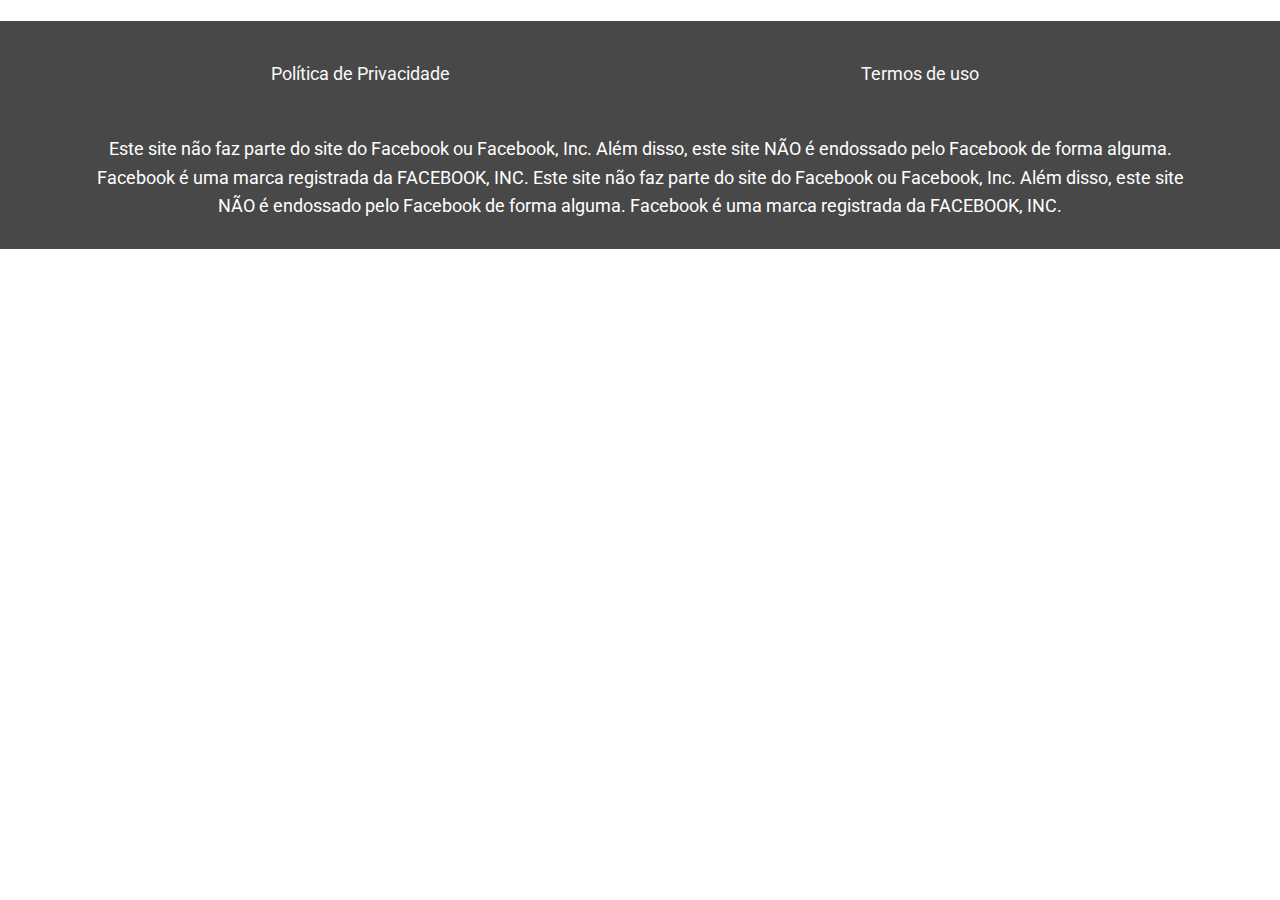
<file: index.html>
<!DOCTYPE html> <html lang="pt-BR"> <head> 	<meta charset="UTF-8"> 			<title>Dinheiro com Áudios &#8211; P V &#8211; O Segredo dos Banqueiros</title> 		<meta name="viewport" content="width=device-width, initial-scale=1" /> <meta name='robots' content='max-image-preview:large' /> <title>Dinheiro com Áudios &#8211; P V &#8211; O Segredo dos Banqueiros</title> <link rel='dns-prefetch' href='//s.w.org' /> <link rel="alternate" type="application/rss+xml" title="Feed para O Segredo dos Banqueiros &raquo;" href="https://segredodosbanqueiros.online/feed/" /> <link rel="alternate" type="application/rss+xml" title="Feed de comentários para O Segredo dos Banqueiros &raquo;" href="https://segredodosbanqueiros.online/comments/feed/" /> <script>
window._wpemojiSettings = {"baseUrl":"https:\/\/s.w.org\/images\/core\/emoji\/14.0.0\/72x72\/","ext":".png","svgUrl":"https:\/\/s.w.org\/images\/core\/emoji\/14.0.0\/svg\/","svgExt":".svg","source":{"concatemoji":"https:\/\/segredodosbanqueiros.online\/wp-includes\/js\/wp-emoji-release.min.js?ver=6.0.3"}};
/*! This file is auto-generated */
!function(e,a,t){var n,r,o,i=a.createElement("canvas"),p=i.getContext&&i.getContext("2d");function s(e,t){var a=String.fromCharCode,e=(p.clearRect(0,0,i.width,i.height),p.fillText(a.apply(this,e),0,0),i.toDataURL());return p.clearRect(0,0,i.width,i.height),p.fillText(a.apply(this,t),0,0),e===i.toDataURL()}function c(e){var t=a.createElement("script");t.src=e,t.defer=t.type="text/javascript",a.getElementsByTagName("head")[0].appendChild(t)}for(o=Array("flag","emoji"),t.supports={everything:!0,everythingExceptFlag:!0},r=0;r<o.length;r++)t.supports[o[r]]=function(e){if(!p||!p.fillText)return!1;switch(p.textBaseline="top",p.font="600 32px Arial",e){case"flag":return s([127987,65039,8205,9895,65039],[127987,65039,8203,9895,65039])?!1:!s([55356,56826,55356,56819],[55356,56826,8203,55356,56819])&&!s([55356,57332,56128,56423,56128,56418,56128,56421,56128,56430,56128,56423,56128,56447],[55356,57332,8203,56128,56423,8203,56128,56418,8203,56128,56421,8203,56128,56430,8203,56128,56423,8203,56128,56447]);case"emoji":return!s([129777,127995,8205,129778,127999],[129777,127995,8203,129778,127999])}return!1}(o[r]),t.supports.everything=t.supports.everything&&t.supports[o[r]],"flag"!==o[r]&&(t.supports.everythingExceptFlag=t.supports.everythingExceptFlag&&t.supports[o[r]]);t.supports.everythingExceptFlag=t.supports.everythingExceptFlag&&!t.supports.flag,t.DOMReady=!1,t.readyCallback=function(){t.DOMReady=!0},t.supports.everything||(n=function(){t.readyCallback()},a.addEventListener?(a.addEventListener("DOMContentLoaded",n,!1),e.addEventListener("load",n,!1)):(e.attachEvent("onload",n),a.attachEvent("onreadystatechange",function(){"complete"===a.readyState&&t.readyCallback()})),(e=t.source||{}).concatemoji?c(e.concatemoji):e.wpemoji&&e.twemoji&&(c(e.twemoji),c(e.wpemoji)))}(window,document,window._wpemojiSettings);
</script> <style> img.wp-smiley, img.emoji { 	display: inline !important; 	border: none !important; 	box-shadow: none !important; 	height: 1em !important; 	width: 1em !important; 	margin: 0 0.07em !important; 	vertical-align: -0.1em !important; 	background: none !important; 	padding: 0 !important; } </style> 	<style id='wp-block-library-inline-css'> :root{--wp-admin-theme-color:#007cba;--wp-admin-theme-color--rgb:0,124,186;--wp-admin-theme-color-darker-10:#006ba1;--wp-admin-theme-color-darker-10--rgb:0,107,161;--wp-admin-theme-color-darker-20:#005a87;--wp-admin-theme-color-darker-20--rgb:0,90,135;--wp-admin-border-width-focus:2px}@media (-webkit-min-device-pixel-ratio:2),(min-resolution:192dpi){:root{--wp-admin-border-width-focus:1.5px}}:root{--wp--preset--font-size--normal:16px;--wp--preset--font-size--huge:42px}:root .has-very-light-gray-background-color{background-color:#eee}:root .has-very-dark-gray-background-color{background-color:#313131}:root .has-very-light-gray-color{color:#eee}:root .has-very-dark-gray-color{color:#313131}:root .has-vivid-green-cyan-to-vivid-cyan-blue-gradient-background{background:linear-gradient(135deg,#00d084,#0693e3)}:root .has-purple-crush-gradient-background{background:linear-gradient(135deg,#34e2e4,#4721fb 50%,#ab1dfe)}:root .has-hazy-dawn-gradient-background{background:linear-gradient(135deg,#faaca8,#dad0ec)}:root .has-subdued-olive-gradient-background{background:linear-gradient(135deg,#fafae1,#67a671)}:root .has-atomic-cream-gradient-background{background:linear-gradient(135deg,#fdd79a,#004a59)}:root .has-nightshade-gradient-background{background:linear-gradient(135deg,#330968,#31cdcf)}:root .has-midnight-gradient-background{background:linear-gradient(135deg,#020381,#2874fc)}.has-regular-font-size{font-size:1em}.has-larger-font-size{font-size:2.625em}.has-normal-font-size{font-size:var(--wp--preset--font-size--normal)}.has-huge-font-size{font-size:var(--wp--preset--font-size--huge)}.has-text-align-center{text-align:center}.has-text-align-left{text-align:left}.has-text-align-right{text-align:right}#end-resizable-editor-section{display:none}.aligncenter{clear:both}.items-justified-left{justify-content:flex-start}.items-justified-center{justify-content:center}.items-justified-right{justify-content:flex-end}.items-justified-space-between{justify-content:space-between}.screen-reader-text{border:0;clip:rect(1px,1px,1px,1px);-webkit-clip-path:inset(50%);clip-path:inset(50%);height:1px;margin:-1px;overflow:hidden;padding:0;position:absolute;width:1px;word-wrap:normal!important}.screen-reader-text:focus{background-color:#ddd;clip:auto!important;-webkit-clip-path:none;clip-path:none;color:#444;display:block;font-size:1em;height:auto;left:5px;line-height:normal;padding:15px 23px 14px;text-decoration:none;top:5px;width:auto;z-index:100000}html :where(.has-border-color),html :where([style*=border-width]){border-style:solid}html :where(img[class*=wp-image-]){height:auto;max-width:100%} </style> <style id='global-styles-inline-css'> body{--wp--preset--color--black: #000000;--wp--preset--color--cyan-bluish-gray: #abb8c3;--wp--preset--color--white: #ffffff;--wp--preset--color--pale-pink: #f78da7;--wp--preset--color--vivid-red: #cf2e2e;--wp--preset--color--luminous-vivid-orange: #ff6900;--wp--preset--color--luminous-vivid-amber: #fcb900;--wp--preset--color--light-green-cyan: #7bdcb5;--wp--preset--color--vivid-green-cyan: #00d084;--wp--preset--color--pale-cyan-blue: #8ed1fc;--wp--preset--color--vivid-cyan-blue: #0693e3;--wp--preset--color--vivid-purple: #9b51e0;--wp--preset--color--foreground: #000000;--wp--preset--color--background: #ffffff;--wp--preset--color--primary: #1a4548;--wp--preset--color--secondary: #ffe2c7;--wp--preset--color--tertiary: #F6F6F6;--wp--preset--gradient--vivid-cyan-blue-to-vivid-purple: linear-gradient(135deg,rgba(6,147,227,1) 0%,rgb(155,81,224) 100%);--wp--preset--gradient--light-green-cyan-to-vivid-green-cyan: linear-gradient(135deg,rgb(122,220,180) 0%,rgb(0,208,130) 100%);--wp--preset--gradient--luminous-vivid-amber-to-luminous-vivid-orange: linear-gradient(135deg,rgba(252,185,0,1) 0%,rgba(255,105,0,1) 100%);--wp--preset--gradient--luminous-vivid-orange-to-vivid-red: linear-gradient(135deg,rgba(255,105,0,1) 0%,rgb(207,46,46) 100%);--wp--preset--gradient--very-light-gray-to-cyan-bluish-gray: linear-gradient(135deg,rgb(238,238,238) 0%,rgb(169,184,195) 100%);--wp--preset--gradient--cool-to-warm-spectrum: linear-gradient(135deg,rgb(74,234,220) 0%,rgb(151,120,209) 20%,rgb(207,42,186) 40%,rgb(238,44,130) 60%,rgb(251,105,98) 80%,rgb(254,248,76) 100%);--wp--preset--gradient--blush-light-purple: linear-gradient(135deg,rgb(255,206,236) 0%,rgb(152,150,240) 100%);--wp--preset--gradient--blush-bordeaux: linear-gradient(135deg,rgb(254,205,165) 0%,rgb(254,45,45) 50%,rgb(107,0,62) 100%);--wp--preset--gradient--luminous-dusk: linear-gradient(135deg,rgb(255,203,112) 0%,rgb(199,81,192) 50%,rgb(65,88,208) 100%);--wp--preset--gradient--pale-ocean: linear-gradient(135deg,rgb(255,245,203) 0%,rgb(182,227,212) 50%,rgb(51,167,181) 100%);--wp--preset--gradient--electric-grass: linear-gradient(135deg,rgb(202,248,128) 0%,rgb(113,206,126) 100%);--wp--preset--gradient--midnight: linear-gradient(135deg,rgb(2,3,129) 0%,rgb(40,116,252) 100%);--wp--preset--gradient--vertical-secondary-to-tertiary: linear-gradient(to bottom,var(--wp--preset--color--secondary) 0%,var(--wp--preset--color--tertiary) 100%);--wp--preset--gradient--vertical-secondary-to-background: linear-gradient(to bottom,var(--wp--preset--color--secondary) 0%,var(--wp--preset--color--background) 100%);--wp--preset--gradient--vertical-tertiary-to-background: linear-gradient(to bottom,var(--wp--preset--color--tertiary) 0%,var(--wp--preset--color--background) 100%);--wp--preset--gradient--diagonal-primary-to-foreground: linear-gradient(to bottom right,var(--wp--preset--color--primary) 0%,var(--wp--preset--color--foreground) 100%);--wp--preset--gradient--diagonal-secondary-to-background: linear-gradient(to bottom right,var(--wp--preset--color--secondary) 50%,var(--wp--preset--color--background) 50%);--wp--preset--gradient--diagonal-background-to-secondary: linear-gradient(to bottom right,var(--wp--preset--color--background) 50%,var(--wp--preset--color--secondary) 50%);--wp--preset--gradient--diagonal-tertiary-to-background: linear-gradient(to bottom right,var(--wp--preset--color--tertiary) 50%,var(--wp--preset--color--background) 50%);--wp--preset--gradient--diagonal-background-to-tertiary: linear-gradient(to bottom right,var(--wp--preset--color--background) 50%,var(--wp--preset--color--tertiary) 50%);--wp--preset--duotone--dark-grayscale: url('#wp-duotone-dark-grayscale');--wp--preset--duotone--grayscale: url('#wp-duotone-grayscale');--wp--preset--duotone--purple-yellow: url('#wp-duotone-purple-yellow');--wp--preset--duotone--blue-red: url('#wp-duotone-blue-red');--wp--preset--duotone--midnight: url('#wp-duotone-midnight');--wp--preset--duotone--magenta-yellow: url('#wp-duotone-magenta-yellow');--wp--preset--duotone--purple-green: url('#wp-duotone-purple-green');--wp--preset--duotone--blue-orange: url('#wp-duotone-blue-orange');--wp--preset--duotone--foreground-and-background: url('#wp-duotone-foreground-and-background');--wp--preset--duotone--foreground-and-secondary: url('#wp-duotone-foreground-and-secondary');--wp--preset--duotone--foreground-and-tertiary: url('#wp-duotone-foreground-and-tertiary');--wp--preset--duotone--primary-and-background: url('#wp-duotone-primary-and-background');--wp--preset--duotone--primary-and-secondary: url('#wp-duotone-primary-and-secondary');--wp--preset--duotone--primary-and-tertiary: url('#wp-duotone-primary-and-tertiary');--wp--preset--font-size--small: 1rem;--wp--preset--font-size--medium: 1.125rem;--wp--preset--font-size--large: 1.75rem;--wp--preset--font-size--x-large: clamp(1.75rem, 3vw, 2.25rem);--wp--preset--font-family--system-font: -apple-system,BlinkMacSystemFont,"Segoe UI",Roboto,Oxygen-Sans,Ubuntu,Cantarell,"Helvetica Neue",sans-serif;--wp--preset--font-family--source-serif-pro: "Source Serif Pro", serif;--wp--custom--spacing--small: max(1.25rem, 5vw);--wp--custom--spacing--medium: clamp(2rem, 8vw, calc(4 * var(--wp--style--block-gap)));--wp--custom--spacing--large: clamp(4rem, 10vw, 8rem);--wp--custom--spacing--outer: var(--wp--custom--spacing--small, 1.25rem);--wp--custom--typography--font-size--huge: clamp(2.25rem, 4vw, 2.75rem);--wp--custom--typography--font-size--gigantic: clamp(2.75rem, 6vw, 3.25rem);--wp--custom--typography--font-size--colossal: clamp(3.25rem, 8vw, 6.25rem);--wp--custom--typography--line-height--tiny: 1.15;--wp--custom--typography--line-height--small: 1.2;--wp--custom--typography--line-height--medium: 1.4;--wp--custom--typography--line-height--normal: 1.6;}body { margin: 0; }body{background-color: var(--wp--preset--color--background);color: var(--wp--preset--color--foreground);font-family: var(--wp--preset--font-family--system-font);font-size: var(--wp--preset--font-size--medium);line-height: var(--wp--custom--typography--line-height--normal);--wp--style--block-gap: 1.5rem;}.wp-site-blocks > .alignleft { float: left; margin-right: 2em; }.wp-site-blocks > .alignright { float: right; margin-left: 2em; }.wp-site-blocks > .aligncenter { justify-content: center; margin-left: auto; margin-right: auto; }.wp-site-blocks > * { margin-block-start: 0; margin-block-end: 0; }.wp-site-blocks > * + * { margin-block-start: var( --wp--style--block-gap ); }h1{font-family: var(--wp--preset--font-family--source-serif-pro);font-size: var(--wp--custom--typography--font-size--colossal);font-weight: 300;line-height: var(--wp--custom--typography--line-height--tiny);}h2{font-family: var(--wp--preset--font-family--source-serif-pro);font-size: var(--wp--custom--typography--font-size--gigantic);font-weight: 300;line-height: var(--wp--custom--typography--line-height--small);}h3{font-family: var(--wp--preset--font-family--source-serif-pro);font-size: var(--wp--custom--typography--font-size--huge);font-weight: 300;line-height: var(--wp--custom--typography--line-height--tiny);}h4{font-family: var(--wp--preset--font-family--source-serif-pro);font-size: var(--wp--preset--font-size--x-large);font-weight: 300;line-height: var(--wp--custom--typography--line-height--tiny);}h5{font-family: var(--wp--preset--font-family--system-font);font-size: var(--wp--preset--font-size--medium);font-weight: 700;line-height: var(--wp--custom--typography--line-height--normal);text-transform: uppercase;}h6{font-family: var(--wp--preset--font-family--system-font);font-size: var(--wp--preset--font-size--medium);font-weight: 400;line-height: var(--wp--custom--typography--line-height--normal);text-transform: uppercase;}a{color: var(--wp--preset--color--foreground);}.wp-block-button__link{background-color: var(--wp--preset--color--primary);border-radius: 0;color: var(--wp--preset--color--background);font-size: var(--wp--preset--font-size--medium);}.wp-block-post-title{font-family: var(--wp--preset--font-family--source-serif-pro);font-size: var(--wp--custom--typography--font-size--gigantic);font-weight: 300;line-height: var(--wp--custom--typography--line-height--tiny);}.wp-block-post-comments{padding-top: var(--wp--custom--spacing--small);}.wp-block-pullquote{border-width: 1px 0;}.wp-block-query-title{font-family: var(--wp--preset--font-family--source-serif-pro);font-size: var(--wp--custom--typography--font-size--gigantic);font-weight: 300;line-height: var(--wp--custom--typography--line-height--small);}.wp-block-quote{border-width: 1px;}.wp-block-site-title{font-family: var(--wp--preset--font-family--system-font);font-size: var(--wp--preset--font-size--medium);font-style: italic;font-weight: normal;line-height: var(--wp--custom--typography--line-height--normal);}.has-black-color{color: var(--wp--preset--color--black) !important;}.has-cyan-bluish-gray-color{color: var(--wp--preset--color--cyan-bluish-gray) !important;}.has-white-color{color: var(--wp--preset--color--white) !important;}.has-pale-pink-color{color: var(--wp--preset--color--pale-pink) !important;}.has-vivid-red-color{color: var(--wp--preset--color--vivid-red) !important;}.has-luminous-vivid-orange-color{color: var(--wp--preset--color--luminous-vivid-orange) !important;}.has-luminous-vivid-amber-color{color: var(--wp--preset--color--luminous-vivid-amber) !important;}.has-light-green-cyan-color{color: var(--wp--preset--color--light-green-cyan) !important;}.has-vivid-green-cyan-color{color: var(--wp--preset--color--vivid-green-cyan) !important;}.has-pale-cyan-blue-color{color: var(--wp--preset--color--pale-cyan-blue) !important;}.has-vivid-cyan-blue-color{color: var(--wp--preset--color--vivid-cyan-blue) !important;}.has-vivid-purple-color{color: var(--wp--preset--color--vivid-purple) !important;}.has-foreground-color{color: var(--wp--preset--color--foreground) !important;}.has-background-color{color: var(--wp--preset--color--background) !important;}.has-primary-color{color: var(--wp--preset--color--primary) !important;}.has-secondary-color{color: var(--wp--preset--color--secondary) !important;}.has-tertiary-color{color: var(--wp--preset--color--tertiary) !important;}.has-black-background-color{background-color: var(--wp--preset--color--black) !important;}.has-cyan-bluish-gray-background-color{background-color: var(--wp--preset--color--cyan-bluish-gray) !important;}.has-white-background-color{background-color: var(--wp--preset--color--white) !important;}.has-pale-pink-background-color{background-color: var(--wp--preset--color--pale-pink) !important;}.has-vivid-red-background-color{background-color: var(--wp--preset--color--vivid-red) !important;}.has-luminous-vivid-orange-background-color{background-color: var(--wp--preset--color--luminous-vivid-orange) !important;}.has-luminous-vivid-amber-background-color{background-color: var(--wp--preset--color--luminous-vivid-amber) !important;}.has-light-green-cyan-background-color{background-color: var(--wp--preset--color--light-green-cyan) !important;}.has-vivid-green-cyan-background-color{background-color: var(--wp--preset--color--vivid-green-cyan) !important;}.has-pale-cyan-blue-background-color{background-color: var(--wp--preset--color--pale-cyan-blue) !important;}.has-vivid-cyan-blue-background-color{background-color: var(--wp--preset--color--vivid-cyan-blue) !important;}.has-vivid-purple-background-color{background-color: var(--wp--preset--color--vivid-purple) !important;}.has-foreground-background-color{background-color: var(--wp--preset--color--foreground) !important;}.has-background-background-color{background-color: var(--wp--preset--color--background) !important;}.has-primary-background-color{background-color: var(--wp--preset--color--primary) !important;}.has-secondary-background-color{background-color: var(--wp--preset--color--secondary) !important;}.has-tertiary-background-color{background-color: var(--wp--preset--color--tertiary) !important;}.has-black-border-color{border-color: var(--wp--preset--color--black) !important;}.has-cyan-bluish-gray-border-color{border-color: var(--wp--preset--color--cyan-bluish-gray) !important;}.has-white-border-color{border-color: var(--wp--preset--color--white) !important;}.has-pale-pink-border-color{border-color: var(--wp--preset--color--pale-pink) !important;}.has-vivid-red-border-color{border-color: var(--wp--preset--color--vivid-red) !important;}.has-luminous-vivid-orange-border-color{border-color: var(--wp--preset--color--luminous-vivid-orange) !important;}.has-luminous-vivid-amber-border-color{border-color: var(--wp--preset--color--luminous-vivid-amber) !important;}.has-light-green-cyan-border-color{border-color: var(--wp--preset--color--light-green-cyan) !important;}.has-vivid-green-cyan-border-color{border-color: var(--wp--preset--color--vivid-green-cyan) !important;}.has-pale-cyan-blue-border-color{border-color: var(--wp--preset--color--pale-cyan-blue) !important;}.has-vivid-cyan-blue-border-color{border-color: var(--wp--preset--color--vivid-cyan-blue) !important;}.has-vivid-purple-border-color{border-color: var(--wp--preset--color--vivid-purple) !important;}.has-foreground-border-color{border-color: var(--wp--preset--color--foreground) !important;}.has-background-border-color{border-color: var(--wp--preset--color--background) !important;}.has-primary-border-color{border-color: var(--wp--preset--color--primary) !important;}.has-secondary-border-color{border-color: var(--wp--preset--color--secondary) !important;}.has-tertiary-border-color{border-color: var(--wp--preset--color--tertiary) !important;}.has-vivid-cyan-blue-to-vivid-purple-gradient-background{background: var(--wp--preset--gradient--vivid-cyan-blue-to-vivid-purple) !important;}.has-light-green-cyan-to-vivid-green-cyan-gradient-background{background: var(--wp--preset--gradient--light-green-cyan-to-vivid-green-cyan) !important;}.has-luminous-vivid-amber-to-luminous-vivid-orange-gradient-background{background: var(--wp--preset--gradient--luminous-vivid-amber-to-luminous-vivid-orange) !important;}.has-luminous-vivid-orange-to-vivid-red-gradient-background{background: var(--wp--preset--gradient--luminous-vivid-orange-to-vivid-red) !important;}.has-very-light-gray-to-cyan-bluish-gray-gradient-background{background: var(--wp--preset--gradient--very-light-gray-to-cyan-bluish-gray) !important;}.has-cool-to-warm-spectrum-gradient-background{background: var(--wp--preset--gradient--cool-to-warm-spectrum) !important;}.has-blush-light-purple-gradient-background{background: var(--wp--preset--gradient--blush-light-purple) !important;}.has-blush-bordeaux-gradient-background{background: var(--wp--preset--gradient--blush-bordeaux) !important;}.has-luminous-dusk-gradient-background{background: var(--wp--preset--gradient--luminous-dusk) !important;}.has-pale-ocean-gradient-background{background: var(--wp--preset--gradient--pale-ocean) !important;}.has-electric-grass-gradient-background{background: var(--wp--preset--gradient--electric-grass) !important;}.has-midnight-gradient-background{background: var(--wp--preset--gradient--midnight) !important;}.has-vertical-secondary-to-tertiary-gradient-background{background: var(--wp--preset--gradient--vertical-secondary-to-tertiary) !important;}.has-vertical-secondary-to-background-gradient-background{background: var(--wp--preset--gradient--vertical-secondary-to-background) !important;}.has-vertical-tertiary-to-background-gradient-background{background: var(--wp--preset--gradient--vertical-tertiary-to-background) !important;}.has-diagonal-primary-to-foreground-gradient-background{background: var(--wp--preset--gradient--diagonal-primary-to-foreground) !important;}.has-diagonal-secondary-to-background-gradient-background{background: var(--wp--preset--gradient--diagonal-secondary-to-background) !important;}.has-diagonal-background-to-secondary-gradient-background{background: var(--wp--preset--gradient--diagonal-background-to-secondary) !important;}.has-diagonal-tertiary-to-background-gradient-background{background: var(--wp--preset--gradient--diagonal-tertiary-to-background) !important;}.has-diagonal-background-to-tertiary-gradient-background{background: var(--wp--preset--gradient--diagonal-background-to-tertiary) !important;}.has-small-font-size{font-size: var(--wp--preset--font-size--small) !important;}.has-medium-font-size{font-size: var(--wp--preset--font-size--medium) !important;}.has-large-font-size{font-size: var(--wp--preset--font-size--large) !important;}.has-x-large-font-size{font-size: var(--wp--preset--font-size--x-large) !important;}.has-system-font-font-family{font-family: var(--wp--preset--font-family--system-font) !important;}.has-source-serif-pro-font-family{font-family: var(--wp--preset--font-family--source-serif-pro) !important;} </style> <style id='wp-webfonts-inline-css'> @font-face{font-family:"Source Serif Pro";font-style:normal;font-weight:200 900;font-display:fallback;src:local("Source Serif Pro"), url('./fonts/SourceSerif4Variable-Roman.ttf.woff2') format('woff2');font-stretch:normal;}@font-face{font-family:"Source Serif Pro";font-style:italic;font-weight:200 900;font-display:fallback;src:local("Source Serif Pro"), url('./fonts/SourceSerif4Variable-Italic.ttf.woff2') format('woff2');font-stretch:normal;} </style> <link rel='stylesheet' id='twentytwentytwo-style-css'  href='./css/twentytwentytwo-style.css' media='all' /> <link rel='stylesheet' id='elementor-icons-ekiticons-css'  href='./css/elementskit-lite-modules-elementskit-icon-pack-assets-css-ekiticons.css' media='all' /> <link rel='stylesheet' id='elementor-icons-css'  href='./css/elementor-assets-lib-eicons-css-elementor-icons.min.css' media='all' /> <link rel='stylesheet' id='elementor-frontend-css'  href='./css/elementor-assets-css-frontend-lite.min.css' media='all' /> <link rel='stylesheet' id='elementor-post-5-css'  href='./css/elementor-css-post-5.css' media='all' /> <link rel='stylesheet' id='elementor-pro-css'  href='./css/pro-elements-assets-css-frontend-lite.min.css' media='all' /> <link rel='stylesheet' id='elementor-post-702-css'  href='./css/elementor-css-post-702.css' media='all' /> <link rel='stylesheet' id='ekit-widget-styles-css'  href='./css/elementskit-lite-widgets-init-assets-css-widget-styles.css' media='all' /> <link rel='stylesheet' id='ekit-responsive-css'  href='./css/elementskit-lite-widgets-init-assets-css-responsive.css' media='all' /> <link rel='stylesheet' id='google-fonts-1-css'  href='https://fonts.googleapis.com/css?family=Roboto%3A100%2C100italic%2C200%2C200italic%2C300%2C300italic%2C400%2C400italic%2C500%2C500italic%2C600%2C600italic%2C700%2C700italic%2C800%2C800italic%2C900%2C900italic%7CRoboto+Slab%3A100%2C100italic%2C200%2C200italic%2C300%2C300italic%2C400%2C400italic%2C500%2C500italic%2C600%2C600italic%2C700%2C700italic%2C800%2C800italic%2C900%2C900italic&#038;display=auto&#038;ver=6.0.3' media='all' /> <link rel="preconnect" href="https://fonts.gstatic.com/" crossorigin>        <script>
            /* <![CDATA[ */
            var rcewpp = {
                "ajax_url":"https://segredodosbanqueiros.online/wp-admin/admin-ajax.php",
                "nonce": "af49a2e420",
                "home_url": "https://segredodosbanqueiros.online/",
                "settings_icon": 'https://segredodosbanqueiros.online/wp-content/plugins/export-wp-page-to-static-html/admin/images/settings.png',
                "settings_hover_icon": 'https://segredodosbanqueiros.online/wp-content/plugins/export-wp-page-to-static-html/admin/images/settings_hover.png'
            };
            /* ]]\> */
        </script>         <script src='./js/jquery-jquery.min.js' id='jquery-core-js'></script> <script src='./js/jquery-jquery-migrate.min.js' id='jquery-migrate-js'></script> <link rel="https://api.w.org/" href="https://segredodosbanqueiros.online/wp-json/" /><link rel="alternate" type="application/json" href="https://segredodosbanqueiros.online/wp-json/wp/v2/pages/702" /><link rel="EditURI" type="application/rsd+xml" title="RSD" href="https://segredodosbanqueiros.online/xmlrpc.php?rsd" /> <link rel="wlwmanifest" type="application/wlwmanifest+xml" href="https://segredodosbanqueiros.online/wp-includes/wlwmanifest.xml" />  <meta name="generator" content="WordPress 6.0.3" /> <link rel="canonical" href="https://segredodosbanqueiros.online/dinheiro-audios-faq-2-2-2/" /> <link rel='shortlink' href='https://segredodosbanqueiros.online/?p=702' /> <link rel="alternate" type="application/json+oembed" href="https://segredodosbanqueiros.online/wp-json/oembed/1.0/embed?url=https%3A%2F%2Fsegredodosbanqueiros.online%2Fdinheiro-audios-faq-2-2-2%2F" /> <link rel="alternate" type="text/xml+oembed" href="https://segredodosbanqueiros.online/wp-json/oembed/1.0/embed?url=https%3A%2F%2Fsegredodosbanqueiros.online%2Fdinheiro-audios-faq-2-2-2%2F&#038;format=xml" /> <script>
color = '__socialproof-light-style';
position = '__socialproof-position-left';
radius = '__socialproof-radius-squared';
delay = '6000';
delayBetween = '17000';
sheetUrl = 'https://docs.google.com/spreadsheets/d/1ZBI6Nb594DDPr3q9SLvLWPpl1phv2sufoLluDu88NRE/edit?usp=sharing';
iconImgUrl = 'default';
geoAPI =  true;
brandLink = '';
brandName = 'tempo real ';
var s=document.getElementsByTagName('script')[0];
var sc=document.createElement('script');
sc.type='text/javascript';
sc.async=true;
sc.src='https://socialproofwhitelabel.com/socialproof/app/api/v4/socialproof-widget.js?v' + Math.random();
s.parentNode.insertBefore(sc,s);
</script> <!-- Google Tag Manager -->  <script>(function(w,d,s,l,i){w[l]=w[l]||[];w[l].push({'gtm.start':
new Date().getTime(),event:'gtm.js'});var f=d.getElementsByTagName(s)[0],
j=d.createElement(s),dl=l!='dataLayer'?'&l='+l:'';j.async=true;j.src=
'https://www.googletagmanager.com/gtm.js?id='+i+dl;f.parentNode.insertBefore(j,f);
})(window,document,'script','dataLayer','GTM-TX7H5PT');</script>  <!-- End Google Tag Manager -->      <!-- Google Tag Manager -->  <script>(function(w,d,s,l,i){w[l]=w[l]||[];w[l].push({'gtm.start':
new Date().getTime(),event:'gtm.js'});var f=d.getElementsByTagName(s)[0],
j=d.createElement(s),dl=l!='dataLayer'?'&l='+l:'';j.async=true;j.src=
'https://www.googletagmanager.com/gtm.js?id='+i+dl;f.parentNode.insertBefore(j,f);
})(window,document,'script','dataLayer','GTM-PSCJF44');</script>  <!-- End Google Tag Manager -->  		<style id="wp-custom-css"> 			  /** Start Template Kit CSS: Yoga Studio (css/customizer.css) **/  /* Kit 45 Fix for Parallax Backgrounds + Video */   .envato-kit-45-background-fix {     -webkit-transform: translate3d(0,0,0);       transform: translate3d(0,0,0);   }  /** End Template Kit CSS: Yoga Studio (css/customizer.css) **/    /** Start Block Kit CSS: 144-3-3a7d335f39a8579c20cdf02f8d462582 **/  .envato-block__preview{overflow: visible;}  /* Envato Kit 141 Custom Styles - Applied to the element under Advanced */  .elementor-headline-animation-type-drop-in .elementor-headline-dynamic-wrapper{ 	text-align: center; } .envato-kit-141-top-0 h1, .envato-kit-141-top-0 h2, .envato-kit-141-top-0 h3, .envato-kit-141-top-0 h4, .envato-kit-141-top-0 h5, .envato-kit-141-top-0 h6, .envato-kit-141-top-0 p { 	margin-top: 0; }  .envato-kit-141-newsletter-inline .elementor-field-textual.elementor-size-md { 	padding-left: 1.5rem; 	padding-right: 1.5rem; }  .envato-kit-141-bottom-0 p { 	margin-bottom: 0; }  .envato-kit-141-bottom-8 .elementor-price-list .elementor-price-list-item .elementor-price-list-header { 	margin-bottom: .5rem; }  .envato-kit-141.elementor-widget-testimonial-carousel.elementor-pagination-type-bullets .swiper-container { 	padding-bottom: 52px; }  .envato-kit-141-display-inline { 	display: inline-block; }  .envato-kit-141 .elementor-slick-slider ul.slick-dots { 	bottom: -40px; }  /** End Block Kit CSS: 144-3-3a7d335f39a8579c20cdf02f8d462582 **/  		</style> 			<meta name="viewport" content="width=device-width, initial-scale=1.0, viewport-fit=cover" /></head> <body class="page-template page-template-elementor_canvas page page-id-702 wp-embed-responsive elementor-default elementor-template-canvas elementor-kit-5 elementor-page elementor-page-702"> <!-- Google Tag Manager (noscript) -->  <noscript><iframe src="https://www.googletagmanager.com/ns.html?id=GTM-TX7H5PT"  height="0" width="0" style="display:none;visibility:hidden"></iframe></noscript>  <!-- End Google Tag Manager (noscript) -->    <!-- Google Tag Manager (noscript) -->  <noscript><iframe src="https://www.googletagmanager.com/ns.html?id=GTM-PSCJF44"  height="0" width="0" style="display:none;visibility:hidden"></iframe></noscript>  <!-- End Google Tag Manager (noscript) --> 	<svg xmlns="http://www.w3.org/2000/svg" viewbox="0 0 0 0" width="0" height="0" focusable="false" role="none" style="visibility: hidden; position: absolute; left: -9999px; overflow: hidden;" ><defs><filter id="wp-duotone-dark-grayscale"><fecolormatrix color-interpolation-filters="sRGB" type="matrix" values=" .299 .587 .114 0 0 .299 .587 .114 0 0 .299 .587 .114 0 0 .299 .587 .114 0 0 " /><fecomponenttransfer color-interpolation-filters="sRGB" ><fefuncr type="table" tablevalues="0 0.49803921568627" /><fefuncg type="table" tablevalues="0 0.49803921568627" /><fefuncb type="table" tablevalues="0 0.49803921568627" /><fefunca type="table" tablevalues="1 1" /></fecomponenttransfer><fecomposite in2="SourceGraphic" operator="in" /></filter></defs></svg><svg xmlns="http://www.w3.org/2000/svg" viewbox="0 0 0 0" width="0" height="0" focusable="false" role="none" style="visibility: hidden; position: absolute; left: -9999px; overflow: hidden;" ><defs><filter id="wp-duotone-grayscale"><fecolormatrix color-interpolation-filters="sRGB" type="matrix" values=" .299 .587 .114 0 0 .299 .587 .114 0 0 .299 .587 .114 0 0 .299 .587 .114 0 0 " /><fecomponenttransfer color-interpolation-filters="sRGB" ><fefuncr type="table" tablevalues="0 1" /><fefuncg type="table" tablevalues="0 1" /><fefuncb type="table" tablevalues="0 1" /><fefunca type="table" tablevalues="1 1" /></fecomponenttransfer><fecomposite in2="SourceGraphic" operator="in" /></filter></defs></svg><svg xmlns="http://www.w3.org/2000/svg" viewbox="0 0 0 0" width="0" height="0" focusable="false" role="none" style="visibility: hidden; position: absolute; left: -9999px; overflow: hidden;" ><defs><filter id="wp-duotone-purple-yellow"><fecolormatrix color-interpolation-filters="sRGB" type="matrix" values=" .299 .587 .114 0 0 .299 .587 .114 0 0 .299 .587 .114 0 0 .299 .587 .114 0 0 " /><fecomponenttransfer color-interpolation-filters="sRGB" ><fefuncr type="table" tablevalues="0.54901960784314 0.98823529411765" /><fefuncg type="table" tablevalues="0 1" /><fefuncb type="table" tablevalues="0.71764705882353 0.25490196078431" /><fefunca type="table" tablevalues="1 1" /></fecomponenttransfer><fecomposite in2="SourceGraphic" operator="in" /></filter></defs></svg><svg xmlns="http://www.w3.org/2000/svg" viewbox="0 0 0 0" width="0" height="0" focusable="false" role="none" style="visibility: hidden; position: absolute; left: -9999px; overflow: hidden;" ><defs><filter id="wp-duotone-blue-red"><fecolormatrix color-interpolation-filters="sRGB" type="matrix" values=" .299 .587 .114 0 0 .299 .587 .114 0 0 .299 .587 .114 0 0 .299 .587 .114 0 0 " /><fecomponenttransfer color-interpolation-filters="sRGB" ><fefuncr type="table" tablevalues="0 1" /><fefuncg type="table" tablevalues="0 0.27843137254902" /><fefuncb type="table" tablevalues="0.5921568627451 0.27843137254902" /><fefunca type="table" tablevalues="1 1" /></fecomponenttransfer><fecomposite in2="SourceGraphic" operator="in" /></filter></defs></svg><svg xmlns="http://www.w3.org/2000/svg" viewbox="0 0 0 0" width="0" height="0" focusable="false" role="none" style="visibility: hidden; position: absolute; left: -9999px; overflow: hidden;" ><defs><filter id="wp-duotone-midnight"><fecolormatrix color-interpolation-filters="sRGB" type="matrix" values=" .299 .587 .114 0 0 .299 .587 .114 0 0 .299 .587 .114 0 0 .299 .587 .114 0 0 " /><fecomponenttransfer color-interpolation-filters="sRGB" ><fefuncr type="table" tablevalues="0 0" /><fefuncg type="table" tablevalues="0 0.64705882352941" /><fefuncb type="table" tablevalues="0 1" /><fefunca type="table" tablevalues="1 1" /></fecomponenttransfer><fecomposite in2="SourceGraphic" operator="in" /></filter></defs></svg><svg xmlns="http://www.w3.org/2000/svg" viewbox="0 0 0 0" width="0" height="0" focusable="false" role="none" style="visibility: hidden; position: absolute; left: -9999px; overflow: hidden;" ><defs><filter id="wp-duotone-magenta-yellow"><fecolormatrix color-interpolation-filters="sRGB" type="matrix" values=" .299 .587 .114 0 0 .299 .587 .114 0 0 .299 .587 .114 0 0 .299 .587 .114 0 0 " /><fecomponenttransfer color-interpolation-filters="sRGB" ><fefuncr type="table" tablevalues="0.78039215686275 1" /><fefuncg type="table" tablevalues="0 0.94901960784314" /><fefuncb type="table" tablevalues="0.35294117647059 0.47058823529412" /><fefunca type="table" tablevalues="1 1" /></fecomponenttransfer><fecomposite in2="SourceGraphic" operator="in" /></filter></defs></svg><svg xmlns="http://www.w3.org/2000/svg" viewbox="0 0 0 0" width="0" height="0" focusable="false" role="none" style="visibility: hidden; position: absolute; left: -9999px; overflow: hidden;" ><defs><filter id="wp-duotone-purple-green"><fecolormatrix color-interpolation-filters="sRGB" type="matrix" values=" .299 .587 .114 0 0 .299 .587 .114 0 0 .299 .587 .114 0 0 .299 .587 .114 0 0 " /><fecomponenttransfer color-interpolation-filters="sRGB" ><fefuncr type="table" tablevalues="0.65098039215686 0.40392156862745" /><fefuncg type="table" tablevalues="0 1" /><fefuncb type="table" tablevalues="0.44705882352941 0.4" /><fefunca type="table" tablevalues="1 1" /></fecomponenttransfer><fecomposite in2="SourceGraphic" operator="in" /></filter></defs></svg><svg xmlns="http://www.w3.org/2000/svg" viewbox="0 0 0 0" width="0" height="0" focusable="false" role="none" style="visibility: hidden; position: absolute; left: -9999px; overflow: hidden;" ><defs><filter id="wp-duotone-blue-orange"><fecolormatrix color-interpolation-filters="sRGB" type="matrix" values=" .299 .587 .114 0 0 .299 .587 .114 0 0 .299 .587 .114 0 0 .299 .587 .114 0 0 " /><fecomponenttransfer color-interpolation-filters="sRGB" ><fefuncr type="table" tablevalues="0.098039215686275 1" /><fefuncg type="table" tablevalues="0 0.66274509803922" /><fefuncb type="table" tablevalues="0.84705882352941 0.41960784313725" /><fefunca type="table" tablevalues="1 1" /></fecomponenttransfer><fecomposite in2="SourceGraphic" operator="in" /></filter></defs></svg><svg xmlns="http://www.w3.org/2000/svg" viewbox="0 0 0 0" width="0" height="0" focusable="false" role="none" style="visibility: hidden; position: absolute; left: -9999px; overflow: hidden;" ><defs><filter id="wp-duotone-foreground-and-background"><fecolormatrix color-interpolation-filters="sRGB" type="matrix" values=" .299 .587 .114 0 0 .299 .587 .114 0 0 .299 .587 .114 0 0 .299 .587 .114 0 0 " /><fecomponenttransfer color-interpolation-filters="sRGB" ><fefuncr type="table" tablevalues="0 1" /><fefuncg type="table" tablevalues="0 1" /><fefuncb type="table" tablevalues="0 1" /><fefunca type="table" tablevalues="1 1" /></fecomponenttransfer><fecomposite in2="SourceGraphic" operator="in" /></filter></defs></svg><svg xmlns="http://www.w3.org/2000/svg" viewbox="0 0 0 0" width="0" height="0" focusable="false" role="none" style="visibility: hidden; position: absolute; left: -9999px; overflow: hidden;" ><defs><filter id="wp-duotone-foreground-and-secondary"><fecolormatrix color-interpolation-filters="sRGB" type="matrix" values=" .299 .587 .114 0 0 .299 .587 .114 0 0 .299 .587 .114 0 0 .299 .587 .114 0 0 " /><fecomponenttransfer color-interpolation-filters="sRGB" ><fefuncr type="table" tablevalues="0 1" /><fefuncg type="table" tablevalues="0 0.88627450980392" /><fefuncb type="table" tablevalues="0 0.78039215686275" /><fefunca type="table" tablevalues="1 1" /></fecomponenttransfer><fecomposite in2="SourceGraphic" operator="in" /></filter></defs></svg><svg xmlns="http://www.w3.org/2000/svg" viewbox="0 0 0 0" width="0" height="0" focusable="false" role="none" style="visibility: hidden; position: absolute; left: -9999px; overflow: hidden;" ><defs><filter id="wp-duotone-foreground-and-tertiary"><fecolormatrix color-interpolation-filters="sRGB" type="matrix" values=" .299 .587 .114 0 0 .299 .587 .114 0 0 .299 .587 .114 0 0 .299 .587 .114 0 0 " /><fecomponenttransfer color-interpolation-filters="sRGB" ><fefuncr type="table" tablevalues="0 0.96470588235294" /><fefuncg type="table" tablevalues="0 0.96470588235294" /><fefuncb type="table" tablevalues="0 0.96470588235294" /><fefunca type="table" tablevalues="1 1" /></fecomponenttransfer><fecomposite in2="SourceGraphic" operator="in" /></filter></defs></svg><svg xmlns="http://www.w3.org/2000/svg" viewbox="0 0 0 0" width="0" height="0" focusable="false" role="none" style="visibility: hidden; position: absolute; left: -9999px; overflow: hidden;" ><defs><filter id="wp-duotone-primary-and-background"><fecolormatrix color-interpolation-filters="sRGB" type="matrix" values=" .299 .587 .114 0 0 .299 .587 .114 0 0 .299 .587 .114 0 0 .299 .587 .114 0 0 " /><fecomponenttransfer color-interpolation-filters="sRGB" ><fefuncr type="table" tablevalues="0.10196078431373 1" /><fefuncg type="table" tablevalues="0.27058823529412 1" /><fefuncb type="table" tablevalues="0.28235294117647 1" /><fefunca type="table" tablevalues="1 1" /></fecomponenttransfer><fecomposite in2="SourceGraphic" operator="in" /></filter></defs></svg><svg xmlns="http://www.w3.org/2000/svg" viewbox="0 0 0 0" width="0" height="0" focusable="false" role="none" style="visibility: hidden; position: absolute; left: -9999px; overflow: hidden;" ><defs><filter id="wp-duotone-primary-and-secondary"><fecolormatrix color-interpolation-filters="sRGB" type="matrix" values=" .299 .587 .114 0 0 .299 .587 .114 0 0 .299 .587 .114 0 0 .299 .587 .114 0 0 " /><fecomponenttransfer color-interpolation-filters="sRGB" ><fefuncr type="table" tablevalues="0.10196078431373 1" /><fefuncg type="table" tablevalues="0.27058823529412 0.88627450980392" /><fefuncb type="table" tablevalues="0.28235294117647 0.78039215686275" /><fefunca type="table" tablevalues="1 1" /></fecomponenttransfer><fecomposite in2="SourceGraphic" operator="in" /></filter></defs></svg><svg xmlns="http://www.w3.org/2000/svg" viewbox="0 0 0 0" width="0" height="0" focusable="false" role="none" style="visibility: hidden; position: absolute; left: -9999px; overflow: hidden;" ><defs><filter id="wp-duotone-primary-and-tertiary"><fecolormatrix color-interpolation-filters="sRGB" type="matrix" values=" .299 .587 .114 0 0 .299 .587 .114 0 0 .299 .587 .114 0 0 .299 .587 .114 0 0 " /><fecomponenttransfer color-interpolation-filters="sRGB" ><fefuncr type="table" tablevalues="0.10196078431373 0.96470588235294" /><fefuncg type="table" tablevalues="0.27058823529412 0.96470588235294" /><fefuncb type="table" tablevalues="0.28235294117647 0.96470588235294" /><fefunca type="table" tablevalues="1 1" /></fecomponenttransfer><fecomposite in2="SourceGraphic" operator="in" /></filter></defs></svg>		<div data-elementor-type="wp-page" data-elementor-id="702" class="elementor elementor-702"> 									<section class="elementor-section elementor-top-section elementor-element elementor-element-c355ac5 elementor-section-boxed elementor-section-height-default elementor-section-height-default" data-id="c355ac5" data-element_type="section" data-settings="{&quot;background_background&quot;:&quot;classic&quot;}"> 						<div class="elementor-container elementor-column-gap-default"> 					<div class="elementor-column elementor-col-100 elementor-top-column elementor-element elementor-element-ea2f7bc" data-id="ea2f7bc" data-element_type="column"> 			<div class="elementor-widget-wrap"> 									</div> 		</div> 							</div> 		</section> 				<section class="elementor-section elementor-top-section elementor-element elementor-element-2585511 elementor-section-boxed elementor-section-height-default elementor-section-height-default" data-id="2585511" data-element_type="section"> 						<div class="elementor-container elementor-column-gap-default"> 					<div class="elementor-column elementor-col-100 elementor-top-column elementor-element elementor-element-c8a84dc" data-id="c8a84dc" data-element_type="column"> 			<div class="elementor-widget-wrap elementor-element-populated"> 								<div class="elementor-element elementor-element-8769b16 elementor-widget elementor-widget-html" data-id="8769b16" data-element_type="widget" data-widget_type="html.default"> 				<div class="elementor-widget-container"> 			<script type="text/javascript" id="scr_63b43d1283a182000a0d2c71">var s=document.createElement("script");s.src="https://scripts.converteai.net/4ad92a8d-b33e-478d-b9fc-278b5e78b1e8/ab-test/63b43d1283a182000a0d2c71/player.js",s.async=!0,document.head.appendChild(s);</script>		</div> 				</div> 					</div> 		</div> 							</div> 		</section> 				<section class="elementor-section elementor-top-section elementor-element elementor-element-322753c elementor-section-boxed elementor-section-height-default elementor-section-height-default" data-id="322753c" data-element_type="section" data-settings="{&quot;background_background&quot;:&quot;classic&quot;}"> 						<div class="elementor-container elementor-column-gap-default"> 					<div class="elementor-column elementor-col-100 elementor-top-column elementor-element elementor-element-a961cfb" data-id="a961cfb" data-element_type="column"> 			<div class="elementor-widget-wrap"> 									</div> 		</div> 							</div> 		</section> 				<section class="elementor-section elementor-top-section elementor-element elementor-element-b5bc24a elementor-section-boxed elementor-section-height-default elementor-section-height-default" data-id="b5bc24a" data-element_type="section" data-settings="{&quot;background_background&quot;:&quot;classic&quot;}"> 						<div class="elementor-container elementor-column-gap-default"> 					<div class="elementor-column elementor-col-100 elementor-top-column elementor-element elementor-element-97aa2d3" data-id="97aa2d3" data-element_type="column"> 			<div class="elementor-widget-wrap elementor-element-populated"> 								<section class="elementor-section elementor-inner-section elementor-element elementor-element-a633741 elementor-section-boxed elementor-section-height-default elementor-section-height-default" data-id="a633741" data-element_type="section"> 						<div class="elementor-container elementor-column-gap-default"> 					<div class="elementor-column elementor-col-50 elementor-inner-column elementor-element elementor-element-15baea1" data-id="15baea1" data-element_type="column"> 			<div class="elementor-widget-wrap elementor-element-populated"> 								<div class="elementor-element elementor-element-38e9ca3 elementor-widget elementor-widget-text-editor" data-id="38e9ca3" data-element_type="widget" data-widget_type="text-editor.default"> 				<div class="elementor-widget-container"> 			<style>/*! elementor - v3.9.2 - 21-12-2022 */ .elementor-widget-text-editor.elementor-drop-cap-view-stacked .elementor-drop-cap{background-color:#818a91;color:#fff}.elementor-widget-text-editor.elementor-drop-cap-view-framed .elementor-drop-cap{color:#818a91;border:3px solid;background-color:transparent}.elementor-widget-text-editor:not(.elementor-drop-cap-view-default) .elementor-drop-cap{margin-top:8px}.elementor-widget-text-editor:not(.elementor-drop-cap-view-default) .elementor-drop-cap-letter{width:1em;height:1em}.elementor-widget-text-editor .elementor-drop-cap{float:left;text-align:center;line-height:1;font-size:50px}.elementor-widget-text-editor .elementor-drop-cap-letter{display:inline-block}</style>				<p>Política de Privacidade</p>						</div> 				</div> 					</div> 		</div> 				<div class="elementor-column elementor-col-50 elementor-inner-column elementor-element elementor-element-e5388aa" data-id="e5388aa" data-element_type="column"> 			<div class="elementor-widget-wrap elementor-element-populated"> 								<div class="elementor-element elementor-element-bda6c03 elementor-widget elementor-widget-text-editor" data-id="bda6c03" data-element_type="widget" data-widget_type="text-editor.default"> 				<div class="elementor-widget-container"> 							<p>Termos de uso</p>						</div> 				</div> 					</div> 		</div> 							</div> 		</section> 				<div class="elementor-element elementor-element-54305d8 elementor-widget elementor-widget-text-editor" data-id="54305d8" data-element_type="widget" data-widget_type="text-editor.default"> 				<div class="elementor-widget-container"> 							<p>Este site não faz parte do site do Facebook ou Facebook, Inc. Além disso, este site NÃO é endossado pelo Facebook de forma alguma. Facebook é uma marca registrada da FACEBOOK, INC. Este site não faz parte do site do Facebook ou Facebook, Inc. Além disso, este site NÃO é endossado pelo Facebook de forma alguma. Facebook é uma marca registrada da FACEBOOK, INC.</p>						</div> 				</div> 					</div> 		</div> 							</div> 		</section> 							</div> 		 		<style id="skip-link-styles"> 		.skip-link.screen-reader-text { 			border: 0; 			clip: rect(1px,1px,1px,1px); 			clip-path: inset(50%); 			height: 1px; 			margin: -1px; 			overflow: hidden; 			padding: 0; 			position: absolute !important; 			width: 1px; 			word-wrap: normal !important; 		}  		.skip-link.screen-reader-text:focus { 			background-color: #eee; 			clip: auto !important; 			clip-path: none; 			color: #444; 			display: block; 			font-size: 1em; 			height: auto; 			left: 5px; 			line-height: normal; 			padding: 15px 23px 14px; 			text-decoration: none; 			top: 5px; 			width: auto; 			z-index: 100000; 		} 	</style> 		<script>
	( function() {
		var skipLinkTarget = document.querySelector( 'main' ),
			sibling,
			skipLinkTargetID,
			skipLink;

		// Early exit if a skip-link target can't be located.
		if ( ! skipLinkTarget ) {
			return;
		}

		// Get the site wrapper.
		// The skip-link will be injected in the beginning of it.
		sibling = document.querySelector( '.wp-site-blocks' );

		// Early exit if the root element was not found.
		if ( ! sibling ) {
			return;
		}

		// Get the skip-link target's ID, and generate one if it doesn't exist.
		skipLinkTargetID = skipLinkTarget.id;
		if ( ! skipLinkTargetID ) {
			skipLinkTargetID = 'wp--skip-link--target';
			skipLinkTarget.id = skipLinkTargetID;
		}

		// Create the skip link.
		skipLink = document.createElement( 'a' );
		skipLink.classList.add( 'skip-link', 'screen-reader-text' );
		skipLink.href = '#' + skipLinkTargetID;
		skipLink.innerHTML = 'Pular para o conteúdo';

		// Inject the skip link.
		sibling.parentElement.insertBefore( skipLink, sibling );
	}() );
	</script> 	<script src='./js/elementskit-lite-libs-framework-assets-js-frontend-script.js' id='elementskit-framework-js-frontend-js'></script> <script id='elementskit-framework-js-frontend-js-after'>
		var elementskit = {
			resturl: 'https://segredodosbanqueiros.online/wp-json/elementskit/v1/',
		}

		
</script> <script src='./js/elementskit-lite-widgets-init-assets-js-widget-scripts.js' id='ekit-widget-scripts-js'></script> <script src='./js/pro-elements-assets-js-webpack-pro.runtime.min.js' id='elementor-pro-webpack-runtime-js'></script> <script src='./js/elementor-assets-js-webpack.runtime.min.js' id='elementor-webpack-runtime-js'></script> <script src='./js/elementor-assets-js-frontend-modules.min.js' id='elementor-frontend-modules-js'></script> <script src='./js/dist-vendor-regenerator-runtime.min.js' id='regenerator-runtime-js'></script> <script src='./js/dist-vendor-wp-polyfill.min.js' id='wp-polyfill-js'></script> <script src='./js/dist-hooks.min.js' id='wp-hooks-js'></script> <script src='./js/dist-i18n.min.js' id='wp-i18n-js'></script> <script id='wp-i18n-js-after'>
wp.i18n.setLocaleData( { 'text direction\u0004ltr': [ 'ltr' ] } );
</script> <script id='elementor-pro-frontend-js-before'>
var ElementorProFrontendConfig = {"ajaxurl":"https:\/\/segredodosbanqueiros.online\/wp-admin\/admin-ajax.php","nonce":"a01718581d","urls":{"assets":"https:\/\/segredodosbanqueiros.online\/wp-content\/plugins\/pro-elements\/assets\/","rest":"https:\/\/segredodosbanqueiros.online\/wp-json\/"},"shareButtonsNetworks":{"facebook":{"title":"Facebook","has_counter":true},"twitter":{"title":"Twitter"},"linkedin":{"title":"LinkedIn","has_counter":true},"pinterest":{"title":"Pinterest","has_counter":true},"reddit":{"title":"Reddit","has_counter":true},"vk":{"title":"VK","has_counter":true},"odnoklassniki":{"title":"OK","has_counter":true},"tumblr":{"title":"Tumblr"},"digg":{"title":"Digg"},"skype":{"title":"Skype"},"stumbleupon":{"title":"StumbleUpon","has_counter":true},"mix":{"title":"Mix"},"telegram":{"title":"Telegram"},"pocket":{"title":"Pocket","has_counter":true},"xing":{"title":"XING","has_counter":true},"whatsapp":{"title":"WhatsApp"},"email":{"title":"Email"},"print":{"title":"Print"}},"facebook_sdk":{"lang":"pt_BR","app_id":""},"lottie":{"defaultAnimationUrl":"https:\/\/segredodosbanqueiros.online\/wp-content\/plugins\/pro-elements\/modules\/lottie\/assets\/animations\/default.json"}};
</script> <script src='./js/pro-elements-assets-js-frontend.min.js' id='elementor-pro-frontend-js'></script> <script src='./js/elementor-assets-lib-waypoints-waypoints.min.js' id='elementor-waypoints-js'></script> <script src='./js/jquery-ui-core.min.js' id='jquery-ui-core-js'></script> <script id='elementor-frontend-js-before'>
var elementorFrontendConfig = {"environmentMode":{"edit":false,"wpPreview":false,"isScriptDebug":false},"i18n":{"shareOnFacebook":"Compartilhar no Facebook","shareOnTwitter":"Compartilhar no Twitter","pinIt":"Fixar","download":"Baixar","downloadImage":"Baixar imagem","fullscreen":"Tela cheia","zoom":"Zoom","share":"Compartilhar","playVideo":"Reproduzir v\u00eddeo","previous":"Anterior","next":"Pr\u00f3ximo","close":"Fechar"},"is_rtl":false,"breakpoints":{"xs":0,"sm":480,"md":768,"lg":1025,"xl":1440,"xxl":1600},"responsive":{"breakpoints":{"mobile":{"label":"Celular","value":767,"default_value":767,"direction":"max","is_enabled":true},"mobile_extra":{"label":"Celular extra","value":880,"default_value":880,"direction":"max","is_enabled":false},"tablet":{"label":"Tablet","value":1024,"default_value":1024,"direction":"max","is_enabled":true},"tablet_extra":{"label":"Tablet extra","value":1200,"default_value":1200,"direction":"max","is_enabled":false},"laptop":{"label":"Laptop","value":1366,"default_value":1366,"direction":"max","is_enabled":false},"widescreen":{"label":"Widescreen","value":2400,"default_value":2400,"direction":"min","is_enabled":false}}},"version":"3.9.2","is_static":false,"experimentalFeatures":{"e_dom_optimization":true,"e_optimized_assets_loading":true,"e_optimized_css_loading":true,"a11y_improvements":true,"additional_custom_breakpoints":true,"e_import_export":true,"e_hidden_wordpress_widgets":true,"theme_builder_v2":true,"landing-pages":true,"elements-color-picker":true,"favorite-widgets":true,"admin-top-bar":true,"kit-elements-defaults":true,"page-transitions":true,"notes":true,"form-submissions":true,"e_scroll_snap":true},"urls":{"assets":"https:\/\/segredodosbanqueiros.online\/wp-content\/plugins\/elementor\/assets\/"},"settings":{"page":[],"editorPreferences":[]},"kit":{"active_breakpoints":["viewport_mobile","viewport_tablet"],"global_image_lightbox":"yes","lightbox_enable_counter":"yes","lightbox_enable_fullscreen":"yes","lightbox_enable_zoom":"yes","lightbox_enable_share":"yes","lightbox_title_src":"title","lightbox_description_src":"description"},"post":{"id":702,"title":"Dinheiro%20com%20%C3%81udios%20%E2%80%93%20P%20V%20%E2%80%93%20O%20Segredo%20dos%20Banqueiros","excerpt":"","featuredImage":false}};
</script> <script src='./js/elementor-assets-js-frontend.min.js' id='elementor-frontend-js'></script> <script src='./js/pro-elements-assets-js-elements-handlers.min.js' id='pro-elements-handlers-js'></script> <script src='./js/elementskit-lite-widgets-init-assets-js-animate-circle.js' id='animate-circle-js'></script> <script id='elementskit-elementor-js-extra'>
var ekit_config = {"ajaxurl":"https:\/\/segredodosbanqueiros.online\/wp-admin\/admin-ajax.php","nonce":"43f0303fb6"};
</script> <script src='./js/elementskit-lite-widgets-init-assets-js-elementor.js' id='elementskit-elementor-js'></script> <script src='./js/elementor-assets-lib-swiper-swiper.min.js' id='swiper-js'></script> 	</body> </html>
</file>
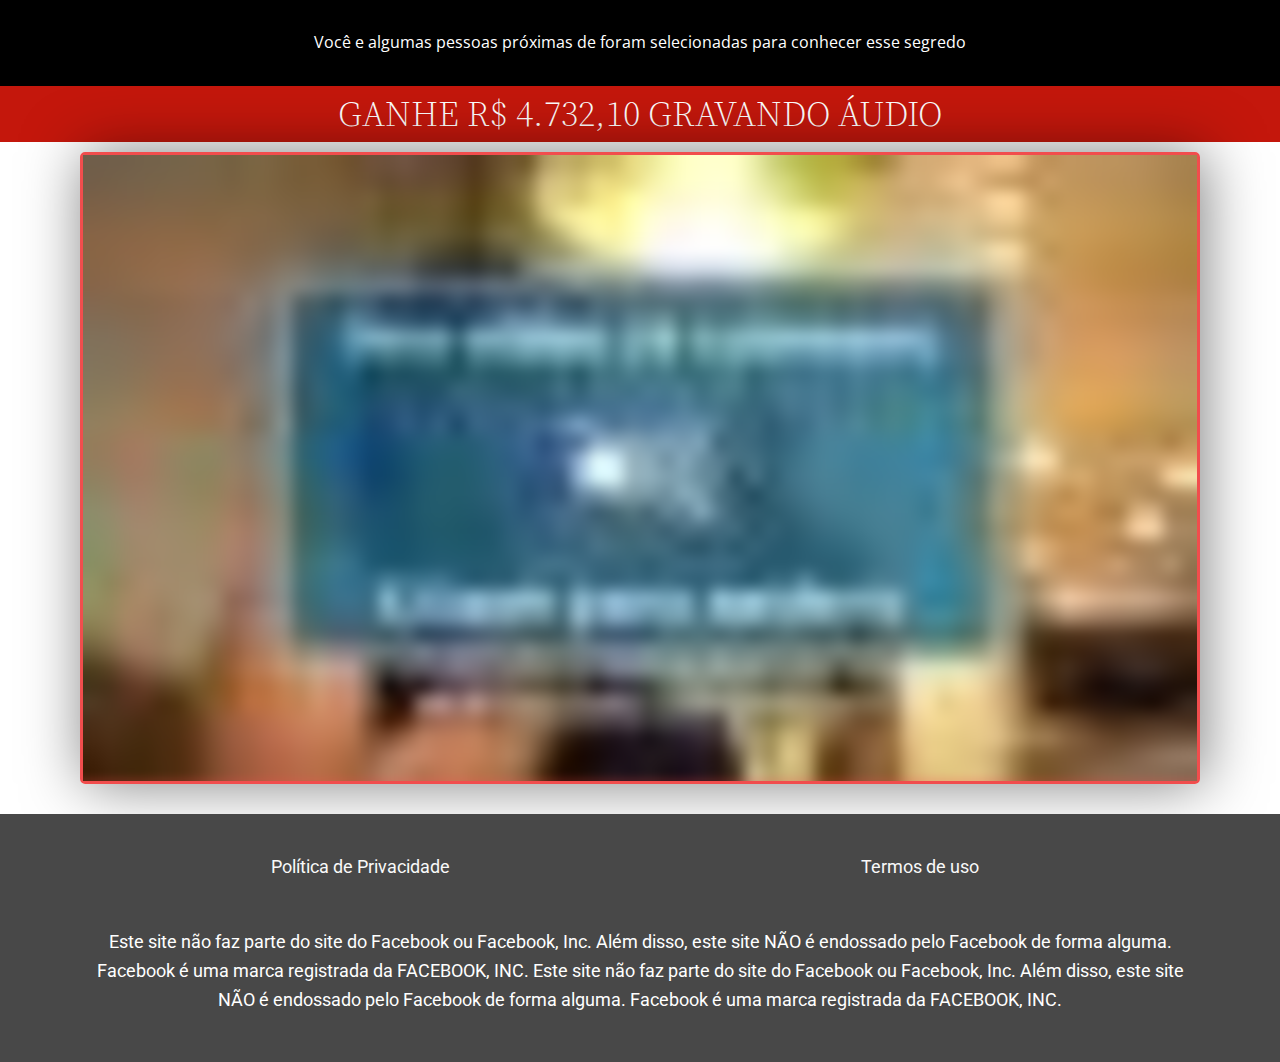
<file: 147/index.html>
<!DOCTYPE html> <html lang="pt-BR"> <head> 	<meta charset="UTF-8"> 			<title>Dinheiro com Áudios &#8211; P V &#8211; Google &#8211; 147 &#8211; O Segredo dos Banqueiros</title> 		<meta name="viewport" content="width=device-width, initial-scale=1" /> <meta name='robots' content='max-image-preview:large' /> <title>Dinheiro com Áudios &#8211; P V &#8211; Google &#8211; 147 &#8211; O Segredo dos Banqueiros</title> <link rel='dns-prefetch' href='//s.w.org' /> <link rel="alternate" type="application/rss+xml" title="Feed para O Segredo dos Banqueiros &raquo;" href="https://segredodosbanqueiros.online/feed/" /> <link rel="alternate" type="application/rss+xml" title="Feed de comentários para O Segredo dos Banqueiros &raquo;" href="https://segredodosbanqueiros.online/comments/feed/" /> <script>
window._wpemojiSettings = {"baseUrl":"https:\/\/s.w.org\/images\/core\/emoji\/14.0.0\/72x72\/","ext":".png","svgUrl":"https:\/\/s.w.org\/images\/core\/emoji\/14.0.0\/svg\/","svgExt":".svg","source":{"concatemoji":"https:\/\/segredodosbanqueiros.online\/wp-includes\/js\/wp-emoji-release.min.js?ver=6.0.1"}};
/*! This file is auto-generated */
!function(e,a,t){var n,r,o,i=a.createElement("canvas"),p=i.getContext&&i.getContext("2d");function s(e,t){var a=String.fromCharCode,e=(p.clearRect(0,0,i.width,i.height),p.fillText(a.apply(this,e),0,0),i.toDataURL());return p.clearRect(0,0,i.width,i.height),p.fillText(a.apply(this,t),0,0),e===i.toDataURL()}function c(e){var t=a.createElement("script");t.src=e,t.defer=t.type="text/javascript",a.getElementsByTagName("head")[0].appendChild(t)}for(o=Array("flag","emoji"),t.supports={everything:!0,everythingExceptFlag:!0},r=0;r<o.length;r++)t.supports[o[r]]=function(e){if(!p||!p.fillText)return!1;switch(p.textBaseline="top",p.font="600 32px Arial",e){case"flag":return s([127987,65039,8205,9895,65039],[127987,65039,8203,9895,65039])?!1:!s([55356,56826,55356,56819],[55356,56826,8203,55356,56819])&&!s([55356,57332,56128,56423,56128,56418,56128,56421,56128,56430,56128,56423,56128,56447],[55356,57332,8203,56128,56423,8203,56128,56418,8203,56128,56421,8203,56128,56430,8203,56128,56423,8203,56128,56447]);case"emoji":return!s([129777,127995,8205,129778,127999],[129777,127995,8203,129778,127999])}return!1}(o[r]),t.supports.everything=t.supports.everything&&t.supports[o[r]],"flag"!==o[r]&&(t.supports.everythingExceptFlag=t.supports.everythingExceptFlag&&t.supports[o[r]]);t.supports.everythingExceptFlag=t.supports.everythingExceptFlag&&!t.supports.flag,t.DOMReady=!1,t.readyCallback=function(){t.DOMReady=!0},t.supports.everything||(n=function(){t.readyCallback()},a.addEventListener?(a.addEventListener("DOMContentLoaded",n,!1),e.addEventListener("load",n,!1)):(e.attachEvent("onload",n),a.attachEvent("onreadystatechange",function(){"complete"===a.readyState&&t.readyCallback()})),(e=t.source||{}).concatemoji?c(e.concatemoji):e.wpemoji&&e.twemoji&&(c(e.twemoji),c(e.wpemoji)))}(window,document,window._wpemojiSettings);
</script> <style> img.wp-smiley, img.emoji { 	display: inline !important; 	border: none !important; 	box-shadow: none !important; 	height: 1em !important; 	width: 1em !important; 	margin: 0 0.07em !important; 	vertical-align: -0.1em !important; 	background: none !important; 	padding: 0 !important; } </style> 	<style id='wp-block-library-inline-css'> :root{--wp-admin-theme-color:#007cba;--wp-admin-theme-color--rgb:0,124,186;--wp-admin-theme-color-darker-10:#006ba1;--wp-admin-theme-color-darker-10--rgb:0,107,161;--wp-admin-theme-color-darker-20:#005a87;--wp-admin-theme-color-darker-20--rgb:0,90,135;--wp-admin-border-width-focus:2px}@media (-webkit-min-device-pixel-ratio:2),(min-resolution:192dpi){:root{--wp-admin-border-width-focus:1.5px}}:root{--wp--preset--font-size--normal:16px;--wp--preset--font-size--huge:42px}:root .has-very-light-gray-background-color{background-color:#eee}:root .has-very-dark-gray-background-color{background-color:#313131}:root .has-very-light-gray-color{color:#eee}:root .has-very-dark-gray-color{color:#313131}:root .has-vivid-green-cyan-to-vivid-cyan-blue-gradient-background{background:linear-gradient(135deg,#00d084,#0693e3)}:root .has-purple-crush-gradient-background{background:linear-gradient(135deg,#34e2e4,#4721fb 50%,#ab1dfe)}:root .has-hazy-dawn-gradient-background{background:linear-gradient(135deg,#faaca8,#dad0ec)}:root .has-subdued-olive-gradient-background{background:linear-gradient(135deg,#fafae1,#67a671)}:root .has-atomic-cream-gradient-background{background:linear-gradient(135deg,#fdd79a,#004a59)}:root .has-nightshade-gradient-background{background:linear-gradient(135deg,#330968,#31cdcf)}:root .has-midnight-gradient-background{background:linear-gradient(135deg,#020381,#2874fc)}.has-regular-font-size{font-size:1em}.has-larger-font-size{font-size:2.625em}.has-normal-font-size{font-size:var(--wp--preset--font-size--normal)}.has-huge-font-size{font-size:var(--wp--preset--font-size--huge)}.has-text-align-center{text-align:center}.has-text-align-left{text-align:left}.has-text-align-right{text-align:right}#end-resizable-editor-section{display:none}.aligncenter{clear:both}.items-justified-left{justify-content:flex-start}.items-justified-center{justify-content:center}.items-justified-right{justify-content:flex-end}.items-justified-space-between{justify-content:space-between}.screen-reader-text{border:0;clip:rect(1px,1px,1px,1px);-webkit-clip-path:inset(50%);clip-path:inset(50%);height:1px;margin:-1px;overflow:hidden;padding:0;position:absolute;width:1px;word-wrap:normal!important}.screen-reader-text:focus{background-color:#ddd;clip:auto!important;-webkit-clip-path:none;clip-path:none;color:#444;display:block;font-size:1em;height:auto;left:5px;line-height:normal;padding:15px 23px 14px;text-decoration:none;top:5px;width:auto;z-index:100000}html :where(.has-border-color),html :where([style*=border-width]){border-style:solid}html :where(img[class*=wp-image-]){height:auto;max-width:100%} </style> <style id='global-styles-inline-css'> body{--wp--preset--color--black: #000000;--wp--preset--color--cyan-bluish-gray: #abb8c3;--wp--preset--color--white: #ffffff;--wp--preset--color--pale-pink: #f78da7;--wp--preset--color--vivid-red: #cf2e2e;--wp--preset--color--luminous-vivid-orange: #ff6900;--wp--preset--color--luminous-vivid-amber: #fcb900;--wp--preset--color--light-green-cyan: #7bdcb5;--wp--preset--color--vivid-green-cyan: #00d084;--wp--preset--color--pale-cyan-blue: #8ed1fc;--wp--preset--color--vivid-cyan-blue: #0693e3;--wp--preset--color--vivid-purple: #9b51e0;--wp--preset--color--foreground: #000000;--wp--preset--color--background: #ffffff;--wp--preset--color--primary: #1a4548;--wp--preset--color--secondary: #ffe2c7;--wp--preset--color--tertiary: #F6F6F6;--wp--preset--gradient--vivid-cyan-blue-to-vivid-purple: linear-gradient(135deg,rgba(6,147,227,1) 0%,rgb(155,81,224) 100%);--wp--preset--gradient--light-green-cyan-to-vivid-green-cyan: linear-gradient(135deg,rgb(122,220,180) 0%,rgb(0,208,130) 100%);--wp--preset--gradient--luminous-vivid-amber-to-luminous-vivid-orange: linear-gradient(135deg,rgba(252,185,0,1) 0%,rgba(255,105,0,1) 100%);--wp--preset--gradient--luminous-vivid-orange-to-vivid-red: linear-gradient(135deg,rgba(255,105,0,1) 0%,rgb(207,46,46) 100%);--wp--preset--gradient--very-light-gray-to-cyan-bluish-gray: linear-gradient(135deg,rgb(238,238,238) 0%,rgb(169,184,195) 100%);--wp--preset--gradient--cool-to-warm-spectrum: linear-gradient(135deg,rgb(74,234,220) 0%,rgb(151,120,209) 20%,rgb(207,42,186) 40%,rgb(238,44,130) 60%,rgb(251,105,98) 80%,rgb(254,248,76) 100%);--wp--preset--gradient--blush-light-purple: linear-gradient(135deg,rgb(255,206,236) 0%,rgb(152,150,240) 100%);--wp--preset--gradient--blush-bordeaux: linear-gradient(135deg,rgb(254,205,165) 0%,rgb(254,45,45) 50%,rgb(107,0,62) 100%);--wp--preset--gradient--luminous-dusk: linear-gradient(135deg,rgb(255,203,112) 0%,rgb(199,81,192) 50%,rgb(65,88,208) 100%);--wp--preset--gradient--pale-ocean: linear-gradient(135deg,rgb(255,245,203) 0%,rgb(182,227,212) 50%,rgb(51,167,181) 100%);--wp--preset--gradient--electric-grass: linear-gradient(135deg,rgb(202,248,128) 0%,rgb(113,206,126) 100%);--wp--preset--gradient--midnight: linear-gradient(135deg,rgb(2,3,129) 0%,rgb(40,116,252) 100%);--wp--preset--gradient--vertical-secondary-to-tertiary: linear-gradient(to bottom,var(--wp--preset--color--secondary) 0%,var(--wp--preset--color--tertiary) 100%);--wp--preset--gradient--vertical-secondary-to-background: linear-gradient(to bottom,var(--wp--preset--color--secondary) 0%,var(--wp--preset--color--background) 100%);--wp--preset--gradient--vertical-tertiary-to-background: linear-gradient(to bottom,var(--wp--preset--color--tertiary) 0%,var(--wp--preset--color--background) 100%);--wp--preset--gradient--diagonal-primary-to-foreground: linear-gradient(to bottom right,var(--wp--preset--color--primary) 0%,var(--wp--preset--color--foreground) 100%);--wp--preset--gradient--diagonal-secondary-to-background: linear-gradient(to bottom right,var(--wp--preset--color--secondary) 50%,var(--wp--preset--color--background) 50%);--wp--preset--gradient--diagonal-background-to-secondary: linear-gradient(to bottom right,var(--wp--preset--color--background) 50%,var(--wp--preset--color--secondary) 50%);--wp--preset--gradient--diagonal-tertiary-to-background: linear-gradient(to bottom right,var(--wp--preset--color--tertiary) 50%,var(--wp--preset--color--background) 50%);--wp--preset--gradient--diagonal-background-to-tertiary: linear-gradient(to bottom right,var(--wp--preset--color--background) 50%,var(--wp--preset--color--tertiary) 50%);--wp--preset--duotone--dark-grayscale: url('#wp-duotone-dark-grayscale');--wp--preset--duotone--grayscale: url('#wp-duotone-grayscale');--wp--preset--duotone--purple-yellow: url('#wp-duotone-purple-yellow');--wp--preset--duotone--blue-red: url('#wp-duotone-blue-red');--wp--preset--duotone--midnight: url('#wp-duotone-midnight');--wp--preset--duotone--magenta-yellow: url('#wp-duotone-magenta-yellow');--wp--preset--duotone--purple-green: url('#wp-duotone-purple-green');--wp--preset--duotone--blue-orange: url('#wp-duotone-blue-orange');--wp--preset--duotone--foreground-and-background: url('#wp-duotone-foreground-and-background');--wp--preset--duotone--foreground-and-secondary: url('#wp-duotone-foreground-and-secondary');--wp--preset--duotone--foreground-and-tertiary: url('#wp-duotone-foreground-and-tertiary');--wp--preset--duotone--primary-and-background: url('#wp-duotone-primary-and-background');--wp--preset--duotone--primary-and-secondary: url('#wp-duotone-primary-and-secondary');--wp--preset--duotone--primary-and-tertiary: url('#wp-duotone-primary-and-tertiary');--wp--preset--font-size--small: 1rem;--wp--preset--font-size--medium: 1.125rem;--wp--preset--font-size--large: 1.75rem;--wp--preset--font-size--x-large: clamp(1.75rem, 3vw, 2.25rem);--wp--preset--font-family--system-font: -apple-system,BlinkMacSystemFont,"Segoe UI",Roboto,Oxygen-Sans,Ubuntu,Cantarell,"Helvetica Neue",sans-serif;--wp--preset--font-family--source-serif-pro: "Source Serif Pro", serif;--wp--custom--spacing--small: max(1.25rem, 5vw);--wp--custom--spacing--medium: clamp(2rem, 8vw, calc(4 * var(--wp--style--block-gap)));--wp--custom--spacing--large: clamp(4rem, 10vw, 8rem);--wp--custom--spacing--outer: var(--wp--custom--spacing--small, 1.25rem);--wp--custom--typography--font-size--huge: clamp(2.25rem, 4vw, 2.75rem);--wp--custom--typography--font-size--gigantic: clamp(2.75rem, 6vw, 3.25rem);--wp--custom--typography--font-size--colossal: clamp(3.25rem, 8vw, 6.25rem);--wp--custom--typography--line-height--tiny: 1.15;--wp--custom--typography--line-height--small: 1.2;--wp--custom--typography--line-height--medium: 1.4;--wp--custom--typography--line-height--normal: 1.6;}body { margin: 0; }body{background-color: var(--wp--preset--color--background);color: var(--wp--preset--color--foreground);font-family: var(--wp--preset--font-family--system-font);font-size: var(--wp--preset--font-size--medium);line-height: var(--wp--custom--typography--line-height--normal);--wp--style--block-gap: 1.5rem;}.wp-site-blocks > .alignleft { float: left; margin-right: 2em; }.wp-site-blocks > .alignright { float: right; margin-left: 2em; }.wp-site-blocks > .aligncenter { justify-content: center; margin-left: auto; margin-right: auto; }.wp-site-blocks > * { margin-block-start: 0; margin-block-end: 0; }.wp-site-blocks > * + * { margin-block-start: var( --wp--style--block-gap ); }h1{font-family: var(--wp--preset--font-family--source-serif-pro);font-size: var(--wp--custom--typography--font-size--colossal);font-weight: 300;line-height: var(--wp--custom--typography--line-height--tiny);}h2{font-family: var(--wp--preset--font-family--source-serif-pro);font-size: var(--wp--custom--typography--font-size--gigantic);font-weight: 300;line-height: var(--wp--custom--typography--line-height--small);}h3{font-family: var(--wp--preset--font-family--source-serif-pro);font-size: var(--wp--custom--typography--font-size--huge);font-weight: 300;line-height: var(--wp--custom--typography--line-height--tiny);}h4{font-family: var(--wp--preset--font-family--source-serif-pro);font-size: var(--wp--preset--font-size--x-large);font-weight: 300;line-height: var(--wp--custom--typography--line-height--tiny);}h5{font-family: var(--wp--preset--font-family--system-font);font-size: var(--wp--preset--font-size--medium);font-weight: 700;line-height: var(--wp--custom--typography--line-height--normal);text-transform: uppercase;}h6{font-family: var(--wp--preset--font-family--system-font);font-size: var(--wp--preset--font-size--medium);font-weight: 400;line-height: var(--wp--custom--typography--line-height--normal);text-transform: uppercase;}a{color: var(--wp--preset--color--foreground);}.wp-block-button__link{background-color: var(--wp--preset--color--primary);border-radius: 0;color: var(--wp--preset--color--background);font-size: var(--wp--preset--font-size--medium);}.wp-block-post-title{font-family: var(--wp--preset--font-family--source-serif-pro);font-size: var(--wp--custom--typography--font-size--gigantic);font-weight: 300;line-height: var(--wp--custom--typography--line-height--tiny);}.wp-block-post-comments{padding-top: var(--wp--custom--spacing--small);}.wp-block-pullquote{border-width: 1px 0;}.wp-block-query-title{font-family: var(--wp--preset--font-family--source-serif-pro);font-size: var(--wp--custom--typography--font-size--gigantic);font-weight: 300;line-height: var(--wp--custom--typography--line-height--small);}.wp-block-quote{border-width: 1px;}.wp-block-site-title{font-family: var(--wp--preset--font-family--system-font);font-size: var(--wp--preset--font-size--medium);font-style: italic;font-weight: normal;line-height: var(--wp--custom--typography--line-height--normal);}.has-black-color{color: var(--wp--preset--color--black) !important;}.has-cyan-bluish-gray-color{color: var(--wp--preset--color--cyan-bluish-gray) !important;}.has-white-color{color: var(--wp--preset--color--white) !important;}.has-pale-pink-color{color: var(--wp--preset--color--pale-pink) !important;}.has-vivid-red-color{color: var(--wp--preset--color--vivid-red) !important;}.has-luminous-vivid-orange-color{color: var(--wp--preset--color--luminous-vivid-orange) !important;}.has-luminous-vivid-amber-color{color: var(--wp--preset--color--luminous-vivid-amber) !important;}.has-light-green-cyan-color{color: var(--wp--preset--color--light-green-cyan) !important;}.has-vivid-green-cyan-color{color: var(--wp--preset--color--vivid-green-cyan) !important;}.has-pale-cyan-blue-color{color: var(--wp--preset--color--pale-cyan-blue) !important;}.has-vivid-cyan-blue-color{color: var(--wp--preset--color--vivid-cyan-blue) !important;}.has-vivid-purple-color{color: var(--wp--preset--color--vivid-purple) !important;}.has-foreground-color{color: var(--wp--preset--color--foreground) !important;}.has-background-color{color: var(--wp--preset--color--background) !important;}.has-primary-color{color: var(--wp--preset--color--primary) !important;}.has-secondary-color{color: var(--wp--preset--color--secondary) !important;}.has-tertiary-color{color: var(--wp--preset--color--tertiary) !important;}.has-black-background-color{background-color: var(--wp--preset--color--black) !important;}.has-cyan-bluish-gray-background-color{background-color: var(--wp--preset--color--cyan-bluish-gray) !important;}.has-white-background-color{background-color: var(--wp--preset--color--white) !important;}.has-pale-pink-background-color{background-color: var(--wp--preset--color--pale-pink) !important;}.has-vivid-red-background-color{background-color: var(--wp--preset--color--vivid-red) !important;}.has-luminous-vivid-orange-background-color{background-color: var(--wp--preset--color--luminous-vivid-orange) !important;}.has-luminous-vivid-amber-background-color{background-color: var(--wp--preset--color--luminous-vivid-amber) !important;}.has-light-green-cyan-background-color{background-color: var(--wp--preset--color--light-green-cyan) !important;}.has-vivid-green-cyan-background-color{background-color: var(--wp--preset--color--vivid-green-cyan) !important;}.has-pale-cyan-blue-background-color{background-color: var(--wp--preset--color--pale-cyan-blue) !important;}.has-vivid-cyan-blue-background-color{background-color: var(--wp--preset--color--vivid-cyan-blue) !important;}.has-vivid-purple-background-color{background-color: var(--wp--preset--color--vivid-purple) !important;}.has-foreground-background-color{background-color: var(--wp--preset--color--foreground) !important;}.has-background-background-color{background-color: var(--wp--preset--color--background) !important;}.has-primary-background-color{background-color: var(--wp--preset--color--primary) !important;}.has-secondary-background-color{background-color: var(--wp--preset--color--secondary) !important;}.has-tertiary-background-color{background-color: var(--wp--preset--color--tertiary) !important;}.has-black-border-color{border-color: var(--wp--preset--color--black) !important;}.has-cyan-bluish-gray-border-color{border-color: var(--wp--preset--color--cyan-bluish-gray) !important;}.has-white-border-color{border-color: var(--wp--preset--color--white) !important;}.has-pale-pink-border-color{border-color: var(--wp--preset--color--pale-pink) !important;}.has-vivid-red-border-color{border-color: var(--wp--preset--color--vivid-red) !important;}.has-luminous-vivid-orange-border-color{border-color: var(--wp--preset--color--luminous-vivid-orange) !important;}.has-luminous-vivid-amber-border-color{border-color: var(--wp--preset--color--luminous-vivid-amber) !important;}.has-light-green-cyan-border-color{border-color: var(--wp--preset--color--light-green-cyan) !important;}.has-vivid-green-cyan-border-color{border-color: var(--wp--preset--color--vivid-green-cyan) !important;}.has-pale-cyan-blue-border-color{border-color: var(--wp--preset--color--pale-cyan-blue) !important;}.has-vivid-cyan-blue-border-color{border-color: var(--wp--preset--color--vivid-cyan-blue) !important;}.has-vivid-purple-border-color{border-color: var(--wp--preset--color--vivid-purple) !important;}.has-foreground-border-color{border-color: var(--wp--preset--color--foreground) !important;}.has-background-border-color{border-color: var(--wp--preset--color--background) !important;}.has-primary-border-color{border-color: var(--wp--preset--color--primary) !important;}.has-secondary-border-color{border-color: var(--wp--preset--color--secondary) !important;}.has-tertiary-border-color{border-color: var(--wp--preset--color--tertiary) !important;}.has-vivid-cyan-blue-to-vivid-purple-gradient-background{background: var(--wp--preset--gradient--vivid-cyan-blue-to-vivid-purple) !important;}.has-light-green-cyan-to-vivid-green-cyan-gradient-background{background: var(--wp--preset--gradient--light-green-cyan-to-vivid-green-cyan) !important;}.has-luminous-vivid-amber-to-luminous-vivid-orange-gradient-background{background: var(--wp--preset--gradient--luminous-vivid-amber-to-luminous-vivid-orange) !important;}.has-luminous-vivid-orange-to-vivid-red-gradient-background{background: var(--wp--preset--gradient--luminous-vivid-orange-to-vivid-red) !important;}.has-very-light-gray-to-cyan-bluish-gray-gradient-background{background: var(--wp--preset--gradient--very-light-gray-to-cyan-bluish-gray) !important;}.has-cool-to-warm-spectrum-gradient-background{background: var(--wp--preset--gradient--cool-to-warm-spectrum) !important;}.has-blush-light-purple-gradient-background{background: var(--wp--preset--gradient--blush-light-purple) !important;}.has-blush-bordeaux-gradient-background{background: var(--wp--preset--gradient--blush-bordeaux) !important;}.has-luminous-dusk-gradient-background{background: var(--wp--preset--gradient--luminous-dusk) !important;}.has-pale-ocean-gradient-background{background: var(--wp--preset--gradient--pale-ocean) !important;}.has-electric-grass-gradient-background{background: var(--wp--preset--gradient--electric-grass) !important;}.has-midnight-gradient-background{background: var(--wp--preset--gradient--midnight) !important;}.has-vertical-secondary-to-tertiary-gradient-background{background: var(--wp--preset--gradient--vertical-secondary-to-tertiary) !important;}.has-vertical-secondary-to-background-gradient-background{background: var(--wp--preset--gradient--vertical-secondary-to-background) !important;}.has-vertical-tertiary-to-background-gradient-background{background: var(--wp--preset--gradient--vertical-tertiary-to-background) !important;}.has-diagonal-primary-to-foreground-gradient-background{background: var(--wp--preset--gradient--diagonal-primary-to-foreground) !important;}.has-diagonal-secondary-to-background-gradient-background{background: var(--wp--preset--gradient--diagonal-secondary-to-background) !important;}.has-diagonal-background-to-secondary-gradient-background{background: var(--wp--preset--gradient--diagonal-background-to-secondary) !important;}.has-diagonal-tertiary-to-background-gradient-background{background: var(--wp--preset--gradient--diagonal-tertiary-to-background) !important;}.has-diagonal-background-to-tertiary-gradient-background{background: var(--wp--preset--gradient--diagonal-background-to-tertiary) !important;}.has-small-font-size{font-size: var(--wp--preset--font-size--small) !important;}.has-medium-font-size{font-size: var(--wp--preset--font-size--medium) !important;}.has-large-font-size{font-size: var(--wp--preset--font-size--large) !important;}.has-x-large-font-size{font-size: var(--wp--preset--font-size--x-large) !important;}.has-system-font-font-family{font-family: var(--wp--preset--font-family--system-font) !important;}.has-source-serif-pro-font-family{font-family: var(--wp--preset--font-family--source-serif-pro) !important;} </style> <style id='wp-webfonts-inline-css'> @font-face{font-family:"Source Serif Pro";font-style:normal;font-weight:200 900;font-display:fallback;src:local("Source Serif Pro"), url('./fonts/SourceSerif4Variable-Roman.ttf.woff2') format('woff2');font-stretch:normal;}@font-face{font-family:"Source Serif Pro";font-style:italic;font-weight:200 900;font-display:fallback;src:local("Source Serif Pro"), url('./fonts/SourceSerif4Variable-Italic.ttf.woff2') format('woff2');font-stretch:normal;} </style> <link rel='stylesheet' id='twentytwentytwo-style-css'  href='./css/twentytwentytwo-style.css' media='all' /> <link rel='stylesheet' id='elementor-icons-ekiticons-css'  href='./css/elementskit-lite-modules-elementskit-icon-pack-assets-css-ekiticons.css' media='all' /> <link rel='stylesheet' id='elementor-icons-css'  href='./css/elementor-assets-lib-eicons-css-elementor-icons.min.css' media='all' /> <link rel='stylesheet' id='elementor-frontend-css'  href='./css/elementor-assets-css-frontend-lite.min.css' media='all' /> <link rel='stylesheet' id='elementor-post-5-css'  href='./css/elementor-css-post-5.css' media='all' /> <link rel='stylesheet' id='elementor-pro-css'  href='./css/pro-elements-assets-css-frontend-lite.min.css' media='all' /> <link rel='stylesheet' id='elementor-post-1084-css'  href='./css/elementor-css-post-1084.css' media='all' /> <link rel='stylesheet' id='ekit-widget-styles-css'  href='./css/elementskit-lite-widgets-init-assets-css-widget-styles.css' media='all' /> <link rel='stylesheet' id='ekit-responsive-css'  href='./css/elementskit-lite-widgets-init-assets-css-responsive.css' media='all' /> <link rel='stylesheet' id='google-fonts-1-css'  href='https://fonts.googleapis.com/css?family=Roboto%3A100%2C100italic%2C200%2C200italic%2C300%2C300italic%2C400%2C400italic%2C500%2C500italic%2C600%2C600italic%2C700%2C700italic%2C800%2C800italic%2C900%2C900italic%7CRoboto+Slab%3A100%2C100italic%2C200%2C200italic%2C300%2C300italic%2C400%2C400italic%2C500%2C500italic%2C600%2C600italic%2C700%2C700italic%2C800%2C800italic%2C900%2C900italic%7COpen+Sans%3A100%2C100italic%2C200%2C200italic%2C300%2C300italic%2C400%2C400italic%2C500%2C500italic%2C600%2C600italic%2C700%2C700italic%2C800%2C800italic%2C900%2C900italic&#038;display=auto&#038;ver=6.0.1' media='all' />         <script>
            /* <![CDATA[ */
            var rcewpp = {
                "ajax_url":"https://segredodosbanqueiros.online/wp-admin/admin-ajax.php",
                "nonce": "7fe155fd8f",
                "home_url": "https://segredodosbanqueiros.online/",
                "settings_icon": 'https://segredodosbanqueiros.online/wp-content/plugins/export-wp-page-to-static-html/admin/images/settings.png',
                "settings_hover_icon": 'https://segredodosbanqueiros.online/wp-content/plugins/export-wp-page-to-static-html/admin/images/settings_hover.png'
            };
            /* ]]\> */
        </script>         <script src='./js/jquery-jquery.min.js' id='jquery-core-js'></script> <script src='./js/jquery-jquery-migrate.min.js' id='jquery-migrate-js'></script> <link rel="https://api.w.org/" href="https://segredodosbanqueiros.online/wp-json/" /><link rel="alternate" type="application/json" href="https://segredodosbanqueiros.online/wp-json/wp/v2/pages/1084" /><link rel="EditURI" type="application/rsd+xml" title="RSD" href="https://segredodosbanqueiros.online/xmlrpc.php?rsd" /> <link rel="wlwmanifest" type="application/wlwmanifest+xml" href="https://segredodosbanqueiros.online/wp-includes/wlwmanifest.xml" />  <meta name="generator" content="WordPress 6.0.1" /> <link rel="canonical" href="https://segredodosbanqueiros.online/dinheiro-audios-faq-2-2-2-2-3-2-2/" /> <link rel='shortlink' href='https://segredodosbanqueiros.online/?p=1084' /> <link rel="alternate" type="application/json+oembed" href="https://segredodosbanqueiros.online/wp-json/oembed/1.0/embed?url=https%3A%2F%2Fsegredodosbanqueiros.online%2Fdinheiro-audios-faq-2-2-2-2-3-2-2%2F" /> <link rel="alternate" type="text/xml+oembed" href="https://segredodosbanqueiros.online/wp-json/oembed/1.0/embed?url=https%3A%2F%2Fsegredodosbanqueiros.online%2Fdinheiro-audios-faq-2-2-2-2-3-2-2%2F&#038;format=xml" /> <!-- Google Tag Manager -->  <script>(function(w,d,s,l,i){w[l]=w[l]||[];w[l].push({'gtm.start':
new Date().getTime(),event:'gtm.js'});var f=d.getElementsByTagName(s)[0],
j=d.createElement(s),dl=l!='dataLayer'?'&l='+l:'';j.async=true;j.src=
'https://www.googletagmanager.com/gtm.js?id='+i+dl;f.parentNode.insertBefore(j,f);
})(window,document,'script','dataLayer','GTM-TX7H5PT');</script>  <!-- End Google Tag Manager -->      <!-- Google Tag Manager -->  <script>(function(w,d,s,l,i){w[l]=w[l]||[];w[l].push({'gtm.start':
new Date().getTime(),event:'gtm.js'});var f=d.getElementsByTagName(s)[0],
j=d.createElement(s),dl=l!='dataLayer'?'&l='+l:'';j.async=true;j.src=
'https://www.googletagmanager.com/gtm.js?id='+i+dl;f.parentNode.insertBefore(j,f);
})(window,document,'script','dataLayer','GTM-PSCJF44');</script>  <!-- End Google Tag Manager -->  		<style id="wp-custom-css"> 			  /** Start Template Kit CSS: Yoga Studio (css/customizer.css) **/  /* Kit 45 Fix for Parallax Backgrounds + Video */   .envato-kit-45-background-fix {     -webkit-transform: translate3d(0,0,0);       transform: translate3d(0,0,0);   }  /** End Template Kit CSS: Yoga Studio (css/customizer.css) **/    /** Start Block Kit CSS: 144-3-3a7d335f39a8579c20cdf02f8d462582 **/  .envato-block__preview{overflow: visible;}  /* Envato Kit 141 Custom Styles - Applied to the element under Advanced */  .elementor-headline-animation-type-drop-in .elementor-headline-dynamic-wrapper{ 	text-align: center; } .envato-kit-141-top-0 h1, .envato-kit-141-top-0 h2, .envato-kit-141-top-0 h3, .envato-kit-141-top-0 h4, .envato-kit-141-top-0 h5, .envato-kit-141-top-0 h6, .envato-kit-141-top-0 p { 	margin-top: 0; }  .envato-kit-141-newsletter-inline .elementor-field-textual.elementor-size-md { 	padding-left: 1.5rem; 	padding-right: 1.5rem; }  .envato-kit-141-bottom-0 p { 	margin-bottom: 0; }  .envato-kit-141-bottom-8 .elementor-price-list .elementor-price-list-item .elementor-price-list-header { 	margin-bottom: .5rem; }  .envato-kit-141.elementor-widget-testimonial-carousel.elementor-pagination-type-bullets .swiper-container { 	padding-bottom: 52px; }  .envato-kit-141-display-inline { 	display: inline-block; }  .envato-kit-141 .elementor-slick-slider ul.slick-dots { 	bottom: -40px; }  /** End Block Kit CSS: 144-3-3a7d335f39a8579c20cdf02f8d462582 **/  		</style> 			<meta name="viewport" content="width=device-width, initial-scale=1.0, viewport-fit=cover" /></head> <body class="page-template page-template-elementor_canvas page page-id-1084 wp-embed-responsive elementor-default elementor-template-canvas elementor-kit-5 elementor-page elementor-page-1084"> <!-- Google Tag Manager (noscript) -->  <noscript><iframe src="https://www.googletagmanager.com/ns.html?id=GTM-TX7H5PT"  height="0" width="0" style="display:none;visibility:hidden"></iframe></noscript>  <!-- End Google Tag Manager (noscript) -->    <!-- Google Tag Manager (noscript) -->  <noscript><iframe src="https://www.googletagmanager.com/ns.html?id=GTM-PSCJF44"  height="0" width="0" style="display:none;visibility:hidden"></iframe></noscript>  <!-- End Google Tag Manager (noscript) --> 	<svg xmlns="http://www.w3.org/2000/svg" viewbox="0 0 0 0" width="0" height="0" focusable="false" role="none" style="visibility: hidden; position: absolute; left: -9999px; overflow: hidden;" ><defs><filter id="wp-duotone-dark-grayscale"><fecolormatrix color-interpolation-filters="sRGB" type="matrix" values=" .299 .587 .114 0 0 .299 .587 .114 0 0 .299 .587 .114 0 0 .299 .587 .114 0 0 " /><fecomponenttransfer color-interpolation-filters="sRGB" ><fefuncr type="table" tablevalues="0 0.49803921568627" /><fefuncg type="table" tablevalues="0 0.49803921568627" /><fefuncb type="table" tablevalues="0 0.49803921568627" /><fefunca type="table" tablevalues="1 1" /></fecomponenttransfer><fecomposite in2="SourceGraphic" operator="in" /></filter></defs></svg><svg xmlns="http://www.w3.org/2000/svg" viewbox="0 0 0 0" width="0" height="0" focusable="false" role="none" style="visibility: hidden; position: absolute; left: -9999px; overflow: hidden;" ><defs><filter id="wp-duotone-grayscale"><fecolormatrix color-interpolation-filters="sRGB" type="matrix" values=" .299 .587 .114 0 0 .299 .587 .114 0 0 .299 .587 .114 0 0 .299 .587 .114 0 0 " /><fecomponenttransfer color-interpolation-filters="sRGB" ><fefuncr type="table" tablevalues="0 1" /><fefuncg type="table" tablevalues="0 1" /><fefuncb type="table" tablevalues="0 1" /><fefunca type="table" tablevalues="1 1" /></fecomponenttransfer><fecomposite in2="SourceGraphic" operator="in" /></filter></defs></svg><svg xmlns="http://www.w3.org/2000/svg" viewbox="0 0 0 0" width="0" height="0" focusable="false" role="none" style="visibility: hidden; position: absolute; left: -9999px; overflow: hidden;" ><defs><filter id="wp-duotone-purple-yellow"><fecolormatrix color-interpolation-filters="sRGB" type="matrix" values=" .299 .587 .114 0 0 .299 .587 .114 0 0 .299 .587 .114 0 0 .299 .587 .114 0 0 " /><fecomponenttransfer color-interpolation-filters="sRGB" ><fefuncr type="table" tablevalues="0.54901960784314 0.98823529411765" /><fefuncg type="table" tablevalues="0 1" /><fefuncb type="table" tablevalues="0.71764705882353 0.25490196078431" /><fefunca type="table" tablevalues="1 1" /></fecomponenttransfer><fecomposite in2="SourceGraphic" operator="in" /></filter></defs></svg><svg xmlns="http://www.w3.org/2000/svg" viewbox="0 0 0 0" width="0" height="0" focusable="false" role="none" style="visibility: hidden; position: absolute; left: -9999px; overflow: hidden;" ><defs><filter id="wp-duotone-blue-red"><fecolormatrix color-interpolation-filters="sRGB" type="matrix" values=" .299 .587 .114 0 0 .299 .587 .114 0 0 .299 .587 .114 0 0 .299 .587 .114 0 0 " /><fecomponenttransfer color-interpolation-filters="sRGB" ><fefuncr type="table" tablevalues="0 1" /><fefuncg type="table" tablevalues="0 0.27843137254902" /><fefuncb type="table" tablevalues="0.5921568627451 0.27843137254902" /><fefunca type="table" tablevalues="1 1" /></fecomponenttransfer><fecomposite in2="SourceGraphic" operator="in" /></filter></defs></svg><svg xmlns="http://www.w3.org/2000/svg" viewbox="0 0 0 0" width="0" height="0" focusable="false" role="none" style="visibility: hidden; position: absolute; left: -9999px; overflow: hidden;" ><defs><filter id="wp-duotone-midnight"><fecolormatrix color-interpolation-filters="sRGB" type="matrix" values=" .299 .587 .114 0 0 .299 .587 .114 0 0 .299 .587 .114 0 0 .299 .587 .114 0 0 " /><fecomponenttransfer color-interpolation-filters="sRGB" ><fefuncr type="table" tablevalues="0 0" /><fefuncg type="table" tablevalues="0 0.64705882352941" /><fefuncb type="table" tablevalues="0 1" /><fefunca type="table" tablevalues="1 1" /></fecomponenttransfer><fecomposite in2="SourceGraphic" operator="in" /></filter></defs></svg><svg xmlns="http://www.w3.org/2000/svg" viewbox="0 0 0 0" width="0" height="0" focusable="false" role="none" style="visibility: hidden; position: absolute; left: -9999px; overflow: hidden;" ><defs><filter id="wp-duotone-magenta-yellow"><fecolormatrix color-interpolation-filters="sRGB" type="matrix" values=" .299 .587 .114 0 0 .299 .587 .114 0 0 .299 .587 .114 0 0 .299 .587 .114 0 0 " /><fecomponenttransfer color-interpolation-filters="sRGB" ><fefuncr type="table" tablevalues="0.78039215686275 1" /><fefuncg type="table" tablevalues="0 0.94901960784314" /><fefuncb type="table" tablevalues="0.35294117647059 0.47058823529412" /><fefunca type="table" tablevalues="1 1" /></fecomponenttransfer><fecomposite in2="SourceGraphic" operator="in" /></filter></defs></svg><svg xmlns="http://www.w3.org/2000/svg" viewbox="0 0 0 0" width="0" height="0" focusable="false" role="none" style="visibility: hidden; position: absolute; left: -9999px; overflow: hidden;" ><defs><filter id="wp-duotone-purple-green"><fecolormatrix color-interpolation-filters="sRGB" type="matrix" values=" .299 .587 .114 0 0 .299 .587 .114 0 0 .299 .587 .114 0 0 .299 .587 .114 0 0 " /><fecomponenttransfer color-interpolation-filters="sRGB" ><fefuncr type="table" tablevalues="0.65098039215686 0.40392156862745" /><fefuncg type="table" tablevalues="0 1" /><fefuncb type="table" tablevalues="0.44705882352941 0.4" /><fefunca type="table" tablevalues="1 1" /></fecomponenttransfer><fecomposite in2="SourceGraphic" operator="in" /></filter></defs></svg><svg xmlns="http://www.w3.org/2000/svg" viewbox="0 0 0 0" width="0" height="0" focusable="false" role="none" style="visibility: hidden; position: absolute; left: -9999px; overflow: hidden;" ><defs><filter id="wp-duotone-blue-orange"><fecolormatrix color-interpolation-filters="sRGB" type="matrix" values=" .299 .587 .114 0 0 .299 .587 .114 0 0 .299 .587 .114 0 0 .299 .587 .114 0 0 " /><fecomponenttransfer color-interpolation-filters="sRGB" ><fefuncr type="table" tablevalues="0.098039215686275 1" /><fefuncg type="table" tablevalues="0 0.66274509803922" /><fefuncb type="table" tablevalues="0.84705882352941 0.41960784313725" /><fefunca type="table" tablevalues="1 1" /></fecomponenttransfer><fecomposite in2="SourceGraphic" operator="in" /></filter></defs></svg><svg xmlns="http://www.w3.org/2000/svg" viewbox="0 0 0 0" width="0" height="0" focusable="false" role="none" style="visibility: hidden; position: absolute; left: -9999px; overflow: hidden;" ><defs><filter id="wp-duotone-foreground-and-background"><fecolormatrix color-interpolation-filters="sRGB" type="matrix" values=" .299 .587 .114 0 0 .299 .587 .114 0 0 .299 .587 .114 0 0 .299 .587 .114 0 0 " /><fecomponenttransfer color-interpolation-filters="sRGB" ><fefuncr type="table" tablevalues="0 1" /><fefuncg type="table" tablevalues="0 1" /><fefuncb type="table" tablevalues="0 1" /><fefunca type="table" tablevalues="1 1" /></fecomponenttransfer><fecomposite in2="SourceGraphic" operator="in" /></filter></defs></svg><svg xmlns="http://www.w3.org/2000/svg" viewbox="0 0 0 0" width="0" height="0" focusable="false" role="none" style="visibility: hidden; position: absolute; left: -9999px; overflow: hidden;" ><defs><filter id="wp-duotone-foreground-and-secondary"><fecolormatrix color-interpolation-filters="sRGB" type="matrix" values=" .299 .587 .114 0 0 .299 .587 .114 0 0 .299 .587 .114 0 0 .299 .587 .114 0 0 " /><fecomponenttransfer color-interpolation-filters="sRGB" ><fefuncr type="table" tablevalues="0 1" /><fefuncg type="table" tablevalues="0 0.88627450980392" /><fefuncb type="table" tablevalues="0 0.78039215686275" /><fefunca type="table" tablevalues="1 1" /></fecomponenttransfer><fecomposite in2="SourceGraphic" operator="in" /></filter></defs></svg><svg xmlns="http://www.w3.org/2000/svg" viewbox="0 0 0 0" width="0" height="0" focusable="false" role="none" style="visibility: hidden; position: absolute; left: -9999px; overflow: hidden;" ><defs><filter id="wp-duotone-foreground-and-tertiary"><fecolormatrix color-interpolation-filters="sRGB" type="matrix" values=" .299 .587 .114 0 0 .299 .587 .114 0 0 .299 .587 .114 0 0 .299 .587 .114 0 0 " /><fecomponenttransfer color-interpolation-filters="sRGB" ><fefuncr type="table" tablevalues="0 0.96470588235294" /><fefuncg type="table" tablevalues="0 0.96470588235294" /><fefuncb type="table" tablevalues="0 0.96470588235294" /><fefunca type="table" tablevalues="1 1" /></fecomponenttransfer><fecomposite in2="SourceGraphic" operator="in" /></filter></defs></svg><svg xmlns="http://www.w3.org/2000/svg" viewbox="0 0 0 0" width="0" height="0" focusable="false" role="none" style="visibility: hidden; position: absolute; left: -9999px; overflow: hidden;" ><defs><filter id="wp-duotone-primary-and-background"><fecolormatrix color-interpolation-filters="sRGB" type="matrix" values=" .299 .587 .114 0 0 .299 .587 .114 0 0 .299 .587 .114 0 0 .299 .587 .114 0 0 " /><fecomponenttransfer color-interpolation-filters="sRGB" ><fefuncr type="table" tablevalues="0.10196078431373 1" /><fefuncg type="table" tablevalues="0.27058823529412 1" /><fefuncb type="table" tablevalues="0.28235294117647 1" /><fefunca type="table" tablevalues="1 1" /></fecomponenttransfer><fecomposite in2="SourceGraphic" operator="in" /></filter></defs></svg><svg xmlns="http://www.w3.org/2000/svg" viewbox="0 0 0 0" width="0" height="0" focusable="false" role="none" style="visibility: hidden; position: absolute; left: -9999px; overflow: hidden;" ><defs><filter id="wp-duotone-primary-and-secondary"><fecolormatrix color-interpolation-filters="sRGB" type="matrix" values=" .299 .587 .114 0 0 .299 .587 .114 0 0 .299 .587 .114 0 0 .299 .587 .114 0 0 " /><fecomponenttransfer color-interpolation-filters="sRGB" ><fefuncr type="table" tablevalues="0.10196078431373 1" /><fefuncg type="table" tablevalues="0.27058823529412 0.88627450980392" /><fefuncb type="table" tablevalues="0.28235294117647 0.78039215686275" /><fefunca type="table" tablevalues="1 1" /></fecomponenttransfer><fecomposite in2="SourceGraphic" operator="in" /></filter></defs></svg><svg xmlns="http://www.w3.org/2000/svg" viewbox="0 0 0 0" width="0" height="0" focusable="false" role="none" style="visibility: hidden; position: absolute; left: -9999px; overflow: hidden;" ><defs><filter id="wp-duotone-primary-and-tertiary"><fecolormatrix color-interpolation-filters="sRGB" type="matrix" values=" .299 .587 .114 0 0 .299 .587 .114 0 0 .299 .587 .114 0 0 .299 .587 .114 0 0 " /><fecomponenttransfer color-interpolation-filters="sRGB" ><fefuncr type="table" tablevalues="0.10196078431373 0.96470588235294" /><fefuncg type="table" tablevalues="0.27058823529412 0.96470588235294" /><fefuncb type="table" tablevalues="0.28235294117647 0.96470588235294" /><fefunca type="table" tablevalues="1 1" /></fecomponenttransfer><fecomposite in2="SourceGraphic" operator="in" /></filter></defs></svg>		<div data-elementor-type="wp-page" data-elementor-id="1084" class="elementor elementor-1084"> 									<section class="elementor-section elementor-top-section elementor-element elementor-element-75904094 elementor-section-boxed elementor-section-height-default elementor-section-height-default" data-id="75904094" data-element_type="section" data-settings="{&quot;background_background&quot;:&quot;classic&quot;,&quot;sticky&quot;:&quot;top&quot;,&quot;sticky_on&quot;:[&quot;desktop&quot;,&quot;tablet&quot;,&quot;mobile&quot;],&quot;sticky_offset&quot;:0,&quot;sticky_effects_offset&quot;:0}"> 						<div class="elementor-container elementor-column-gap-default"> 					<div class="elementor-column elementor-col-100 elementor-top-column elementor-element elementor-element-28de6d1" data-id="28de6d1" data-element_type="column"> 			<div class="elementor-widget-wrap elementor-element-populated"> 								<div class="elementor-element elementor-element-1cb074d elementor-widget elementor-widget-html" data-id="1cb074d" data-element_type="widget" data-widget_type="html.default"> 				<div class="elementor-widget-container"> 			<!DOCTYPE html>  <html lang="en" >  <head>    <meta charset="UTF-8">     <link rel="stylesheet" href="">     <!-- estilo -->  <style>  @import url("https://fonts.googleapis.com/css?family=Open+Sans:400,600");  .custom-social-proof {    display:none;  visibility: visible;    position: fixed;    bottom: 20px;    left: 20px;    z-index: 9999999999999 !important;    font-family: "Open Sans", sans-serif;  }  .custom-social-proof .custom-notification {    width: 300px;        border: 0;    text-align: left;    z-index: 99999;    box-sizing: border-box;    font-weight: 400;    border-radius: 6px;    box-shadow: 2px 2px 10px 2px rgba(11, 10, 10, 0.2);    background-color: #ffffff;    position: relative;    cursor: pointer;  }  .custom-social-proof .custom-notification .custom-notification-container {    display: flex !important;    align-items: center;    height: 85px;  }  .custom-social-proof .custom-notification .custom-notification-container .custom-notification-image-wrapper img {    max-height: 80px;    width: 80px;    overflow: hidden;    border-radius: 6px 0 0 6px;    object-fit: cover;      }  .custom-social-proof .custom-notification .custom-notification-container .custom-notification-content-wrapper {    margin: 0;    height: 100%;    color: gray;    padding-left: 20px;    padding-right: 20px;    border-radius: 0 6px 6px 0;    flex: 1;    display: flex !important;    flex-direction: column;    justify-content: center;  }  .custom-social-proof .custom-notification .custom-notification-container .custom-notification-content-wrapper .custom-notification-content {    font-family: inherit !important;    margin: 0 !important;    padding: 0 !important;    font-size: 14px;    line-height: 16px;  }  .custom-social-proof .custom-notification .custom-notification-container .custom-notification-content-wrapper .custom-notification-content small {    margin-top: 2.5px !important;    display: block !important;    font-size: 12px !important;    opacity: 0.8;  }  .custom-social-proof .custom-notification .custom-close {    position: absolute;    top: 8px;    right: 8px;    height: 12px;    width: 12px;    cursor: pointer;    transition: 0.2s ease-in-out;    transform: rotate(45deg);    opacity: 0;  }  .custom-social-proof .custom-notification .custom-close::before {    content: "";    display: block;    width: 100%;    height: 2px;    background-color: gray;    position: absolute;    left: 0;    top: 5px;  }  .custom-social-proof .custom-notification .custom-close::after {    content: "";    display: block;    height: 100%;    width: 2px;    background-color: gray;    position: absolute;    left: 5px;    top: 0;  }  .custom-social-proof .custom-notification:hover .custom-close {    opacity: 1;  }     .min{  font-weight:bold;  color:#878787;  }        #nome {     color:#000;  font-weight:bold;  font-size:13px !important;  line-height:22px;  position:relative; }     </style>  </head>  <body>  <!-- partial:index.partial.html -->  <!DOCTYPE html>     <html lang="en">        <head>  <meta charset="UTF-8">      <meta name="viewport" content="width=device-width, initial-scale=1, shrink-to-fit=no">      <meta http-equiv="X-UA-Compatible" content="ie=edge">      <title>NOTIFY</title>  <link rel="stylesheet" href="./css/uxu-style.css"/>    <link href="https://stackpath.bootstrapcdn.com/font-awesome/4.7.0/css/font-awesome.min.css" rel="stylesheet"  >  <script type="text/javascript" src="https://cdnjs.cloudflare.com/ajax/libs/jquery/3.3.1/jquery.min.js"></script>  <script type="text/javascript" src="./js/8f8-script.js"></script>  </head>  <body>     <section  id="minhaDiv" class="custom-social-proof">      <div class="custom-notification">        <div class="custom-notification-container">          <div class="custom-notification-image-wrapper">            <img src="./images/credit-card-emoji.png" style=" position:relative; left:10px; width: 50px; height: 50px"/>  </div>          <div class="custom-notification-content-wrapper">            <p class="custom-notification-content">            <span id="nome">Luíza Souza De Campinas, SP</span><strong class="min" > Reservou 1 vaga agora!</strong></br><span id="avaliar">Compra realizada no Cartão.</span></span></br>                          <small>                                 <span style="color: #008069; position:relative; margin-top:2px;  float:right;" class="fa fa-check-circle"> Tempo real              </small>            </p>          </div>        </div>        <div onclick="Mudarestado('minhaDiv')"  class="custom-close"></div>      </div>    </section>  </body>  </html>  <!-- partial -->      <script type="text/javascript">

// Lista de nomes da avaliacão

// apenas precisa adicionar o nome entre as aspas

// para adicionar mais nomes, so copiar a linha abaixo sem os //

// r_nome[proximo numero da sequencia] = "nome";

 

var r_nome = new Array ();

r_nome[0] = "José Silva De Gama, DF";

r_nome[1] = "Marcos Vinicius De Manaus, AM";

r_nome[2] = "Gustavo Silva De Uberlândia, MG";

r_nome[3] = "Jéssica Machado De Niterói, RJ";

r_nome[5] = "Gabriela De Porto Alegre, RS";

r_nome[4] = "Alex M. De Santo André, SP";

r_nome[6] = "Maria Luiza De Gramado, RS";

r_nome[7] = "Morgana K. De Curitiba, PR";

r_nome[8] = "Carla B. De João Pessoa, PB";

r_nome[9] = "Sara L. De Paraíba, PB";

r_nome[10] = "Luciana Lopes De Campinas, SP";

r_nome[11] = "Mária Silva Próxima a você";

r_nome[12] = "Nátalia Costa	De Petrópolis, RJ";

r_nome[13] = "Pamela Fonseca Próxima a você";

r_nome[14] = "Beatriz Rosalio Próximas a você";

r_nome[15] = "Bruno Cruz De Manacapuru, AM";

r_nome[16] = "Nathane S. Próximas a você";

r_nome[17] = "Pedro Vinicius De Sorocaba, SP";

r_nome[18] = "Joel Santana	Próximas a você";

r_nome[19] = "Luene Teixeira De Ouro Preto, MG";

r_nome[20] = "Jhonas Nunes De Jundiai, SP";

 

 

// fim dos nomes

 

 

 

// inicio das mensagens

// edite as mensagens sempre escrevendo entre as aspas ""

 

 

var r_product = new Array ();

r_product[1] = "Compra realizada no Cartão";

r_product[2] = "Compra realizada no Cartão";

r_product[3] = "Compra realizada no Cartão";

r_product[4] = "Compra realizada no Cartão";

r_product[5] = "Compra realizada no PIX";

r_product[6] = "Compra realizada no Cartão";

r_product[7] = "Compra realizada no Cartão";

r_product[8] = "Compra realizada no Cartão";

r_product[9] = "Compra realizada no Cartão";

r_product[10] = "Compra realizada no PIX";

 

 

 

setInterval(function(){ $(".custom-social-proof").slideToggle('slow'); }, 785000); //intervalo para comeceçar

      

      

  function Mudarestado(el) {

  var display = document.getElementById(el).style.visibility;

  if(display == "hidden")

  document.getElementById(el).style.visibility = 'visible';

  else

  document.getElementById(el).style.visibility = 'hidden';

  }

          

       setInterval(function(){    

        

         

 

          $('#avaliar').text(r_product[Math.floor((Math.random() * 10) + 1)]);

          $('#nome').text(r_nome[Math.floor((Math.random() * 20) + 1)]);

          

 

   

     //console.log(timeVal);

}, 5000); //intervalo entre eles 

 

 

 

</script>  </body>  </html>		</div> 				</div> 				<div class="elementor-element elementor-element-72edbb35 elementor-widget elementor-widget-text-editor" data-id="72edbb35" data-element_type="widget" data-widget_type="text-editor.default"> 				<div class="elementor-widget-container"> 			<style>/*! elementor - v3.7.2 - 21-08-2022 */ .elementor-widget-text-editor.elementor-drop-cap-view-stacked .elementor-drop-cap{background-color:#818a91;color:#fff}.elementor-widget-text-editor.elementor-drop-cap-view-framed .elementor-drop-cap{color:#818a91;border:3px solid;background-color:transparent}.elementor-widget-text-editor:not(.elementor-drop-cap-view-default) .elementor-drop-cap{margin-top:8px}.elementor-widget-text-editor:not(.elementor-drop-cap-view-default) .elementor-drop-cap-letter{width:1em;height:1em}.elementor-widget-text-editor .elementor-drop-cap{float:left;text-align:center;line-height:1;font-size:50px}.elementor-widget-text-editor .elementor-drop-cap-letter{display:inline-block}</style>				Você e algumas pessoas próximas de <strong><span id="address" style="color:#ff0000;"></span></strong> foram selecionadas para conhecer esse segredo    <!--INÍCIO DO SCRIPT-->  <script src="https://ajax.googleapis.com/ajax/libs/jquery/3.5.1/jquery.min.js"></script>  <script>$.get("https://ipinfo.io/json", function (response) { $("#address").html(response.city);
}, "jsonp");
</script>  <!--FIM DO SCRIPT--> 						</div> 				</div> 				<div class="elementor-element elementor-element-fa0330d elementor-widget elementor-widget-html" data-id="fa0330d" data-element_type="widget" data-widget_type="html.default"> 				<div class="elementor-widget-container"> 			<script>
  !function(f,b,e,v,n,t,s)
  {if(f.fbq)return;n=f.fbq=function(){n.callMethod?
  n.callMethod.apply(n,arguments):n.queue.push(arguments)};
  if(!f._fbq)f._fbq=n;n.push=n;n.loaded=!0;n.version='2.0';
  n.queue=[];t=b.createElement(e);t.async=!0;
  t.src=v;s=b.getElementsByTagName(e)[0];
  s.parentNode.insertBefore(t,s)}(window, document,'script',
  'https://connect.facebook.net/en_US/fbevents.js');
  fbq('init', '372240923961025');
  fbq('track', 'PageView');
</script>  <noscript>    <img loading="lazy" height="1" width="1" style="display:none"          src="https://www.facebook.com/tr?id=372240923961025&ev=PageView&noscript=1"/>  </noscript>  <!-- End Facebook Pixel Code -->		</div> 				</div> 					</div> 		</div> 							</div> 		</section> 				<section class="elementor-section elementor-top-section elementor-element elementor-element-c355ac5 elementor-section-boxed elementor-section-height-default elementor-section-height-default" data-id="c355ac5" data-element_type="section" data-settings="{&quot;background_background&quot;:&quot;classic&quot;}"> 						<div class="elementor-container elementor-column-gap-default"> 					<div class="elementor-column elementor-col-100 elementor-top-column elementor-element elementor-element-ea2f7bc" data-id="ea2f7bc" data-element_type="column"> 			<div class="elementor-widget-wrap elementor-element-populated"> 								<div class="elementor-element elementor-element-b62afee elementor-widget elementor-widget-heading" data-id="b62afee" data-element_type="widget" data-widget_type="heading.default"> 				<div class="elementor-widget-container"> 			<style>/*! elementor - v3.7.2 - 21-08-2022 */ .elementor-heading-title{padding:0;margin:0;line-height:1}.elementor-widget-heading .elementor-heading-title[class*=elementor-size-]>a{color:inherit;font-size:inherit;line-height:inherit}.elementor-widget-heading .elementor-heading-title.elementor-size-small{font-size:15px}.elementor-widget-heading .elementor-heading-title.elementor-size-medium{font-size:19px}.elementor-widget-heading .elementor-heading-title.elementor-size-large{font-size:29px}.elementor-widget-heading .elementor-heading-title.elementor-size-xl{font-size:39px}.elementor-widget-heading .elementor-heading-title.elementor-size-xxl{font-size:59px}</style><h4 class="elementor-heading-title elementor-size-default">GANHE R$ 4.732,10 GRAVANDO ÁUDIO </h4>		</div> 				</div> 					</div> 		</div> 							</div> 		</section> 				<section class="elementor-section elementor-top-section elementor-element elementor-element-d2a073f elementor-section-boxed elementor-section-height-default elementor-section-height-default" data-id="d2a073f" data-element_type="section"> 						<div class="elementor-container elementor-column-gap-default"> 					<div class="elementor-column elementor-col-100 elementor-top-column elementor-element elementor-element-7c31648" data-id="7c31648" data-element_type="column"> 			<div class="elementor-widget-wrap elementor-element-populated"> 								<div class="elementor-element elementor-element-80f86d9 elementor-widget elementor-widget-html" data-id="80f86d9" data-element_type="widget" data-widget_type="html.default"> 				<div class="elementor-widget-container"> 			<div id="vid_6307e5ab3df13e000a55d8d5" style="position:relative;width:100%;padding: 56.25% 0 0;"><img id="thumb_6307e5ab3df13e000a55d8d5" src="./images/thumbnail.jpg" style="position:absolute;top:0;left:0;width:100%;height:100%;object-fit:cover;display:block;"><div id="backdrop_6307e5ab3df13e000a55d8d5" style="position:absolute;top:0;width:100%;height:100%;-webkit-backdrop-filter:blur(5px);backdrop-filter:blur(5px);"></div></div><script type="text/javascript" id="scr_6307e5ab3df13e000a55d8d5">var s=document.createElement("script");s.src="https://scripts.converteai.net/4ad92a8d-b33e-478d-b9fc-278b5e78b1e8/players/6307e5ab3df13e000a55d8d5/player.js",s.async=!0,document.head.appendChild(s);</script>		</div> 				</div> 				<div class="elementor-element elementor-element-5a68a25 elementor-widget elementor-widget-html" data-id="5a68a25" data-element_type="widget" data-widget_type="html.default"> 				<div class="elementor-widget-container"> 			  <script>

window.onload = function () {

smartplayer.instances[0].on("loadeddata", ()=> {

const buttonLinks = document.querySelectorAll('.smartplayer-call-action--link');

const queryString = window.location.search;


buttonLinks.forEach((buttonLink) => {

buttonLink.href += queryString;

})

})

}

</script>  		</div> 				</div> 					</div> 		</div> 							</div> 		</section> 				<section class="elementor-section elementor-top-section elementor-element elementor-element-2585511 elementor-section-boxed elementor-section-height-default elementor-section-height-default" data-id="2585511" data-element_type="section"> 						<div class="elementor-container elementor-column-gap-default"> 					<div class="elementor-column elementor-col-100 elementor-top-column elementor-element elementor-element-c8a84dc" data-id="c8a84dc" data-element_type="column"> 			<div class="elementor-widget-wrap"> 									</div> 		</div> 							</div> 		</section> 				<section class="elementor-section elementor-top-section elementor-element elementor-element-577a7ca elementor-section-boxed elementor-section-height-default elementor-section-height-default" data-id="577a7ca" data-element_type="section"> 						<div class="elementor-container elementor-column-gap-default"> 					<div class="elementor-column elementor-col-100 elementor-top-column elementor-element elementor-element-13b51b1" data-id="13b51b1" data-element_type="column"> 			<div class="elementor-widget-wrap elementor-element-populated"> 								<div class="elementor-element elementor-element-60a20b5 elementor-widget elementor-widget-image" data-id="60a20b5" data-element_type="widget" data-widget_type="image.default"> 				<div class="elementor-widget-container"> 			<style>/*! elementor - v3.7.2 - 21-08-2022 */ .elementor-widget-image{text-align:center}.elementor-widget-image a{display:inline-block}.elementor-widget-image a img[src$=".svg"]{width:48px}.elementor-widget-image img{vertical-align:middle;display:inline-block}</style>												<img width="768" height="147" src="./images/selos-768x147-1.png" class="attachment-medium_large size-medium_large" alt="" loading="lazy" srcset="./images/selos-768x147-1.png 768w, ./images/selos-768x147-1-300x57.png 300w" sizes="(max-width: 768px) 100vw, 768px" />															</div> 				</div> 				<div class="elementor-element elementor-element-427fd40 elementor-widget elementor-widget-spacer" data-id="427fd40" data-element_type="widget" data-widget_type="spacer.default"> 				<div class="elementor-widget-container"> 			<style>/*! elementor - v3.7.2 - 21-08-2022 */ .elementor-column .elementor-spacer-inner{height:var(--spacer-size)}.e-container{--container-widget-width:100%}.e-container>.elementor-widget-spacer{width:var(--container-widget-width,var(--spacer-size));-ms-flex-item-align:stretch;align-self:stretch;-ms-flex-negative:0;flex-shrink:0}.e-container>.elementor-widget-spacer>.elementor-widget-container,.e-container>.elementor-widget-spacer>.elementor-widget-container>.elementor-spacer{height:100%}.e-container>.elementor-widget-spacer>.elementor-widget-container>.elementor-spacer>.elementor-spacer-inner{height:var(--container-widget-height,var(--spacer-size))}</style>		<div class="elementor-spacer"> 			<div class="elementor-spacer-inner"></div> 		</div> 				</div> 				</div> 				<div class="elementor-element elementor-element-fc65266 elementor-widget elementor-widget-spacer" data-id="fc65266" data-element_type="widget" data-widget_type="spacer.default"> 				<div class="elementor-widget-container"> 					<div class="elementor-spacer"> 			<div class="elementor-spacer-inner"></div> 		</div> 				</div> 				</div> 					</div> 		</div> 							</div> 		</section> 				<section class="elementor-section elementor-top-section elementor-element elementor-element-322753c elementor-section-boxed elementor-section-height-default elementor-section-height-default" data-id="322753c" data-element_type="section" data-settings="{&quot;background_background&quot;:&quot;classic&quot;}"> 						<div class="elementor-container elementor-column-gap-default"> 					<div class="elementor-column elementor-col-100 elementor-top-column elementor-element elementor-element-a961cfb" data-id="a961cfb" data-element_type="column"> 			<div class="elementor-widget-wrap"> 									</div> 		</div> 							</div> 		</section> 				<section class="elementor-section elementor-top-section elementor-element elementor-element-b5bc24a elementor-section-boxed elementor-section-height-default elementor-section-height-default" data-id="b5bc24a" data-element_type="section" data-settings="{&quot;background_background&quot;:&quot;classic&quot;}"> 						<div class="elementor-container elementor-column-gap-default"> 					<div class="elementor-column elementor-col-100 elementor-top-column elementor-element elementor-element-97aa2d3" data-id="97aa2d3" data-element_type="column"> 			<div class="elementor-widget-wrap elementor-element-populated"> 								<section class="elementor-section elementor-inner-section elementor-element elementor-element-a633741 elementor-section-boxed elementor-section-height-default elementor-section-height-default" data-id="a633741" data-element_type="section"> 						<div class="elementor-container elementor-column-gap-default"> 					<div class="elementor-column elementor-col-50 elementor-inner-column elementor-element elementor-element-15baea1" data-id="15baea1" data-element_type="column"> 			<div class="elementor-widget-wrap elementor-element-populated"> 								<div class="elementor-element elementor-element-38e9ca3 elementor-widget elementor-widget-text-editor" data-id="38e9ca3" data-element_type="widget" data-widget_type="text-editor.default"> 				<div class="elementor-widget-container"> 							<p>Política de Privacidade</p>						</div> 				</div> 					</div> 		</div> 				<div class="elementor-column elementor-col-50 elementor-inner-column elementor-element elementor-element-e5388aa" data-id="e5388aa" data-element_type="column"> 			<div class="elementor-widget-wrap elementor-element-populated"> 								<div class="elementor-element elementor-element-bda6c03 elementor-widget elementor-widget-text-editor" data-id="bda6c03" data-element_type="widget" data-widget_type="text-editor.default"> 				<div class="elementor-widget-container"> 							<p>Termos de uso</p>						</div> 				</div> 					</div> 		</div> 							</div> 		</section> 				<div class="elementor-element elementor-element-54305d8 elementor-widget elementor-widget-text-editor" data-id="54305d8" data-element_type="widget" data-widget_type="text-editor.default"> 				<div class="elementor-widget-container"> 							<p>Este site não faz parte do site do Facebook ou Facebook, Inc. Além disso, este site NÃO é endossado pelo Facebook de forma alguma. Facebook é uma marca registrada da FACEBOOK, INC. Este site não faz parte do site do Facebook ou Facebook, Inc. Além disso, este site NÃO é endossado pelo Facebook de forma alguma. Facebook é uma marca registrada da FACEBOOK, INC.</p>						</div> 				</div> 				<div class="elementor-element elementor-element-978f32f elementor-widget elementor-widget-html" data-id="978f32f" data-element_type="widget" data-widget_type="html.default"> 				<div class="elementor-widget-container"> 			<script src="https://ajax.googleapis.com/ajax/libs/jquery/3.4.1/jquery.min.js"></script>  <script>
$('section.elementor-top-section:nth-child(5), section.elementor-top-section:nth-child(4)').hide();
setTimeout(function() {
$('section.elementor-top-section:nth-child(5), section.elementor-top-section:nth-child(4)').show();
},785000);
</script>		</div> 				</div> 					</div> 		</div> 							</div> 		</section> 							</div> 		 		<style id="skip-link-styles"> 		.skip-link.screen-reader-text { 			border: 0; 			clip: rect(1px,1px,1px,1px); 			clip-path: inset(50%); 			height: 1px; 			margin: -1px; 			overflow: hidden; 			padding: 0; 			position: absolute !important; 			width: 1px; 			word-wrap: normal !important; 		}  		.skip-link.screen-reader-text:focus { 			background-color: #eee; 			clip: auto !important; 			clip-path: none; 			color: #444; 			display: block; 			font-size: 1em; 			height: auto; 			left: 5px; 			line-height: normal; 			padding: 15px 23px 14px; 			text-decoration: none; 			top: 5px; 			width: auto; 			z-index: 100000; 		} 	</style> 		<script>
	( function() {
		var skipLinkTarget = document.querySelector( 'main' ),
			sibling,
			skipLinkTargetID,
			skipLink;

		// Early exit if a skip-link target can't be located.
		if ( ! skipLinkTarget ) {
			return;
		}

		// Get the site wrapper.
		// The skip-link will be injected in the beginning of it.
		sibling = document.querySelector( '.wp-site-blocks' );

		// Early exit if the root element was not found.
		if ( ! sibling ) {
			return;
		}

		// Get the skip-link target's ID, and generate one if it doesn't exist.
		skipLinkTargetID = skipLinkTarget.id;
		if ( ! skipLinkTargetID ) {
			skipLinkTargetID = 'wp--skip-link--target';
			skipLinkTarget.id = skipLinkTargetID;
		}

		// Create the skip link.
		skipLink = document.createElement( 'a' );
		skipLink.classList.add( 'skip-link', 'screen-reader-text' );
		skipLink.href = '#' + skipLinkTargetID;
		skipLink.innerHTML = 'Pular para o conteúdo';

		// Inject the skip link.
		sibling.parentElement.insertBefore( skipLink, sibling );
	}() );
	</script> 	<script src='./js/elementskit-lite-libs-framework-assets-js-frontend-script.js' id='elementskit-framework-js-frontend-js'></script> <script id='elementskit-framework-js-frontend-js-after'>
		var elementskit = {
			resturl: 'https://segredodosbanqueiros.online/wp-json/elementskit/v1/',
		}

		
</script> <script src='./js/elementskit-lite-widgets-init-assets-js-widget-scripts.js' id='ekit-widget-scripts-js'></script> <script src='./js/pro-elements-assets-js-webpack-pro.runtime.min.js' id='elementor-pro-webpack-runtime-js'></script> <script src='./js/elementor-assets-js-webpack.runtime.min.js' id='elementor-webpack-runtime-js'></script> <script src='./js/elementor-assets-js-frontend-modules.min.js' id='elementor-frontend-modules-js'></script> <script src='./js/dist-vendor-regenerator-runtime.min.js' id='regenerator-runtime-js'></script> <script src='./js/dist-vendor-wp-polyfill.min.js' id='wp-polyfill-js'></script> <script src='./js/dist-hooks.min.js' id='wp-hooks-js'></script> <script src='./js/dist-i18n.min.js' id='wp-i18n-js'></script> <script id='wp-i18n-js-after'>
wp.i18n.setLocaleData( { 'text direction\u0004ltr': [ 'ltr' ] } );
</script> <script id='elementor-pro-frontend-js-before'>
var ElementorProFrontendConfig = {"ajaxurl":"https:\/\/segredodosbanqueiros.online\/wp-admin\/admin-ajax.php","nonce":"086655c260","urls":{"assets":"https:\/\/segredodosbanqueiros.online\/wp-content\/plugins\/pro-elements\/assets\/","rest":"https:\/\/segredodosbanqueiros.online\/wp-json\/"},"shareButtonsNetworks":{"facebook":{"title":"Facebook","has_counter":true},"twitter":{"title":"Twitter"},"linkedin":{"title":"LinkedIn","has_counter":true},"pinterest":{"title":"Pinterest","has_counter":true},"reddit":{"title":"Reddit","has_counter":true},"vk":{"title":"VK","has_counter":true},"odnoklassniki":{"title":"OK","has_counter":true},"tumblr":{"title":"Tumblr"},"digg":{"title":"Digg"},"skype":{"title":"Skype"},"stumbleupon":{"title":"StumbleUpon","has_counter":true},"mix":{"title":"Mix"},"telegram":{"title":"Telegram"},"pocket":{"title":"Pocket","has_counter":true},"xing":{"title":"XING","has_counter":true},"whatsapp":{"title":"WhatsApp"},"email":{"title":"Email"},"print":{"title":"Print"}},"facebook_sdk":{"lang":"pt_BR","app_id":""},"lottie":{"defaultAnimationUrl":"https:\/\/segredodosbanqueiros.online\/wp-content\/plugins\/pro-elements\/modules\/lottie\/assets\/animations\/default.json"}};
</script> <script src='./js/pro-elements-assets-js-frontend.min.js' id='elementor-pro-frontend-js'></script> <script src='./js/elementor-assets-lib-waypoints-waypoints.min.js' id='elementor-waypoints-js'></script> <script src='./js/jquery-ui-core.min.js' id='jquery-ui-core-js'></script> <script id='elementor-frontend-js-before'>
var elementorFrontendConfig = {"environmentMode":{"edit":false,"wpPreview":false,"isScriptDebug":false},"i18n":{"shareOnFacebook":"Compartilhar no Facebook","shareOnTwitter":"Compartilhar no Twitter","pinIt":"Fixar","download":"Baixar","downloadImage":"Baixar imagem","fullscreen":"Tela cheia","zoom":"Zoom","share":"Compartilhar","playVideo":"Reproduzir v\u00eddeo","previous":"Anterior","next":"Pr\u00f3ximo","close":"Fechar"},"is_rtl":false,"breakpoints":{"xs":0,"sm":480,"md":768,"lg":1025,"xl":1440,"xxl":1600},"responsive":{"breakpoints":{"mobile":{"label":"Celular","value":767,"default_value":767,"direction":"max","is_enabled":true},"mobile_extra":{"label":"Celular extra","value":880,"default_value":880,"direction":"max","is_enabled":false},"tablet":{"label":"Tablet","value":1024,"default_value":1024,"direction":"max","is_enabled":true},"tablet_extra":{"label":"Tablet extra","value":1200,"default_value":1200,"direction":"max","is_enabled":false},"laptop":{"label":"Laptop","value":1366,"default_value":1366,"direction":"max","is_enabled":false},"widescreen":{"label":"Widescreen","value":2400,"default_value":2400,"direction":"min","is_enabled":false}}},"version":"3.7.2","is_static":false,"experimentalFeatures":{"e_dom_optimization":true,"e_optimized_assets_loading":true,"e_optimized_css_loading":true,"a11y_improvements":true,"additional_custom_breakpoints":true,"e_import_export":true,"e_hidden_wordpress_widgets":true,"theme_builder_v2":true,"landing-pages":true,"elements-color-picker":true,"favorite-widgets":true,"admin-top-bar":true,"page-transitions":true,"notes":true,"form-submissions":true,"e_scroll_snap":true},"urls":{"assets":"https:\/\/segredodosbanqueiros.online\/wp-content\/plugins\/elementor\/assets\/"},"settings":{"page":[],"editorPreferences":[]},"kit":{"active_breakpoints":["viewport_mobile","viewport_tablet"],"global_image_lightbox":"yes","lightbox_enable_counter":"yes","lightbox_enable_fullscreen":"yes","lightbox_enable_zoom":"yes","lightbox_enable_share":"yes","lightbox_title_src":"title","lightbox_description_src":"description"},"post":{"id":1084,"title":"Dinheiro%20com%20%C3%81udios%20%E2%80%93%20P%20V%20%E2%80%93%20Google%20%E2%80%93%20147%20%E2%80%93%20O%20Segredo%20dos%20Banqueiros","excerpt":"","featuredImage":false}};
</script> <script src='./js/elementor-assets-js-frontend.min.js' id='elementor-frontend-js'></script> <script src='./js/pro-elements-assets-js-elements-handlers.min.js' id='pro-elements-handlers-js'></script> <script src='./js/elementskit-lite-widgets-init-assets-js-animate-circle.js' id='animate-circle-js'></script> <script id='elementskit-elementor-js-extra'>
var ekit_config = {"ajaxurl":"https:\/\/segredodosbanqueiros.online\/wp-admin\/admin-ajax.php","nonce":"5258675b84"};
</script> <script src='./js/elementskit-lite-widgets-init-assets-js-elementor.js' id='elementskit-elementor-js'></script> <script src='./js/elementor-assets-lib-swiper-swiper.min.js' id='swiper-js'></script> <script src='./js/pro-elements-assets-lib-sticky-jquery.sticky.min.js' id='e-sticky-js'></script> 	</body> </html>
</file>
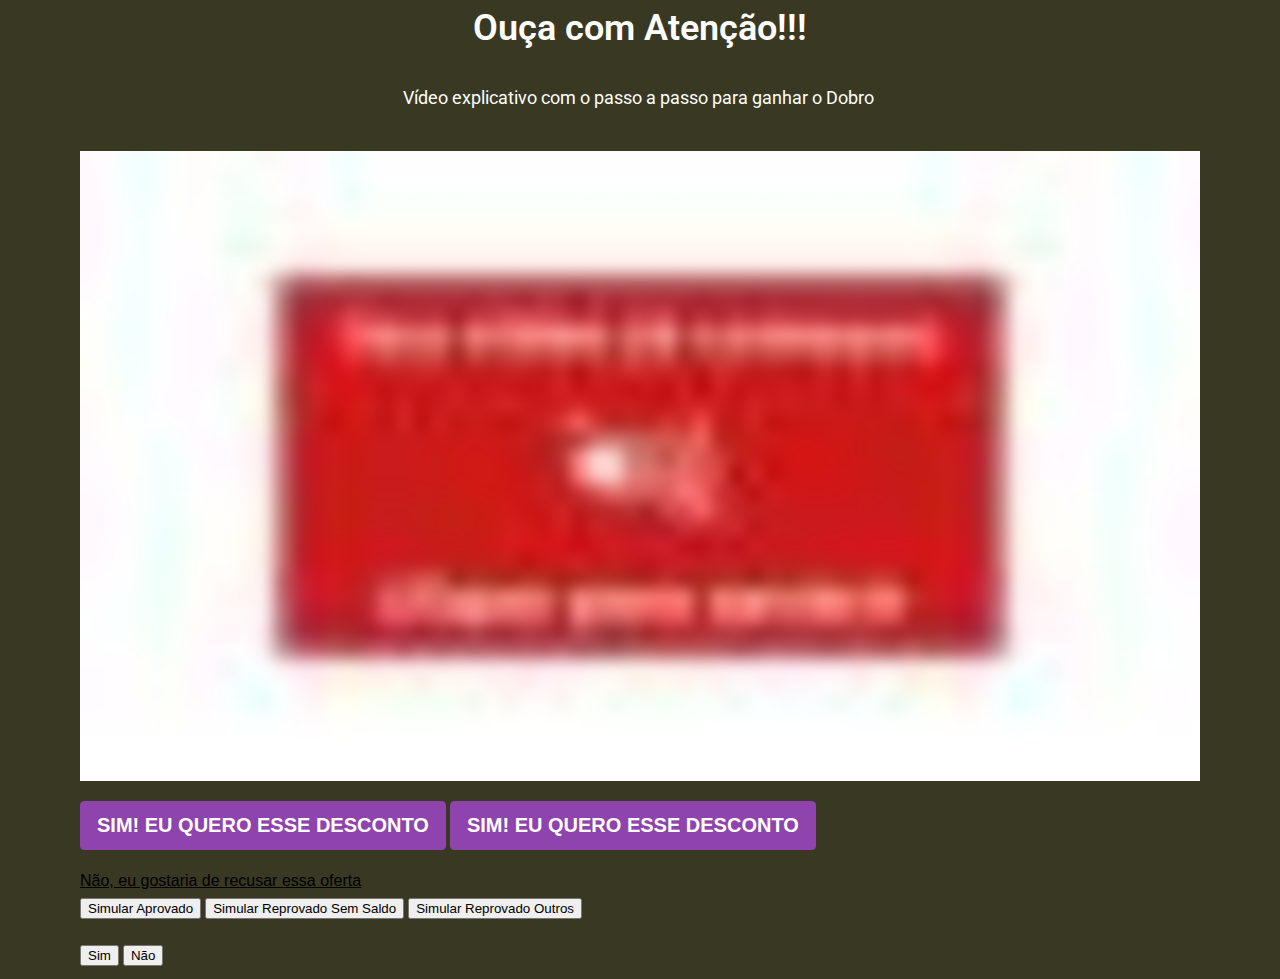
<file: downsellevermart/index.html>
<!DOCTYPE html> <html lang="pt-BR"> <head> 	<meta charset="UTF-8"> 			<title>Downsell &#8211; Dinheiro com Áudios &#8211; Evermart &#8211; O Segredo dos Banqueiros</title> 		<meta name="viewport" content="width=device-width, initial-scale=1" /> <meta name='robots' content='max-image-preview:large' /> <title>Downsell &#8211; Dinheiro com Áudios &#8211; Evermart &#8211; O Segredo dos Banqueiros</title> <link rel='dns-prefetch' href='//s.w.org' /> <link rel="alternate" type="application/rss+xml" title="Feed para O Segredo dos Banqueiros &raquo;" href="https://segredodosbanqueiros.online/feed/" /> <link rel="alternate" type="application/rss+xml" title="Feed de comentários para O Segredo dos Banqueiros &raquo;" href="https://segredodosbanqueiros.online/comments/feed/" /> <script>
window._wpemojiSettings = {"baseUrl":"https:\/\/s.w.org\/images\/core\/emoji\/14.0.0\/72x72\/","ext":".png","svgUrl":"https:\/\/s.w.org\/images\/core\/emoji\/14.0.0\/svg\/","svgExt":".svg","source":{"concatemoji":"https:\/\/segredodosbanqueiros.online\/wp-includes\/js\/wp-emoji-release.min.js?ver=6.0.2"}};
/*! This file is auto-generated */
!function(e,a,t){var n,r,o,i=a.createElement("canvas"),p=i.getContext&&i.getContext("2d");function s(e,t){var a=String.fromCharCode,e=(p.clearRect(0,0,i.width,i.height),p.fillText(a.apply(this,e),0,0),i.toDataURL());return p.clearRect(0,0,i.width,i.height),p.fillText(a.apply(this,t),0,0),e===i.toDataURL()}function c(e){var t=a.createElement("script");t.src=e,t.defer=t.type="text/javascript",a.getElementsByTagName("head")[0].appendChild(t)}for(o=Array("flag","emoji"),t.supports={everything:!0,everythingExceptFlag:!0},r=0;r<o.length;r++)t.supports[o[r]]=function(e){if(!p||!p.fillText)return!1;switch(p.textBaseline="top",p.font="600 32px Arial",e){case"flag":return s([127987,65039,8205,9895,65039],[127987,65039,8203,9895,65039])?!1:!s([55356,56826,55356,56819],[55356,56826,8203,55356,56819])&&!s([55356,57332,56128,56423,56128,56418,56128,56421,56128,56430,56128,56423,56128,56447],[55356,57332,8203,56128,56423,8203,56128,56418,8203,56128,56421,8203,56128,56430,8203,56128,56423,8203,56128,56447]);case"emoji":return!s([129777,127995,8205,129778,127999],[129777,127995,8203,129778,127999])}return!1}(o[r]),t.supports.everything=t.supports.everything&&t.supports[o[r]],"flag"!==o[r]&&(t.supports.everythingExceptFlag=t.supports.everythingExceptFlag&&t.supports[o[r]]);t.supports.everythingExceptFlag=t.supports.everythingExceptFlag&&!t.supports.flag,t.DOMReady=!1,t.readyCallback=function(){t.DOMReady=!0},t.supports.everything||(n=function(){t.readyCallback()},a.addEventListener?(a.addEventListener("DOMContentLoaded",n,!1),e.addEventListener("load",n,!1)):(e.attachEvent("onload",n),a.attachEvent("onreadystatechange",function(){"complete"===a.readyState&&t.readyCallback()})),(e=t.source||{}).concatemoji?c(e.concatemoji):e.wpemoji&&e.twemoji&&(c(e.twemoji),c(e.wpemoji)))}(window,document,window._wpemojiSettings);
</script> <style> img.wp-smiley, img.emoji { 	display: inline !important; 	border: none !important; 	box-shadow: none !important; 	height: 1em !important; 	width: 1em !important; 	margin: 0 0.07em !important; 	vertical-align: -0.1em !important; 	background: none !important; 	padding: 0 !important; } </style> 	<style id='wp-block-library-inline-css'> :root{--wp-admin-theme-color:#007cba;--wp-admin-theme-color--rgb:0,124,186;--wp-admin-theme-color-darker-10:#006ba1;--wp-admin-theme-color-darker-10--rgb:0,107,161;--wp-admin-theme-color-darker-20:#005a87;--wp-admin-theme-color-darker-20--rgb:0,90,135;--wp-admin-border-width-focus:2px}@media (-webkit-min-device-pixel-ratio:2),(min-resolution:192dpi){:root{--wp-admin-border-width-focus:1.5px}}:root{--wp--preset--font-size--normal:16px;--wp--preset--font-size--huge:42px}:root .has-very-light-gray-background-color{background-color:#eee}:root .has-very-dark-gray-background-color{background-color:#313131}:root .has-very-light-gray-color{color:#eee}:root .has-very-dark-gray-color{color:#313131}:root .has-vivid-green-cyan-to-vivid-cyan-blue-gradient-background{background:linear-gradient(135deg,#00d084,#0693e3)}:root .has-purple-crush-gradient-background{background:linear-gradient(135deg,#34e2e4,#4721fb 50%,#ab1dfe)}:root .has-hazy-dawn-gradient-background{background:linear-gradient(135deg,#faaca8,#dad0ec)}:root .has-subdued-olive-gradient-background{background:linear-gradient(135deg,#fafae1,#67a671)}:root .has-atomic-cream-gradient-background{background:linear-gradient(135deg,#fdd79a,#004a59)}:root .has-nightshade-gradient-background{background:linear-gradient(135deg,#330968,#31cdcf)}:root .has-midnight-gradient-background{background:linear-gradient(135deg,#020381,#2874fc)}.has-regular-font-size{font-size:1em}.has-larger-font-size{font-size:2.625em}.has-normal-font-size{font-size:var(--wp--preset--font-size--normal)}.has-huge-font-size{font-size:var(--wp--preset--font-size--huge)}.has-text-align-center{text-align:center}.has-text-align-left{text-align:left}.has-text-align-right{text-align:right}#end-resizable-editor-section{display:none}.aligncenter{clear:both}.items-justified-left{justify-content:flex-start}.items-justified-center{justify-content:center}.items-justified-right{justify-content:flex-end}.items-justified-space-between{justify-content:space-between}.screen-reader-text{border:0;clip:rect(1px,1px,1px,1px);-webkit-clip-path:inset(50%);clip-path:inset(50%);height:1px;margin:-1px;overflow:hidden;padding:0;position:absolute;width:1px;word-wrap:normal!important}.screen-reader-text:focus{background-color:#ddd;clip:auto!important;-webkit-clip-path:none;clip-path:none;color:#444;display:block;font-size:1em;height:auto;left:5px;line-height:normal;padding:15px 23px 14px;text-decoration:none;top:5px;width:auto;z-index:100000}html :where(.has-border-color),html :where([style*=border-width]){border-style:solid}html :where(img[class*=wp-image-]){height:auto;max-width:100%} </style> <style id='global-styles-inline-css'> body{--wp--preset--color--black: #000000;--wp--preset--color--cyan-bluish-gray: #abb8c3;--wp--preset--color--white: #ffffff;--wp--preset--color--pale-pink: #f78da7;--wp--preset--color--vivid-red: #cf2e2e;--wp--preset--color--luminous-vivid-orange: #ff6900;--wp--preset--color--luminous-vivid-amber: #fcb900;--wp--preset--color--light-green-cyan: #7bdcb5;--wp--preset--color--vivid-green-cyan: #00d084;--wp--preset--color--pale-cyan-blue: #8ed1fc;--wp--preset--color--vivid-cyan-blue: #0693e3;--wp--preset--color--vivid-purple: #9b51e0;--wp--preset--color--foreground: #000000;--wp--preset--color--background: #ffffff;--wp--preset--color--primary: #1a4548;--wp--preset--color--secondary: #ffe2c7;--wp--preset--color--tertiary: #F6F6F6;--wp--preset--gradient--vivid-cyan-blue-to-vivid-purple: linear-gradient(135deg,rgba(6,147,227,1) 0%,rgb(155,81,224) 100%);--wp--preset--gradient--light-green-cyan-to-vivid-green-cyan: linear-gradient(135deg,rgb(122,220,180) 0%,rgb(0,208,130) 100%);--wp--preset--gradient--luminous-vivid-amber-to-luminous-vivid-orange: linear-gradient(135deg,rgba(252,185,0,1) 0%,rgba(255,105,0,1) 100%);--wp--preset--gradient--luminous-vivid-orange-to-vivid-red: linear-gradient(135deg,rgba(255,105,0,1) 0%,rgb(207,46,46) 100%);--wp--preset--gradient--very-light-gray-to-cyan-bluish-gray: linear-gradient(135deg,rgb(238,238,238) 0%,rgb(169,184,195) 100%);--wp--preset--gradient--cool-to-warm-spectrum: linear-gradient(135deg,rgb(74,234,220) 0%,rgb(151,120,209) 20%,rgb(207,42,186) 40%,rgb(238,44,130) 60%,rgb(251,105,98) 80%,rgb(254,248,76) 100%);--wp--preset--gradient--blush-light-purple: linear-gradient(135deg,rgb(255,206,236) 0%,rgb(152,150,240) 100%);--wp--preset--gradient--blush-bordeaux: linear-gradient(135deg,rgb(254,205,165) 0%,rgb(254,45,45) 50%,rgb(107,0,62) 100%);--wp--preset--gradient--luminous-dusk: linear-gradient(135deg,rgb(255,203,112) 0%,rgb(199,81,192) 50%,rgb(65,88,208) 100%);--wp--preset--gradient--pale-ocean: linear-gradient(135deg,rgb(255,245,203) 0%,rgb(182,227,212) 50%,rgb(51,167,181) 100%);--wp--preset--gradient--electric-grass: linear-gradient(135deg,rgb(202,248,128) 0%,rgb(113,206,126) 100%);--wp--preset--gradient--midnight: linear-gradient(135deg,rgb(2,3,129) 0%,rgb(40,116,252) 100%);--wp--preset--gradient--vertical-secondary-to-tertiary: linear-gradient(to bottom,var(--wp--preset--color--secondary) 0%,var(--wp--preset--color--tertiary) 100%);--wp--preset--gradient--vertical-secondary-to-background: linear-gradient(to bottom,var(--wp--preset--color--secondary) 0%,var(--wp--preset--color--background) 100%);--wp--preset--gradient--vertical-tertiary-to-background: linear-gradient(to bottom,var(--wp--preset--color--tertiary) 0%,var(--wp--preset--color--background) 100%);--wp--preset--gradient--diagonal-primary-to-foreground: linear-gradient(to bottom right,var(--wp--preset--color--primary) 0%,var(--wp--preset--color--foreground) 100%);--wp--preset--gradient--diagonal-secondary-to-background: linear-gradient(to bottom right,var(--wp--preset--color--secondary) 50%,var(--wp--preset--color--background) 50%);--wp--preset--gradient--diagonal-background-to-secondary: linear-gradient(to bottom right,var(--wp--preset--color--background) 50%,var(--wp--preset--color--secondary) 50%);--wp--preset--gradient--diagonal-tertiary-to-background: linear-gradient(to bottom right,var(--wp--preset--color--tertiary) 50%,var(--wp--preset--color--background) 50%);--wp--preset--gradient--diagonal-background-to-tertiary: linear-gradient(to bottom right,var(--wp--preset--color--background) 50%,var(--wp--preset--color--tertiary) 50%);--wp--preset--duotone--dark-grayscale: url('#wp-duotone-dark-grayscale');--wp--preset--duotone--grayscale: url('#wp-duotone-grayscale');--wp--preset--duotone--purple-yellow: url('#wp-duotone-purple-yellow');--wp--preset--duotone--blue-red: url('#wp-duotone-blue-red');--wp--preset--duotone--midnight: url('#wp-duotone-midnight');--wp--preset--duotone--magenta-yellow: url('#wp-duotone-magenta-yellow');--wp--preset--duotone--purple-green: url('#wp-duotone-purple-green');--wp--preset--duotone--blue-orange: url('#wp-duotone-blue-orange');--wp--preset--duotone--foreground-and-background: url('#wp-duotone-foreground-and-background');--wp--preset--duotone--foreground-and-secondary: url('#wp-duotone-foreground-and-secondary');--wp--preset--duotone--foreground-and-tertiary: url('#wp-duotone-foreground-and-tertiary');--wp--preset--duotone--primary-and-background: url('#wp-duotone-primary-and-background');--wp--preset--duotone--primary-and-secondary: url('#wp-duotone-primary-and-secondary');--wp--preset--duotone--primary-and-tertiary: url('#wp-duotone-primary-and-tertiary');--wp--preset--font-size--small: 1rem;--wp--preset--font-size--medium: 1.125rem;--wp--preset--font-size--large: 1.75rem;--wp--preset--font-size--x-large: clamp(1.75rem, 3vw, 2.25rem);--wp--preset--font-family--system-font: -apple-system,BlinkMacSystemFont,"Segoe UI",Roboto,Oxygen-Sans,Ubuntu,Cantarell,"Helvetica Neue",sans-serif;--wp--preset--font-family--source-serif-pro: "Source Serif Pro", serif;--wp--custom--spacing--small: max(1.25rem, 5vw);--wp--custom--spacing--medium: clamp(2rem, 8vw, calc(4 * var(--wp--style--block-gap)));--wp--custom--spacing--large: clamp(4rem, 10vw, 8rem);--wp--custom--spacing--outer: var(--wp--custom--spacing--small, 1.25rem);--wp--custom--typography--font-size--huge: clamp(2.25rem, 4vw, 2.75rem);--wp--custom--typography--font-size--gigantic: clamp(2.75rem, 6vw, 3.25rem);--wp--custom--typography--font-size--colossal: clamp(3.25rem, 8vw, 6.25rem);--wp--custom--typography--line-height--tiny: 1.15;--wp--custom--typography--line-height--small: 1.2;--wp--custom--typography--line-height--medium: 1.4;--wp--custom--typography--line-height--normal: 1.6;}body { margin: 0; }body{background-color: var(--wp--preset--color--background);color: var(--wp--preset--color--foreground);font-family: var(--wp--preset--font-family--system-font);font-size: var(--wp--preset--font-size--medium);line-height: var(--wp--custom--typography--line-height--normal);--wp--style--block-gap: 1.5rem;}.wp-site-blocks > .alignleft { float: left; margin-right: 2em; }.wp-site-blocks > .alignright { float: right; margin-left: 2em; }.wp-site-blocks > .aligncenter { justify-content: center; margin-left: auto; margin-right: auto; }.wp-site-blocks > * { margin-block-start: 0; margin-block-end: 0; }.wp-site-blocks > * + * { margin-block-start: var( --wp--style--block-gap ); }h1{font-family: var(--wp--preset--font-family--source-serif-pro);font-size: var(--wp--custom--typography--font-size--colossal);font-weight: 300;line-height: var(--wp--custom--typography--line-height--tiny);}h2{font-family: var(--wp--preset--font-family--source-serif-pro);font-size: var(--wp--custom--typography--font-size--gigantic);font-weight: 300;line-height: var(--wp--custom--typography--line-height--small);}h3{font-family: var(--wp--preset--font-family--source-serif-pro);font-size: var(--wp--custom--typography--font-size--huge);font-weight: 300;line-height: var(--wp--custom--typography--line-height--tiny);}h4{font-family: var(--wp--preset--font-family--source-serif-pro);font-size: var(--wp--preset--font-size--x-large);font-weight: 300;line-height: var(--wp--custom--typography--line-height--tiny);}h5{font-family: var(--wp--preset--font-family--system-font);font-size: var(--wp--preset--font-size--medium);font-weight: 700;line-height: var(--wp--custom--typography--line-height--normal);text-transform: uppercase;}h6{font-family: var(--wp--preset--font-family--system-font);font-size: var(--wp--preset--font-size--medium);font-weight: 400;line-height: var(--wp--custom--typography--line-height--normal);text-transform: uppercase;}a{color: var(--wp--preset--color--foreground);}.wp-block-button__link{background-color: var(--wp--preset--color--primary);border-radius: 0;color: var(--wp--preset--color--background);font-size: var(--wp--preset--font-size--medium);}.wp-block-post-title{font-family: var(--wp--preset--font-family--source-serif-pro);font-size: var(--wp--custom--typography--font-size--gigantic);font-weight: 300;line-height: var(--wp--custom--typography--line-height--tiny);}.wp-block-post-comments{padding-top: var(--wp--custom--spacing--small);}.wp-block-pullquote{border-width: 1px 0;}.wp-block-query-title{font-family: var(--wp--preset--font-family--source-serif-pro);font-size: var(--wp--custom--typography--font-size--gigantic);font-weight: 300;line-height: var(--wp--custom--typography--line-height--small);}.wp-block-quote{border-width: 1px;}.wp-block-site-title{font-family: var(--wp--preset--font-family--system-font);font-size: var(--wp--preset--font-size--medium);font-style: italic;font-weight: normal;line-height: var(--wp--custom--typography--line-height--normal);}.has-black-color{color: var(--wp--preset--color--black) !important;}.has-cyan-bluish-gray-color{color: var(--wp--preset--color--cyan-bluish-gray) !important;}.has-white-color{color: var(--wp--preset--color--white) !important;}.has-pale-pink-color{color: var(--wp--preset--color--pale-pink) !important;}.has-vivid-red-color{color: var(--wp--preset--color--vivid-red) !important;}.has-luminous-vivid-orange-color{color: var(--wp--preset--color--luminous-vivid-orange) !important;}.has-luminous-vivid-amber-color{color: var(--wp--preset--color--luminous-vivid-amber) !important;}.has-light-green-cyan-color{color: var(--wp--preset--color--light-green-cyan) !important;}.has-vivid-green-cyan-color{color: var(--wp--preset--color--vivid-green-cyan) !important;}.has-pale-cyan-blue-color{color: var(--wp--preset--color--pale-cyan-blue) !important;}.has-vivid-cyan-blue-color{color: var(--wp--preset--color--vivid-cyan-blue) !important;}.has-vivid-purple-color{color: var(--wp--preset--color--vivid-purple) !important;}.has-foreground-color{color: var(--wp--preset--color--foreground) !important;}.has-background-color{color: var(--wp--preset--color--background) !important;}.has-primary-color{color: var(--wp--preset--color--primary) !important;}.has-secondary-color{color: var(--wp--preset--color--secondary) !important;}.has-tertiary-color{color: var(--wp--preset--color--tertiary) !important;}.has-black-background-color{background-color: var(--wp--preset--color--black) !important;}.has-cyan-bluish-gray-background-color{background-color: var(--wp--preset--color--cyan-bluish-gray) !important;}.has-white-background-color{background-color: var(--wp--preset--color--white) !important;}.has-pale-pink-background-color{background-color: var(--wp--preset--color--pale-pink) !important;}.has-vivid-red-background-color{background-color: var(--wp--preset--color--vivid-red) !important;}.has-luminous-vivid-orange-background-color{background-color: var(--wp--preset--color--luminous-vivid-orange) !important;}.has-luminous-vivid-amber-background-color{background-color: var(--wp--preset--color--luminous-vivid-amber) !important;}.has-light-green-cyan-background-color{background-color: var(--wp--preset--color--light-green-cyan) !important;}.has-vivid-green-cyan-background-color{background-color: var(--wp--preset--color--vivid-green-cyan) !important;}.has-pale-cyan-blue-background-color{background-color: var(--wp--preset--color--pale-cyan-blue) !important;}.has-vivid-cyan-blue-background-color{background-color: var(--wp--preset--color--vivid-cyan-blue) !important;}.has-vivid-purple-background-color{background-color: var(--wp--preset--color--vivid-purple) !important;}.has-foreground-background-color{background-color: var(--wp--preset--color--foreground) !important;}.has-background-background-color{background-color: var(--wp--preset--color--background) !important;}.has-primary-background-color{background-color: var(--wp--preset--color--primary) !important;}.has-secondary-background-color{background-color: var(--wp--preset--color--secondary) !important;}.has-tertiary-background-color{background-color: var(--wp--preset--color--tertiary) !important;}.has-black-border-color{border-color: var(--wp--preset--color--black) !important;}.has-cyan-bluish-gray-border-color{border-color: var(--wp--preset--color--cyan-bluish-gray) !important;}.has-white-border-color{border-color: var(--wp--preset--color--white) !important;}.has-pale-pink-border-color{border-color: var(--wp--preset--color--pale-pink) !important;}.has-vivid-red-border-color{border-color: var(--wp--preset--color--vivid-red) !important;}.has-luminous-vivid-orange-border-color{border-color: var(--wp--preset--color--luminous-vivid-orange) !important;}.has-luminous-vivid-amber-border-color{border-color: var(--wp--preset--color--luminous-vivid-amber) !important;}.has-light-green-cyan-border-color{border-color: var(--wp--preset--color--light-green-cyan) !important;}.has-vivid-green-cyan-border-color{border-color: var(--wp--preset--color--vivid-green-cyan) !important;}.has-pale-cyan-blue-border-color{border-color: var(--wp--preset--color--pale-cyan-blue) !important;}.has-vivid-cyan-blue-border-color{border-color: var(--wp--preset--color--vivid-cyan-blue) !important;}.has-vivid-purple-border-color{border-color: var(--wp--preset--color--vivid-purple) !important;}.has-foreground-border-color{border-color: var(--wp--preset--color--foreground) !important;}.has-background-border-color{border-color: var(--wp--preset--color--background) !important;}.has-primary-border-color{border-color: var(--wp--preset--color--primary) !important;}.has-secondary-border-color{border-color: var(--wp--preset--color--secondary) !important;}.has-tertiary-border-color{border-color: var(--wp--preset--color--tertiary) !important;}.has-vivid-cyan-blue-to-vivid-purple-gradient-background{background: var(--wp--preset--gradient--vivid-cyan-blue-to-vivid-purple) !important;}.has-light-green-cyan-to-vivid-green-cyan-gradient-background{background: var(--wp--preset--gradient--light-green-cyan-to-vivid-green-cyan) !important;}.has-luminous-vivid-amber-to-luminous-vivid-orange-gradient-background{background: var(--wp--preset--gradient--luminous-vivid-amber-to-luminous-vivid-orange) !important;}.has-luminous-vivid-orange-to-vivid-red-gradient-background{background: var(--wp--preset--gradient--luminous-vivid-orange-to-vivid-red) !important;}.has-very-light-gray-to-cyan-bluish-gray-gradient-background{background: var(--wp--preset--gradient--very-light-gray-to-cyan-bluish-gray) !important;}.has-cool-to-warm-spectrum-gradient-background{background: var(--wp--preset--gradient--cool-to-warm-spectrum) !important;}.has-blush-light-purple-gradient-background{background: var(--wp--preset--gradient--blush-light-purple) !important;}.has-blush-bordeaux-gradient-background{background: var(--wp--preset--gradient--blush-bordeaux) !important;}.has-luminous-dusk-gradient-background{background: var(--wp--preset--gradient--luminous-dusk) !important;}.has-pale-ocean-gradient-background{background: var(--wp--preset--gradient--pale-ocean) !important;}.has-electric-grass-gradient-background{background: var(--wp--preset--gradient--electric-grass) !important;}.has-midnight-gradient-background{background: var(--wp--preset--gradient--midnight) !important;}.has-vertical-secondary-to-tertiary-gradient-background{background: var(--wp--preset--gradient--vertical-secondary-to-tertiary) !important;}.has-vertical-secondary-to-background-gradient-background{background: var(--wp--preset--gradient--vertical-secondary-to-background) !important;}.has-vertical-tertiary-to-background-gradient-background{background: var(--wp--preset--gradient--vertical-tertiary-to-background) !important;}.has-diagonal-primary-to-foreground-gradient-background{background: var(--wp--preset--gradient--diagonal-primary-to-foreground) !important;}.has-diagonal-secondary-to-background-gradient-background{background: var(--wp--preset--gradient--diagonal-secondary-to-background) !important;}.has-diagonal-background-to-secondary-gradient-background{background: var(--wp--preset--gradient--diagonal-background-to-secondary) !important;}.has-diagonal-tertiary-to-background-gradient-background{background: var(--wp--preset--gradient--diagonal-tertiary-to-background) !important;}.has-diagonal-background-to-tertiary-gradient-background{background: var(--wp--preset--gradient--diagonal-background-to-tertiary) !important;}.has-small-font-size{font-size: var(--wp--preset--font-size--small) !important;}.has-medium-font-size{font-size: var(--wp--preset--font-size--medium) !important;}.has-large-font-size{font-size: var(--wp--preset--font-size--large) !important;}.has-x-large-font-size{font-size: var(--wp--preset--font-size--x-large) !important;}.has-system-font-font-family{font-family: var(--wp--preset--font-family--system-font) !important;}.has-source-serif-pro-font-family{font-family: var(--wp--preset--font-family--source-serif-pro) !important;} </style> <style id='wp-webfonts-inline-css'> @font-face{font-family:"Source Serif Pro";font-style:normal;font-weight:200 900;font-display:fallback;src:local("Source Serif Pro"), url('./fonts/SourceSerif4Variable-Roman.ttf.woff2') format('woff2');font-stretch:normal;}@font-face{font-family:"Source Serif Pro";font-style:italic;font-weight:200 900;font-display:fallback;src:local("Source Serif Pro"), url('./fonts/SourceSerif4Variable-Italic.ttf.woff2') format('woff2');font-stretch:normal;} </style> <link rel='stylesheet' id='twentytwentytwo-style-css'  href='./css/twentytwentytwo-style.css' media='all' /> <link rel='stylesheet' id='elementor-icons-ekiticons-css'  href='./css/elementskit-lite-modules-elementskit-icon-pack-assets-css-ekiticons.css' media='all' /> <link rel='stylesheet' id='elementor-icons-css'  href='./css/elementor-assets-lib-eicons-css-elementor-icons.min.css' media='all' /> <link rel='stylesheet' id='elementor-frontend-css'  href='./css/elementor-assets-css-frontend-lite.min.css' media='all' /> <link rel='stylesheet' id='elementor-post-5-css'  href='./css/elementor-css-post-5.css' media='all' /> <link rel='stylesheet' id='elementor-pro-css'  href='./css/pro-elements-assets-css-frontend-lite.min.css' media='all' /> <link rel='stylesheet' id='elementor-post-1432-css'  href='./css/elementor-css-post-1432.css' media='all' /> <link rel='stylesheet' id='ekit-widget-styles-css'  href='./css/elementskit-lite-widgets-init-assets-css-widget-styles.css' media='all' /> <link rel='stylesheet' id='ekit-responsive-css'  href='./css/elementskit-lite-widgets-init-assets-css-responsive.css' media='all' /> <link rel='stylesheet' id='google-fonts-1-css'  href='https://fonts.googleapis.com/css?family=Roboto%3A100%2C100italic%2C200%2C200italic%2C300%2C300italic%2C400%2C400italic%2C500%2C500italic%2C600%2C600italic%2C700%2C700italic%2C800%2C800italic%2C900%2C900italic%7CRoboto+Slab%3A100%2C100italic%2C200%2C200italic%2C300%2C300italic%2C400%2C400italic%2C500%2C500italic%2C600%2C600italic%2C700%2C700italic%2C800%2C800italic%2C900%2C900italic&#038;display=auto&#038;ver=6.0.2' media='all' />         <script>
            /* <![CDATA[ */
            var rcewpp = {
                "ajax_url":"https://segredodosbanqueiros.online/wp-admin/admin-ajax.php",
                "nonce": "4e8ca174f8",
                "home_url": "https://segredodosbanqueiros.online/",
                "settings_icon": 'https://segredodosbanqueiros.online/wp-content/plugins/export-wp-page-to-static-html/admin/images/settings.png',
                "settings_hover_icon": 'https://segredodosbanqueiros.online/wp-content/plugins/export-wp-page-to-static-html/admin/images/settings_hover.png'
            };
            /* ]]\> */
        </script>         <script src='./js/jquery-jquery.min.js' id='jquery-core-js'></script> <script src='./js/jquery-jquery-migrate.min.js' id='jquery-migrate-js'></script> <link rel="https://api.w.org/" href="https://segredodosbanqueiros.online/wp-json/" /><link rel="alternate" type="application/json" href="https://segredodosbanqueiros.online/wp-json/wp/v2/pages/1432" /><link rel="EditURI" type="application/rsd+xml" title="RSD" href="https://segredodosbanqueiros.online/xmlrpc.php?rsd" /> <link rel="wlwmanifest" type="application/wlwmanifest+xml" href="https://segredodosbanqueiros.online/wp-includes/wlwmanifest.xml" />  <meta name="generator" content="WordPress 6.0.2" /> <link rel="canonical" href="https://segredodosbanqueiros.online/downevermart/" /> <link rel='shortlink' href='https://segredodosbanqueiros.online/?p=1432' /> <link rel="alternate" type="application/json+oembed" href="https://segredodosbanqueiros.online/wp-json/oembed/1.0/embed?url=https%3A%2F%2Fsegredodosbanqueiros.online%2Fdownevermart%2F" /> <link rel="alternate" type="text/xml+oembed" href="https://segredodosbanqueiros.online/wp-json/oembed/1.0/embed?url=https%3A%2F%2Fsegredodosbanqueiros.online%2Fdownevermart%2F&#038;format=xml" /> <script>
color = '__socialproof-light-style';
position = '__socialproof-position-left';
radius = '__socialproof-radius-squared';
delay = '6000';
delayBetween = '17000';
sheetUrl = 'https://docs.google.com/spreadsheets/d/1ZBI6Nb594DDPr3q9SLvLWPpl1phv2sufoLluDu88NRE/edit?usp=sharing';
iconImgUrl = 'default';
geoAPI =  true;
brandLink = '';
brandName = 'tempo real ';
var s=document.getElementsByTagName('script')[0];
var sc=document.createElement('script');
sc.type='text/javascript';
sc.async=true;
sc.src='https://socialproofwhitelabel.com/socialproof/app/api/v4/socialproof-widget.js?v' + Math.random();
s.parentNode.insertBefore(sc,s);
</script> <!-- Google Tag Manager -->  <script>(function(w,d,s,l,i){w[l]=w[l]||[];w[l].push({'gtm.start':
new Date().getTime(),event:'gtm.js'});var f=d.getElementsByTagName(s)[0],
j=d.createElement(s),dl=l!='dataLayer'?'&l='+l:'';j.async=true;j.src=
'https://www.googletagmanager.com/gtm.js?id='+i+dl;f.parentNode.insertBefore(j,f);
})(window,document,'script','dataLayer','GTM-TX7H5PT');</script>  <!-- End Google Tag Manager -->      <!-- Google Tag Manager -->  <script>(function(w,d,s,l,i){w[l]=w[l]||[];w[l].push({'gtm.start':
new Date().getTime(),event:'gtm.js'});var f=d.getElementsByTagName(s)[0],
j=d.createElement(s),dl=l!='dataLayer'?'&l='+l:'';j.async=true;j.src=
'https://www.googletagmanager.com/gtm.js?id='+i+dl;f.parentNode.insertBefore(j,f);
})(window,document,'script','dataLayer','GTM-PSCJF44');</script>  <!-- End Google Tag Manager -->  		<style id="wp-custom-css"> 			  /** Start Template Kit CSS: Yoga Studio (css/customizer.css) **/  /* Kit 45 Fix for Parallax Backgrounds + Video */   .envato-kit-45-background-fix {     -webkit-transform: translate3d(0,0,0);       transform: translate3d(0,0,0);   }  /** End Template Kit CSS: Yoga Studio (css/customizer.css) **/    /** Start Block Kit CSS: 144-3-3a7d335f39a8579c20cdf02f8d462582 **/  .envato-block__preview{overflow: visible;}  /* Envato Kit 141 Custom Styles - Applied to the element under Advanced */  .elementor-headline-animation-type-drop-in .elementor-headline-dynamic-wrapper{ 	text-align: center; } .envato-kit-141-top-0 h1, .envato-kit-141-top-0 h2, .envato-kit-141-top-0 h3, .envato-kit-141-top-0 h4, .envato-kit-141-top-0 h5, .envato-kit-141-top-0 h6, .envato-kit-141-top-0 p { 	margin-top: 0; }  .envato-kit-141-newsletter-inline .elementor-field-textual.elementor-size-md { 	padding-left: 1.5rem; 	padding-right: 1.5rem; }  .envato-kit-141-bottom-0 p { 	margin-bottom: 0; }  .envato-kit-141-bottom-8 .elementor-price-list .elementor-price-list-item .elementor-price-list-header { 	margin-bottom: .5rem; }  .envato-kit-141.elementor-widget-testimonial-carousel.elementor-pagination-type-bullets .swiper-container { 	padding-bottom: 52px; }  .envato-kit-141-display-inline { 	display: inline-block; }  .envato-kit-141 .elementor-slick-slider ul.slick-dots { 	bottom: -40px; }  /** End Block Kit CSS: 144-3-3a7d335f39a8579c20cdf02f8d462582 **/  		</style> 			<meta name="viewport" content="width=device-width, initial-scale=1.0, viewport-fit=cover" /></head> <body class="page-template page-template-elementor_canvas page page-id-1432 wp-embed-responsive elementor-default elementor-template-canvas elementor-kit-5 elementor-page elementor-page-1432"> <!-- Google Tag Manager (noscript) -->  <noscript><iframe src="https://www.googletagmanager.com/ns.html?id=GTM-TX7H5PT"  height="0" width="0" style="display:none;visibility:hidden"></iframe></noscript>  <!-- End Google Tag Manager (noscript) -->    <!-- Google Tag Manager (noscript) -->  <noscript><iframe src="https://www.googletagmanager.com/ns.html?id=GTM-PSCJF44"  height="0" width="0" style="display:none;visibility:hidden"></iframe></noscript>  <!-- End Google Tag Manager (noscript) --> 	<svg xmlns="http://www.w3.org/2000/svg" viewbox="0 0 0 0" width="0" height="0" focusable="false" role="none" style="visibility: hidden; position: absolute; left: -9999px; overflow: hidden;" ><defs><filter id="wp-duotone-dark-grayscale"><fecolormatrix color-interpolation-filters="sRGB" type="matrix" values=" .299 .587 .114 0 0 .299 .587 .114 0 0 .299 .587 .114 0 0 .299 .587 .114 0 0 " /><fecomponenttransfer color-interpolation-filters="sRGB" ><fefuncr type="table" tablevalues="0 0.49803921568627" /><fefuncg type="table" tablevalues="0 0.49803921568627" /><fefuncb type="table" tablevalues="0 0.49803921568627" /><fefunca type="table" tablevalues="1 1" /></fecomponenttransfer><fecomposite in2="SourceGraphic" operator="in" /></filter></defs></svg><svg xmlns="http://www.w3.org/2000/svg" viewbox="0 0 0 0" width="0" height="0" focusable="false" role="none" style="visibility: hidden; position: absolute; left: -9999px; overflow: hidden;" ><defs><filter id="wp-duotone-grayscale"><fecolormatrix color-interpolation-filters="sRGB" type="matrix" values=" .299 .587 .114 0 0 .299 .587 .114 0 0 .299 .587 .114 0 0 .299 .587 .114 0 0 " /><fecomponenttransfer color-interpolation-filters="sRGB" ><fefuncr type="table" tablevalues="0 1" /><fefuncg type="table" tablevalues="0 1" /><fefuncb type="table" tablevalues="0 1" /><fefunca type="table" tablevalues="1 1" /></fecomponenttransfer><fecomposite in2="SourceGraphic" operator="in" /></filter></defs></svg><svg xmlns="http://www.w3.org/2000/svg" viewbox="0 0 0 0" width="0" height="0" focusable="false" role="none" style="visibility: hidden; position: absolute; left: -9999px; overflow: hidden;" ><defs><filter id="wp-duotone-purple-yellow"><fecolormatrix color-interpolation-filters="sRGB" type="matrix" values=" .299 .587 .114 0 0 .299 .587 .114 0 0 .299 .587 .114 0 0 .299 .587 .114 0 0 " /><fecomponenttransfer color-interpolation-filters="sRGB" ><fefuncr type="table" tablevalues="0.54901960784314 0.98823529411765" /><fefuncg type="table" tablevalues="0 1" /><fefuncb type="table" tablevalues="0.71764705882353 0.25490196078431" /><fefunca type="table" tablevalues="1 1" /></fecomponenttransfer><fecomposite in2="SourceGraphic" operator="in" /></filter></defs></svg><svg xmlns="http://www.w3.org/2000/svg" viewbox="0 0 0 0" width="0" height="0" focusable="false" role="none" style="visibility: hidden; position: absolute; left: -9999px; overflow: hidden;" ><defs><filter id="wp-duotone-blue-red"><fecolormatrix color-interpolation-filters="sRGB" type="matrix" values=" .299 .587 .114 0 0 .299 .587 .114 0 0 .299 .587 .114 0 0 .299 .587 .114 0 0 " /><fecomponenttransfer color-interpolation-filters="sRGB" ><fefuncr type="table" tablevalues="0 1" /><fefuncg type="table" tablevalues="0 0.27843137254902" /><fefuncb type="table" tablevalues="0.5921568627451 0.27843137254902" /><fefunca type="table" tablevalues="1 1" /></fecomponenttransfer><fecomposite in2="SourceGraphic" operator="in" /></filter></defs></svg><svg xmlns="http://www.w3.org/2000/svg" viewbox="0 0 0 0" width="0" height="0" focusable="false" role="none" style="visibility: hidden; position: absolute; left: -9999px; overflow: hidden;" ><defs><filter id="wp-duotone-midnight"><fecolormatrix color-interpolation-filters="sRGB" type="matrix" values=" .299 .587 .114 0 0 .299 .587 .114 0 0 .299 .587 .114 0 0 .299 .587 .114 0 0 " /><fecomponenttransfer color-interpolation-filters="sRGB" ><fefuncr type="table" tablevalues="0 0" /><fefuncg type="table" tablevalues="0 0.64705882352941" /><fefuncb type="table" tablevalues="0 1" /><fefunca type="table" tablevalues="1 1" /></fecomponenttransfer><fecomposite in2="SourceGraphic" operator="in" /></filter></defs></svg><svg xmlns="http://www.w3.org/2000/svg" viewbox="0 0 0 0" width="0" height="0" focusable="false" role="none" style="visibility: hidden; position: absolute; left: -9999px; overflow: hidden;" ><defs><filter id="wp-duotone-magenta-yellow"><fecolormatrix color-interpolation-filters="sRGB" type="matrix" values=" .299 .587 .114 0 0 .299 .587 .114 0 0 .299 .587 .114 0 0 .299 .587 .114 0 0 " /><fecomponenttransfer color-interpolation-filters="sRGB" ><fefuncr type="table" tablevalues="0.78039215686275 1" /><fefuncg type="table" tablevalues="0 0.94901960784314" /><fefuncb type="table" tablevalues="0.35294117647059 0.47058823529412" /><fefunca type="table" tablevalues="1 1" /></fecomponenttransfer><fecomposite in2="SourceGraphic" operator="in" /></filter></defs></svg><svg xmlns="http://www.w3.org/2000/svg" viewbox="0 0 0 0" width="0" height="0" focusable="false" role="none" style="visibility: hidden; position: absolute; left: -9999px; overflow: hidden;" ><defs><filter id="wp-duotone-purple-green"><fecolormatrix color-interpolation-filters="sRGB" type="matrix" values=" .299 .587 .114 0 0 .299 .587 .114 0 0 .299 .587 .114 0 0 .299 .587 .114 0 0 " /><fecomponenttransfer color-interpolation-filters="sRGB" ><fefuncr type="table" tablevalues="0.65098039215686 0.40392156862745" /><fefuncg type="table" tablevalues="0 1" /><fefuncb type="table" tablevalues="0.44705882352941 0.4" /><fefunca type="table" tablevalues="1 1" /></fecomponenttransfer><fecomposite in2="SourceGraphic" operator="in" /></filter></defs></svg><svg xmlns="http://www.w3.org/2000/svg" viewbox="0 0 0 0" width="0" height="0" focusable="false" role="none" style="visibility: hidden; position: absolute; left: -9999px; overflow: hidden;" ><defs><filter id="wp-duotone-blue-orange"><fecolormatrix color-interpolation-filters="sRGB" type="matrix" values=" .299 .587 .114 0 0 .299 .587 .114 0 0 .299 .587 .114 0 0 .299 .587 .114 0 0 " /><fecomponenttransfer color-interpolation-filters="sRGB" ><fefuncr type="table" tablevalues="0.098039215686275 1" /><fefuncg type="table" tablevalues="0 0.66274509803922" /><fefuncb type="table" tablevalues="0.84705882352941 0.41960784313725" /><fefunca type="table" tablevalues="1 1" /></fecomponenttransfer><fecomposite in2="SourceGraphic" operator="in" /></filter></defs></svg><svg xmlns="http://www.w3.org/2000/svg" viewbox="0 0 0 0" width="0" height="0" focusable="false" role="none" style="visibility: hidden; position: absolute; left: -9999px; overflow: hidden;" ><defs><filter id="wp-duotone-foreground-and-background"><fecolormatrix color-interpolation-filters="sRGB" type="matrix" values=" .299 .587 .114 0 0 .299 .587 .114 0 0 .299 .587 .114 0 0 .299 .587 .114 0 0 " /><fecomponenttransfer color-interpolation-filters="sRGB" ><fefuncr type="table" tablevalues="0 1" /><fefuncg type="table" tablevalues="0 1" /><fefuncb type="table" tablevalues="0 1" /><fefunca type="table" tablevalues="1 1" /></fecomponenttransfer><fecomposite in2="SourceGraphic" operator="in" /></filter></defs></svg><svg xmlns="http://www.w3.org/2000/svg" viewbox="0 0 0 0" width="0" height="0" focusable="false" role="none" style="visibility: hidden; position: absolute; left: -9999px; overflow: hidden;" ><defs><filter id="wp-duotone-foreground-and-secondary"><fecolormatrix color-interpolation-filters="sRGB" type="matrix" values=" .299 .587 .114 0 0 .299 .587 .114 0 0 .299 .587 .114 0 0 .299 .587 .114 0 0 " /><fecomponenttransfer color-interpolation-filters="sRGB" ><fefuncr type="table" tablevalues="0 1" /><fefuncg type="table" tablevalues="0 0.88627450980392" /><fefuncb type="table" tablevalues="0 0.78039215686275" /><fefunca type="table" tablevalues="1 1" /></fecomponenttransfer><fecomposite in2="SourceGraphic" operator="in" /></filter></defs></svg><svg xmlns="http://www.w3.org/2000/svg" viewbox="0 0 0 0" width="0" height="0" focusable="false" role="none" style="visibility: hidden; position: absolute; left: -9999px; overflow: hidden;" ><defs><filter id="wp-duotone-foreground-and-tertiary"><fecolormatrix color-interpolation-filters="sRGB" type="matrix" values=" .299 .587 .114 0 0 .299 .587 .114 0 0 .299 .587 .114 0 0 .299 .587 .114 0 0 " /><fecomponenttransfer color-interpolation-filters="sRGB" ><fefuncr type="table" tablevalues="0 0.96470588235294" /><fefuncg type="table" tablevalues="0 0.96470588235294" /><fefuncb type="table" tablevalues="0 0.96470588235294" /><fefunca type="table" tablevalues="1 1" /></fecomponenttransfer><fecomposite in2="SourceGraphic" operator="in" /></filter></defs></svg><svg xmlns="http://www.w3.org/2000/svg" viewbox="0 0 0 0" width="0" height="0" focusable="false" role="none" style="visibility: hidden; position: absolute; left: -9999px; overflow: hidden;" ><defs><filter id="wp-duotone-primary-and-background"><fecolormatrix color-interpolation-filters="sRGB" type="matrix" values=" .299 .587 .114 0 0 .299 .587 .114 0 0 .299 .587 .114 0 0 .299 .587 .114 0 0 " /><fecomponenttransfer color-interpolation-filters="sRGB" ><fefuncr type="table" tablevalues="0.10196078431373 1" /><fefuncg type="table" tablevalues="0.27058823529412 1" /><fefuncb type="table" tablevalues="0.28235294117647 1" /><fefunca type="table" tablevalues="1 1" /></fecomponenttransfer><fecomposite in2="SourceGraphic" operator="in" /></filter></defs></svg><svg xmlns="http://www.w3.org/2000/svg" viewbox="0 0 0 0" width="0" height="0" focusable="false" role="none" style="visibility: hidden; position: absolute; left: -9999px; overflow: hidden;" ><defs><filter id="wp-duotone-primary-and-secondary"><fecolormatrix color-interpolation-filters="sRGB" type="matrix" values=" .299 .587 .114 0 0 .299 .587 .114 0 0 .299 .587 .114 0 0 .299 .587 .114 0 0 " /><fecomponenttransfer color-interpolation-filters="sRGB" ><fefuncr type="table" tablevalues="0.10196078431373 1" /><fefuncg type="table" tablevalues="0.27058823529412 0.88627450980392" /><fefuncb type="table" tablevalues="0.28235294117647 0.78039215686275" /><fefunca type="table" tablevalues="1 1" /></fecomponenttransfer><fecomposite in2="SourceGraphic" operator="in" /></filter></defs></svg><svg xmlns="http://www.w3.org/2000/svg" viewbox="0 0 0 0" width="0" height="0" focusable="false" role="none" style="visibility: hidden; position: absolute; left: -9999px; overflow: hidden;" ><defs><filter id="wp-duotone-primary-and-tertiary"><fecolormatrix color-interpolation-filters="sRGB" type="matrix" values=" .299 .587 .114 0 0 .299 .587 .114 0 0 .299 .587 .114 0 0 .299 .587 .114 0 0 " /><fecomponenttransfer color-interpolation-filters="sRGB" ><fefuncr type="table" tablevalues="0.10196078431373 0.96470588235294" /><fefuncg type="table" tablevalues="0.27058823529412 0.96470588235294" /><fefuncb type="table" tablevalues="0.28235294117647 0.96470588235294" /><fefunca type="table" tablevalues="1 1" /></fecomponenttransfer><fecomposite in2="SourceGraphic" operator="in" /></filter></defs></svg>		<div data-elementor-type="wp-page" data-elementor-id="1432" class="elementor elementor-1432"> 									<section class="elementor-section elementor-top-section elementor-element elementor-element-514ced2 elementor-section-boxed elementor-section-height-default elementor-section-height-default" data-id="514ced2" data-element_type="section"> 						<div class="elementor-container elementor-column-gap-default"> 					<div class="elementor-column elementor-col-100 elementor-top-column elementor-element elementor-element-5266d29" data-id="5266d29" data-element_type="column"> 			<div class="elementor-widget-wrap elementor-element-populated"> 								<div class="elementor-element elementor-element-1336207 elementor-widget elementor-widget-heading" data-id="1336207" data-element_type="widget" data-widget_type="heading.default"> 				<div class="elementor-widget-container"> 			<style>/*! elementor - v3.7.8 - 02-10-2022 */ .elementor-heading-title{padding:0;margin:0;line-height:1}.elementor-widget-heading .elementor-heading-title[class*=elementor-size-]>a{color:inherit;font-size:inherit;line-height:inherit}.elementor-widget-heading .elementor-heading-title.elementor-size-small{font-size:15px}.elementor-widget-heading .elementor-heading-title.elementor-size-medium{font-size:19px}.elementor-widget-heading .elementor-heading-title.elementor-size-large{font-size:29px}.elementor-widget-heading .elementor-heading-title.elementor-size-xl{font-size:39px}.elementor-widget-heading .elementor-heading-title.elementor-size-xxl{font-size:59px}</style><h4 class="elementor-heading-title elementor-size-default">Ouça com Atenção!!!</h4>		</div> 				</div> 					</div> 		</div> 							</div> 		</section> 				<section class="elementor-section elementor-top-section elementor-element elementor-element-c754998 elementor-section-boxed elementor-section-height-default elementor-section-height-default" data-id="c754998" data-element_type="section"> 						<div class="elementor-container elementor-column-gap-default"> 					<div class="elementor-column elementor-col-100 elementor-top-column elementor-element elementor-element-1d45cb1" data-id="1d45cb1" data-element_type="column"> 			<div class="elementor-widget-wrap elementor-element-populated"> 								<div class="elementor-element elementor-element-ed9ed5f elementor-widget elementor-widget-text-editor" data-id="ed9ed5f" data-element_type="widget" data-widget_type="text-editor.default"> 				<div class="elementor-widget-container"> 			<style>/*! elementor - v3.7.8 - 02-10-2022 */ .elementor-widget-text-editor.elementor-drop-cap-view-stacked .elementor-drop-cap{background-color:#818a91;color:#fff}.elementor-widget-text-editor.elementor-drop-cap-view-framed .elementor-drop-cap{color:#818a91;border:3px solid;background-color:transparent}.elementor-widget-text-editor:not(.elementor-drop-cap-view-default) .elementor-drop-cap{margin-top:8px}.elementor-widget-text-editor:not(.elementor-drop-cap-view-default) .elementor-drop-cap-letter{width:1em;height:1em}.elementor-widget-text-editor .elementor-drop-cap{float:left;text-align:center;line-height:1;font-size:50px}.elementor-widget-text-editor .elementor-drop-cap-letter{display:inline-block}</style>				<p>Vídeo explicativo com o passo a passo para ganhar o Dobro </p>						</div> 				</div> 					</div> 		</div> 							</div> 		</section> 				<section class="elementor-section elementor-top-section elementor-element elementor-element-d30fce1 elementor-section-boxed elementor-section-height-default elementor-section-height-default" data-id="d30fce1" data-element_type="section"> 						<div class="elementor-container elementor-column-gap-default"> 					<div class="elementor-column elementor-col-100 elementor-top-column elementor-element elementor-element-d534643" data-id="d534643" data-element_type="column"> 			<div class="elementor-widget-wrap elementor-element-populated"> 								<div class="elementor-element elementor-element-938527d elementor-widget elementor-widget-html" data-id="938527d" data-element_type="widget" data-widget_type="html.default"> 				<div class="elementor-widget-container"> 			<div id="vid_63222d61cdc77500091da10c" style="position:relative;width:100%;padding: 56.25% 0 0;"><img id="thumb_63222d61cdc77500091da10c" src="./images/thumbnail.jpg" style="position:absolute;top:0;left:0;width:100%;height:100%;object-fit:cover;display:block;"><div id="backdrop_63222d61cdc77500091da10c" style="position:absolute;top:0;width:100%;height:100%;-webkit-backdrop-filter:blur(5px);backdrop-filter:blur(5px);"></div></div><script type="text/javascript" id="scr_63222d61cdc77500091da10c">var s=document.createElement("script");s.src="https://scripts.converteai.net/4ad92a8d-b33e-478d-b9fc-278b5e78b1e8/players/63222d61cdc77500091da10c/player.js",s.async=!0,document.head.appendChild(s);</script>		</div> 				</div> 					</div> 		</div> 							</div> 		</section> 				<section class="elementor-section elementor-top-section elementor-element elementor-element-8e593a4 elementor-section-boxed elementor-section-height-default elementor-section-height-default" data-id="8e593a4" data-element_type="section"> 						<div class="elementor-container elementor-column-gap-default"> 					<div class="elementor-column elementor-col-100 elementor-top-column elementor-element elementor-element-12eda3e" data-id="12eda3e" data-element_type="column"> 			<div class="elementor-widget-wrap elementor-element-populated"> 								<div class="elementor-element elementor-element-97a3cc3 elementor-widget elementor-widget-html" data-id="97a3cc3" data-element_type="widget" data-widget_type="html.default"> 				<div class="elementor-widget-container"> 			<style> /* CSS */  /* Botão de compra */ #evermart-upsell-trigger-1-F5x1pBI {   background-color:#8E43AD;   padding:12px 16px;   cursor:pointer;   color:#FFFFFF;   font-weight:600;   border-radius:4px;   border:1px solid #8E43AD;   font-size:20px; } #evermart-upsell-trigger-1-F5x1pBI:hover {   background-color:#8E43AD;   padding:12px 16px;   cursor:pointer;   color:#FFFFFF;   font-weight:600;   border-radius:4px;   border:1px solid #8E43AD;   font-size:20px; }  /* Botão de compra com 2 cartões */ #evermart-upsell-trigger-2-F5x1pBI {   background-color:#8E43AD;   padding:12px 16px;   cursor:pointer;   color:#FFFFFF;   font-weight:600;   border-radius:4px;   border:1px solid #8E43AD;   font-size:20px; } #evermart-upsell-trigger-2-F5x1pBI:hover {   background-color:#8E43AD;   padding:12px 16px;   cursor:pointer;   color:#FFFFFF;   font-weight:600;   border-radius:4px;   border:1px solid #8E43AD;   font-size:20px; }  /* Botão de recusa da compra */ #evermart-upsell-trigger-decline {   margin-top:1rem;   cursor:pointer;   font-size:16px;   text-decoration:underline;   font-family:sans-serif; } #evermart-upsell-trigger-decline:hover {   margin-top:1rem;   cursor:pointer;   font-size:16px;   text-decoration:underline;   font-family:sans-serif; }  </style>  <!-- Container do upsell -->     <div id="evermart-upsell-button-div">      <!-- Botão de compra -->     <button id="evermart-upsell-trigger-1-F5x1pBI">SIM! EU QUERO ESSE DESCONTO</button>      <!-- Botão de compra com 2 cartões (caso a compra anterior tenha sido com 2 cartões) -->     <button id="evermart-upsell-trigger-2-F5x1pBI">SIM! EU QUERO ESSE DESCONTO</button>      <!-- Label de status do processamento, de acordo com o status, as classes abaixo são aplicadas -->     <!-- 'evermart-status-text-success': pagamento feito com sucesso -->     <!-- 'evermart-status-text-loading': compra em processamento -->     <!-- 'evermart-status-text-error': falha no processamento do pagamento -->     <!-- 'evermart-status-text-already-buy': compra já foi realizada anteriormente -->     <p id="evermart-upsell-buy-status"></p>      <!-- Botão de recusa da compra -->     <div id="evermart-upsell-trigger-decline">Não, eu gostaria de recusar essa oferta</div>      <!-- Botão de aprovação da compra (no modo preview) -->     <button id="evermart-approved-simulation-trigger">Simular Aprovado</button>      <!-- Botão de rejeição da compra por falta de saldo (no modo preview) -->     <button id="evermart-reproved-balance-simulation-trigger">Simular Reprovado Sem Saldo</button>      <!-- Botão de rejeição da compra (no modo preview) -->     <button id="evermart-reproved-others-simulation-trigger">Simular Reprovado Outros</button>      <!-- Modal de confirmação da compra (caso habilitado) -->     <div id="evermart-modal-window">         <!-- Ícone para fechar o modal (cancela a compra) -->         <a id="evermart-modal-close-button"></a>          <!-- Mensagem de confirmação -->         <p id="evermart-modal-message-processing"></p>          <!-- Container dos botões de ação do comprador -->         <div id="evermart-modal-button-container">              <!-- Botão de confirmação da compra -->             <button id="evermart-modal-accept-button">Sim</button>              <!-- Botão de recusa da compra -->             <button id="evermart-modal-decline-button">Não</button>          </div>      </div>  </div> <script src="https://checkout-prd-api.mycheckout.com.br/api/v1/upsell/upsell.advanced.min.js"></script>		</div> 				</div> 					</div> 		</div> 							</div> 		</section> 							</div> 		 		<style id="skip-link-styles"> 		.skip-link.screen-reader-text { 			border: 0; 			clip: rect(1px,1px,1px,1px); 			clip-path: inset(50%); 			height: 1px; 			margin: -1px; 			overflow: hidden; 			padding: 0; 			position: absolute !important; 			width: 1px; 			word-wrap: normal !important; 		}  		.skip-link.screen-reader-text:focus { 			background-color: #eee; 			clip: auto !important; 			clip-path: none; 			color: #444; 			display: block; 			font-size: 1em; 			height: auto; 			left: 5px; 			line-height: normal; 			padding: 15px 23px 14px; 			text-decoration: none; 			top: 5px; 			width: auto; 			z-index: 100000; 		} 	</style> 		<script>
	( function() {
		var skipLinkTarget = document.querySelector( 'main' ),
			sibling,
			skipLinkTargetID,
			skipLink;

		// Early exit if a skip-link target can't be located.
		if ( ! skipLinkTarget ) {
			return;
		}

		// Get the site wrapper.
		// The skip-link will be injected in the beginning of it.
		sibling = document.querySelector( '.wp-site-blocks' );

		// Early exit if the root element was not found.
		if ( ! sibling ) {
			return;
		}

		// Get the skip-link target's ID, and generate one if it doesn't exist.
		skipLinkTargetID = skipLinkTarget.id;
		if ( ! skipLinkTargetID ) {
			skipLinkTargetID = 'wp--skip-link--target';
			skipLinkTarget.id = skipLinkTargetID;
		}

		// Create the skip link.
		skipLink = document.createElement( 'a' );
		skipLink.classList.add( 'skip-link', 'screen-reader-text' );
		skipLink.href = '#' + skipLinkTargetID;
		skipLink.innerHTML = 'Pular para o conteúdo';

		// Inject the skip link.
		sibling.parentElement.insertBefore( skipLink, sibling );
	}() );
	</script> 	<script src='./js/elementskit-lite-libs-framework-assets-js-frontend-script.js' id='elementskit-framework-js-frontend-js'></script> <script id='elementskit-framework-js-frontend-js-after'>
		var elementskit = {
			resturl: 'https://segredodosbanqueiros.online/wp-json/elementskit/v1/',
		}

		
</script> <script src='./js/elementskit-lite-widgets-init-assets-js-widget-scripts.js' id='ekit-widget-scripts-js'></script> <script src='./js/pro-elements-assets-js-webpack-pro.runtime.min.js' id='elementor-pro-webpack-runtime-js'></script> <script src='./js/elementor-assets-js-webpack.runtime.min.js' id='elementor-webpack-runtime-js'></script> <script src='./js/elementor-assets-js-frontend-modules.min.js' id='elementor-frontend-modules-js'></script> <script src='./js/dist-vendor-regenerator-runtime.min.js' id='regenerator-runtime-js'></script> <script src='./js/dist-vendor-wp-polyfill.min.js' id='wp-polyfill-js'></script> <script src='./js/dist-hooks.min.js' id='wp-hooks-js'></script> <script src='./js/dist-i18n.min.js' id='wp-i18n-js'></script> <script id='wp-i18n-js-after'>
wp.i18n.setLocaleData( { 'text direction\u0004ltr': [ 'ltr' ] } );
</script> <script id='elementor-pro-frontend-js-before'>
var ElementorProFrontendConfig = {"ajaxurl":"https:\/\/segredodosbanqueiros.online\/wp-admin\/admin-ajax.php","nonce":"e143ae8404","urls":{"assets":"https:\/\/segredodosbanqueiros.online\/wp-content\/plugins\/pro-elements\/assets\/","rest":"https:\/\/segredodosbanqueiros.online\/wp-json\/"},"shareButtonsNetworks":{"facebook":{"title":"Facebook","has_counter":true},"twitter":{"title":"Twitter"},"linkedin":{"title":"LinkedIn","has_counter":true},"pinterest":{"title":"Pinterest","has_counter":true},"reddit":{"title":"Reddit","has_counter":true},"vk":{"title":"VK","has_counter":true},"odnoklassniki":{"title":"OK","has_counter":true},"tumblr":{"title":"Tumblr"},"digg":{"title":"Digg"},"skype":{"title":"Skype"},"stumbleupon":{"title":"StumbleUpon","has_counter":true},"mix":{"title":"Mix"},"telegram":{"title":"Telegram"},"pocket":{"title":"Pocket","has_counter":true},"xing":{"title":"XING","has_counter":true},"whatsapp":{"title":"WhatsApp"},"email":{"title":"Email"},"print":{"title":"Print"}},"facebook_sdk":{"lang":"pt_BR","app_id":""},"lottie":{"defaultAnimationUrl":"https:\/\/segredodosbanqueiros.online\/wp-content\/plugins\/pro-elements\/modules\/lottie\/assets\/animations\/default.json"}};
</script> <script src='./js/pro-elements-assets-js-frontend.min.js' id='elementor-pro-frontend-js'></script> <script src='./js/elementor-assets-lib-waypoints-waypoints.min.js' id='elementor-waypoints-js'></script> <script src='./js/jquery-ui-core.min.js' id='jquery-ui-core-js'></script> <script id='elementor-frontend-js-before'>
var elementorFrontendConfig = {"environmentMode":{"edit":false,"wpPreview":false,"isScriptDebug":false},"i18n":{"shareOnFacebook":"Compartilhar no Facebook","shareOnTwitter":"Compartilhar no Twitter","pinIt":"Fixar","download":"Baixar","downloadImage":"Baixar imagem","fullscreen":"Tela cheia","zoom":"Zoom","share":"Compartilhar","playVideo":"Reproduzir v\u00eddeo","previous":"Anterior","next":"Pr\u00f3ximo","close":"Fechar"},"is_rtl":false,"breakpoints":{"xs":0,"sm":480,"md":768,"lg":1025,"xl":1440,"xxl":1600},"responsive":{"breakpoints":{"mobile":{"label":"Celular","value":767,"default_value":767,"direction":"max","is_enabled":true},"mobile_extra":{"label":"Celular extra","value":880,"default_value":880,"direction":"max","is_enabled":false},"tablet":{"label":"Tablet","value":1024,"default_value":1024,"direction":"max","is_enabled":true},"tablet_extra":{"label":"Tablet extra","value":1200,"default_value":1200,"direction":"max","is_enabled":false},"laptop":{"label":"Laptop","value":1366,"default_value":1366,"direction":"max","is_enabled":false},"widescreen":{"label":"Widescreen","value":2400,"default_value":2400,"direction":"min","is_enabled":false}}},"version":"3.7.8","is_static":false,"experimentalFeatures":{"e_dom_optimization":true,"e_optimized_assets_loading":true,"e_optimized_css_loading":true,"a11y_improvements":true,"additional_custom_breakpoints":true,"e_import_export":true,"e_hidden_wordpress_widgets":true,"theme_builder_v2":true,"landing-pages":true,"elements-color-picker":true,"favorite-widgets":true,"admin-top-bar":true,"page-transitions":true,"notes":true,"form-submissions":true,"e_scroll_snap":true},"urls":{"assets":"https:\/\/segredodosbanqueiros.online\/wp-content\/plugins\/elementor\/assets\/"},"settings":{"page":[],"editorPreferences":[]},"kit":{"active_breakpoints":["viewport_mobile","viewport_tablet"],"global_image_lightbox":"yes","lightbox_enable_counter":"yes","lightbox_enable_fullscreen":"yes","lightbox_enable_zoom":"yes","lightbox_enable_share":"yes","lightbox_title_src":"title","lightbox_description_src":"description"},"post":{"id":1432,"title":"Downsell%20%E2%80%93%20Dinheiro%20com%20%C3%81udios%20%E2%80%93%20Evermart%20%E2%80%93%20O%20Segredo%20dos%20Banqueiros","excerpt":"","featuredImage":false}};
</script> <script src='./js/elementor-assets-js-frontend.min.js' id='elementor-frontend-js'></script> <script src='./js/pro-elements-assets-js-elements-handlers.min.js' id='pro-elements-handlers-js'></script> <script src='./js/elementskit-lite-widgets-init-assets-js-animate-circle.js' id='animate-circle-js'></script> <script id='elementskit-elementor-js-extra'>
var ekit_config = {"ajaxurl":"https:\/\/segredodosbanqueiros.online\/wp-admin\/admin-ajax.php","nonce":"d86f953929"};
</script> <script src='./js/elementskit-lite-widgets-init-assets-js-elementor.js' id='elementskit-elementor-js'></script> <script src='./js/elementor-assets-lib-swiper-swiper.min.js' id='swiper-js'></script> 	</body> </html>
</file>
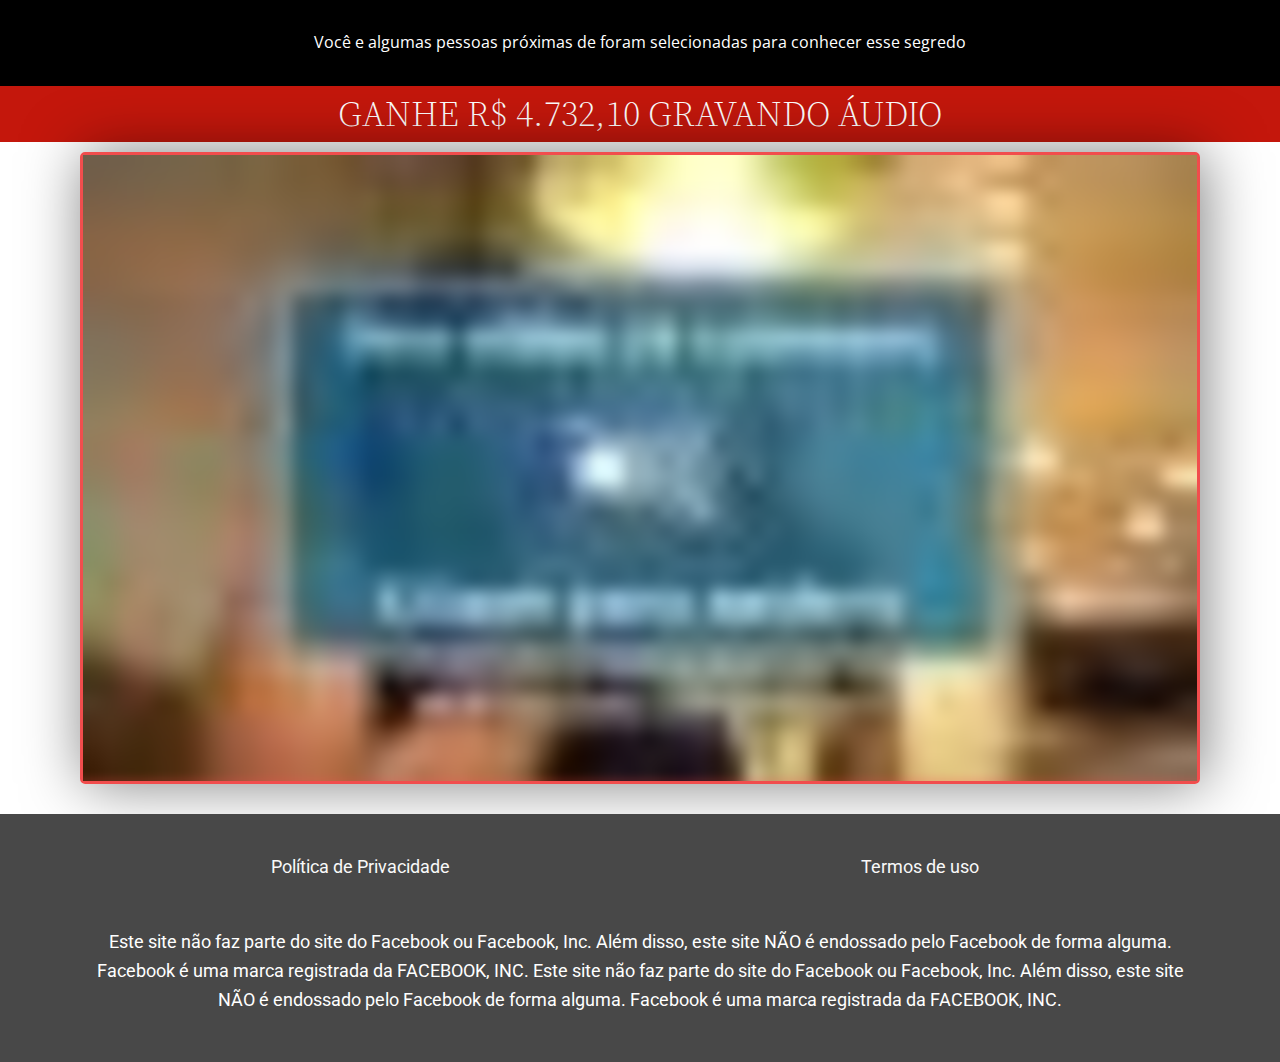
<file: facebook/index.html>
<!DOCTYPE html> <html lang="pt-BR"> <head> 	<meta charset="UTF-8"> 			<title>Dinheiro com Áudios &#8211; P V &#8211; Facebook &#8211; 147 &#8211; O Segredo dos Banqueiros</title> 		<meta name="viewport" content="width=device-width, initial-scale=1" /> <meta name='robots' content='max-image-preview:large' /> <title>Dinheiro com Áudios &#8211; P V &#8211; Facebook &#8211; 147 &#8211; O Segredo dos Banqueiros</title> <link rel='dns-prefetch' href='//s.w.org' /> <link rel="alternate" type="application/rss+xml" title="Feed para O Segredo dos Banqueiros &raquo;" href="https://segredodosbanqueiros.online/feed/" /> <link rel="alternate" type="application/rss+xml" title="Feed de comentários para O Segredo dos Banqueiros &raquo;" href="https://segredodosbanqueiros.online/comments/feed/" /> <script>
window._wpemojiSettings = {"baseUrl":"https:\/\/s.w.org\/images\/core\/emoji\/14.0.0\/72x72\/","ext":".png","svgUrl":"https:\/\/s.w.org\/images\/core\/emoji\/14.0.0\/svg\/","svgExt":".svg","source":{"concatemoji":"https:\/\/segredodosbanqueiros.online\/wp-includes\/js\/wp-emoji-release.min.js?ver=6.0.3"}};
/*! This file is auto-generated */
!function(e,a,t){var n,r,o,i=a.createElement("canvas"),p=i.getContext&&i.getContext("2d");function s(e,t){var a=String.fromCharCode,e=(p.clearRect(0,0,i.width,i.height),p.fillText(a.apply(this,e),0,0),i.toDataURL());return p.clearRect(0,0,i.width,i.height),p.fillText(a.apply(this,t),0,0),e===i.toDataURL()}function c(e){var t=a.createElement("script");t.src=e,t.defer=t.type="text/javascript",a.getElementsByTagName("head")[0].appendChild(t)}for(o=Array("flag","emoji"),t.supports={everything:!0,everythingExceptFlag:!0},r=0;r<o.length;r++)t.supports[o[r]]=function(e){if(!p||!p.fillText)return!1;switch(p.textBaseline="top",p.font="600 32px Arial",e){case"flag":return s([127987,65039,8205,9895,65039],[127987,65039,8203,9895,65039])?!1:!s([55356,56826,55356,56819],[55356,56826,8203,55356,56819])&&!s([55356,57332,56128,56423,56128,56418,56128,56421,56128,56430,56128,56423,56128,56447],[55356,57332,8203,56128,56423,8203,56128,56418,8203,56128,56421,8203,56128,56430,8203,56128,56423,8203,56128,56447]);case"emoji":return!s([129777,127995,8205,129778,127999],[129777,127995,8203,129778,127999])}return!1}(o[r]),t.supports.everything=t.supports.everything&&t.supports[o[r]],"flag"!==o[r]&&(t.supports.everythingExceptFlag=t.supports.everythingExceptFlag&&t.supports[o[r]]);t.supports.everythingExceptFlag=t.supports.everythingExceptFlag&&!t.supports.flag,t.DOMReady=!1,t.readyCallback=function(){t.DOMReady=!0},t.supports.everything||(n=function(){t.readyCallback()},a.addEventListener?(a.addEventListener("DOMContentLoaded",n,!1),e.addEventListener("load",n,!1)):(e.attachEvent("onload",n),a.attachEvent("onreadystatechange",function(){"complete"===a.readyState&&t.readyCallback()})),(e=t.source||{}).concatemoji?c(e.concatemoji):e.wpemoji&&e.twemoji&&(c(e.twemoji),c(e.wpemoji)))}(window,document,window._wpemojiSettings);
</script> <style> img.wp-smiley, img.emoji { 	display: inline !important; 	border: none !important; 	box-shadow: none !important; 	height: 1em !important; 	width: 1em !important; 	margin: 0 0.07em !important; 	vertical-align: -0.1em !important; 	background: none !important; 	padding: 0 !important; } </style> 	<style id='wp-block-library-inline-css'> :root{--wp-admin-theme-color:#007cba;--wp-admin-theme-color--rgb:0,124,186;--wp-admin-theme-color-darker-10:#006ba1;--wp-admin-theme-color-darker-10--rgb:0,107,161;--wp-admin-theme-color-darker-20:#005a87;--wp-admin-theme-color-darker-20--rgb:0,90,135;--wp-admin-border-width-focus:2px}@media (-webkit-min-device-pixel-ratio:2),(min-resolution:192dpi){:root{--wp-admin-border-width-focus:1.5px}}:root{--wp--preset--font-size--normal:16px;--wp--preset--font-size--huge:42px}:root .has-very-light-gray-background-color{background-color:#eee}:root .has-very-dark-gray-background-color{background-color:#313131}:root .has-very-light-gray-color{color:#eee}:root .has-very-dark-gray-color{color:#313131}:root .has-vivid-green-cyan-to-vivid-cyan-blue-gradient-background{background:linear-gradient(135deg,#00d084,#0693e3)}:root .has-purple-crush-gradient-background{background:linear-gradient(135deg,#34e2e4,#4721fb 50%,#ab1dfe)}:root .has-hazy-dawn-gradient-background{background:linear-gradient(135deg,#faaca8,#dad0ec)}:root .has-subdued-olive-gradient-background{background:linear-gradient(135deg,#fafae1,#67a671)}:root .has-atomic-cream-gradient-background{background:linear-gradient(135deg,#fdd79a,#004a59)}:root .has-nightshade-gradient-background{background:linear-gradient(135deg,#330968,#31cdcf)}:root .has-midnight-gradient-background{background:linear-gradient(135deg,#020381,#2874fc)}.has-regular-font-size{font-size:1em}.has-larger-font-size{font-size:2.625em}.has-normal-font-size{font-size:var(--wp--preset--font-size--normal)}.has-huge-font-size{font-size:var(--wp--preset--font-size--huge)}.has-text-align-center{text-align:center}.has-text-align-left{text-align:left}.has-text-align-right{text-align:right}#end-resizable-editor-section{display:none}.aligncenter{clear:both}.items-justified-left{justify-content:flex-start}.items-justified-center{justify-content:center}.items-justified-right{justify-content:flex-end}.items-justified-space-between{justify-content:space-between}.screen-reader-text{border:0;clip:rect(1px,1px,1px,1px);-webkit-clip-path:inset(50%);clip-path:inset(50%);height:1px;margin:-1px;overflow:hidden;padding:0;position:absolute;width:1px;word-wrap:normal!important}.screen-reader-text:focus{background-color:#ddd;clip:auto!important;-webkit-clip-path:none;clip-path:none;color:#444;display:block;font-size:1em;height:auto;left:5px;line-height:normal;padding:15px 23px 14px;text-decoration:none;top:5px;width:auto;z-index:100000}html :where(.has-border-color),html :where([style*=border-width]){border-style:solid}html :where(img[class*=wp-image-]){height:auto;max-width:100%} </style> <style id='global-styles-inline-css'> body{--wp--preset--color--black: #000000;--wp--preset--color--cyan-bluish-gray: #abb8c3;--wp--preset--color--white: #ffffff;--wp--preset--color--pale-pink: #f78da7;--wp--preset--color--vivid-red: #cf2e2e;--wp--preset--color--luminous-vivid-orange: #ff6900;--wp--preset--color--luminous-vivid-amber: #fcb900;--wp--preset--color--light-green-cyan: #7bdcb5;--wp--preset--color--vivid-green-cyan: #00d084;--wp--preset--color--pale-cyan-blue: #8ed1fc;--wp--preset--color--vivid-cyan-blue: #0693e3;--wp--preset--color--vivid-purple: #9b51e0;--wp--preset--color--foreground: #000000;--wp--preset--color--background: #ffffff;--wp--preset--color--primary: #1a4548;--wp--preset--color--secondary: #ffe2c7;--wp--preset--color--tertiary: #F6F6F6;--wp--preset--gradient--vivid-cyan-blue-to-vivid-purple: linear-gradient(135deg,rgba(6,147,227,1) 0%,rgb(155,81,224) 100%);--wp--preset--gradient--light-green-cyan-to-vivid-green-cyan: linear-gradient(135deg,rgb(122,220,180) 0%,rgb(0,208,130) 100%);--wp--preset--gradient--luminous-vivid-amber-to-luminous-vivid-orange: linear-gradient(135deg,rgba(252,185,0,1) 0%,rgba(255,105,0,1) 100%);--wp--preset--gradient--luminous-vivid-orange-to-vivid-red: linear-gradient(135deg,rgba(255,105,0,1) 0%,rgb(207,46,46) 100%);--wp--preset--gradient--very-light-gray-to-cyan-bluish-gray: linear-gradient(135deg,rgb(238,238,238) 0%,rgb(169,184,195) 100%);--wp--preset--gradient--cool-to-warm-spectrum: linear-gradient(135deg,rgb(74,234,220) 0%,rgb(151,120,209) 20%,rgb(207,42,186) 40%,rgb(238,44,130) 60%,rgb(251,105,98) 80%,rgb(254,248,76) 100%);--wp--preset--gradient--blush-light-purple: linear-gradient(135deg,rgb(255,206,236) 0%,rgb(152,150,240) 100%);--wp--preset--gradient--blush-bordeaux: linear-gradient(135deg,rgb(254,205,165) 0%,rgb(254,45,45) 50%,rgb(107,0,62) 100%);--wp--preset--gradient--luminous-dusk: linear-gradient(135deg,rgb(255,203,112) 0%,rgb(199,81,192) 50%,rgb(65,88,208) 100%);--wp--preset--gradient--pale-ocean: linear-gradient(135deg,rgb(255,245,203) 0%,rgb(182,227,212) 50%,rgb(51,167,181) 100%);--wp--preset--gradient--electric-grass: linear-gradient(135deg,rgb(202,248,128) 0%,rgb(113,206,126) 100%);--wp--preset--gradient--midnight: linear-gradient(135deg,rgb(2,3,129) 0%,rgb(40,116,252) 100%);--wp--preset--gradient--vertical-secondary-to-tertiary: linear-gradient(to bottom,var(--wp--preset--color--secondary) 0%,var(--wp--preset--color--tertiary) 100%);--wp--preset--gradient--vertical-secondary-to-background: linear-gradient(to bottom,var(--wp--preset--color--secondary) 0%,var(--wp--preset--color--background) 100%);--wp--preset--gradient--vertical-tertiary-to-background: linear-gradient(to bottom,var(--wp--preset--color--tertiary) 0%,var(--wp--preset--color--background) 100%);--wp--preset--gradient--diagonal-primary-to-foreground: linear-gradient(to bottom right,var(--wp--preset--color--primary) 0%,var(--wp--preset--color--foreground) 100%);--wp--preset--gradient--diagonal-secondary-to-background: linear-gradient(to bottom right,var(--wp--preset--color--secondary) 50%,var(--wp--preset--color--background) 50%);--wp--preset--gradient--diagonal-background-to-secondary: linear-gradient(to bottom right,var(--wp--preset--color--background) 50%,var(--wp--preset--color--secondary) 50%);--wp--preset--gradient--diagonal-tertiary-to-background: linear-gradient(to bottom right,var(--wp--preset--color--tertiary) 50%,var(--wp--preset--color--background) 50%);--wp--preset--gradient--diagonal-background-to-tertiary: linear-gradient(to bottom right,var(--wp--preset--color--background) 50%,var(--wp--preset--color--tertiary) 50%);--wp--preset--duotone--dark-grayscale: url('#wp-duotone-dark-grayscale');--wp--preset--duotone--grayscale: url('#wp-duotone-grayscale');--wp--preset--duotone--purple-yellow: url('#wp-duotone-purple-yellow');--wp--preset--duotone--blue-red: url('#wp-duotone-blue-red');--wp--preset--duotone--midnight: url('#wp-duotone-midnight');--wp--preset--duotone--magenta-yellow: url('#wp-duotone-magenta-yellow');--wp--preset--duotone--purple-green: url('#wp-duotone-purple-green');--wp--preset--duotone--blue-orange: url('#wp-duotone-blue-orange');--wp--preset--duotone--foreground-and-background: url('#wp-duotone-foreground-and-background');--wp--preset--duotone--foreground-and-secondary: url('#wp-duotone-foreground-and-secondary');--wp--preset--duotone--foreground-and-tertiary: url('#wp-duotone-foreground-and-tertiary');--wp--preset--duotone--primary-and-background: url('#wp-duotone-primary-and-background');--wp--preset--duotone--primary-and-secondary: url('#wp-duotone-primary-and-secondary');--wp--preset--duotone--primary-and-tertiary: url('#wp-duotone-primary-and-tertiary');--wp--preset--font-size--small: 1rem;--wp--preset--font-size--medium: 1.125rem;--wp--preset--font-size--large: 1.75rem;--wp--preset--font-size--x-large: clamp(1.75rem, 3vw, 2.25rem);--wp--preset--font-family--system-font: -apple-system,BlinkMacSystemFont,"Segoe UI",Roboto,Oxygen-Sans,Ubuntu,Cantarell,"Helvetica Neue",sans-serif;--wp--preset--font-family--source-serif-pro: "Source Serif Pro", serif;--wp--custom--spacing--small: max(1.25rem, 5vw);--wp--custom--spacing--medium: clamp(2rem, 8vw, calc(4 * var(--wp--style--block-gap)));--wp--custom--spacing--large: clamp(4rem, 10vw, 8rem);--wp--custom--spacing--outer: var(--wp--custom--spacing--small, 1.25rem);--wp--custom--typography--font-size--huge: clamp(2.25rem, 4vw, 2.75rem);--wp--custom--typography--font-size--gigantic: clamp(2.75rem, 6vw, 3.25rem);--wp--custom--typography--font-size--colossal: clamp(3.25rem, 8vw, 6.25rem);--wp--custom--typography--line-height--tiny: 1.15;--wp--custom--typography--line-height--small: 1.2;--wp--custom--typography--line-height--medium: 1.4;--wp--custom--typography--line-height--normal: 1.6;}body { margin: 0; }body{background-color: var(--wp--preset--color--background);color: var(--wp--preset--color--foreground);font-family: var(--wp--preset--font-family--system-font);font-size: var(--wp--preset--font-size--medium);line-height: var(--wp--custom--typography--line-height--normal);--wp--style--block-gap: 1.5rem;}.wp-site-blocks > .alignleft { float: left; margin-right: 2em; }.wp-site-blocks > .alignright { float: right; margin-left: 2em; }.wp-site-blocks > .aligncenter { justify-content: center; margin-left: auto; margin-right: auto; }.wp-site-blocks > * { margin-block-start: 0; margin-block-end: 0; }.wp-site-blocks > * + * { margin-block-start: var( --wp--style--block-gap ); }h1{font-family: var(--wp--preset--font-family--source-serif-pro);font-size: var(--wp--custom--typography--font-size--colossal);font-weight: 300;line-height: var(--wp--custom--typography--line-height--tiny);}h2{font-family: var(--wp--preset--font-family--source-serif-pro);font-size: var(--wp--custom--typography--font-size--gigantic);font-weight: 300;line-height: var(--wp--custom--typography--line-height--small);}h3{font-family: var(--wp--preset--font-family--source-serif-pro);font-size: var(--wp--custom--typography--font-size--huge);font-weight: 300;line-height: var(--wp--custom--typography--line-height--tiny);}h4{font-family: var(--wp--preset--font-family--source-serif-pro);font-size: var(--wp--preset--font-size--x-large);font-weight: 300;line-height: var(--wp--custom--typography--line-height--tiny);}h5{font-family: var(--wp--preset--font-family--system-font);font-size: var(--wp--preset--font-size--medium);font-weight: 700;line-height: var(--wp--custom--typography--line-height--normal);text-transform: uppercase;}h6{font-family: var(--wp--preset--font-family--system-font);font-size: var(--wp--preset--font-size--medium);font-weight: 400;line-height: var(--wp--custom--typography--line-height--normal);text-transform: uppercase;}a{color: var(--wp--preset--color--foreground);}.wp-block-button__link{background-color: var(--wp--preset--color--primary);border-radius: 0;color: var(--wp--preset--color--background);font-size: var(--wp--preset--font-size--medium);}.wp-block-post-title{font-family: var(--wp--preset--font-family--source-serif-pro);font-size: var(--wp--custom--typography--font-size--gigantic);font-weight: 300;line-height: var(--wp--custom--typography--line-height--tiny);}.wp-block-post-comments{padding-top: var(--wp--custom--spacing--small);}.wp-block-pullquote{border-width: 1px 0;}.wp-block-query-title{font-family: var(--wp--preset--font-family--source-serif-pro);font-size: var(--wp--custom--typography--font-size--gigantic);font-weight: 300;line-height: var(--wp--custom--typography--line-height--small);}.wp-block-quote{border-width: 1px;}.wp-block-site-title{font-family: var(--wp--preset--font-family--system-font);font-size: var(--wp--preset--font-size--medium);font-style: italic;font-weight: normal;line-height: var(--wp--custom--typography--line-height--normal);}.has-black-color{color: var(--wp--preset--color--black) !important;}.has-cyan-bluish-gray-color{color: var(--wp--preset--color--cyan-bluish-gray) !important;}.has-white-color{color: var(--wp--preset--color--white) !important;}.has-pale-pink-color{color: var(--wp--preset--color--pale-pink) !important;}.has-vivid-red-color{color: var(--wp--preset--color--vivid-red) !important;}.has-luminous-vivid-orange-color{color: var(--wp--preset--color--luminous-vivid-orange) !important;}.has-luminous-vivid-amber-color{color: var(--wp--preset--color--luminous-vivid-amber) !important;}.has-light-green-cyan-color{color: var(--wp--preset--color--light-green-cyan) !important;}.has-vivid-green-cyan-color{color: var(--wp--preset--color--vivid-green-cyan) !important;}.has-pale-cyan-blue-color{color: var(--wp--preset--color--pale-cyan-blue) !important;}.has-vivid-cyan-blue-color{color: var(--wp--preset--color--vivid-cyan-blue) !important;}.has-vivid-purple-color{color: var(--wp--preset--color--vivid-purple) !important;}.has-foreground-color{color: var(--wp--preset--color--foreground) !important;}.has-background-color{color: var(--wp--preset--color--background) !important;}.has-primary-color{color: var(--wp--preset--color--primary) !important;}.has-secondary-color{color: var(--wp--preset--color--secondary) !important;}.has-tertiary-color{color: var(--wp--preset--color--tertiary) !important;}.has-black-background-color{background-color: var(--wp--preset--color--black) !important;}.has-cyan-bluish-gray-background-color{background-color: var(--wp--preset--color--cyan-bluish-gray) !important;}.has-white-background-color{background-color: var(--wp--preset--color--white) !important;}.has-pale-pink-background-color{background-color: var(--wp--preset--color--pale-pink) !important;}.has-vivid-red-background-color{background-color: var(--wp--preset--color--vivid-red) !important;}.has-luminous-vivid-orange-background-color{background-color: var(--wp--preset--color--luminous-vivid-orange) !important;}.has-luminous-vivid-amber-background-color{background-color: var(--wp--preset--color--luminous-vivid-amber) !important;}.has-light-green-cyan-background-color{background-color: var(--wp--preset--color--light-green-cyan) !important;}.has-vivid-green-cyan-background-color{background-color: var(--wp--preset--color--vivid-green-cyan) !important;}.has-pale-cyan-blue-background-color{background-color: var(--wp--preset--color--pale-cyan-blue) !important;}.has-vivid-cyan-blue-background-color{background-color: var(--wp--preset--color--vivid-cyan-blue) !important;}.has-vivid-purple-background-color{background-color: var(--wp--preset--color--vivid-purple) !important;}.has-foreground-background-color{background-color: var(--wp--preset--color--foreground) !important;}.has-background-background-color{background-color: var(--wp--preset--color--background) !important;}.has-primary-background-color{background-color: var(--wp--preset--color--primary) !important;}.has-secondary-background-color{background-color: var(--wp--preset--color--secondary) !important;}.has-tertiary-background-color{background-color: var(--wp--preset--color--tertiary) !important;}.has-black-border-color{border-color: var(--wp--preset--color--black) !important;}.has-cyan-bluish-gray-border-color{border-color: var(--wp--preset--color--cyan-bluish-gray) !important;}.has-white-border-color{border-color: var(--wp--preset--color--white) !important;}.has-pale-pink-border-color{border-color: var(--wp--preset--color--pale-pink) !important;}.has-vivid-red-border-color{border-color: var(--wp--preset--color--vivid-red) !important;}.has-luminous-vivid-orange-border-color{border-color: var(--wp--preset--color--luminous-vivid-orange) !important;}.has-luminous-vivid-amber-border-color{border-color: var(--wp--preset--color--luminous-vivid-amber) !important;}.has-light-green-cyan-border-color{border-color: var(--wp--preset--color--light-green-cyan) !important;}.has-vivid-green-cyan-border-color{border-color: var(--wp--preset--color--vivid-green-cyan) !important;}.has-pale-cyan-blue-border-color{border-color: var(--wp--preset--color--pale-cyan-blue) !important;}.has-vivid-cyan-blue-border-color{border-color: var(--wp--preset--color--vivid-cyan-blue) !important;}.has-vivid-purple-border-color{border-color: var(--wp--preset--color--vivid-purple) !important;}.has-foreground-border-color{border-color: var(--wp--preset--color--foreground) !important;}.has-background-border-color{border-color: var(--wp--preset--color--background) !important;}.has-primary-border-color{border-color: var(--wp--preset--color--primary) !important;}.has-secondary-border-color{border-color: var(--wp--preset--color--secondary) !important;}.has-tertiary-border-color{border-color: var(--wp--preset--color--tertiary) !important;}.has-vivid-cyan-blue-to-vivid-purple-gradient-background{background: var(--wp--preset--gradient--vivid-cyan-blue-to-vivid-purple) !important;}.has-light-green-cyan-to-vivid-green-cyan-gradient-background{background: var(--wp--preset--gradient--light-green-cyan-to-vivid-green-cyan) !important;}.has-luminous-vivid-amber-to-luminous-vivid-orange-gradient-background{background: var(--wp--preset--gradient--luminous-vivid-amber-to-luminous-vivid-orange) !important;}.has-luminous-vivid-orange-to-vivid-red-gradient-background{background: var(--wp--preset--gradient--luminous-vivid-orange-to-vivid-red) !important;}.has-very-light-gray-to-cyan-bluish-gray-gradient-background{background: var(--wp--preset--gradient--very-light-gray-to-cyan-bluish-gray) !important;}.has-cool-to-warm-spectrum-gradient-background{background: var(--wp--preset--gradient--cool-to-warm-spectrum) !important;}.has-blush-light-purple-gradient-background{background: var(--wp--preset--gradient--blush-light-purple) !important;}.has-blush-bordeaux-gradient-background{background: var(--wp--preset--gradient--blush-bordeaux) !important;}.has-luminous-dusk-gradient-background{background: var(--wp--preset--gradient--luminous-dusk) !important;}.has-pale-ocean-gradient-background{background: var(--wp--preset--gradient--pale-ocean) !important;}.has-electric-grass-gradient-background{background: var(--wp--preset--gradient--electric-grass) !important;}.has-midnight-gradient-background{background: var(--wp--preset--gradient--midnight) !important;}.has-vertical-secondary-to-tertiary-gradient-background{background: var(--wp--preset--gradient--vertical-secondary-to-tertiary) !important;}.has-vertical-secondary-to-background-gradient-background{background: var(--wp--preset--gradient--vertical-secondary-to-background) !important;}.has-vertical-tertiary-to-background-gradient-background{background: var(--wp--preset--gradient--vertical-tertiary-to-background) !important;}.has-diagonal-primary-to-foreground-gradient-background{background: var(--wp--preset--gradient--diagonal-primary-to-foreground) !important;}.has-diagonal-secondary-to-background-gradient-background{background: var(--wp--preset--gradient--diagonal-secondary-to-background) !important;}.has-diagonal-background-to-secondary-gradient-background{background: var(--wp--preset--gradient--diagonal-background-to-secondary) !important;}.has-diagonal-tertiary-to-background-gradient-background{background: var(--wp--preset--gradient--diagonal-tertiary-to-background) !important;}.has-diagonal-background-to-tertiary-gradient-background{background: var(--wp--preset--gradient--diagonal-background-to-tertiary) !important;}.has-small-font-size{font-size: var(--wp--preset--font-size--small) !important;}.has-medium-font-size{font-size: var(--wp--preset--font-size--medium) !important;}.has-large-font-size{font-size: var(--wp--preset--font-size--large) !important;}.has-x-large-font-size{font-size: var(--wp--preset--font-size--x-large) !important;}.has-system-font-font-family{font-family: var(--wp--preset--font-family--system-font) !important;}.has-source-serif-pro-font-family{font-family: var(--wp--preset--font-family--source-serif-pro) !important;} </style> <style id='wp-webfonts-inline-css'> @font-face{font-family:"Source Serif Pro";font-style:normal;font-weight:200 900;font-display:fallback;src:local("Source Serif Pro"), url('./fonts/SourceSerif4Variable-Roman.ttf.woff2') format('woff2');font-stretch:normal;}@font-face{font-family:"Source Serif Pro";font-style:italic;font-weight:200 900;font-display:fallback;src:local("Source Serif Pro"), url('./fonts/SourceSerif4Variable-Italic.ttf.woff2') format('woff2');font-stretch:normal;} </style> <link rel='stylesheet' id='twentytwentytwo-style-css'  href='./css/twentytwentytwo-style.css' media='all' /> <link rel='stylesheet' id='elementor-icons-ekiticons-css'  href='./css/elementskit-lite-modules-elementskit-icon-pack-assets-css-ekiticons.css' media='all' /> <link rel='stylesheet' id='elementor-icons-css'  href='./css/elementor-assets-lib-eicons-css-elementor-icons.min.css' media='all' /> <link rel='stylesheet' id='elementor-frontend-css'  href='./css/elementor-assets-css-frontend-lite.min.css' media='all' /> <link rel='stylesheet' id='elementor-post-5-css'  href='./css/elementor-css-post-5.css' media='all' /> <link rel='stylesheet' id='elementor-pro-css'  href='./css/pro-elements-assets-css-frontend-lite.min.css' media='all' /> <link rel='stylesheet' id='elementor-post-1308-css'  href='./css/elementor-css-post-1308.css' media='all' /> <link rel='stylesheet' id='ekit-widget-styles-css'  href='./css/elementskit-lite-widgets-init-assets-css-widget-styles.css' media='all' /> <link rel='stylesheet' id='ekit-responsive-css'  href='./css/elementskit-lite-widgets-init-assets-css-responsive.css' media='all' /> <link rel='stylesheet' id='google-fonts-1-css'  href='https://fonts.googleapis.com/css?family=Roboto%3A100%2C100italic%2C200%2C200italic%2C300%2C300italic%2C400%2C400italic%2C500%2C500italic%2C600%2C600italic%2C700%2C700italic%2C800%2C800italic%2C900%2C900italic%7CRoboto+Slab%3A100%2C100italic%2C200%2C200italic%2C300%2C300italic%2C400%2C400italic%2C500%2C500italic%2C600%2C600italic%2C700%2C700italic%2C800%2C800italic%2C900%2C900italic%7COpen+Sans%3A100%2C100italic%2C200%2C200italic%2C300%2C300italic%2C400%2C400italic%2C500%2C500italic%2C600%2C600italic%2C700%2C700italic%2C800%2C800italic%2C900%2C900italic&#038;display=auto&#038;ver=6.0.3' media='all' />         <script>
            /* <![CDATA[ */
            var rcewpp = {
                "ajax_url":"https://segredodosbanqueiros.online/wp-admin/admin-ajax.php",
                "nonce": "e3f3a9168f",
                "home_url": "https://segredodosbanqueiros.online/",
                "settings_icon": 'https://segredodosbanqueiros.online/wp-content/plugins/export-wp-page-to-static-html/admin/images/settings.png',
                "settings_hover_icon": 'https://segredodosbanqueiros.online/wp-content/plugins/export-wp-page-to-static-html/admin/images/settings_hover.png'
            };
            /* ]]\> */
        </script>         <script src='./js/jquery-jquery.min.js' id='jquery-core-js'></script> <script src='./js/jquery-jquery-migrate.min.js' id='jquery-migrate-js'></script> <link rel="https://api.w.org/" href="https://segredodosbanqueiros.online/wp-json/" /><link rel="alternate" type="application/json" href="https://segredodosbanqueiros.online/wp-json/wp/v2/pages/1308" /><link rel="EditURI" type="application/rsd+xml" title="RSD" href="https://segredodosbanqueiros.online/xmlrpc.php?rsd" /> <link rel="wlwmanifest" type="application/wlwmanifest+xml" href="https://segredodosbanqueiros.online/wp-includes/wlwmanifest.xml" />  <meta name="generator" content="WordPress 6.0.3" /> <link rel="canonical" href="https://segredodosbanqueiros.online/dinheiro-audios-faq-2-2-2-2-3-4/" /> <link rel='shortlink' href='https://segredodosbanqueiros.online/?p=1308' /> <link rel="alternate" type="application/json+oembed" href="https://segredodosbanqueiros.online/wp-json/oembed/1.0/embed?url=https%3A%2F%2Fsegredodosbanqueiros.online%2Fdinheiro-audios-faq-2-2-2-2-3-4%2F" /> <link rel="alternate" type="text/xml+oembed" href="https://segredodosbanqueiros.online/wp-json/oembed/1.0/embed?url=https%3A%2F%2Fsegredodosbanqueiros.online%2Fdinheiro-audios-faq-2-2-2-2-3-4%2F&#038;format=xml" /> <script>
color = '__socialproof-light-style';
position = '__socialproof-position-left';
radius = '__socialproof-radius-squared';
delay = '6000';
delayBetween = '17000';
sheetUrl = 'https://docs.google.com/spreadsheets/d/1ZBI6Nb594DDPr3q9SLvLWPpl1phv2sufoLluDu88NRE/edit?usp=sharing';
iconImgUrl = 'default';
geoAPI =  true;
brandLink = '';
brandName = 'tempo real ';
var s=document.getElementsByTagName('script')[0];
var sc=document.createElement('script');
sc.type='text/javascript';
sc.async=true;
sc.src='https://socialproofwhitelabel.com/socialproof/app/api/v4/socialproof-widget.js?v' + Math.random();
s.parentNode.insertBefore(sc,s);
</script> <!-- Google Tag Manager -->  <script>(function(w,d,s,l,i){w[l]=w[l]||[];w[l].push({'gtm.start':
new Date().getTime(),event:'gtm.js'});var f=d.getElementsByTagName(s)[0],
j=d.createElement(s),dl=l!='dataLayer'?'&l='+l:'';j.async=true;j.src=
'https://www.googletagmanager.com/gtm.js?id='+i+dl;f.parentNode.insertBefore(j,f);
})(window,document,'script','dataLayer','GTM-TX7H5PT');</script>  <!-- End Google Tag Manager -->      <!-- Google Tag Manager -->  <script>(function(w,d,s,l,i){w[l]=w[l]||[];w[l].push({'gtm.start':
new Date().getTime(),event:'gtm.js'});var f=d.getElementsByTagName(s)[0],
j=d.createElement(s),dl=l!='dataLayer'?'&l='+l:'';j.async=true;j.src=
'https://www.googletagmanager.com/gtm.js?id='+i+dl;f.parentNode.insertBefore(j,f);
})(window,document,'script','dataLayer','GTM-PSCJF44');</script>  <!-- End Google Tag Manager -->  		<style id="wp-custom-css"> 			  /** Start Template Kit CSS: Yoga Studio (css/customizer.css) **/  /* Kit 45 Fix for Parallax Backgrounds + Video */   .envato-kit-45-background-fix {     -webkit-transform: translate3d(0,0,0);       transform: translate3d(0,0,0);   }  /** End Template Kit CSS: Yoga Studio (css/customizer.css) **/    /** Start Block Kit CSS: 144-3-3a7d335f39a8579c20cdf02f8d462582 **/  .envato-block__preview{overflow: visible;}  /* Envato Kit 141 Custom Styles - Applied to the element under Advanced */  .elementor-headline-animation-type-drop-in .elementor-headline-dynamic-wrapper{ 	text-align: center; } .envato-kit-141-top-0 h1, .envato-kit-141-top-0 h2, .envato-kit-141-top-0 h3, .envato-kit-141-top-0 h4, .envato-kit-141-top-0 h5, .envato-kit-141-top-0 h6, .envato-kit-141-top-0 p { 	margin-top: 0; }  .envato-kit-141-newsletter-inline .elementor-field-textual.elementor-size-md { 	padding-left: 1.5rem; 	padding-right: 1.5rem; }  .envato-kit-141-bottom-0 p { 	margin-bottom: 0; }  .envato-kit-141-bottom-8 .elementor-price-list .elementor-price-list-item .elementor-price-list-header { 	margin-bottom: .5rem; }  .envato-kit-141.elementor-widget-testimonial-carousel.elementor-pagination-type-bullets .swiper-container { 	padding-bottom: 52px; }  .envato-kit-141-display-inline { 	display: inline-block; }  .envato-kit-141 .elementor-slick-slider ul.slick-dots { 	bottom: -40px; }  /** End Block Kit CSS: 144-3-3a7d335f39a8579c20cdf02f8d462582 **/  		</style> 			<meta name="viewport" content="width=device-width, initial-scale=1.0, viewport-fit=cover" /></head> <body class="page-template page-template-elementor_canvas page page-id-1308 wp-embed-responsive elementor-default elementor-template-canvas elementor-kit-5 elementor-page elementor-page-1308"> <!-- Google Tag Manager (noscript) -->  <noscript><iframe src="https://www.googletagmanager.com/ns.html?id=GTM-TX7H5PT"  height="0" width="0" style="display:none;visibility:hidden"></iframe></noscript>  <!-- End Google Tag Manager (noscript) -->    <!-- Google Tag Manager (noscript) -->  <noscript><iframe src="https://www.googletagmanager.com/ns.html?id=GTM-PSCJF44"  height="0" width="0" style="display:none;visibility:hidden"></iframe></noscript>  <!-- End Google Tag Manager (noscript) --> 	<svg xmlns="http://www.w3.org/2000/svg" viewbox="0 0 0 0" width="0" height="0" focusable="false" role="none" style="visibility: hidden; position: absolute; left: -9999px; overflow: hidden;" ><defs><filter id="wp-duotone-dark-grayscale"><fecolormatrix color-interpolation-filters="sRGB" type="matrix" values=" .299 .587 .114 0 0 .299 .587 .114 0 0 .299 .587 .114 0 0 .299 .587 .114 0 0 " /><fecomponenttransfer color-interpolation-filters="sRGB" ><fefuncr type="table" tablevalues="0 0.49803921568627" /><fefuncg type="table" tablevalues="0 0.49803921568627" /><fefuncb type="table" tablevalues="0 0.49803921568627" /><fefunca type="table" tablevalues="1 1" /></fecomponenttransfer><fecomposite in2="SourceGraphic" operator="in" /></filter></defs></svg><svg xmlns="http://www.w3.org/2000/svg" viewbox="0 0 0 0" width="0" height="0" focusable="false" role="none" style="visibility: hidden; position: absolute; left: -9999px; overflow: hidden;" ><defs><filter id="wp-duotone-grayscale"><fecolormatrix color-interpolation-filters="sRGB" type="matrix" values=" .299 .587 .114 0 0 .299 .587 .114 0 0 .299 .587 .114 0 0 .299 .587 .114 0 0 " /><fecomponenttransfer color-interpolation-filters="sRGB" ><fefuncr type="table" tablevalues="0 1" /><fefuncg type="table" tablevalues="0 1" /><fefuncb type="table" tablevalues="0 1" /><fefunca type="table" tablevalues="1 1" /></fecomponenttransfer><fecomposite in2="SourceGraphic" operator="in" /></filter></defs></svg><svg xmlns="http://www.w3.org/2000/svg" viewbox="0 0 0 0" width="0" height="0" focusable="false" role="none" style="visibility: hidden; position: absolute; left: -9999px; overflow: hidden;" ><defs><filter id="wp-duotone-purple-yellow"><fecolormatrix color-interpolation-filters="sRGB" type="matrix" values=" .299 .587 .114 0 0 .299 .587 .114 0 0 .299 .587 .114 0 0 .299 .587 .114 0 0 " /><fecomponenttransfer color-interpolation-filters="sRGB" ><fefuncr type="table" tablevalues="0.54901960784314 0.98823529411765" /><fefuncg type="table" tablevalues="0 1" /><fefuncb type="table" tablevalues="0.71764705882353 0.25490196078431" /><fefunca type="table" tablevalues="1 1" /></fecomponenttransfer><fecomposite in2="SourceGraphic" operator="in" /></filter></defs></svg><svg xmlns="http://www.w3.org/2000/svg" viewbox="0 0 0 0" width="0" height="0" focusable="false" role="none" style="visibility: hidden; position: absolute; left: -9999px; overflow: hidden;" ><defs><filter id="wp-duotone-blue-red"><fecolormatrix color-interpolation-filters="sRGB" type="matrix" values=" .299 .587 .114 0 0 .299 .587 .114 0 0 .299 .587 .114 0 0 .299 .587 .114 0 0 " /><fecomponenttransfer color-interpolation-filters="sRGB" ><fefuncr type="table" tablevalues="0 1" /><fefuncg type="table" tablevalues="0 0.27843137254902" /><fefuncb type="table" tablevalues="0.5921568627451 0.27843137254902" /><fefunca type="table" tablevalues="1 1" /></fecomponenttransfer><fecomposite in2="SourceGraphic" operator="in" /></filter></defs></svg><svg xmlns="http://www.w3.org/2000/svg" viewbox="0 0 0 0" width="0" height="0" focusable="false" role="none" style="visibility: hidden; position: absolute; left: -9999px; overflow: hidden;" ><defs><filter id="wp-duotone-midnight"><fecolormatrix color-interpolation-filters="sRGB" type="matrix" values=" .299 .587 .114 0 0 .299 .587 .114 0 0 .299 .587 .114 0 0 .299 .587 .114 0 0 " /><fecomponenttransfer color-interpolation-filters="sRGB" ><fefuncr type="table" tablevalues="0 0" /><fefuncg type="table" tablevalues="0 0.64705882352941" /><fefuncb type="table" tablevalues="0 1" /><fefunca type="table" tablevalues="1 1" /></fecomponenttransfer><fecomposite in2="SourceGraphic" operator="in" /></filter></defs></svg><svg xmlns="http://www.w3.org/2000/svg" viewbox="0 0 0 0" width="0" height="0" focusable="false" role="none" style="visibility: hidden; position: absolute; left: -9999px; overflow: hidden;" ><defs><filter id="wp-duotone-magenta-yellow"><fecolormatrix color-interpolation-filters="sRGB" type="matrix" values=" .299 .587 .114 0 0 .299 .587 .114 0 0 .299 .587 .114 0 0 .299 .587 .114 0 0 " /><fecomponenttransfer color-interpolation-filters="sRGB" ><fefuncr type="table" tablevalues="0.78039215686275 1" /><fefuncg type="table" tablevalues="0 0.94901960784314" /><fefuncb type="table" tablevalues="0.35294117647059 0.47058823529412" /><fefunca type="table" tablevalues="1 1" /></fecomponenttransfer><fecomposite in2="SourceGraphic" operator="in" /></filter></defs></svg><svg xmlns="http://www.w3.org/2000/svg" viewbox="0 0 0 0" width="0" height="0" focusable="false" role="none" style="visibility: hidden; position: absolute; left: -9999px; overflow: hidden;" ><defs><filter id="wp-duotone-purple-green"><fecolormatrix color-interpolation-filters="sRGB" type="matrix" values=" .299 .587 .114 0 0 .299 .587 .114 0 0 .299 .587 .114 0 0 .299 .587 .114 0 0 " /><fecomponenttransfer color-interpolation-filters="sRGB" ><fefuncr type="table" tablevalues="0.65098039215686 0.40392156862745" /><fefuncg type="table" tablevalues="0 1" /><fefuncb type="table" tablevalues="0.44705882352941 0.4" /><fefunca type="table" tablevalues="1 1" /></fecomponenttransfer><fecomposite in2="SourceGraphic" operator="in" /></filter></defs></svg><svg xmlns="http://www.w3.org/2000/svg" viewbox="0 0 0 0" width="0" height="0" focusable="false" role="none" style="visibility: hidden; position: absolute; left: -9999px; overflow: hidden;" ><defs><filter id="wp-duotone-blue-orange"><fecolormatrix color-interpolation-filters="sRGB" type="matrix" values=" .299 .587 .114 0 0 .299 .587 .114 0 0 .299 .587 .114 0 0 .299 .587 .114 0 0 " /><fecomponenttransfer color-interpolation-filters="sRGB" ><fefuncr type="table" tablevalues="0.098039215686275 1" /><fefuncg type="table" tablevalues="0 0.66274509803922" /><fefuncb type="table" tablevalues="0.84705882352941 0.41960784313725" /><fefunca type="table" tablevalues="1 1" /></fecomponenttransfer><fecomposite in2="SourceGraphic" operator="in" /></filter></defs></svg><svg xmlns="http://www.w3.org/2000/svg" viewbox="0 0 0 0" width="0" height="0" focusable="false" role="none" style="visibility: hidden; position: absolute; left: -9999px; overflow: hidden;" ><defs><filter id="wp-duotone-foreground-and-background"><fecolormatrix color-interpolation-filters="sRGB" type="matrix" values=" .299 .587 .114 0 0 .299 .587 .114 0 0 .299 .587 .114 0 0 .299 .587 .114 0 0 " /><fecomponenttransfer color-interpolation-filters="sRGB" ><fefuncr type="table" tablevalues="0 1" /><fefuncg type="table" tablevalues="0 1" /><fefuncb type="table" tablevalues="0 1" /><fefunca type="table" tablevalues="1 1" /></fecomponenttransfer><fecomposite in2="SourceGraphic" operator="in" /></filter></defs></svg><svg xmlns="http://www.w3.org/2000/svg" viewbox="0 0 0 0" width="0" height="0" focusable="false" role="none" style="visibility: hidden; position: absolute; left: -9999px; overflow: hidden;" ><defs><filter id="wp-duotone-foreground-and-secondary"><fecolormatrix color-interpolation-filters="sRGB" type="matrix" values=" .299 .587 .114 0 0 .299 .587 .114 0 0 .299 .587 .114 0 0 .299 .587 .114 0 0 " /><fecomponenttransfer color-interpolation-filters="sRGB" ><fefuncr type="table" tablevalues="0 1" /><fefuncg type="table" tablevalues="0 0.88627450980392" /><fefuncb type="table" tablevalues="0 0.78039215686275" /><fefunca type="table" tablevalues="1 1" /></fecomponenttransfer><fecomposite in2="SourceGraphic" operator="in" /></filter></defs></svg><svg xmlns="http://www.w3.org/2000/svg" viewbox="0 0 0 0" width="0" height="0" focusable="false" role="none" style="visibility: hidden; position: absolute; left: -9999px; overflow: hidden;" ><defs><filter id="wp-duotone-foreground-and-tertiary"><fecolormatrix color-interpolation-filters="sRGB" type="matrix" values=" .299 .587 .114 0 0 .299 .587 .114 0 0 .299 .587 .114 0 0 .299 .587 .114 0 0 " /><fecomponenttransfer color-interpolation-filters="sRGB" ><fefuncr type="table" tablevalues="0 0.96470588235294" /><fefuncg type="table" tablevalues="0 0.96470588235294" /><fefuncb type="table" tablevalues="0 0.96470588235294" /><fefunca type="table" tablevalues="1 1" /></fecomponenttransfer><fecomposite in2="SourceGraphic" operator="in" /></filter></defs></svg><svg xmlns="http://www.w3.org/2000/svg" viewbox="0 0 0 0" width="0" height="0" focusable="false" role="none" style="visibility: hidden; position: absolute; left: -9999px; overflow: hidden;" ><defs><filter id="wp-duotone-primary-and-background"><fecolormatrix color-interpolation-filters="sRGB" type="matrix" values=" .299 .587 .114 0 0 .299 .587 .114 0 0 .299 .587 .114 0 0 .299 .587 .114 0 0 " /><fecomponenttransfer color-interpolation-filters="sRGB" ><fefuncr type="table" tablevalues="0.10196078431373 1" /><fefuncg type="table" tablevalues="0.27058823529412 1" /><fefuncb type="table" tablevalues="0.28235294117647 1" /><fefunca type="table" tablevalues="1 1" /></fecomponenttransfer><fecomposite in2="SourceGraphic" operator="in" /></filter></defs></svg><svg xmlns="http://www.w3.org/2000/svg" viewbox="0 0 0 0" width="0" height="0" focusable="false" role="none" style="visibility: hidden; position: absolute; left: -9999px; overflow: hidden;" ><defs><filter id="wp-duotone-primary-and-secondary"><fecolormatrix color-interpolation-filters="sRGB" type="matrix" values=" .299 .587 .114 0 0 .299 .587 .114 0 0 .299 .587 .114 0 0 .299 .587 .114 0 0 " /><fecomponenttransfer color-interpolation-filters="sRGB" ><fefuncr type="table" tablevalues="0.10196078431373 1" /><fefuncg type="table" tablevalues="0.27058823529412 0.88627450980392" /><fefuncb type="table" tablevalues="0.28235294117647 0.78039215686275" /><fefunca type="table" tablevalues="1 1" /></fecomponenttransfer><fecomposite in2="SourceGraphic" operator="in" /></filter></defs></svg><svg xmlns="http://www.w3.org/2000/svg" viewbox="0 0 0 0" width="0" height="0" focusable="false" role="none" style="visibility: hidden; position: absolute; left: -9999px; overflow: hidden;" ><defs><filter id="wp-duotone-primary-and-tertiary"><fecolormatrix color-interpolation-filters="sRGB" type="matrix" values=" .299 .587 .114 0 0 .299 .587 .114 0 0 .299 .587 .114 0 0 .299 .587 .114 0 0 " /><fecomponenttransfer color-interpolation-filters="sRGB" ><fefuncr type="table" tablevalues="0.10196078431373 0.96470588235294" /><fefuncg type="table" tablevalues="0.27058823529412 0.96470588235294" /><fefuncb type="table" tablevalues="0.28235294117647 0.96470588235294" /><fefunca type="table" tablevalues="1 1" /></fecomponenttransfer><fecomposite in2="SourceGraphic" operator="in" /></filter></defs></svg>		<div data-elementor-type="wp-page" data-elementor-id="1308" class="elementor elementor-1308"> 									<section class="elementor-section elementor-top-section elementor-element elementor-element-75904094 elementor-section-boxed elementor-section-height-default elementor-section-height-default" data-id="75904094" data-element_type="section" data-settings="{&quot;background_background&quot;:&quot;classic&quot;,&quot;sticky&quot;:&quot;top&quot;,&quot;sticky_on&quot;:[&quot;desktop&quot;,&quot;tablet&quot;,&quot;mobile&quot;],&quot;sticky_offset&quot;:0,&quot;sticky_effects_offset&quot;:0}"> 						<div class="elementor-container elementor-column-gap-default"> 					<div class="elementor-column elementor-col-100 elementor-top-column elementor-element elementor-element-28de6d1" data-id="28de6d1" data-element_type="column"> 			<div class="elementor-widget-wrap elementor-element-populated"> 								<div class="elementor-element elementor-element-1cb074d elementor-widget elementor-widget-html" data-id="1cb074d" data-element_type="widget" data-widget_type="html.default"> 				<div class="elementor-widget-container"> 			<!DOCTYPE html>  <html lang="en" >  <head>    <meta charset="UTF-8">     <link rel="stylesheet" href="">     <!-- estilo -->  <style>  @import url("https://fonts.googleapis.com/css?family=Open+Sans:400,600");  .custom-social-proof {    display:none;  visibility: visible;    position: fixed;    bottom: 20px;    left: 20px;    z-index: 9999999999999 !important;    font-family: "Open Sans", sans-serif;  }  .custom-social-proof .custom-notification {    width: 300px;        border: 0;    text-align: left;    z-index: 99999;    box-sizing: border-box;    font-weight: 400;    border-radius: 6px;    box-shadow: 2px 2px 10px 2px rgba(11, 10, 10, 0.2);    background-color: #ffffff;    position: relative;    cursor: pointer;  }  .custom-social-proof .custom-notification .custom-notification-container {    display: flex !important;    align-items: center;    height: 85px;  }  .custom-social-proof .custom-notification .custom-notification-container .custom-notification-image-wrapper img {    max-height: 80px;    width: 80px;    overflow: hidden;    border-radius: 6px 0 0 6px;    object-fit: cover;      }  .custom-social-proof .custom-notification .custom-notification-container .custom-notification-content-wrapper {    margin: 0;    height: 100%;    color: gray;    padding-left: 20px;    padding-right: 20px;    border-radius: 0 6px 6px 0;    flex: 1;    display: flex !important;    flex-direction: column;    justify-content: center;  }  .custom-social-proof .custom-notification .custom-notification-container .custom-notification-content-wrapper .custom-notification-content {    font-family: inherit !important;    margin: 0 !important;    padding: 0 !important;    font-size: 14px;    line-height: 16px;  }  .custom-social-proof .custom-notification .custom-notification-container .custom-notification-content-wrapper .custom-notification-content small {    margin-top: 2.5px !important;    display: block !important;    font-size: 12px !important;    opacity: 0.8;  }  .custom-social-proof .custom-notification .custom-close {    position: absolute;    top: 8px;    right: 8px;    height: 12px;    width: 12px;    cursor: pointer;    transition: 0.2s ease-in-out;    transform: rotate(45deg);    opacity: 0;  }  .custom-social-proof .custom-notification .custom-close::before {    content: "";    display: block;    width: 100%;    height: 2px;    background-color: gray;    position: absolute;    left: 0;    top: 5px;  }  .custom-social-proof .custom-notification .custom-close::after {    content: "";    display: block;    height: 100%;    width: 2px;    background-color: gray;    position: absolute;    left: 5px;    top: 0;  }  .custom-social-proof .custom-notification:hover .custom-close {    opacity: 1;  }     .min{  font-weight:bold;  color:#878787;  }        #nome {     color:#000;  font-weight:bold;  font-size:13px !important;  line-height:22px;  position:relative; }     </style>  </head>  <body>  <!-- partial:index.partial.html -->  <!DOCTYPE html>     <html lang="en">        <head>  <meta charset="UTF-8">      <meta name="viewport" content="width=device-width, initial-scale=1, shrink-to-fit=no">      <meta http-equiv="X-UA-Compatible" content="ie=edge">      <title>NOTIFY</title>  <link rel="stylesheet" href="./css/98e-style.css"/>    <link href="https://stackpath.bootstrapcdn.com/font-awesome/4.7.0/css/font-awesome.min.css" rel="stylesheet"  >  <script type="text/javascript" src="https://cdnjs.cloudflare.com/ajax/libs/jquery/3.3.1/jquery.min.js"></script>  <script type="text/javascript" src="./js/iyu-script.js"></script>  </head>  <body>     <section  id="minhaDiv" class="custom-social-proof">      <div class="custom-notification">        <div class="custom-notification-container">          <div class="custom-notification-image-wrapper">            <img src="./images/credit-card-emoji.png" style=" position:relative; left:10px; width: 50px; height: 50px"/>  </div>          <div class="custom-notification-content-wrapper">            <p class="custom-notification-content">            <span id="nome">Luíza Souza De Campinas, SP</span><strong class="min" > Reservou 1 vaga agora!</strong></br><span id="avaliar">Compra realizada no Cartão.</span></span></br>                          <small>                                 <span style="color: #008069; position:relative; margin-top:2px;  float:right;" class="fa fa-check-circle"> Tempo real              </small>            </p>          </div>        </div>        <div onclick="Mudarestado('minhaDiv')"  class="custom-close"></div>      </div>    </section>  </body>  </html>  <!-- partial -->      <script type="text/javascript">

// Lista de nomes da avaliacão

// apenas precisa adicionar o nome entre as aspas

// para adicionar mais nomes, so copiar a linha abaixo sem os //

// r_nome[proximo numero da sequencia] = "nome";

 

var r_nome = new Array ();

r_nome[0] = "José Silva De Gama, DF";

r_nome[1] = "Marcos Vinicius De Manaus, AM";

r_nome[2] = "Gustavo Silva De Uberlândia, MG";

r_nome[3] = "Jéssica Machado De Niterói, RJ";

r_nome[5] = "Gabriela De Porto Alegre, RS";

r_nome[4] = "Alex M. De Santo André, SP";

r_nome[6] = "Maria Luiza De Gramado, RS";

r_nome[7] = "Morgana K. De Curitiba, PR";

r_nome[8] = "Carla B. De João Pessoa, PB";

r_nome[9] = "Sara L. De Paraíba, PB";

r_nome[10] = "Luciana Lopes De Campinas, SP";

r_nome[11] = "Mária Silva Próxima a você";

r_nome[12] = "Nátalia Costa	De Petrópolis, RJ";

r_nome[13] = "Pamela Fonseca Próxima a você";

r_nome[14] = "Beatriz Rosalio Próximas a você";

r_nome[15] = "Bruno Cruz De Manacapuru, AM";

r_nome[16] = "Nathane S. Próximas a você";

r_nome[17] = "Pedro Vinicius De Sorocaba, SP";

r_nome[18] = "Joel Santana	Próximas a você";

r_nome[19] = "Luene Teixeira De Ouro Preto, MG";

r_nome[20] = "Jhonas Nunes De Jundiai, SP";

 

 

// fim dos nomes

 

 

 

// inicio das mensagens

// edite as mensagens sempre escrevendo entre as aspas ""

 

 

var r_product = new Array ();

r_product[1] = "Compra realizada no Cartão";

r_product[2] = "Compra realizada no Cartão";

r_product[3] = "Compra realizada no Cartão";

r_product[4] = "Compra realizada no Cartão";

r_product[5] = "Compra realizada no PIX";

r_product[6] = "Compra realizada no Cartão";

r_product[7] = "Compra realizada no Cartão";

r_product[8] = "Compra realizada no Cartão";

r_product[9] = "Compra realizada no Cartão";

r_product[10] = "Compra realizada no PIX";

 

 

 

setInterval(function(){ $(".custom-social-proof").slideToggle('slow'); }, 785000); //intervalo para comeceçar

      

      

  function Mudarestado(el) {

  var display = document.getElementById(el).style.visibility;

  if(display == "hidden")

  document.getElementById(el).style.visibility = 'visible';

  else

  document.getElementById(el).style.visibility = 'hidden';

  }

          

       setInterval(function(){    

        

         

 

          $('#avaliar').text(r_product[Math.floor((Math.random() * 10) + 1)]);

          $('#nome').text(r_nome[Math.floor((Math.random() * 20) + 1)]);

          

 

   

     //console.log(timeVal);

}, 5000); //intervalo entre eles 

 

 

 

</script>  </body>  </html>		</div> 				</div> 				<div class="elementor-element elementor-element-72edbb35 elementor-widget elementor-widget-text-editor" data-id="72edbb35" data-element_type="widget" data-widget_type="text-editor.default"> 				<div class="elementor-widget-container"> 			<style>/*! elementor - v3.8.0 - 30-10-2022 */ .elementor-widget-text-editor.elementor-drop-cap-view-stacked .elementor-drop-cap{background-color:#818a91;color:#fff}.elementor-widget-text-editor.elementor-drop-cap-view-framed .elementor-drop-cap{color:#818a91;border:3px solid;background-color:transparent}.elementor-widget-text-editor:not(.elementor-drop-cap-view-default) .elementor-drop-cap{margin-top:8px}.elementor-widget-text-editor:not(.elementor-drop-cap-view-default) .elementor-drop-cap-letter{width:1em;height:1em}.elementor-widget-text-editor .elementor-drop-cap{float:left;text-align:center;line-height:1;font-size:50px}.elementor-widget-text-editor .elementor-drop-cap-letter{display:inline-block}</style>				Você e algumas pessoas próximas de <strong><span id="address" style="color:#ff0000;"></span></strong> foram selecionadas para conhecer esse segredo    <!--INÍCIO DO SCRIPT-->  <script src="https://ajax.googleapis.com/ajax/libs/jquery/3.5.1/jquery.min.js"></script>  <script>$.get("https://ipinfo.io/json", function (response) { $("#address").html(response.city);
}, "jsonp");
</script>  <!--FIM DO SCRIPT--> 						</div> 				</div> 				<div class="elementor-element elementor-element-fa0330d elementor-widget elementor-widget-html" data-id="fa0330d" data-element_type="widget" data-widget_type="html.default"> 				<div class="elementor-widget-container"> 			<script>
  !function(f,b,e,v,n,t,s)
  {if(f.fbq)return;n=f.fbq=function(){n.callMethod?
  n.callMethod.apply(n,arguments):n.queue.push(arguments)};
  if(!f._fbq)f._fbq=n;n.push=n;n.loaded=!0;n.version='2.0';
  n.queue=[];t=b.createElement(e);t.async=!0;
  t.src=v;s=b.getElementsByTagName(e)[0];
  s.parentNode.insertBefore(t,s)}(window, document,'script',
  'https://connect.facebook.net/en_US/fbevents.js');
  fbq('init', '463979822498895');
  fbq('track', 'PageView');
</script>  <noscript>    <img loading="lazy" height="1" width="1" style="display:none"          src="https://www.facebook.com/tr?id=463979822498895&ev=PageView&noscript=1"/>  </noscript>  <!-- End Facebook Pixel Code -->  <!-- Google tag (gtag.js) -->  <script async src="https://www.googletagmanager.com/gtag/js?id=G-8P80QSNYJ5"></script>  <script>
  window.dataLayer = window.dataLayer || [];
  function gtag(){dataLayer.push(arguments);}
  gtag('js', new Date());

  gtag('config', 'G-8P80QSNYJ5');
</script>		</div> 				</div> 					</div> 		</div> 							</div> 		</section> 				<section class="elementor-section elementor-top-section elementor-element elementor-element-c355ac5 elementor-section-boxed elementor-section-height-default elementor-section-height-default" data-id="c355ac5" data-element_type="section" data-settings="{&quot;background_background&quot;:&quot;classic&quot;}"> 						<div class="elementor-container elementor-column-gap-default"> 					<div class="elementor-column elementor-col-100 elementor-top-column elementor-element elementor-element-ea2f7bc" data-id="ea2f7bc" data-element_type="column"> 			<div class="elementor-widget-wrap elementor-element-populated"> 								<div class="elementor-element elementor-element-b62afee elementor-widget elementor-widget-heading" data-id="b62afee" data-element_type="widget" data-widget_type="heading.default"> 				<div class="elementor-widget-container"> 			<style>/*! elementor - v3.8.0 - 30-10-2022 */ .elementor-heading-title{padding:0;margin:0;line-height:1}.elementor-widget-heading .elementor-heading-title[class*=elementor-size-]>a{color:inherit;font-size:inherit;line-height:inherit}.elementor-widget-heading .elementor-heading-title.elementor-size-small{font-size:15px}.elementor-widget-heading .elementor-heading-title.elementor-size-medium{font-size:19px}.elementor-widget-heading .elementor-heading-title.elementor-size-large{font-size:29px}.elementor-widget-heading .elementor-heading-title.elementor-size-xl{font-size:39px}.elementor-widget-heading .elementor-heading-title.elementor-size-xxl{font-size:59px}</style><h4 class="elementor-heading-title elementor-size-default">GANHE R$ 4.732,10 GRAVANDO ÁUDIO </h4>		</div> 				</div> 					</div> 		</div> 							</div> 		</section> 				<section class="elementor-section elementor-top-section elementor-element elementor-element-d2a073f elementor-section-boxed elementor-section-height-default elementor-section-height-default" data-id="d2a073f" data-element_type="section"> 						<div class="elementor-container elementor-column-gap-default"> 					<div class="elementor-column elementor-col-100 elementor-top-column elementor-element elementor-element-7c31648" data-id="7c31648" data-element_type="column"> 			<div class="elementor-widget-wrap elementor-element-populated"> 								<div class="elementor-element elementor-element-80f86d9 elementor-widget elementor-widget-html" data-id="80f86d9" data-element_type="widget" data-widget_type="html.default"> 				<div class="elementor-widget-container"> 			<div id="vid_63623540916f4d000bfa30d4" style="position:relative;width:100%;padding: 56.25% 0 0;"><img id="thumb_63623540916f4d000bfa30d4" src="./images/thumbnail.jpg" style="position:absolute;top:0;left:0;width:100%;height:100%;object-fit:cover;display:block;"><div id="backdrop_63623540916f4d000bfa30d4" style="position:absolute;top:0;width:100%;height:100%;-webkit-backdrop-filter:blur(5px);backdrop-filter:blur(5px);"></div></div><script type="text/javascript" id="scr_63623540916f4d000bfa30d4">var s=document.createElement("script");s.src="https://scripts.converteai.net/4ad92a8d-b33e-478d-b9fc-278b5e78b1e8/players/63623540916f4d000bfa30d4/player.js",s.async=!0,document.head.appendChild(s);</script>		</div> 				</div> 				<div class="elementor-element elementor-element-5a68a25 elementor-widget elementor-widget-html" data-id="5a68a25" data-element_type="widget" data-widget_type="html.default"> 				<div class="elementor-widget-container"> 			  <script>

window.onload = function () {

smartplayer.instances[0].on("loadeddata", ()=> {

const buttonLinks = document.querySelectorAll('.smartplayer-call-action--link');

const queryString = window.location.search;


buttonLinks.forEach((buttonLink) => {

buttonLink.href += queryString;

})

})

}

</script>  		</div> 				</div> 					</div> 		</div> 							</div> 		</section> 				<section class="elementor-section elementor-top-section elementor-element elementor-element-2585511 elementor-section-boxed elementor-section-height-default elementor-section-height-default" data-id="2585511" data-element_type="section"> 						<div class="elementor-container elementor-column-gap-default"> 					<div class="elementor-column elementor-col-100 elementor-top-column elementor-element elementor-element-c8a84dc" data-id="c8a84dc" data-element_type="column"> 			<div class="elementor-widget-wrap"> 									</div> 		</div> 							</div> 		</section> 				<section class="elementor-section elementor-top-section elementor-element elementor-element-577a7ca elementor-section-boxed elementor-section-height-default elementor-section-height-default" data-id="577a7ca" data-element_type="section"> 						<div class="elementor-container elementor-column-gap-default"> 					<div class="elementor-column elementor-col-100 elementor-top-column elementor-element elementor-element-13b51b1" data-id="13b51b1" data-element_type="column"> 			<div class="elementor-widget-wrap elementor-element-populated"> 								<div class="elementor-element elementor-element-60a20b5 elementor-widget elementor-widget-image" data-id="60a20b5" data-element_type="widget" data-widget_type="image.default"> 				<div class="elementor-widget-container"> 			<style>/*! elementor - v3.8.0 - 30-10-2022 */ .elementor-widget-image{text-align:center}.elementor-widget-image a{display:inline-block}.elementor-widget-image a img[src$=".svg"]{width:48px}.elementor-widget-image img{vertical-align:middle;display:inline-block}</style>												<img width="768" height="147" src="./images/selos-768x147-1.png" class="attachment-medium_large size-medium_large" alt="" loading="lazy" srcset="./images/selos-768x147-1.png 768w, ./images/selos-768x147-1-300x57.png 300w" sizes="(max-width: 768px) 100vw, 768px" />															</div> 				</div> 				<div class="elementor-element elementor-element-427fd40 elementor-widget elementor-widget-spacer" data-id="427fd40" data-element_type="widget" data-widget_type="spacer.default"> 				<div class="elementor-widget-container"> 			<style>/*! elementor - v3.8.0 - 30-10-2022 */ .elementor-column .elementor-spacer-inner{height:var(--spacer-size)}.e-con{--container-widget-width:100%}.e-con-inner>.elementor-widget-spacer,.e-con>.elementor-widget-spacer{width:var(--container-widget-width,var(--spacer-size));-ms-flex-item-align:stretch;align-self:stretch;-ms-flex-negative:0;flex-shrink:0}.e-con-inner>.elementor-widget-spacer>.elementor-widget-container,.e-con-inner>.elementor-widget-spacer>.elementor-widget-container>.elementor-spacer,.e-con>.elementor-widget-spacer>.elementor-widget-container,.e-con>.elementor-widget-spacer>.elementor-widget-container>.elementor-spacer{height:100%}.e-con-inner>.elementor-widget-spacer>.elementor-widget-container>.elementor-spacer>.elementor-spacer-inner,.e-con>.elementor-widget-spacer>.elementor-widget-container>.elementor-spacer>.elementor-spacer-inner{height:var(--container-widget-height,var(--spacer-size))}</style>		<div class="elementor-spacer"> 			<div class="elementor-spacer-inner"></div> 		</div> 				</div> 				</div> 				<div class="elementor-element elementor-element-fc65266 elementor-widget elementor-widget-spacer" data-id="fc65266" data-element_type="widget" data-widget_type="spacer.default"> 				<div class="elementor-widget-container"> 					<div class="elementor-spacer"> 			<div class="elementor-spacer-inner"></div> 		</div> 				</div> 				</div> 					</div> 		</div> 							</div> 		</section> 				<section class="elementor-section elementor-top-section elementor-element elementor-element-322753c elementor-section-boxed elementor-section-height-default elementor-section-height-default" data-id="322753c" data-element_type="section" data-settings="{&quot;background_background&quot;:&quot;classic&quot;}"> 						<div class="elementor-container elementor-column-gap-default"> 					<div class="elementor-column elementor-col-100 elementor-top-column elementor-element elementor-element-a961cfb" data-id="a961cfb" data-element_type="column"> 			<div class="elementor-widget-wrap"> 									</div> 		</div> 							</div> 		</section> 				<section class="elementor-section elementor-top-section elementor-element elementor-element-b5bc24a elementor-section-boxed elementor-section-height-default elementor-section-height-default" data-id="b5bc24a" data-element_type="section" data-settings="{&quot;background_background&quot;:&quot;classic&quot;}"> 						<div class="elementor-container elementor-column-gap-default"> 					<div class="elementor-column elementor-col-100 elementor-top-column elementor-element elementor-element-97aa2d3" data-id="97aa2d3" data-element_type="column"> 			<div class="elementor-widget-wrap elementor-element-populated"> 								<section class="elementor-section elementor-inner-section elementor-element elementor-element-a633741 elementor-section-boxed elementor-section-height-default elementor-section-height-default" data-id="a633741" data-element_type="section"> 						<div class="elementor-container elementor-column-gap-default"> 					<div class="elementor-column elementor-col-50 elementor-inner-column elementor-element elementor-element-15baea1" data-id="15baea1" data-element_type="column"> 			<div class="elementor-widget-wrap elementor-element-populated"> 								<div class="elementor-element elementor-element-38e9ca3 elementor-widget elementor-widget-text-editor" data-id="38e9ca3" data-element_type="widget" data-widget_type="text-editor.default"> 				<div class="elementor-widget-container"> 							<p>Política de Privacidade</p>						</div> 				</div> 					</div> 		</div> 				<div class="elementor-column elementor-col-50 elementor-inner-column elementor-element elementor-element-e5388aa" data-id="e5388aa" data-element_type="column"> 			<div class="elementor-widget-wrap elementor-element-populated"> 								<div class="elementor-element elementor-element-bda6c03 elementor-widget elementor-widget-text-editor" data-id="bda6c03" data-element_type="widget" data-widget_type="text-editor.default"> 				<div class="elementor-widget-container"> 							<p>Termos de uso</p>						</div> 				</div> 					</div> 		</div> 							</div> 		</section> 				<div class="elementor-element elementor-element-54305d8 elementor-widget elementor-widget-text-editor" data-id="54305d8" data-element_type="widget" data-widget_type="text-editor.default"> 				<div class="elementor-widget-container"> 							<p>Este site não faz parte do site do Facebook ou Facebook, Inc. Além disso, este site NÃO é endossado pelo Facebook de forma alguma. Facebook é uma marca registrada da FACEBOOK, INC. Este site não faz parte do site do Facebook ou Facebook, Inc. Além disso, este site NÃO é endossado pelo Facebook de forma alguma. Facebook é uma marca registrada da FACEBOOK, INC.</p>						</div> 				</div> 				<div class="elementor-element elementor-element-978f32f elementor-widget elementor-widget-html" data-id="978f32f" data-element_type="widget" data-widget_type="html.default"> 				<div class="elementor-widget-container"> 			<script src="https://ajax.googleapis.com/ajax/libs/jquery/3.4.1/jquery.min.js"></script>  <script>
$('section.elementor-top-section:nth-child(5), section.elementor-top-section:nth-child(4)').hide();
setTimeout(function() {
$('section.elementor-top-section:nth-child(5), section.elementor-top-section:nth-child(4)').show();
},785000);
</script>		</div> 				</div> 					</div> 		</div> 							</div> 		</section> 							</div> 		 		<style id="skip-link-styles"> 		.skip-link.screen-reader-text { 			border: 0; 			clip: rect(1px,1px,1px,1px); 			clip-path: inset(50%); 			height: 1px; 			margin: -1px; 			overflow: hidden; 			padding: 0; 			position: absolute !important; 			width: 1px; 			word-wrap: normal !important; 		}  		.skip-link.screen-reader-text:focus { 			background-color: #eee; 			clip: auto !important; 			clip-path: none; 			color: #444; 			display: block; 			font-size: 1em; 			height: auto; 			left: 5px; 			line-height: normal; 			padding: 15px 23px 14px; 			text-decoration: none; 			top: 5px; 			width: auto; 			z-index: 100000; 		} 	</style> 		<script>
	( function() {
		var skipLinkTarget = document.querySelector( 'main' ),
			sibling,
			skipLinkTargetID,
			skipLink;

		// Early exit if a skip-link target can't be located.
		if ( ! skipLinkTarget ) {
			return;
		}

		// Get the site wrapper.
		// The skip-link will be injected in the beginning of it.
		sibling = document.querySelector( '.wp-site-blocks' );

		// Early exit if the root element was not found.
		if ( ! sibling ) {
			return;
		}

		// Get the skip-link target's ID, and generate one if it doesn't exist.
		skipLinkTargetID = skipLinkTarget.id;
		if ( ! skipLinkTargetID ) {
			skipLinkTargetID = 'wp--skip-link--target';
			skipLinkTarget.id = skipLinkTargetID;
		}

		// Create the skip link.
		skipLink = document.createElement( 'a' );
		skipLink.classList.add( 'skip-link', 'screen-reader-text' );
		skipLink.href = '#' + skipLinkTargetID;
		skipLink.innerHTML = 'Pular para o conteúdo';

		// Inject the skip link.
		sibling.parentElement.insertBefore( skipLink, sibling );
	}() );
	</script> 	<script src='./js/elementskit-lite-libs-framework-assets-js-frontend-script.js' id='elementskit-framework-js-frontend-js'></script> <script id='elementskit-framework-js-frontend-js-after'>
		var elementskit = {
			resturl: 'https://segredodosbanqueiros.online/wp-json/elementskit/v1/',
		}

		
</script> <script src='./js/elementskit-lite-widgets-init-assets-js-widget-scripts.js' id='ekit-widget-scripts-js'></script> <script src='./js/pro-elements-assets-js-webpack-pro.runtime.min.js' id='elementor-pro-webpack-runtime-js'></script> <script src='./js/elementor-assets-js-webpack.runtime.min.js' id='elementor-webpack-runtime-js'></script> <script src='./js/elementor-assets-js-frontend-modules.min.js' id='elementor-frontend-modules-js'></script> <script src='./js/dist-vendor-regenerator-runtime.min.js' id='regenerator-runtime-js'></script> <script src='./js/dist-vendor-wp-polyfill.min.js' id='wp-polyfill-js'></script> <script src='./js/dist-hooks.min.js' id='wp-hooks-js'></script> <script src='./js/dist-i18n.min.js' id='wp-i18n-js'></script> <script id='wp-i18n-js-after'>
wp.i18n.setLocaleData( { 'text direction\u0004ltr': [ 'ltr' ] } );
</script> <script id='elementor-pro-frontend-js-before'>
var ElementorProFrontendConfig = {"ajaxurl":"https:\/\/segredodosbanqueiros.online\/wp-admin\/admin-ajax.php","nonce":"1171f19b44","urls":{"assets":"https:\/\/segredodosbanqueiros.online\/wp-content\/plugins\/pro-elements\/assets\/","rest":"https:\/\/segredodosbanqueiros.online\/wp-json\/"},"shareButtonsNetworks":{"facebook":{"title":"Facebook","has_counter":true},"twitter":{"title":"Twitter"},"linkedin":{"title":"LinkedIn","has_counter":true},"pinterest":{"title":"Pinterest","has_counter":true},"reddit":{"title":"Reddit","has_counter":true},"vk":{"title":"VK","has_counter":true},"odnoklassniki":{"title":"OK","has_counter":true},"tumblr":{"title":"Tumblr"},"digg":{"title":"Digg"},"skype":{"title":"Skype"},"stumbleupon":{"title":"StumbleUpon","has_counter":true},"mix":{"title":"Mix"},"telegram":{"title":"Telegram"},"pocket":{"title":"Pocket","has_counter":true},"xing":{"title":"XING","has_counter":true},"whatsapp":{"title":"WhatsApp"},"email":{"title":"Email"},"print":{"title":"Print"}},"facebook_sdk":{"lang":"pt_BR","app_id":""},"lottie":{"defaultAnimationUrl":"https:\/\/segredodosbanqueiros.online\/wp-content\/plugins\/pro-elements\/modules\/lottie\/assets\/animations\/default.json"}};
</script> <script src='./js/pro-elements-assets-js-frontend.min.js' id='elementor-pro-frontend-js'></script> <script src='./js/elementor-assets-lib-waypoints-waypoints.min.js' id='elementor-waypoints-js'></script> <script src='./js/jquery-ui-core.min.js' id='jquery-ui-core-js'></script> <script id='elementor-frontend-js-before'>
var elementorFrontendConfig = {"environmentMode":{"edit":false,"wpPreview":false,"isScriptDebug":false},"i18n":{"shareOnFacebook":"Compartilhar no Facebook","shareOnTwitter":"Compartilhar no Twitter","pinIt":"Fixar","download":"Baixar","downloadImage":"Baixar imagem","fullscreen":"Tela cheia","zoom":"Zoom","share":"Compartilhar","playVideo":"Reproduzir v\u00eddeo","previous":"Anterior","next":"Pr\u00f3ximo","close":"Fechar"},"is_rtl":false,"breakpoints":{"xs":0,"sm":480,"md":768,"lg":1025,"xl":1440,"xxl":1600},"responsive":{"breakpoints":{"mobile":{"label":"Celular","value":767,"default_value":767,"direction":"max","is_enabled":true},"mobile_extra":{"label":"Celular extra","value":880,"default_value":880,"direction":"max","is_enabled":false},"tablet":{"label":"Tablet","value":1024,"default_value":1024,"direction":"max","is_enabled":true},"tablet_extra":{"label":"Tablet extra","value":1200,"default_value":1200,"direction":"max","is_enabled":false},"laptop":{"label":"Laptop","value":1366,"default_value":1366,"direction":"max","is_enabled":false},"widescreen":{"label":"Widescreen","value":2400,"default_value":2400,"direction":"min","is_enabled":false}}},"version":"3.8.0","is_static":false,"experimentalFeatures":{"e_dom_optimization":true,"e_optimized_assets_loading":true,"e_optimized_css_loading":true,"a11y_improvements":true,"additional_custom_breakpoints":true,"e_import_export":true,"e_hidden_wordpress_widgets":true,"theme_builder_v2":true,"landing-pages":true,"elements-color-picker":true,"favorite-widgets":true,"admin-top-bar":true,"page-transitions":true,"notes":true,"form-submissions":true,"e_scroll_snap":true},"urls":{"assets":"https:\/\/segredodosbanqueiros.online\/wp-content\/plugins\/elementor\/assets\/"},"settings":{"page":[],"editorPreferences":[]},"kit":{"active_breakpoints":["viewport_mobile","viewport_tablet"],"global_image_lightbox":"yes","lightbox_enable_counter":"yes","lightbox_enable_fullscreen":"yes","lightbox_enable_zoom":"yes","lightbox_enable_share":"yes","lightbox_title_src":"title","lightbox_description_src":"description"},"post":{"id":1308,"title":"Dinheiro%20com%20%C3%81udios%20%E2%80%93%20P%20V%20%E2%80%93%20Facebook%20%E2%80%93%20147%20%E2%80%93%20O%20Segredo%20dos%20Banqueiros","excerpt":"","featuredImage":false}};
</script> <script src='./js/elementor-assets-js-frontend.min.js' id='elementor-frontend-js'></script> <script src='./js/pro-elements-assets-js-elements-handlers.min.js' id='pro-elements-handlers-js'></script> <script src='./js/elementskit-lite-widgets-init-assets-js-animate-circle.js' id='animate-circle-js'></script> <script id='elementskit-elementor-js-extra'>
var ekit_config = {"ajaxurl":"https:\/\/segredodosbanqueiros.online\/wp-admin\/admin-ajax.php","nonce":"92fc6a37be"};
</script> <script src='./js/elementskit-lite-widgets-init-assets-js-elementor.js' id='elementskit-elementor-js'></script> <script src='./js/elementor-assets-lib-swiper-swiper.min.js' id='swiper-js'></script> <script src='./js/pro-elements-assets-lib-sticky-jquery.sticky.min.js' id='e-sticky-js'></script> 	</body> </html>
</file>
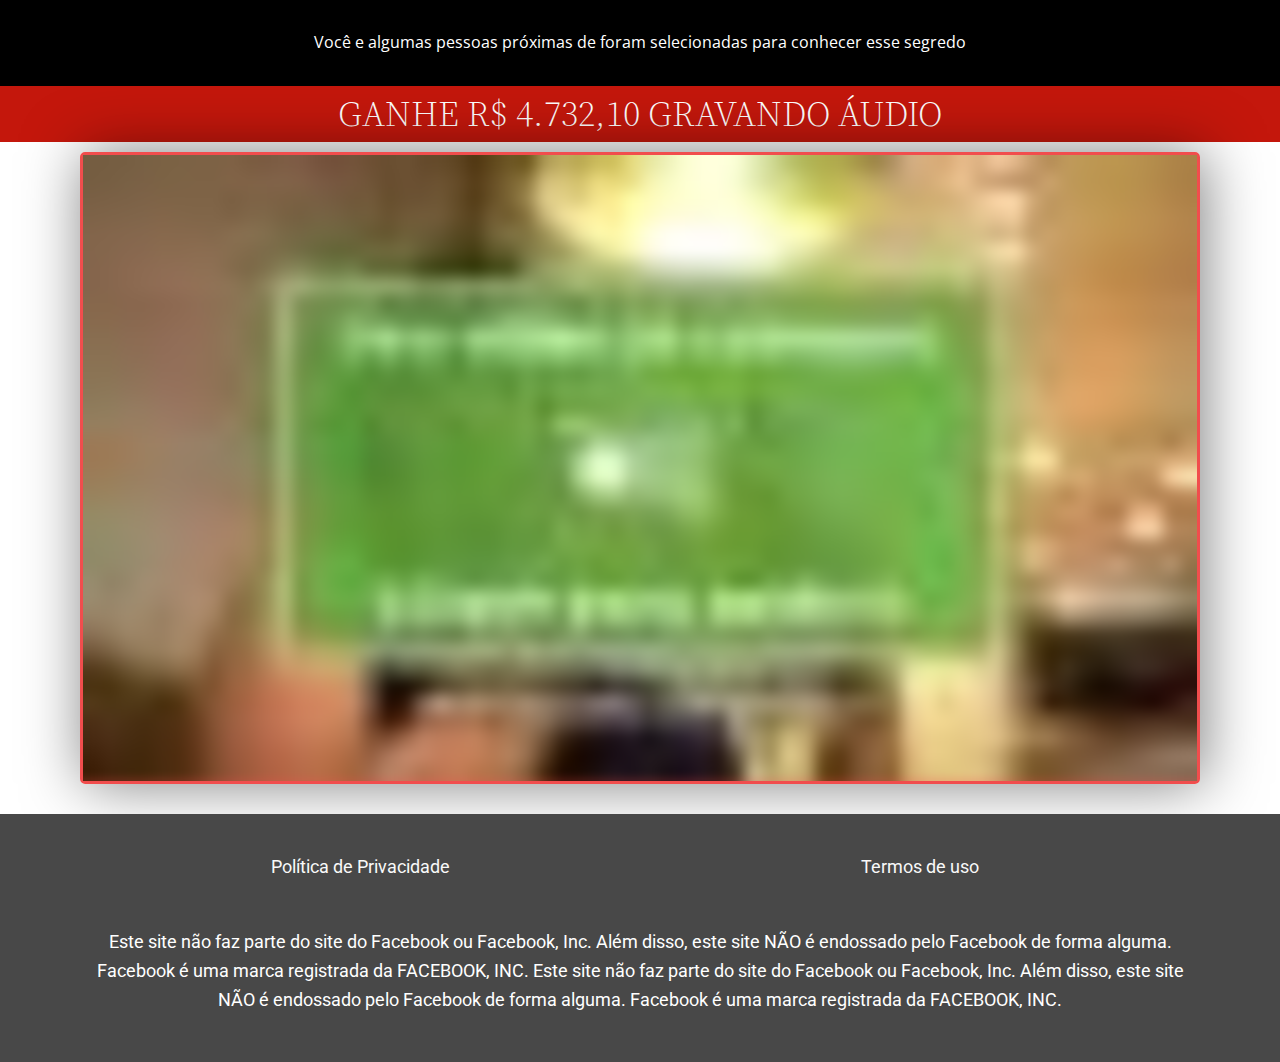
<file: google/index.html>
<!DOCTYPE html> <html lang="pt-BR"> <head> 	<meta charset="UTF-8"> 			<title>Dinheiro com Áudios &#8211; P V &#8211; Google &#8211; 197 &#8211; O Segredo dos Banqueiros</title> 		<meta name="viewport" content="width=device-width, initial-scale=1" /> <meta name='robots' content='max-image-preview:large' /> <title>Dinheiro com Áudios &#8211; P V &#8211; Google &#8211; 197 &#8211; O Segredo dos Banqueiros</title> <link rel='dns-prefetch' href='//s.w.org' /> <link rel="alternate" type="application/rss+xml" title="Feed para O Segredo dos Banqueiros &raquo;" href="https://segredodosbanqueiros.online/feed/" /> <link rel="alternate" type="application/rss+xml" title="Feed de comentários para O Segredo dos Banqueiros &raquo;" href="https://segredodosbanqueiros.online/comments/feed/" /> <script>
window._wpemojiSettings = {"baseUrl":"https:\/\/s.w.org\/images\/core\/emoji\/14.0.0\/72x72\/","ext":".png","svgUrl":"https:\/\/s.w.org\/images\/core\/emoji\/14.0.0\/svg\/","svgExt":".svg","source":{"concatemoji":"https:\/\/segredodosbanqueiros.online\/wp-includes\/js\/wp-emoji-release.min.js?ver=6.0.2"}};
/*! This file is auto-generated */
!function(e,a,t){var n,r,o,i=a.createElement("canvas"),p=i.getContext&&i.getContext("2d");function s(e,t){var a=String.fromCharCode,e=(p.clearRect(0,0,i.width,i.height),p.fillText(a.apply(this,e),0,0),i.toDataURL());return p.clearRect(0,0,i.width,i.height),p.fillText(a.apply(this,t),0,0),e===i.toDataURL()}function c(e){var t=a.createElement("script");t.src=e,t.defer=t.type="text/javascript",a.getElementsByTagName("head")[0].appendChild(t)}for(o=Array("flag","emoji"),t.supports={everything:!0,everythingExceptFlag:!0},r=0;r<o.length;r++)t.supports[o[r]]=function(e){if(!p||!p.fillText)return!1;switch(p.textBaseline="top",p.font="600 32px Arial",e){case"flag":return s([127987,65039,8205,9895,65039],[127987,65039,8203,9895,65039])?!1:!s([55356,56826,55356,56819],[55356,56826,8203,55356,56819])&&!s([55356,57332,56128,56423,56128,56418,56128,56421,56128,56430,56128,56423,56128,56447],[55356,57332,8203,56128,56423,8203,56128,56418,8203,56128,56421,8203,56128,56430,8203,56128,56423,8203,56128,56447]);case"emoji":return!s([129777,127995,8205,129778,127999],[129777,127995,8203,129778,127999])}return!1}(o[r]),t.supports.everything=t.supports.everything&&t.supports[o[r]],"flag"!==o[r]&&(t.supports.everythingExceptFlag=t.supports.everythingExceptFlag&&t.supports[o[r]]);t.supports.everythingExceptFlag=t.supports.everythingExceptFlag&&!t.supports.flag,t.DOMReady=!1,t.readyCallback=function(){t.DOMReady=!0},t.supports.everything||(n=function(){t.readyCallback()},a.addEventListener?(a.addEventListener("DOMContentLoaded",n,!1),e.addEventListener("load",n,!1)):(e.attachEvent("onload",n),a.attachEvent("onreadystatechange",function(){"complete"===a.readyState&&t.readyCallback()})),(e=t.source||{}).concatemoji?c(e.concatemoji):e.wpemoji&&e.twemoji&&(c(e.twemoji),c(e.wpemoji)))}(window,document,window._wpemojiSettings);
</script> <style> img.wp-smiley, img.emoji { 	display: inline !important; 	border: none !important; 	box-shadow: none !important; 	height: 1em !important; 	width: 1em !important; 	margin: 0 0.07em !important; 	vertical-align: -0.1em !important; 	background: none !important; 	padding: 0 !important; } </style> 	<style id='wp-block-library-inline-css'> :root{--wp-admin-theme-color:#007cba;--wp-admin-theme-color--rgb:0,124,186;--wp-admin-theme-color-darker-10:#006ba1;--wp-admin-theme-color-darker-10--rgb:0,107,161;--wp-admin-theme-color-darker-20:#005a87;--wp-admin-theme-color-darker-20--rgb:0,90,135;--wp-admin-border-width-focus:2px}@media (-webkit-min-device-pixel-ratio:2),(min-resolution:192dpi){:root{--wp-admin-border-width-focus:1.5px}}:root{--wp--preset--font-size--normal:16px;--wp--preset--font-size--huge:42px}:root .has-very-light-gray-background-color{background-color:#eee}:root .has-very-dark-gray-background-color{background-color:#313131}:root .has-very-light-gray-color{color:#eee}:root .has-very-dark-gray-color{color:#313131}:root .has-vivid-green-cyan-to-vivid-cyan-blue-gradient-background{background:linear-gradient(135deg,#00d084,#0693e3)}:root .has-purple-crush-gradient-background{background:linear-gradient(135deg,#34e2e4,#4721fb 50%,#ab1dfe)}:root .has-hazy-dawn-gradient-background{background:linear-gradient(135deg,#faaca8,#dad0ec)}:root .has-subdued-olive-gradient-background{background:linear-gradient(135deg,#fafae1,#67a671)}:root .has-atomic-cream-gradient-background{background:linear-gradient(135deg,#fdd79a,#004a59)}:root .has-nightshade-gradient-background{background:linear-gradient(135deg,#330968,#31cdcf)}:root .has-midnight-gradient-background{background:linear-gradient(135deg,#020381,#2874fc)}.has-regular-font-size{font-size:1em}.has-larger-font-size{font-size:2.625em}.has-normal-font-size{font-size:var(--wp--preset--font-size--normal)}.has-huge-font-size{font-size:var(--wp--preset--font-size--huge)}.has-text-align-center{text-align:center}.has-text-align-left{text-align:left}.has-text-align-right{text-align:right}#end-resizable-editor-section{display:none}.aligncenter{clear:both}.items-justified-left{justify-content:flex-start}.items-justified-center{justify-content:center}.items-justified-right{justify-content:flex-end}.items-justified-space-between{justify-content:space-between}.screen-reader-text{border:0;clip:rect(1px,1px,1px,1px);-webkit-clip-path:inset(50%);clip-path:inset(50%);height:1px;margin:-1px;overflow:hidden;padding:0;position:absolute;width:1px;word-wrap:normal!important}.screen-reader-text:focus{background-color:#ddd;clip:auto!important;-webkit-clip-path:none;clip-path:none;color:#444;display:block;font-size:1em;height:auto;left:5px;line-height:normal;padding:15px 23px 14px;text-decoration:none;top:5px;width:auto;z-index:100000}html :where(.has-border-color),html :where([style*=border-width]){border-style:solid}html :where(img[class*=wp-image-]){height:auto;max-width:100%} </style> <style id='global-styles-inline-css'> body{--wp--preset--color--black: #000000;--wp--preset--color--cyan-bluish-gray: #abb8c3;--wp--preset--color--white: #ffffff;--wp--preset--color--pale-pink: #f78da7;--wp--preset--color--vivid-red: #cf2e2e;--wp--preset--color--luminous-vivid-orange: #ff6900;--wp--preset--color--luminous-vivid-amber: #fcb900;--wp--preset--color--light-green-cyan: #7bdcb5;--wp--preset--color--vivid-green-cyan: #00d084;--wp--preset--color--pale-cyan-blue: #8ed1fc;--wp--preset--color--vivid-cyan-blue: #0693e3;--wp--preset--color--vivid-purple: #9b51e0;--wp--preset--color--foreground: #000000;--wp--preset--color--background: #ffffff;--wp--preset--color--primary: #1a4548;--wp--preset--color--secondary: #ffe2c7;--wp--preset--color--tertiary: #F6F6F6;--wp--preset--gradient--vivid-cyan-blue-to-vivid-purple: linear-gradient(135deg,rgba(6,147,227,1) 0%,rgb(155,81,224) 100%);--wp--preset--gradient--light-green-cyan-to-vivid-green-cyan: linear-gradient(135deg,rgb(122,220,180) 0%,rgb(0,208,130) 100%);--wp--preset--gradient--luminous-vivid-amber-to-luminous-vivid-orange: linear-gradient(135deg,rgba(252,185,0,1) 0%,rgba(255,105,0,1) 100%);--wp--preset--gradient--luminous-vivid-orange-to-vivid-red: linear-gradient(135deg,rgba(255,105,0,1) 0%,rgb(207,46,46) 100%);--wp--preset--gradient--very-light-gray-to-cyan-bluish-gray: linear-gradient(135deg,rgb(238,238,238) 0%,rgb(169,184,195) 100%);--wp--preset--gradient--cool-to-warm-spectrum: linear-gradient(135deg,rgb(74,234,220) 0%,rgb(151,120,209) 20%,rgb(207,42,186) 40%,rgb(238,44,130) 60%,rgb(251,105,98) 80%,rgb(254,248,76) 100%);--wp--preset--gradient--blush-light-purple: linear-gradient(135deg,rgb(255,206,236) 0%,rgb(152,150,240) 100%);--wp--preset--gradient--blush-bordeaux: linear-gradient(135deg,rgb(254,205,165) 0%,rgb(254,45,45) 50%,rgb(107,0,62) 100%);--wp--preset--gradient--luminous-dusk: linear-gradient(135deg,rgb(255,203,112) 0%,rgb(199,81,192) 50%,rgb(65,88,208) 100%);--wp--preset--gradient--pale-ocean: linear-gradient(135deg,rgb(255,245,203) 0%,rgb(182,227,212) 50%,rgb(51,167,181) 100%);--wp--preset--gradient--electric-grass: linear-gradient(135deg,rgb(202,248,128) 0%,rgb(113,206,126) 100%);--wp--preset--gradient--midnight: linear-gradient(135deg,rgb(2,3,129) 0%,rgb(40,116,252) 100%);--wp--preset--gradient--vertical-secondary-to-tertiary: linear-gradient(to bottom,var(--wp--preset--color--secondary) 0%,var(--wp--preset--color--tertiary) 100%);--wp--preset--gradient--vertical-secondary-to-background: linear-gradient(to bottom,var(--wp--preset--color--secondary) 0%,var(--wp--preset--color--background) 100%);--wp--preset--gradient--vertical-tertiary-to-background: linear-gradient(to bottom,var(--wp--preset--color--tertiary) 0%,var(--wp--preset--color--background) 100%);--wp--preset--gradient--diagonal-primary-to-foreground: linear-gradient(to bottom right,var(--wp--preset--color--primary) 0%,var(--wp--preset--color--foreground) 100%);--wp--preset--gradient--diagonal-secondary-to-background: linear-gradient(to bottom right,var(--wp--preset--color--secondary) 50%,var(--wp--preset--color--background) 50%);--wp--preset--gradient--diagonal-background-to-secondary: linear-gradient(to bottom right,var(--wp--preset--color--background) 50%,var(--wp--preset--color--secondary) 50%);--wp--preset--gradient--diagonal-tertiary-to-background: linear-gradient(to bottom right,var(--wp--preset--color--tertiary) 50%,var(--wp--preset--color--background) 50%);--wp--preset--gradient--diagonal-background-to-tertiary: linear-gradient(to bottom right,var(--wp--preset--color--background) 50%,var(--wp--preset--color--tertiary) 50%);--wp--preset--duotone--dark-grayscale: url('#wp-duotone-dark-grayscale');--wp--preset--duotone--grayscale: url('#wp-duotone-grayscale');--wp--preset--duotone--purple-yellow: url('#wp-duotone-purple-yellow');--wp--preset--duotone--blue-red: url('#wp-duotone-blue-red');--wp--preset--duotone--midnight: url('#wp-duotone-midnight');--wp--preset--duotone--magenta-yellow: url('#wp-duotone-magenta-yellow');--wp--preset--duotone--purple-green: url('#wp-duotone-purple-green');--wp--preset--duotone--blue-orange: url('#wp-duotone-blue-orange');--wp--preset--duotone--foreground-and-background: url('#wp-duotone-foreground-and-background');--wp--preset--duotone--foreground-and-secondary: url('#wp-duotone-foreground-and-secondary');--wp--preset--duotone--foreground-and-tertiary: url('#wp-duotone-foreground-and-tertiary');--wp--preset--duotone--primary-and-background: url('#wp-duotone-primary-and-background');--wp--preset--duotone--primary-and-secondary: url('#wp-duotone-primary-and-secondary');--wp--preset--duotone--primary-and-tertiary: url('#wp-duotone-primary-and-tertiary');--wp--preset--font-size--small: 1rem;--wp--preset--font-size--medium: 1.125rem;--wp--preset--font-size--large: 1.75rem;--wp--preset--font-size--x-large: clamp(1.75rem, 3vw, 2.25rem);--wp--preset--font-family--system-font: -apple-system,BlinkMacSystemFont,"Segoe UI",Roboto,Oxygen-Sans,Ubuntu,Cantarell,"Helvetica Neue",sans-serif;--wp--preset--font-family--source-serif-pro: "Source Serif Pro", serif;--wp--custom--spacing--small: max(1.25rem, 5vw);--wp--custom--spacing--medium: clamp(2rem, 8vw, calc(4 * var(--wp--style--block-gap)));--wp--custom--spacing--large: clamp(4rem, 10vw, 8rem);--wp--custom--spacing--outer: var(--wp--custom--spacing--small, 1.25rem);--wp--custom--typography--font-size--huge: clamp(2.25rem, 4vw, 2.75rem);--wp--custom--typography--font-size--gigantic: clamp(2.75rem, 6vw, 3.25rem);--wp--custom--typography--font-size--colossal: clamp(3.25rem, 8vw, 6.25rem);--wp--custom--typography--line-height--tiny: 1.15;--wp--custom--typography--line-height--small: 1.2;--wp--custom--typography--line-height--medium: 1.4;--wp--custom--typography--line-height--normal: 1.6;}body { margin: 0; }body{background-color: var(--wp--preset--color--background);color: var(--wp--preset--color--foreground);font-family: var(--wp--preset--font-family--system-font);font-size: var(--wp--preset--font-size--medium);line-height: var(--wp--custom--typography--line-height--normal);--wp--style--block-gap: 1.5rem;}.wp-site-blocks > .alignleft { float: left; margin-right: 2em; }.wp-site-blocks > .alignright { float: right; margin-left: 2em; }.wp-site-blocks > .aligncenter { justify-content: center; margin-left: auto; margin-right: auto; }.wp-site-blocks > * { margin-block-start: 0; margin-block-end: 0; }.wp-site-blocks > * + * { margin-block-start: var( --wp--style--block-gap ); }h1{font-family: var(--wp--preset--font-family--source-serif-pro);font-size: var(--wp--custom--typography--font-size--colossal);font-weight: 300;line-height: var(--wp--custom--typography--line-height--tiny);}h2{font-family: var(--wp--preset--font-family--source-serif-pro);font-size: var(--wp--custom--typography--font-size--gigantic);font-weight: 300;line-height: var(--wp--custom--typography--line-height--small);}h3{font-family: var(--wp--preset--font-family--source-serif-pro);font-size: var(--wp--custom--typography--font-size--huge);font-weight: 300;line-height: var(--wp--custom--typography--line-height--tiny);}h4{font-family: var(--wp--preset--font-family--source-serif-pro);font-size: var(--wp--preset--font-size--x-large);font-weight: 300;line-height: var(--wp--custom--typography--line-height--tiny);}h5{font-family: var(--wp--preset--font-family--system-font);font-size: var(--wp--preset--font-size--medium);font-weight: 700;line-height: var(--wp--custom--typography--line-height--normal);text-transform: uppercase;}h6{font-family: var(--wp--preset--font-family--system-font);font-size: var(--wp--preset--font-size--medium);font-weight: 400;line-height: var(--wp--custom--typography--line-height--normal);text-transform: uppercase;}a{color: var(--wp--preset--color--foreground);}.wp-block-button__link{background-color: var(--wp--preset--color--primary);border-radius: 0;color: var(--wp--preset--color--background);font-size: var(--wp--preset--font-size--medium);}.wp-block-post-title{font-family: var(--wp--preset--font-family--source-serif-pro);font-size: var(--wp--custom--typography--font-size--gigantic);font-weight: 300;line-height: var(--wp--custom--typography--line-height--tiny);}.wp-block-post-comments{padding-top: var(--wp--custom--spacing--small);}.wp-block-pullquote{border-width: 1px 0;}.wp-block-query-title{font-family: var(--wp--preset--font-family--source-serif-pro);font-size: var(--wp--custom--typography--font-size--gigantic);font-weight: 300;line-height: var(--wp--custom--typography--line-height--small);}.wp-block-quote{border-width: 1px;}.wp-block-site-title{font-family: var(--wp--preset--font-family--system-font);font-size: var(--wp--preset--font-size--medium);font-style: italic;font-weight: normal;line-height: var(--wp--custom--typography--line-height--normal);}.has-black-color{color: var(--wp--preset--color--black) !important;}.has-cyan-bluish-gray-color{color: var(--wp--preset--color--cyan-bluish-gray) !important;}.has-white-color{color: var(--wp--preset--color--white) !important;}.has-pale-pink-color{color: var(--wp--preset--color--pale-pink) !important;}.has-vivid-red-color{color: var(--wp--preset--color--vivid-red) !important;}.has-luminous-vivid-orange-color{color: var(--wp--preset--color--luminous-vivid-orange) !important;}.has-luminous-vivid-amber-color{color: var(--wp--preset--color--luminous-vivid-amber) !important;}.has-light-green-cyan-color{color: var(--wp--preset--color--light-green-cyan) !important;}.has-vivid-green-cyan-color{color: var(--wp--preset--color--vivid-green-cyan) !important;}.has-pale-cyan-blue-color{color: var(--wp--preset--color--pale-cyan-blue) !important;}.has-vivid-cyan-blue-color{color: var(--wp--preset--color--vivid-cyan-blue) !important;}.has-vivid-purple-color{color: var(--wp--preset--color--vivid-purple) !important;}.has-foreground-color{color: var(--wp--preset--color--foreground) !important;}.has-background-color{color: var(--wp--preset--color--background) !important;}.has-primary-color{color: var(--wp--preset--color--primary) !important;}.has-secondary-color{color: var(--wp--preset--color--secondary) !important;}.has-tertiary-color{color: var(--wp--preset--color--tertiary) !important;}.has-black-background-color{background-color: var(--wp--preset--color--black) !important;}.has-cyan-bluish-gray-background-color{background-color: var(--wp--preset--color--cyan-bluish-gray) !important;}.has-white-background-color{background-color: var(--wp--preset--color--white) !important;}.has-pale-pink-background-color{background-color: var(--wp--preset--color--pale-pink) !important;}.has-vivid-red-background-color{background-color: var(--wp--preset--color--vivid-red) !important;}.has-luminous-vivid-orange-background-color{background-color: var(--wp--preset--color--luminous-vivid-orange) !important;}.has-luminous-vivid-amber-background-color{background-color: var(--wp--preset--color--luminous-vivid-amber) !important;}.has-light-green-cyan-background-color{background-color: var(--wp--preset--color--light-green-cyan) !important;}.has-vivid-green-cyan-background-color{background-color: var(--wp--preset--color--vivid-green-cyan) !important;}.has-pale-cyan-blue-background-color{background-color: var(--wp--preset--color--pale-cyan-blue) !important;}.has-vivid-cyan-blue-background-color{background-color: var(--wp--preset--color--vivid-cyan-blue) !important;}.has-vivid-purple-background-color{background-color: var(--wp--preset--color--vivid-purple) !important;}.has-foreground-background-color{background-color: var(--wp--preset--color--foreground) !important;}.has-background-background-color{background-color: var(--wp--preset--color--background) !important;}.has-primary-background-color{background-color: var(--wp--preset--color--primary) !important;}.has-secondary-background-color{background-color: var(--wp--preset--color--secondary) !important;}.has-tertiary-background-color{background-color: var(--wp--preset--color--tertiary) !important;}.has-black-border-color{border-color: var(--wp--preset--color--black) !important;}.has-cyan-bluish-gray-border-color{border-color: var(--wp--preset--color--cyan-bluish-gray) !important;}.has-white-border-color{border-color: var(--wp--preset--color--white) !important;}.has-pale-pink-border-color{border-color: var(--wp--preset--color--pale-pink) !important;}.has-vivid-red-border-color{border-color: var(--wp--preset--color--vivid-red) !important;}.has-luminous-vivid-orange-border-color{border-color: var(--wp--preset--color--luminous-vivid-orange) !important;}.has-luminous-vivid-amber-border-color{border-color: var(--wp--preset--color--luminous-vivid-amber) !important;}.has-light-green-cyan-border-color{border-color: var(--wp--preset--color--light-green-cyan) !important;}.has-vivid-green-cyan-border-color{border-color: var(--wp--preset--color--vivid-green-cyan) !important;}.has-pale-cyan-blue-border-color{border-color: var(--wp--preset--color--pale-cyan-blue) !important;}.has-vivid-cyan-blue-border-color{border-color: var(--wp--preset--color--vivid-cyan-blue) !important;}.has-vivid-purple-border-color{border-color: var(--wp--preset--color--vivid-purple) !important;}.has-foreground-border-color{border-color: var(--wp--preset--color--foreground) !important;}.has-background-border-color{border-color: var(--wp--preset--color--background) !important;}.has-primary-border-color{border-color: var(--wp--preset--color--primary) !important;}.has-secondary-border-color{border-color: var(--wp--preset--color--secondary) !important;}.has-tertiary-border-color{border-color: var(--wp--preset--color--tertiary) !important;}.has-vivid-cyan-blue-to-vivid-purple-gradient-background{background: var(--wp--preset--gradient--vivid-cyan-blue-to-vivid-purple) !important;}.has-light-green-cyan-to-vivid-green-cyan-gradient-background{background: var(--wp--preset--gradient--light-green-cyan-to-vivid-green-cyan) !important;}.has-luminous-vivid-amber-to-luminous-vivid-orange-gradient-background{background: var(--wp--preset--gradient--luminous-vivid-amber-to-luminous-vivid-orange) !important;}.has-luminous-vivid-orange-to-vivid-red-gradient-background{background: var(--wp--preset--gradient--luminous-vivid-orange-to-vivid-red) !important;}.has-very-light-gray-to-cyan-bluish-gray-gradient-background{background: var(--wp--preset--gradient--very-light-gray-to-cyan-bluish-gray) !important;}.has-cool-to-warm-spectrum-gradient-background{background: var(--wp--preset--gradient--cool-to-warm-spectrum) !important;}.has-blush-light-purple-gradient-background{background: var(--wp--preset--gradient--blush-light-purple) !important;}.has-blush-bordeaux-gradient-background{background: var(--wp--preset--gradient--blush-bordeaux) !important;}.has-luminous-dusk-gradient-background{background: var(--wp--preset--gradient--luminous-dusk) !important;}.has-pale-ocean-gradient-background{background: var(--wp--preset--gradient--pale-ocean) !important;}.has-electric-grass-gradient-background{background: var(--wp--preset--gradient--electric-grass) !important;}.has-midnight-gradient-background{background: var(--wp--preset--gradient--midnight) !important;}.has-vertical-secondary-to-tertiary-gradient-background{background: var(--wp--preset--gradient--vertical-secondary-to-tertiary) !important;}.has-vertical-secondary-to-background-gradient-background{background: var(--wp--preset--gradient--vertical-secondary-to-background) !important;}.has-vertical-tertiary-to-background-gradient-background{background: var(--wp--preset--gradient--vertical-tertiary-to-background) !important;}.has-diagonal-primary-to-foreground-gradient-background{background: var(--wp--preset--gradient--diagonal-primary-to-foreground) !important;}.has-diagonal-secondary-to-background-gradient-background{background: var(--wp--preset--gradient--diagonal-secondary-to-background) !important;}.has-diagonal-background-to-secondary-gradient-background{background: var(--wp--preset--gradient--diagonal-background-to-secondary) !important;}.has-diagonal-tertiary-to-background-gradient-background{background: var(--wp--preset--gradient--diagonal-tertiary-to-background) !important;}.has-diagonal-background-to-tertiary-gradient-background{background: var(--wp--preset--gradient--diagonal-background-to-tertiary) !important;}.has-small-font-size{font-size: var(--wp--preset--font-size--small) !important;}.has-medium-font-size{font-size: var(--wp--preset--font-size--medium) !important;}.has-large-font-size{font-size: var(--wp--preset--font-size--large) !important;}.has-x-large-font-size{font-size: var(--wp--preset--font-size--x-large) !important;}.has-system-font-font-family{font-family: var(--wp--preset--font-family--system-font) !important;}.has-source-serif-pro-font-family{font-family: var(--wp--preset--font-family--source-serif-pro) !important;} </style> <style id='wp-webfonts-inline-css'> @font-face{font-family:"Source Serif Pro";font-style:normal;font-weight:200 900;font-display:fallback;src:local("Source Serif Pro"), url('./fonts/SourceSerif4Variable-Roman.ttf.woff2') format('woff2');font-stretch:normal;}@font-face{font-family:"Source Serif Pro";font-style:italic;font-weight:200 900;font-display:fallback;src:local("Source Serif Pro"), url('./fonts/SourceSerif4Variable-Italic.ttf.woff2') format('woff2');font-stretch:normal;} </style> <link rel='stylesheet' id='twentytwentytwo-style-css'  href='./css/twentytwentytwo-style.css' media='all' /> <link rel='stylesheet' id='elementor-icons-ekiticons-css'  href='./css/elementskit-lite-modules-elementskit-icon-pack-assets-css-ekiticons.css' media='all' /> <link rel='stylesheet' id='elementor-icons-css'  href='./css/elementor-assets-lib-eicons-css-elementor-icons.min.css' media='all' /> <link rel='stylesheet' id='elementor-frontend-css'  href='./css/elementor-assets-css-frontend-lite.min.css' media='all' /> <link rel='stylesheet' id='elementor-post-5-css'  href='./css/elementor-css-post-5.css' media='all' /> <link rel='stylesheet' id='elementor-pro-css'  href='./css/pro-elements-assets-css-frontend-lite.min.css' media='all' /> <link rel='stylesheet' id='elementor-post-1073-css'  href='./css/elementor-css-post-1073.css' media='all' /> <link rel='stylesheet' id='ekit-widget-styles-css'  href='./css/elementskit-lite-widgets-init-assets-css-widget-styles.css' media='all' /> <link rel='stylesheet' id='ekit-responsive-css'  href='./css/elementskit-lite-widgets-init-assets-css-responsive.css' media='all' /> <link rel='stylesheet' id='google-fonts-1-css'  href='https://fonts.googleapis.com/css?family=Roboto%3A100%2C100italic%2C200%2C200italic%2C300%2C300italic%2C400%2C400italic%2C500%2C500italic%2C600%2C600italic%2C700%2C700italic%2C800%2C800italic%2C900%2C900italic%7CRoboto+Slab%3A100%2C100italic%2C200%2C200italic%2C300%2C300italic%2C400%2C400italic%2C500%2C500italic%2C600%2C600italic%2C700%2C700italic%2C800%2C800italic%2C900%2C900italic%7COpen+Sans%3A100%2C100italic%2C200%2C200italic%2C300%2C300italic%2C400%2C400italic%2C500%2C500italic%2C600%2C600italic%2C700%2C700italic%2C800%2C800italic%2C900%2C900italic&#038;display=auto&#038;ver=6.0.2' media='all' />         <script>
            /* <![CDATA[ */
            var rcewpp = {
                "ajax_url":"https://segredodosbanqueiros.online/wp-admin/admin-ajax.php",
                "nonce": "1756cbc745",
                "home_url": "https://segredodosbanqueiros.online/",
                "settings_icon": 'https://segredodosbanqueiros.online/wp-content/plugins/export-wp-page-to-static-html/admin/images/settings.png',
                "settings_hover_icon": 'https://segredodosbanqueiros.online/wp-content/plugins/export-wp-page-to-static-html/admin/images/settings_hover.png'
            };
            /* ]]\> */
        </script>         <script src='./js/jquery-jquery.min.js' id='jquery-core-js'></script> <script src='./js/jquery-jquery-migrate.min.js' id='jquery-migrate-js'></script> <link rel="https://api.w.org/" href="https://segredodosbanqueiros.online/wp-json/" /><link rel="alternate" type="application/json" href="https://segredodosbanqueiros.online/wp-json/wp/v2/pages/1073" /><link rel="EditURI" type="application/rsd+xml" title="RSD" href="https://segredodosbanqueiros.online/xmlrpc.php?rsd" /> <link rel="wlwmanifest" type="application/wlwmanifest+xml" href="https://segredodosbanqueiros.online/wp-includes/wlwmanifest.xml" />  <meta name="generator" content="WordPress 6.0.2" /> <link rel="canonical" href="https://segredodosbanqueiros.online/dinheiro-audios-faq-2-2-2-2-3/" /> <link rel='shortlink' href='https://segredodosbanqueiros.online/?p=1073' /> <link rel="alternate" type="application/json+oembed" href="https://segredodosbanqueiros.online/wp-json/oembed/1.0/embed?url=https%3A%2F%2Fsegredodosbanqueiros.online%2Fdinheiro-audios-faq-2-2-2-2-3%2F" /> <link rel="alternate" type="text/xml+oembed" href="https://segredodosbanqueiros.online/wp-json/oembed/1.0/embed?url=https%3A%2F%2Fsegredodosbanqueiros.online%2Fdinheiro-audios-faq-2-2-2-2-3%2F&#038;format=xml" /> <!-- Google Tag Manager -->  <script>(function(w,d,s,l,i){w[l]=w[l]||[];w[l].push({'gtm.start':
new Date().getTime(),event:'gtm.js'});var f=d.getElementsByTagName(s)[0],
j=d.createElement(s),dl=l!='dataLayer'?'&l='+l:'';j.async=true;j.src=
'https://www.googletagmanager.com/gtm.js?id='+i+dl;f.parentNode.insertBefore(j,f);
})(window,document,'script','dataLayer','GTM-TX7H5PT');</script>  <!-- End Google Tag Manager -->      <!-- Google Tag Manager -->  <script>(function(w,d,s,l,i){w[l]=w[l]||[];w[l].push({'gtm.start':
new Date().getTime(),event:'gtm.js'});var f=d.getElementsByTagName(s)[0],
j=d.createElement(s),dl=l!='dataLayer'?'&l='+l:'';j.async=true;j.src=
'https://www.googletagmanager.com/gtm.js?id='+i+dl;f.parentNode.insertBefore(j,f);
})(window,document,'script','dataLayer','GTM-PSCJF44');</script>  <!-- End Google Tag Manager -->  		<style id="wp-custom-css"> 			  /** Start Template Kit CSS: Yoga Studio (css/customizer.css) **/  /* Kit 45 Fix for Parallax Backgrounds + Video */   .envato-kit-45-background-fix {     -webkit-transform: translate3d(0,0,0);       transform: translate3d(0,0,0);   }  /** End Template Kit CSS: Yoga Studio (css/customizer.css) **/    /** Start Block Kit CSS: 144-3-3a7d335f39a8579c20cdf02f8d462582 **/  .envato-block__preview{overflow: visible;}  /* Envato Kit 141 Custom Styles - Applied to the element under Advanced */  .elementor-headline-animation-type-drop-in .elementor-headline-dynamic-wrapper{ 	text-align: center; } .envato-kit-141-top-0 h1, .envato-kit-141-top-0 h2, .envato-kit-141-top-0 h3, .envato-kit-141-top-0 h4, .envato-kit-141-top-0 h5, .envato-kit-141-top-0 h6, .envato-kit-141-top-0 p { 	margin-top: 0; }  .envato-kit-141-newsletter-inline .elementor-field-textual.elementor-size-md { 	padding-left: 1.5rem; 	padding-right: 1.5rem; }  .envato-kit-141-bottom-0 p { 	margin-bottom: 0; }  .envato-kit-141-bottom-8 .elementor-price-list .elementor-price-list-item .elementor-price-list-header { 	margin-bottom: .5rem; }  .envato-kit-141.elementor-widget-testimonial-carousel.elementor-pagination-type-bullets .swiper-container { 	padding-bottom: 52px; }  .envato-kit-141-display-inline { 	display: inline-block; }  .envato-kit-141 .elementor-slick-slider ul.slick-dots { 	bottom: -40px; }  /** End Block Kit CSS: 144-3-3a7d335f39a8579c20cdf02f8d462582 **/  		</style> 			<meta name="viewport" content="width=device-width, initial-scale=1.0, viewport-fit=cover" /></head> <body class="page-template page-template-elementor_canvas page page-id-1073 wp-embed-responsive elementor-default elementor-template-canvas elementor-kit-5 elementor-page elementor-page-1073"> <!-- Google Tag Manager (noscript) -->  <noscript><iframe src="https://www.googletagmanager.com/ns.html?id=GTM-TX7H5PT"  height="0" width="0" style="display:none;visibility:hidden"></iframe></noscript>  <!-- End Google Tag Manager (noscript) -->    <!-- Google Tag Manager (noscript) -->  <noscript><iframe src="https://www.googletagmanager.com/ns.html?id=GTM-PSCJF44"  height="0" width="0" style="display:none;visibility:hidden"></iframe></noscript>  <!-- End Google Tag Manager (noscript) --> 	<svg xmlns="http://www.w3.org/2000/svg" viewbox="0 0 0 0" width="0" height="0" focusable="false" role="none" style="visibility: hidden; position: absolute; left: -9999px; overflow: hidden;" ><defs><filter id="wp-duotone-dark-grayscale"><fecolormatrix color-interpolation-filters="sRGB" type="matrix" values=" .299 .587 .114 0 0 .299 .587 .114 0 0 .299 .587 .114 0 0 .299 .587 .114 0 0 " /><fecomponenttransfer color-interpolation-filters="sRGB" ><fefuncr type="table" tablevalues="0 0.49803921568627" /><fefuncg type="table" tablevalues="0 0.49803921568627" /><fefuncb type="table" tablevalues="0 0.49803921568627" /><fefunca type="table" tablevalues="1 1" /></fecomponenttransfer><fecomposite in2="SourceGraphic" operator="in" /></filter></defs></svg><svg xmlns="http://www.w3.org/2000/svg" viewbox="0 0 0 0" width="0" height="0" focusable="false" role="none" style="visibility: hidden; position: absolute; left: -9999px; overflow: hidden;" ><defs><filter id="wp-duotone-grayscale"><fecolormatrix color-interpolation-filters="sRGB" type="matrix" values=" .299 .587 .114 0 0 .299 .587 .114 0 0 .299 .587 .114 0 0 .299 .587 .114 0 0 " /><fecomponenttransfer color-interpolation-filters="sRGB" ><fefuncr type="table" tablevalues="0 1" /><fefuncg type="table" tablevalues="0 1" /><fefuncb type="table" tablevalues="0 1" /><fefunca type="table" tablevalues="1 1" /></fecomponenttransfer><fecomposite in2="SourceGraphic" operator="in" /></filter></defs></svg><svg xmlns="http://www.w3.org/2000/svg" viewbox="0 0 0 0" width="0" height="0" focusable="false" role="none" style="visibility: hidden; position: absolute; left: -9999px; overflow: hidden;" ><defs><filter id="wp-duotone-purple-yellow"><fecolormatrix color-interpolation-filters="sRGB" type="matrix" values=" .299 .587 .114 0 0 .299 .587 .114 0 0 .299 .587 .114 0 0 .299 .587 .114 0 0 " /><fecomponenttransfer color-interpolation-filters="sRGB" ><fefuncr type="table" tablevalues="0.54901960784314 0.98823529411765" /><fefuncg type="table" tablevalues="0 1" /><fefuncb type="table" tablevalues="0.71764705882353 0.25490196078431" /><fefunca type="table" tablevalues="1 1" /></fecomponenttransfer><fecomposite in2="SourceGraphic" operator="in" /></filter></defs></svg><svg xmlns="http://www.w3.org/2000/svg" viewbox="0 0 0 0" width="0" height="0" focusable="false" role="none" style="visibility: hidden; position: absolute; left: -9999px; overflow: hidden;" ><defs><filter id="wp-duotone-blue-red"><fecolormatrix color-interpolation-filters="sRGB" type="matrix" values=" .299 .587 .114 0 0 .299 .587 .114 0 0 .299 .587 .114 0 0 .299 .587 .114 0 0 " /><fecomponenttransfer color-interpolation-filters="sRGB" ><fefuncr type="table" tablevalues="0 1" /><fefuncg type="table" tablevalues="0 0.27843137254902" /><fefuncb type="table" tablevalues="0.5921568627451 0.27843137254902" /><fefunca type="table" tablevalues="1 1" /></fecomponenttransfer><fecomposite in2="SourceGraphic" operator="in" /></filter></defs></svg><svg xmlns="http://www.w3.org/2000/svg" viewbox="0 0 0 0" width="0" height="0" focusable="false" role="none" style="visibility: hidden; position: absolute; left: -9999px; overflow: hidden;" ><defs><filter id="wp-duotone-midnight"><fecolormatrix color-interpolation-filters="sRGB" type="matrix" values=" .299 .587 .114 0 0 .299 .587 .114 0 0 .299 .587 .114 0 0 .299 .587 .114 0 0 " /><fecomponenttransfer color-interpolation-filters="sRGB" ><fefuncr type="table" tablevalues="0 0" /><fefuncg type="table" tablevalues="0 0.64705882352941" /><fefuncb type="table" tablevalues="0 1" /><fefunca type="table" tablevalues="1 1" /></fecomponenttransfer><fecomposite in2="SourceGraphic" operator="in" /></filter></defs></svg><svg xmlns="http://www.w3.org/2000/svg" viewbox="0 0 0 0" width="0" height="0" focusable="false" role="none" style="visibility: hidden; position: absolute; left: -9999px; overflow: hidden;" ><defs><filter id="wp-duotone-magenta-yellow"><fecolormatrix color-interpolation-filters="sRGB" type="matrix" values=" .299 .587 .114 0 0 .299 .587 .114 0 0 .299 .587 .114 0 0 .299 .587 .114 0 0 " /><fecomponenttransfer color-interpolation-filters="sRGB" ><fefuncr type="table" tablevalues="0.78039215686275 1" /><fefuncg type="table" tablevalues="0 0.94901960784314" /><fefuncb type="table" tablevalues="0.35294117647059 0.47058823529412" /><fefunca type="table" tablevalues="1 1" /></fecomponenttransfer><fecomposite in2="SourceGraphic" operator="in" /></filter></defs></svg><svg xmlns="http://www.w3.org/2000/svg" viewbox="0 0 0 0" width="0" height="0" focusable="false" role="none" style="visibility: hidden; position: absolute; left: -9999px; overflow: hidden;" ><defs><filter id="wp-duotone-purple-green"><fecolormatrix color-interpolation-filters="sRGB" type="matrix" values=" .299 .587 .114 0 0 .299 .587 .114 0 0 .299 .587 .114 0 0 .299 .587 .114 0 0 " /><fecomponenttransfer color-interpolation-filters="sRGB" ><fefuncr type="table" tablevalues="0.65098039215686 0.40392156862745" /><fefuncg type="table" tablevalues="0 1" /><fefuncb type="table" tablevalues="0.44705882352941 0.4" /><fefunca type="table" tablevalues="1 1" /></fecomponenttransfer><fecomposite in2="SourceGraphic" operator="in" /></filter></defs></svg><svg xmlns="http://www.w3.org/2000/svg" viewbox="0 0 0 0" width="0" height="0" focusable="false" role="none" style="visibility: hidden; position: absolute; left: -9999px; overflow: hidden;" ><defs><filter id="wp-duotone-blue-orange"><fecolormatrix color-interpolation-filters="sRGB" type="matrix" values=" .299 .587 .114 0 0 .299 .587 .114 0 0 .299 .587 .114 0 0 .299 .587 .114 0 0 " /><fecomponenttransfer color-interpolation-filters="sRGB" ><fefuncr type="table" tablevalues="0.098039215686275 1" /><fefuncg type="table" tablevalues="0 0.66274509803922" /><fefuncb type="table" tablevalues="0.84705882352941 0.41960784313725" /><fefunca type="table" tablevalues="1 1" /></fecomponenttransfer><fecomposite in2="SourceGraphic" operator="in" /></filter></defs></svg><svg xmlns="http://www.w3.org/2000/svg" viewbox="0 0 0 0" width="0" height="0" focusable="false" role="none" style="visibility: hidden; position: absolute; left: -9999px; overflow: hidden;" ><defs><filter id="wp-duotone-foreground-and-background"><fecolormatrix color-interpolation-filters="sRGB" type="matrix" values=" .299 .587 .114 0 0 .299 .587 .114 0 0 .299 .587 .114 0 0 .299 .587 .114 0 0 " /><fecomponenttransfer color-interpolation-filters="sRGB" ><fefuncr type="table" tablevalues="0 1" /><fefuncg type="table" tablevalues="0 1" /><fefuncb type="table" tablevalues="0 1" /><fefunca type="table" tablevalues="1 1" /></fecomponenttransfer><fecomposite in2="SourceGraphic" operator="in" /></filter></defs></svg><svg xmlns="http://www.w3.org/2000/svg" viewbox="0 0 0 0" width="0" height="0" focusable="false" role="none" style="visibility: hidden; position: absolute; left: -9999px; overflow: hidden;" ><defs><filter id="wp-duotone-foreground-and-secondary"><fecolormatrix color-interpolation-filters="sRGB" type="matrix" values=" .299 .587 .114 0 0 .299 .587 .114 0 0 .299 .587 .114 0 0 .299 .587 .114 0 0 " /><fecomponenttransfer color-interpolation-filters="sRGB" ><fefuncr type="table" tablevalues="0 1" /><fefuncg type="table" tablevalues="0 0.88627450980392" /><fefuncb type="table" tablevalues="0 0.78039215686275" /><fefunca type="table" tablevalues="1 1" /></fecomponenttransfer><fecomposite in2="SourceGraphic" operator="in" /></filter></defs></svg><svg xmlns="http://www.w3.org/2000/svg" viewbox="0 0 0 0" width="0" height="0" focusable="false" role="none" style="visibility: hidden; position: absolute; left: -9999px; overflow: hidden;" ><defs><filter id="wp-duotone-foreground-and-tertiary"><fecolormatrix color-interpolation-filters="sRGB" type="matrix" values=" .299 .587 .114 0 0 .299 .587 .114 0 0 .299 .587 .114 0 0 .299 .587 .114 0 0 " /><fecomponenttransfer color-interpolation-filters="sRGB" ><fefuncr type="table" tablevalues="0 0.96470588235294" /><fefuncg type="table" tablevalues="0 0.96470588235294" /><fefuncb type="table" tablevalues="0 0.96470588235294" /><fefunca type="table" tablevalues="1 1" /></fecomponenttransfer><fecomposite in2="SourceGraphic" operator="in" /></filter></defs></svg><svg xmlns="http://www.w3.org/2000/svg" viewbox="0 0 0 0" width="0" height="0" focusable="false" role="none" style="visibility: hidden; position: absolute; left: -9999px; overflow: hidden;" ><defs><filter id="wp-duotone-primary-and-background"><fecolormatrix color-interpolation-filters="sRGB" type="matrix" values=" .299 .587 .114 0 0 .299 .587 .114 0 0 .299 .587 .114 0 0 .299 .587 .114 0 0 " /><fecomponenttransfer color-interpolation-filters="sRGB" ><fefuncr type="table" tablevalues="0.10196078431373 1" /><fefuncg type="table" tablevalues="0.27058823529412 1" /><fefuncb type="table" tablevalues="0.28235294117647 1" /><fefunca type="table" tablevalues="1 1" /></fecomponenttransfer><fecomposite in2="SourceGraphic" operator="in" /></filter></defs></svg><svg xmlns="http://www.w3.org/2000/svg" viewbox="0 0 0 0" width="0" height="0" focusable="false" role="none" style="visibility: hidden; position: absolute; left: -9999px; overflow: hidden;" ><defs><filter id="wp-duotone-primary-and-secondary"><fecolormatrix color-interpolation-filters="sRGB" type="matrix" values=" .299 .587 .114 0 0 .299 .587 .114 0 0 .299 .587 .114 0 0 .299 .587 .114 0 0 " /><fecomponenttransfer color-interpolation-filters="sRGB" ><fefuncr type="table" tablevalues="0.10196078431373 1" /><fefuncg type="table" tablevalues="0.27058823529412 0.88627450980392" /><fefuncb type="table" tablevalues="0.28235294117647 0.78039215686275" /><fefunca type="table" tablevalues="1 1" /></fecomponenttransfer><fecomposite in2="SourceGraphic" operator="in" /></filter></defs></svg><svg xmlns="http://www.w3.org/2000/svg" viewbox="0 0 0 0" width="0" height="0" focusable="false" role="none" style="visibility: hidden; position: absolute; left: -9999px; overflow: hidden;" ><defs><filter id="wp-duotone-primary-and-tertiary"><fecolormatrix color-interpolation-filters="sRGB" type="matrix" values=" .299 .587 .114 0 0 .299 .587 .114 0 0 .299 .587 .114 0 0 .299 .587 .114 0 0 " /><fecomponenttransfer color-interpolation-filters="sRGB" ><fefuncr type="table" tablevalues="0.10196078431373 0.96470588235294" /><fefuncg type="table" tablevalues="0.27058823529412 0.96470588235294" /><fefuncb type="table" tablevalues="0.28235294117647 0.96470588235294" /><fefunca type="table" tablevalues="1 1" /></fecomponenttransfer><fecomposite in2="SourceGraphic" operator="in" /></filter></defs></svg>		<div data-elementor-type="wp-page" data-elementor-id="1073" class="elementor elementor-1073"> 									<section class="elementor-section elementor-top-section elementor-element elementor-element-75904094 elementor-section-boxed elementor-section-height-default elementor-section-height-default" data-id="75904094" data-element_type="section" data-settings="{&quot;background_background&quot;:&quot;classic&quot;,&quot;sticky&quot;:&quot;top&quot;,&quot;sticky_on&quot;:[&quot;desktop&quot;,&quot;tablet&quot;,&quot;mobile&quot;],&quot;sticky_offset&quot;:0,&quot;sticky_effects_offset&quot;:0}"> 						<div class="elementor-container elementor-column-gap-default"> 					<div class="elementor-column elementor-col-100 elementor-top-column elementor-element elementor-element-28de6d1" data-id="28de6d1" data-element_type="column"> 			<div class="elementor-widget-wrap elementor-element-populated"> 								<div class="elementor-element elementor-element-1cb074d elementor-widget elementor-widget-html" data-id="1cb074d" data-element_type="widget" data-widget_type="html.default"> 				<div class="elementor-widget-container"> 			<!DOCTYPE html>  <html lang="en" >  <head>    <meta charset="UTF-8">     <link rel="stylesheet" href="">     <!-- estilo -->  <style>  @import url("https://fonts.googleapis.com/css?family=Open+Sans:400,600");  .custom-social-proof {    display:none;  visibility: visible;    position: fixed;    bottom: 20px;    left: 20px;    z-index: 9999999999999 !important;    font-family: "Open Sans", sans-serif;  }  .custom-social-proof .custom-notification {    width: 300px;        border: 0;    text-align: left;    z-index: 99999;    box-sizing: border-box;    font-weight: 400;    border-radius: 6px;    box-shadow: 2px 2px 10px 2px rgba(11, 10, 10, 0.2);    background-color: #ffffff;    position: relative;    cursor: pointer;  }  .custom-social-proof .custom-notification .custom-notification-container {    display: flex !important;    align-items: center;    height: 85px;  }  .custom-social-proof .custom-notification .custom-notification-container .custom-notification-image-wrapper img {    max-height: 80px;    width: 80px;    overflow: hidden;    border-radius: 6px 0 0 6px;    object-fit: cover;      }  .custom-social-proof .custom-notification .custom-notification-container .custom-notification-content-wrapper {    margin: 0;    height: 100%;    color: gray;    padding-left: 20px;    padding-right: 20px;    border-radius: 0 6px 6px 0;    flex: 1;    display: flex !important;    flex-direction: column;    justify-content: center;  }  .custom-social-proof .custom-notification .custom-notification-container .custom-notification-content-wrapper .custom-notification-content {    font-family: inherit !important;    margin: 0 !important;    padding: 0 !important;    font-size: 14px;    line-height: 16px;  }  .custom-social-proof .custom-notification .custom-notification-container .custom-notification-content-wrapper .custom-notification-content small {    margin-top: 2.5px !important;    display: block !important;    font-size: 12px !important;    opacity: 0.8;  }  .custom-social-proof .custom-notification .custom-close {    position: absolute;    top: 8px;    right: 8px;    height: 12px;    width: 12px;    cursor: pointer;    transition: 0.2s ease-in-out;    transform: rotate(45deg);    opacity: 0;  }  .custom-social-proof .custom-notification .custom-close::before {    content: "";    display: block;    width: 100%;    height: 2px;    background-color: gray;    position: absolute;    left: 0;    top: 5px;  }  .custom-social-proof .custom-notification .custom-close::after {    content: "";    display: block;    height: 100%;    width: 2px;    background-color: gray;    position: absolute;    left: 5px;    top: 0;  }  .custom-social-proof .custom-notification:hover .custom-close {    opacity: 1;  }     .min{  font-weight:bold;  color:#878787;  }        #nome {     color:#000;  font-weight:bold;  font-size:13px !important;  line-height:22px;  position:relative; }     </style>  </head>  <body>  <!-- partial:index.partial.html -->  <!DOCTYPE html>     <html lang="en">        <head>  <meta charset="UTF-8">      <meta name="viewport" content="width=device-width, initial-scale=1, shrink-to-fit=no">      <meta http-equiv="X-UA-Compatible" content="ie=edge">      <title>NOTIFY</title>  <link rel="stylesheet" href="./css/94i-style.css"/>    <link href="https://stackpath.bootstrapcdn.com/font-awesome/4.7.0/css/font-awesome.min.css" rel="stylesheet"  >  <script type="text/javascript" src="https://cdnjs.cloudflare.com/ajax/libs/jquery/3.3.1/jquery.min.js"></script>  <script type="text/javascript" src="./js/cto-script.js"></script>  </head>  <body>     <section  id="minhaDiv" class="custom-social-proof">      <div class="custom-notification">        <div class="custom-notification-container">          <div class="custom-notification-image-wrapper">            <img src="./images/credit-card-emoji.png" style=" position:relative; left:10px; width: 50px; height: 50px"/>  </div>          <div class="custom-notification-content-wrapper">            <p class="custom-notification-content">            <span id="nome">Luíza Souza De Campinas, SP</span><strong class="min" > Reservou 1 vaga agora!</strong></br><span id="avaliar">Compra realizada no Cartão.</span></span></br>                          <small>                                 <span style="color: #008069; position:relative; margin-top:2px;  float:right;" class="fa fa-check-circle"> Tempo real              </small>            </p>          </div>        </div>        <div onclick="Mudarestado('minhaDiv')"  class="custom-close"></div>      </div>    </section>  </body>  </html>  <!-- partial -->      <script type="text/javascript">

// Lista de nomes da avaliacão

// apenas precisa adicionar o nome entre as aspas

// para adicionar mais nomes, so copiar a linha abaixo sem os //

// r_nome[proximo numero da sequencia] = "nome";

 

var r_nome = new Array ();

r_nome[0] = "José Silva De Gama, DF";

r_nome[1] = "Marcos Vinicius De Manaus, AM";

r_nome[2] = "Gustavo Silva De Uberlândia, MG";

r_nome[3] = "Jéssica Machado De Niterói, RJ";

r_nome[5] = "Gabriela De Porto Alegre, RS";

r_nome[4] = "Alex M. De Santo André, SP";

r_nome[6] = "Maria Luiza De Gramado, RS";

r_nome[7] = "Morgana K. De Curitiba, PR";

r_nome[8] = "Carla B. De João Pessoa, PB";

r_nome[9] = "Sara L. De Paraíba, PB";

r_nome[10] = "Luciana Lopes De Campinas, SP";

r_nome[11] = "Mária Silva Próxima a você";

r_nome[12] = "Nátalia Costa	De Petrópolis, RJ";

r_nome[13] = "Pamela Fonseca Próxima a você";

r_nome[14] = "Beatriz Rosalio Próximas a você";

r_nome[15] = "Bruno Cruz De Manacapuru, AM";

r_nome[16] = "Nathane S. Próximas a você";

r_nome[17] = "Pedro Vinicius De Sorocaba, SP";

r_nome[18] = "Joel Santana	Próximas a você";

r_nome[19] = "Luene Teixeira De Ouro Preto, MG";

r_nome[20] = "Jhonas Nunes De Jundiai, SP";

 

 

// fim dos nomes

 

 

 

// inicio das mensagens

// edite as mensagens sempre escrevendo entre as aspas ""

 

 

var r_product = new Array ();

r_product[1] = "Compra realizada no PIX";

r_product[2] = "Compra realizada no Cartão";

r_product[3] = "Compra realizada no Cartão";

r_product[4] = "Compra realizada no PIX";

r_product[5] = "Compra realizada no PIX";

r_product[6] = "Compra realizada no Cartão";

r_product[7] = "Compra realizada no PIX";

r_product[8] = "Compra realizada no Cartão";

r_product[9] = "Compra realizada no Cartão";

r_product[10] = "Compra realizada no PIX";

 

 

 

setInterval(function(){ $(".custom-social-proof").slideToggle('slow'); }, 785000); //intervalo para comeceçar

      

      

  function Mudarestado(el) {

  var display = document.getElementById(el).style.visibility;

  if(display == "hidden")

  document.getElementById(el).style.visibility = 'visible';

  else

  document.getElementById(el).style.visibility = 'hidden';

  }

          

       setInterval(function(){    

        

         

 

          $('#avaliar').text(r_product[Math.floor((Math.random() * 10) + 1)]);

          $('#nome').text(r_nome[Math.floor((Math.random() * 20) + 1)]);

          

 

   

     //console.log(timeVal);

}, 5000); //intervalo entre eles 

 

 

 

</script>  </body>  </html>		</div> 				</div> 				<div class="elementor-element elementor-element-72edbb35 elementor-widget elementor-widget-text-editor" data-id="72edbb35" data-element_type="widget" data-widget_type="text-editor.default"> 				<div class="elementor-widget-container"> 			<style>/*! elementor - v3.7.6 - 15-09-2022 */ .elementor-widget-text-editor.elementor-drop-cap-view-stacked .elementor-drop-cap{background-color:#818a91;color:#fff}.elementor-widget-text-editor.elementor-drop-cap-view-framed .elementor-drop-cap{color:#818a91;border:3px solid;background-color:transparent}.elementor-widget-text-editor:not(.elementor-drop-cap-view-default) .elementor-drop-cap{margin-top:8px}.elementor-widget-text-editor:not(.elementor-drop-cap-view-default) .elementor-drop-cap-letter{width:1em;height:1em}.elementor-widget-text-editor .elementor-drop-cap{float:left;text-align:center;line-height:1;font-size:50px}.elementor-widget-text-editor .elementor-drop-cap-letter{display:inline-block}</style>				Você e algumas pessoas próximas de <strong><span id="address" style="color:#ff0000;"></span></strong> foram selecionadas para conhecer esse segredo    <!--INÍCIO DO SCRIPT-->  <script src="https://ajax.googleapis.com/ajax/libs/jquery/3.5.1/jquery.min.js"></script>  <script>$.get("https://ipinfo.io/json", function (response) { $("#address").html(response.city);
}, "jsonp");
</script>  <!--FIM DO SCRIPT--> 						</div> 				</div> 				<div class="elementor-element elementor-element-fa0330d elementor-widget elementor-widget-html" data-id="fa0330d" data-element_type="widget" data-widget_type="html.default"> 				<div class="elementor-widget-container"> 			<script>
  !function(f,b,e,v,n,t,s)
  {if(f.fbq)return;n=f.fbq=function(){n.callMethod?
  n.callMethod.apply(n,arguments):n.queue.push(arguments)};
  if(!f._fbq)f._fbq=n;n.push=n;n.loaded=!0;n.version='2.0';
  n.queue=[];t=b.createElement(e);t.async=!0;
  t.src=v;s=b.getElementsByTagName(e)[0];
  s.parentNode.insertBefore(t,s)}(window, document,'script',
  'https://connect.facebook.net/en_US/fbevents.js');
  fbq('init', '1148385692757086');
  fbq('track', 'PageView');
</script>  <noscript>    <img loading="lazy" height="1" width="1" style="display:none"          src="https://www.facebook.com/tr?id=1148385692757086&ev=PageView&noscript=1"/>  </noscript>  <!-- End Facebook Pixel Code -->  <!-- Google tag (gtag.js) -->  <script async src="https://www.googletagmanager.com/gtag/js?id=G-8P80QSNYJ5"></script>  <script>
  window.dataLayer = window.dataLayer || [];
  function gtag(){dataLayer.push(arguments);}
  gtag('js', new Date());

  gtag('config', 'G-8P80QSNYJ5');
</script>		</div> 				</div> 					</div> 		</div> 							</div> 		</section> 				<section class="elementor-section elementor-top-section elementor-element elementor-element-c355ac5 elementor-section-boxed elementor-section-height-default elementor-section-height-default" data-id="c355ac5" data-element_type="section" data-settings="{&quot;background_background&quot;:&quot;classic&quot;}"> 						<div class="elementor-container elementor-column-gap-default"> 					<div class="elementor-column elementor-col-100 elementor-top-column elementor-element elementor-element-ea2f7bc" data-id="ea2f7bc" data-element_type="column"> 			<div class="elementor-widget-wrap elementor-element-populated"> 								<div class="elementor-element elementor-element-b62afee elementor-widget elementor-widget-heading" data-id="b62afee" data-element_type="widget" data-widget_type="heading.default"> 				<div class="elementor-widget-container"> 			<style>/*! elementor - v3.7.6 - 15-09-2022 */ .elementor-heading-title{padding:0;margin:0;line-height:1}.elementor-widget-heading .elementor-heading-title[class*=elementor-size-]>a{color:inherit;font-size:inherit;line-height:inherit}.elementor-widget-heading .elementor-heading-title.elementor-size-small{font-size:15px}.elementor-widget-heading .elementor-heading-title.elementor-size-medium{font-size:19px}.elementor-widget-heading .elementor-heading-title.elementor-size-large{font-size:29px}.elementor-widget-heading .elementor-heading-title.elementor-size-xl{font-size:39px}.elementor-widget-heading .elementor-heading-title.elementor-size-xxl{font-size:59px}</style><h4 class="elementor-heading-title elementor-size-default">GANHE R$ 4.732,10 GRAVANDO ÁUDIO </h4>		</div> 				</div> 					</div> 		</div> 							</div> 		</section> 				<section class="elementor-section elementor-top-section elementor-element elementor-element-d2a073f elementor-section-boxed elementor-section-height-default elementor-section-height-default" data-id="d2a073f" data-element_type="section"> 						<div class="elementor-container elementor-column-gap-default"> 					<div class="elementor-column elementor-col-100 elementor-top-column elementor-element elementor-element-7c31648" data-id="7c31648" data-element_type="column"> 			<div class="elementor-widget-wrap elementor-element-populated"> 								<div class="elementor-element elementor-element-80f86d9 elementor-widget elementor-widget-html" data-id="80f86d9" data-element_type="widget" data-widget_type="html.default"> 				<div class="elementor-widget-container"> 			<div id="vid_62f7f4b1698a92000a9ee80b" style="position:relative;width:100%;padding: 56.25% 0 0;"><img id="thumb_62f7f4b1698a92000a9ee80b" src="./images/thumbnail.jpg" style="position:absolute;top:0;left:0;width:100%;height:100%;object-fit:cover;display:block;"><div id="backdrop_62f7f4b1698a92000a9ee80b" style="position:absolute;top:0;width:100%;height:100%;-webkit-backdrop-filter:blur(5px);backdrop-filter:blur(5px);"></div></div><script type="text/javascript" id="scr_62f7f4b1698a92000a9ee80b">var s=document.createElement("script");s.src="https://scripts.converteai.net/4ad92a8d-b33e-478d-b9fc-278b5e78b1e8/players/62f7f4b1698a92000a9ee80b/player.js",s.async=!0,document.head.appendChild(s);</script>		</div> 				</div> 				<div class="elementor-element elementor-element-5a68a25 elementor-widget elementor-widget-html" data-id="5a68a25" data-element_type="widget" data-widget_type="html.default"> 				<div class="elementor-widget-container"> 			  <script>

window.onload = function () {

smartplayer.instances[0].on("loadeddata", ()=> {

const buttonLinks = document.querySelectorAll('.smartplayer-call-action--link');

const queryString = window.location.search;


buttonLinks.forEach((buttonLink) => {

buttonLink.href += queryString;

})

})

}

</script>  		</div> 				</div> 					</div> 		</div> 							</div> 		</section> 				<section class="elementor-section elementor-top-section elementor-element elementor-element-2585511 elementor-section-boxed elementor-section-height-default elementor-section-height-default" data-id="2585511" data-element_type="section"> 						<div class="elementor-container elementor-column-gap-default"> 					<div class="elementor-column elementor-col-100 elementor-top-column elementor-element elementor-element-c8a84dc" data-id="c8a84dc" data-element_type="column"> 			<div class="elementor-widget-wrap"> 									</div> 		</div> 							</div> 		</section> 				<section class="elementor-section elementor-top-section elementor-element elementor-element-577a7ca elementor-section-boxed elementor-section-height-default elementor-section-height-default" data-id="577a7ca" data-element_type="section"> 						<div class="elementor-container elementor-column-gap-default"> 					<div class="elementor-column elementor-col-100 elementor-top-column elementor-element elementor-element-13b51b1" data-id="13b51b1" data-element_type="column"> 			<div class="elementor-widget-wrap elementor-element-populated"> 								<div class="elementor-element elementor-element-60a20b5 elementor-widget elementor-widget-image" data-id="60a20b5" data-element_type="widget" data-widget_type="image.default"> 				<div class="elementor-widget-container"> 			<style>/*! elementor - v3.7.6 - 15-09-2022 */ .elementor-widget-image{text-align:center}.elementor-widget-image a{display:inline-block}.elementor-widget-image a img[src$=".svg"]{width:48px}.elementor-widget-image img{vertical-align:middle;display:inline-block}</style>												<img width="768" height="147" src="./images/selos-768x147-1.png" class="attachment-medium_large size-medium_large" alt="" loading="lazy" srcset="./images/selos-768x147-1.png 768w, ./images/selos-768x147-1-300x57.png 300w" sizes="(max-width: 768px) 100vw, 768px" />															</div> 				</div> 				<div class="elementor-element elementor-element-427fd40 elementor-widget elementor-widget-spacer" data-id="427fd40" data-element_type="widget" data-widget_type="spacer.default"> 				<div class="elementor-widget-container"> 			<style>/*! elementor - v3.7.6 - 15-09-2022 */ .elementor-column .elementor-spacer-inner{height:var(--spacer-size)}.e-container{--container-widget-width:100%}.e-container>.elementor-widget-spacer{width:var(--container-widget-width,var(--spacer-size));-ms-flex-item-align:stretch;align-self:stretch;-ms-flex-negative:0;flex-shrink:0}.e-container>.elementor-widget-spacer>.elementor-widget-container,.e-container>.elementor-widget-spacer>.elementor-widget-container>.elementor-spacer{height:100%}.e-container>.elementor-widget-spacer>.elementor-widget-container>.elementor-spacer>.elementor-spacer-inner{height:var(--container-widget-height,var(--spacer-size))}</style>		<div class="elementor-spacer"> 			<div class="elementor-spacer-inner"></div> 		</div> 				</div> 				</div> 				<div class="elementor-element elementor-element-fc65266 elementor-widget elementor-widget-spacer" data-id="fc65266" data-element_type="widget" data-widget_type="spacer.default"> 				<div class="elementor-widget-container"> 					<div class="elementor-spacer"> 			<div class="elementor-spacer-inner"></div> 		</div> 				</div> 				</div> 					</div> 		</div> 							</div> 		</section> 				<section class="elementor-section elementor-top-section elementor-element elementor-element-322753c elementor-section-boxed elementor-section-height-default elementor-section-height-default" data-id="322753c" data-element_type="section" data-settings="{&quot;background_background&quot;:&quot;classic&quot;}"> 						<div class="elementor-container elementor-column-gap-default"> 					<div class="elementor-column elementor-col-100 elementor-top-column elementor-element elementor-element-a961cfb" data-id="a961cfb" data-element_type="column"> 			<div class="elementor-widget-wrap"> 									</div> 		</div> 							</div> 		</section> 				<section class="elementor-section elementor-top-section elementor-element elementor-element-b5bc24a elementor-section-boxed elementor-section-height-default elementor-section-height-default" data-id="b5bc24a" data-element_type="section" data-settings="{&quot;background_background&quot;:&quot;classic&quot;}"> 						<div class="elementor-container elementor-column-gap-default"> 					<div class="elementor-column elementor-col-100 elementor-top-column elementor-element elementor-element-97aa2d3" data-id="97aa2d3" data-element_type="column"> 			<div class="elementor-widget-wrap elementor-element-populated"> 								<section class="elementor-section elementor-inner-section elementor-element elementor-element-a633741 elementor-section-boxed elementor-section-height-default elementor-section-height-default" data-id="a633741" data-element_type="section"> 						<div class="elementor-container elementor-column-gap-default"> 					<div class="elementor-column elementor-col-50 elementor-inner-column elementor-element elementor-element-15baea1" data-id="15baea1" data-element_type="column"> 			<div class="elementor-widget-wrap elementor-element-populated"> 								<div class="elementor-element elementor-element-38e9ca3 elementor-widget elementor-widget-text-editor" data-id="38e9ca3" data-element_type="widget" data-widget_type="text-editor.default"> 				<div class="elementor-widget-container"> 							<p>Política de Privacidade</p>						</div> 				</div> 					</div> 		</div> 				<div class="elementor-column elementor-col-50 elementor-inner-column elementor-element elementor-element-e5388aa" data-id="e5388aa" data-element_type="column"> 			<div class="elementor-widget-wrap elementor-element-populated"> 								<div class="elementor-element elementor-element-bda6c03 elementor-widget elementor-widget-text-editor" data-id="bda6c03" data-element_type="widget" data-widget_type="text-editor.default"> 				<div class="elementor-widget-container"> 							<p>Termos de uso</p>						</div> 				</div> 					</div> 		</div> 							</div> 		</section> 				<div class="elementor-element elementor-element-54305d8 elementor-widget elementor-widget-text-editor" data-id="54305d8" data-element_type="widget" data-widget_type="text-editor.default"> 				<div class="elementor-widget-container"> 							<p>Este site não faz parte do site do Facebook ou Facebook, Inc. Além disso, este site NÃO é endossado pelo Facebook de forma alguma. Facebook é uma marca registrada da FACEBOOK, INC. Este site não faz parte do site do Facebook ou Facebook, Inc. Além disso, este site NÃO é endossado pelo Facebook de forma alguma. Facebook é uma marca registrada da FACEBOOK, INC.</p>						</div> 				</div> 				<div class="elementor-element elementor-element-978f32f elementor-widget elementor-widget-html" data-id="978f32f" data-element_type="widget" data-widget_type="html.default"> 				<div class="elementor-widget-container"> 			<script src="https://ajax.googleapis.com/ajax/libs/jquery/3.4.1/jquery.min.js"></script>  <script>
$('section.elementor-top-section:nth-child(5), section.elementor-top-section:nth-child(4)').hide();
setTimeout(function() {
$('section.elementor-top-section:nth-child(5), section.elementor-top-section:nth-child(4)').show();
},785000);
</script>		</div> 				</div> 					</div> 		</div> 							</div> 		</section> 							</div> 		 		<style id="skip-link-styles"> 		.skip-link.screen-reader-text { 			border: 0; 			clip: rect(1px,1px,1px,1px); 			clip-path: inset(50%); 			height: 1px; 			margin: -1px; 			overflow: hidden; 			padding: 0; 			position: absolute !important; 			width: 1px; 			word-wrap: normal !important; 		}  		.skip-link.screen-reader-text:focus { 			background-color: #eee; 			clip: auto !important; 			clip-path: none; 			color: #444; 			display: block; 			font-size: 1em; 			height: auto; 			left: 5px; 			line-height: normal; 			padding: 15px 23px 14px; 			text-decoration: none; 			top: 5px; 			width: auto; 			z-index: 100000; 		} 	</style> 		<script>
	( function() {
		var skipLinkTarget = document.querySelector( 'main' ),
			sibling,
			skipLinkTargetID,
			skipLink;

		// Early exit if a skip-link target can't be located.
		if ( ! skipLinkTarget ) {
			return;
		}

		// Get the site wrapper.
		// The skip-link will be injected in the beginning of it.
		sibling = document.querySelector( '.wp-site-blocks' );

		// Early exit if the root element was not found.
		if ( ! sibling ) {
			return;
		}

		// Get the skip-link target's ID, and generate one if it doesn't exist.
		skipLinkTargetID = skipLinkTarget.id;
		if ( ! skipLinkTargetID ) {
			skipLinkTargetID = 'wp--skip-link--target';
			skipLinkTarget.id = skipLinkTargetID;
		}

		// Create the skip link.
		skipLink = document.createElement( 'a' );
		skipLink.classList.add( 'skip-link', 'screen-reader-text' );
		skipLink.href = '#' + skipLinkTargetID;
		skipLink.innerHTML = 'Pular para o conteúdo';

		// Inject the skip link.
		sibling.parentElement.insertBefore( skipLink, sibling );
	}() );
	</script> 	<script src='./js/elementskit-lite-libs-framework-assets-js-frontend-script.js' id='elementskit-framework-js-frontend-js'></script> <script id='elementskit-framework-js-frontend-js-after'>
		var elementskit = {
			resturl: 'https://segredodosbanqueiros.online/wp-json/elementskit/v1/',
		}

		
</script> <script src='./js/elementskit-lite-widgets-init-assets-js-widget-scripts.js' id='ekit-widget-scripts-js'></script> <script src='./js/pro-elements-assets-js-webpack-pro.runtime.min.js' id='elementor-pro-webpack-runtime-js'></script> <script src='./js/elementor-assets-js-webpack.runtime.min.js' id='elementor-webpack-runtime-js'></script> <script src='./js/elementor-assets-js-frontend-modules.min.js' id='elementor-frontend-modules-js'></script> <script src='./js/dist-vendor-regenerator-runtime.min.js' id='regenerator-runtime-js'></script> <script src='./js/dist-vendor-wp-polyfill.min.js' id='wp-polyfill-js'></script> <script src='./js/dist-hooks.min.js' id='wp-hooks-js'></script> <script src='./js/dist-i18n.min.js' id='wp-i18n-js'></script> <script id='wp-i18n-js-after'>
wp.i18n.setLocaleData( { 'text direction\u0004ltr': [ 'ltr' ] } );
</script> <script id='elementor-pro-frontend-js-before'>
var ElementorProFrontendConfig = {"ajaxurl":"https:\/\/segredodosbanqueiros.online\/wp-admin\/admin-ajax.php","nonce":"6091cadc13","urls":{"assets":"https:\/\/segredodosbanqueiros.online\/wp-content\/plugins\/pro-elements\/assets\/","rest":"https:\/\/segredodosbanqueiros.online\/wp-json\/"},"shareButtonsNetworks":{"facebook":{"title":"Facebook","has_counter":true},"twitter":{"title":"Twitter"},"linkedin":{"title":"LinkedIn","has_counter":true},"pinterest":{"title":"Pinterest","has_counter":true},"reddit":{"title":"Reddit","has_counter":true},"vk":{"title":"VK","has_counter":true},"odnoklassniki":{"title":"OK","has_counter":true},"tumblr":{"title":"Tumblr"},"digg":{"title":"Digg"},"skype":{"title":"Skype"},"stumbleupon":{"title":"StumbleUpon","has_counter":true},"mix":{"title":"Mix"},"telegram":{"title":"Telegram"},"pocket":{"title":"Pocket","has_counter":true},"xing":{"title":"XING","has_counter":true},"whatsapp":{"title":"WhatsApp"},"email":{"title":"Email"},"print":{"title":"Print"}},"facebook_sdk":{"lang":"pt_BR","app_id":""},"lottie":{"defaultAnimationUrl":"https:\/\/segredodosbanqueiros.online\/wp-content\/plugins\/pro-elements\/modules\/lottie\/assets\/animations\/default.json"}};
</script> <script src='./js/pro-elements-assets-js-frontend.min.js' id='elementor-pro-frontend-js'></script> <script src='./js/elementor-assets-lib-waypoints-waypoints.min.js' id='elementor-waypoints-js'></script> <script src='./js/jquery-ui-core.min.js' id='jquery-ui-core-js'></script> <script id='elementor-frontend-js-before'>
var elementorFrontendConfig = {"environmentMode":{"edit":false,"wpPreview":false,"isScriptDebug":false},"i18n":{"shareOnFacebook":"Compartilhar no Facebook","shareOnTwitter":"Compartilhar no Twitter","pinIt":"Fixar","download":"Baixar","downloadImage":"Baixar imagem","fullscreen":"Tela cheia","zoom":"Zoom","share":"Compartilhar","playVideo":"Reproduzir v\u00eddeo","previous":"Anterior","next":"Pr\u00f3ximo","close":"Fechar"},"is_rtl":false,"breakpoints":{"xs":0,"sm":480,"md":768,"lg":1025,"xl":1440,"xxl":1600},"responsive":{"breakpoints":{"mobile":{"label":"Celular","value":767,"default_value":767,"direction":"max","is_enabled":true},"mobile_extra":{"label":"Celular extra","value":880,"default_value":880,"direction":"max","is_enabled":false},"tablet":{"label":"Tablet","value":1024,"default_value":1024,"direction":"max","is_enabled":true},"tablet_extra":{"label":"Tablet extra","value":1200,"default_value":1200,"direction":"max","is_enabled":false},"laptop":{"label":"Laptop","value":1366,"default_value":1366,"direction":"max","is_enabled":false},"widescreen":{"label":"Widescreen","value":2400,"default_value":2400,"direction":"min","is_enabled":false}}},"version":"3.7.6","is_static":false,"experimentalFeatures":{"e_dom_optimization":true,"e_optimized_assets_loading":true,"e_optimized_css_loading":true,"a11y_improvements":true,"additional_custom_breakpoints":true,"e_import_export":true,"e_hidden_wordpress_widgets":true,"theme_builder_v2":true,"landing-pages":true,"elements-color-picker":true,"favorite-widgets":true,"admin-top-bar":true,"page-transitions":true,"notes":true,"form-submissions":true,"e_scroll_snap":true},"urls":{"assets":"https:\/\/segredodosbanqueiros.online\/wp-content\/plugins\/elementor\/assets\/"},"settings":{"page":[],"editorPreferences":[]},"kit":{"active_breakpoints":["viewport_mobile","viewport_tablet"],"global_image_lightbox":"yes","lightbox_enable_counter":"yes","lightbox_enable_fullscreen":"yes","lightbox_enable_zoom":"yes","lightbox_enable_share":"yes","lightbox_title_src":"title","lightbox_description_src":"description"},"post":{"id":1073,"title":"Dinheiro%20com%20%C3%81udios%20%E2%80%93%20P%20V%20%E2%80%93%20Google%20%E2%80%93%20197%20%E2%80%93%20O%20Segredo%20dos%20Banqueiros","excerpt":"","featuredImage":false}};
</script> <script src='./js/elementor-assets-js-frontend.min.js' id='elementor-frontend-js'></script> <script src='./js/pro-elements-assets-js-elements-handlers.min.js' id='pro-elements-handlers-js'></script> <script src='./js/elementskit-lite-widgets-init-assets-js-animate-circle.js' id='animate-circle-js'></script> <script id='elementskit-elementor-js-extra'>
var ekit_config = {"ajaxurl":"https:\/\/segredodosbanqueiros.online\/wp-admin\/admin-ajax.php","nonce":"e370809b47"};
</script> <script src='./js/elementskit-lite-widgets-init-assets-js-elementor.js' id='elementskit-elementor-js'></script> <script src='./js/elementor-assets-lib-swiper-swiper.min.js' id='swiper-js'></script> <script src='./js/pro-elements-assets-lib-sticky-jquery.sticky.min.js' id='e-sticky-js'></script> 	</body> </html>
</file>
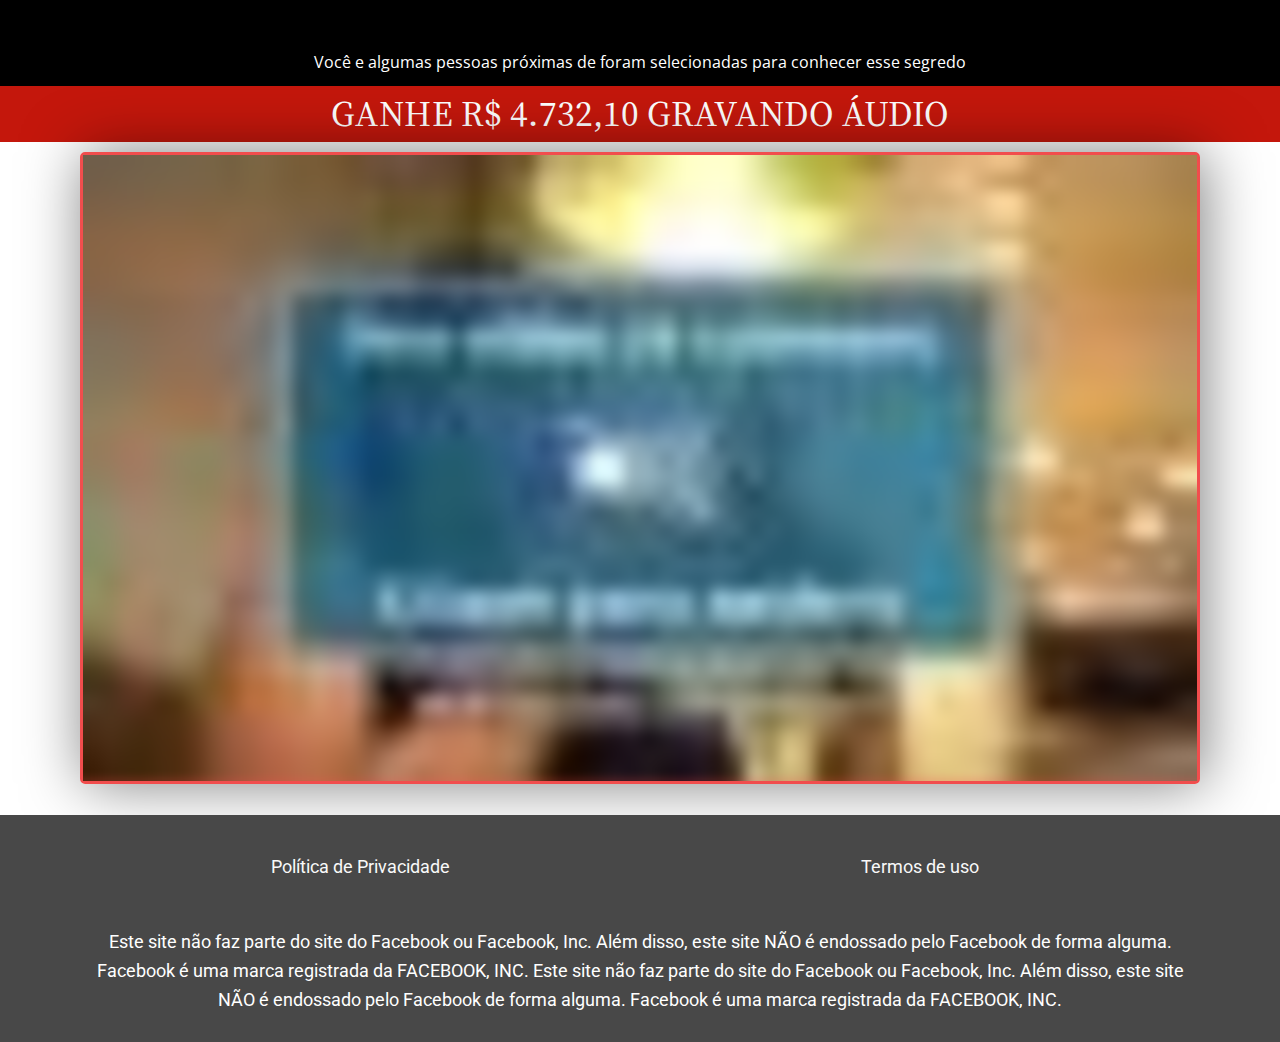
<file: google147/index.html>
<!DOCTYPE html> <html lang="pt-BR"> <head> <script src="https://www.googleoptimize.com/optimize.js?id=OPT-MLV4MW9"></script>	<meta charset="UTF-8"> 			<title>Dinheiro com Áudios &#8211; P V &#8211; GoogleOpti &#8211; A/B 147 &#8211; O Segredo dos Banqueiros</title> 		<meta name="viewport" content="width=device-width, initial-scale=1" /> <meta name='robots' content='max-image-preview:large' /> <title>Dinheiro com Áudios &#8211; P V &#8211; GoogleOpti &#8211; A/B 147 &#8211; O Segredo dos Banqueiros</title> <link rel='dns-prefetch' href='//s.w.org' /> <link rel="alternate" type="application/rss+xml" title="Feed para O Segredo dos Banqueiros &raquo;" href="https://segredodosbanqueiros.online/feed/" /> <link rel="alternate" type="application/rss+xml" title="Feed de comentários para O Segredo dos Banqueiros &raquo;" href="https://segredodosbanqueiros.online/comments/feed/" /> <script>
window._wpemojiSettings = {"baseUrl":"https:\/\/s.w.org\/images\/core\/emoji\/14.0.0\/72x72\/","ext":".png","svgUrl":"https:\/\/s.w.org\/images\/core\/emoji\/14.0.0\/svg\/","svgExt":".svg","source":{"concatemoji":"https:\/\/segredodosbanqueiros.online\/wp-includes\/js\/wp-emoji-release.min.js?ver=6.0.2"}};
/*! This file is auto-generated */
!function(e,a,t){var n,r,o,i=a.createElement("canvas"),p=i.getContext&&i.getContext("2d");function s(e,t){var a=String.fromCharCode,e=(p.clearRect(0,0,i.width,i.height),p.fillText(a.apply(this,e),0,0),i.toDataURL());return p.clearRect(0,0,i.width,i.height),p.fillText(a.apply(this,t),0,0),e===i.toDataURL()}function c(e){var t=a.createElement("script");t.src=e,t.defer=t.type="text/javascript",a.getElementsByTagName("head")[0].appendChild(t)}for(o=Array("flag","emoji"),t.supports={everything:!0,everythingExceptFlag:!0},r=0;r<o.length;r++)t.supports[o[r]]=function(e){if(!p||!p.fillText)return!1;switch(p.textBaseline="top",p.font="600 32px Arial",e){case"flag":return s([127987,65039,8205,9895,65039],[127987,65039,8203,9895,65039])?!1:!s([55356,56826,55356,56819],[55356,56826,8203,55356,56819])&&!s([55356,57332,56128,56423,56128,56418,56128,56421,56128,56430,56128,56423,56128,56447],[55356,57332,8203,56128,56423,8203,56128,56418,8203,56128,56421,8203,56128,56430,8203,56128,56423,8203,56128,56447]);case"emoji":return!s([129777,127995,8205,129778,127999],[129777,127995,8203,129778,127999])}return!1}(o[r]),t.supports.everything=t.supports.everything&&t.supports[o[r]],"flag"!==o[r]&&(t.supports.everythingExceptFlag=t.supports.everythingExceptFlag&&t.supports[o[r]]);t.supports.everythingExceptFlag=t.supports.everythingExceptFlag&&!t.supports.flag,t.DOMReady=!1,t.readyCallback=function(){t.DOMReady=!0},t.supports.everything||(n=function(){t.readyCallback()},a.addEventListener?(a.addEventListener("DOMContentLoaded",n,!1),e.addEventListener("load",n,!1)):(e.attachEvent("onload",n),a.attachEvent("onreadystatechange",function(){"complete"===a.readyState&&t.readyCallback()})),(e=t.source||{}).concatemoji?c(e.concatemoji):e.wpemoji&&e.twemoji&&(c(e.twemoji),c(e.wpemoji)))}(window,document,window._wpemojiSettings);
</script> <style> img.wp-smiley, img.emoji { 	display: inline !important; 	border: none !important; 	box-shadow: none !important; 	height: 1em !important; 	width: 1em !important; 	margin: 0 0.07em !important; 	vertical-align: -0.1em !important; 	background: none !important; 	padding: 0 !important; } </style> 	<style id='wp-block-library-inline-css'> :root{--wp-admin-theme-color:#007cba;--wp-admin-theme-color--rgb:0,124,186;--wp-admin-theme-color-darker-10:#006ba1;--wp-admin-theme-color-darker-10--rgb:0,107,161;--wp-admin-theme-color-darker-20:#005a87;--wp-admin-theme-color-darker-20--rgb:0,90,135;--wp-admin-border-width-focus:2px}@media (-webkit-min-device-pixel-ratio:2),(min-resolution:192dpi){:root{--wp-admin-border-width-focus:1.5px}}:root{--wp--preset--font-size--normal:16px;--wp--preset--font-size--huge:42px}:root .has-very-light-gray-background-color{background-color:#eee}:root .has-very-dark-gray-background-color{background-color:#313131}:root .has-very-light-gray-color{color:#eee}:root .has-very-dark-gray-color{color:#313131}:root .has-vivid-green-cyan-to-vivid-cyan-blue-gradient-background{background:linear-gradient(135deg,#00d084,#0693e3)}:root .has-purple-crush-gradient-background{background:linear-gradient(135deg,#34e2e4,#4721fb 50%,#ab1dfe)}:root .has-hazy-dawn-gradient-background{background:linear-gradient(135deg,#faaca8,#dad0ec)}:root .has-subdued-olive-gradient-background{background:linear-gradient(135deg,#fafae1,#67a671)}:root .has-atomic-cream-gradient-background{background:linear-gradient(135deg,#fdd79a,#004a59)}:root .has-nightshade-gradient-background{background:linear-gradient(135deg,#330968,#31cdcf)}:root .has-midnight-gradient-background{background:linear-gradient(135deg,#020381,#2874fc)}.has-regular-font-size{font-size:1em}.has-larger-font-size{font-size:2.625em}.has-normal-font-size{font-size:var(--wp--preset--font-size--normal)}.has-huge-font-size{font-size:var(--wp--preset--font-size--huge)}.has-text-align-center{text-align:center}.has-text-align-left{text-align:left}.has-text-align-right{text-align:right}#end-resizable-editor-section{display:none}.aligncenter{clear:both}.items-justified-left{justify-content:flex-start}.items-justified-center{justify-content:center}.items-justified-right{justify-content:flex-end}.items-justified-space-between{justify-content:space-between}.screen-reader-text{border:0;clip:rect(1px,1px,1px,1px);-webkit-clip-path:inset(50%);clip-path:inset(50%);height:1px;margin:-1px;overflow:hidden;padding:0;position:absolute;width:1px;word-wrap:normal!important}.screen-reader-text:focus{background-color:#ddd;clip:auto!important;-webkit-clip-path:none;clip-path:none;color:#444;display:block;font-size:1em;height:auto;left:5px;line-height:normal;padding:15px 23px 14px;text-decoration:none;top:5px;width:auto;z-index:100000}html :where(.has-border-color),html :where([style*=border-width]){border-style:solid}html :where(img[class*=wp-image-]){height:auto;max-width:100%} </style> <style id='global-styles-inline-css'> body{--wp--preset--color--black: #000000;--wp--preset--color--cyan-bluish-gray: #abb8c3;--wp--preset--color--white: #ffffff;--wp--preset--color--pale-pink: #f78da7;--wp--preset--color--vivid-red: #cf2e2e;--wp--preset--color--luminous-vivid-orange: #ff6900;--wp--preset--color--luminous-vivid-amber: #fcb900;--wp--preset--color--light-green-cyan: #7bdcb5;--wp--preset--color--vivid-green-cyan: #00d084;--wp--preset--color--pale-cyan-blue: #8ed1fc;--wp--preset--color--vivid-cyan-blue: #0693e3;--wp--preset--color--vivid-purple: #9b51e0;--wp--preset--color--foreground: #000000;--wp--preset--color--background: #ffffff;--wp--preset--color--primary: #1a4548;--wp--preset--color--secondary: #ffe2c7;--wp--preset--color--tertiary: #F6F6F6;--wp--preset--gradient--vivid-cyan-blue-to-vivid-purple: linear-gradient(135deg,rgba(6,147,227,1) 0%,rgb(155,81,224) 100%);--wp--preset--gradient--light-green-cyan-to-vivid-green-cyan: linear-gradient(135deg,rgb(122,220,180) 0%,rgb(0,208,130) 100%);--wp--preset--gradient--luminous-vivid-amber-to-luminous-vivid-orange: linear-gradient(135deg,rgba(252,185,0,1) 0%,rgba(255,105,0,1) 100%);--wp--preset--gradient--luminous-vivid-orange-to-vivid-red: linear-gradient(135deg,rgba(255,105,0,1) 0%,rgb(207,46,46) 100%);--wp--preset--gradient--very-light-gray-to-cyan-bluish-gray: linear-gradient(135deg,rgb(238,238,238) 0%,rgb(169,184,195) 100%);--wp--preset--gradient--cool-to-warm-spectrum: linear-gradient(135deg,rgb(74,234,220) 0%,rgb(151,120,209) 20%,rgb(207,42,186) 40%,rgb(238,44,130) 60%,rgb(251,105,98) 80%,rgb(254,248,76) 100%);--wp--preset--gradient--blush-light-purple: linear-gradient(135deg,rgb(255,206,236) 0%,rgb(152,150,240) 100%);--wp--preset--gradient--blush-bordeaux: linear-gradient(135deg,rgb(254,205,165) 0%,rgb(254,45,45) 50%,rgb(107,0,62) 100%);--wp--preset--gradient--luminous-dusk: linear-gradient(135deg,rgb(255,203,112) 0%,rgb(199,81,192) 50%,rgb(65,88,208) 100%);--wp--preset--gradient--pale-ocean: linear-gradient(135deg,rgb(255,245,203) 0%,rgb(182,227,212) 50%,rgb(51,167,181) 100%);--wp--preset--gradient--electric-grass: linear-gradient(135deg,rgb(202,248,128) 0%,rgb(113,206,126) 100%);--wp--preset--gradient--midnight: linear-gradient(135deg,rgb(2,3,129) 0%,rgb(40,116,252) 100%);--wp--preset--gradient--vertical-secondary-to-tertiary: linear-gradient(to bottom,var(--wp--preset--color--secondary) 0%,var(--wp--preset--color--tertiary) 100%);--wp--preset--gradient--vertical-secondary-to-background: linear-gradient(to bottom,var(--wp--preset--color--secondary) 0%,var(--wp--preset--color--background) 100%);--wp--preset--gradient--vertical-tertiary-to-background: linear-gradient(to bottom,var(--wp--preset--color--tertiary) 0%,var(--wp--preset--color--background) 100%);--wp--preset--gradient--diagonal-primary-to-foreground: linear-gradient(to bottom right,var(--wp--preset--color--primary) 0%,var(--wp--preset--color--foreground) 100%);--wp--preset--gradient--diagonal-secondary-to-background: linear-gradient(to bottom right,var(--wp--preset--color--secondary) 50%,var(--wp--preset--color--background) 50%);--wp--preset--gradient--diagonal-background-to-secondary: linear-gradient(to bottom right,var(--wp--preset--color--background) 50%,var(--wp--preset--color--secondary) 50%);--wp--preset--gradient--diagonal-tertiary-to-background: linear-gradient(to bottom right,var(--wp--preset--color--tertiary) 50%,var(--wp--preset--color--background) 50%);--wp--preset--gradient--diagonal-background-to-tertiary: linear-gradient(to bottom right,var(--wp--preset--color--background) 50%,var(--wp--preset--color--tertiary) 50%);--wp--preset--duotone--dark-grayscale: url('#wp-duotone-dark-grayscale');--wp--preset--duotone--grayscale: url('#wp-duotone-grayscale');--wp--preset--duotone--purple-yellow: url('#wp-duotone-purple-yellow');--wp--preset--duotone--blue-red: url('#wp-duotone-blue-red');--wp--preset--duotone--midnight: url('#wp-duotone-midnight');--wp--preset--duotone--magenta-yellow: url('#wp-duotone-magenta-yellow');--wp--preset--duotone--purple-green: url('#wp-duotone-purple-green');--wp--preset--duotone--blue-orange: url('#wp-duotone-blue-orange');--wp--preset--duotone--foreground-and-background: url('#wp-duotone-foreground-and-background');--wp--preset--duotone--foreground-and-secondary: url('#wp-duotone-foreground-and-secondary');--wp--preset--duotone--foreground-and-tertiary: url('#wp-duotone-foreground-and-tertiary');--wp--preset--duotone--primary-and-background: url('#wp-duotone-primary-and-background');--wp--preset--duotone--primary-and-secondary: url('#wp-duotone-primary-and-secondary');--wp--preset--duotone--primary-and-tertiary: url('#wp-duotone-primary-and-tertiary');--wp--preset--font-size--small: 1rem;--wp--preset--font-size--medium: 1.125rem;--wp--preset--font-size--large: 1.75rem;--wp--preset--font-size--x-large: clamp(1.75rem, 3vw, 2.25rem);--wp--preset--font-family--system-font: -apple-system,BlinkMacSystemFont,"Segoe UI",Roboto,Oxygen-Sans,Ubuntu,Cantarell,"Helvetica Neue",sans-serif;--wp--preset--font-family--source-serif-pro: "Source Serif Pro", serif;--wp--custom--spacing--small: max(1.25rem, 5vw);--wp--custom--spacing--medium: clamp(2rem, 8vw, calc(4 * var(--wp--style--block-gap)));--wp--custom--spacing--large: clamp(4rem, 10vw, 8rem);--wp--custom--spacing--outer: var(--wp--custom--spacing--small, 1.25rem);--wp--custom--typography--font-size--huge: clamp(2.25rem, 4vw, 2.75rem);--wp--custom--typography--font-size--gigantic: clamp(2.75rem, 6vw, 3.25rem);--wp--custom--typography--font-size--colossal: clamp(3.25rem, 8vw, 6.25rem);--wp--custom--typography--line-height--tiny: 1.15;--wp--custom--typography--line-height--small: 1.2;--wp--custom--typography--line-height--medium: 1.4;--wp--custom--typography--line-height--normal: 1.6;}body { margin: 0; }body{background-color: var(--wp--preset--color--background);color: var(--wp--preset--color--foreground);font-family: var(--wp--preset--font-family--system-font);font-size: var(--wp--preset--font-size--medium);line-height: var(--wp--custom--typography--line-height--normal);--wp--style--block-gap: 1.5rem;}.wp-site-blocks > .alignleft { float: left; margin-right: 2em; }.wp-site-blocks > .alignright { float: right; margin-left: 2em; }.wp-site-blocks > .aligncenter { justify-content: center; margin-left: auto; margin-right: auto; }.wp-site-blocks > * { margin-block-start: 0; margin-block-end: 0; }.wp-site-blocks > * + * { margin-block-start: var( --wp--style--block-gap ); }h1{font-family: var(--wp--preset--font-family--source-serif-pro);font-size: var(--wp--custom--typography--font-size--colossal);font-weight: 300;line-height: var(--wp--custom--typography--line-height--tiny);}h2{font-family: var(--wp--preset--font-family--source-serif-pro);font-size: var(--wp--custom--typography--font-size--gigantic);font-weight: 300;line-height: var(--wp--custom--typography--line-height--small);}h3{font-family: var(--wp--preset--font-family--source-serif-pro);font-size: var(--wp--custom--typography--font-size--huge);font-weight: 300;line-height: var(--wp--custom--typography--line-height--tiny);}h4{font-family: var(--wp--preset--font-family--source-serif-pro);font-size: var(--wp--preset--font-size--x-large);font-weight: 300;line-height: var(--wp--custom--typography--line-height--tiny);}h5{font-family: var(--wp--preset--font-family--system-font);font-size: var(--wp--preset--font-size--medium);font-weight: 700;line-height: var(--wp--custom--typography--line-height--normal);text-transform: uppercase;}h6{font-family: var(--wp--preset--font-family--system-font);font-size: var(--wp--preset--font-size--medium);font-weight: 400;line-height: var(--wp--custom--typography--line-height--normal);text-transform: uppercase;}a{color: var(--wp--preset--color--foreground);}.wp-block-button__link{background-color: var(--wp--preset--color--primary);border-radius: 0;color: var(--wp--preset--color--background);font-size: var(--wp--preset--font-size--medium);}.wp-block-post-title{font-family: var(--wp--preset--font-family--source-serif-pro);font-size: var(--wp--custom--typography--font-size--gigantic);font-weight: 300;line-height: var(--wp--custom--typography--line-height--tiny);}.wp-block-post-comments{padding-top: var(--wp--custom--spacing--small);}.wp-block-pullquote{border-width: 1px 0;}.wp-block-query-title{font-family: var(--wp--preset--font-family--source-serif-pro);font-size: var(--wp--custom--typography--font-size--gigantic);font-weight: 300;line-height: var(--wp--custom--typography--line-height--small);}.wp-block-quote{border-width: 1px;}.wp-block-site-title{font-family: var(--wp--preset--font-family--system-font);font-size: var(--wp--preset--font-size--medium);font-style: italic;font-weight: normal;line-height: var(--wp--custom--typography--line-height--normal);}.has-black-color{color: var(--wp--preset--color--black) !important;}.has-cyan-bluish-gray-color{color: var(--wp--preset--color--cyan-bluish-gray) !important;}.has-white-color{color: var(--wp--preset--color--white) !important;}.has-pale-pink-color{color: var(--wp--preset--color--pale-pink) !important;}.has-vivid-red-color{color: var(--wp--preset--color--vivid-red) !important;}.has-luminous-vivid-orange-color{color: var(--wp--preset--color--luminous-vivid-orange) !important;}.has-luminous-vivid-amber-color{color: var(--wp--preset--color--luminous-vivid-amber) !important;}.has-light-green-cyan-color{color: var(--wp--preset--color--light-green-cyan) !important;}.has-vivid-green-cyan-color{color: var(--wp--preset--color--vivid-green-cyan) !important;}.has-pale-cyan-blue-color{color: var(--wp--preset--color--pale-cyan-blue) !important;}.has-vivid-cyan-blue-color{color: var(--wp--preset--color--vivid-cyan-blue) !important;}.has-vivid-purple-color{color: var(--wp--preset--color--vivid-purple) !important;}.has-foreground-color{color: var(--wp--preset--color--foreground) !important;}.has-background-color{color: var(--wp--preset--color--background) !important;}.has-primary-color{color: var(--wp--preset--color--primary) !important;}.has-secondary-color{color: var(--wp--preset--color--secondary) !important;}.has-tertiary-color{color: var(--wp--preset--color--tertiary) !important;}.has-black-background-color{background-color: var(--wp--preset--color--black) !important;}.has-cyan-bluish-gray-background-color{background-color: var(--wp--preset--color--cyan-bluish-gray) !important;}.has-white-background-color{background-color: var(--wp--preset--color--white) !important;}.has-pale-pink-background-color{background-color: var(--wp--preset--color--pale-pink) !important;}.has-vivid-red-background-color{background-color: var(--wp--preset--color--vivid-red) !important;}.has-luminous-vivid-orange-background-color{background-color: var(--wp--preset--color--luminous-vivid-orange) !important;}.has-luminous-vivid-amber-background-color{background-color: var(--wp--preset--color--luminous-vivid-amber) !important;}.has-light-green-cyan-background-color{background-color: var(--wp--preset--color--light-green-cyan) !important;}.has-vivid-green-cyan-background-color{background-color: var(--wp--preset--color--vivid-green-cyan) !important;}.has-pale-cyan-blue-background-color{background-color: var(--wp--preset--color--pale-cyan-blue) !important;}.has-vivid-cyan-blue-background-color{background-color: var(--wp--preset--color--vivid-cyan-blue) !important;}.has-vivid-purple-background-color{background-color: var(--wp--preset--color--vivid-purple) !important;}.has-foreground-background-color{background-color: var(--wp--preset--color--foreground) !important;}.has-background-background-color{background-color: var(--wp--preset--color--background) !important;}.has-primary-background-color{background-color: var(--wp--preset--color--primary) !important;}.has-secondary-background-color{background-color: var(--wp--preset--color--secondary) !important;}.has-tertiary-background-color{background-color: var(--wp--preset--color--tertiary) !important;}.has-black-border-color{border-color: var(--wp--preset--color--black) !important;}.has-cyan-bluish-gray-border-color{border-color: var(--wp--preset--color--cyan-bluish-gray) !important;}.has-white-border-color{border-color: var(--wp--preset--color--white) !important;}.has-pale-pink-border-color{border-color: var(--wp--preset--color--pale-pink) !important;}.has-vivid-red-border-color{border-color: var(--wp--preset--color--vivid-red) !important;}.has-luminous-vivid-orange-border-color{border-color: var(--wp--preset--color--luminous-vivid-orange) !important;}.has-luminous-vivid-amber-border-color{border-color: var(--wp--preset--color--luminous-vivid-amber) !important;}.has-light-green-cyan-border-color{border-color: var(--wp--preset--color--light-green-cyan) !important;}.has-vivid-green-cyan-border-color{border-color: var(--wp--preset--color--vivid-green-cyan) !important;}.has-pale-cyan-blue-border-color{border-color: var(--wp--preset--color--pale-cyan-blue) !important;}.has-vivid-cyan-blue-border-color{border-color: var(--wp--preset--color--vivid-cyan-blue) !important;}.has-vivid-purple-border-color{border-color: var(--wp--preset--color--vivid-purple) !important;}.has-foreground-border-color{border-color: var(--wp--preset--color--foreground) !important;}.has-background-border-color{border-color: var(--wp--preset--color--background) !important;}.has-primary-border-color{border-color: var(--wp--preset--color--primary) !important;}.has-secondary-border-color{border-color: var(--wp--preset--color--secondary) !important;}.has-tertiary-border-color{border-color: var(--wp--preset--color--tertiary) !important;}.has-vivid-cyan-blue-to-vivid-purple-gradient-background{background: var(--wp--preset--gradient--vivid-cyan-blue-to-vivid-purple) !important;}.has-light-green-cyan-to-vivid-green-cyan-gradient-background{background: var(--wp--preset--gradient--light-green-cyan-to-vivid-green-cyan) !important;}.has-luminous-vivid-amber-to-luminous-vivid-orange-gradient-background{background: var(--wp--preset--gradient--luminous-vivid-amber-to-luminous-vivid-orange) !important;}.has-luminous-vivid-orange-to-vivid-red-gradient-background{background: var(--wp--preset--gradient--luminous-vivid-orange-to-vivid-red) !important;}.has-very-light-gray-to-cyan-bluish-gray-gradient-background{background: var(--wp--preset--gradient--very-light-gray-to-cyan-bluish-gray) !important;}.has-cool-to-warm-spectrum-gradient-background{background: var(--wp--preset--gradient--cool-to-warm-spectrum) !important;}.has-blush-light-purple-gradient-background{background: var(--wp--preset--gradient--blush-light-purple) !important;}.has-blush-bordeaux-gradient-background{background: var(--wp--preset--gradient--blush-bordeaux) !important;}.has-luminous-dusk-gradient-background{background: var(--wp--preset--gradient--luminous-dusk) !important;}.has-pale-ocean-gradient-background{background: var(--wp--preset--gradient--pale-ocean) !important;}.has-electric-grass-gradient-background{background: var(--wp--preset--gradient--electric-grass) !important;}.has-midnight-gradient-background{background: var(--wp--preset--gradient--midnight) !important;}.has-vertical-secondary-to-tertiary-gradient-background{background: var(--wp--preset--gradient--vertical-secondary-to-tertiary) !important;}.has-vertical-secondary-to-background-gradient-background{background: var(--wp--preset--gradient--vertical-secondary-to-background) !important;}.has-vertical-tertiary-to-background-gradient-background{background: var(--wp--preset--gradient--vertical-tertiary-to-background) !important;}.has-diagonal-primary-to-foreground-gradient-background{background: var(--wp--preset--gradient--diagonal-primary-to-foreground) !important;}.has-diagonal-secondary-to-background-gradient-background{background: var(--wp--preset--gradient--diagonal-secondary-to-background) !important;}.has-diagonal-background-to-secondary-gradient-background{background: var(--wp--preset--gradient--diagonal-background-to-secondary) !important;}.has-diagonal-tertiary-to-background-gradient-background{background: var(--wp--preset--gradient--diagonal-tertiary-to-background) !important;}.has-diagonal-background-to-tertiary-gradient-background{background: var(--wp--preset--gradient--diagonal-background-to-tertiary) !important;}.has-small-font-size{font-size: var(--wp--preset--font-size--small) !important;}.has-medium-font-size{font-size: var(--wp--preset--font-size--medium) !important;}.has-large-font-size{font-size: var(--wp--preset--font-size--large) !important;}.has-x-large-font-size{font-size: var(--wp--preset--font-size--x-large) !important;}.has-system-font-font-family{font-family: var(--wp--preset--font-family--system-font) !important;}.has-source-serif-pro-font-family{font-family: var(--wp--preset--font-family--source-serif-pro) !important;} </style> <style id='wp-webfonts-inline-css'> @font-face{font-family:"Source Serif Pro";font-style:normal;font-weight:200 900;font-display:fallback;src:local("Source Serif Pro"), url('./fonts/SourceSerif4Variable-Roman.ttf.woff2') format('woff2');font-stretch:normal;}@font-face{font-family:"Source Serif Pro";font-style:italic;font-weight:200 900;font-display:fallback;src:local("Source Serif Pro"), url('./fonts/SourceSerif4Variable-Italic.ttf.woff2') format('woff2');font-stretch:normal;} </style> <link rel='stylesheet' id='twentytwentytwo-style-css'  href='./css/twentytwentytwo-style.css' media='all' /> <link rel='stylesheet' id='elementor-icons-ekiticons-css'  href='./css/elementskit-lite-modules-elementskit-icon-pack-assets-css-ekiticons.css' media='all' /> <link rel='stylesheet' id='elementor-icons-css'  href='./css/elementor-assets-lib-eicons-css-elementor-icons.min.css' media='all' /> <link rel='stylesheet' id='elementor-frontend-css'  href='./css/elementor-assets-css-frontend-lite.min.css' media='all' /> <link rel='stylesheet' id='elementor-post-5-css'  href='./css/elementor-css-post-5.css' media='all' /> <link rel='stylesheet' id='elementor-pro-css'  href='./css/pro-elements-assets-css-frontend-lite.min.css' media='all' /> <link rel='stylesheet' id='elementor-post-1084-css'  href='./css/elementor-css-post-1084.css' media='all' /> <link rel='stylesheet' id='ekit-widget-styles-css'  href='./css/elementskit-lite-widgets-init-assets-css-widget-styles.css' media='all' /> <link rel='stylesheet' id='ekit-responsive-css'  href='./css/elementskit-lite-widgets-init-assets-css-responsive.css' media='all' /> <link rel='stylesheet' id='google-fonts-1-css'  href='https://fonts.googleapis.com/css?family=Roboto%3A100%2C100italic%2C200%2C200italic%2C300%2C300italic%2C400%2C400italic%2C500%2C500italic%2C600%2C600italic%2C700%2C700italic%2C800%2C800italic%2C900%2C900italic%7CRoboto+Slab%3A100%2C100italic%2C200%2C200italic%2C300%2C300italic%2C400%2C400italic%2C500%2C500italic%2C600%2C600italic%2C700%2C700italic%2C800%2C800italic%2C900%2C900italic%7COpen+Sans%3A100%2C100italic%2C200%2C200italic%2C300%2C300italic%2C400%2C400italic%2C500%2C500italic%2C600%2C600italic%2C700%2C700italic%2C800%2C800italic%2C900%2C900italic&#038;display=auto&#038;ver=6.0.2' media='all' />         <script>
            /* <![CDATA[ */
            var rcewpp = {
                "ajax_url":"https://segredodosbanqueiros.online/wp-admin/admin-ajax.php",
                "nonce": "59e072a008",
                "home_url": "https://segredodosbanqueiros.online/",
                "settings_icon": 'https://segredodosbanqueiros.online/wp-content/plugins/export-wp-page-to-static-html/admin/images/settings.png',
                "settings_hover_icon": 'https://segredodosbanqueiros.online/wp-content/plugins/export-wp-page-to-static-html/admin/images/settings_hover.png'
            };
            /* ]]\> */
        </script>         <script src='./js/jquery-jquery.min.js' id='jquery-core-js'></script> <script src='./js/jquery-jquery-migrate.min.js' id='jquery-migrate-js'></script> <link rel="https://api.w.org/" href="https://segredodosbanqueiros.online/wp-json/" /><link rel="alternate" type="application/json" href="https://segredodosbanqueiros.online/wp-json/wp/v2/pages/1084" /><link rel="EditURI" type="application/rsd+xml" title="RSD" href="https://segredodosbanqueiros.online/xmlrpc.php?rsd" /> <link rel="wlwmanifest" type="application/wlwmanifest+xml" href="https://segredodosbanqueiros.online/wp-includes/wlwmanifest.xml" />  <meta name="generator" content="WordPress 6.0.2" /> <link rel="canonical" href="https://segredodosbanqueiros.online/dinheiro-audios-faq-2-2-2-2-3-2-2/" /> <link rel='shortlink' href='https://segredodosbanqueiros.online/?p=1084' /> <link rel="alternate" type="application/json+oembed" href="https://segredodosbanqueiros.online/wp-json/oembed/1.0/embed?url=https%3A%2F%2Fsegredodosbanqueiros.online%2Fdinheiro-audios-faq-2-2-2-2-3-2-2%2F" /> <link rel="alternate" type="text/xml+oembed" href="https://segredodosbanqueiros.online/wp-json/oembed/1.0/embed?url=https%3A%2F%2Fsegredodosbanqueiros.online%2Fdinheiro-audios-faq-2-2-2-2-3-2-2%2F&#038;format=xml" /> <!-- Google Tag Manager -->  <script>(function(w,d,s,l,i){w[l]=w[l]||[];w[l].push({'gtm.start':
new Date().getTime(),event:'gtm.js'});var f=d.getElementsByTagName(s)[0],
j=d.createElement(s),dl=l!='dataLayer'?'&l='+l:'';j.async=true;j.src=
'https://www.googletagmanager.com/gtm.js?id='+i+dl;f.parentNode.insertBefore(j,f);
})(window,document,'script','dataLayer','GTM-TX7H5PT');</script>  <!-- End Google Tag Manager -->      <!-- Google Tag Manager -->  <script>(function(w,d,s,l,i){w[l]=w[l]||[];w[l].push({'gtm.start':
new Date().getTime(),event:'gtm.js'});var f=d.getElementsByTagName(s)[0],
j=d.createElement(s),dl=l!='dataLayer'?'&l='+l:'';j.async=true;j.src=
'https://www.googletagmanager.com/gtm.js?id='+i+dl;f.parentNode.insertBefore(j,f);
})(window,document,'script','dataLayer','GTM-PSCJF44');</script>  <!-- End Google Tag Manager -->  		<style id="wp-custom-css"> 			  /** Start Template Kit CSS: Yoga Studio (css/customizer.css) **/  /* Kit 45 Fix for Parallax Backgrounds + Video */   .envato-kit-45-background-fix {     -webkit-transform: translate3d(0,0,0);       transform: translate3d(0,0,0);   }  /** End Template Kit CSS: Yoga Studio (css/customizer.css) **/    /** Start Block Kit CSS: 144-3-3a7d335f39a8579c20cdf02f8d462582 **/  .envato-block__preview{overflow: visible;}  /* Envato Kit 141 Custom Styles - Applied to the element under Advanced */  .elementor-headline-animation-type-drop-in .elementor-headline-dynamic-wrapper{ 	text-align: center; } .envato-kit-141-top-0 h1, .envato-kit-141-top-0 h2, .envato-kit-141-top-0 h3, .envato-kit-141-top-0 h4, .envato-kit-141-top-0 h5, .envato-kit-141-top-0 h6, .envato-kit-141-top-0 p { 	margin-top: 0; }  .envato-kit-141-newsletter-inline .elementor-field-textual.elementor-size-md { 	padding-left: 1.5rem; 	padding-right: 1.5rem; }  .envato-kit-141-bottom-0 p { 	margin-bottom: 0; }  .envato-kit-141-bottom-8 .elementor-price-list .elementor-price-list-item .elementor-price-list-header { 	margin-bottom: .5rem; }  .envato-kit-141.elementor-widget-testimonial-carousel.elementor-pagination-type-bullets .swiper-container { 	padding-bottom: 52px; }  .envato-kit-141-display-inline { 	display: inline-block; }  .envato-kit-141 .elementor-slick-slider ul.slick-dots { 	bottom: -40px; }  /** End Block Kit CSS: 144-3-3a7d335f39a8579c20cdf02f8d462582 **/  		</style> 			<meta name="viewport" content="width=device-width, initial-scale=1.0, viewport-fit=cover" /></head> <body class="page-template page-template-elementor_canvas page page-id-1084 wp-embed-responsive elementor-default elementor-template-canvas elementor-kit-5 elementor-page elementor-page-1084"> <!-- Google Tag Manager (noscript) -->  <noscript><iframe src="https://www.googletagmanager.com/ns.html?id=GTM-TX7H5PT"  height="0" width="0" style="display:none;visibility:hidden"></iframe></noscript>  <!-- End Google Tag Manager (noscript) -->    <!-- Google Tag Manager (noscript) -->  <noscript><iframe src="https://www.googletagmanager.com/ns.html?id=GTM-PSCJF44"  height="0" width="0" style="display:none;visibility:hidden"></iframe></noscript>  <!-- End Google Tag Manager (noscript) --> 	<svg xmlns="http://www.w3.org/2000/svg" viewbox="0 0 0 0" width="0" height="0" focusable="false" role="none" style="visibility: hidden; position: absolute; left: -9999px; overflow: hidden;" ><defs><filter id="wp-duotone-dark-grayscale"><fecolormatrix color-interpolation-filters="sRGB" type="matrix" values=" .299 .587 .114 0 0 .299 .587 .114 0 0 .299 .587 .114 0 0 .299 .587 .114 0 0 " /><fecomponenttransfer color-interpolation-filters="sRGB" ><fefuncr type="table" tablevalues="0 0.49803921568627" /><fefuncg type="table" tablevalues="0 0.49803921568627" /><fefuncb type="table" tablevalues="0 0.49803921568627" /><fefunca type="table" tablevalues="1 1" /></fecomponenttransfer><fecomposite in2="SourceGraphic" operator="in" /></filter></defs></svg><svg xmlns="http://www.w3.org/2000/svg" viewbox="0 0 0 0" width="0" height="0" focusable="false" role="none" style="visibility: hidden; position: absolute; left: -9999px; overflow: hidden;" ><defs><filter id="wp-duotone-grayscale"><fecolormatrix color-interpolation-filters="sRGB" type="matrix" values=" .299 .587 .114 0 0 .299 .587 .114 0 0 .299 .587 .114 0 0 .299 .587 .114 0 0 " /><fecomponenttransfer color-interpolation-filters="sRGB" ><fefuncr type="table" tablevalues="0 1" /><fefuncg type="table" tablevalues="0 1" /><fefuncb type="table" tablevalues="0 1" /><fefunca type="table" tablevalues="1 1" /></fecomponenttransfer><fecomposite in2="SourceGraphic" operator="in" /></filter></defs></svg><svg xmlns="http://www.w3.org/2000/svg" viewbox="0 0 0 0" width="0" height="0" focusable="false" role="none" style="visibility: hidden; position: absolute; left: -9999px; overflow: hidden;" ><defs><filter id="wp-duotone-purple-yellow"><fecolormatrix color-interpolation-filters="sRGB" type="matrix" values=" .299 .587 .114 0 0 .299 .587 .114 0 0 .299 .587 .114 0 0 .299 .587 .114 0 0 " /><fecomponenttransfer color-interpolation-filters="sRGB" ><fefuncr type="table" tablevalues="0.54901960784314 0.98823529411765" /><fefuncg type="table" tablevalues="0 1" /><fefuncb type="table" tablevalues="0.71764705882353 0.25490196078431" /><fefunca type="table" tablevalues="1 1" /></fecomponenttransfer><fecomposite in2="SourceGraphic" operator="in" /></filter></defs></svg><svg xmlns="http://www.w3.org/2000/svg" viewbox="0 0 0 0" width="0" height="0" focusable="false" role="none" style="visibility: hidden; position: absolute; left: -9999px; overflow: hidden;" ><defs><filter id="wp-duotone-blue-red"><fecolormatrix color-interpolation-filters="sRGB" type="matrix" values=" .299 .587 .114 0 0 .299 .587 .114 0 0 .299 .587 .114 0 0 .299 .587 .114 0 0 " /><fecomponenttransfer color-interpolation-filters="sRGB" ><fefuncr type="table" tablevalues="0 1" /><fefuncg type="table" tablevalues="0 0.27843137254902" /><fefuncb type="table" tablevalues="0.5921568627451 0.27843137254902" /><fefunca type="table" tablevalues="1 1" /></fecomponenttransfer><fecomposite in2="SourceGraphic" operator="in" /></filter></defs></svg><svg xmlns="http://www.w3.org/2000/svg" viewbox="0 0 0 0" width="0" height="0" focusable="false" role="none" style="visibility: hidden; position: absolute; left: -9999px; overflow: hidden;" ><defs><filter id="wp-duotone-midnight"><fecolormatrix color-interpolation-filters="sRGB" type="matrix" values=" .299 .587 .114 0 0 .299 .587 .114 0 0 .299 .587 .114 0 0 .299 .587 .114 0 0 " /><fecomponenttransfer color-interpolation-filters="sRGB" ><fefuncr type="table" tablevalues="0 0" /><fefuncg type="table" tablevalues="0 0.64705882352941" /><fefuncb type="table" tablevalues="0 1" /><fefunca type="table" tablevalues="1 1" /></fecomponenttransfer><fecomposite in2="SourceGraphic" operator="in" /></filter></defs></svg><svg xmlns="http://www.w3.org/2000/svg" viewbox="0 0 0 0" width="0" height="0" focusable="false" role="none" style="visibility: hidden; position: absolute; left: -9999px; overflow: hidden;" ><defs><filter id="wp-duotone-magenta-yellow"><fecolormatrix color-interpolation-filters="sRGB" type="matrix" values=" .299 .587 .114 0 0 .299 .587 .114 0 0 .299 .587 .114 0 0 .299 .587 .114 0 0 " /><fecomponenttransfer color-interpolation-filters="sRGB" ><fefuncr type="table" tablevalues="0.78039215686275 1" /><fefuncg type="table" tablevalues="0 0.94901960784314" /><fefuncb type="table" tablevalues="0.35294117647059 0.47058823529412" /><fefunca type="table" tablevalues="1 1" /></fecomponenttransfer><fecomposite in2="SourceGraphic" operator="in" /></filter></defs></svg><svg xmlns="http://www.w3.org/2000/svg" viewbox="0 0 0 0" width="0" height="0" focusable="false" role="none" style="visibility: hidden; position: absolute; left: -9999px; overflow: hidden;" ><defs><filter id="wp-duotone-purple-green"><fecolormatrix color-interpolation-filters="sRGB" type="matrix" values=" .299 .587 .114 0 0 .299 .587 .114 0 0 .299 .587 .114 0 0 .299 .587 .114 0 0 " /><fecomponenttransfer color-interpolation-filters="sRGB" ><fefuncr type="table" tablevalues="0.65098039215686 0.40392156862745" /><fefuncg type="table" tablevalues="0 1" /><fefuncb type="table" tablevalues="0.44705882352941 0.4" /><fefunca type="table" tablevalues="1 1" /></fecomponenttransfer><fecomposite in2="SourceGraphic" operator="in" /></filter></defs></svg><svg xmlns="http://www.w3.org/2000/svg" viewbox="0 0 0 0" width="0" height="0" focusable="false" role="none" style="visibility: hidden; position: absolute; left: -9999px; overflow: hidden;" ><defs><filter id="wp-duotone-blue-orange"><fecolormatrix color-interpolation-filters="sRGB" type="matrix" values=" .299 .587 .114 0 0 .299 .587 .114 0 0 .299 .587 .114 0 0 .299 .587 .114 0 0 " /><fecomponenttransfer color-interpolation-filters="sRGB" ><fefuncr type="table" tablevalues="0.098039215686275 1" /><fefuncg type="table" tablevalues="0 0.66274509803922" /><fefuncb type="table" tablevalues="0.84705882352941 0.41960784313725" /><fefunca type="table" tablevalues="1 1" /></fecomponenttransfer><fecomposite in2="SourceGraphic" operator="in" /></filter></defs></svg><svg xmlns="http://www.w3.org/2000/svg" viewbox="0 0 0 0" width="0" height="0" focusable="false" role="none" style="visibility: hidden; position: absolute; left: -9999px; overflow: hidden;" ><defs><filter id="wp-duotone-foreground-and-background"><fecolormatrix color-interpolation-filters="sRGB" type="matrix" values=" .299 .587 .114 0 0 .299 .587 .114 0 0 .299 .587 .114 0 0 .299 .587 .114 0 0 " /><fecomponenttransfer color-interpolation-filters="sRGB" ><fefuncr type="table" tablevalues="0 1" /><fefuncg type="table" tablevalues="0 1" /><fefuncb type="table" tablevalues="0 1" /><fefunca type="table" tablevalues="1 1" /></fecomponenttransfer><fecomposite in2="SourceGraphic" operator="in" /></filter></defs></svg><svg xmlns="http://www.w3.org/2000/svg" viewbox="0 0 0 0" width="0" height="0" focusable="false" role="none" style="visibility: hidden; position: absolute; left: -9999px; overflow: hidden;" ><defs><filter id="wp-duotone-foreground-and-secondary"><fecolormatrix color-interpolation-filters="sRGB" type="matrix" values=" .299 .587 .114 0 0 .299 .587 .114 0 0 .299 .587 .114 0 0 .299 .587 .114 0 0 " /><fecomponenttransfer color-interpolation-filters="sRGB" ><fefuncr type="table" tablevalues="0 1" /><fefuncg type="table" tablevalues="0 0.88627450980392" /><fefuncb type="table" tablevalues="0 0.78039215686275" /><fefunca type="table" tablevalues="1 1" /></fecomponenttransfer><fecomposite in2="SourceGraphic" operator="in" /></filter></defs></svg><svg xmlns="http://www.w3.org/2000/svg" viewbox="0 0 0 0" width="0" height="0" focusable="false" role="none" style="visibility: hidden; position: absolute; left: -9999px; overflow: hidden;" ><defs><filter id="wp-duotone-foreground-and-tertiary"><fecolormatrix color-interpolation-filters="sRGB" type="matrix" values=" .299 .587 .114 0 0 .299 .587 .114 0 0 .299 .587 .114 0 0 .299 .587 .114 0 0 " /><fecomponenttransfer color-interpolation-filters="sRGB" ><fefuncr type="table" tablevalues="0 0.96470588235294" /><fefuncg type="table" tablevalues="0 0.96470588235294" /><fefuncb type="table" tablevalues="0 0.96470588235294" /><fefunca type="table" tablevalues="1 1" /></fecomponenttransfer><fecomposite in2="SourceGraphic" operator="in" /></filter></defs></svg><svg xmlns="http://www.w3.org/2000/svg" viewbox="0 0 0 0" width="0" height="0" focusable="false" role="none" style="visibility: hidden; position: absolute; left: -9999px; overflow: hidden;" ><defs><filter id="wp-duotone-primary-and-background"><fecolormatrix color-interpolation-filters="sRGB" type="matrix" values=" .299 .587 .114 0 0 .299 .587 .114 0 0 .299 .587 .114 0 0 .299 .587 .114 0 0 " /><fecomponenttransfer color-interpolation-filters="sRGB" ><fefuncr type="table" tablevalues="0.10196078431373 1" /><fefuncg type="table" tablevalues="0.27058823529412 1" /><fefuncb type="table" tablevalues="0.28235294117647 1" /><fefunca type="table" tablevalues="1 1" /></fecomponenttransfer><fecomposite in2="SourceGraphic" operator="in" /></filter></defs></svg><svg xmlns="http://www.w3.org/2000/svg" viewbox="0 0 0 0" width="0" height="0" focusable="false" role="none" style="visibility: hidden; position: absolute; left: -9999px; overflow: hidden;" ><defs><filter id="wp-duotone-primary-and-secondary"><fecolormatrix color-interpolation-filters="sRGB" type="matrix" values=" .299 .587 .114 0 0 .299 .587 .114 0 0 .299 .587 .114 0 0 .299 .587 .114 0 0 " /><fecomponenttransfer color-interpolation-filters="sRGB" ><fefuncr type="table" tablevalues="0.10196078431373 1" /><fefuncg type="table" tablevalues="0.27058823529412 0.88627450980392" /><fefuncb type="table" tablevalues="0.28235294117647 0.78039215686275" /><fefunca type="table" tablevalues="1 1" /></fecomponenttransfer><fecomposite in2="SourceGraphic" operator="in" /></filter></defs></svg><svg xmlns="http://www.w3.org/2000/svg" viewbox="0 0 0 0" width="0" height="0" focusable="false" role="none" style="visibility: hidden; position: absolute; left: -9999px; overflow: hidden;" ><defs><filter id="wp-duotone-primary-and-tertiary"><fecolormatrix color-interpolation-filters="sRGB" type="matrix" values=" .299 .587 .114 0 0 .299 .587 .114 0 0 .299 .587 .114 0 0 .299 .587 .114 0 0 " /><fecomponenttransfer color-interpolation-filters="sRGB" ><fefuncr type="table" tablevalues="0.10196078431373 0.96470588235294" /><fefuncg type="table" tablevalues="0.27058823529412 0.96470588235294" /><fefuncb type="table" tablevalues="0.28235294117647 0.96470588235294" /><fefunca type="table" tablevalues="1 1" /></fecomponenttransfer><fecomposite in2="SourceGraphic" operator="in" /></filter></defs></svg>		<div data-elementor-type="wp-page" data-elementor-id="1084" class="elementor elementor-1084"> 									<section class="elementor-section elementor-top-section elementor-element elementor-element-75904094 elementor-section-boxed elementor-section-height-default elementor-section-height-default" data-id="75904094" data-element_type="section" data-settings="{&quot;background_background&quot;:&quot;classic&quot;,&quot;sticky&quot;:&quot;top&quot;,&quot;sticky_on&quot;:[&quot;desktop&quot;,&quot;tablet&quot;,&quot;mobile&quot;],&quot;sticky_offset&quot;:0,&quot;sticky_effects_offset&quot;:0}"> 						<div class="elementor-container elementor-column-gap-default"> 					<div class="elementor-column elementor-col-100 elementor-top-column elementor-element elementor-element-28de6d1" data-id="28de6d1" data-element_type="column"> 			<div class="elementor-widget-wrap elementor-element-populated"> 								<div class="elementor-element elementor-element-fa0330d elementor-widget elementor-widget-html" data-id="fa0330d" data-element_type="widget" data-widget_type="html.default"> 				<div class="elementor-widget-container"> 			<link rel="preload" href="https://scripts.converteai.net/4ad92a8d-b33e-478d-b9fc-278b5e78b1e8/players/632ade120834270009ba0146/player.js" as="script">  <link rel="preload" href="https://cdn.converteai.net/lib/js/smartplayer/v1/smartplayer.min.js" as="script">  <link rel="preload" href="https://images.converteai.net/4ad92a8d-b33e-478d-b9fc-278b5e78b1e8/players/632ade120834270009ba0146/thumbnail.jpg" as="image">  <link rel="preload" href="https://cdn.converteai.net/4ad92a8d-b33e-478d-b9fc-278b5e78b1e8/6307e572035930000a407d47/playlist.m3u8" as="fetch">  <link rel="dns-prefetch" href="https://cdn.converteai.net">  <link rel="dns-prefetch" href="https://scripts.converteai.net">  <link rel="dns-prefetch" href="https://images.converteai.net">  <link rel="dns-prefetch" href="https://api.vturb.com.br">		</div> 				</div> 				<div class="elementor-element elementor-element-1cb074d elementor-widget elementor-widget-html" data-id="1cb074d" data-element_type="widget" data-widget_type="html.default"> 				<div class="elementor-widget-container"> 			<!DOCTYPE html>  <html lang="en" >  <head>    <meta charset="UTF-8">     <link rel="stylesheet" href="">     <!-- estilo -->  <style>  @import url("https://fonts.googleapis.com/css?family=Open+Sans:400,600");  .custom-social-proof {    display:none;  visibility: visible;    position: fixed;    bottom: 20px;    left: 20px;    z-index: 9999999999999 !important;    font-family: "Open Sans", sans-serif;  }  .custom-social-proof .custom-notification {    width: 300px;        border: 0;    text-align: left;    z-index: 99999;    box-sizing: border-box;    font-weight: 400;    border-radius: 6px;    box-shadow: 2px 2px 10px 2px rgba(11, 10, 10, 0.2);    background-color: #ffffff;    position: relative;    cursor: pointer;  }  .custom-social-proof .custom-notification .custom-notification-container {    display: flex !important;    align-items: center;    height: 85px;  }  .custom-social-proof .custom-notification .custom-notification-container .custom-notification-image-wrapper img {    max-height: 80px;    width: 80px;    overflow: hidden;    border-radius: 6px 0 0 6px;    object-fit: cover;      }  .custom-social-proof .custom-notification .custom-notification-container .custom-notification-content-wrapper {    margin: 0;    height: 100%;    color: gray;    padding-left: 20px;    padding-right: 20px;    border-radius: 0 6px 6px 0;    flex: 1;    display: flex !important;    flex-direction: column;    justify-content: center;  }  .custom-social-proof .custom-notification .custom-notification-container .custom-notification-content-wrapper .custom-notification-content {    font-family: inherit !important;    margin: 0 !important;    padding: 0 !important;    font-size: 14px;    line-height: 16px;  }  .custom-social-proof .custom-notification .custom-notification-container .custom-notification-content-wrapper .custom-notification-content small {    margin-top: 2.5px !important;    display: block !important;    font-size: 12px !important;    opacity: 0.8;  }  .custom-social-proof .custom-notification .custom-close {    position: absolute;    top: 8px;    right: 8px;    height: 12px;    width: 12px;    cursor: pointer;    transition: 0.2s ease-in-out;    transform: rotate(45deg);    opacity: 0;  }  .custom-social-proof .custom-notification .custom-close::before {    content: "";    display: block;    width: 100%;    height: 2px;    background-color: gray;    position: absolute;    left: 0;    top: 5px;  }  .custom-social-proof .custom-notification .custom-close::after {    content: "";    display: block;    height: 100%;    width: 2px;    background-color: gray;    position: absolute;    left: 5px;    top: 0;  }  .custom-social-proof .custom-notification:hover .custom-close {    opacity: 1;  }     .min{  font-weight:bold;  color:#878787;  }        #nome {     color:#000;  font-weight:bold;  font-size:13px !important;  line-height:22px;  position:relative; }     </style>  </head>  <body>  <!-- partial:index.partial.html -->  <!DOCTYPE html>     <html lang="en">        <head>  <meta charset="UTF-8">      <meta name="viewport" content="width=device-width, initial-scale=1, shrink-to-fit=no">      <meta http-equiv="X-UA-Compatible" content="ie=edge">      <title>NOTIFY</title>  <link rel="stylesheet" href="./css/m0d-style.css"/>    <link href="https://stackpath.bootstrapcdn.com/font-awesome/4.7.0/css/font-awesome.min.css" rel="stylesheet"  >  <script type="text/javascript" src="https://cdnjs.cloudflare.com/ajax/libs/jquery/3.3.1/jquery.min.js"></script>  <script type="text/javascript" src="./js/rm3-script.js"></script>  </head>  <body>     <section  id="minhaDiv" class="custom-social-proof">      <div class="custom-notification">        <div class="custom-notification-container">          <div class="custom-notification-image-wrapper">            <img src="./images/credit-card-emoji.png" style=" position:relative; left:10px; width: 50px; height: 50px"/>  </div>          <div class="custom-notification-content-wrapper">            <p class="custom-notification-content">            <span id="nome">Luíza Souza De Campinas, SP</span><strong class="min" > Reservou 1 vaga agora!</strong></br><span id="avaliar">Compra realizada no Cartão.</span></span></br>                          <small>                                 <span style="color: #008069; position:relative; margin-top:2px;  float:right;" class="fa fa-check-circle"> Tempo real              </small>            </p>          </div>        </div>        <div onclick="Mudarestado('minhaDiv')"  class="custom-close"></div>      </div>    </section>  </body>  </html>  <!-- partial -->      <script type="text/javascript">

// Lista de nomes da avaliacão

// apenas precisa adicionar o nome entre as aspas

// para adicionar mais nomes, so copiar a linha abaixo sem os //

// r_nome[proximo numero da sequencia] = "nome";

 

var r_nome = new Array ();

r_nome[0] = "José Silva De Gama, DF";

r_nome[1] = "Marcos Vinicius De Manaus, AM";

r_nome[2] = "Gustavo Silva De Uberlândia, MG";

r_nome[3] = "Jéssica Machado De Niterói, RJ";

r_nome[5] = "Gabriela De Porto Alegre, RS";

r_nome[4] = "Alex M. De Santo André, SP";

r_nome[6] = "Maria Luiza De Gramado, RS";

r_nome[7] = "Morgana K. De Curitiba, PR";

r_nome[8] = "Carla B. De João Pessoa, PB";

r_nome[9] = "Sara L. De Paraíba, PB";

r_nome[10] = "Luciana Lopes De Campinas, SP";

r_nome[11] = "Mária Silva Próxima a você";

r_nome[12] = "Nátalia Costa	De Petrópolis, RJ";

r_nome[13] = "Pamela Fonseca Próxima a você";

r_nome[14] = "Beatriz Rosalio Próximas a você";

r_nome[15] = "Bruno Cruz De Manacapuru, AM";

r_nome[16] = "Nathane S. Próximas a você";

r_nome[17] = "Pedro Vinicius De Sorocaba, SP";

r_nome[18] = "Joel Santana	Próximas a você";

r_nome[19] = "Luene Teixeira De Ouro Preto, MG";

r_nome[20] = "Jhonas Nunes De Jundiai, SP";

 

 

// fim dos nomes

 

 

 

// inicio das mensagens

// edite as mensagens sempre escrevendo entre as aspas ""

 

 

var r_product = new Array ();

r_product[1] = "Compra realizada no Cartão";

r_product[2] = "Compra realizada no Cartão";

r_product[3] = "Compra realizada no Cartão";

r_product[4] = "Compra realizada no Cartão";

r_product[5] = "Compra realizada no PIX";

r_product[6] = "Compra realizada no Cartão";

r_product[7] = "Compra realizada no Cartão";

r_product[8] = "Compra realizada no Cartão";

r_product[9] = "Compra realizada no Cartão";

r_product[10] = "Compra realizada no PIX";

 

 

 

setInterval(function(){ $(".custom-social-proof").slideToggle('slow'); }, 785000); //intervalo para comeceçar

      

      

  function Mudarestado(el) {

  var display = document.getElementById(el).style.visibility;

  if(display == "hidden")

  document.getElementById(el).style.visibility = 'visible';

  else

  document.getElementById(el).style.visibility = 'hidden';

  }

          

       setInterval(function(){    

        

         

 

          $('#avaliar').text(r_product[Math.floor((Math.random() * 10) + 1)]);

          $('#nome').text(r_nome[Math.floor((Math.random() * 20) + 1)]);

          

 

   

     //console.log(timeVal);

}, 5000); //intervalo entre eles 

 

 

 

</script>  </body>  </html>		</div> 				</div> 				<div class="elementor-element elementor-element-72edbb35 elementor-widget elementor-widget-text-editor" data-id="72edbb35" data-element_type="widget" data-widget_type="text-editor.default"> 				<div class="elementor-widget-container"> 			<style>/*! elementor - v3.7.7 - 20-09-2022 */ .elementor-widget-text-editor.elementor-drop-cap-view-stacked .elementor-drop-cap{background-color:#818a91;color:#fff}.elementor-widget-text-editor.elementor-drop-cap-view-framed .elementor-drop-cap{color:#818a91;border:3px solid;background-color:transparent}.elementor-widget-text-editor:not(.elementor-drop-cap-view-default) .elementor-drop-cap{margin-top:8px}.elementor-widget-text-editor:not(.elementor-drop-cap-view-default) .elementor-drop-cap-letter{width:1em;height:1em}.elementor-widget-text-editor .elementor-drop-cap{float:left;text-align:center;line-height:1;font-size:50px}.elementor-widget-text-editor .elementor-drop-cap-letter{display:inline-block}</style>				Você e algumas pessoas próximas de <strong><span id="address" style="color:#ff0000;"></span></strong> foram selecionadas para conhecer esse segredo    <!--INÍCIO DO SCRIPT-->  <script src="https://ajax.googleapis.com/ajax/libs/jquery/3.5.1/jquery.min.js"></script>  <script>$.get("https://ipinfo.io/json", function (response) { $("#address").html(response.city);
}, "jsonp");
</script>  <!--FIM DO SCRIPT--> 						</div> 				</div> 					</div> 		</div> 							</div> 		</section> 				<section class="elementor-section elementor-top-section elementor-element elementor-element-c355ac5 elementor-section-boxed elementor-section-height-default elementor-section-height-default" data-id="c355ac5" data-element_type="section" data-settings="{&quot;background_background&quot;:&quot;classic&quot;}"> 						<div class="elementor-container elementor-column-gap-default"> 					<div class="elementor-column elementor-col-100 elementor-top-column elementor-element elementor-element-ea2f7bc" data-id="ea2f7bc" data-element_type="column"> 			<div class="elementor-widget-wrap elementor-element-populated"> 								<div class="elementor-element elementor-element-b62afee elementor-widget elementor-widget-heading" data-id="b62afee" data-element_type="widget" data-widget_type="heading.default"> 				<div class="elementor-widget-container"> 			<style>/*! elementor - v3.7.7 - 20-09-2022 */ .elementor-heading-title{padding:0;margin:0;line-height:1}.elementor-widget-heading .elementor-heading-title[class*=elementor-size-]>a{color:inherit;font-size:inherit;line-height:inherit}.elementor-widget-heading .elementor-heading-title.elementor-size-small{font-size:15px}.elementor-widget-heading .elementor-heading-title.elementor-size-medium{font-size:19px}.elementor-widget-heading .elementor-heading-title.elementor-size-large{font-size:29px}.elementor-widget-heading .elementor-heading-title.elementor-size-xl{font-size:39px}.elementor-widget-heading .elementor-heading-title.elementor-size-xxl{font-size:59px}</style><h4 class="elementor-heading-title elementor-size-default"><b>GANHE R$ 4.732,10 GRAVANDO ÁUDIO</b></h4>		</div> 				</div> 					</div> 		</div> 							</div> 		</section> 				<section class="elementor-section elementor-top-section elementor-element elementor-element-d2a073f elementor-section-boxed elementor-section-height-default elementor-section-height-default" data-id="d2a073f" data-element_type="section"> 						<div class="elementor-container elementor-column-gap-default"> 					<div class="elementor-column elementor-col-100 elementor-top-column elementor-element elementor-element-7c31648" data-id="7c31648" data-element_type="column"> 			<div class="elementor-widget-wrap elementor-element-populated"> 								<div class="elementor-element elementor-element-80f86d9 elementor-widget elementor-widget-html" data-id="80f86d9" data-element_type="widget" data-widget_type="html.default"> 				<div class="elementor-widget-container"> 			<div id="vid_632ade120834270009ba0146" style="position:relative;width:100%;padding: 56.25% 0 0;"><img id="thumb_632ade120834270009ba0146" src="./images/thumbnail.jpg" style="position:absolute;top:0;left:0;width:100%;height:100%;object-fit:cover;display:block;"><div id="backdrop_632ade120834270009ba0146" style="position:absolute;top:0;width:100%;height:100%;-webkit-backdrop-filter:blur(5px);backdrop-filter:blur(5px);"></div></div><script type="text/javascript" id="scr_632ade120834270009ba0146">var s=document.createElement("script");s.src="https://scripts.converteai.net/4ad92a8d-b33e-478d-b9fc-278b5e78b1e8/players/632ade120834270009ba0146/player.js",s.async=!0,document.head.appendChild(s);</script>		</div> 				</div> 				<div class="elementor-element elementor-element-5a68a25 elementor-widget elementor-widget-html" data-id="5a68a25" data-element_type="widget" data-widget_type="html.default"> 				<div class="elementor-widget-container"> 			  <script>

window.onload = function () {

smartplayer.instances[0].on("loadeddata", ()=> {

const buttonLinks = document.querySelectorAll('.smartplayer-call-action--link');

const queryString = window.location.search;


buttonLinks.forEach((buttonLink) => {

buttonLink.href += queryString;

})

})

}

</script>  		</div> 				</div> 					</div> 		</div> 							</div> 		</section> 				<section class="elementor-section elementor-top-section elementor-element elementor-element-577a7ca elementor-section-boxed elementor-section-height-default elementor-section-height-default" data-id="577a7ca" data-element_type="section"> 						<div class="elementor-container elementor-column-gap-default"> 					<div class="elementor-column elementor-col-100 elementor-top-column elementor-element elementor-element-444af57" data-id="444af57" data-element_type="column"> 			<div class="elementor-widget-wrap"> 									</div> 		</div> 							</div> 		</section> 				<section class="elementor-section elementor-top-section elementor-element elementor-element-b5bc24a elementor-section-boxed elementor-section-height-default elementor-section-height-default" data-id="b5bc24a" data-element_type="section" data-settings="{&quot;background_background&quot;:&quot;classic&quot;}"> 						<div class="elementor-container elementor-column-gap-default"> 					<div class="elementor-column elementor-col-100 elementor-top-column elementor-element elementor-element-97aa2d3" data-id="97aa2d3" data-element_type="column"> 			<div class="elementor-widget-wrap elementor-element-populated"> 								<section class="elementor-section elementor-inner-section elementor-element elementor-element-a633741 elementor-section-boxed elementor-section-height-default elementor-section-height-default" data-id="a633741" data-element_type="section"> 						<div class="elementor-container elementor-column-gap-default"> 					<div class="elementor-column elementor-col-50 elementor-inner-column elementor-element elementor-element-15baea1" data-id="15baea1" data-element_type="column"> 			<div class="elementor-widget-wrap elementor-element-populated"> 								<div class="elementor-element elementor-element-38e9ca3 elementor-widget elementor-widget-text-editor" data-id="38e9ca3" data-element_type="widget" data-widget_type="text-editor.default"> 				<div class="elementor-widget-container"> 							<p>Política de Privacidade</p>						</div> 				</div> 					</div> 		</div> 				<div class="elementor-column elementor-col-50 elementor-inner-column elementor-element elementor-element-e5388aa" data-id="e5388aa" data-element_type="column"> 			<div class="elementor-widget-wrap elementor-element-populated"> 								<div class="elementor-element elementor-element-bda6c03 elementor-widget elementor-widget-text-editor" data-id="bda6c03" data-element_type="widget" data-widget_type="text-editor.default"> 				<div class="elementor-widget-container"> 							<p>Termos de uso</p>						</div> 				</div> 					</div> 		</div> 							</div> 		</section> 				<div class="elementor-element elementor-element-54305d8 elementor-widget elementor-widget-text-editor" data-id="54305d8" data-element_type="widget" data-widget_type="text-editor.default"> 				<div class="elementor-widget-container"> 							<p>Este site não faz parte do site do Facebook ou Facebook, Inc. Além disso, este site NÃO é endossado pelo Facebook de forma alguma. Facebook é uma marca registrada da FACEBOOK, INC. Este site não faz parte do site do Facebook ou Facebook, Inc. Além disso, este site NÃO é endossado pelo Facebook de forma alguma. Facebook é uma marca registrada da FACEBOOK, INC.</p>						</div> 				</div> 					</div> 		</div> 							</div> 		</section> 							</div> 		 		<style id="skip-link-styles"> 		.skip-link.screen-reader-text { 			border: 0; 			clip: rect(1px,1px,1px,1px); 			clip-path: inset(50%); 			height: 1px; 			margin: -1px; 			overflow: hidden; 			padding: 0; 			position: absolute !important; 			width: 1px; 			word-wrap: normal !important; 		}  		.skip-link.screen-reader-text:focus { 			background-color: #eee; 			clip: auto !important; 			clip-path: none; 			color: #444; 			display: block; 			font-size: 1em; 			height: auto; 			left: 5px; 			line-height: normal; 			padding: 15px 23px 14px; 			text-decoration: none; 			top: 5px; 			width: auto; 			z-index: 100000; 		} 	</style> 		<script>
	( function() {
		var skipLinkTarget = document.querySelector( 'main' ),
			sibling,
			skipLinkTargetID,
			skipLink;

		// Early exit if a skip-link target can't be located.
		if ( ! skipLinkTarget ) {
			return;
		}

		// Get the site wrapper.
		// The skip-link will be injected in the beginning of it.
		sibling = document.querySelector( '.wp-site-blocks' );

		// Early exit if the root element was not found.
		if ( ! sibling ) {
			return;
		}

		// Get the skip-link target's ID, and generate one if it doesn't exist.
		skipLinkTargetID = skipLinkTarget.id;
		if ( ! skipLinkTargetID ) {
			skipLinkTargetID = 'wp--skip-link--target';
			skipLinkTarget.id = skipLinkTargetID;
		}

		// Create the skip link.
		skipLink = document.createElement( 'a' );
		skipLink.classList.add( 'skip-link', 'screen-reader-text' );
		skipLink.href = '#' + skipLinkTargetID;
		skipLink.innerHTML = 'Pular para o conteúdo';

		// Inject the skip link.
		sibling.parentElement.insertBefore( skipLink, sibling );
	}() );
	</script> 	<script src='./js/elementskit-lite-libs-framework-assets-js-frontend-script.js' id='elementskit-framework-js-frontend-js'></script> <script id='elementskit-framework-js-frontend-js-after'>
		var elementskit = {
			resturl: 'https://segredodosbanqueiros.online/wp-json/elementskit/v1/',
		}

		
</script> <script src='./js/elementskit-lite-widgets-init-assets-js-widget-scripts.js' id='ekit-widget-scripts-js'></script> <script src='./js/pro-elements-assets-js-webpack-pro.runtime.min.js' id='elementor-pro-webpack-runtime-js'></script> <script src='./js/elementor-assets-js-webpack.runtime.min.js' id='elementor-webpack-runtime-js'></script> <script src='./js/elementor-assets-js-frontend-modules.min.js' id='elementor-frontend-modules-js'></script> <script src='./js/dist-vendor-regenerator-runtime.min.js' id='regenerator-runtime-js'></script> <script src='./js/dist-vendor-wp-polyfill.min.js' id='wp-polyfill-js'></script> <script src='./js/dist-hooks.min.js' id='wp-hooks-js'></script> <script src='./js/dist-i18n.min.js' id='wp-i18n-js'></script> <script id='wp-i18n-js-after'>
wp.i18n.setLocaleData( { 'text direction\u0004ltr': [ 'ltr' ] } );
</script> <script id='elementor-pro-frontend-js-before'>
var ElementorProFrontendConfig = {"ajaxurl":"https:\/\/segredodosbanqueiros.online\/wp-admin\/admin-ajax.php","nonce":"0e53dfe860","urls":{"assets":"https:\/\/segredodosbanqueiros.online\/wp-content\/plugins\/pro-elements\/assets\/","rest":"https:\/\/segredodosbanqueiros.online\/wp-json\/"},"shareButtonsNetworks":{"facebook":{"title":"Facebook","has_counter":true},"twitter":{"title":"Twitter"},"linkedin":{"title":"LinkedIn","has_counter":true},"pinterest":{"title":"Pinterest","has_counter":true},"reddit":{"title":"Reddit","has_counter":true},"vk":{"title":"VK","has_counter":true},"odnoklassniki":{"title":"OK","has_counter":true},"tumblr":{"title":"Tumblr"},"digg":{"title":"Digg"},"skype":{"title":"Skype"},"stumbleupon":{"title":"StumbleUpon","has_counter":true},"mix":{"title":"Mix"},"telegram":{"title":"Telegram"},"pocket":{"title":"Pocket","has_counter":true},"xing":{"title":"XING","has_counter":true},"whatsapp":{"title":"WhatsApp"},"email":{"title":"Email"},"print":{"title":"Print"}},"facebook_sdk":{"lang":"pt_BR","app_id":""},"lottie":{"defaultAnimationUrl":"https:\/\/segredodosbanqueiros.online\/wp-content\/plugins\/pro-elements\/modules\/lottie\/assets\/animations\/default.json"}};
</script> <script src='./js/pro-elements-assets-js-frontend.min.js' id='elementor-pro-frontend-js'></script> <script src='./js/elementor-assets-lib-waypoints-waypoints.min.js' id='elementor-waypoints-js'></script> <script src='./js/jquery-ui-core.min.js' id='jquery-ui-core-js'></script> <script id='elementor-frontend-js-before'>
var elementorFrontendConfig = {"environmentMode":{"edit":false,"wpPreview":false,"isScriptDebug":false},"i18n":{"shareOnFacebook":"Compartilhar no Facebook","shareOnTwitter":"Compartilhar no Twitter","pinIt":"Fixar","download":"Baixar","downloadImage":"Baixar imagem","fullscreen":"Tela cheia","zoom":"Zoom","share":"Compartilhar","playVideo":"Reproduzir v\u00eddeo","previous":"Anterior","next":"Pr\u00f3ximo","close":"Fechar"},"is_rtl":false,"breakpoints":{"xs":0,"sm":480,"md":768,"lg":1025,"xl":1440,"xxl":1600},"responsive":{"breakpoints":{"mobile":{"label":"Celular","value":767,"default_value":767,"direction":"max","is_enabled":true},"mobile_extra":{"label":"Celular extra","value":880,"default_value":880,"direction":"max","is_enabled":false},"tablet":{"label":"Tablet","value":1024,"default_value":1024,"direction":"max","is_enabled":true},"tablet_extra":{"label":"Tablet extra","value":1200,"default_value":1200,"direction":"max","is_enabled":false},"laptop":{"label":"Laptop","value":1366,"default_value":1366,"direction":"max","is_enabled":false},"widescreen":{"label":"Widescreen","value":2400,"default_value":2400,"direction":"min","is_enabled":false}}},"version":"3.7.7","is_static":false,"experimentalFeatures":{"e_dom_optimization":true,"e_optimized_assets_loading":true,"e_optimized_css_loading":true,"a11y_improvements":true,"additional_custom_breakpoints":true,"e_import_export":true,"e_hidden_wordpress_widgets":true,"theme_builder_v2":true,"landing-pages":true,"elements-color-picker":true,"favorite-widgets":true,"admin-top-bar":true,"page-transitions":true,"notes":true,"form-submissions":true,"e_scroll_snap":true},"urls":{"assets":"https:\/\/segredodosbanqueiros.online\/wp-content\/plugins\/elementor\/assets\/"},"settings":{"page":[],"editorPreferences":[]},"kit":{"active_breakpoints":["viewport_mobile","viewport_tablet"],"global_image_lightbox":"yes","lightbox_enable_counter":"yes","lightbox_enable_fullscreen":"yes","lightbox_enable_zoom":"yes","lightbox_enable_share":"yes","lightbox_title_src":"title","lightbox_description_src":"description"},"post":{"id":1084,"title":"Dinheiro%20com%20%C3%81udios%20%E2%80%93%20P%20V%20%E2%80%93%20GoogleOpti%20%E2%80%93%20A%2FB%20147%20%E2%80%93%20O%20Segredo%20dos%20Banqueiros","excerpt":"","featuredImage":false}};
</script> <script src='./js/elementor-assets-js-frontend.min.js' id='elementor-frontend-js'></script> <script src='./js/pro-elements-assets-js-elements-handlers.min.js' id='pro-elements-handlers-js'></script> <script src='./js/elementskit-lite-widgets-init-assets-js-animate-circle.js' id='animate-circle-js'></script> <script id='elementskit-elementor-js-extra'>
var ekit_config = {"ajaxurl":"https:\/\/segredodosbanqueiros.online\/wp-admin\/admin-ajax.php","nonce":"01e90a92ac"};
</script> <script src='./js/elementskit-lite-widgets-init-assets-js-elementor.js' id='elementskit-elementor-js'></script> <script src='./js/elementor-assets-lib-swiper-swiper.min.js' id='swiper-js'></script> <script src='./js/pro-elements-assets-lib-sticky-jquery.sticky.min.js' id='e-sticky-js'></script> 	</body> </html>
</file>
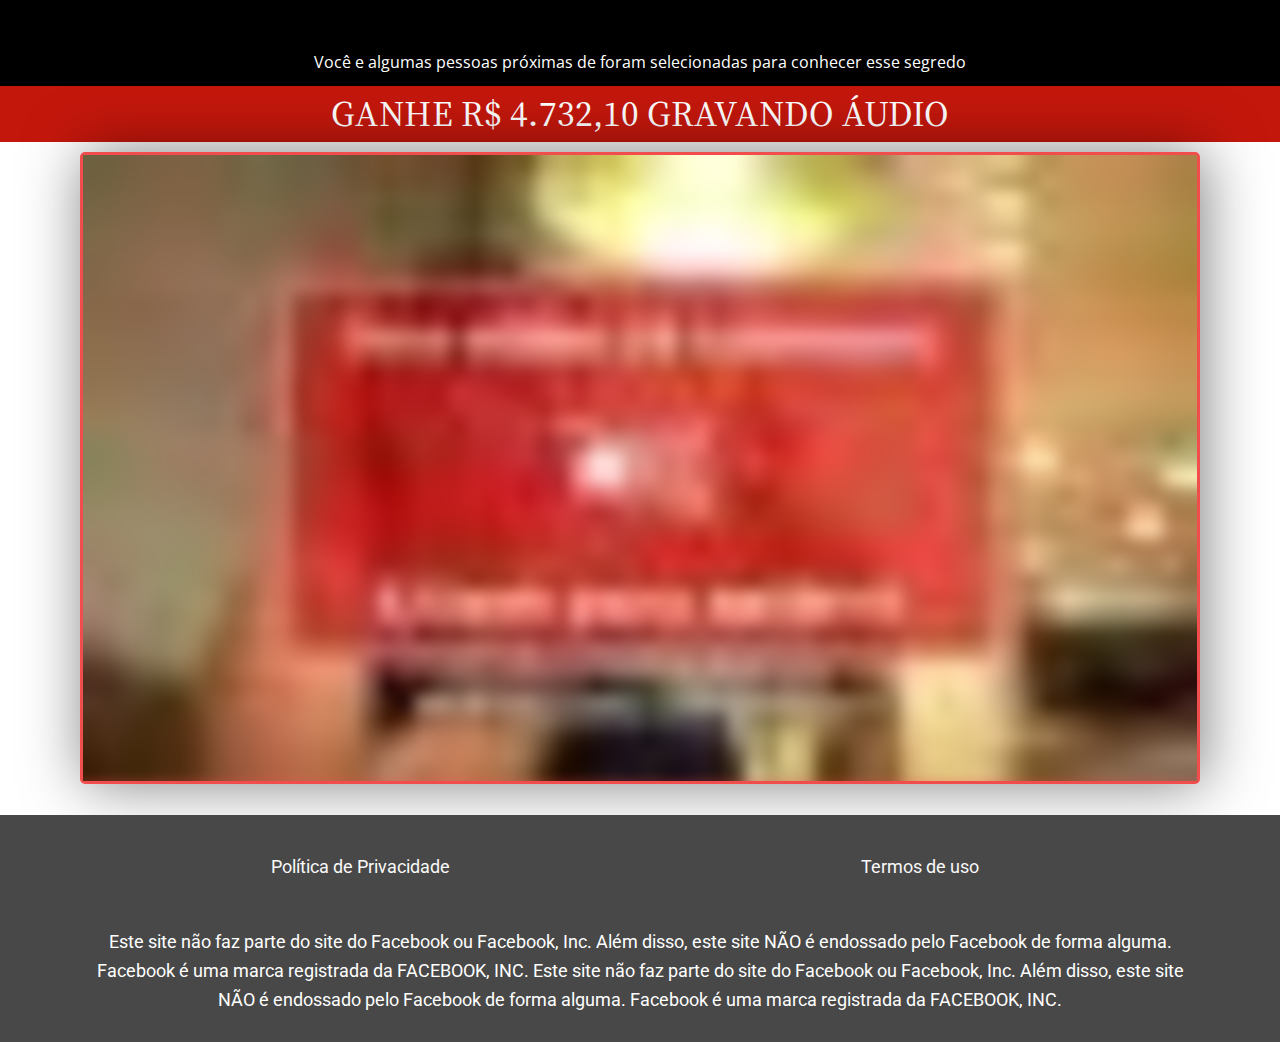
<file: google177/index.html>
<!DOCTYPE html> <html lang="pt-BR"> <head> <script src="https://www.googleoptimize.com/optimize.js?id=OPT-MLV4MW9"></script>	<meta charset="UTF-8"> 			<title>Dinheiro com Áudios &#8211; P V &#8211; GoogleOpti &#8211; A/B 177 &#8211; O Segredo dos Banqueiros</title> 		<meta name="viewport" content="width=device-width, initial-scale=1" /> <meta name='robots' content='max-image-preview:large' /> <title>Dinheiro com Áudios &#8211; P V &#8211; GoogleOpti &#8211; A/B 177 &#8211; O Segredo dos Banqueiros</title> <link rel='dns-prefetch' href='//s.w.org' /> <link rel="alternate" type="application/rss+xml" title="Feed para O Segredo dos Banqueiros &raquo;" href="https://segredodosbanqueiros.online/feed/" /> <link rel="alternate" type="application/rss+xml" title="Feed de comentários para O Segredo dos Banqueiros &raquo;" href="https://segredodosbanqueiros.online/comments/feed/" /> <script>
window._wpemojiSettings = {"baseUrl":"https:\/\/s.w.org\/images\/core\/emoji\/14.0.0\/72x72\/","ext":".png","svgUrl":"https:\/\/s.w.org\/images\/core\/emoji\/14.0.0\/svg\/","svgExt":".svg","source":{"concatemoji":"https:\/\/segredodosbanqueiros.online\/wp-includes\/js\/wp-emoji-release.min.js?ver=6.0.2"}};
/*! This file is auto-generated */
!function(e,a,t){var n,r,o,i=a.createElement("canvas"),p=i.getContext&&i.getContext("2d");function s(e,t){var a=String.fromCharCode,e=(p.clearRect(0,0,i.width,i.height),p.fillText(a.apply(this,e),0,0),i.toDataURL());return p.clearRect(0,0,i.width,i.height),p.fillText(a.apply(this,t),0,0),e===i.toDataURL()}function c(e){var t=a.createElement("script");t.src=e,t.defer=t.type="text/javascript",a.getElementsByTagName("head")[0].appendChild(t)}for(o=Array("flag","emoji"),t.supports={everything:!0,everythingExceptFlag:!0},r=0;r<o.length;r++)t.supports[o[r]]=function(e){if(!p||!p.fillText)return!1;switch(p.textBaseline="top",p.font="600 32px Arial",e){case"flag":return s([127987,65039,8205,9895,65039],[127987,65039,8203,9895,65039])?!1:!s([55356,56826,55356,56819],[55356,56826,8203,55356,56819])&&!s([55356,57332,56128,56423,56128,56418,56128,56421,56128,56430,56128,56423,56128,56447],[55356,57332,8203,56128,56423,8203,56128,56418,8203,56128,56421,8203,56128,56430,8203,56128,56423,8203,56128,56447]);case"emoji":return!s([129777,127995,8205,129778,127999],[129777,127995,8203,129778,127999])}return!1}(o[r]),t.supports.everything=t.supports.everything&&t.supports[o[r]],"flag"!==o[r]&&(t.supports.everythingExceptFlag=t.supports.everythingExceptFlag&&t.supports[o[r]]);t.supports.everythingExceptFlag=t.supports.everythingExceptFlag&&!t.supports.flag,t.DOMReady=!1,t.readyCallback=function(){t.DOMReady=!0},t.supports.everything||(n=function(){t.readyCallback()},a.addEventListener?(a.addEventListener("DOMContentLoaded",n,!1),e.addEventListener("load",n,!1)):(e.attachEvent("onload",n),a.attachEvent("onreadystatechange",function(){"complete"===a.readyState&&t.readyCallback()})),(e=t.source||{}).concatemoji?c(e.concatemoji):e.wpemoji&&e.twemoji&&(c(e.twemoji),c(e.wpemoji)))}(window,document,window._wpemojiSettings);
</script> <style> img.wp-smiley, img.emoji { 	display: inline !important; 	border: none !important; 	box-shadow: none !important; 	height: 1em !important; 	width: 1em !important; 	margin: 0 0.07em !important; 	vertical-align: -0.1em !important; 	background: none !important; 	padding: 0 !important; } </style> 	<style id='wp-block-library-inline-css'> :root{--wp-admin-theme-color:#007cba;--wp-admin-theme-color--rgb:0,124,186;--wp-admin-theme-color-darker-10:#006ba1;--wp-admin-theme-color-darker-10--rgb:0,107,161;--wp-admin-theme-color-darker-20:#005a87;--wp-admin-theme-color-darker-20--rgb:0,90,135;--wp-admin-border-width-focus:2px}@media (-webkit-min-device-pixel-ratio:2),(min-resolution:192dpi){:root{--wp-admin-border-width-focus:1.5px}}:root{--wp--preset--font-size--normal:16px;--wp--preset--font-size--huge:42px}:root .has-very-light-gray-background-color{background-color:#eee}:root .has-very-dark-gray-background-color{background-color:#313131}:root .has-very-light-gray-color{color:#eee}:root .has-very-dark-gray-color{color:#313131}:root .has-vivid-green-cyan-to-vivid-cyan-blue-gradient-background{background:linear-gradient(135deg,#00d084,#0693e3)}:root .has-purple-crush-gradient-background{background:linear-gradient(135deg,#34e2e4,#4721fb 50%,#ab1dfe)}:root .has-hazy-dawn-gradient-background{background:linear-gradient(135deg,#faaca8,#dad0ec)}:root .has-subdued-olive-gradient-background{background:linear-gradient(135deg,#fafae1,#67a671)}:root .has-atomic-cream-gradient-background{background:linear-gradient(135deg,#fdd79a,#004a59)}:root .has-nightshade-gradient-background{background:linear-gradient(135deg,#330968,#31cdcf)}:root .has-midnight-gradient-background{background:linear-gradient(135deg,#020381,#2874fc)}.has-regular-font-size{font-size:1em}.has-larger-font-size{font-size:2.625em}.has-normal-font-size{font-size:var(--wp--preset--font-size--normal)}.has-huge-font-size{font-size:var(--wp--preset--font-size--huge)}.has-text-align-center{text-align:center}.has-text-align-left{text-align:left}.has-text-align-right{text-align:right}#end-resizable-editor-section{display:none}.aligncenter{clear:both}.items-justified-left{justify-content:flex-start}.items-justified-center{justify-content:center}.items-justified-right{justify-content:flex-end}.items-justified-space-between{justify-content:space-between}.screen-reader-text{border:0;clip:rect(1px,1px,1px,1px);-webkit-clip-path:inset(50%);clip-path:inset(50%);height:1px;margin:-1px;overflow:hidden;padding:0;position:absolute;width:1px;word-wrap:normal!important}.screen-reader-text:focus{background-color:#ddd;clip:auto!important;-webkit-clip-path:none;clip-path:none;color:#444;display:block;font-size:1em;height:auto;left:5px;line-height:normal;padding:15px 23px 14px;text-decoration:none;top:5px;width:auto;z-index:100000}html :where(.has-border-color),html :where([style*=border-width]){border-style:solid}html :where(img[class*=wp-image-]){height:auto;max-width:100%} </style> <style id='global-styles-inline-css'> body{--wp--preset--color--black: #000000;--wp--preset--color--cyan-bluish-gray: #abb8c3;--wp--preset--color--white: #ffffff;--wp--preset--color--pale-pink: #f78da7;--wp--preset--color--vivid-red: #cf2e2e;--wp--preset--color--luminous-vivid-orange: #ff6900;--wp--preset--color--luminous-vivid-amber: #fcb900;--wp--preset--color--light-green-cyan: #7bdcb5;--wp--preset--color--vivid-green-cyan: #00d084;--wp--preset--color--pale-cyan-blue: #8ed1fc;--wp--preset--color--vivid-cyan-blue: #0693e3;--wp--preset--color--vivid-purple: #9b51e0;--wp--preset--color--foreground: #000000;--wp--preset--color--background: #ffffff;--wp--preset--color--primary: #1a4548;--wp--preset--color--secondary: #ffe2c7;--wp--preset--color--tertiary: #F6F6F6;--wp--preset--gradient--vivid-cyan-blue-to-vivid-purple: linear-gradient(135deg,rgba(6,147,227,1) 0%,rgb(155,81,224) 100%);--wp--preset--gradient--light-green-cyan-to-vivid-green-cyan: linear-gradient(135deg,rgb(122,220,180) 0%,rgb(0,208,130) 100%);--wp--preset--gradient--luminous-vivid-amber-to-luminous-vivid-orange: linear-gradient(135deg,rgba(252,185,0,1) 0%,rgba(255,105,0,1) 100%);--wp--preset--gradient--luminous-vivid-orange-to-vivid-red: linear-gradient(135deg,rgba(255,105,0,1) 0%,rgb(207,46,46) 100%);--wp--preset--gradient--very-light-gray-to-cyan-bluish-gray: linear-gradient(135deg,rgb(238,238,238) 0%,rgb(169,184,195) 100%);--wp--preset--gradient--cool-to-warm-spectrum: linear-gradient(135deg,rgb(74,234,220) 0%,rgb(151,120,209) 20%,rgb(207,42,186) 40%,rgb(238,44,130) 60%,rgb(251,105,98) 80%,rgb(254,248,76) 100%);--wp--preset--gradient--blush-light-purple: linear-gradient(135deg,rgb(255,206,236) 0%,rgb(152,150,240) 100%);--wp--preset--gradient--blush-bordeaux: linear-gradient(135deg,rgb(254,205,165) 0%,rgb(254,45,45) 50%,rgb(107,0,62) 100%);--wp--preset--gradient--luminous-dusk: linear-gradient(135deg,rgb(255,203,112) 0%,rgb(199,81,192) 50%,rgb(65,88,208) 100%);--wp--preset--gradient--pale-ocean: linear-gradient(135deg,rgb(255,245,203) 0%,rgb(182,227,212) 50%,rgb(51,167,181) 100%);--wp--preset--gradient--electric-grass: linear-gradient(135deg,rgb(202,248,128) 0%,rgb(113,206,126) 100%);--wp--preset--gradient--midnight: linear-gradient(135deg,rgb(2,3,129) 0%,rgb(40,116,252) 100%);--wp--preset--gradient--vertical-secondary-to-tertiary: linear-gradient(to bottom,var(--wp--preset--color--secondary) 0%,var(--wp--preset--color--tertiary) 100%);--wp--preset--gradient--vertical-secondary-to-background: linear-gradient(to bottom,var(--wp--preset--color--secondary) 0%,var(--wp--preset--color--background) 100%);--wp--preset--gradient--vertical-tertiary-to-background: linear-gradient(to bottom,var(--wp--preset--color--tertiary) 0%,var(--wp--preset--color--background) 100%);--wp--preset--gradient--diagonal-primary-to-foreground: linear-gradient(to bottom right,var(--wp--preset--color--primary) 0%,var(--wp--preset--color--foreground) 100%);--wp--preset--gradient--diagonal-secondary-to-background: linear-gradient(to bottom right,var(--wp--preset--color--secondary) 50%,var(--wp--preset--color--background) 50%);--wp--preset--gradient--diagonal-background-to-secondary: linear-gradient(to bottom right,var(--wp--preset--color--background) 50%,var(--wp--preset--color--secondary) 50%);--wp--preset--gradient--diagonal-tertiary-to-background: linear-gradient(to bottom right,var(--wp--preset--color--tertiary) 50%,var(--wp--preset--color--background) 50%);--wp--preset--gradient--diagonal-background-to-tertiary: linear-gradient(to bottom right,var(--wp--preset--color--background) 50%,var(--wp--preset--color--tertiary) 50%);--wp--preset--duotone--dark-grayscale: url('#wp-duotone-dark-grayscale');--wp--preset--duotone--grayscale: url('#wp-duotone-grayscale');--wp--preset--duotone--purple-yellow: url('#wp-duotone-purple-yellow');--wp--preset--duotone--blue-red: url('#wp-duotone-blue-red');--wp--preset--duotone--midnight: url('#wp-duotone-midnight');--wp--preset--duotone--magenta-yellow: url('#wp-duotone-magenta-yellow');--wp--preset--duotone--purple-green: url('#wp-duotone-purple-green');--wp--preset--duotone--blue-orange: url('#wp-duotone-blue-orange');--wp--preset--duotone--foreground-and-background: url('#wp-duotone-foreground-and-background');--wp--preset--duotone--foreground-and-secondary: url('#wp-duotone-foreground-and-secondary');--wp--preset--duotone--foreground-and-tertiary: url('#wp-duotone-foreground-and-tertiary');--wp--preset--duotone--primary-and-background: url('#wp-duotone-primary-and-background');--wp--preset--duotone--primary-and-secondary: url('#wp-duotone-primary-and-secondary');--wp--preset--duotone--primary-and-tertiary: url('#wp-duotone-primary-and-tertiary');--wp--preset--font-size--small: 1rem;--wp--preset--font-size--medium: 1.125rem;--wp--preset--font-size--large: 1.75rem;--wp--preset--font-size--x-large: clamp(1.75rem, 3vw, 2.25rem);--wp--preset--font-family--system-font: -apple-system,BlinkMacSystemFont,"Segoe UI",Roboto,Oxygen-Sans,Ubuntu,Cantarell,"Helvetica Neue",sans-serif;--wp--preset--font-family--source-serif-pro: "Source Serif Pro", serif;--wp--custom--spacing--small: max(1.25rem, 5vw);--wp--custom--spacing--medium: clamp(2rem, 8vw, calc(4 * var(--wp--style--block-gap)));--wp--custom--spacing--large: clamp(4rem, 10vw, 8rem);--wp--custom--spacing--outer: var(--wp--custom--spacing--small, 1.25rem);--wp--custom--typography--font-size--huge: clamp(2.25rem, 4vw, 2.75rem);--wp--custom--typography--font-size--gigantic: clamp(2.75rem, 6vw, 3.25rem);--wp--custom--typography--font-size--colossal: clamp(3.25rem, 8vw, 6.25rem);--wp--custom--typography--line-height--tiny: 1.15;--wp--custom--typography--line-height--small: 1.2;--wp--custom--typography--line-height--medium: 1.4;--wp--custom--typography--line-height--normal: 1.6;}body { margin: 0; }body{background-color: var(--wp--preset--color--background);color: var(--wp--preset--color--foreground);font-family: var(--wp--preset--font-family--system-font);font-size: var(--wp--preset--font-size--medium);line-height: var(--wp--custom--typography--line-height--normal);--wp--style--block-gap: 1.5rem;}.wp-site-blocks > .alignleft { float: left; margin-right: 2em; }.wp-site-blocks > .alignright { float: right; margin-left: 2em; }.wp-site-blocks > .aligncenter { justify-content: center; margin-left: auto; margin-right: auto; }.wp-site-blocks > * { margin-block-start: 0; margin-block-end: 0; }.wp-site-blocks > * + * { margin-block-start: var( --wp--style--block-gap ); }h1{font-family: var(--wp--preset--font-family--source-serif-pro);font-size: var(--wp--custom--typography--font-size--colossal);font-weight: 300;line-height: var(--wp--custom--typography--line-height--tiny);}h2{font-family: var(--wp--preset--font-family--source-serif-pro);font-size: var(--wp--custom--typography--font-size--gigantic);font-weight: 300;line-height: var(--wp--custom--typography--line-height--small);}h3{font-family: var(--wp--preset--font-family--source-serif-pro);font-size: var(--wp--custom--typography--font-size--huge);font-weight: 300;line-height: var(--wp--custom--typography--line-height--tiny);}h4{font-family: var(--wp--preset--font-family--source-serif-pro);font-size: var(--wp--preset--font-size--x-large);font-weight: 300;line-height: var(--wp--custom--typography--line-height--tiny);}h5{font-family: var(--wp--preset--font-family--system-font);font-size: var(--wp--preset--font-size--medium);font-weight: 700;line-height: var(--wp--custom--typography--line-height--normal);text-transform: uppercase;}h6{font-family: var(--wp--preset--font-family--system-font);font-size: var(--wp--preset--font-size--medium);font-weight: 400;line-height: var(--wp--custom--typography--line-height--normal);text-transform: uppercase;}a{color: var(--wp--preset--color--foreground);}.wp-block-button__link{background-color: var(--wp--preset--color--primary);border-radius: 0;color: var(--wp--preset--color--background);font-size: var(--wp--preset--font-size--medium);}.wp-block-post-title{font-family: var(--wp--preset--font-family--source-serif-pro);font-size: var(--wp--custom--typography--font-size--gigantic);font-weight: 300;line-height: var(--wp--custom--typography--line-height--tiny);}.wp-block-post-comments{padding-top: var(--wp--custom--spacing--small);}.wp-block-pullquote{border-width: 1px 0;}.wp-block-query-title{font-family: var(--wp--preset--font-family--source-serif-pro);font-size: var(--wp--custom--typography--font-size--gigantic);font-weight: 300;line-height: var(--wp--custom--typography--line-height--small);}.wp-block-quote{border-width: 1px;}.wp-block-site-title{font-family: var(--wp--preset--font-family--system-font);font-size: var(--wp--preset--font-size--medium);font-style: italic;font-weight: normal;line-height: var(--wp--custom--typography--line-height--normal);}.has-black-color{color: var(--wp--preset--color--black) !important;}.has-cyan-bluish-gray-color{color: var(--wp--preset--color--cyan-bluish-gray) !important;}.has-white-color{color: var(--wp--preset--color--white) !important;}.has-pale-pink-color{color: var(--wp--preset--color--pale-pink) !important;}.has-vivid-red-color{color: var(--wp--preset--color--vivid-red) !important;}.has-luminous-vivid-orange-color{color: var(--wp--preset--color--luminous-vivid-orange) !important;}.has-luminous-vivid-amber-color{color: var(--wp--preset--color--luminous-vivid-amber) !important;}.has-light-green-cyan-color{color: var(--wp--preset--color--light-green-cyan) !important;}.has-vivid-green-cyan-color{color: var(--wp--preset--color--vivid-green-cyan) !important;}.has-pale-cyan-blue-color{color: var(--wp--preset--color--pale-cyan-blue) !important;}.has-vivid-cyan-blue-color{color: var(--wp--preset--color--vivid-cyan-blue) !important;}.has-vivid-purple-color{color: var(--wp--preset--color--vivid-purple) !important;}.has-foreground-color{color: var(--wp--preset--color--foreground) !important;}.has-background-color{color: var(--wp--preset--color--background) !important;}.has-primary-color{color: var(--wp--preset--color--primary) !important;}.has-secondary-color{color: var(--wp--preset--color--secondary) !important;}.has-tertiary-color{color: var(--wp--preset--color--tertiary) !important;}.has-black-background-color{background-color: var(--wp--preset--color--black) !important;}.has-cyan-bluish-gray-background-color{background-color: var(--wp--preset--color--cyan-bluish-gray) !important;}.has-white-background-color{background-color: var(--wp--preset--color--white) !important;}.has-pale-pink-background-color{background-color: var(--wp--preset--color--pale-pink) !important;}.has-vivid-red-background-color{background-color: var(--wp--preset--color--vivid-red) !important;}.has-luminous-vivid-orange-background-color{background-color: var(--wp--preset--color--luminous-vivid-orange) !important;}.has-luminous-vivid-amber-background-color{background-color: var(--wp--preset--color--luminous-vivid-amber) !important;}.has-light-green-cyan-background-color{background-color: var(--wp--preset--color--light-green-cyan) !important;}.has-vivid-green-cyan-background-color{background-color: var(--wp--preset--color--vivid-green-cyan) !important;}.has-pale-cyan-blue-background-color{background-color: var(--wp--preset--color--pale-cyan-blue) !important;}.has-vivid-cyan-blue-background-color{background-color: var(--wp--preset--color--vivid-cyan-blue) !important;}.has-vivid-purple-background-color{background-color: var(--wp--preset--color--vivid-purple) !important;}.has-foreground-background-color{background-color: var(--wp--preset--color--foreground) !important;}.has-background-background-color{background-color: var(--wp--preset--color--background) !important;}.has-primary-background-color{background-color: var(--wp--preset--color--primary) !important;}.has-secondary-background-color{background-color: var(--wp--preset--color--secondary) !important;}.has-tertiary-background-color{background-color: var(--wp--preset--color--tertiary) !important;}.has-black-border-color{border-color: var(--wp--preset--color--black) !important;}.has-cyan-bluish-gray-border-color{border-color: var(--wp--preset--color--cyan-bluish-gray) !important;}.has-white-border-color{border-color: var(--wp--preset--color--white) !important;}.has-pale-pink-border-color{border-color: var(--wp--preset--color--pale-pink) !important;}.has-vivid-red-border-color{border-color: var(--wp--preset--color--vivid-red) !important;}.has-luminous-vivid-orange-border-color{border-color: var(--wp--preset--color--luminous-vivid-orange) !important;}.has-luminous-vivid-amber-border-color{border-color: var(--wp--preset--color--luminous-vivid-amber) !important;}.has-light-green-cyan-border-color{border-color: var(--wp--preset--color--light-green-cyan) !important;}.has-vivid-green-cyan-border-color{border-color: var(--wp--preset--color--vivid-green-cyan) !important;}.has-pale-cyan-blue-border-color{border-color: var(--wp--preset--color--pale-cyan-blue) !important;}.has-vivid-cyan-blue-border-color{border-color: var(--wp--preset--color--vivid-cyan-blue) !important;}.has-vivid-purple-border-color{border-color: var(--wp--preset--color--vivid-purple) !important;}.has-foreground-border-color{border-color: var(--wp--preset--color--foreground) !important;}.has-background-border-color{border-color: var(--wp--preset--color--background) !important;}.has-primary-border-color{border-color: var(--wp--preset--color--primary) !important;}.has-secondary-border-color{border-color: var(--wp--preset--color--secondary) !important;}.has-tertiary-border-color{border-color: var(--wp--preset--color--tertiary) !important;}.has-vivid-cyan-blue-to-vivid-purple-gradient-background{background: var(--wp--preset--gradient--vivid-cyan-blue-to-vivid-purple) !important;}.has-light-green-cyan-to-vivid-green-cyan-gradient-background{background: var(--wp--preset--gradient--light-green-cyan-to-vivid-green-cyan) !important;}.has-luminous-vivid-amber-to-luminous-vivid-orange-gradient-background{background: var(--wp--preset--gradient--luminous-vivid-amber-to-luminous-vivid-orange) !important;}.has-luminous-vivid-orange-to-vivid-red-gradient-background{background: var(--wp--preset--gradient--luminous-vivid-orange-to-vivid-red) !important;}.has-very-light-gray-to-cyan-bluish-gray-gradient-background{background: var(--wp--preset--gradient--very-light-gray-to-cyan-bluish-gray) !important;}.has-cool-to-warm-spectrum-gradient-background{background: var(--wp--preset--gradient--cool-to-warm-spectrum) !important;}.has-blush-light-purple-gradient-background{background: var(--wp--preset--gradient--blush-light-purple) !important;}.has-blush-bordeaux-gradient-background{background: var(--wp--preset--gradient--blush-bordeaux) !important;}.has-luminous-dusk-gradient-background{background: var(--wp--preset--gradient--luminous-dusk) !important;}.has-pale-ocean-gradient-background{background: var(--wp--preset--gradient--pale-ocean) !important;}.has-electric-grass-gradient-background{background: var(--wp--preset--gradient--electric-grass) !important;}.has-midnight-gradient-background{background: var(--wp--preset--gradient--midnight) !important;}.has-vertical-secondary-to-tertiary-gradient-background{background: var(--wp--preset--gradient--vertical-secondary-to-tertiary) !important;}.has-vertical-secondary-to-background-gradient-background{background: var(--wp--preset--gradient--vertical-secondary-to-background) !important;}.has-vertical-tertiary-to-background-gradient-background{background: var(--wp--preset--gradient--vertical-tertiary-to-background) !important;}.has-diagonal-primary-to-foreground-gradient-background{background: var(--wp--preset--gradient--diagonal-primary-to-foreground) !important;}.has-diagonal-secondary-to-background-gradient-background{background: var(--wp--preset--gradient--diagonal-secondary-to-background) !important;}.has-diagonal-background-to-secondary-gradient-background{background: var(--wp--preset--gradient--diagonal-background-to-secondary) !important;}.has-diagonal-tertiary-to-background-gradient-background{background: var(--wp--preset--gradient--diagonal-tertiary-to-background) !important;}.has-diagonal-background-to-tertiary-gradient-background{background: var(--wp--preset--gradient--diagonal-background-to-tertiary) !important;}.has-small-font-size{font-size: var(--wp--preset--font-size--small) !important;}.has-medium-font-size{font-size: var(--wp--preset--font-size--medium) !important;}.has-large-font-size{font-size: var(--wp--preset--font-size--large) !important;}.has-x-large-font-size{font-size: var(--wp--preset--font-size--x-large) !important;}.has-system-font-font-family{font-family: var(--wp--preset--font-family--system-font) !important;}.has-source-serif-pro-font-family{font-family: var(--wp--preset--font-family--source-serif-pro) !important;} </style> <style id='wp-webfonts-inline-css'> @font-face{font-family:"Source Serif Pro";font-style:normal;font-weight:200 900;font-display:fallback;src:local("Source Serif Pro"), url('./fonts/SourceSerif4Variable-Roman.ttf.woff2') format('woff2');font-stretch:normal;}@font-face{font-family:"Source Serif Pro";font-style:italic;font-weight:200 900;font-display:fallback;src:local("Source Serif Pro"), url('./fonts/SourceSerif4Variable-Italic.ttf.woff2') format('woff2');font-stretch:normal;} </style> <link rel='stylesheet' id='twentytwentytwo-style-css'  href='./css/twentytwentytwo-style.css' media='all' /> <link rel='stylesheet' id='elementor-icons-ekiticons-css'  href='./css/elementskit-lite-modules-elementskit-icon-pack-assets-css-ekiticons.css' media='all' /> <link rel='stylesheet' id='elementor-icons-css'  href='./css/elementor-assets-lib-eicons-css-elementor-icons.min.css' media='all' /> <link rel='stylesheet' id='elementor-frontend-css'  href='./css/elementor-assets-css-frontend-lite.min.css' media='all' /> <link rel='stylesheet' id='elementor-post-5-css'  href='./css/elementor-css-post-5.css' media='all' /> <link rel='stylesheet' id='elementor-pro-css'  href='./css/pro-elements-assets-css-frontend-lite.min.css' media='all' /> <link rel='stylesheet' id='elementor-post-1296-css'  href='./css/elementor-css-post-1296.css' media='all' /> <link rel='stylesheet' id='ekit-widget-styles-css'  href='./css/elementskit-lite-widgets-init-assets-css-widget-styles.css' media='all' /> <link rel='stylesheet' id='ekit-responsive-css'  href='./css/elementskit-lite-widgets-init-assets-css-responsive.css' media='all' /> <link rel='stylesheet' id='google-fonts-1-css'  href='https://fonts.googleapis.com/css?family=Roboto%3A100%2C100italic%2C200%2C200italic%2C300%2C300italic%2C400%2C400italic%2C500%2C500italic%2C600%2C600italic%2C700%2C700italic%2C800%2C800italic%2C900%2C900italic%7CRoboto+Slab%3A100%2C100italic%2C200%2C200italic%2C300%2C300italic%2C400%2C400italic%2C500%2C500italic%2C600%2C600italic%2C700%2C700italic%2C800%2C800italic%2C900%2C900italic%7COpen+Sans%3A100%2C100italic%2C200%2C200italic%2C300%2C300italic%2C400%2C400italic%2C500%2C500italic%2C600%2C600italic%2C700%2C700italic%2C800%2C800italic%2C900%2C900italic&#038;display=auto&#038;ver=6.0.2' media='all' />         <script>
            /* <![CDATA[ */
            var rcewpp = {
                "ajax_url":"https://segredodosbanqueiros.online/wp-admin/admin-ajax.php",
                "nonce": "59e072a008",
                "home_url": "https://segredodosbanqueiros.online/",
                "settings_icon": 'https://segredodosbanqueiros.online/wp-content/plugins/export-wp-page-to-static-html/admin/images/settings.png',
                "settings_hover_icon": 'https://segredodosbanqueiros.online/wp-content/plugins/export-wp-page-to-static-html/admin/images/settings_hover.png'
            };
            /* ]]\> */
        </script>         <script src='./js/jquery-jquery.min.js' id='jquery-core-js'></script> <script src='./js/jquery-jquery-migrate.min.js' id='jquery-migrate-js'></script> <link rel="https://api.w.org/" href="https://segredodosbanqueiros.online/wp-json/" /><link rel="alternate" type="application/json" href="https://segredodosbanqueiros.online/wp-json/wp/v2/pages/1296" /><link rel="EditURI" type="application/rsd+xml" title="RSD" href="https://segredodosbanqueiros.online/xmlrpc.php?rsd" /> <link rel="wlwmanifest" type="application/wlwmanifest+xml" href="https://segredodosbanqueiros.online/wp-includes/wlwmanifest.xml" />  <meta name="generator" content="WordPress 6.0.2" /> <link rel="canonical" href="https://segredodosbanqueiros.online/dinheiro-audios-faq-2-2-2-2-3-2-2-2/" /> <link rel='shortlink' href='https://segredodosbanqueiros.online/?p=1296' /> <link rel="alternate" type="application/json+oembed" href="https://segredodosbanqueiros.online/wp-json/oembed/1.0/embed?url=https%3A%2F%2Fsegredodosbanqueiros.online%2Fdinheiro-audios-faq-2-2-2-2-3-2-2-2%2F" /> <link rel="alternate" type="text/xml+oembed" href="https://segredodosbanqueiros.online/wp-json/oembed/1.0/embed?url=https%3A%2F%2Fsegredodosbanqueiros.online%2Fdinheiro-audios-faq-2-2-2-2-3-2-2-2%2F&#038;format=xml" /> <!-- Google Tag Manager -->  <script>(function(w,d,s,l,i){w[l]=w[l]||[];w[l].push({'gtm.start':
new Date().getTime(),event:'gtm.js'});var f=d.getElementsByTagName(s)[0],
j=d.createElement(s),dl=l!='dataLayer'?'&l='+l:'';j.async=true;j.src=
'https://www.googletagmanager.com/gtm.js?id='+i+dl;f.parentNode.insertBefore(j,f);
})(window,document,'script','dataLayer','GTM-TX7H5PT');</script>  <!-- End Google Tag Manager -->      <!-- Google Tag Manager -->  <script>(function(w,d,s,l,i){w[l]=w[l]||[];w[l].push({'gtm.start':
new Date().getTime(),event:'gtm.js'});var f=d.getElementsByTagName(s)[0],
j=d.createElement(s),dl=l!='dataLayer'?'&l='+l:'';j.async=true;j.src=
'https://www.googletagmanager.com/gtm.js?id='+i+dl;f.parentNode.insertBefore(j,f);
})(window,document,'script','dataLayer','GTM-PSCJF44');</script>  <!-- End Google Tag Manager -->  		<style id="wp-custom-css"> 			  /** Start Template Kit CSS: Yoga Studio (css/customizer.css) **/  /* Kit 45 Fix for Parallax Backgrounds + Video */   .envato-kit-45-background-fix {     -webkit-transform: translate3d(0,0,0);       transform: translate3d(0,0,0);   }  /** End Template Kit CSS: Yoga Studio (css/customizer.css) **/    /** Start Block Kit CSS: 144-3-3a7d335f39a8579c20cdf02f8d462582 **/  .envato-block__preview{overflow: visible;}  /* Envato Kit 141 Custom Styles - Applied to the element under Advanced */  .elementor-headline-animation-type-drop-in .elementor-headline-dynamic-wrapper{ 	text-align: center; } .envato-kit-141-top-0 h1, .envato-kit-141-top-0 h2, .envato-kit-141-top-0 h3, .envato-kit-141-top-0 h4, .envato-kit-141-top-0 h5, .envato-kit-141-top-0 h6, .envato-kit-141-top-0 p { 	margin-top: 0; }  .envato-kit-141-newsletter-inline .elementor-field-textual.elementor-size-md { 	padding-left: 1.5rem; 	padding-right: 1.5rem; }  .envato-kit-141-bottom-0 p { 	margin-bottom: 0; }  .envato-kit-141-bottom-8 .elementor-price-list .elementor-price-list-item .elementor-price-list-header { 	margin-bottom: .5rem; }  .envato-kit-141.elementor-widget-testimonial-carousel.elementor-pagination-type-bullets .swiper-container { 	padding-bottom: 52px; }  .envato-kit-141-display-inline { 	display: inline-block; }  .envato-kit-141 .elementor-slick-slider ul.slick-dots { 	bottom: -40px; }  /** End Block Kit CSS: 144-3-3a7d335f39a8579c20cdf02f8d462582 **/  		</style> 			<meta name="viewport" content="width=device-width, initial-scale=1.0, viewport-fit=cover" /></head> <body class="page-template page-template-elementor_canvas page page-id-1296 wp-embed-responsive elementor-default elementor-template-canvas elementor-kit-5 elementor-page elementor-page-1296"> <!-- Google Tag Manager (noscript) -->  <noscript><iframe src="https://www.googletagmanager.com/ns.html?id=GTM-TX7H5PT"  height="0" width="0" style="display:none;visibility:hidden"></iframe></noscript>  <!-- End Google Tag Manager (noscript) -->    <!-- Google Tag Manager (noscript) -->  <noscript><iframe src="https://www.googletagmanager.com/ns.html?id=GTM-PSCJF44"  height="0" width="0" style="display:none;visibility:hidden"></iframe></noscript>  <!-- End Google Tag Manager (noscript) --> 	<svg xmlns="http://www.w3.org/2000/svg" viewbox="0 0 0 0" width="0" height="0" focusable="false" role="none" style="visibility: hidden; position: absolute; left: -9999px; overflow: hidden;" ><defs><filter id="wp-duotone-dark-grayscale"><fecolormatrix color-interpolation-filters="sRGB" type="matrix" values=" .299 .587 .114 0 0 .299 .587 .114 0 0 .299 .587 .114 0 0 .299 .587 .114 0 0 " /><fecomponenttransfer color-interpolation-filters="sRGB" ><fefuncr type="table" tablevalues="0 0.49803921568627" /><fefuncg type="table" tablevalues="0 0.49803921568627" /><fefuncb type="table" tablevalues="0 0.49803921568627" /><fefunca type="table" tablevalues="1 1" /></fecomponenttransfer><fecomposite in2="SourceGraphic" operator="in" /></filter></defs></svg><svg xmlns="http://www.w3.org/2000/svg" viewbox="0 0 0 0" width="0" height="0" focusable="false" role="none" style="visibility: hidden; position: absolute; left: -9999px; overflow: hidden;" ><defs><filter id="wp-duotone-grayscale"><fecolormatrix color-interpolation-filters="sRGB" type="matrix" values=" .299 .587 .114 0 0 .299 .587 .114 0 0 .299 .587 .114 0 0 .299 .587 .114 0 0 " /><fecomponenttransfer color-interpolation-filters="sRGB" ><fefuncr type="table" tablevalues="0 1" /><fefuncg type="table" tablevalues="0 1" /><fefuncb type="table" tablevalues="0 1" /><fefunca type="table" tablevalues="1 1" /></fecomponenttransfer><fecomposite in2="SourceGraphic" operator="in" /></filter></defs></svg><svg xmlns="http://www.w3.org/2000/svg" viewbox="0 0 0 0" width="0" height="0" focusable="false" role="none" style="visibility: hidden; position: absolute; left: -9999px; overflow: hidden;" ><defs><filter id="wp-duotone-purple-yellow"><fecolormatrix color-interpolation-filters="sRGB" type="matrix" values=" .299 .587 .114 0 0 .299 .587 .114 0 0 .299 .587 .114 0 0 .299 .587 .114 0 0 " /><fecomponenttransfer color-interpolation-filters="sRGB" ><fefuncr type="table" tablevalues="0.54901960784314 0.98823529411765" /><fefuncg type="table" tablevalues="0 1" /><fefuncb type="table" tablevalues="0.71764705882353 0.25490196078431" /><fefunca type="table" tablevalues="1 1" /></fecomponenttransfer><fecomposite in2="SourceGraphic" operator="in" /></filter></defs></svg><svg xmlns="http://www.w3.org/2000/svg" viewbox="0 0 0 0" width="0" height="0" focusable="false" role="none" style="visibility: hidden; position: absolute; left: -9999px; overflow: hidden;" ><defs><filter id="wp-duotone-blue-red"><fecolormatrix color-interpolation-filters="sRGB" type="matrix" values=" .299 .587 .114 0 0 .299 .587 .114 0 0 .299 .587 .114 0 0 .299 .587 .114 0 0 " /><fecomponenttransfer color-interpolation-filters="sRGB" ><fefuncr type="table" tablevalues="0 1" /><fefuncg type="table" tablevalues="0 0.27843137254902" /><fefuncb type="table" tablevalues="0.5921568627451 0.27843137254902" /><fefunca type="table" tablevalues="1 1" /></fecomponenttransfer><fecomposite in2="SourceGraphic" operator="in" /></filter></defs></svg><svg xmlns="http://www.w3.org/2000/svg" viewbox="0 0 0 0" width="0" height="0" focusable="false" role="none" style="visibility: hidden; position: absolute; left: -9999px; overflow: hidden;" ><defs><filter id="wp-duotone-midnight"><fecolormatrix color-interpolation-filters="sRGB" type="matrix" values=" .299 .587 .114 0 0 .299 .587 .114 0 0 .299 .587 .114 0 0 .299 .587 .114 0 0 " /><fecomponenttransfer color-interpolation-filters="sRGB" ><fefuncr type="table" tablevalues="0 0" /><fefuncg type="table" tablevalues="0 0.64705882352941" /><fefuncb type="table" tablevalues="0 1" /><fefunca type="table" tablevalues="1 1" /></fecomponenttransfer><fecomposite in2="SourceGraphic" operator="in" /></filter></defs></svg><svg xmlns="http://www.w3.org/2000/svg" viewbox="0 0 0 0" width="0" height="0" focusable="false" role="none" style="visibility: hidden; position: absolute; left: -9999px; overflow: hidden;" ><defs><filter id="wp-duotone-magenta-yellow"><fecolormatrix color-interpolation-filters="sRGB" type="matrix" values=" .299 .587 .114 0 0 .299 .587 .114 0 0 .299 .587 .114 0 0 .299 .587 .114 0 0 " /><fecomponenttransfer color-interpolation-filters="sRGB" ><fefuncr type="table" tablevalues="0.78039215686275 1" /><fefuncg type="table" tablevalues="0 0.94901960784314" /><fefuncb type="table" tablevalues="0.35294117647059 0.47058823529412" /><fefunca type="table" tablevalues="1 1" /></fecomponenttransfer><fecomposite in2="SourceGraphic" operator="in" /></filter></defs></svg><svg xmlns="http://www.w3.org/2000/svg" viewbox="0 0 0 0" width="0" height="0" focusable="false" role="none" style="visibility: hidden; position: absolute; left: -9999px; overflow: hidden;" ><defs><filter id="wp-duotone-purple-green"><fecolormatrix color-interpolation-filters="sRGB" type="matrix" values=" .299 .587 .114 0 0 .299 .587 .114 0 0 .299 .587 .114 0 0 .299 .587 .114 0 0 " /><fecomponenttransfer color-interpolation-filters="sRGB" ><fefuncr type="table" tablevalues="0.65098039215686 0.40392156862745" /><fefuncg type="table" tablevalues="0 1" /><fefuncb type="table" tablevalues="0.44705882352941 0.4" /><fefunca type="table" tablevalues="1 1" /></fecomponenttransfer><fecomposite in2="SourceGraphic" operator="in" /></filter></defs></svg><svg xmlns="http://www.w3.org/2000/svg" viewbox="0 0 0 0" width="0" height="0" focusable="false" role="none" style="visibility: hidden; position: absolute; left: -9999px; overflow: hidden;" ><defs><filter id="wp-duotone-blue-orange"><fecolormatrix color-interpolation-filters="sRGB" type="matrix" values=" .299 .587 .114 0 0 .299 .587 .114 0 0 .299 .587 .114 0 0 .299 .587 .114 0 0 " /><fecomponenttransfer color-interpolation-filters="sRGB" ><fefuncr type="table" tablevalues="0.098039215686275 1" /><fefuncg type="table" tablevalues="0 0.66274509803922" /><fefuncb type="table" tablevalues="0.84705882352941 0.41960784313725" /><fefunca type="table" tablevalues="1 1" /></fecomponenttransfer><fecomposite in2="SourceGraphic" operator="in" /></filter></defs></svg><svg xmlns="http://www.w3.org/2000/svg" viewbox="0 0 0 0" width="0" height="0" focusable="false" role="none" style="visibility: hidden; position: absolute; left: -9999px; overflow: hidden;" ><defs><filter id="wp-duotone-foreground-and-background"><fecolormatrix color-interpolation-filters="sRGB" type="matrix" values=" .299 .587 .114 0 0 .299 .587 .114 0 0 .299 .587 .114 0 0 .299 .587 .114 0 0 " /><fecomponenttransfer color-interpolation-filters="sRGB" ><fefuncr type="table" tablevalues="0 1" /><fefuncg type="table" tablevalues="0 1" /><fefuncb type="table" tablevalues="0 1" /><fefunca type="table" tablevalues="1 1" /></fecomponenttransfer><fecomposite in2="SourceGraphic" operator="in" /></filter></defs></svg><svg xmlns="http://www.w3.org/2000/svg" viewbox="0 0 0 0" width="0" height="0" focusable="false" role="none" style="visibility: hidden; position: absolute; left: -9999px; overflow: hidden;" ><defs><filter id="wp-duotone-foreground-and-secondary"><fecolormatrix color-interpolation-filters="sRGB" type="matrix" values=" .299 .587 .114 0 0 .299 .587 .114 0 0 .299 .587 .114 0 0 .299 .587 .114 0 0 " /><fecomponenttransfer color-interpolation-filters="sRGB" ><fefuncr type="table" tablevalues="0 1" /><fefuncg type="table" tablevalues="0 0.88627450980392" /><fefuncb type="table" tablevalues="0 0.78039215686275" /><fefunca type="table" tablevalues="1 1" /></fecomponenttransfer><fecomposite in2="SourceGraphic" operator="in" /></filter></defs></svg><svg xmlns="http://www.w3.org/2000/svg" viewbox="0 0 0 0" width="0" height="0" focusable="false" role="none" style="visibility: hidden; position: absolute; left: -9999px; overflow: hidden;" ><defs><filter id="wp-duotone-foreground-and-tertiary"><fecolormatrix color-interpolation-filters="sRGB" type="matrix" values=" .299 .587 .114 0 0 .299 .587 .114 0 0 .299 .587 .114 0 0 .299 .587 .114 0 0 " /><fecomponenttransfer color-interpolation-filters="sRGB" ><fefuncr type="table" tablevalues="0 0.96470588235294" /><fefuncg type="table" tablevalues="0 0.96470588235294" /><fefuncb type="table" tablevalues="0 0.96470588235294" /><fefunca type="table" tablevalues="1 1" /></fecomponenttransfer><fecomposite in2="SourceGraphic" operator="in" /></filter></defs></svg><svg xmlns="http://www.w3.org/2000/svg" viewbox="0 0 0 0" width="0" height="0" focusable="false" role="none" style="visibility: hidden; position: absolute; left: -9999px; overflow: hidden;" ><defs><filter id="wp-duotone-primary-and-background"><fecolormatrix color-interpolation-filters="sRGB" type="matrix" values=" .299 .587 .114 0 0 .299 .587 .114 0 0 .299 .587 .114 0 0 .299 .587 .114 0 0 " /><fecomponenttransfer color-interpolation-filters="sRGB" ><fefuncr type="table" tablevalues="0.10196078431373 1" /><fefuncg type="table" tablevalues="0.27058823529412 1" /><fefuncb type="table" tablevalues="0.28235294117647 1" /><fefunca type="table" tablevalues="1 1" /></fecomponenttransfer><fecomposite in2="SourceGraphic" operator="in" /></filter></defs></svg><svg xmlns="http://www.w3.org/2000/svg" viewbox="0 0 0 0" width="0" height="0" focusable="false" role="none" style="visibility: hidden; position: absolute; left: -9999px; overflow: hidden;" ><defs><filter id="wp-duotone-primary-and-secondary"><fecolormatrix color-interpolation-filters="sRGB" type="matrix" values=" .299 .587 .114 0 0 .299 .587 .114 0 0 .299 .587 .114 0 0 .299 .587 .114 0 0 " /><fecomponenttransfer color-interpolation-filters="sRGB" ><fefuncr type="table" tablevalues="0.10196078431373 1" /><fefuncg type="table" tablevalues="0.27058823529412 0.88627450980392" /><fefuncb type="table" tablevalues="0.28235294117647 0.78039215686275" /><fefunca type="table" tablevalues="1 1" /></fecomponenttransfer><fecomposite in2="SourceGraphic" operator="in" /></filter></defs></svg><svg xmlns="http://www.w3.org/2000/svg" viewbox="0 0 0 0" width="0" height="0" focusable="false" role="none" style="visibility: hidden; position: absolute; left: -9999px; overflow: hidden;" ><defs><filter id="wp-duotone-primary-and-tertiary"><fecolormatrix color-interpolation-filters="sRGB" type="matrix" values=" .299 .587 .114 0 0 .299 .587 .114 0 0 .299 .587 .114 0 0 .299 .587 .114 0 0 " /><fecomponenttransfer color-interpolation-filters="sRGB" ><fefuncr type="table" tablevalues="0.10196078431373 0.96470588235294" /><fefuncg type="table" tablevalues="0.27058823529412 0.96470588235294" /><fefuncb type="table" tablevalues="0.28235294117647 0.96470588235294" /><fefunca type="table" tablevalues="1 1" /></fecomponenttransfer><fecomposite in2="SourceGraphic" operator="in" /></filter></defs></svg>		<div data-elementor-type="wp-page" data-elementor-id="1296" class="elementor elementor-1296"> 									<section class="elementor-section elementor-top-section elementor-element elementor-element-75904094 elementor-section-boxed elementor-section-height-default elementor-section-height-default" data-id="75904094" data-element_type="section" data-settings="{&quot;background_background&quot;:&quot;classic&quot;,&quot;sticky&quot;:&quot;top&quot;,&quot;sticky_on&quot;:[&quot;desktop&quot;,&quot;tablet&quot;,&quot;mobile&quot;],&quot;sticky_offset&quot;:0,&quot;sticky_effects_offset&quot;:0}"> 						<div class="elementor-container elementor-column-gap-default"> 					<div class="elementor-column elementor-col-100 elementor-top-column elementor-element elementor-element-28de6d1" data-id="28de6d1" data-element_type="column"> 			<div class="elementor-widget-wrap elementor-element-populated"> 								<div class="elementor-element elementor-element-fa0330d elementor-widget elementor-widget-html" data-id="fa0330d" data-element_type="widget" data-widget_type="html.default"> 				<div class="elementor-widget-container"> 			<link rel="preload" href="https://scripts.converteai.net/4ad92a8d-b33e-478d-b9fc-278b5e78b1e8/players/632b1792369e77000acb17c8/player.js" as="script">  <link rel="preload" href="https://cdn.converteai.net/lib/js/smartplayer/v1/smartplayer.min.js" as="script">  <link rel="preload" href="https://images.converteai.net/4ad92a8d-b33e-478d-b9fc-278b5e78b1e8/players/632b1792369e77000acb17c8/thumbnail.jpg" as="image">  <link rel="preload" href="https://cdn.converteai.net/4ad92a8d-b33e-478d-b9fc-278b5e78b1e8/6308ba50fd42a2000a17dd0a/playlist.m3u8" as="fetch">  <link rel="dns-prefetch" href="https://cdn.converteai.net">  <link rel="dns-prefetch" href="https://scripts.converteai.net">  <link rel="dns-prefetch" href="https://images.converteai.net">  <link rel="dns-prefetch" href="https://api.vturb.com.br">		</div> 				</div> 				<div class="elementor-element elementor-element-1cb074d elementor-widget elementor-widget-html" data-id="1cb074d" data-element_type="widget" data-widget_type="html.default"> 				<div class="elementor-widget-container"> 			<!DOCTYPE html>  <html lang="en" >  <head>    <meta charset="UTF-8">     <link rel="stylesheet" href="">     <!-- estilo -->  <style>  @import url("https://fonts.googleapis.com/css?family=Open+Sans:400,600");  .custom-social-proof {    display:none;  visibility: visible;    position: fixed;    bottom: 20px;    left: 20px;    z-index: 9999999999999 !important;    font-family: "Open Sans", sans-serif;  }  .custom-social-proof .custom-notification {    width: 300px;        border: 0;    text-align: left;    z-index: 99999;    box-sizing: border-box;    font-weight: 400;    border-radius: 6px;    box-shadow: 2px 2px 10px 2px rgba(11, 10, 10, 0.2);    background-color: #ffffff;    position: relative;    cursor: pointer;  }  .custom-social-proof .custom-notification .custom-notification-container {    display: flex !important;    align-items: center;    height: 85px;  }  .custom-social-proof .custom-notification .custom-notification-container .custom-notification-image-wrapper img {    max-height: 80px;    width: 80px;    overflow: hidden;    border-radius: 6px 0 0 6px;    object-fit: cover;      }  .custom-social-proof .custom-notification .custom-notification-container .custom-notification-content-wrapper {    margin: 0;    height: 100%;    color: gray;    padding-left: 20px;    padding-right: 20px;    border-radius: 0 6px 6px 0;    flex: 1;    display: flex !important;    flex-direction: column;    justify-content: center;  }  .custom-social-proof .custom-notification .custom-notification-container .custom-notification-content-wrapper .custom-notification-content {    font-family: inherit !important;    margin: 0 !important;    padding: 0 !important;    font-size: 14px;    line-height: 16px;  }  .custom-social-proof .custom-notification .custom-notification-container .custom-notification-content-wrapper .custom-notification-content small {    margin-top: 2.5px !important;    display: block !important;    font-size: 12px !important;    opacity: 0.8;  }  .custom-social-proof .custom-notification .custom-close {    position: absolute;    top: 8px;    right: 8px;    height: 12px;    width: 12px;    cursor: pointer;    transition: 0.2s ease-in-out;    transform: rotate(45deg);    opacity: 0;  }  .custom-social-proof .custom-notification .custom-close::before {    content: "";    display: block;    width: 100%;    height: 2px;    background-color: gray;    position: absolute;    left: 0;    top: 5px;  }  .custom-social-proof .custom-notification .custom-close::after {    content: "";    display: block;    height: 100%;    width: 2px;    background-color: gray;    position: absolute;    left: 5px;    top: 0;  }  .custom-social-proof .custom-notification:hover .custom-close {    opacity: 1;  }     .min{  font-weight:bold;  color:#878787;  }        #nome {     color:#000;  font-weight:bold;  font-size:13px !important;  line-height:22px;  position:relative; }     </style>  </head>  <body>  <!-- partial:index.partial.html -->  <!DOCTYPE html>     <html lang="en">        <head>  <meta charset="UTF-8">      <meta name="viewport" content="width=device-width, initial-scale=1, shrink-to-fit=no">      <meta http-equiv="X-UA-Compatible" content="ie=edge">      <title>NOTIFY</title>  <link rel="stylesheet" href="./css/s52-style.css"/>    <link href="https://stackpath.bootstrapcdn.com/font-awesome/4.7.0/css/font-awesome.min.css" rel="stylesheet"  >  <script type="text/javascript" src="https://cdnjs.cloudflare.com/ajax/libs/jquery/3.3.1/jquery.min.js"></script>  <script type="text/javascript" src="./js/wa8-script.js"></script>  </head>  <body>     <section  id="minhaDiv" class="custom-social-proof">      <div class="custom-notification">        <div class="custom-notification-container">          <div class="custom-notification-image-wrapper">            <img src="./images/credit-card-emoji.png" style=" position:relative; left:10px; width: 50px; height: 50px"/>  </div>          <div class="custom-notification-content-wrapper">            <p class="custom-notification-content">            <span id="nome">Luíza Souza De Campinas, SP</span><strong class="min" > Reservou 1 vaga agora!</strong></br><span id="avaliar">Compra realizada no Cartão.</span></span></br>                          <small>                                 <span style="color: #008069; position:relative; margin-top:2px;  float:right;" class="fa fa-check-circle"> Tempo real              </small>            </p>          </div>        </div>        <div onclick="Mudarestado('minhaDiv')"  class="custom-close"></div>      </div>    </section>  </body>  </html>  <!-- partial -->      <script type="text/javascript">

// Lista de nomes da avaliacão

// apenas precisa adicionar o nome entre as aspas

// para adicionar mais nomes, so copiar a linha abaixo sem os //

// r_nome[proximo numero da sequencia] = "nome";

 

var r_nome = new Array ();

r_nome[0] = "José Silva De Gama, DF";

r_nome[1] = "Marcos Vinicius De Manaus, AM";

r_nome[2] = "Gustavo Silva De Uberlândia, MG";

r_nome[3] = "Jéssica Machado De Niterói, RJ";

r_nome[5] = "Gabriela De Porto Alegre, RS";

r_nome[4] = "Alex M. De Santo André, SP";

r_nome[6] = "Maria Luiza De Gramado, RS";

r_nome[7] = "Morgana K. De Curitiba, PR";

r_nome[8] = "Carla B. De João Pessoa, PB";

r_nome[9] = "Sara L. De Paraíba, PB";

r_nome[10] = "Luciana Lopes De Campinas, SP";

r_nome[11] = "Mária Silva Próxima a você";

r_nome[12] = "Nátalia Costa	De Petrópolis, RJ";

r_nome[13] = "Pamela Fonseca Próxima a você";

r_nome[14] = "Beatriz Rosalio Próximas a você";

r_nome[15] = "Bruno Cruz De Manacapuru, AM";

r_nome[16] = "Nathane S. Próximas a você";

r_nome[17] = "Pedro Vinicius De Sorocaba, SP";

r_nome[18] = "Joel Santana	Próximas a você";

r_nome[19] = "Luene Teixeira De Ouro Preto, MG";

r_nome[20] = "Jhonas Nunes De Jundiai, SP";

 

 

// fim dos nomes

 

 

 

// inicio das mensagens

// edite as mensagens sempre escrevendo entre as aspas ""

 

 

var r_product = new Array ();

r_product[1] = "Compra realizada no Cartão";

r_product[2] = "Compra realizada no Cartão";

r_product[3] = "Compra realizada no Cartão";

r_product[4] = "Compra realizada no Cartão";

r_product[5] = "Compra realizada no PIX";

r_product[6] = "Compra realizada no Cartão";

r_product[7] = "Compra realizada no Cartão";

r_product[8] = "Compra realizada no Cartão";

r_product[9] = "Compra realizada no Cartão";

r_product[10] = "Compra realizada no PIX";

 

 

 

setInterval(function(){ $(".custom-social-proof").slideToggle('slow'); }, 785000); //intervalo para comeceçar

      

      

  function Mudarestado(el) {

  var display = document.getElementById(el).style.visibility;

  if(display == "hidden")

  document.getElementById(el).style.visibility = 'visible';

  else

  document.getElementById(el).style.visibility = 'hidden';

  }

          

       setInterval(function(){    

        

         

 

          $('#avaliar').text(r_product[Math.floor((Math.random() * 10) + 1)]);

          $('#nome').text(r_nome[Math.floor((Math.random() * 20) + 1)]);

          

 

   

     //console.log(timeVal);

}, 5000); //intervalo entre eles 

 

 

 

</script>  </body>  </html>		</div> 				</div> 				<div class="elementor-element elementor-element-72edbb35 elementor-widget elementor-widget-text-editor" data-id="72edbb35" data-element_type="widget" data-widget_type="text-editor.default"> 				<div class="elementor-widget-container"> 			<style>/*! elementor - v3.7.7 - 20-09-2022 */ .elementor-widget-text-editor.elementor-drop-cap-view-stacked .elementor-drop-cap{background-color:#818a91;color:#fff}.elementor-widget-text-editor.elementor-drop-cap-view-framed .elementor-drop-cap{color:#818a91;border:3px solid;background-color:transparent}.elementor-widget-text-editor:not(.elementor-drop-cap-view-default) .elementor-drop-cap{margin-top:8px}.elementor-widget-text-editor:not(.elementor-drop-cap-view-default) .elementor-drop-cap-letter{width:1em;height:1em}.elementor-widget-text-editor .elementor-drop-cap{float:left;text-align:center;line-height:1;font-size:50px}.elementor-widget-text-editor .elementor-drop-cap-letter{display:inline-block}</style>				Você e algumas pessoas próximas de <strong><span id="address" style="color:#ff0000;"></span></strong> foram selecionadas para conhecer esse segredo    <!--INÍCIO DO SCRIPT-->  <script src="https://ajax.googleapis.com/ajax/libs/jquery/3.5.1/jquery.min.js"></script>  <script>$.get("https://ipinfo.io/json", function (response) { $("#address").html(response.city);
}, "jsonp");
</script>  <!--FIM DO SCRIPT--> 						</div> 				</div> 					</div> 		</div> 							</div> 		</section> 				<section class="elementor-section elementor-top-section elementor-element elementor-element-c355ac5 elementor-section-boxed elementor-section-height-default elementor-section-height-default" data-id="c355ac5" data-element_type="section" data-settings="{&quot;background_background&quot;:&quot;classic&quot;}"> 						<div class="elementor-container elementor-column-gap-default"> 					<div class="elementor-column elementor-col-100 elementor-top-column elementor-element elementor-element-ea2f7bc" data-id="ea2f7bc" data-element_type="column"> 			<div class="elementor-widget-wrap elementor-element-populated"> 								<div class="elementor-element elementor-element-b62afee elementor-widget elementor-widget-heading" data-id="b62afee" data-element_type="widget" data-widget_type="heading.default"> 				<div class="elementor-widget-container"> 			<style>/*! elementor - v3.7.7 - 20-09-2022 */ .elementor-heading-title{padding:0;margin:0;line-height:1}.elementor-widget-heading .elementor-heading-title[class*=elementor-size-]>a{color:inherit;font-size:inherit;line-height:inherit}.elementor-widget-heading .elementor-heading-title.elementor-size-small{font-size:15px}.elementor-widget-heading .elementor-heading-title.elementor-size-medium{font-size:19px}.elementor-widget-heading .elementor-heading-title.elementor-size-large{font-size:29px}.elementor-widget-heading .elementor-heading-title.elementor-size-xl{font-size:39px}.elementor-widget-heading .elementor-heading-title.elementor-size-xxl{font-size:59px}</style><h4 class="elementor-heading-title elementor-size-default"><b>GANHE R$ 4.732,10 GRAVANDO ÁUDIO</b></h4>		</div> 				</div> 					</div> 		</div> 							</div> 		</section> 				<section class="elementor-section elementor-top-section elementor-element elementor-element-d2a073f elementor-section-boxed elementor-section-height-default elementor-section-height-default" data-id="d2a073f" data-element_type="section"> 						<div class="elementor-container elementor-column-gap-default"> 					<div class="elementor-column elementor-col-100 elementor-top-column elementor-element elementor-element-7c31648" data-id="7c31648" data-element_type="column"> 			<div class="elementor-widget-wrap elementor-element-populated"> 								<div class="elementor-element elementor-element-80f86d9 elementor-widget elementor-widget-html" data-id="80f86d9" data-element_type="widget" data-widget_type="html.default"> 				<div class="elementor-widget-container"> 			<div id="vid_632b1792369e77000acb17c8" style="position:relative;width:100%;padding: 56.25% 0 0;"><img id="thumb_632b1792369e77000acb17c8" src="./images/thumbnail.jpg" style="position:absolute;top:0;left:0;width:100%;height:100%;object-fit:cover;display:block;"><div id="backdrop_632b1792369e77000acb17c8" style="position:absolute;top:0;width:100%;height:100%;-webkit-backdrop-filter:blur(5px);backdrop-filter:blur(5px);"></div></div><script type="text/javascript" id="scr_632b1792369e77000acb17c8">var s=document.createElement("script");s.src="https://scripts.converteai.net/4ad92a8d-b33e-478d-b9fc-278b5e78b1e8/players/632b1792369e77000acb17c8/player.js",s.async=!0,document.head.appendChild(s);</script>		</div> 				</div> 				<div class="elementor-element elementor-element-5a68a25 elementor-widget elementor-widget-html" data-id="5a68a25" data-element_type="widget" data-widget_type="html.default"> 				<div class="elementor-widget-container"> 			  <script>

window.onload = function () {

smartplayer.instances[0].on("loadeddata", ()=> {

const buttonLinks = document.querySelectorAll('.smartplayer-call-action--link');

const queryString = window.location.search;


buttonLinks.forEach((buttonLink) => {

buttonLink.href += queryString;

})

})

}

</script>  		</div> 				</div> 					</div> 		</div> 							</div> 		</section> 				<section class="elementor-section elementor-top-section elementor-element elementor-element-577a7ca elementor-section-boxed elementor-section-height-default elementor-section-height-default" data-id="577a7ca" data-element_type="section"> 						<div class="elementor-container elementor-column-gap-default"> 					<div class="elementor-column elementor-col-100 elementor-top-column elementor-element elementor-element-444af57" data-id="444af57" data-element_type="column"> 			<div class="elementor-widget-wrap"> 									</div> 		</div> 							</div> 		</section> 				<section class="elementor-section elementor-top-section elementor-element elementor-element-b5bc24a elementor-section-boxed elementor-section-height-default elementor-section-height-default" data-id="b5bc24a" data-element_type="section" data-settings="{&quot;background_background&quot;:&quot;classic&quot;}"> 						<div class="elementor-container elementor-column-gap-default"> 					<div class="elementor-column elementor-col-100 elementor-top-column elementor-element elementor-element-97aa2d3" data-id="97aa2d3" data-element_type="column"> 			<div class="elementor-widget-wrap elementor-element-populated"> 								<section class="elementor-section elementor-inner-section elementor-element elementor-element-a633741 elementor-section-boxed elementor-section-height-default elementor-section-height-default" data-id="a633741" data-element_type="section"> 						<div class="elementor-container elementor-column-gap-default"> 					<div class="elementor-column elementor-col-50 elementor-inner-column elementor-element elementor-element-15baea1" data-id="15baea1" data-element_type="column"> 			<div class="elementor-widget-wrap elementor-element-populated"> 								<div class="elementor-element elementor-element-38e9ca3 elementor-widget elementor-widget-text-editor" data-id="38e9ca3" data-element_type="widget" data-widget_type="text-editor.default"> 				<div class="elementor-widget-container"> 							<p>Política de Privacidade</p>						</div> 				</div> 					</div> 		</div> 				<div class="elementor-column elementor-col-50 elementor-inner-column elementor-element elementor-element-e5388aa" data-id="e5388aa" data-element_type="column"> 			<div class="elementor-widget-wrap elementor-element-populated"> 								<div class="elementor-element elementor-element-bda6c03 elementor-widget elementor-widget-text-editor" data-id="bda6c03" data-element_type="widget" data-widget_type="text-editor.default"> 				<div class="elementor-widget-container"> 							<p>Termos de uso</p>						</div> 				</div> 					</div> 		</div> 							</div> 		</section> 				<div class="elementor-element elementor-element-54305d8 elementor-widget elementor-widget-text-editor" data-id="54305d8" data-element_type="widget" data-widget_type="text-editor.default"> 				<div class="elementor-widget-container"> 							<p>Este site não faz parte do site do Facebook ou Facebook, Inc. Além disso, este site NÃO é endossado pelo Facebook de forma alguma. Facebook é uma marca registrada da FACEBOOK, INC. Este site não faz parte do site do Facebook ou Facebook, Inc. Além disso, este site NÃO é endossado pelo Facebook de forma alguma. Facebook é uma marca registrada da FACEBOOK, INC.</p>						</div> 				</div> 					</div> 		</div> 							</div> 		</section> 							</div> 		 		<style id="skip-link-styles"> 		.skip-link.screen-reader-text { 			border: 0; 			clip: rect(1px,1px,1px,1px); 			clip-path: inset(50%); 			height: 1px; 			margin: -1px; 			overflow: hidden; 			padding: 0; 			position: absolute !important; 			width: 1px; 			word-wrap: normal !important; 		}  		.skip-link.screen-reader-text:focus { 			background-color: #eee; 			clip: auto !important; 			clip-path: none; 			color: #444; 			display: block; 			font-size: 1em; 			height: auto; 			left: 5px; 			line-height: normal; 			padding: 15px 23px 14px; 			text-decoration: none; 			top: 5px; 			width: auto; 			z-index: 100000; 		} 	</style> 		<script>
	( function() {
		var skipLinkTarget = document.querySelector( 'main' ),
			sibling,
			skipLinkTargetID,
			skipLink;

		// Early exit if a skip-link target can't be located.
		if ( ! skipLinkTarget ) {
			return;
		}

		// Get the site wrapper.
		// The skip-link will be injected in the beginning of it.
		sibling = document.querySelector( '.wp-site-blocks' );

		// Early exit if the root element was not found.
		if ( ! sibling ) {
			return;
		}

		// Get the skip-link target's ID, and generate one if it doesn't exist.
		skipLinkTargetID = skipLinkTarget.id;
		if ( ! skipLinkTargetID ) {
			skipLinkTargetID = 'wp--skip-link--target';
			skipLinkTarget.id = skipLinkTargetID;
		}

		// Create the skip link.
		skipLink = document.createElement( 'a' );
		skipLink.classList.add( 'skip-link', 'screen-reader-text' );
		skipLink.href = '#' + skipLinkTargetID;
		skipLink.innerHTML = 'Pular para o conteúdo';

		// Inject the skip link.
		sibling.parentElement.insertBefore( skipLink, sibling );
	}() );
	</script> 	<script src='./js/elementskit-lite-libs-framework-assets-js-frontend-script.js' id='elementskit-framework-js-frontend-js'></script> <script id='elementskit-framework-js-frontend-js-after'>
		var elementskit = {
			resturl: 'https://segredodosbanqueiros.online/wp-json/elementskit/v1/',
		}

		
</script> <script src='./js/elementskit-lite-widgets-init-assets-js-widget-scripts.js' id='ekit-widget-scripts-js'></script> <script src='./js/pro-elements-assets-js-webpack-pro.runtime.min.js' id='elementor-pro-webpack-runtime-js'></script> <script src='./js/elementor-assets-js-webpack.runtime.min.js' id='elementor-webpack-runtime-js'></script> <script src='./js/elementor-assets-js-frontend-modules.min.js' id='elementor-frontend-modules-js'></script> <script src='./js/dist-vendor-regenerator-runtime.min.js' id='regenerator-runtime-js'></script> <script src='./js/dist-vendor-wp-polyfill.min.js' id='wp-polyfill-js'></script> <script src='./js/dist-hooks.min.js' id='wp-hooks-js'></script> <script src='./js/dist-i18n.min.js' id='wp-i18n-js'></script> <script id='wp-i18n-js-after'>
wp.i18n.setLocaleData( { 'text direction\u0004ltr': [ 'ltr' ] } );
</script> <script id='elementor-pro-frontend-js-before'>
var ElementorProFrontendConfig = {"ajaxurl":"https:\/\/segredodosbanqueiros.online\/wp-admin\/admin-ajax.php","nonce":"0e53dfe860","urls":{"assets":"https:\/\/segredodosbanqueiros.online\/wp-content\/plugins\/pro-elements\/assets\/","rest":"https:\/\/segredodosbanqueiros.online\/wp-json\/"},"shareButtonsNetworks":{"facebook":{"title":"Facebook","has_counter":true},"twitter":{"title":"Twitter"},"linkedin":{"title":"LinkedIn","has_counter":true},"pinterest":{"title":"Pinterest","has_counter":true},"reddit":{"title":"Reddit","has_counter":true},"vk":{"title":"VK","has_counter":true},"odnoklassniki":{"title":"OK","has_counter":true},"tumblr":{"title":"Tumblr"},"digg":{"title":"Digg"},"skype":{"title":"Skype"},"stumbleupon":{"title":"StumbleUpon","has_counter":true},"mix":{"title":"Mix"},"telegram":{"title":"Telegram"},"pocket":{"title":"Pocket","has_counter":true},"xing":{"title":"XING","has_counter":true},"whatsapp":{"title":"WhatsApp"},"email":{"title":"Email"},"print":{"title":"Print"}},"facebook_sdk":{"lang":"pt_BR","app_id":""},"lottie":{"defaultAnimationUrl":"https:\/\/segredodosbanqueiros.online\/wp-content\/plugins\/pro-elements\/modules\/lottie\/assets\/animations\/default.json"}};
</script> <script src='./js/pro-elements-assets-js-frontend.min.js' id='elementor-pro-frontend-js'></script> <script src='./js/elementor-assets-lib-waypoints-waypoints.min.js' id='elementor-waypoints-js'></script> <script src='./js/jquery-ui-core.min.js' id='jquery-ui-core-js'></script> <script id='elementor-frontend-js-before'>
var elementorFrontendConfig = {"environmentMode":{"edit":false,"wpPreview":false,"isScriptDebug":false},"i18n":{"shareOnFacebook":"Compartilhar no Facebook","shareOnTwitter":"Compartilhar no Twitter","pinIt":"Fixar","download":"Baixar","downloadImage":"Baixar imagem","fullscreen":"Tela cheia","zoom":"Zoom","share":"Compartilhar","playVideo":"Reproduzir v\u00eddeo","previous":"Anterior","next":"Pr\u00f3ximo","close":"Fechar"},"is_rtl":false,"breakpoints":{"xs":0,"sm":480,"md":768,"lg":1025,"xl":1440,"xxl":1600},"responsive":{"breakpoints":{"mobile":{"label":"Celular","value":767,"default_value":767,"direction":"max","is_enabled":true},"mobile_extra":{"label":"Celular extra","value":880,"default_value":880,"direction":"max","is_enabled":false},"tablet":{"label":"Tablet","value":1024,"default_value":1024,"direction":"max","is_enabled":true},"tablet_extra":{"label":"Tablet extra","value":1200,"default_value":1200,"direction":"max","is_enabled":false},"laptop":{"label":"Laptop","value":1366,"default_value":1366,"direction":"max","is_enabled":false},"widescreen":{"label":"Widescreen","value":2400,"default_value":2400,"direction":"min","is_enabled":false}}},"version":"3.7.7","is_static":false,"experimentalFeatures":{"e_dom_optimization":true,"e_optimized_assets_loading":true,"e_optimized_css_loading":true,"a11y_improvements":true,"additional_custom_breakpoints":true,"e_import_export":true,"e_hidden_wordpress_widgets":true,"theme_builder_v2":true,"landing-pages":true,"elements-color-picker":true,"favorite-widgets":true,"admin-top-bar":true,"page-transitions":true,"notes":true,"form-submissions":true,"e_scroll_snap":true},"urls":{"assets":"https:\/\/segredodosbanqueiros.online\/wp-content\/plugins\/elementor\/assets\/"},"settings":{"page":[],"editorPreferences":[]},"kit":{"active_breakpoints":["viewport_mobile","viewport_tablet"],"global_image_lightbox":"yes","lightbox_enable_counter":"yes","lightbox_enable_fullscreen":"yes","lightbox_enable_zoom":"yes","lightbox_enable_share":"yes","lightbox_title_src":"title","lightbox_description_src":"description"},"post":{"id":1296,"title":"Dinheiro%20com%20%C3%81udios%20%E2%80%93%20P%20V%20%E2%80%93%20GoogleOpti%20%E2%80%93%20A%2FB%20177%20%E2%80%93%20O%20Segredo%20dos%20Banqueiros","excerpt":"","featuredImage":false}};
</script> <script src='./js/elementor-assets-js-frontend.min.js' id='elementor-frontend-js'></script> <script src='./js/pro-elements-assets-js-elements-handlers.min.js' id='pro-elements-handlers-js'></script> <script src='./js/elementskit-lite-widgets-init-assets-js-animate-circle.js' id='animate-circle-js'></script> <script id='elementskit-elementor-js-extra'>
var ekit_config = {"ajaxurl":"https:\/\/segredodosbanqueiros.online\/wp-admin\/admin-ajax.php","nonce":"01e90a92ac"};
</script> <script src='./js/elementskit-lite-widgets-init-assets-js-elementor.js' id='elementskit-elementor-js'></script> <script src='./js/elementor-assets-lib-swiper-swiper.min.js' id='swiper-js'></script> <script src='./js/pro-elements-assets-lib-sticky-jquery.sticky.min.js' id='e-sticky-js'></script> 	</body> </html>
</file>
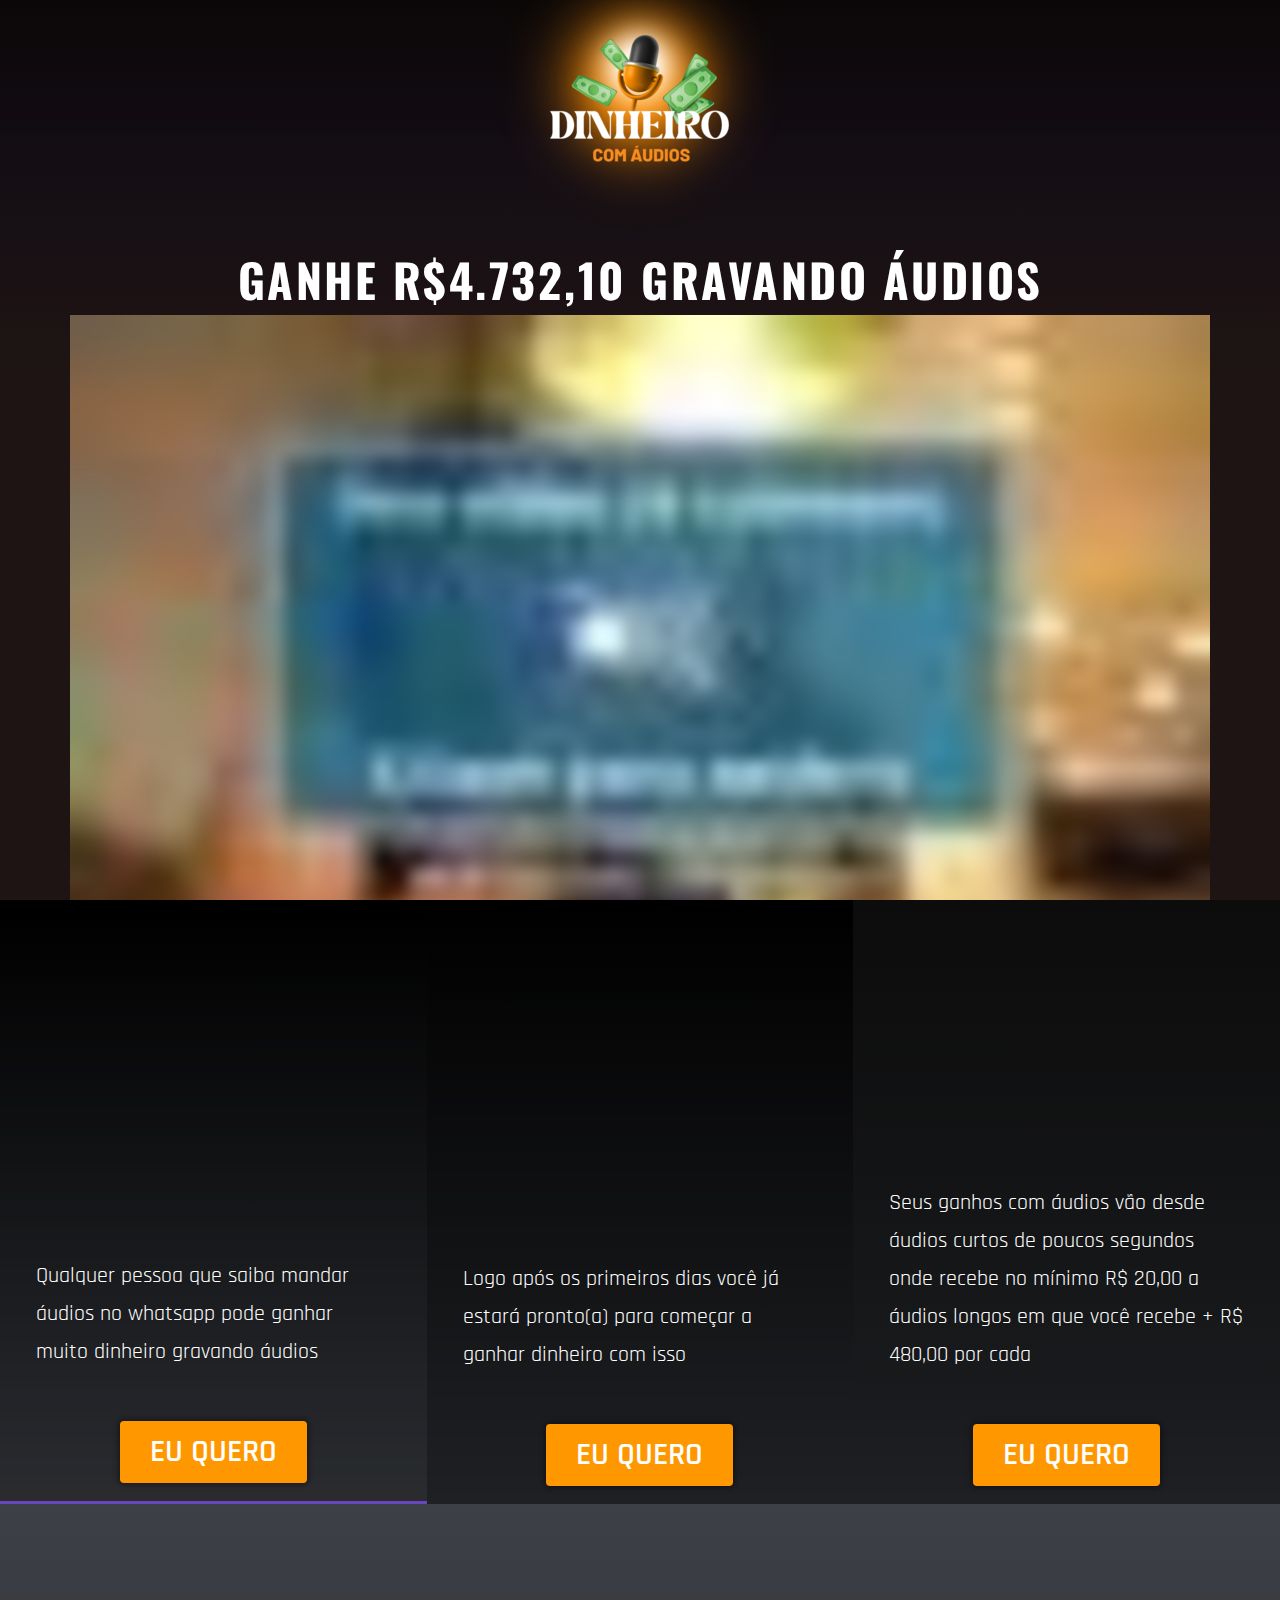
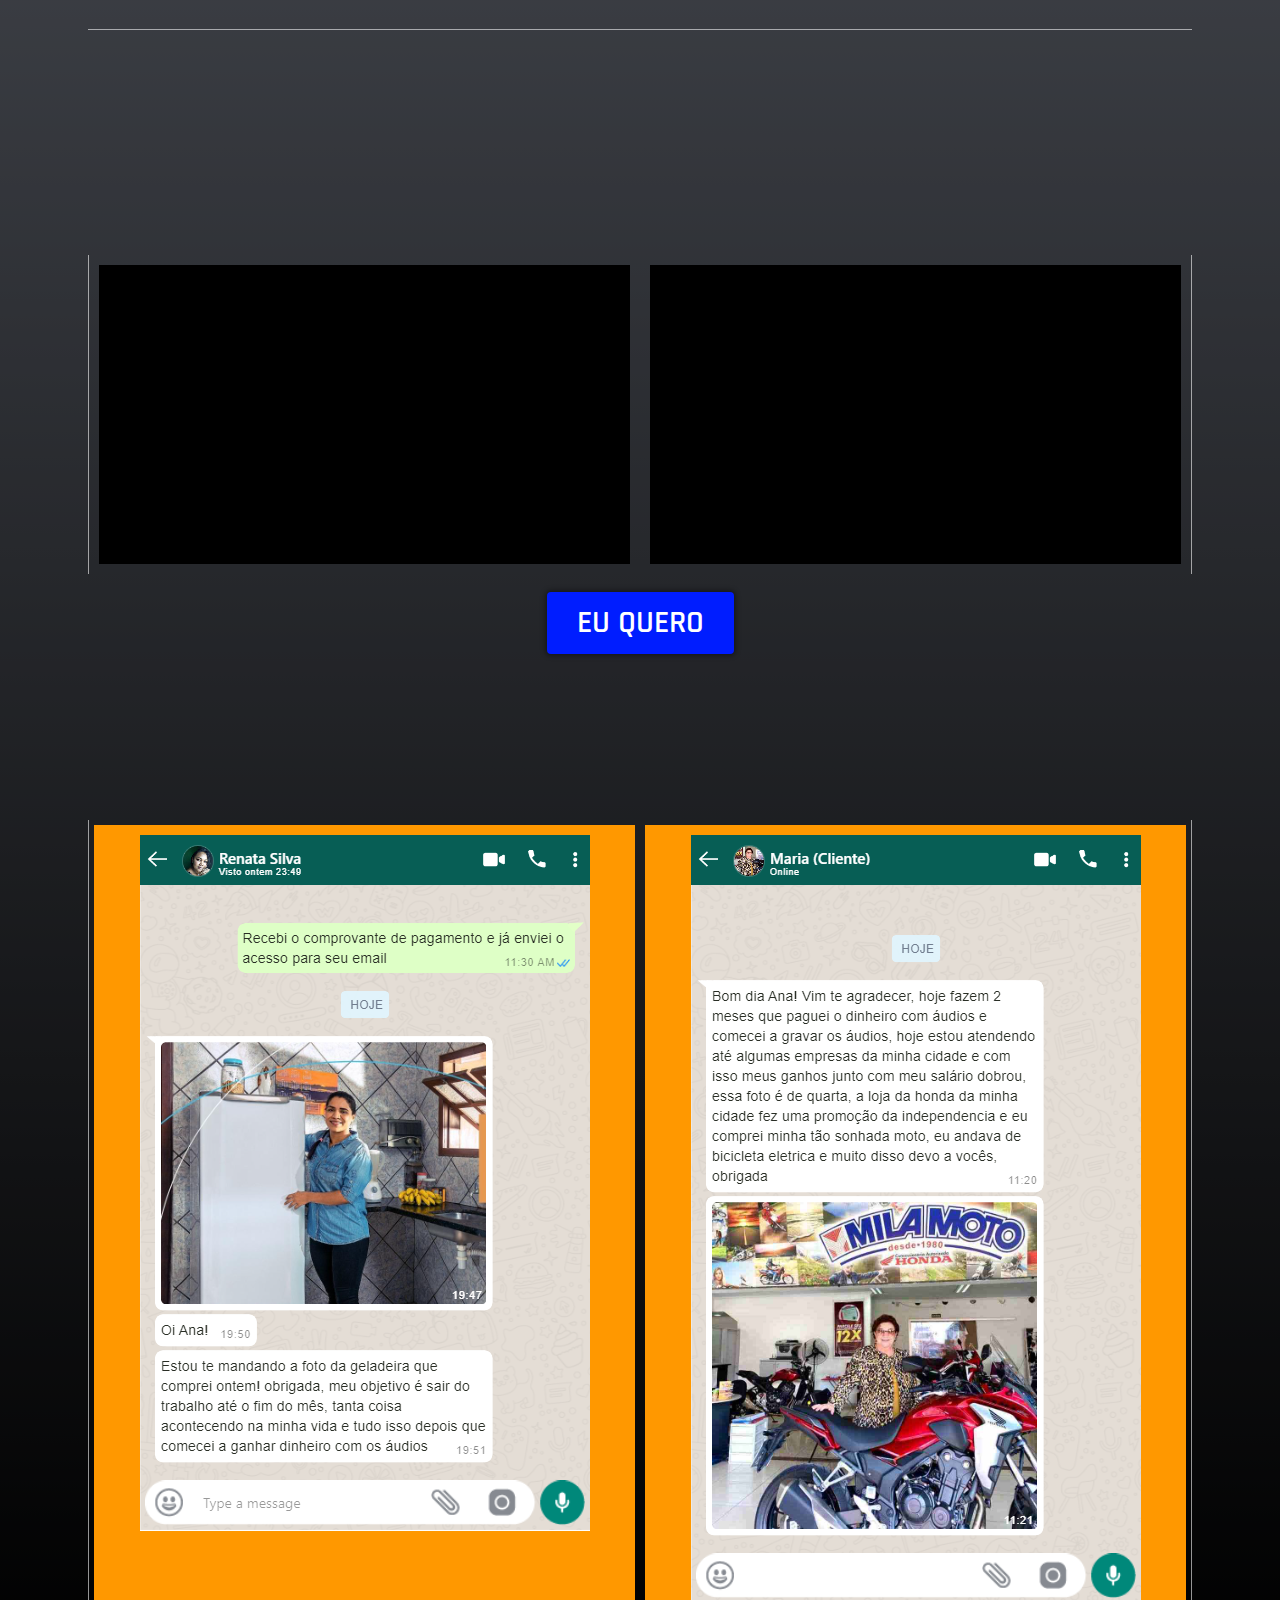
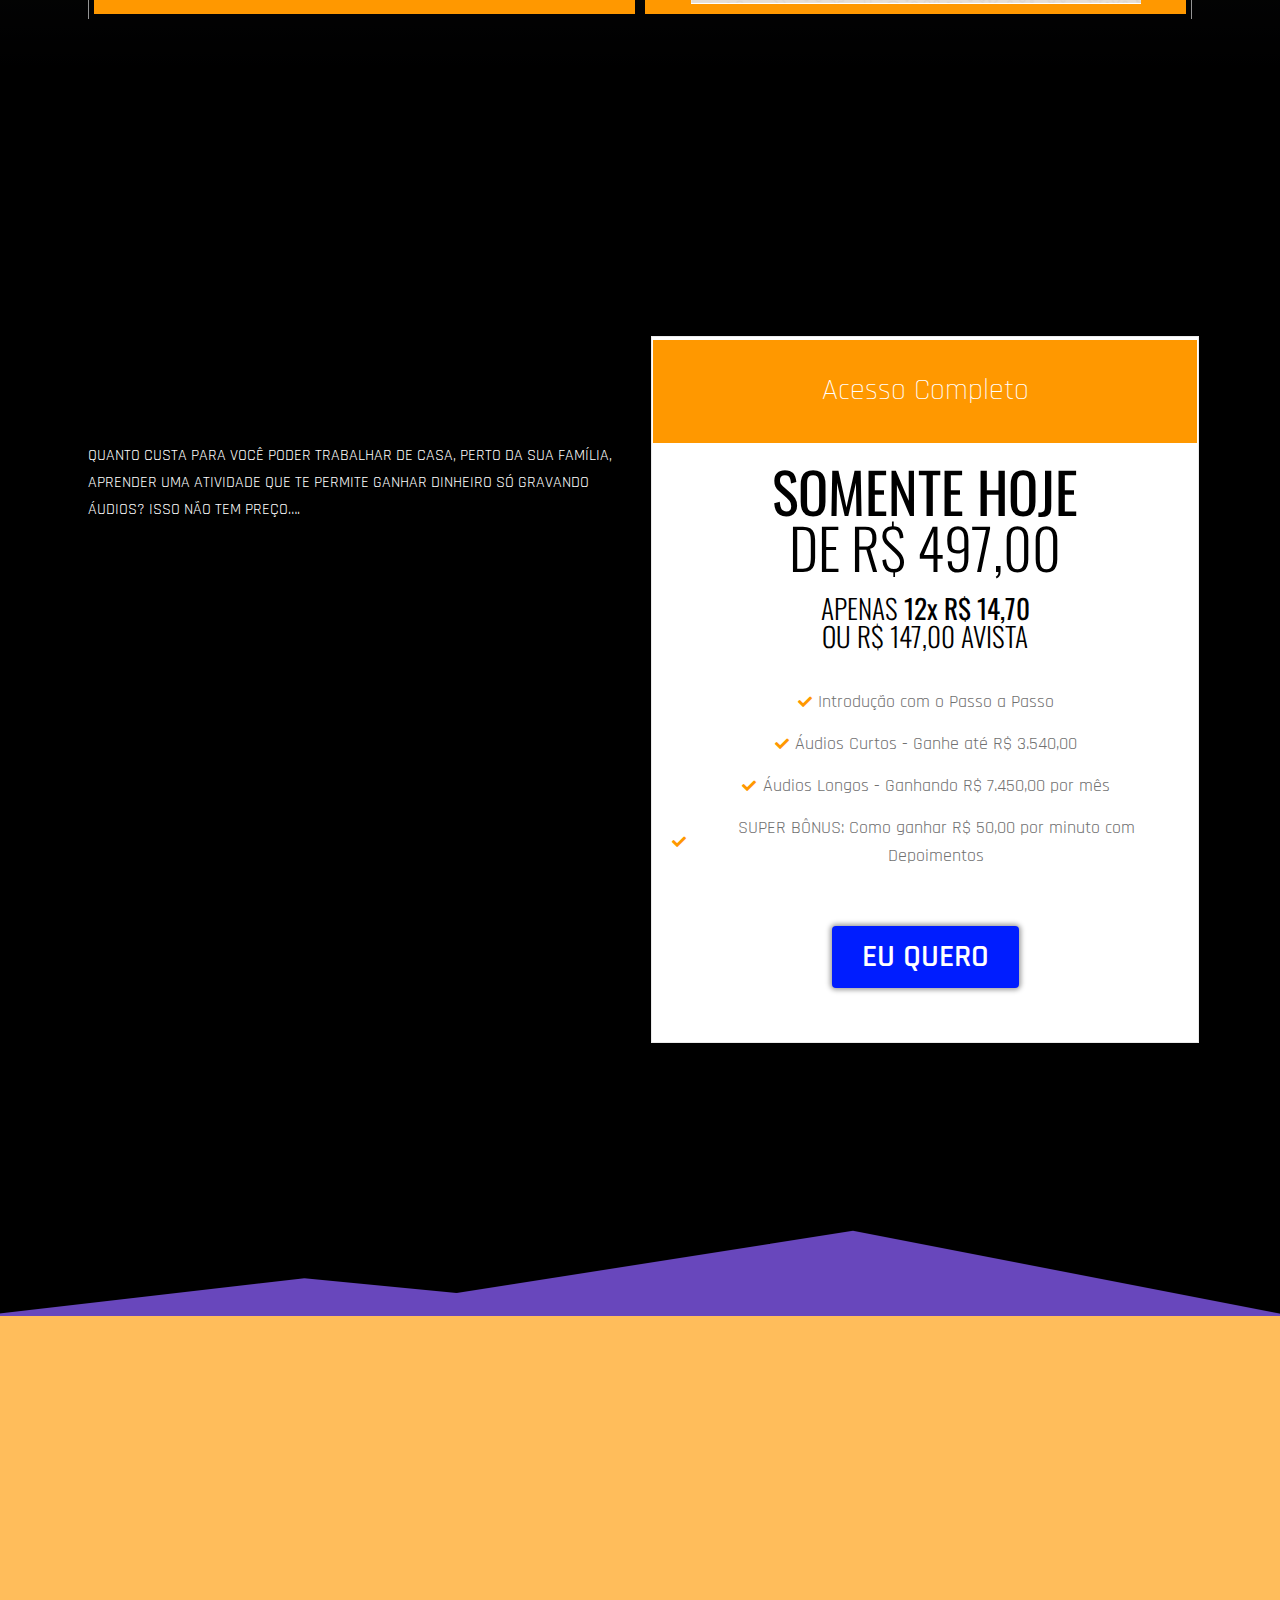
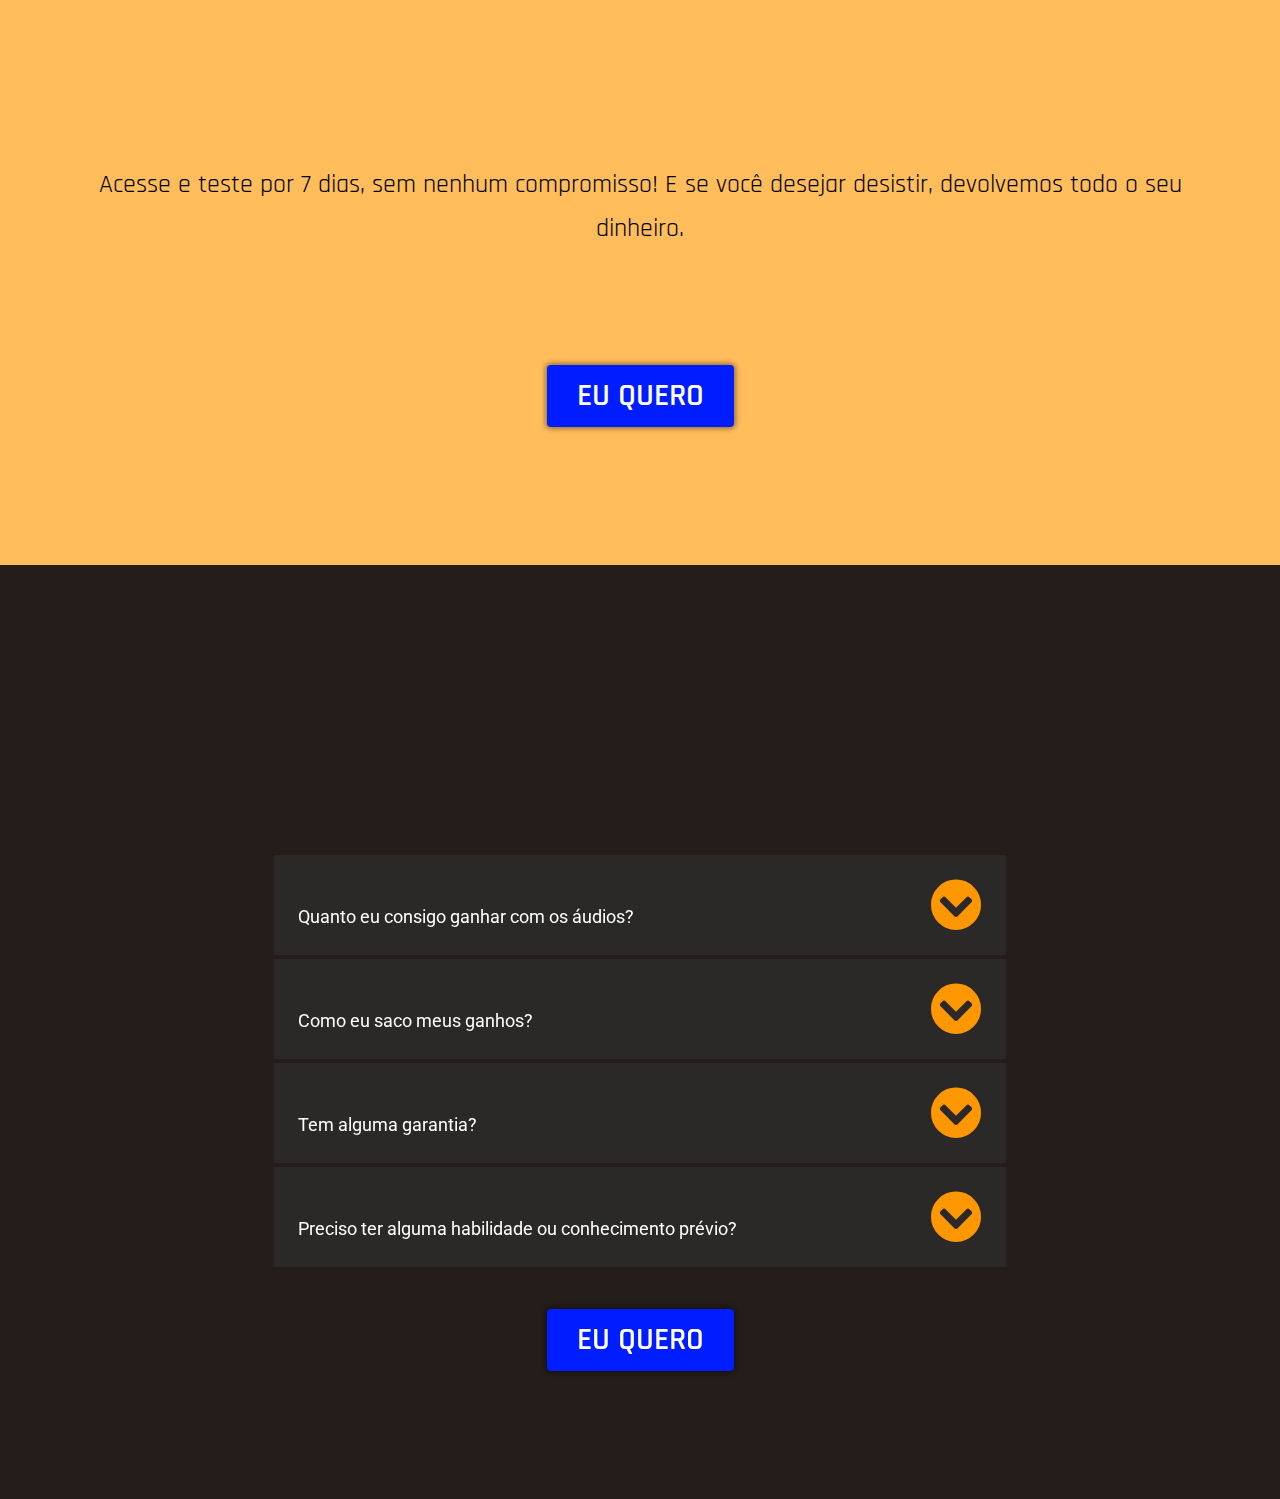
<file: rmt/index.html>
<!DOCTYPE html> <html lang="pt-BR"> <head> 	<meta charset="UTF-8"> 			<title>Dinheiro com Áudios &#8211; RM &#8211; O Segredo dos Banqueiros</title> 		<meta name="viewport" content="width=device-width, initial-scale=1" /> <meta name='robots' content='max-image-preview:large' /> <title>Dinheiro com Áudios &#8211; RM &#8211; O Segredo dos Banqueiros</title> <link rel='dns-prefetch' href='//s.w.org' /> <link rel="alternate" type="application/rss+xml" title="Feed para O Segredo dos Banqueiros &raquo;" href="https://segredodosbanqueiros.online/feed/" /> <link rel="alternate" type="application/rss+xml" title="Feed de comentários para O Segredo dos Banqueiros &raquo;" href="https://segredodosbanqueiros.online/comments/feed/" /> <script>
window._wpemojiSettings = {"baseUrl":"https:\/\/s.w.org\/images\/core\/emoji\/14.0.0\/72x72\/","ext":".png","svgUrl":"https:\/\/s.w.org\/images\/core\/emoji\/14.0.0\/svg\/","svgExt":".svg","source":{"concatemoji":"https:\/\/segredodosbanqueiros.online\/wp-includes\/js\/wp-emoji-release.min.js?ver=6.0.2"}};
/*! This file is auto-generated */
!function(e,a,t){var n,r,o,i=a.createElement("canvas"),p=i.getContext&&i.getContext("2d");function s(e,t){var a=String.fromCharCode,e=(p.clearRect(0,0,i.width,i.height),p.fillText(a.apply(this,e),0,0),i.toDataURL());return p.clearRect(0,0,i.width,i.height),p.fillText(a.apply(this,t),0,0),e===i.toDataURL()}function c(e){var t=a.createElement("script");t.src=e,t.defer=t.type="text/javascript",a.getElementsByTagName("head")[0].appendChild(t)}for(o=Array("flag","emoji"),t.supports={everything:!0,everythingExceptFlag:!0},r=0;r<o.length;r++)t.supports[o[r]]=function(e){if(!p||!p.fillText)return!1;switch(p.textBaseline="top",p.font="600 32px Arial",e){case"flag":return s([127987,65039,8205,9895,65039],[127987,65039,8203,9895,65039])?!1:!s([55356,56826,55356,56819],[55356,56826,8203,55356,56819])&&!s([55356,57332,56128,56423,56128,56418,56128,56421,56128,56430,56128,56423,56128,56447],[55356,57332,8203,56128,56423,8203,56128,56418,8203,56128,56421,8203,56128,56430,8203,56128,56423,8203,56128,56447]);case"emoji":return!s([129777,127995,8205,129778,127999],[129777,127995,8203,129778,127999])}return!1}(o[r]),t.supports.everything=t.supports.everything&&t.supports[o[r]],"flag"!==o[r]&&(t.supports.everythingExceptFlag=t.supports.everythingExceptFlag&&t.supports[o[r]]);t.supports.everythingExceptFlag=t.supports.everythingExceptFlag&&!t.supports.flag,t.DOMReady=!1,t.readyCallback=function(){t.DOMReady=!0},t.supports.everything||(n=function(){t.readyCallback()},a.addEventListener?(a.addEventListener("DOMContentLoaded",n,!1),e.addEventListener("load",n,!1)):(e.attachEvent("onload",n),a.attachEvent("onreadystatechange",function(){"complete"===a.readyState&&t.readyCallback()})),(e=t.source||{}).concatemoji?c(e.concatemoji):e.wpemoji&&e.twemoji&&(c(e.twemoji),c(e.wpemoji)))}(window,document,window._wpemojiSettings);
</script> <style> img.wp-smiley, img.emoji { 	display: inline !important; 	border: none !important; 	box-shadow: none !important; 	height: 1em !important; 	width: 1em !important; 	margin: 0 0.07em !important; 	vertical-align: -0.1em !important; 	background: none !important; 	padding: 0 !important; } </style> 	<style id='wp-block-library-inline-css'> :root{--wp-admin-theme-color:#007cba;--wp-admin-theme-color--rgb:0,124,186;--wp-admin-theme-color-darker-10:#006ba1;--wp-admin-theme-color-darker-10--rgb:0,107,161;--wp-admin-theme-color-darker-20:#005a87;--wp-admin-theme-color-darker-20--rgb:0,90,135;--wp-admin-border-width-focus:2px}@media (-webkit-min-device-pixel-ratio:2),(min-resolution:192dpi){:root{--wp-admin-border-width-focus:1.5px}}:root{--wp--preset--font-size--normal:16px;--wp--preset--font-size--huge:42px}:root .has-very-light-gray-background-color{background-color:#eee}:root .has-very-dark-gray-background-color{background-color:#313131}:root .has-very-light-gray-color{color:#eee}:root .has-very-dark-gray-color{color:#313131}:root .has-vivid-green-cyan-to-vivid-cyan-blue-gradient-background{background:linear-gradient(135deg,#00d084,#0693e3)}:root .has-purple-crush-gradient-background{background:linear-gradient(135deg,#34e2e4,#4721fb 50%,#ab1dfe)}:root .has-hazy-dawn-gradient-background{background:linear-gradient(135deg,#faaca8,#dad0ec)}:root .has-subdued-olive-gradient-background{background:linear-gradient(135deg,#fafae1,#67a671)}:root .has-atomic-cream-gradient-background{background:linear-gradient(135deg,#fdd79a,#004a59)}:root .has-nightshade-gradient-background{background:linear-gradient(135deg,#330968,#31cdcf)}:root .has-midnight-gradient-background{background:linear-gradient(135deg,#020381,#2874fc)}.has-regular-font-size{font-size:1em}.has-larger-font-size{font-size:2.625em}.has-normal-font-size{font-size:var(--wp--preset--font-size--normal)}.has-huge-font-size{font-size:var(--wp--preset--font-size--huge)}.has-text-align-center{text-align:center}.has-text-align-left{text-align:left}.has-text-align-right{text-align:right}#end-resizable-editor-section{display:none}.aligncenter{clear:both}.items-justified-left{justify-content:flex-start}.items-justified-center{justify-content:center}.items-justified-right{justify-content:flex-end}.items-justified-space-between{justify-content:space-between}.screen-reader-text{border:0;clip:rect(1px,1px,1px,1px);-webkit-clip-path:inset(50%);clip-path:inset(50%);height:1px;margin:-1px;overflow:hidden;padding:0;position:absolute;width:1px;word-wrap:normal!important}.screen-reader-text:focus{background-color:#ddd;clip:auto!important;-webkit-clip-path:none;clip-path:none;color:#444;display:block;font-size:1em;height:auto;left:5px;line-height:normal;padding:15px 23px 14px;text-decoration:none;top:5px;width:auto;z-index:100000}html :where(.has-border-color),html :where([style*=border-width]){border-style:solid}html :where(img[class*=wp-image-]){height:auto;max-width:100%} </style> <style id='global-styles-inline-css'> body{--wp--preset--color--black: #000000;--wp--preset--color--cyan-bluish-gray: #abb8c3;--wp--preset--color--white: #ffffff;--wp--preset--color--pale-pink: #f78da7;--wp--preset--color--vivid-red: #cf2e2e;--wp--preset--color--luminous-vivid-orange: #ff6900;--wp--preset--color--luminous-vivid-amber: #fcb900;--wp--preset--color--light-green-cyan: #7bdcb5;--wp--preset--color--vivid-green-cyan: #00d084;--wp--preset--color--pale-cyan-blue: #8ed1fc;--wp--preset--color--vivid-cyan-blue: #0693e3;--wp--preset--color--vivid-purple: #9b51e0;--wp--preset--color--foreground: #000000;--wp--preset--color--background: #ffffff;--wp--preset--color--primary: #1a4548;--wp--preset--color--secondary: #ffe2c7;--wp--preset--color--tertiary: #F6F6F6;--wp--preset--gradient--vivid-cyan-blue-to-vivid-purple: linear-gradient(135deg,rgba(6,147,227,1) 0%,rgb(155,81,224) 100%);--wp--preset--gradient--light-green-cyan-to-vivid-green-cyan: linear-gradient(135deg,rgb(122,220,180) 0%,rgb(0,208,130) 100%);--wp--preset--gradient--luminous-vivid-amber-to-luminous-vivid-orange: linear-gradient(135deg,rgba(252,185,0,1) 0%,rgba(255,105,0,1) 100%);--wp--preset--gradient--luminous-vivid-orange-to-vivid-red: linear-gradient(135deg,rgba(255,105,0,1) 0%,rgb(207,46,46) 100%);--wp--preset--gradient--very-light-gray-to-cyan-bluish-gray: linear-gradient(135deg,rgb(238,238,238) 0%,rgb(169,184,195) 100%);--wp--preset--gradient--cool-to-warm-spectrum: linear-gradient(135deg,rgb(74,234,220) 0%,rgb(151,120,209) 20%,rgb(207,42,186) 40%,rgb(238,44,130) 60%,rgb(251,105,98) 80%,rgb(254,248,76) 100%);--wp--preset--gradient--blush-light-purple: linear-gradient(135deg,rgb(255,206,236) 0%,rgb(152,150,240) 100%);--wp--preset--gradient--blush-bordeaux: linear-gradient(135deg,rgb(254,205,165) 0%,rgb(254,45,45) 50%,rgb(107,0,62) 100%);--wp--preset--gradient--luminous-dusk: linear-gradient(135deg,rgb(255,203,112) 0%,rgb(199,81,192) 50%,rgb(65,88,208) 100%);--wp--preset--gradient--pale-ocean: linear-gradient(135deg,rgb(255,245,203) 0%,rgb(182,227,212) 50%,rgb(51,167,181) 100%);--wp--preset--gradient--electric-grass: linear-gradient(135deg,rgb(202,248,128) 0%,rgb(113,206,126) 100%);--wp--preset--gradient--midnight: linear-gradient(135deg,rgb(2,3,129) 0%,rgb(40,116,252) 100%);--wp--preset--gradient--vertical-secondary-to-tertiary: linear-gradient(to bottom,var(--wp--preset--color--secondary) 0%,var(--wp--preset--color--tertiary) 100%);--wp--preset--gradient--vertical-secondary-to-background: linear-gradient(to bottom,var(--wp--preset--color--secondary) 0%,var(--wp--preset--color--background) 100%);--wp--preset--gradient--vertical-tertiary-to-background: linear-gradient(to bottom,var(--wp--preset--color--tertiary) 0%,var(--wp--preset--color--background) 100%);--wp--preset--gradient--diagonal-primary-to-foreground: linear-gradient(to bottom right,var(--wp--preset--color--primary) 0%,var(--wp--preset--color--foreground) 100%);--wp--preset--gradient--diagonal-secondary-to-background: linear-gradient(to bottom right,var(--wp--preset--color--secondary) 50%,var(--wp--preset--color--background) 50%);--wp--preset--gradient--diagonal-background-to-secondary: linear-gradient(to bottom right,var(--wp--preset--color--background) 50%,var(--wp--preset--color--secondary) 50%);--wp--preset--gradient--diagonal-tertiary-to-background: linear-gradient(to bottom right,var(--wp--preset--color--tertiary) 50%,var(--wp--preset--color--background) 50%);--wp--preset--gradient--diagonal-background-to-tertiary: linear-gradient(to bottom right,var(--wp--preset--color--background) 50%,var(--wp--preset--color--tertiary) 50%);--wp--preset--duotone--dark-grayscale: url('#wp-duotone-dark-grayscale');--wp--preset--duotone--grayscale: url('#wp-duotone-grayscale');--wp--preset--duotone--purple-yellow: url('#wp-duotone-purple-yellow');--wp--preset--duotone--blue-red: url('#wp-duotone-blue-red');--wp--preset--duotone--midnight: url('#wp-duotone-midnight');--wp--preset--duotone--magenta-yellow: url('#wp-duotone-magenta-yellow');--wp--preset--duotone--purple-green: url('#wp-duotone-purple-green');--wp--preset--duotone--blue-orange: url('#wp-duotone-blue-orange');--wp--preset--duotone--foreground-and-background: url('#wp-duotone-foreground-and-background');--wp--preset--duotone--foreground-and-secondary: url('#wp-duotone-foreground-and-secondary');--wp--preset--duotone--foreground-and-tertiary: url('#wp-duotone-foreground-and-tertiary');--wp--preset--duotone--primary-and-background: url('#wp-duotone-primary-and-background');--wp--preset--duotone--primary-and-secondary: url('#wp-duotone-primary-and-secondary');--wp--preset--duotone--primary-and-tertiary: url('#wp-duotone-primary-and-tertiary');--wp--preset--font-size--small: 1rem;--wp--preset--font-size--medium: 1.125rem;--wp--preset--font-size--large: 1.75rem;--wp--preset--font-size--x-large: clamp(1.75rem, 3vw, 2.25rem);--wp--preset--font-family--system-font: -apple-system,BlinkMacSystemFont,"Segoe UI",Roboto,Oxygen-Sans,Ubuntu,Cantarell,"Helvetica Neue",sans-serif;--wp--preset--font-family--source-serif-pro: "Source Serif Pro", serif;--wp--custom--spacing--small: max(1.25rem, 5vw);--wp--custom--spacing--medium: clamp(2rem, 8vw, calc(4 * var(--wp--style--block-gap)));--wp--custom--spacing--large: clamp(4rem, 10vw, 8rem);--wp--custom--spacing--outer: var(--wp--custom--spacing--small, 1.25rem);--wp--custom--typography--font-size--huge: clamp(2.25rem, 4vw, 2.75rem);--wp--custom--typography--font-size--gigantic: clamp(2.75rem, 6vw, 3.25rem);--wp--custom--typography--font-size--colossal: clamp(3.25rem, 8vw, 6.25rem);--wp--custom--typography--line-height--tiny: 1.15;--wp--custom--typography--line-height--small: 1.2;--wp--custom--typography--line-height--medium: 1.4;--wp--custom--typography--line-height--normal: 1.6;}body { margin: 0; }body{background-color: var(--wp--preset--color--background);color: var(--wp--preset--color--foreground);font-family: var(--wp--preset--font-family--system-font);font-size: var(--wp--preset--font-size--medium);line-height: var(--wp--custom--typography--line-height--normal);--wp--style--block-gap: 1.5rem;}.wp-site-blocks > .alignleft { float: left; margin-right: 2em; }.wp-site-blocks > .alignright { float: right; margin-left: 2em; }.wp-site-blocks > .aligncenter { justify-content: center; margin-left: auto; margin-right: auto; }.wp-site-blocks > * { margin-block-start: 0; margin-block-end: 0; }.wp-site-blocks > * + * { margin-block-start: var( --wp--style--block-gap ); }h1{font-family: var(--wp--preset--font-family--source-serif-pro);font-size: var(--wp--custom--typography--font-size--colossal);font-weight: 300;line-height: var(--wp--custom--typography--line-height--tiny);}h2{font-family: var(--wp--preset--font-family--source-serif-pro);font-size: var(--wp--custom--typography--font-size--gigantic);font-weight: 300;line-height: var(--wp--custom--typography--line-height--small);}h3{font-family: var(--wp--preset--font-family--source-serif-pro);font-size: var(--wp--custom--typography--font-size--huge);font-weight: 300;line-height: var(--wp--custom--typography--line-height--tiny);}h4{font-family: var(--wp--preset--font-family--source-serif-pro);font-size: var(--wp--preset--font-size--x-large);font-weight: 300;line-height: var(--wp--custom--typography--line-height--tiny);}h5{font-family: var(--wp--preset--font-family--system-font);font-size: var(--wp--preset--font-size--medium);font-weight: 700;line-height: var(--wp--custom--typography--line-height--normal);text-transform: uppercase;}h6{font-family: var(--wp--preset--font-family--system-font);font-size: var(--wp--preset--font-size--medium);font-weight: 400;line-height: var(--wp--custom--typography--line-height--normal);text-transform: uppercase;}a{color: var(--wp--preset--color--foreground);}.wp-block-button__link{background-color: var(--wp--preset--color--primary);border-radius: 0;color: var(--wp--preset--color--background);font-size: var(--wp--preset--font-size--medium);}.wp-block-post-title{font-family: var(--wp--preset--font-family--source-serif-pro);font-size: var(--wp--custom--typography--font-size--gigantic);font-weight: 300;line-height: var(--wp--custom--typography--line-height--tiny);}.wp-block-post-comments{padding-top: var(--wp--custom--spacing--small);}.wp-block-pullquote{border-width: 1px 0;}.wp-block-query-title{font-family: var(--wp--preset--font-family--source-serif-pro);font-size: var(--wp--custom--typography--font-size--gigantic);font-weight: 300;line-height: var(--wp--custom--typography--line-height--small);}.wp-block-quote{border-width: 1px;}.wp-block-site-title{font-family: var(--wp--preset--font-family--system-font);font-size: var(--wp--preset--font-size--medium);font-style: italic;font-weight: normal;line-height: var(--wp--custom--typography--line-height--normal);}.has-black-color{color: var(--wp--preset--color--black) !important;}.has-cyan-bluish-gray-color{color: var(--wp--preset--color--cyan-bluish-gray) !important;}.has-white-color{color: var(--wp--preset--color--white) !important;}.has-pale-pink-color{color: var(--wp--preset--color--pale-pink) !important;}.has-vivid-red-color{color: var(--wp--preset--color--vivid-red) !important;}.has-luminous-vivid-orange-color{color: var(--wp--preset--color--luminous-vivid-orange) !important;}.has-luminous-vivid-amber-color{color: var(--wp--preset--color--luminous-vivid-amber) !important;}.has-light-green-cyan-color{color: var(--wp--preset--color--light-green-cyan) !important;}.has-vivid-green-cyan-color{color: var(--wp--preset--color--vivid-green-cyan) !important;}.has-pale-cyan-blue-color{color: var(--wp--preset--color--pale-cyan-blue) !important;}.has-vivid-cyan-blue-color{color: var(--wp--preset--color--vivid-cyan-blue) !important;}.has-vivid-purple-color{color: var(--wp--preset--color--vivid-purple) !important;}.has-foreground-color{color: var(--wp--preset--color--foreground) !important;}.has-background-color{color: var(--wp--preset--color--background) !important;}.has-primary-color{color: var(--wp--preset--color--primary) !important;}.has-secondary-color{color: var(--wp--preset--color--secondary) !important;}.has-tertiary-color{color: var(--wp--preset--color--tertiary) !important;}.has-black-background-color{background-color: var(--wp--preset--color--black) !important;}.has-cyan-bluish-gray-background-color{background-color: var(--wp--preset--color--cyan-bluish-gray) !important;}.has-white-background-color{background-color: var(--wp--preset--color--white) !important;}.has-pale-pink-background-color{background-color: var(--wp--preset--color--pale-pink) !important;}.has-vivid-red-background-color{background-color: var(--wp--preset--color--vivid-red) !important;}.has-luminous-vivid-orange-background-color{background-color: var(--wp--preset--color--luminous-vivid-orange) !important;}.has-luminous-vivid-amber-background-color{background-color: var(--wp--preset--color--luminous-vivid-amber) !important;}.has-light-green-cyan-background-color{background-color: var(--wp--preset--color--light-green-cyan) !important;}.has-vivid-green-cyan-background-color{background-color: var(--wp--preset--color--vivid-green-cyan) !important;}.has-pale-cyan-blue-background-color{background-color: var(--wp--preset--color--pale-cyan-blue) !important;}.has-vivid-cyan-blue-background-color{background-color: var(--wp--preset--color--vivid-cyan-blue) !important;}.has-vivid-purple-background-color{background-color: var(--wp--preset--color--vivid-purple) !important;}.has-foreground-background-color{background-color: var(--wp--preset--color--foreground) !important;}.has-background-background-color{background-color: var(--wp--preset--color--background) !important;}.has-primary-background-color{background-color: var(--wp--preset--color--primary) !important;}.has-secondary-background-color{background-color: var(--wp--preset--color--secondary) !important;}.has-tertiary-background-color{background-color: var(--wp--preset--color--tertiary) !important;}.has-black-border-color{border-color: var(--wp--preset--color--black) !important;}.has-cyan-bluish-gray-border-color{border-color: var(--wp--preset--color--cyan-bluish-gray) !important;}.has-white-border-color{border-color: var(--wp--preset--color--white) !important;}.has-pale-pink-border-color{border-color: var(--wp--preset--color--pale-pink) !important;}.has-vivid-red-border-color{border-color: var(--wp--preset--color--vivid-red) !important;}.has-luminous-vivid-orange-border-color{border-color: var(--wp--preset--color--luminous-vivid-orange) !important;}.has-luminous-vivid-amber-border-color{border-color: var(--wp--preset--color--luminous-vivid-amber) !important;}.has-light-green-cyan-border-color{border-color: var(--wp--preset--color--light-green-cyan) !important;}.has-vivid-green-cyan-border-color{border-color: var(--wp--preset--color--vivid-green-cyan) !important;}.has-pale-cyan-blue-border-color{border-color: var(--wp--preset--color--pale-cyan-blue) !important;}.has-vivid-cyan-blue-border-color{border-color: var(--wp--preset--color--vivid-cyan-blue) !important;}.has-vivid-purple-border-color{border-color: var(--wp--preset--color--vivid-purple) !important;}.has-foreground-border-color{border-color: var(--wp--preset--color--foreground) !important;}.has-background-border-color{border-color: var(--wp--preset--color--background) !important;}.has-primary-border-color{border-color: var(--wp--preset--color--primary) !important;}.has-secondary-border-color{border-color: var(--wp--preset--color--secondary) !important;}.has-tertiary-border-color{border-color: var(--wp--preset--color--tertiary) !important;}.has-vivid-cyan-blue-to-vivid-purple-gradient-background{background: var(--wp--preset--gradient--vivid-cyan-blue-to-vivid-purple) !important;}.has-light-green-cyan-to-vivid-green-cyan-gradient-background{background: var(--wp--preset--gradient--light-green-cyan-to-vivid-green-cyan) !important;}.has-luminous-vivid-amber-to-luminous-vivid-orange-gradient-background{background: var(--wp--preset--gradient--luminous-vivid-amber-to-luminous-vivid-orange) !important;}.has-luminous-vivid-orange-to-vivid-red-gradient-background{background: var(--wp--preset--gradient--luminous-vivid-orange-to-vivid-red) !important;}.has-very-light-gray-to-cyan-bluish-gray-gradient-background{background: var(--wp--preset--gradient--very-light-gray-to-cyan-bluish-gray) !important;}.has-cool-to-warm-spectrum-gradient-background{background: var(--wp--preset--gradient--cool-to-warm-spectrum) !important;}.has-blush-light-purple-gradient-background{background: var(--wp--preset--gradient--blush-light-purple) !important;}.has-blush-bordeaux-gradient-background{background: var(--wp--preset--gradient--blush-bordeaux) !important;}.has-luminous-dusk-gradient-background{background: var(--wp--preset--gradient--luminous-dusk) !important;}.has-pale-ocean-gradient-background{background: var(--wp--preset--gradient--pale-ocean) !important;}.has-electric-grass-gradient-background{background: var(--wp--preset--gradient--electric-grass) !important;}.has-midnight-gradient-background{background: var(--wp--preset--gradient--midnight) !important;}.has-vertical-secondary-to-tertiary-gradient-background{background: var(--wp--preset--gradient--vertical-secondary-to-tertiary) !important;}.has-vertical-secondary-to-background-gradient-background{background: var(--wp--preset--gradient--vertical-secondary-to-background) !important;}.has-vertical-tertiary-to-background-gradient-background{background: var(--wp--preset--gradient--vertical-tertiary-to-background) !important;}.has-diagonal-primary-to-foreground-gradient-background{background: var(--wp--preset--gradient--diagonal-primary-to-foreground) !important;}.has-diagonal-secondary-to-background-gradient-background{background: var(--wp--preset--gradient--diagonal-secondary-to-background) !important;}.has-diagonal-background-to-secondary-gradient-background{background: var(--wp--preset--gradient--diagonal-background-to-secondary) !important;}.has-diagonal-tertiary-to-background-gradient-background{background: var(--wp--preset--gradient--diagonal-tertiary-to-background) !important;}.has-diagonal-background-to-tertiary-gradient-background{background: var(--wp--preset--gradient--diagonal-background-to-tertiary) !important;}.has-small-font-size{font-size: var(--wp--preset--font-size--small) !important;}.has-medium-font-size{font-size: var(--wp--preset--font-size--medium) !important;}.has-large-font-size{font-size: var(--wp--preset--font-size--large) !important;}.has-x-large-font-size{font-size: var(--wp--preset--font-size--x-large) !important;}.has-system-font-font-family{font-family: var(--wp--preset--font-family--system-font) !important;}.has-source-serif-pro-font-family{font-family: var(--wp--preset--font-family--source-serif-pro) !important;} </style> <style id='wp-webfonts-inline-css'> @font-face{font-family:"Source Serif Pro";font-style:normal;font-weight:200 900;font-display:fallback;src:local("Source Serif Pro"), url('./fonts/SourceSerif4Variable-Roman.ttf.woff2') format('woff2');font-stretch:normal;}@font-face{font-family:"Source Serif Pro";font-style:italic;font-weight:200 900;font-display:fallback;src:local("Source Serif Pro"), url('./fonts/SourceSerif4Variable-Italic.ttf.woff2') format('woff2');font-stretch:normal;} </style> <link rel='stylesheet' id='twentytwentytwo-style-css'  href='./css/twentytwentytwo-style.css' media='all' /> <link rel='stylesheet' id='elementor-icons-ekiticons-css'  href='./css/elementskit-lite-modules-elementskit-icon-pack-assets-css-ekiticons.css' media='all' /> <link rel='stylesheet' id='elementor-icons-css'  href='./css/elementor-assets-lib-eicons-css-elementor-icons.min.css' media='all' /> <link rel='stylesheet' id='elementor-frontend-css'  href='./css/elementor-assets-css-frontend-lite.min.css' media='all' /> <link rel='stylesheet' id='elementor-post-5-css'  href='./css/elementor-css-post-5.css' media='all' /> <link rel='stylesheet' id='elementor-pro-css'  href='./css/pro-elements-assets-css-frontend-lite.min.css' media='all' /> <link rel='stylesheet' id='elementor-post-1005-css'  href='./css/elementor-css-post-1005.css' media='all' /> <link rel='stylesheet' id='ekit-widget-styles-css'  href='./css/elementskit-lite-widgets-init-assets-css-widget-styles.css' media='all' /> <link rel='stylesheet' id='ekit-responsive-css'  href='./css/elementskit-lite-widgets-init-assets-css-responsive.css' media='all' /> <link rel='stylesheet' id='google-fonts-1-css'  href='https://fonts.googleapis.com/css?family=Roboto%3A100%2C100italic%2C200%2C200italic%2C300%2C300italic%2C400%2C400italic%2C500%2C500italic%2C600%2C600italic%2C700%2C700italic%2C800%2C800italic%2C900%2C900italic%7CRoboto+Slab%3A100%2C100italic%2C200%2C200italic%2C300%2C300italic%2C400%2C400italic%2C500%2C500italic%2C600%2C600italic%2C700%2C700italic%2C800%2C800italic%2C900%2C900italic%7COswald%3A100%2C100italic%2C200%2C200italic%2C300%2C300italic%2C400%2C400italic%2C500%2C500italic%2C600%2C600italic%2C700%2C700italic%2C800%2C800italic%2C900%2C900italic%7CRajdhani%3A100%2C100italic%2C200%2C200italic%2C300%2C300italic%2C400%2C400italic%2C500%2C500italic%2C600%2C600italic%2C700%2C700italic%2C800%2C800italic%2C900%2C900italic&#038;display=auto&#038;ver=6.0.2' media='all' /> <link rel='stylesheet' id='elementor-icons-shared-0-css'  href='./css/elementor-assets-lib-font-awesome-css-fontawesome.min.css' media='all' /> <link rel='stylesheet' id='elementor-icons-fa-solid-css'  href='./css/elementor-assets-lib-font-awesome-css-solid.min.css' media='all' />         <script>
            /* <![CDATA[ */
            var rcewpp = {
                "ajax_url":"https://segredodosbanqueiros.online/wp-admin/admin-ajax.php",
                "nonce": "7bbf416f11",
                "home_url": "https://segredodosbanqueiros.online/",
                "settings_icon": 'https://segredodosbanqueiros.online/wp-content/plugins/export-wp-page-to-static-html/admin/images/settings.png',
                "settings_hover_icon": 'https://segredodosbanqueiros.online/wp-content/plugins/export-wp-page-to-static-html/admin/images/settings_hover.png'
            };
            /* ]]\> */
        </script>         <script src='./js/jquery-jquery.min.js' id='jquery-core-js'></script> <script src='./js/jquery-jquery-migrate.min.js' id='jquery-migrate-js'></script> <link rel="https://api.w.org/" href="https://segredodosbanqueiros.online/wp-json/" /><link rel="alternate" type="application/json" href="https://segredodosbanqueiros.online/wp-json/wp/v2/pages/1005" /><link rel="EditURI" type="application/rsd+xml" title="RSD" href="https://segredodosbanqueiros.online/xmlrpc.php?rsd" /> <link rel="wlwmanifest" type="application/wlwmanifest+xml" href="https://segredodosbanqueiros.online/wp-includes/wlwmanifest.xml" />  <meta name="generator" content="WordPress 6.0.2" /> <link rel="canonical" href="https://segredodosbanqueiros.online/dinheiro-com-audios-rm/" /> <link rel='shortlink' href='https://segredodosbanqueiros.online/?p=1005' /> <link rel="alternate" type="application/json+oembed" href="https://segredodosbanqueiros.online/wp-json/oembed/1.0/embed?url=https%3A%2F%2Fsegredodosbanqueiros.online%2Fdinheiro-com-audios-rm%2F" /> <link rel="alternate" type="text/xml+oembed" href="https://segredodosbanqueiros.online/wp-json/oembed/1.0/embed?url=https%3A%2F%2Fsegredodosbanqueiros.online%2Fdinheiro-com-audios-rm%2F&#038;format=xml" /> <script>
color = '__socialproof-light-style';
position = '__socialproof-position-left';
radius = '__socialproof-radius-squared';
delay = '6000';
delayBetween = '17000';
sheetUrl = 'https://docs.google.com/spreadsheets/d/1ZBI6Nb594DDPr3q9SLvLWPpl1phv2sufoLluDu88NRE/edit?usp=sharing';
iconImgUrl = 'default';
geoAPI =  true;
brandLink = '';
brandName = 'tempo real ';
var s=document.getElementsByTagName('script')[0];
var sc=document.createElement('script');
sc.type='text/javascript';
sc.async=true;
sc.src='https://socialproofwhitelabel.com/socialproof/app/api/v4/socialproof-widget.js?v' + Math.random();
s.parentNode.insertBefore(sc,s);
</script> <!-- Google Tag Manager -->  <script>(function(w,d,s,l,i){w[l]=w[l]||[];w[l].push({'gtm.start':
new Date().getTime(),event:'gtm.js'});var f=d.getElementsByTagName(s)[0],
j=d.createElement(s),dl=l!='dataLayer'?'&l='+l:'';j.async=true;j.src=
'https://www.googletagmanager.com/gtm.js?id='+i+dl;f.parentNode.insertBefore(j,f);
})(window,document,'script','dataLayer','GTM-TX7H5PT');</script>  <!-- End Google Tag Manager -->      <!-- Google Tag Manager -->  <script>(function(w,d,s,l,i){w[l]=w[l]||[];w[l].push({'gtm.start':
new Date().getTime(),event:'gtm.js'});var f=d.getElementsByTagName(s)[0],
j=d.createElement(s),dl=l!='dataLayer'?'&l='+l:'';j.async=true;j.src=
'https://www.googletagmanager.com/gtm.js?id='+i+dl;f.parentNode.insertBefore(j,f);
})(window,document,'script','dataLayer','GTM-PSCJF44');</script>  <!-- End Google Tag Manager -->  		<style id="wp-custom-css"> 			  /** Start Template Kit CSS: Yoga Studio (css/customizer.css) **/  /* Kit 45 Fix for Parallax Backgrounds + Video */   .envato-kit-45-background-fix {     -webkit-transform: translate3d(0,0,0);       transform: translate3d(0,0,0);   }  /** End Template Kit CSS: Yoga Studio (css/customizer.css) **/    /** Start Block Kit CSS: 144-3-3a7d335f39a8579c20cdf02f8d462582 **/  .envato-block__preview{overflow: visible;}  /* Envato Kit 141 Custom Styles - Applied to the element under Advanced */  .elementor-headline-animation-type-drop-in .elementor-headline-dynamic-wrapper{ 	text-align: center; } .envato-kit-141-top-0 h1, .envato-kit-141-top-0 h2, .envato-kit-141-top-0 h3, .envato-kit-141-top-0 h4, .envato-kit-141-top-0 h5, .envato-kit-141-top-0 h6, .envato-kit-141-top-0 p { 	margin-top: 0; }  .envato-kit-141-newsletter-inline .elementor-field-textual.elementor-size-md { 	padding-left: 1.5rem; 	padding-right: 1.5rem; }  .envato-kit-141-bottom-0 p { 	margin-bottom: 0; }  .envato-kit-141-bottom-8 .elementor-price-list .elementor-price-list-item .elementor-price-list-header { 	margin-bottom: .5rem; }  .envato-kit-141.elementor-widget-testimonial-carousel.elementor-pagination-type-bullets .swiper-container { 	padding-bottom: 52px; }  .envato-kit-141-display-inline { 	display: inline-block; }  .envato-kit-141 .elementor-slick-slider ul.slick-dots { 	bottom: -40px; }  /** End Block Kit CSS: 144-3-3a7d335f39a8579c20cdf02f8d462582 **/  		</style> 			<meta name="viewport" content="width=device-width, initial-scale=1.0, viewport-fit=cover" /></head> <body class="page-template page-template-elementor_canvas page page-id-1005 wp-embed-responsive elementor-default elementor-template-canvas elementor-kit-5 elementor-page elementor-page-1005"> <!-- Google Tag Manager (noscript) -->  <noscript><iframe src="https://www.googletagmanager.com/ns.html?id=GTM-TX7H5PT"  height="0" width="0" style="display:none;visibility:hidden"></iframe></noscript>  <!-- End Google Tag Manager (noscript) -->    <!-- Google Tag Manager (noscript) -->  <noscript><iframe src="https://www.googletagmanager.com/ns.html?id=GTM-PSCJF44"  height="0" width="0" style="display:none;visibility:hidden"></iframe></noscript>  <!-- End Google Tag Manager (noscript) --> 	<svg xmlns="http://www.w3.org/2000/svg" viewbox="0 0 0 0" width="0" height="0" focusable="false" role="none" style="visibility: hidden; position: absolute; left: -9999px; overflow: hidden;" ><defs><filter id="wp-duotone-dark-grayscale"><fecolormatrix color-interpolation-filters="sRGB" type="matrix" values=" .299 .587 .114 0 0 .299 .587 .114 0 0 .299 .587 .114 0 0 .299 .587 .114 0 0 " /><fecomponenttransfer color-interpolation-filters="sRGB" ><fefuncr type="table" tablevalues="0 0.49803921568627" /><fefuncg type="table" tablevalues="0 0.49803921568627" /><fefuncb type="table" tablevalues="0 0.49803921568627" /><fefunca type="table" tablevalues="1 1" /></fecomponenttransfer><fecomposite in2="SourceGraphic" operator="in" /></filter></defs></svg><svg xmlns="http://www.w3.org/2000/svg" viewbox="0 0 0 0" width="0" height="0" focusable="false" role="none" style="visibility: hidden; position: absolute; left: -9999px; overflow: hidden;" ><defs><filter id="wp-duotone-grayscale"><fecolormatrix color-interpolation-filters="sRGB" type="matrix" values=" .299 .587 .114 0 0 .299 .587 .114 0 0 .299 .587 .114 0 0 .299 .587 .114 0 0 " /><fecomponenttransfer color-interpolation-filters="sRGB" ><fefuncr type="table" tablevalues="0 1" /><fefuncg type="table" tablevalues="0 1" /><fefuncb type="table" tablevalues="0 1" /><fefunca type="table" tablevalues="1 1" /></fecomponenttransfer><fecomposite in2="SourceGraphic" operator="in" /></filter></defs></svg><svg xmlns="http://www.w3.org/2000/svg" viewbox="0 0 0 0" width="0" height="0" focusable="false" role="none" style="visibility: hidden; position: absolute; left: -9999px; overflow: hidden;" ><defs><filter id="wp-duotone-purple-yellow"><fecolormatrix color-interpolation-filters="sRGB" type="matrix" values=" .299 .587 .114 0 0 .299 .587 .114 0 0 .299 .587 .114 0 0 .299 .587 .114 0 0 " /><fecomponenttransfer color-interpolation-filters="sRGB" ><fefuncr type="table" tablevalues="0.54901960784314 0.98823529411765" /><fefuncg type="table" tablevalues="0 1" /><fefuncb type="table" tablevalues="0.71764705882353 0.25490196078431" /><fefunca type="table" tablevalues="1 1" /></fecomponenttransfer><fecomposite in2="SourceGraphic" operator="in" /></filter></defs></svg><svg xmlns="http://www.w3.org/2000/svg" viewbox="0 0 0 0" width="0" height="0" focusable="false" role="none" style="visibility: hidden; position: absolute; left: -9999px; overflow: hidden;" ><defs><filter id="wp-duotone-blue-red"><fecolormatrix color-interpolation-filters="sRGB" type="matrix" values=" .299 .587 .114 0 0 .299 .587 .114 0 0 .299 .587 .114 0 0 .299 .587 .114 0 0 " /><fecomponenttransfer color-interpolation-filters="sRGB" ><fefuncr type="table" tablevalues="0 1" /><fefuncg type="table" tablevalues="0 0.27843137254902" /><fefuncb type="table" tablevalues="0.5921568627451 0.27843137254902" /><fefunca type="table" tablevalues="1 1" /></fecomponenttransfer><fecomposite in2="SourceGraphic" operator="in" /></filter></defs></svg><svg xmlns="http://www.w3.org/2000/svg" viewbox="0 0 0 0" width="0" height="0" focusable="false" role="none" style="visibility: hidden; position: absolute; left: -9999px; overflow: hidden;" ><defs><filter id="wp-duotone-midnight"><fecolormatrix color-interpolation-filters="sRGB" type="matrix" values=" .299 .587 .114 0 0 .299 .587 .114 0 0 .299 .587 .114 0 0 .299 .587 .114 0 0 " /><fecomponenttransfer color-interpolation-filters="sRGB" ><fefuncr type="table" tablevalues="0 0" /><fefuncg type="table" tablevalues="0 0.64705882352941" /><fefuncb type="table" tablevalues="0 1" /><fefunca type="table" tablevalues="1 1" /></fecomponenttransfer><fecomposite in2="SourceGraphic" operator="in" /></filter></defs></svg><svg xmlns="http://www.w3.org/2000/svg" viewbox="0 0 0 0" width="0" height="0" focusable="false" role="none" style="visibility: hidden; position: absolute; left: -9999px; overflow: hidden;" ><defs><filter id="wp-duotone-magenta-yellow"><fecolormatrix color-interpolation-filters="sRGB" type="matrix" values=" .299 .587 .114 0 0 .299 .587 .114 0 0 .299 .587 .114 0 0 .299 .587 .114 0 0 " /><fecomponenttransfer color-interpolation-filters="sRGB" ><fefuncr type="table" tablevalues="0.78039215686275 1" /><fefuncg type="table" tablevalues="0 0.94901960784314" /><fefuncb type="table" tablevalues="0.35294117647059 0.47058823529412" /><fefunca type="table" tablevalues="1 1" /></fecomponenttransfer><fecomposite in2="SourceGraphic" operator="in" /></filter></defs></svg><svg xmlns="http://www.w3.org/2000/svg" viewbox="0 0 0 0" width="0" height="0" focusable="false" role="none" style="visibility: hidden; position: absolute; left: -9999px; overflow: hidden;" ><defs><filter id="wp-duotone-purple-green"><fecolormatrix color-interpolation-filters="sRGB" type="matrix" values=" .299 .587 .114 0 0 .299 .587 .114 0 0 .299 .587 .114 0 0 .299 .587 .114 0 0 " /><fecomponenttransfer color-interpolation-filters="sRGB" ><fefuncr type="table" tablevalues="0.65098039215686 0.40392156862745" /><fefuncg type="table" tablevalues="0 1" /><fefuncb type="table" tablevalues="0.44705882352941 0.4" /><fefunca type="table" tablevalues="1 1" /></fecomponenttransfer><fecomposite in2="SourceGraphic" operator="in" /></filter></defs></svg><svg xmlns="http://www.w3.org/2000/svg" viewbox="0 0 0 0" width="0" height="0" focusable="false" role="none" style="visibility: hidden; position: absolute; left: -9999px; overflow: hidden;" ><defs><filter id="wp-duotone-blue-orange"><fecolormatrix color-interpolation-filters="sRGB" type="matrix" values=" .299 .587 .114 0 0 .299 .587 .114 0 0 .299 .587 .114 0 0 .299 .587 .114 0 0 " /><fecomponenttransfer color-interpolation-filters="sRGB" ><fefuncr type="table" tablevalues="0.098039215686275 1" /><fefuncg type="table" tablevalues="0 0.66274509803922" /><fefuncb type="table" tablevalues="0.84705882352941 0.41960784313725" /><fefunca type="table" tablevalues="1 1" /></fecomponenttransfer><fecomposite in2="SourceGraphic" operator="in" /></filter></defs></svg><svg xmlns="http://www.w3.org/2000/svg" viewbox="0 0 0 0" width="0" height="0" focusable="false" role="none" style="visibility: hidden; position: absolute; left: -9999px; overflow: hidden;" ><defs><filter id="wp-duotone-foreground-and-background"><fecolormatrix color-interpolation-filters="sRGB" type="matrix" values=" .299 .587 .114 0 0 .299 .587 .114 0 0 .299 .587 .114 0 0 .299 .587 .114 0 0 " /><fecomponenttransfer color-interpolation-filters="sRGB" ><fefuncr type="table" tablevalues="0 1" /><fefuncg type="table" tablevalues="0 1" /><fefuncb type="table" tablevalues="0 1" /><fefunca type="table" tablevalues="1 1" /></fecomponenttransfer><fecomposite in2="SourceGraphic" operator="in" /></filter></defs></svg><svg xmlns="http://www.w3.org/2000/svg" viewbox="0 0 0 0" width="0" height="0" focusable="false" role="none" style="visibility: hidden; position: absolute; left: -9999px; overflow: hidden;" ><defs><filter id="wp-duotone-foreground-and-secondary"><fecolormatrix color-interpolation-filters="sRGB" type="matrix" values=" .299 .587 .114 0 0 .299 .587 .114 0 0 .299 .587 .114 0 0 .299 .587 .114 0 0 " /><fecomponenttransfer color-interpolation-filters="sRGB" ><fefuncr type="table" tablevalues="0 1" /><fefuncg type="table" tablevalues="0 0.88627450980392" /><fefuncb type="table" tablevalues="0 0.78039215686275" /><fefunca type="table" tablevalues="1 1" /></fecomponenttransfer><fecomposite in2="SourceGraphic" operator="in" /></filter></defs></svg><svg xmlns="http://www.w3.org/2000/svg" viewbox="0 0 0 0" width="0" height="0" focusable="false" role="none" style="visibility: hidden; position: absolute; left: -9999px; overflow: hidden;" ><defs><filter id="wp-duotone-foreground-and-tertiary"><fecolormatrix color-interpolation-filters="sRGB" type="matrix" values=" .299 .587 .114 0 0 .299 .587 .114 0 0 .299 .587 .114 0 0 .299 .587 .114 0 0 " /><fecomponenttransfer color-interpolation-filters="sRGB" ><fefuncr type="table" tablevalues="0 0.96470588235294" /><fefuncg type="table" tablevalues="0 0.96470588235294" /><fefuncb type="table" tablevalues="0 0.96470588235294" /><fefunca type="table" tablevalues="1 1" /></fecomponenttransfer><fecomposite in2="SourceGraphic" operator="in" /></filter></defs></svg><svg xmlns="http://www.w3.org/2000/svg" viewbox="0 0 0 0" width="0" height="0" focusable="false" role="none" style="visibility: hidden; position: absolute; left: -9999px; overflow: hidden;" ><defs><filter id="wp-duotone-primary-and-background"><fecolormatrix color-interpolation-filters="sRGB" type="matrix" values=" .299 .587 .114 0 0 .299 .587 .114 0 0 .299 .587 .114 0 0 .299 .587 .114 0 0 " /><fecomponenttransfer color-interpolation-filters="sRGB" ><fefuncr type="table" tablevalues="0.10196078431373 1" /><fefuncg type="table" tablevalues="0.27058823529412 1" /><fefuncb type="table" tablevalues="0.28235294117647 1" /><fefunca type="table" tablevalues="1 1" /></fecomponenttransfer><fecomposite in2="SourceGraphic" operator="in" /></filter></defs></svg><svg xmlns="http://www.w3.org/2000/svg" viewbox="0 0 0 0" width="0" height="0" focusable="false" role="none" style="visibility: hidden; position: absolute; left: -9999px; overflow: hidden;" ><defs><filter id="wp-duotone-primary-and-secondary"><fecolormatrix color-interpolation-filters="sRGB" type="matrix" values=" .299 .587 .114 0 0 .299 .587 .114 0 0 .299 .587 .114 0 0 .299 .587 .114 0 0 " /><fecomponenttransfer color-interpolation-filters="sRGB" ><fefuncr type="table" tablevalues="0.10196078431373 1" /><fefuncg type="table" tablevalues="0.27058823529412 0.88627450980392" /><fefuncb type="table" tablevalues="0.28235294117647 0.78039215686275" /><fefunca type="table" tablevalues="1 1" /></fecomponenttransfer><fecomposite in2="SourceGraphic" operator="in" /></filter></defs></svg><svg xmlns="http://www.w3.org/2000/svg" viewbox="0 0 0 0" width="0" height="0" focusable="false" role="none" style="visibility: hidden; position: absolute; left: -9999px; overflow: hidden;" ><defs><filter id="wp-duotone-primary-and-tertiary"><fecolormatrix color-interpolation-filters="sRGB" type="matrix" values=" .299 .587 .114 0 0 .299 .587 .114 0 0 .299 .587 .114 0 0 .299 .587 .114 0 0 " /><fecomponenttransfer color-interpolation-filters="sRGB" ><fefuncr type="table" tablevalues="0.10196078431373 0.96470588235294" /><fefuncg type="table" tablevalues="0.27058823529412 0.96470588235294" /><fefuncb type="table" tablevalues="0.28235294117647 0.96470588235294" /><fefunca type="table" tablevalues="1 1" /></fecomponenttransfer><fecomposite in2="SourceGraphic" operator="in" /></filter></defs></svg>		<div data-elementor-type="wp-page" data-elementor-id="1005" class="elementor elementor-1005"> 									<section class="elementor-section elementor-top-section elementor-element elementor-element-6c999da8 elementor-section-stretched elementor-section-height-full elementor-section-boxed elementor-section-height-default elementor-section-items-middle" data-id="6c999da8" data-element_type="section" data-settings="{&quot;stretch_section&quot;:&quot;section-stretched&quot;,&quot;background_background&quot;:&quot;classic&quot;}"> 							<div class="elementor-background-overlay"></div> 							<div class="elementor-container elementor-column-gap-no"> 					<div class="elementor-column elementor-col-100 elementor-top-column elementor-element elementor-element-6866cd33" data-id="6866cd33" data-element_type="column"> 			<div class="elementor-widget-wrap elementor-element-populated"> 								<div class="elementor-element elementor-element-7b3e149 elementor-widget elementor-widget-image" data-id="7b3e149" data-element_type="widget" data-widget_type="image.default"> 				<div class="elementor-widget-container"> 			<style>/*! elementor - v3.7.7 - 20-09-2022 */ .elementor-widget-image{text-align:center}.elementor-widget-image a{display:inline-block}.elementor-widget-image a img[src$=".svg"]{width:48px}.elementor-widget-image img{vertical-align:middle;display:inline-block}</style>												<img width="296" height="300" src="./images/Logo-Fundo-Preto-296x300.png" class="attachment-medium size-medium" alt="" loading="lazy" srcset="./images/Logo-Fundo-Preto-296x300.png 296w, ./images/Logo-Fundo-Preto-1010x1024.png 1010w, ./images/Logo-Fundo-Preto-768x779.png 768w, ./images/Logo-Fundo-Preto-1514x1536.png 1514w, ./images/Logo-Fundo-Preto-2019x2048.png 2019w" sizes="(max-width: 296px) 100vw, 296px" />															</div> 				</div> 				<div class="elementor-element elementor-element-f002b97 elementor-widget elementor-widget-heading" data-id="f002b97" data-element_type="widget" data-widget_type="heading.default"> 				<div class="elementor-widget-container"> 			<style>/*! elementor - v3.7.7 - 20-09-2022 */ .elementor-heading-title{padding:0;margin:0;line-height:1}.elementor-widget-heading .elementor-heading-title[class*=elementor-size-]>a{color:inherit;font-size:inherit;line-height:inherit}.elementor-widget-heading .elementor-heading-title.elementor-size-small{font-size:15px}.elementor-widget-heading .elementor-heading-title.elementor-size-medium{font-size:19px}.elementor-widget-heading .elementor-heading-title.elementor-size-large{font-size:29px}.elementor-widget-heading .elementor-heading-title.elementor-size-xl{font-size:39px}.elementor-widget-heading .elementor-heading-title.elementor-size-xxl{font-size:59px}</style><h2 class="elementor-heading-title elementor-size-medium">GANHE R$4.732,10 GRAVANDO ÁUDIOs</h2>		</div> 				</div> 				<div class="elementor-element elementor-element-1d544bd elementor-widget elementor-widget-html" data-id="1d544bd" data-element_type="widget" data-widget_type="html.default"> 				<div class="elementor-widget-container"> 			<div id="vid_63320daf7285e40009a28221" style="position:relative;width:100%;padding: 56.25% 0 0;"><img id="thumb_63320daf7285e40009a28221" src="./images/thumbnail.jpg" style="position:absolute;top:0;left:0;width:100%;height:100%;object-fit:cover;display:block;"><div id="backdrop_63320daf7285e40009a28221" style="position:absolute;top:0;width:100%;height:100%;-webkit-backdrop-filter:blur(5px);backdrop-filter:blur(5px);"></div></div><script type="text/javascript" id="scr_63320daf7285e40009a28221">var s=document.createElement("script");s.src="https://scripts.converteai.net/4ad92a8d-b33e-478d-b9fc-278b5e78b1e8/players/63320daf7285e40009a28221/player.js",s.async=!0,document.head.appendChild(s);</script>		</div> 				</div> 					</div> 		</div> 							</div> 		</section> 				<section class="elementor-section elementor-top-section elementor-element elementor-element-2506daad elementor-section-full_width elementor-section-height-default elementor-section-height-default" data-id="2506daad" data-element_type="section" data-settings="{&quot;background_background&quot;:&quot;gradient&quot;}"> 							<div class="elementor-background-overlay"></div> 							<div class="elementor-container elementor-column-gap-no"> 					<div class="elementor-column elementor-col-33 elementor-top-column elementor-element elementor-element-3ff65259" data-id="3ff65259" data-element_type="column" data-settings="{&quot;background_background&quot;:&quot;classic&quot;}"> 			<div class="elementor-widget-wrap elementor-element-populated"> 					<div class="elementor-background-overlay"></div> 								<div class="elementor-element elementor-element-118921af elementor-invisible elementor-widget elementor-widget-heading" data-id="118921af" data-element_type="widget" data-settings="{&quot;_animation&quot;:&quot;fadeInDown&quot;}" data-widget_type="heading.default"> 				<div class="elementor-widget-container"> 			<h3 class="elementor-heading-title elementor-size-default">fácil</h3>		</div> 				</div> 				<div class="elementor-element elementor-element-4ebc9045 elementor-widget elementor-widget-text-editor" data-id="4ebc9045" data-element_type="widget" data-widget_type="text-editor.default"> 				<div class="elementor-widget-container"> 			<style>/*! elementor - v3.7.7 - 20-09-2022 */ .elementor-widget-text-editor.elementor-drop-cap-view-stacked .elementor-drop-cap{background-color:#818a91;color:#fff}.elementor-widget-text-editor.elementor-drop-cap-view-framed .elementor-drop-cap{color:#818a91;border:3px solid;background-color:transparent}.elementor-widget-text-editor:not(.elementor-drop-cap-view-default) .elementor-drop-cap{margin-top:8px}.elementor-widget-text-editor:not(.elementor-drop-cap-view-default) .elementor-drop-cap-letter{width:1em;height:1em}.elementor-widget-text-editor .elementor-drop-cap{float:left;text-align:center;line-height:1;font-size:50px}.elementor-widget-text-editor .elementor-drop-cap-letter{display:inline-block}</style>				<p>Qualquer pessoa que saiba mandar áudios no whatsapp pode ganhar muito dinheiro gravando áudios</p>						</div> 				</div> 				<div class="elementor-element elementor-element-31f718c elementor-align-center elementor-widget elementor-widget-button" data-id="31f718c" data-element_type="widget" data-widget_type="button.default"> 				<div class="elementor-widget-container"> 					<div class="elementor-button-wrapper"> 			<a href="https://pay.kiwify.com.br/YTfENFU" class="elementor-button-link elementor-button elementor-size-md elementor-animation-float" role="button"> 						<span class="elementor-button-content-wrapper"> 						<span class="elementor-button-text">EU QUERO</span> 		</span> 					</a> 		</div> 				</div> 				</div> 					</div> 		</div> 				<div class="elementor-column elementor-col-33 elementor-top-column elementor-element elementor-element-2a66430f" data-id="2a66430f" data-element_type="column" data-settings="{&quot;background_background&quot;:&quot;classic&quot;}"> 			<div class="elementor-widget-wrap elementor-element-populated"> 					<div class="elementor-background-overlay"></div> 								<div class="elementor-element elementor-element-3b9027ea elementor-invisible elementor-widget elementor-widget-heading" data-id="3b9027ea" data-element_type="widget" data-settings="{&quot;_animation&quot;:&quot;fadeInDown&quot;}" data-widget_type="heading.default"> 				<div class="elementor-widget-container"> 			<h3 class="elementor-heading-title elementor-size-default">rápido</h3>		</div> 				</div> 				<div class="elementor-element elementor-element-7d16a462 elementor-widget elementor-widget-text-editor" data-id="7d16a462" data-element_type="widget" data-widget_type="text-editor.default"> 				<div class="elementor-widget-container"> 							<p>Logo após os primeiros dias você já estará pronto(a) para começar a ganhar dinheiro com isso</p>						</div> 				</div> 				<div class="elementor-element elementor-element-c3cf081 elementor-align-center elementor-widget elementor-widget-button" data-id="c3cf081" data-element_type="widget" data-widget_type="button.default"> 				<div class="elementor-widget-container"> 					<div class="elementor-button-wrapper"> 			<a href="https://pay.kiwify.com.br/YTfENFU" class="elementor-button-link elementor-button elementor-size-md elementor-animation-float" role="button"> 						<span class="elementor-button-content-wrapper"> 						<span class="elementor-button-text">EU QUERO</span> 		</span> 					</a> 		</div> 				</div> 				</div> 					</div> 		</div> 				<div class="elementor-column elementor-col-33 elementor-top-column elementor-element elementor-element-32b86280" data-id="32b86280" data-element_type="column" data-settings="{&quot;background_background&quot;:&quot;classic&quot;}"> 			<div class="elementor-widget-wrap elementor-element-populated"> 					<div class="elementor-background-overlay"></div> 								<div class="elementor-element elementor-element-6f65f808 elementor-invisible elementor-widget elementor-widget-heading" data-id="6f65f808" data-element_type="widget" data-settings="{&quot;_animation&quot;:&quot;fadeInDown&quot;}" data-widget_type="heading.default"> 				<div class="elementor-widget-container"> 			<h3 class="elementor-heading-title elementor-size-default">altos ganhos</h3>		</div> 				</div> 				<div class="elementor-element elementor-element-1c5e695c elementor-widget elementor-widget-text-editor" data-id="1c5e695c" data-element_type="widget" data-widget_type="text-editor.default"> 				<div class="elementor-widget-container"> 							<p>Seus ganhos com áudios vão desde áudios curtos de poucos segundos onde recebe no mínimo R$ 20,00 a áudios longos em que você recebe&nbsp;<span style="font-size: 1.4rem; background-color: transparent;">+ R$ 480,00 por cada</span></p>						</div> 				</div> 				<div class="elementor-element elementor-element-014eb0c elementor-align-center elementor-widget elementor-widget-button" data-id="014eb0c" data-element_type="widget" data-widget_type="button.default"> 				<div class="elementor-widget-container"> 					<div class="elementor-button-wrapper"> 			<a href="https://pay.kiwify.com.br/YTfENFU" class="elementor-button-link elementor-button elementor-size-md elementor-animation-float" role="button"> 						<span class="elementor-button-content-wrapper"> 						<span class="elementor-button-text">EU QUERO</span> 		</span> 					</a> 		</div> 				</div> 				</div> 					</div> 		</div> 							</div> 		</section> 				<section class="elementor-section elementor-top-section elementor-element elementor-element-64a07aa elementor-section-boxed elementor-section-height-default elementor-section-height-default" data-id="64a07aa" data-element_type="section" data-settings="{&quot;background_background&quot;:&quot;gradient&quot;}"> 							<div class="elementor-background-overlay"></div> 							<div class="elementor-container elementor-column-gap-no"> 					<div class="elementor-column elementor-col-100 elementor-top-column elementor-element elementor-element-445d5579" data-id="445d5579" data-element_type="column"> 			<div class="elementor-widget-wrap elementor-element-populated"> 								<div class="elementor-element elementor-element-3a09f260 elementor-widget elementor-widget-spacer" data-id="3a09f260" data-element_type="widget" data-widget_type="spacer.default"> 				<div class="elementor-widget-container"> 			<style>/*! elementor - v3.7.7 - 20-09-2022 */ .elementor-column .elementor-spacer-inner{height:var(--spacer-size)}.e-container{--container-widget-width:100%}.e-container>.elementor-widget-spacer{width:var(--container-widget-width,var(--spacer-size));-ms-flex-item-align:stretch;align-self:stretch;-ms-flex-negative:0;flex-shrink:0}.e-container>.elementor-widget-spacer>.elementor-widget-container,.e-container>.elementor-widget-spacer>.elementor-widget-container>.elementor-spacer{height:100%}.e-container>.elementor-widget-spacer>.elementor-widget-container>.elementor-spacer>.elementor-spacer-inner{height:var(--container-widget-height,var(--spacer-size))}</style>		<div class="elementor-spacer"> 			<div class="elementor-spacer-inner"></div> 		</div> 				</div> 				</div> 				<div class="elementor-element elementor-element-64917ec elementor-widget elementor-widget-html" data-id="64917ec" data-element_type="widget" data-widget_type="html.default"> 				<div class="elementor-widget-container"> 			<!DOCTYPE html>  <html lang="en" >  <head>    <meta charset="UTF-8">     <link rel="stylesheet" href="">     <!-- estilo -->  <style>  @import url("https://fonts.googleapis.com/css?family=Open+Sans:400,600");  .custom-social-proof {    display:none;  visibility: visible;    position: fixed;    bottom: 20px;    left: 20px;    z-index: 9999999999999 !important;    font-family: "Open Sans", sans-serif;  }  .custom-social-proof .custom-notification {    width: 300px;        border: 0;    text-align: left;    z-index: 99999;    box-sizing: border-box;    font-weight: 400;    border-radius: 6px;    box-shadow: 2px 2px 10px 2px rgba(11, 10, 10, 0.2);    background-color: #ffffff;    position: relative;    cursor: pointer;  }  .custom-social-proof .custom-notification .custom-notification-container {    display: flex !important;    align-items: center;    height: 85px;  }  .custom-social-proof .custom-notification .custom-notification-container .custom-notification-image-wrapper img {    max-height: 80px;    width: 80px;    overflow: hidden;    border-radius: 6px 0 0 6px;    object-fit: cover;      }  .custom-social-proof .custom-notification .custom-notification-container .custom-notification-content-wrapper {    margin: 0;    height: 100%;    color: gray;    padding-left: 20px;    padding-right: 20px;    border-radius: 0 6px 6px 0;    flex: 1;    display: flex !important;    flex-direction: column;    justify-content: center;  }  .custom-social-proof .custom-notification .custom-notification-container .custom-notification-content-wrapper .custom-notification-content {    font-family: inherit !important;    margin: 0 !important;    padding: 0 !important;    font-size: 14px;    line-height: 16px;  }  .custom-social-proof .custom-notification .custom-notification-container .custom-notification-content-wrapper .custom-notification-content small {    margin-top: 2.5px !important;    display: block !important;    font-size: 12px !important;    opacity: 0.8;  }  .custom-social-proof .custom-notification .custom-close {    position: absolute;    top: 8px;    right: 8px;    height: 12px;    width: 12px;    cursor: pointer;    transition: 0.2s ease-in-out;    transform: rotate(45deg);    opacity: 0;  }  .custom-social-proof .custom-notification .custom-close::before {    content: "";    display: block;    width: 100%;    height: 2px;    background-color: gray;    position: absolute;    left: 0;    top: 5px;  }  .custom-social-proof .custom-notification .custom-close::after {    content: "";    display: block;    height: 100%;    width: 2px;    background-color: gray;    position: absolute;    left: 5px;    top: 0;  }  .custom-social-proof .custom-notification:hover .custom-close {    opacity: 1;  }     .min{  font-weight:bold;  color:#878787;  }        #nome {     color:#000;  font-weight:bold;  font-size:13px !important;  line-height:22px;  position:relative; }     </style>  </head>  <body>  <!-- partial:index.partial.html -->  <!DOCTYPE html>     <html lang="en">        <head>  <meta charset="UTF-8">      <meta name="viewport" content="width=device-width, initial-scale=1, shrink-to-fit=no">      <meta http-equiv="X-UA-Compatible" content="ie=edge">      <title>NOTIFY</title>  <link rel="stylesheet" href="./css/wtc-style.css"/>    <link href="https://stackpath.bootstrapcdn.com/font-awesome/4.7.0/css/font-awesome.min.css" rel="stylesheet"  >  <script type="text/javascript" src="https://cdnjs.cloudflare.com/ajax/libs/jquery/3.3.1/jquery.min.js"></script>  <script type="text/javascript" src="./js/liw-script.js"></script>  </head>  <body>     <section  id="minhaDiv" class="custom-social-proof">      <div class="custom-notification">        <div class="custom-notification-container">          <div class="custom-notification-image-wrapper">            <img src="./images/credit-card-emoji.png" style=" position:relative; left:10px; width: 50px; height: 50px"/>  </div>          <div class="custom-notification-content-wrapper">            <p class="custom-notification-content">            <span id="nome">Luíza Souza De Campinas, SP</span><strong class="min" > Reservou 1 vaga agora!</strong></br><span id="avaliar">Compra realizada no Cartão.</span></span></br>                          <small>                                 <span style="color: #008069; position:relative; margin-top:2px;  float:right;" class="fa fa-check-circle"> Tempo real              </small>            </p>          </div>        </div>        <div onclick="Mudarestado('minhaDiv')"  class="custom-close"></div>      </div>    </section>  </body>  </html>  <!-- partial -->      <script type="text/javascript">

// Lista de nomes da avaliacão

// apenas precisa adicionar o nome entre as aspas

// para adicionar mais nomes, so copiar a linha abaixo sem os //

// r_nome[proximo numero da sequencia] = "nome";

 

var r_nome = new Array ();

r_nome[0] = "José Silva De Gama, DF";

r_nome[1] = "Marcos Vinicius De Manaus, AM";

r_nome[2] = "Gustavo Silva De Uberlândia, MG";

r_nome[3] = "Jéssica Machado De Niterói, RJ";

r_nome[5] = "Gabriela De Porto Alegre, RS";

r_nome[4] = "Alex M. De Santo André, SP";

r_nome[6] = "Maria Luiza De Gramado, RS";

r_nome[7] = "Morgana K. De Curitiba, PR";

r_nome[8] = "Carla B. De João Pessoa, PB";

r_nome[9] = "Sara L. De Paraíba, PB";

r_nome[10] = "Luciana Lopes De Campinas, SP";

r_nome[11] = "Mária Silva Próxima a você";

r_nome[12] = "Nátalia Costa	De Petrópolis, RJ";

r_nome[13] = "Pamela Fonseca Próxima a você";

r_nome[14] = "Beatriz Rosalio Próximas a você";

r_nome[15] = "Bruno Cruz De Manacapuru, AM";

r_nome[16] = "Nathane S. Próximas a você";

r_nome[17] = "Pedro Vinicius De Sorocaba, SP";

r_nome[18] = "Joel Santana	Próximas a você";

r_nome[19] = "Luene Teixeira De Ouro Preto, MG";

r_nome[20] = "Jhonas Nunes De Jundiai, SP";

 

 

// fim dos nomes

 

 

 

// inicio das mensagens

// edite as mensagens sempre escrevendo entre as aspas ""

 

 

var r_product = new Array ();

r_product[1] = "Compra realizada no PIX";

r_product[2] = "Compra realizada no Cartão";

r_product[3] = "Compra realizada no Cartão";

r_product[4] = "Compra realizada no PIX";

r_product[5] = "Compra realizada no PIX";

r_product[6] = "Compra realizada no Cartão";

r_product[7] = "Compra realizada no PIX";

r_product[8] = "Compra realizada no Cartão";

r_product[9] = "Compra realizada no Cartão";

r_product[10] = "Compra realizada no PIX";

 

 
 

setInterval(function(){ $(".custom-social-proof").slideToggle('slow'); }, 15000); //intervalo para comeceçar

      

      

  function Mudarestado(el) {

  var display = document.getElementById(el).style.visibility;

  if(display == "hidden")

  document.getElementById(el).style.visibility = 'visible';

  else

  document.getElementById(el).style.visibility = 'hidden';

  }

          

       setInterval(function(){    

        

         

 

          $('#avaliar').text(r_product[Math.floor((Math.random() * 10) + 1)]);

          $('#nome').text(r_nome[Math.floor((Math.random() * 20) + 1)]);

          

 

   

     //console.log(timeVal);

}, 5000); //intervalo entre eles 

 

 

 

</script>  </body>  </html>		</div> 				</div> 				<div class="elementor-element elementor-element-1d6c0e95 elementor-invisible elementor-widget elementor-widget-heading" data-id="1d6c0e95" data-element_type="widget" data-settings="{&quot;_animation&quot;:&quot;fadeInDown&quot;}" data-widget_type="heading.default"> 				<div class="elementor-widget-container"> 			<h2 class="elementor-heading-title elementor-size-default">veja com seus próprios olhos</h2>		</div> 				</div> 				<div class="elementor-element elementor-element-504288b0 elementor-invisible elementor-widget elementor-widget-spacer" data-id="504288b0" data-element_type="widget" data-settings="{&quot;_animation&quot;:&quot;fadeInUp&quot;}" data-widget_type="spacer.default"> 				<div class="elementor-widget-container"> 					<div class="elementor-spacer"> 			<div class="elementor-spacer-inner"></div> 		</div> 				</div> 				</div> 				<div class="elementor-element elementor-element-6ea2ef82 elementor-invisible elementor-widget elementor-widget-heading" data-id="6ea2ef82" data-element_type="widget" data-settings="{&quot;_animation&quot;:&quot;fadeInUp&quot;}" data-widget_type="heading.default"> 				<div class="elementor-widget-container"> 			<h2 class="elementor-heading-title elementor-size-default">Ouça de quem já está no programa Dinheiro com Áudios</h2>		</div> 				</div> 				<section class="elementor-section elementor-inner-section elementor-element elementor-element-209db41f elementor-section-boxed elementor-section-height-default elementor-section-height-default" data-id="209db41f" data-element_type="section"> 						<div class="elementor-container elementor-column-gap-default"> 					<div class="elementor-column elementor-col-50 elementor-inner-column elementor-element elementor-element-3df2a6b1" data-id="3df2a6b1" data-element_type="column"> 			<div class="elementor-widget-wrap elementor-element-populated"> 								<div class="elementor-element elementor-element-8c2c1d1 elementor-aspect-ratio-169 elementor-widget elementor-widget-video" data-id="8c2c1d1" data-element_type="widget" data-settings="{&quot;video_type&quot;:&quot;vimeo&quot;,&quot;aspect_ratio&quot;:&quot;169&quot;}" data-widget_type="video.default"> 				<div class="elementor-widget-container"> 			<style>/*! elementor - v3.7.7 - 20-09-2022 */ .elementor-widget-video .elementor-widget-container{overflow:hidden;-webkit-transform:translateZ(0);transform:translateZ(0)}.elementor-widget-video .elementor-open-inline .elementor-custom-embed-image-overlay{position:absolute;top:0;left:0;width:100%;height:100%;background-size:cover;background-position:50%}.elementor-widget-video .elementor-custom-embed-image-overlay{cursor:pointer;text-align:center}.elementor-widget-video .elementor-custom-embed-image-overlay:hover .elementor-custom-embed-play i{opacity:1}.elementor-widget-video .elementor-custom-embed-image-overlay img{display:block;width:100%}.elementor-widget-video .e-hosted-video .elementor-video{-o-object-fit:cover;object-fit:cover}.e-container>.elementor-widget-video{width:var(--container-widget-width,100%)}</style>		<div class="elementor-wrapper elementor-fit-aspect-ratio elementor-open-inline"> 			<iframe class="elementor-video-iframe" allowfullscreen title="Player de Vídeo vimeo" src="https://player.vimeo.com/video/742336128?color&amp;autopause=0&amp;loop=0&amp;muted=0&amp;title=0&amp;portrait=0&amp;byline=0#t="></iframe>		</div> 				</div> 				</div> 					</div> 		</div> 				<div class="elementor-column elementor-col-50 elementor-inner-column elementor-element elementor-element-55dbe782" data-id="55dbe782" data-element_type="column"> 			<div class="elementor-widget-wrap elementor-element-populated"> 								<div class="elementor-element elementor-element-6b1dba0 elementor-aspect-ratio-169 elementor-widget elementor-widget-video" data-id="6b1dba0" data-element_type="widget" data-settings="{&quot;video_type&quot;:&quot;vimeo&quot;,&quot;aspect_ratio&quot;:&quot;169&quot;}" data-widget_type="video.default"> 				<div class="elementor-widget-container"> 					<div class="elementor-wrapper elementor-fit-aspect-ratio elementor-open-inline"> 			<iframe class="elementor-video-iframe" allowfullscreen title="Player de Vídeo vimeo" src="https://player.vimeo.com/video/742336496?color&amp;autopause=0&amp;loop=0&amp;muted=0&amp;title=1&amp;portrait=0&amp;byline=0#t="></iframe>		</div> 				</div> 				</div> 					</div> 		</div> 							</div> 		</section> 				<div class="elementor-element elementor-element-aa8dbf4 elementor-align-center elementor-widget elementor-widget-button" data-id="aa8dbf4" data-element_type="widget" data-widget_type="button.default"> 				<div class="elementor-widget-container"> 					<div class="elementor-button-wrapper"> 			<a href="https://pay.kiwify.com.br/YTfENFU" class="elementor-button-link elementor-button elementor-size-md elementor-animation-float" role="button"> 						<span class="elementor-button-content-wrapper"> 						<span class="elementor-button-text">EU QUERO</span> 		</span> 					</a> 		</div> 				</div> 				</div> 				<div class="elementor-element elementor-element-8e36bee elementor-invisible elementor-widget elementor-widget-heading" data-id="8e36bee" data-element_type="widget" data-settings="{&quot;_animation&quot;:&quot;fadeInDown&quot;}" data-widget_type="heading.default"> 				<div class="elementor-widget-container"> 			<h4 class="elementor-heading-title elementor-size-default">+ opIniões sobre o dinheiro com áudios</h4>		</div> 				</div> 				<section class="elementor-section elementor-inner-section elementor-element elementor-element-4ab21e3 elementor-section-boxed elementor-section-height-default elementor-section-height-default" data-id="4ab21e3" data-element_type="section"> 						<div class="elementor-container elementor-column-gap-default"> 					<div class="elementor-column elementor-col-50 elementor-inner-column elementor-element elementor-element-059c19d" data-id="059c19d" data-element_type="column" data-settings="{&quot;background_background&quot;:&quot;classic&quot;}"> 			<div class="elementor-widget-wrap elementor-element-populated"> 								<div class="elementor-element elementor-element-f679ee6 elementor-widget elementor-widget-image" data-id="f679ee6" data-element_type="widget" data-widget_type="image.default"> 				<div class="elementor-widget-container"> 															<img width="450" height="696" src="./images/print_whatsapp1renata.png" class="attachment-large size-large" alt="" loading="lazy" srcset="./images/print_whatsapp1renata.png 450w, ./images/print_whatsapp1renata-194x300.png 194w" sizes="(max-width: 450px) 100vw, 450px" />															</div> 				</div> 					</div> 		</div> 				<div class="elementor-column elementor-col-50 elementor-inner-column elementor-element elementor-element-938e7ae" data-id="938e7ae" data-element_type="column" data-settings="{&quot;background_background&quot;:&quot;classic&quot;}"> 			<div class="elementor-widget-wrap elementor-element-populated"> 								<div class="elementor-element elementor-element-1af49d1 elementor-widget elementor-widget-image" data-id="1af49d1" data-element_type="widget" data-widget_type="image.default"> 				<div class="elementor-widget-container"> 															<img width="450" height="769" src="./images/print_whatsapp2maria.png" class="attachment-large size-large" alt="" loading="lazy" srcset="./images/print_whatsapp2maria.png 450w, ./images/print_whatsapp2maria-176x300.png 176w" sizes="(max-width: 450px) 100vw, 450px" />															</div> 				</div> 					</div> 		</div> 							</div> 		</section> 					</div> 		</div> 							</div> 		</section> 				<section class="elementor-section elementor-top-section elementor-element elementor-element-69a73cba elementor-section-boxed elementor-section-height-default elementor-section-height-default" data-id="69a73cba" data-element_type="section" data-settings="{&quot;background_background&quot;:&quot;classic&quot;,&quot;shape_divider_bottom&quot;:&quot;pyramids&quot;}"> 							<div class="elementor-background-overlay"></div> 						<div class="elementor-shape elementor-shape-bottom" data-negative="false"> 			<svg xmlns="http://www.w3.org/2000/svg" viewbox="0 0 1000 100" preserveaspectratio="none"> 	<path class="elementor-shape-fill" d="M761.9,44.1L643.1,27.2L333.8,98L0,3.8V0l1000,0v3.9"/> </svg>		</div> 					<div class="elementor-container elementor-column-gap-default"> 					<div class="elementor-column elementor-col-50 elementor-top-column elementor-element elementor-element-23432551" data-id="23432551" data-element_type="column"> 			<div class="elementor-widget-wrap elementor-element-populated"> 								<div class="elementor-element elementor-element-6c182bee elementor-invisible elementor-widget elementor-widget-spacer" data-id="6c182bee" data-element_type="widget" data-settings="{&quot;_animation&quot;:&quot;fadeInLeft&quot;,&quot;_animation_delay&quot;:200}" data-widget_type="spacer.default"> 				<div class="elementor-widget-container"> 					<div class="elementor-spacer"> 			<div class="elementor-spacer-inner"></div> 		</div> 				</div> 				</div> 				<div class="elementor-element elementor-element-1a9f0e15 elementor-invisible elementor-widget elementor-widget-heading" data-id="1a9f0e15" data-element_type="widget" data-settings="{&quot;_animation&quot;:&quot;fadeInDown&quot;}" data-widget_type="heading.default"> 				<div class="elementor-widget-container"> 			<h3 class="elementor-heading-title elementor-size-default">QUANTO CUSTA?</h3>		</div> 				</div> 				<div class="elementor-element elementor-element-4894e535 elementor-invisible elementor-widget elementor-widget-text-editor" data-id="4894e535" data-element_type="widget" data-settings="{&quot;_animation&quot;:&quot;fadeInUp&quot;}" data-widget_type="text-editor.default"> 				<div class="elementor-widget-container"> 													</div> 				</div> 				<div class="elementor-element elementor-element-3090262 elementor-widget elementor-widget-text-editor" data-id="3090262" data-element_type="widget" data-widget_type="text-editor.default"> 				<div class="elementor-widget-container"> 							<p>QUANTO CUSTA PARA VOCÊ PODER TRABALHAR DE CASA, PERTO DA SUA FAMÍLIA, APRENDER UMA ATIVIDADE QUE TE PERMITE GANHAR DINHEIRO SÓ GRAVANDO ÁUDIOS? ISSO NÃO TEM PREÇO&#8230;.</p>						</div> 				</div> 					</div> 		</div> 				<div class="elementor-column elementor-col-50 elementor-top-column elementor-element elementor-element-28cdab9e" data-id="28cdab9e" data-element_type="column"> 			<div class="elementor-widget-wrap elementor-element-populated"> 								<section class="elementor-section elementor-inner-section elementor-element elementor-element-7c942ec2 elementor-section-boxed elementor-section-height-default elementor-section-height-default" data-id="7c942ec2" data-element_type="section"> 						<div class="elementor-container elementor-column-gap-no"> 					<div class="elementor-column elementor-col-100 elementor-inner-column elementor-element elementor-element-112245c8" data-id="112245c8" data-element_type="column" data-settings="{&quot;background_background&quot;:&quot;classic&quot;}"> 			<div class="elementor-widget-wrap elementor-element-populated"> 								<div class="elementor-element elementor-element-5a234d7c elementor-widget elementor-widget-heading" data-id="5a234d7c" data-element_type="widget" data-widget_type="heading.default"> 				<div class="elementor-widget-container"> 			<span class="elementor-heading-title elementor-size-default">acesso completo</span>		</div> 				</div> 				<div class="elementor-element elementor-element-54557ea elementor-widget elementor-widget-heading" data-id="54557ea" data-element_type="widget" data-widget_type="heading.default"> 				<div class="elementor-widget-container"> 			<h3 class="elementor-heading-title elementor-size-default"><b>SOMENTE HOJE </b><br>DE R$ 497,00</h3>		</div> 				</div> 				<div class="elementor-element elementor-element-1d1b365 elementor-widget elementor-widget-heading" data-id="1d1b365" data-element_type="widget" data-widget_type="heading.default"> 				<div class="elementor-widget-container"> 			<h3 class="elementor-heading-title elementor-size-default">APENAS<b> 12x R$ 14,70 </b><br>OU R$ 147,00 AVISTA</h3>		</div> 				</div> 				<div class="elementor-element elementor-element-40098a3b elementor-align-center elementor-icon-list--layout-traditional elementor-list-item-link-full_width elementor-widget elementor-widget-icon-list" data-id="40098a3b" data-element_type="widget" data-widget_type="icon-list.default"> 				<div class="elementor-widget-container"> 			<link rel="stylesheet" href="./css/elementor-assets-css-widget-icon-list.min.css">		<ul class="elementor-icon-list-items"> 							<li class="elementor-icon-list-item"> 											<span class="elementor-icon-list-icon"> 							<i aria-hidden="true" class="fas fa-check"></i>						</span> 										<span class="elementor-icon-list-text">Introdução com o Passo a Passo</span> 									</li> 								<li class="elementor-icon-list-item"> 											<span class="elementor-icon-list-icon"> 							<i aria-hidden="true" class="fas fa-check"></i>						</span> 										<span class="elementor-icon-list-text">Áudios Curtos - Ganhe até R$ 3.540,00</span> 									</li> 								<li class="elementor-icon-list-item"> 											<span class="elementor-icon-list-icon"> 							<i aria-hidden="true" class="fas fa-check"></i>						</span> 										<span class="elementor-icon-list-text">Áudios Longos - Ganhando R$ 7.450,00 por mês</span> 									</li> 								<li class="elementor-icon-list-item"> 											<span class="elementor-icon-list-icon"> 							<i aria-hidden="true" class="fas fa-check"></i>						</span> 										<span class="elementor-icon-list-text">SUPER BÔNUS: Como ganhar R$ 50,00 por minuto com Depoimentos </span> 									</li> 						</ul> 				</div> 				</div> 				<div class="elementor-element elementor-element-faed34f elementor-align-center elementor-widget elementor-widget-button" data-id="faed34f" data-element_type="widget" data-widget_type="button.default"> 				<div class="elementor-widget-container"> 					<div class="elementor-button-wrapper"> 			<a href="https://pay.kiwify.com.br/YTfENFU" class="elementor-button-link elementor-button elementor-size-md elementor-animation-float" role="button"> 						<span class="elementor-button-content-wrapper"> 						<span class="elementor-button-text">EU QUERO</span> 		</span> 					</a> 		</div> 				</div> 				</div> 					</div> 		</div> 							</div> 		</section> 				<div class="elementor-element elementor-element-3ac95dd0 elementor-invisible elementor-widget elementor-widget-spacer" data-id="3ac95dd0" data-element_type="widget" data-settings="{&quot;_animation&quot;:&quot;fadeInUp&quot;}" data-widget_type="spacer.default"> 				<div class="elementor-widget-container"> 					<div class="elementor-spacer"> 			<div class="elementor-spacer-inner"></div> 		</div> 				</div> 				</div> 					</div> 		</div> 							</div> 		</section> 				<section class="elementor-section elementor-top-section elementor-element elementor-element-268c3645 elementor-section-boxed elementor-section-height-default elementor-section-height-default" data-id="268c3645" data-element_type="section" data-settings="{&quot;background_background&quot;:&quot;classic&quot;}"> 						<div class="elementor-container elementor-column-gap-default"> 					<div class="elementor-column elementor-col-100 elementor-top-column elementor-element elementor-element-124c8f4b" data-id="124c8f4b" data-element_type="column"> 			<div class="elementor-widget-wrap elementor-element-populated"> 								<div class="elementor-element elementor-element-7dc07957 elementor-invisible elementor-widget elementor-widget-heading" data-id="7dc07957" data-element_type="widget" data-settings="{&quot;_animation&quot;:&quot;fadeInDown&quot;}" data-widget_type="heading.default"> 				<div class="elementor-widget-container"> 			<h3 class="elementor-heading-title elementor-size-default">Garantia Incondicional</h3>		</div> 				</div> 				<section class="elementor-section elementor-inner-section elementor-element elementor-element-79960ec elementor-section-boxed elementor-section-height-default elementor-section-height-default" data-id="79960ec" data-element_type="section"> 						<div class="elementor-container elementor-column-gap-default"> 					<div class="elementor-column elementor-col-100 elementor-inner-column elementor-element elementor-element-727f5a6" data-id="727f5a6" data-element_type="column"> 			<div class="elementor-widget-wrap elementor-element-populated"> 								<div class="elementor-element elementor-element-23914ca elementor-widget elementor-widget-image" data-id="23914ca" data-element_type="widget" data-widget_type="image.default"> 				<div class="elementor-widget-container"> 															<img width="209" height="209" src="./images/Imagem9.png" class="attachment-medium size-medium" alt="" loading="lazy" srcset="./images/Imagem9.png 209w, ./images/Imagem9-150x150.png 150w" sizes="(max-width: 209px) 100vw, 209px" />															</div> 				</div> 				<div class="elementor-element elementor-element-b3253bf elementor-widget elementor-widget-text-editor" data-id="b3253bf" data-element_type="widget" data-widget_type="text-editor.default"> 				<div class="elementor-widget-container"> 							<p>Acesse e teste por 7 dias, sem nenhum compromisso! E se você desejar desistir, devolvemos todo o seu dinheiro.</p>						</div> 				</div> 				<div class="elementor-element elementor-element-82cedc2 elementor-align-center elementor-widget elementor-widget-button" data-id="82cedc2" data-element_type="widget" data-widget_type="button.default"> 				<div class="elementor-widget-container"> 					<div class="elementor-button-wrapper"> 			<a href="https://pay.kiwify.com.br/YTfENFU" class="elementor-button-link elementor-button elementor-size-md elementor-animation-float" role="button"> 						<span class="elementor-button-content-wrapper"> 						<span class="elementor-button-text">EU QUERO</span> 		</span> 					</a> 		</div> 				</div> 				</div> 					</div> 		</div> 							</div> 		</section> 					</div> 		</div> 							</div> 		</section> 				<section class="elementor-section elementor-top-section elementor-element elementor-element-88cba4d elementor-section-content-middle elementor-section-boxed elementor-section-height-default elementor-section-height-default" data-id="88cba4d" data-element_type="section" data-settings="{&quot;background_background&quot;:&quot;classic&quot;}"> 							<div class="elementor-background-overlay"></div> 							<div class="elementor-container elementor-column-gap-wide"> 					<div class="elementor-column elementor-col-100 elementor-top-column elementor-element elementor-element-4ac09abd" data-id="4ac09abd" data-element_type="column"> 			<div class="elementor-widget-wrap elementor-element-populated"> 								<div class="elementor-element elementor-element-642cacbd elementor-invisible elementor-widget elementor-widget-heading" data-id="642cacbd" data-element_type="widget" data-settings="{&quot;_animation&quot;:&quot;fadeIn&quot;,&quot;_animation_delay&quot;:100}" data-widget_type="heading.default"> 				<div class="elementor-widget-container"> 			<h2 class="elementor-heading-title elementor-size-default">Perguntas Frequentes</h2>		</div> 				</div> 				<div class="elementor-element elementor-element-659805c elementor-invisible elementor-widget elementor-widget-heading" data-id="659805c" data-element_type="widget" data-settings="{&quot;_animation&quot;:&quot;fadeIn&quot;,&quot;_animation_delay&quot;:150}" data-widget_type="heading.default"> 				<div class="elementor-widget-container"> 			<h2 class="elementor-heading-title elementor-size-default">Veja as dúvidas mais comuns, elas podem te ajudar a entender o porque você deve entrar no Dinheiro com áudios ainda hoje!</h2>		</div> 				</div> 				<section class="elementor-section elementor-inner-section elementor-element elementor-element-44280a4b elementor-section-boxed elementor-section-height-default elementor-section-height-default" data-id="44280a4b" data-element_type="section"> 						<div class="elementor-container elementor-column-gap-default"> 					<div class="elementor-column elementor-col-100 elementor-inner-column elementor-element elementor-element-6ce69632" data-id="6ce69632" data-element_type="column"> 			<div class="elementor-widget-wrap elementor-element-populated"> 								<div class="elementor-element elementor-element-313445d2 elementor-widget elementor-widget-accordion" data-id="313445d2" data-element_type="widget" data-widget_type="accordion.default"> 				<div class="elementor-widget-container"> 			<style>/*! elementor - v3.7.7 - 20-09-2022 */ .elementor-accordion{text-align:left}.elementor-accordion .elementor-accordion-item{border:1px solid #d4d4d4}.elementor-accordion .elementor-accordion-item+.elementor-accordion-item{border-top:none}.elementor-accordion .elementor-tab-title{margin:0;padding:15px 20px;font-weight:700;line-height:1;cursor:pointer;outline:none}.elementor-accordion .elementor-tab-title .elementor-accordion-icon{display:inline-block;width:1.5em}.elementor-accordion .elementor-tab-title .elementor-accordion-icon svg{width:1em;height:1em}.elementor-accordion .elementor-tab-title .elementor-accordion-icon.elementor-accordion-icon-right{float:right;text-align:right}.elementor-accordion .elementor-tab-title .elementor-accordion-icon.elementor-accordion-icon-left{float:left;text-align:left}.elementor-accordion .elementor-tab-title .elementor-accordion-icon .elementor-accordion-icon-closed{display:block}.elementor-accordion .elementor-tab-title .elementor-accordion-icon .elementor-accordion-icon-opened,.elementor-accordion .elementor-tab-title.elementor-active .elementor-accordion-icon-closed{display:none}.elementor-accordion .elementor-tab-title.elementor-active .elementor-accordion-icon-opened{display:block}.elementor-accordion .elementor-tab-content{display:none;padding:15px 20px;border-top:1px solid #d4d4d4}@media (max-width:767px){.elementor-accordion .elementor-tab-title{padding:12px 15px}.elementor-accordion .elementor-tab-title .elementor-accordion-icon{width:1.2em}.elementor-accordion .elementor-tab-content{padding:7px 15px}}.e-container>.elementor-widget-accordion{width:var(--container-widget-width,100%)}</style>		<div class="elementor-accordion" role="tablist"> 							<div class="elementor-accordion-item"> 					<h2 id="elementor-tab-title-8251" class="elementor-tab-title" data-tab="1" role="tab" aria-controls="elementor-tab-content-8251" aria-expanded="false"> 													<span class="elementor-accordion-icon elementor-accordion-icon-right" aria-hidden="true"> 															<span class="elementor-accordion-icon-closed"><i class="fas fa-chevron-circle-down"></i></span> 								<span class="elementor-accordion-icon-opened"><i class="fas fa-chevron-circle-up"></i></span> 														</span> 												<a class="elementor-accordion-title" href="">Quanto eu consigo ganhar com os áudios?</a> 					</h2> 					<div id="elementor-tab-content-8251" class="elementor-tab-content elementor-clearfix" data-tab="1" role="tabpanel" aria-labelledby="elementor-tab-title-8251"><p>Para audios curtos até R$ 3.450 agora para áudios longos você pode ganhar bem mais e no caso dos áudios especiais ainda mais e com menos tempo de trabalho.</p></div> 				</div> 							<div class="elementor-accordion-item"> 					<h2 id="elementor-tab-title-8252" class="elementor-tab-title" data-tab="2" role="tab" aria-controls="elementor-tab-content-8252" aria-expanded="false"> 													<span class="elementor-accordion-icon elementor-accordion-icon-right" aria-hidden="true"> 															<span class="elementor-accordion-icon-closed"><i class="fas fa-chevron-circle-down"></i></span> 								<span class="elementor-accordion-icon-opened"><i class="fas fa-chevron-circle-up"></i></span> 														</span> 												<a class="elementor-accordion-title" href="">Como eu saco meus ganhos?</a> 					</h2> 					<div id="elementor-tab-content-8252" class="elementor-tab-content elementor-clearfix" data-tab="2" role="tabpanel" aria-labelledby="elementor-tab-title-8252"><p>Através de uma conta corrente ou poupança em seu CPF, você já consegue sacar os ganhos para ela.</p></div> 				</div> 							<div class="elementor-accordion-item"> 					<h2 id="elementor-tab-title-8253" class="elementor-tab-title" data-tab="3" role="tab" aria-controls="elementor-tab-content-8253" aria-expanded="false"> 													<span class="elementor-accordion-icon elementor-accordion-icon-right" aria-hidden="true"> 															<span class="elementor-accordion-icon-closed"><i class="fas fa-chevron-circle-down"></i></span> 								<span class="elementor-accordion-icon-opened"><i class="fas fa-chevron-circle-up"></i></span> 														</span> 												<a class="elementor-accordion-title" href="">Tem alguma garantia?</a> 					</h2> 					<div id="elementor-tab-content-8253" class="elementor-tab-content elementor-clearfix" data-tab="3" role="tabpanel" aria-labelledby="elementor-tab-title-8253"><p>Sim, você tem 7 dias de garantia incondicional. Caso quiser cancelar basta enviar um email para suporte@audios.fun e iremos te devolver todo o valor da sua compra. Fazemos isso porque confiamos 100% no Dinheiro com Áudios</p></div> 				</div> 							<div class="elementor-accordion-item"> 					<h2 id="elementor-tab-title-8254" class="elementor-tab-title" data-tab="4" role="tab" aria-controls="elementor-tab-content-8254" aria-expanded="false"> 													<span class="elementor-accordion-icon elementor-accordion-icon-right" aria-hidden="true"> 															<span class="elementor-accordion-icon-closed"><i class="fas fa-chevron-circle-down"></i></span> 								<span class="elementor-accordion-icon-opened"><i class="fas fa-chevron-circle-up"></i></span> 														</span> 												<a class="elementor-accordion-title" href="">Preciso ter alguma habilidade ou conhecimento prévio?</a> 					</h2> 					<div id="elementor-tab-content-8254" class="elementor-tab-content elementor-clearfix" data-tab="4" role="tabpanel" aria-labelledby="elementor-tab-title-8254"><p>Não, basta já saber mandar áudios no whatsapp.</p></div> 				</div> 								</div> 				</div> 				</div> 				<div class="elementor-element elementor-element-725bf6a elementor-align-center elementor-widget elementor-widget-button" data-id="725bf6a" data-element_type="widget" data-widget_type="button.default"> 				<div class="elementor-widget-container"> 					<div class="elementor-button-wrapper"> 			<a href="https://pay.kiwify.com.br/YTfENFU" class="elementor-button-link elementor-button elementor-size-md elementor-animation-float" role="button"> 						<span class="elementor-button-content-wrapper"> 						<span class="elementor-button-text">EU QUERO</span> 		</span> 					</a> 		</div> 				</div> 				</div> 					</div> 		</div> 							</div> 		</section> 					</div> 		</div> 							</div> 		</section> 							</div> 		 		<style id="skip-link-styles"> 		.skip-link.screen-reader-text { 			border: 0; 			clip: rect(1px,1px,1px,1px); 			clip-path: inset(50%); 			height: 1px; 			margin: -1px; 			overflow: hidden; 			padding: 0; 			position: absolute !important; 			width: 1px; 			word-wrap: normal !important; 		}  		.skip-link.screen-reader-text:focus { 			background-color: #eee; 			clip: auto !important; 			clip-path: none; 			color: #444; 			display: block; 			font-size: 1em; 			height: auto; 			left: 5px; 			line-height: normal; 			padding: 15px 23px 14px; 			text-decoration: none; 			top: 5px; 			width: auto; 			z-index: 100000; 		} 	</style> 		<script>
	( function() {
		var skipLinkTarget = document.querySelector( 'main' ),
			sibling,
			skipLinkTargetID,
			skipLink;

		// Early exit if a skip-link target can't be located.
		if ( ! skipLinkTarget ) {
			return;
		}

		// Get the site wrapper.
		// The skip-link will be injected in the beginning of it.
		sibling = document.querySelector( '.wp-site-blocks' );

		// Early exit if the root element was not found.
		if ( ! sibling ) {
			return;
		}

		// Get the skip-link target's ID, and generate one if it doesn't exist.
		skipLinkTargetID = skipLinkTarget.id;
		if ( ! skipLinkTargetID ) {
			skipLinkTargetID = 'wp--skip-link--target';
			skipLinkTarget.id = skipLinkTargetID;
		}

		// Create the skip link.
		skipLink = document.createElement( 'a' );
		skipLink.classList.add( 'skip-link', 'screen-reader-text' );
		skipLink.href = '#' + skipLinkTargetID;
		skipLink.innerHTML = 'Pular para o conteúdo';

		// Inject the skip link.
		sibling.parentElement.insertBefore( skipLink, sibling );
	}() );
	</script> 	<link rel='stylesheet' id='e-animations-css'  href='./css/elementor-assets-lib-animations-animations.min.css' media='all' /> <script src='./js/elementskit-lite-libs-framework-assets-js-frontend-script.js' id='elementskit-framework-js-frontend-js'></script> <script id='elementskit-framework-js-frontend-js-after'>
		var elementskit = {
			resturl: 'https://segredodosbanqueiros.online/wp-json/elementskit/v1/',
		}

		
</script> <script src='./js/elementskit-lite-widgets-init-assets-js-widget-scripts.js' id='ekit-widget-scripts-js'></script> <script src='./js/pro-elements-assets-js-webpack-pro.runtime.min.js' id='elementor-pro-webpack-runtime-js'></script> <script src='./js/elementor-assets-js-webpack.runtime.min.js' id='elementor-webpack-runtime-js'></script> <script src='./js/elementor-assets-js-frontend-modules.min.js' id='elementor-frontend-modules-js'></script> <script src='./js/dist-vendor-regenerator-runtime.min.js' id='regenerator-runtime-js'></script> <script src='./js/dist-vendor-wp-polyfill.min.js' id='wp-polyfill-js'></script> <script src='./js/dist-hooks.min.js' id='wp-hooks-js'></script> <script src='./js/dist-i18n.min.js' id='wp-i18n-js'></script> <script id='wp-i18n-js-after'>
wp.i18n.setLocaleData( { 'text direction\u0004ltr': [ 'ltr' ] } );
</script> <script id='elementor-pro-frontend-js-before'>
var ElementorProFrontendConfig = {"ajaxurl":"https:\/\/segredodosbanqueiros.online\/wp-admin\/admin-ajax.php","nonce":"4a461db953","urls":{"assets":"https:\/\/segredodosbanqueiros.online\/wp-content\/plugins\/pro-elements\/assets\/","rest":"https:\/\/segredodosbanqueiros.online\/wp-json\/"},"shareButtonsNetworks":{"facebook":{"title":"Facebook","has_counter":true},"twitter":{"title":"Twitter"},"linkedin":{"title":"LinkedIn","has_counter":true},"pinterest":{"title":"Pinterest","has_counter":true},"reddit":{"title":"Reddit","has_counter":true},"vk":{"title":"VK","has_counter":true},"odnoklassniki":{"title":"OK","has_counter":true},"tumblr":{"title":"Tumblr"},"digg":{"title":"Digg"},"skype":{"title":"Skype"},"stumbleupon":{"title":"StumbleUpon","has_counter":true},"mix":{"title":"Mix"},"telegram":{"title":"Telegram"},"pocket":{"title":"Pocket","has_counter":true},"xing":{"title":"XING","has_counter":true},"whatsapp":{"title":"WhatsApp"},"email":{"title":"Email"},"print":{"title":"Print"}},"facebook_sdk":{"lang":"pt_BR","app_id":""},"lottie":{"defaultAnimationUrl":"https:\/\/segredodosbanqueiros.online\/wp-content\/plugins\/pro-elements\/modules\/lottie\/assets\/animations\/default.json"}};
</script> <script src='./js/pro-elements-assets-js-frontend.min.js' id='elementor-pro-frontend-js'></script> <script src='./js/elementor-assets-lib-waypoints-waypoints.min.js' id='elementor-waypoints-js'></script> <script src='./js/jquery-ui-core.min.js' id='jquery-ui-core-js'></script> <script id='elementor-frontend-js-before'>
var elementorFrontendConfig = {"environmentMode":{"edit":false,"wpPreview":false,"isScriptDebug":false},"i18n":{"shareOnFacebook":"Compartilhar no Facebook","shareOnTwitter":"Compartilhar no Twitter","pinIt":"Fixar","download":"Baixar","downloadImage":"Baixar imagem","fullscreen":"Tela cheia","zoom":"Zoom","share":"Compartilhar","playVideo":"Reproduzir v\u00eddeo","previous":"Anterior","next":"Pr\u00f3ximo","close":"Fechar"},"is_rtl":false,"breakpoints":{"xs":0,"sm":480,"md":768,"lg":1025,"xl":1440,"xxl":1600},"responsive":{"breakpoints":{"mobile":{"label":"Celular","value":767,"default_value":767,"direction":"max","is_enabled":true},"mobile_extra":{"label":"Celular extra","value":880,"default_value":880,"direction":"max","is_enabled":false},"tablet":{"label":"Tablet","value":1024,"default_value":1024,"direction":"max","is_enabled":true},"tablet_extra":{"label":"Tablet extra","value":1200,"default_value":1200,"direction":"max","is_enabled":false},"laptop":{"label":"Laptop","value":1366,"default_value":1366,"direction":"max","is_enabled":false},"widescreen":{"label":"Widescreen","value":2400,"default_value":2400,"direction":"min","is_enabled":false}}},"version":"3.7.7","is_static":false,"experimentalFeatures":{"e_dom_optimization":true,"e_optimized_assets_loading":true,"e_optimized_css_loading":true,"a11y_improvements":true,"additional_custom_breakpoints":true,"e_import_export":true,"e_hidden_wordpress_widgets":true,"theme_builder_v2":true,"landing-pages":true,"elements-color-picker":true,"favorite-widgets":true,"admin-top-bar":true,"page-transitions":true,"notes":true,"form-submissions":true,"e_scroll_snap":true},"urls":{"assets":"https:\/\/segredodosbanqueiros.online\/wp-content\/plugins\/elementor\/assets\/"},"settings":{"page":[],"editorPreferences":[]},"kit":{"active_breakpoints":["viewport_mobile","viewport_tablet"],"global_image_lightbox":"yes","lightbox_enable_counter":"yes","lightbox_enable_fullscreen":"yes","lightbox_enable_zoom":"yes","lightbox_enable_share":"yes","lightbox_title_src":"title","lightbox_description_src":"description"},"post":{"id":1005,"title":"Dinheiro%20com%20%C3%81udios%20%E2%80%93%20RM%20%E2%80%93%20O%20Segredo%20dos%20Banqueiros","excerpt":"","featuredImage":false}};
</script> <script src='./js/elementor-assets-js-frontend.min.js' id='elementor-frontend-js'></script> <script src='./js/pro-elements-assets-js-elements-handlers.min.js' id='pro-elements-handlers-js'></script> <script src='./js/elementskit-lite-widgets-init-assets-js-animate-circle.js' id='animate-circle-js'></script> <script id='elementskit-elementor-js-extra'>
var ekit_config = {"ajaxurl":"https:\/\/segredodosbanqueiros.online\/wp-admin\/admin-ajax.php","nonce":"298b19a91a"};
</script> <script src='./js/elementskit-lite-widgets-init-assets-js-elementor.js' id='elementskit-elementor-js'></script> <script src='./js/elementor-assets-lib-swiper-swiper.min.js' id='swiper-js'></script> 	</body> </html>
</file>
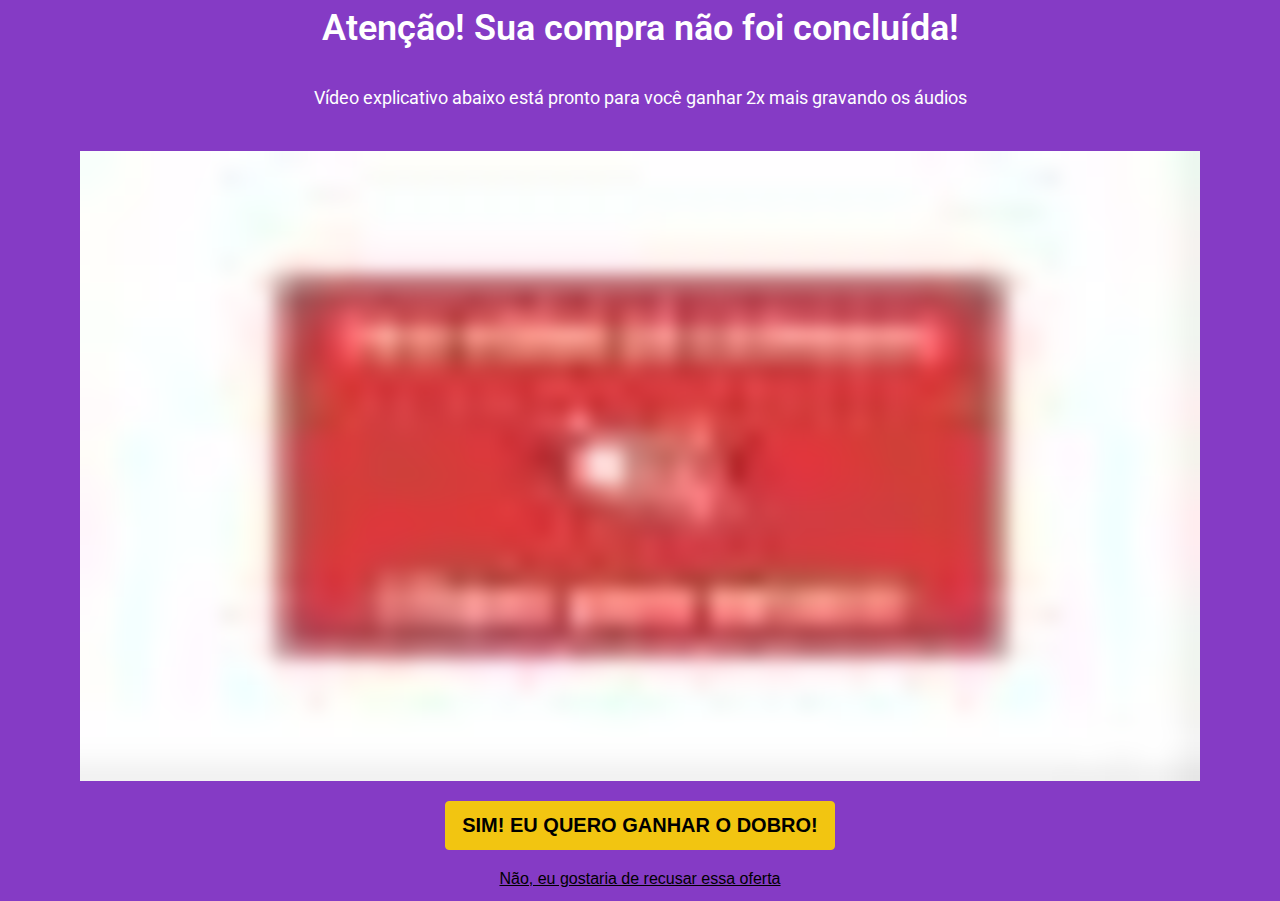
<file: upsell/index.html>
<!DOCTYPE html> <html lang="pt-BR"> <head> 	<meta charset="UTF-8"> 			<title>Upsell &#8211; Dinheiro com Áudios &#8211; O Segredo dos Banqueiros</title> 		<meta name="viewport" content="width=device-width, initial-scale=1" /> <meta name='robots' content='max-image-preview:large' /> <title>Upsell &#8211; Dinheiro com Áudios &#8211; O Segredo dos Banqueiros</title> <link rel='dns-prefetch' href='//s.w.org' /> <link rel="alternate" type="application/rss+xml" title="Feed para O Segredo dos Banqueiros &raquo;" href="https://segredodosbanqueiros.online/feed/" /> <link rel="alternate" type="application/rss+xml" title="Feed de comentários para O Segredo dos Banqueiros &raquo;" href="https://segredodosbanqueiros.online/comments/feed/" /> <script>
window._wpemojiSettings = {"baseUrl":"https:\/\/s.w.org\/images\/core\/emoji\/14.0.0\/72x72\/","ext":".png","svgUrl":"https:\/\/s.w.org\/images\/core\/emoji\/14.0.0\/svg\/","svgExt":".svg","source":{"concatemoji":"https:\/\/segredodosbanqueiros.online\/wp-includes\/js\/wp-emoji-release.min.js?ver=6.0.1"}};
/*! This file is auto-generated */
!function(e,a,t){var n,r,o,i=a.createElement("canvas"),p=i.getContext&&i.getContext("2d");function s(e,t){var a=String.fromCharCode,e=(p.clearRect(0,0,i.width,i.height),p.fillText(a.apply(this,e),0,0),i.toDataURL());return p.clearRect(0,0,i.width,i.height),p.fillText(a.apply(this,t),0,0),e===i.toDataURL()}function c(e){var t=a.createElement("script");t.src=e,t.defer=t.type="text/javascript",a.getElementsByTagName("head")[0].appendChild(t)}for(o=Array("flag","emoji"),t.supports={everything:!0,everythingExceptFlag:!0},r=0;r<o.length;r++)t.supports[o[r]]=function(e){if(!p||!p.fillText)return!1;switch(p.textBaseline="top",p.font="600 32px Arial",e){case"flag":return s([127987,65039,8205,9895,65039],[127987,65039,8203,9895,65039])?!1:!s([55356,56826,55356,56819],[55356,56826,8203,55356,56819])&&!s([55356,57332,56128,56423,56128,56418,56128,56421,56128,56430,56128,56423,56128,56447],[55356,57332,8203,56128,56423,8203,56128,56418,8203,56128,56421,8203,56128,56430,8203,56128,56423,8203,56128,56447]);case"emoji":return!s([129777,127995,8205,129778,127999],[129777,127995,8203,129778,127999])}return!1}(o[r]),t.supports.everything=t.supports.everything&&t.supports[o[r]],"flag"!==o[r]&&(t.supports.everythingExceptFlag=t.supports.everythingExceptFlag&&t.supports[o[r]]);t.supports.everythingExceptFlag=t.supports.everythingExceptFlag&&!t.supports.flag,t.DOMReady=!1,t.readyCallback=function(){t.DOMReady=!0},t.supports.everything||(n=function(){t.readyCallback()},a.addEventListener?(a.addEventListener("DOMContentLoaded",n,!1),e.addEventListener("load",n,!1)):(e.attachEvent("onload",n),a.attachEvent("onreadystatechange",function(){"complete"===a.readyState&&t.readyCallback()})),(e=t.source||{}).concatemoji?c(e.concatemoji):e.wpemoji&&e.twemoji&&(c(e.twemoji),c(e.wpemoji)))}(window,document,window._wpemojiSettings);
</script> <style> img.wp-smiley, img.emoji { 	display: inline !important; 	border: none !important; 	box-shadow: none !important; 	height: 1em !important; 	width: 1em !important; 	margin: 0 0.07em !important; 	vertical-align: -0.1em !important; 	background: none !important; 	padding: 0 !important; } </style> 	<style id='wp-block-library-inline-css'> :root{--wp-admin-theme-color:#007cba;--wp-admin-theme-color--rgb:0,124,186;--wp-admin-theme-color-darker-10:#006ba1;--wp-admin-theme-color-darker-10--rgb:0,107,161;--wp-admin-theme-color-darker-20:#005a87;--wp-admin-theme-color-darker-20--rgb:0,90,135;--wp-admin-border-width-focus:2px}@media (-webkit-min-device-pixel-ratio:2),(min-resolution:192dpi){:root{--wp-admin-border-width-focus:1.5px}}:root{--wp--preset--font-size--normal:16px;--wp--preset--font-size--huge:42px}:root .has-very-light-gray-background-color{background-color:#eee}:root .has-very-dark-gray-background-color{background-color:#313131}:root .has-very-light-gray-color{color:#eee}:root .has-very-dark-gray-color{color:#313131}:root .has-vivid-green-cyan-to-vivid-cyan-blue-gradient-background{background:linear-gradient(135deg,#00d084,#0693e3)}:root .has-purple-crush-gradient-background{background:linear-gradient(135deg,#34e2e4,#4721fb 50%,#ab1dfe)}:root .has-hazy-dawn-gradient-background{background:linear-gradient(135deg,#faaca8,#dad0ec)}:root .has-subdued-olive-gradient-background{background:linear-gradient(135deg,#fafae1,#67a671)}:root .has-atomic-cream-gradient-background{background:linear-gradient(135deg,#fdd79a,#004a59)}:root .has-nightshade-gradient-background{background:linear-gradient(135deg,#330968,#31cdcf)}:root .has-midnight-gradient-background{background:linear-gradient(135deg,#020381,#2874fc)}.has-regular-font-size{font-size:1em}.has-larger-font-size{font-size:2.625em}.has-normal-font-size{font-size:var(--wp--preset--font-size--normal)}.has-huge-font-size{font-size:var(--wp--preset--font-size--huge)}.has-text-align-center{text-align:center}.has-text-align-left{text-align:left}.has-text-align-right{text-align:right}#end-resizable-editor-section{display:none}.aligncenter{clear:both}.items-justified-left{justify-content:flex-start}.items-justified-center{justify-content:center}.items-justified-right{justify-content:flex-end}.items-justified-space-between{justify-content:space-between}.screen-reader-text{border:0;clip:rect(1px,1px,1px,1px);-webkit-clip-path:inset(50%);clip-path:inset(50%);height:1px;margin:-1px;overflow:hidden;padding:0;position:absolute;width:1px;word-wrap:normal!important}.screen-reader-text:focus{background-color:#ddd;clip:auto!important;-webkit-clip-path:none;clip-path:none;color:#444;display:block;font-size:1em;height:auto;left:5px;line-height:normal;padding:15px 23px 14px;text-decoration:none;top:5px;width:auto;z-index:100000}html :where(.has-border-color),html :where([style*=border-width]){border-style:solid}html :where(img[class*=wp-image-]){height:auto;max-width:100%} </style> <style id='global-styles-inline-css'> body{--wp--preset--color--black: #000000;--wp--preset--color--cyan-bluish-gray: #abb8c3;--wp--preset--color--white: #ffffff;--wp--preset--color--pale-pink: #f78da7;--wp--preset--color--vivid-red: #cf2e2e;--wp--preset--color--luminous-vivid-orange: #ff6900;--wp--preset--color--luminous-vivid-amber: #fcb900;--wp--preset--color--light-green-cyan: #7bdcb5;--wp--preset--color--vivid-green-cyan: #00d084;--wp--preset--color--pale-cyan-blue: #8ed1fc;--wp--preset--color--vivid-cyan-blue: #0693e3;--wp--preset--color--vivid-purple: #9b51e0;--wp--preset--color--foreground: #000000;--wp--preset--color--background: #ffffff;--wp--preset--color--primary: #1a4548;--wp--preset--color--secondary: #ffe2c7;--wp--preset--color--tertiary: #F6F6F6;--wp--preset--gradient--vivid-cyan-blue-to-vivid-purple: linear-gradient(135deg,rgba(6,147,227,1) 0%,rgb(155,81,224) 100%);--wp--preset--gradient--light-green-cyan-to-vivid-green-cyan: linear-gradient(135deg,rgb(122,220,180) 0%,rgb(0,208,130) 100%);--wp--preset--gradient--luminous-vivid-amber-to-luminous-vivid-orange: linear-gradient(135deg,rgba(252,185,0,1) 0%,rgba(255,105,0,1) 100%);--wp--preset--gradient--luminous-vivid-orange-to-vivid-red: linear-gradient(135deg,rgba(255,105,0,1) 0%,rgb(207,46,46) 100%);--wp--preset--gradient--very-light-gray-to-cyan-bluish-gray: linear-gradient(135deg,rgb(238,238,238) 0%,rgb(169,184,195) 100%);--wp--preset--gradient--cool-to-warm-spectrum: linear-gradient(135deg,rgb(74,234,220) 0%,rgb(151,120,209) 20%,rgb(207,42,186) 40%,rgb(238,44,130) 60%,rgb(251,105,98) 80%,rgb(254,248,76) 100%);--wp--preset--gradient--blush-light-purple: linear-gradient(135deg,rgb(255,206,236) 0%,rgb(152,150,240) 100%);--wp--preset--gradient--blush-bordeaux: linear-gradient(135deg,rgb(254,205,165) 0%,rgb(254,45,45) 50%,rgb(107,0,62) 100%);--wp--preset--gradient--luminous-dusk: linear-gradient(135deg,rgb(255,203,112) 0%,rgb(199,81,192) 50%,rgb(65,88,208) 100%);--wp--preset--gradient--pale-ocean: linear-gradient(135deg,rgb(255,245,203) 0%,rgb(182,227,212) 50%,rgb(51,167,181) 100%);--wp--preset--gradient--electric-grass: linear-gradient(135deg,rgb(202,248,128) 0%,rgb(113,206,126) 100%);--wp--preset--gradient--midnight: linear-gradient(135deg,rgb(2,3,129) 0%,rgb(40,116,252) 100%);--wp--preset--gradient--vertical-secondary-to-tertiary: linear-gradient(to bottom,var(--wp--preset--color--secondary) 0%,var(--wp--preset--color--tertiary) 100%);--wp--preset--gradient--vertical-secondary-to-background: linear-gradient(to bottom,var(--wp--preset--color--secondary) 0%,var(--wp--preset--color--background) 100%);--wp--preset--gradient--vertical-tertiary-to-background: linear-gradient(to bottom,var(--wp--preset--color--tertiary) 0%,var(--wp--preset--color--background) 100%);--wp--preset--gradient--diagonal-primary-to-foreground: linear-gradient(to bottom right,var(--wp--preset--color--primary) 0%,var(--wp--preset--color--foreground) 100%);--wp--preset--gradient--diagonal-secondary-to-background: linear-gradient(to bottom right,var(--wp--preset--color--secondary) 50%,var(--wp--preset--color--background) 50%);--wp--preset--gradient--diagonal-background-to-secondary: linear-gradient(to bottom right,var(--wp--preset--color--background) 50%,var(--wp--preset--color--secondary) 50%);--wp--preset--gradient--diagonal-tertiary-to-background: linear-gradient(to bottom right,var(--wp--preset--color--tertiary) 50%,var(--wp--preset--color--background) 50%);--wp--preset--gradient--diagonal-background-to-tertiary: linear-gradient(to bottom right,var(--wp--preset--color--background) 50%,var(--wp--preset--color--tertiary) 50%);--wp--preset--duotone--dark-grayscale: url('#wp-duotone-dark-grayscale');--wp--preset--duotone--grayscale: url('#wp-duotone-grayscale');--wp--preset--duotone--purple-yellow: url('#wp-duotone-purple-yellow');--wp--preset--duotone--blue-red: url('#wp-duotone-blue-red');--wp--preset--duotone--midnight: url('#wp-duotone-midnight');--wp--preset--duotone--magenta-yellow: url('#wp-duotone-magenta-yellow');--wp--preset--duotone--purple-green: url('#wp-duotone-purple-green');--wp--preset--duotone--blue-orange: url('#wp-duotone-blue-orange');--wp--preset--duotone--foreground-and-background: url('#wp-duotone-foreground-and-background');--wp--preset--duotone--foreground-and-secondary: url('#wp-duotone-foreground-and-secondary');--wp--preset--duotone--foreground-and-tertiary: url('#wp-duotone-foreground-and-tertiary');--wp--preset--duotone--primary-and-background: url('#wp-duotone-primary-and-background');--wp--preset--duotone--primary-and-secondary: url('#wp-duotone-primary-and-secondary');--wp--preset--duotone--primary-and-tertiary: url('#wp-duotone-primary-and-tertiary');--wp--preset--font-size--small: 1rem;--wp--preset--font-size--medium: 1.125rem;--wp--preset--font-size--large: 1.75rem;--wp--preset--font-size--x-large: clamp(1.75rem, 3vw, 2.25rem);--wp--preset--font-family--system-font: -apple-system,BlinkMacSystemFont,"Segoe UI",Roboto,Oxygen-Sans,Ubuntu,Cantarell,"Helvetica Neue",sans-serif;--wp--preset--font-family--source-serif-pro: "Source Serif Pro", serif;--wp--custom--spacing--small: max(1.25rem, 5vw);--wp--custom--spacing--medium: clamp(2rem, 8vw, calc(4 * var(--wp--style--block-gap)));--wp--custom--spacing--large: clamp(4rem, 10vw, 8rem);--wp--custom--spacing--outer: var(--wp--custom--spacing--small, 1.25rem);--wp--custom--typography--font-size--huge: clamp(2.25rem, 4vw, 2.75rem);--wp--custom--typography--font-size--gigantic: clamp(2.75rem, 6vw, 3.25rem);--wp--custom--typography--font-size--colossal: clamp(3.25rem, 8vw, 6.25rem);--wp--custom--typography--line-height--tiny: 1.15;--wp--custom--typography--line-height--small: 1.2;--wp--custom--typography--line-height--medium: 1.4;--wp--custom--typography--line-height--normal: 1.6;}body { margin: 0; }body{background-color: var(--wp--preset--color--background);color: var(--wp--preset--color--foreground);font-family: var(--wp--preset--font-family--system-font);font-size: var(--wp--preset--font-size--medium);line-height: var(--wp--custom--typography--line-height--normal);--wp--style--block-gap: 1.5rem;}.wp-site-blocks > .alignleft { float: left; margin-right: 2em; }.wp-site-blocks > .alignright { float: right; margin-left: 2em; }.wp-site-blocks > .aligncenter { justify-content: center; margin-left: auto; margin-right: auto; }.wp-site-blocks > * { margin-block-start: 0; margin-block-end: 0; }.wp-site-blocks > * + * { margin-block-start: var( --wp--style--block-gap ); }h1{font-family: var(--wp--preset--font-family--source-serif-pro);font-size: var(--wp--custom--typography--font-size--colossal);font-weight: 300;line-height: var(--wp--custom--typography--line-height--tiny);}h2{font-family: var(--wp--preset--font-family--source-serif-pro);font-size: var(--wp--custom--typography--font-size--gigantic);font-weight: 300;line-height: var(--wp--custom--typography--line-height--small);}h3{font-family: var(--wp--preset--font-family--source-serif-pro);font-size: var(--wp--custom--typography--font-size--huge);font-weight: 300;line-height: var(--wp--custom--typography--line-height--tiny);}h4{font-family: var(--wp--preset--font-family--source-serif-pro);font-size: var(--wp--preset--font-size--x-large);font-weight: 300;line-height: var(--wp--custom--typography--line-height--tiny);}h5{font-family: var(--wp--preset--font-family--system-font);font-size: var(--wp--preset--font-size--medium);font-weight: 700;line-height: var(--wp--custom--typography--line-height--normal);text-transform: uppercase;}h6{font-family: var(--wp--preset--font-family--system-font);font-size: var(--wp--preset--font-size--medium);font-weight: 400;line-height: var(--wp--custom--typography--line-height--normal);text-transform: uppercase;}a{color: var(--wp--preset--color--foreground);}.wp-block-button__link{background-color: var(--wp--preset--color--primary);border-radius: 0;color: var(--wp--preset--color--background);font-size: var(--wp--preset--font-size--medium);}.wp-block-post-title{font-family: var(--wp--preset--font-family--source-serif-pro);font-size: var(--wp--custom--typography--font-size--gigantic);font-weight: 300;line-height: var(--wp--custom--typography--line-height--tiny);}.wp-block-post-comments{padding-top: var(--wp--custom--spacing--small);}.wp-block-pullquote{border-width: 1px 0;}.wp-block-query-title{font-family: var(--wp--preset--font-family--source-serif-pro);font-size: var(--wp--custom--typography--font-size--gigantic);font-weight: 300;line-height: var(--wp--custom--typography--line-height--small);}.wp-block-quote{border-width: 1px;}.wp-block-site-title{font-family: var(--wp--preset--font-family--system-font);font-size: var(--wp--preset--font-size--medium);font-style: italic;font-weight: normal;line-height: var(--wp--custom--typography--line-height--normal);}.has-black-color{color: var(--wp--preset--color--black) !important;}.has-cyan-bluish-gray-color{color: var(--wp--preset--color--cyan-bluish-gray) !important;}.has-white-color{color: var(--wp--preset--color--white) !important;}.has-pale-pink-color{color: var(--wp--preset--color--pale-pink) !important;}.has-vivid-red-color{color: var(--wp--preset--color--vivid-red) !important;}.has-luminous-vivid-orange-color{color: var(--wp--preset--color--luminous-vivid-orange) !important;}.has-luminous-vivid-amber-color{color: var(--wp--preset--color--luminous-vivid-amber) !important;}.has-light-green-cyan-color{color: var(--wp--preset--color--light-green-cyan) !important;}.has-vivid-green-cyan-color{color: var(--wp--preset--color--vivid-green-cyan) !important;}.has-pale-cyan-blue-color{color: var(--wp--preset--color--pale-cyan-blue) !important;}.has-vivid-cyan-blue-color{color: var(--wp--preset--color--vivid-cyan-blue) !important;}.has-vivid-purple-color{color: var(--wp--preset--color--vivid-purple) !important;}.has-foreground-color{color: var(--wp--preset--color--foreground) !important;}.has-background-color{color: var(--wp--preset--color--background) !important;}.has-primary-color{color: var(--wp--preset--color--primary) !important;}.has-secondary-color{color: var(--wp--preset--color--secondary) !important;}.has-tertiary-color{color: var(--wp--preset--color--tertiary) !important;}.has-black-background-color{background-color: var(--wp--preset--color--black) !important;}.has-cyan-bluish-gray-background-color{background-color: var(--wp--preset--color--cyan-bluish-gray) !important;}.has-white-background-color{background-color: var(--wp--preset--color--white) !important;}.has-pale-pink-background-color{background-color: var(--wp--preset--color--pale-pink) !important;}.has-vivid-red-background-color{background-color: var(--wp--preset--color--vivid-red) !important;}.has-luminous-vivid-orange-background-color{background-color: var(--wp--preset--color--luminous-vivid-orange) !important;}.has-luminous-vivid-amber-background-color{background-color: var(--wp--preset--color--luminous-vivid-amber) !important;}.has-light-green-cyan-background-color{background-color: var(--wp--preset--color--light-green-cyan) !important;}.has-vivid-green-cyan-background-color{background-color: var(--wp--preset--color--vivid-green-cyan) !important;}.has-pale-cyan-blue-background-color{background-color: var(--wp--preset--color--pale-cyan-blue) !important;}.has-vivid-cyan-blue-background-color{background-color: var(--wp--preset--color--vivid-cyan-blue) !important;}.has-vivid-purple-background-color{background-color: var(--wp--preset--color--vivid-purple) !important;}.has-foreground-background-color{background-color: var(--wp--preset--color--foreground) !important;}.has-background-background-color{background-color: var(--wp--preset--color--background) !important;}.has-primary-background-color{background-color: var(--wp--preset--color--primary) !important;}.has-secondary-background-color{background-color: var(--wp--preset--color--secondary) !important;}.has-tertiary-background-color{background-color: var(--wp--preset--color--tertiary) !important;}.has-black-border-color{border-color: var(--wp--preset--color--black) !important;}.has-cyan-bluish-gray-border-color{border-color: var(--wp--preset--color--cyan-bluish-gray) !important;}.has-white-border-color{border-color: var(--wp--preset--color--white) !important;}.has-pale-pink-border-color{border-color: var(--wp--preset--color--pale-pink) !important;}.has-vivid-red-border-color{border-color: var(--wp--preset--color--vivid-red) !important;}.has-luminous-vivid-orange-border-color{border-color: var(--wp--preset--color--luminous-vivid-orange) !important;}.has-luminous-vivid-amber-border-color{border-color: var(--wp--preset--color--luminous-vivid-amber) !important;}.has-light-green-cyan-border-color{border-color: var(--wp--preset--color--light-green-cyan) !important;}.has-vivid-green-cyan-border-color{border-color: var(--wp--preset--color--vivid-green-cyan) !important;}.has-pale-cyan-blue-border-color{border-color: var(--wp--preset--color--pale-cyan-blue) !important;}.has-vivid-cyan-blue-border-color{border-color: var(--wp--preset--color--vivid-cyan-blue) !important;}.has-vivid-purple-border-color{border-color: var(--wp--preset--color--vivid-purple) !important;}.has-foreground-border-color{border-color: var(--wp--preset--color--foreground) !important;}.has-background-border-color{border-color: var(--wp--preset--color--background) !important;}.has-primary-border-color{border-color: var(--wp--preset--color--primary) !important;}.has-secondary-border-color{border-color: var(--wp--preset--color--secondary) !important;}.has-tertiary-border-color{border-color: var(--wp--preset--color--tertiary) !important;}.has-vivid-cyan-blue-to-vivid-purple-gradient-background{background: var(--wp--preset--gradient--vivid-cyan-blue-to-vivid-purple) !important;}.has-light-green-cyan-to-vivid-green-cyan-gradient-background{background: var(--wp--preset--gradient--light-green-cyan-to-vivid-green-cyan) !important;}.has-luminous-vivid-amber-to-luminous-vivid-orange-gradient-background{background: var(--wp--preset--gradient--luminous-vivid-amber-to-luminous-vivid-orange) !important;}.has-luminous-vivid-orange-to-vivid-red-gradient-background{background: var(--wp--preset--gradient--luminous-vivid-orange-to-vivid-red) !important;}.has-very-light-gray-to-cyan-bluish-gray-gradient-background{background: var(--wp--preset--gradient--very-light-gray-to-cyan-bluish-gray) !important;}.has-cool-to-warm-spectrum-gradient-background{background: var(--wp--preset--gradient--cool-to-warm-spectrum) !important;}.has-blush-light-purple-gradient-background{background: var(--wp--preset--gradient--blush-light-purple) !important;}.has-blush-bordeaux-gradient-background{background: var(--wp--preset--gradient--blush-bordeaux) !important;}.has-luminous-dusk-gradient-background{background: var(--wp--preset--gradient--luminous-dusk) !important;}.has-pale-ocean-gradient-background{background: var(--wp--preset--gradient--pale-ocean) !important;}.has-electric-grass-gradient-background{background: var(--wp--preset--gradient--electric-grass) !important;}.has-midnight-gradient-background{background: var(--wp--preset--gradient--midnight) !important;}.has-vertical-secondary-to-tertiary-gradient-background{background: var(--wp--preset--gradient--vertical-secondary-to-tertiary) !important;}.has-vertical-secondary-to-background-gradient-background{background: var(--wp--preset--gradient--vertical-secondary-to-background) !important;}.has-vertical-tertiary-to-background-gradient-background{background: var(--wp--preset--gradient--vertical-tertiary-to-background) !important;}.has-diagonal-primary-to-foreground-gradient-background{background: var(--wp--preset--gradient--diagonal-primary-to-foreground) !important;}.has-diagonal-secondary-to-background-gradient-background{background: var(--wp--preset--gradient--diagonal-secondary-to-background) !important;}.has-diagonal-background-to-secondary-gradient-background{background: var(--wp--preset--gradient--diagonal-background-to-secondary) !important;}.has-diagonal-tertiary-to-background-gradient-background{background: var(--wp--preset--gradient--diagonal-tertiary-to-background) !important;}.has-diagonal-background-to-tertiary-gradient-background{background: var(--wp--preset--gradient--diagonal-background-to-tertiary) !important;}.has-small-font-size{font-size: var(--wp--preset--font-size--small) !important;}.has-medium-font-size{font-size: var(--wp--preset--font-size--medium) !important;}.has-large-font-size{font-size: var(--wp--preset--font-size--large) !important;}.has-x-large-font-size{font-size: var(--wp--preset--font-size--x-large) !important;}.has-system-font-font-family{font-family: var(--wp--preset--font-family--system-font) !important;}.has-source-serif-pro-font-family{font-family: var(--wp--preset--font-family--source-serif-pro) !important;} </style> <style id='wp-webfonts-inline-css'> @font-face{font-family:"Source Serif Pro";font-style:normal;font-weight:200 900;font-display:fallback;src:local("Source Serif Pro"), url('./fonts/SourceSerif4Variable-Roman.ttf.woff2') format('woff2');font-stretch:normal;}@font-face{font-family:"Source Serif Pro";font-style:italic;font-weight:200 900;font-display:fallback;src:local("Source Serif Pro"), url('./fonts/SourceSerif4Variable-Italic.ttf.woff2') format('woff2');font-stretch:normal;} </style> <link rel='stylesheet' id='twentytwentytwo-style-css'  href='./css/twentytwentytwo-style.css' media='all' /> <link rel='stylesheet' id='elementor-icons-css'  href='./css/elementor-assets-lib-eicons-css-elementor-icons.min.css' media='all' /> <link rel='stylesheet' id='elementor-frontend-css'  href='./css/elementor-assets-css-frontend-lite.min.css' media='all' /> <link rel='stylesheet' id='elementor-post-5-css'  href='./css/elementor-css-post-5.css' media='all' /> <link rel='stylesheet' id='elementor-global-css'  href='./css/elementor-css-global.css' media='all' /> <link rel='stylesheet' id='elementor-post-939-css'  href='./css/elementor-css-post-939.css' media='all' /> <link rel='stylesheet' id='google-fonts-1-css'  href='https://fonts.googleapis.com/css?family=Roboto%3A100%2C100italic%2C200%2C200italic%2C300%2C300italic%2C400%2C400italic%2C500%2C500italic%2C600%2C600italic%2C700%2C700italic%2C800%2C800italic%2C900%2C900italic%7CRoboto+Slab%3A100%2C100italic%2C200%2C200italic%2C300%2C300italic%2C400%2C400italic%2C500%2C500italic%2C600%2C600italic%2C700%2C700italic%2C800%2C800italic%2C900%2C900italic&#038;display=auto&#038;ver=6.0.1' media='all' />         <script>
            /* <![CDATA[ */
            var rcewpp = {
                "ajax_url":"https://segredodosbanqueiros.online/wp-admin/admin-ajax.php",
                "nonce": "1671cb459a",
                "home_url": "https://segredodosbanqueiros.online/",
                "settings_icon": 'https://segredodosbanqueiros.online/wp-content/plugins/export-wp-page-to-static-html/admin/images/settings.png',
                "settings_hover_icon": 'https://segredodosbanqueiros.online/wp-content/plugins/export-wp-page-to-static-html/admin/images/settings_hover.png'
            };
            /* ]]\> */
        </script>         <link rel="https://api.w.org/" href="https://segredodosbanqueiros.online/wp-json/" /><link rel="alternate" type="application/json" href="https://segredodosbanqueiros.online/wp-json/wp/v2/pages/939" /><link rel="EditURI" type="application/rsd+xml" title="RSD" href="https://segredodosbanqueiros.online/xmlrpc.php?rsd" /> <link rel="wlwmanifest" type="application/wlwmanifest+xml" href="https://segredodosbanqueiros.online/wp-includes/wlwmanifest.xml" />  <meta name="generator" content="WordPress 6.0.1" /> <link rel="canonical" href="https://segredodosbanqueiros.online/upsell-loto-2/" /> <link rel='shortlink' href='https://segredodosbanqueiros.online/?p=939' /> <link rel="alternate" type="application/json+oembed" href="https://segredodosbanqueiros.online/wp-json/oembed/1.0/embed?url=https%3A%2F%2Fsegredodosbanqueiros.online%2Fupsell-loto-2%2F" /> <link rel="alternate" type="text/xml+oembed" href="https://segredodosbanqueiros.online/wp-json/oembed/1.0/embed?url=https%3A%2F%2Fsegredodosbanqueiros.online%2Fupsell-loto-2%2F&#038;format=xml" /> <!-- Google Tag Manager -->  <script>(function(w,d,s,l,i){w[l]=w[l]||[];w[l].push({'gtm.start':
new Date().getTime(),event:'gtm.js'});var f=d.getElementsByTagName(s)[0],
j=d.createElement(s),dl=l!='dataLayer'?'&l='+l:'';j.async=true;j.src=
'https://www.googletagmanager.com/gtm.js?id='+i+dl;f.parentNode.insertBefore(j,f);
})(window,document,'script','dataLayer','GTM-TX7H5PT');</script>  <!-- End Google Tag Manager -->	<meta name="viewport" content="width=device-width, initial-scale=1.0, viewport-fit=cover" /></head> <body class="page-template page-template-elementor_canvas page page-id-939 wp-embed-responsive elementor-default elementor-template-canvas elementor-kit-5 elementor-page elementor-page-939"> <!-- Google Tag Manager (noscript) -->  <noscript><iframe src="https://www.googletagmanager.com/ns.html?id=GTM-TX7H5PT"  height="0" width="0" style="display:none;visibility:hidden"></iframe></noscript>  <!-- End Google Tag Manager (noscript) --> 	<svg xmlns="http://www.w3.org/2000/svg" viewbox="0 0 0 0" width="0" height="0" focusable="false" role="none" style="visibility: hidden; position: absolute; left: -9999px; overflow: hidden;" ><defs><filter id="wp-duotone-dark-grayscale"><fecolormatrix color-interpolation-filters="sRGB" type="matrix" values=" .299 .587 .114 0 0 .299 .587 .114 0 0 .299 .587 .114 0 0 .299 .587 .114 0 0 " /><fecomponenttransfer color-interpolation-filters="sRGB" ><fefuncr type="table" tablevalues="0 0.49803921568627" /><fefuncg type="table" tablevalues="0 0.49803921568627" /><fefuncb type="table" tablevalues="0 0.49803921568627" /><fefunca type="table" tablevalues="1 1" /></fecomponenttransfer><fecomposite in2="SourceGraphic" operator="in" /></filter></defs></svg><svg xmlns="http://www.w3.org/2000/svg" viewbox="0 0 0 0" width="0" height="0" focusable="false" role="none" style="visibility: hidden; position: absolute; left: -9999px; overflow: hidden;" ><defs><filter id="wp-duotone-grayscale"><fecolormatrix color-interpolation-filters="sRGB" type="matrix" values=" .299 .587 .114 0 0 .299 .587 .114 0 0 .299 .587 .114 0 0 .299 .587 .114 0 0 " /><fecomponenttransfer color-interpolation-filters="sRGB" ><fefuncr type="table" tablevalues="0 1" /><fefuncg type="table" tablevalues="0 1" /><fefuncb type="table" tablevalues="0 1" /><fefunca type="table" tablevalues="1 1" /></fecomponenttransfer><fecomposite in2="SourceGraphic" operator="in" /></filter></defs></svg><svg xmlns="http://www.w3.org/2000/svg" viewbox="0 0 0 0" width="0" height="0" focusable="false" role="none" style="visibility: hidden; position: absolute; left: -9999px; overflow: hidden;" ><defs><filter id="wp-duotone-purple-yellow"><fecolormatrix color-interpolation-filters="sRGB" type="matrix" values=" .299 .587 .114 0 0 .299 .587 .114 0 0 .299 .587 .114 0 0 .299 .587 .114 0 0 " /><fecomponenttransfer color-interpolation-filters="sRGB" ><fefuncr type="table" tablevalues="0.54901960784314 0.98823529411765" /><fefuncg type="table" tablevalues="0 1" /><fefuncb type="table" tablevalues="0.71764705882353 0.25490196078431" /><fefunca type="table" tablevalues="1 1" /></fecomponenttransfer><fecomposite in2="SourceGraphic" operator="in" /></filter></defs></svg><svg xmlns="http://www.w3.org/2000/svg" viewbox="0 0 0 0" width="0" height="0" focusable="false" role="none" style="visibility: hidden; position: absolute; left: -9999px; overflow: hidden;" ><defs><filter id="wp-duotone-blue-red"><fecolormatrix color-interpolation-filters="sRGB" type="matrix" values=" .299 .587 .114 0 0 .299 .587 .114 0 0 .299 .587 .114 0 0 .299 .587 .114 0 0 " /><fecomponenttransfer color-interpolation-filters="sRGB" ><fefuncr type="table" tablevalues="0 1" /><fefuncg type="table" tablevalues="0 0.27843137254902" /><fefuncb type="table" tablevalues="0.5921568627451 0.27843137254902" /><fefunca type="table" tablevalues="1 1" /></fecomponenttransfer><fecomposite in2="SourceGraphic" operator="in" /></filter></defs></svg><svg xmlns="http://www.w3.org/2000/svg" viewbox="0 0 0 0" width="0" height="0" focusable="false" role="none" style="visibility: hidden; position: absolute; left: -9999px; overflow: hidden;" ><defs><filter id="wp-duotone-midnight"><fecolormatrix color-interpolation-filters="sRGB" type="matrix" values=" .299 .587 .114 0 0 .299 .587 .114 0 0 .299 .587 .114 0 0 .299 .587 .114 0 0 " /><fecomponenttransfer color-interpolation-filters="sRGB" ><fefuncr type="table" tablevalues="0 0" /><fefuncg type="table" tablevalues="0 0.64705882352941" /><fefuncb type="table" tablevalues="0 1" /><fefunca type="table" tablevalues="1 1" /></fecomponenttransfer><fecomposite in2="SourceGraphic" operator="in" /></filter></defs></svg><svg xmlns="http://www.w3.org/2000/svg" viewbox="0 0 0 0" width="0" height="0" focusable="false" role="none" style="visibility: hidden; position: absolute; left: -9999px; overflow: hidden;" ><defs><filter id="wp-duotone-magenta-yellow"><fecolormatrix color-interpolation-filters="sRGB" type="matrix" values=" .299 .587 .114 0 0 .299 .587 .114 0 0 .299 .587 .114 0 0 .299 .587 .114 0 0 " /><fecomponenttransfer color-interpolation-filters="sRGB" ><fefuncr type="table" tablevalues="0.78039215686275 1" /><fefuncg type="table" tablevalues="0 0.94901960784314" /><fefuncb type="table" tablevalues="0.35294117647059 0.47058823529412" /><fefunca type="table" tablevalues="1 1" /></fecomponenttransfer><fecomposite in2="SourceGraphic" operator="in" /></filter></defs></svg><svg xmlns="http://www.w3.org/2000/svg" viewbox="0 0 0 0" width="0" height="0" focusable="false" role="none" style="visibility: hidden; position: absolute; left: -9999px; overflow: hidden;" ><defs><filter id="wp-duotone-purple-green"><fecolormatrix color-interpolation-filters="sRGB" type="matrix" values=" .299 .587 .114 0 0 .299 .587 .114 0 0 .299 .587 .114 0 0 .299 .587 .114 0 0 " /><fecomponenttransfer color-interpolation-filters="sRGB" ><fefuncr type="table" tablevalues="0.65098039215686 0.40392156862745" /><fefuncg type="table" tablevalues="0 1" /><fefuncb type="table" tablevalues="0.44705882352941 0.4" /><fefunca type="table" tablevalues="1 1" /></fecomponenttransfer><fecomposite in2="SourceGraphic" operator="in" /></filter></defs></svg><svg xmlns="http://www.w3.org/2000/svg" viewbox="0 0 0 0" width="0" height="0" focusable="false" role="none" style="visibility: hidden; position: absolute; left: -9999px; overflow: hidden;" ><defs><filter id="wp-duotone-blue-orange"><fecolormatrix color-interpolation-filters="sRGB" type="matrix" values=" .299 .587 .114 0 0 .299 .587 .114 0 0 .299 .587 .114 0 0 .299 .587 .114 0 0 " /><fecomponenttransfer color-interpolation-filters="sRGB" ><fefuncr type="table" tablevalues="0.098039215686275 1" /><fefuncg type="table" tablevalues="0 0.66274509803922" /><fefuncb type="table" tablevalues="0.84705882352941 0.41960784313725" /><fefunca type="table" tablevalues="1 1" /></fecomponenttransfer><fecomposite in2="SourceGraphic" operator="in" /></filter></defs></svg><svg xmlns="http://www.w3.org/2000/svg" viewbox="0 0 0 0" width="0" height="0" focusable="false" role="none" style="visibility: hidden; position: absolute; left: -9999px; overflow: hidden;" ><defs><filter id="wp-duotone-foreground-and-background"><fecolormatrix color-interpolation-filters="sRGB" type="matrix" values=" .299 .587 .114 0 0 .299 .587 .114 0 0 .299 .587 .114 0 0 .299 .587 .114 0 0 " /><fecomponenttransfer color-interpolation-filters="sRGB" ><fefuncr type="table" tablevalues="0 1" /><fefuncg type="table" tablevalues="0 1" /><fefuncb type="table" tablevalues="0 1" /><fefunca type="table" tablevalues="1 1" /></fecomponenttransfer><fecomposite in2="SourceGraphic" operator="in" /></filter></defs></svg><svg xmlns="http://www.w3.org/2000/svg" viewbox="0 0 0 0" width="0" height="0" focusable="false" role="none" style="visibility: hidden; position: absolute; left: -9999px; overflow: hidden;" ><defs><filter id="wp-duotone-foreground-and-secondary"><fecolormatrix color-interpolation-filters="sRGB" type="matrix" values=" .299 .587 .114 0 0 .299 .587 .114 0 0 .299 .587 .114 0 0 .299 .587 .114 0 0 " /><fecomponenttransfer color-interpolation-filters="sRGB" ><fefuncr type="table" tablevalues="0 1" /><fefuncg type="table" tablevalues="0 0.88627450980392" /><fefuncb type="table" tablevalues="0 0.78039215686275" /><fefunca type="table" tablevalues="1 1" /></fecomponenttransfer><fecomposite in2="SourceGraphic" operator="in" /></filter></defs></svg><svg xmlns="http://www.w3.org/2000/svg" viewbox="0 0 0 0" width="0" height="0" focusable="false" role="none" style="visibility: hidden; position: absolute; left: -9999px; overflow: hidden;" ><defs><filter id="wp-duotone-foreground-and-tertiary"><fecolormatrix color-interpolation-filters="sRGB" type="matrix" values=" .299 .587 .114 0 0 .299 .587 .114 0 0 .299 .587 .114 0 0 .299 .587 .114 0 0 " /><fecomponenttransfer color-interpolation-filters="sRGB" ><fefuncr type="table" tablevalues="0 0.96470588235294" /><fefuncg type="table" tablevalues="0 0.96470588235294" /><fefuncb type="table" tablevalues="0 0.96470588235294" /><fefunca type="table" tablevalues="1 1" /></fecomponenttransfer><fecomposite in2="SourceGraphic" operator="in" /></filter></defs></svg><svg xmlns="http://www.w3.org/2000/svg" viewbox="0 0 0 0" width="0" height="0" focusable="false" role="none" style="visibility: hidden; position: absolute; left: -9999px; overflow: hidden;" ><defs><filter id="wp-duotone-primary-and-background"><fecolormatrix color-interpolation-filters="sRGB" type="matrix" values=" .299 .587 .114 0 0 .299 .587 .114 0 0 .299 .587 .114 0 0 .299 .587 .114 0 0 " /><fecomponenttransfer color-interpolation-filters="sRGB" ><fefuncr type="table" tablevalues="0.10196078431373 1" /><fefuncg type="table" tablevalues="0.27058823529412 1" /><fefuncb type="table" tablevalues="0.28235294117647 1" /><fefunca type="table" tablevalues="1 1" /></fecomponenttransfer><fecomposite in2="SourceGraphic" operator="in" /></filter></defs></svg><svg xmlns="http://www.w3.org/2000/svg" viewbox="0 0 0 0" width="0" height="0" focusable="false" role="none" style="visibility: hidden; position: absolute; left: -9999px; overflow: hidden;" ><defs><filter id="wp-duotone-primary-and-secondary"><fecolormatrix color-interpolation-filters="sRGB" type="matrix" values=" .299 .587 .114 0 0 .299 .587 .114 0 0 .299 .587 .114 0 0 .299 .587 .114 0 0 " /><fecomponenttransfer color-interpolation-filters="sRGB" ><fefuncr type="table" tablevalues="0.10196078431373 1" /><fefuncg type="table" tablevalues="0.27058823529412 0.88627450980392" /><fefuncb type="table" tablevalues="0.28235294117647 0.78039215686275" /><fefunca type="table" tablevalues="1 1" /></fecomponenttransfer><fecomposite in2="SourceGraphic" operator="in" /></filter></defs></svg><svg xmlns="http://www.w3.org/2000/svg" viewbox="0 0 0 0" width="0" height="0" focusable="false" role="none" style="visibility: hidden; position: absolute; left: -9999px; overflow: hidden;" ><defs><filter id="wp-duotone-primary-and-tertiary"><fecolormatrix color-interpolation-filters="sRGB" type="matrix" values=" .299 .587 .114 0 0 .299 .587 .114 0 0 .299 .587 .114 0 0 .299 .587 .114 0 0 " /><fecomponenttransfer color-interpolation-filters="sRGB" ><fefuncr type="table" tablevalues="0.10196078431373 0.96470588235294" /><fefuncg type="table" tablevalues="0.27058823529412 0.96470588235294" /><fefuncb type="table" tablevalues="0.28235294117647 0.96470588235294" /><fefunca type="table" tablevalues="1 1" /></fecomponenttransfer><fecomposite in2="SourceGraphic" operator="in" /></filter></defs></svg>		<div data-elementor-type="wp-page" data-elementor-id="939" class="elementor elementor-939"> 									<section class="elementor-section elementor-top-section elementor-element elementor-element-514ced2 elementor-section-boxed elementor-section-height-default elementor-section-height-default" data-id="514ced2" data-element_type="section"> 						<div class="elementor-container elementor-column-gap-default"> 					<div class="elementor-column elementor-col-100 elementor-top-column elementor-element elementor-element-5266d29" data-id="5266d29" data-element_type="column"> 			<div class="elementor-widget-wrap elementor-element-populated"> 								<div class="elementor-element elementor-element-1336207 elementor-widget elementor-widget-heading" data-id="1336207" data-element_type="widget" data-widget_type="heading.default"> 				<div class="elementor-widget-container"> 			<style>/*! elementor - v3.6.5 - 27-04-2022 */ .elementor-heading-title{padding:0;margin:0;line-height:1}.elementor-widget-heading .elementor-heading-title[class*=elementor-size-]>a{color:inherit;font-size:inherit;line-height:inherit}.elementor-widget-heading .elementor-heading-title.elementor-size-small{font-size:15px}.elementor-widget-heading .elementor-heading-title.elementor-size-medium{font-size:19px}.elementor-widget-heading .elementor-heading-title.elementor-size-large{font-size:29px}.elementor-widget-heading .elementor-heading-title.elementor-size-xl{font-size:39px}.elementor-widget-heading .elementor-heading-title.elementor-size-xxl{font-size:59px}</style><h4 class="elementor-heading-title elementor-size-default">Atenção! Sua compra não foi concluída!</h4>		</div> 				</div> 					</div> 		</div> 							</div> 		</section> 				<section class="elementor-section elementor-top-section elementor-element elementor-element-c754998 elementor-section-boxed elementor-section-height-default elementor-section-height-default" data-id="c754998" data-element_type="section"> 						<div class="elementor-container elementor-column-gap-default"> 					<div class="elementor-column elementor-col-100 elementor-top-column elementor-element elementor-element-1d45cb1" data-id="1d45cb1" data-element_type="column"> 			<div class="elementor-widget-wrap elementor-element-populated"> 								<div class="elementor-element elementor-element-ed9ed5f elementor-widget elementor-widget-text-editor" data-id="ed9ed5f" data-element_type="widget" data-widget_type="text-editor.default"> 				<div class="elementor-widget-container"> 			<style>/*! elementor - v3.6.5 - 27-04-2022 */ .elementor-widget-text-editor.elementor-drop-cap-view-stacked .elementor-drop-cap{background-color:#818a91;color:#fff}.elementor-widget-text-editor.elementor-drop-cap-view-framed .elementor-drop-cap{color:#818a91;border:3px solid;background-color:transparent}.elementor-widget-text-editor:not(.elementor-drop-cap-view-default) .elementor-drop-cap{margin-top:8px}.elementor-widget-text-editor:not(.elementor-drop-cap-view-default) .elementor-drop-cap-letter{width:1em;height:1em}.elementor-widget-text-editor .elementor-drop-cap{float:left;text-align:center;line-height:1;font-size:50px}.elementor-widget-text-editor .elementor-drop-cap-letter{display:inline-block}</style>				<p>Vídeo explicativo abaixo está pronto para você ganhar 2x mais gravando os áudios</p>						</div> 				</div> 					</div> 		</div> 							</div> 		</section> 				<section class="elementor-section elementor-top-section elementor-element elementor-element-d30fce1 elementor-section-boxed elementor-section-height-default elementor-section-height-default" data-id="d30fce1" data-element_type="section"> 						<div class="elementor-container elementor-column-gap-default"> 					<div class="elementor-column elementor-col-100 elementor-top-column elementor-element elementor-element-d534643" data-id="d534643" data-element_type="column"> 			<div class="elementor-widget-wrap elementor-element-populated"> 								<div class="elementor-element elementor-element-938527d elementor-widget elementor-widget-html" data-id="938527d" data-element_type="widget" data-widget_type="html.default"> 				<div class="elementor-widget-container"> 			<div id="vid_62fe12caaa2a22000b7384b9" style="position:relative;width:100%;padding: 56.25% 0 0;"><img id="thumb_62fe12caaa2a22000b7384b9" src="./images/thumbnail.jpg" style="position:absolute;top:0;left:0;width:100%;height:100%;object-fit:cover;display:block;"><div id="backdrop_62fe12caaa2a22000b7384b9" style="position:absolute;top:0;width:100%;height:100%;-webkit-backdrop-filter:blur(5px);backdrop-filter:blur(5px);"></div></div><script type="text/javascript" id="scr_62fe12caaa2a22000b7384b9">var s=document.createElement("script");s.src="https://scripts.converteai.net/4ad92a8d-b33e-478d-b9fc-278b5e78b1e8/players/62fe12caaa2a22000b7384b9/player.js",s.async=!0,document.head.appendChild(s);</script>		</div> 				</div> 					</div> 		</div> 							</div> 		</section> 				<section class="elementor-section elementor-top-section elementor-element elementor-element-8e593a4 elementor-section-boxed elementor-section-height-default elementor-section-height-default" data-id="8e593a4" data-element_type="section"> 						<div class="elementor-container elementor-column-gap-default"> 					<div class="elementor-column elementor-col-100 elementor-top-column elementor-element elementor-element-12eda3e" data-id="12eda3e" data-element_type="column"> 			<div class="elementor-widget-wrap elementor-element-populated"> 								<div class="elementor-element elementor-element-97a3cc3 elementor-widget elementor-widget-html" data-id="97a3cc3" data-element_type="widget" data-widget_type="html.default"> 				<div class="elementor-widget-container"> 			<div style="text-align:center">            <button id="kiwify-upsell-trigger-ZcjuHis" style="background-color:#F2C511;padding:12px 16px;cursor:pointer;color:#000000;font-weight:600;border-radius:4px;border:1px solid #F2C511;font-size:20px;">SIM! EU QUERO GANHAR O DOBRO!</button>            <div id="kiwify-upsell-cancel-trigger" style="margin-top:1rem;cursor:pointer;font-size:16px;text-decoration:underline;font-family:sans-serif;">Não, eu gostaria de recusar essa oferta</div>          </div><script> 
            let nextUpsellURL = "";
            let nextDownsellURL = "";</script><script src="https://kiwify-snippets.netlify.app/upsell/upsell.min.js"></script>		</div> 				</div> 					</div> 		</div> 							</div> 		</section> 							</div> 		 		<style id="skip-link-styles"> 		.skip-link.screen-reader-text { 			border: 0; 			clip: rect(1px,1px,1px,1px); 			clip-path: inset(50%); 			height: 1px; 			margin: -1px; 			overflow: hidden; 			padding: 0; 			position: absolute !important; 			width: 1px; 			word-wrap: normal !important; 		}  		.skip-link.screen-reader-text:focus { 			background-color: #eee; 			clip: auto !important; 			clip-path: none; 			color: #444; 			display: block; 			font-size: 1em; 			height: auto; 			left: 5px; 			line-height: normal; 			padding: 15px 23px 14px; 			text-decoration: none; 			top: 5px; 			width: auto; 			z-index: 100000; 		} 	</style> 		<script>
	( function() {
		var skipLinkTarget = document.querySelector( 'main' ),
			sibling,
			skipLinkTargetID,
			skipLink;

		// Early exit if a skip-link target can't be located.
		if ( ! skipLinkTarget ) {
			return;
		}

		// Get the site wrapper.
		// The skip-link will be injected in the beginning of it.
		sibling = document.querySelector( '.wp-site-blocks' );

		// Early exit if the root element was not found.
		if ( ! sibling ) {
			return;
		}

		// Get the skip-link target's ID, and generate one if it doesn't exist.
		skipLinkTargetID = skipLinkTarget.id;
		if ( ! skipLinkTargetID ) {
			skipLinkTargetID = 'wp--skip-link--target';
			skipLinkTarget.id = skipLinkTargetID;
		}

		// Create the skip link.
		skipLink = document.createElement( 'a' );
		skipLink.classList.add( 'skip-link', 'screen-reader-text' );
		skipLink.href = '#' + skipLinkTargetID;
		skipLink.innerHTML = 'Pular para o conteúdo';

		// Inject the skip link.
		sibling.parentElement.insertBefore( skipLink, sibling );
	}() );
	</script> 	<script src='./js/elementor-assets-js-webpack.runtime.min.js' id='elementor-webpack-runtime-js'></script> <script src='./js/jquery-jquery.min.js' id='jquery-core-js'></script> <script src='./js/jquery-jquery-migrate.min.js' id='jquery-migrate-js'></script> <script src='./js/elementor-assets-js-frontend-modules.min.js' id='elementor-frontend-modules-js'></script> <script src='./js/elementor-assets-lib-waypoints-waypoints.min.js' id='elementor-waypoints-js'></script> <script src='./js/jquery-ui-core.min.js' id='jquery-ui-core-js'></script> <script id='elementor-frontend-js-before'>
var elementorFrontendConfig = {"environmentMode":{"edit":false,"wpPreview":false,"isScriptDebug":false},"i18n":{"shareOnFacebook":"Compartilhar no Facebook","shareOnTwitter":"Compartilhar no Twitter","pinIt":"Fixar","download":"Baixar","downloadImage":"Baixar imagem","fullscreen":"Tela cheia","zoom":"Zoom","share":"Compartilhar","playVideo":"Reproduzir v\u00eddeo","previous":"Anterior","next":"Pr\u00f3ximo","close":"Fechar"},"is_rtl":false,"breakpoints":{"xs":0,"sm":480,"md":768,"lg":1025,"xl":1440,"xxl":1600},"responsive":{"breakpoints":{"mobile":{"label":"Celular","value":767,"default_value":767,"direction":"max","is_enabled":true},"mobile_extra":{"label":"Celular extra","value":880,"default_value":880,"direction":"max","is_enabled":false},"tablet":{"label":"Tablet","value":1024,"default_value":1024,"direction":"max","is_enabled":true},"tablet_extra":{"label":"Tablet extra","value":1200,"default_value":1200,"direction":"max","is_enabled":false},"laptop":{"label":"Laptop","value":1366,"default_value":1366,"direction":"max","is_enabled":false},"widescreen":{"label":"Widescreen","value":2400,"default_value":2400,"direction":"min","is_enabled":false}}},"version":"3.6.5","is_static":false,"experimentalFeatures":{"e_dom_optimization":true,"e_optimized_assets_loading":true,"e_optimized_css_loading":true,"a11y_improvements":true,"e_import_export":true,"additional_custom_breakpoints":true,"e_hidden_wordpress_widgets":true,"landing-pages":true,"elements-color-picker":true,"favorite-widgets":true,"admin-top-bar":true},"urls":{"assets":"https:\/\/segredodosbanqueiros.online\/wp-content\/plugins\/elementor\/assets\/"},"settings":{"page":[],"editorPreferences":[]},"kit":{"active_breakpoints":["viewport_mobile","viewport_tablet"],"global_image_lightbox":"yes","lightbox_enable_counter":"yes","lightbox_enable_fullscreen":"yes","lightbox_enable_zoom":"yes","lightbox_enable_share":"yes","lightbox_title_src":"title","lightbox_description_src":"description"},"post":{"id":939,"title":"Upsell%20%E2%80%93%20Dinheiro%20com%20%C3%81udios%20%E2%80%93%20O%20Segredo%20dos%20Banqueiros","excerpt":"","featuredImage":false}};
</script> <script src='./js/elementor-assets-js-frontend.min.js' id='elementor-frontend-js'></script> 	</body> </html>
</file>
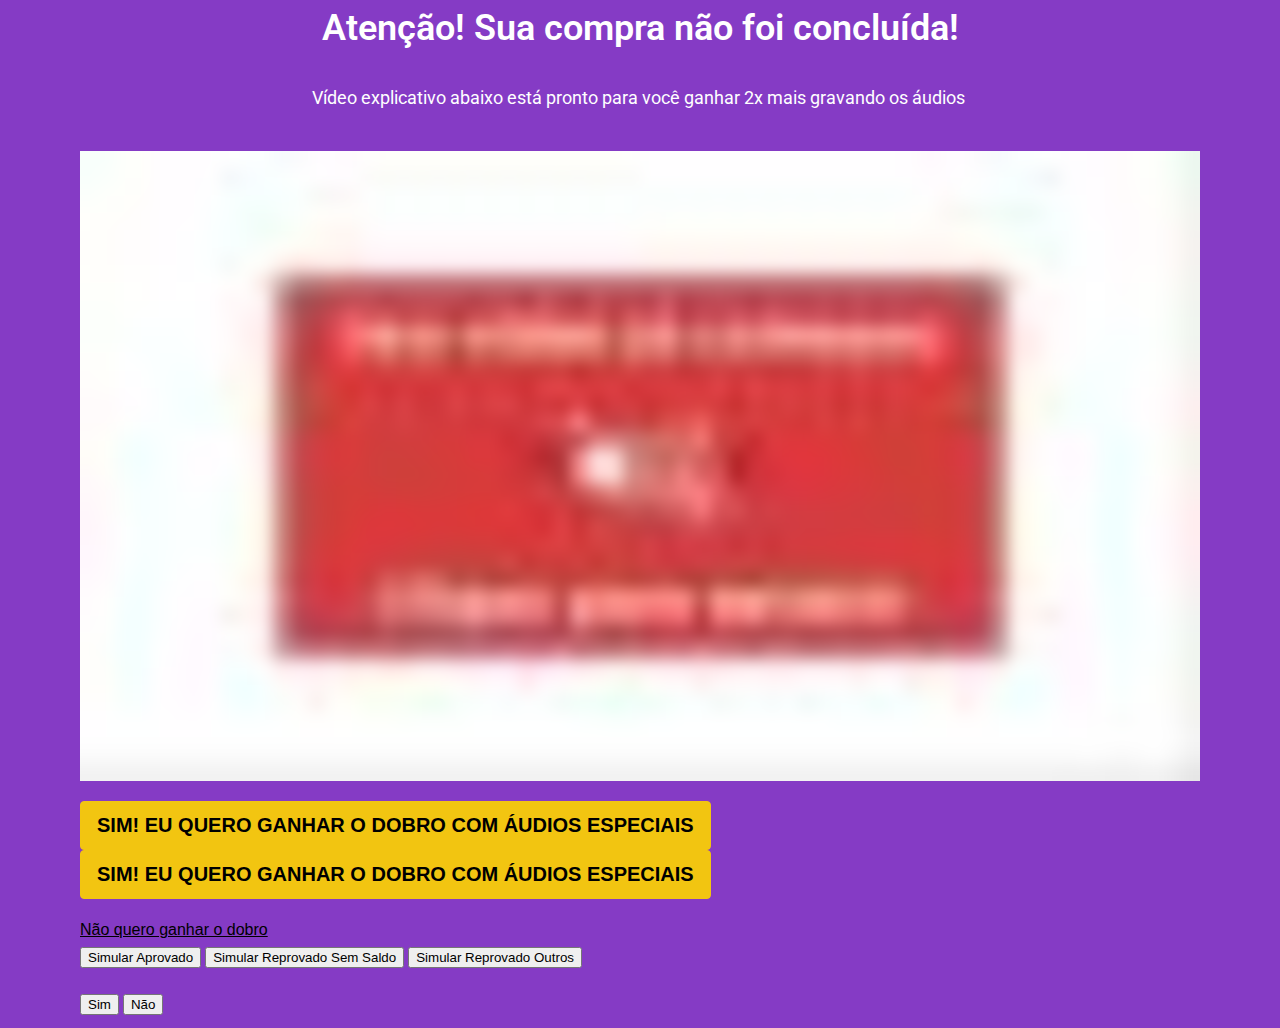
<file: upsellevermart/index.html>
<!DOCTYPE html> <html lang="pt-BR"> <head> 	<meta charset="UTF-8"> 			<title>Upsell &#8211; Dinheiro com Áudios &#8211; Evermart &#8211; O Segredo dos Banqueiros</title> 		<meta name="viewport" content="width=device-width, initial-scale=1" /> <meta name='robots' content='max-image-preview:large' /> <title>Upsell &#8211; Dinheiro com Áudios &#8211; Evermart &#8211; O Segredo dos Banqueiros</title> <link rel='dns-prefetch' href='//s.w.org' /> <link rel="alternate" type="application/rss+xml" title="Feed para O Segredo dos Banqueiros &raquo;" href="https://segredodosbanqueiros.online/feed/" /> <link rel="alternate" type="application/rss+xml" title="Feed de comentários para O Segredo dos Banqueiros &raquo;" href="https://segredodosbanqueiros.online/comments/feed/" /> <script>
window._wpemojiSettings = {"baseUrl":"https:\/\/s.w.org\/images\/core\/emoji\/14.0.0\/72x72\/","ext":".png","svgUrl":"https:\/\/s.w.org\/images\/core\/emoji\/14.0.0\/svg\/","svgExt":".svg","source":{"concatemoji":"https:\/\/segredodosbanqueiros.online\/wp-includes\/js\/wp-emoji-release.min.js?ver=6.0.3"}};
/*! This file is auto-generated */
!function(e,a,t){var n,r,o,i=a.createElement("canvas"),p=i.getContext&&i.getContext("2d");function s(e,t){var a=String.fromCharCode,e=(p.clearRect(0,0,i.width,i.height),p.fillText(a.apply(this,e),0,0),i.toDataURL());return p.clearRect(0,0,i.width,i.height),p.fillText(a.apply(this,t),0,0),e===i.toDataURL()}function c(e){var t=a.createElement("script");t.src=e,t.defer=t.type="text/javascript",a.getElementsByTagName("head")[0].appendChild(t)}for(o=Array("flag","emoji"),t.supports={everything:!0,everythingExceptFlag:!0},r=0;r<o.length;r++)t.supports[o[r]]=function(e){if(!p||!p.fillText)return!1;switch(p.textBaseline="top",p.font="600 32px Arial",e){case"flag":return s([127987,65039,8205,9895,65039],[127987,65039,8203,9895,65039])?!1:!s([55356,56826,55356,56819],[55356,56826,8203,55356,56819])&&!s([55356,57332,56128,56423,56128,56418,56128,56421,56128,56430,56128,56423,56128,56447],[55356,57332,8203,56128,56423,8203,56128,56418,8203,56128,56421,8203,56128,56430,8203,56128,56423,8203,56128,56447]);case"emoji":return!s([129777,127995,8205,129778,127999],[129777,127995,8203,129778,127999])}return!1}(o[r]),t.supports.everything=t.supports.everything&&t.supports[o[r]],"flag"!==o[r]&&(t.supports.everythingExceptFlag=t.supports.everythingExceptFlag&&t.supports[o[r]]);t.supports.everythingExceptFlag=t.supports.everythingExceptFlag&&!t.supports.flag,t.DOMReady=!1,t.readyCallback=function(){t.DOMReady=!0},t.supports.everything||(n=function(){t.readyCallback()},a.addEventListener?(a.addEventListener("DOMContentLoaded",n,!1),e.addEventListener("load",n,!1)):(e.attachEvent("onload",n),a.attachEvent("onreadystatechange",function(){"complete"===a.readyState&&t.readyCallback()})),(e=t.source||{}).concatemoji?c(e.concatemoji):e.wpemoji&&e.twemoji&&(c(e.twemoji),c(e.wpemoji)))}(window,document,window._wpemojiSettings);
</script> <style> img.wp-smiley, img.emoji { 	display: inline !important; 	border: none !important; 	box-shadow: none !important; 	height: 1em !important; 	width: 1em !important; 	margin: 0 0.07em !important; 	vertical-align: -0.1em !important; 	background: none !important; 	padding: 0 !important; } </style> 	<style id='wp-block-library-inline-css'> :root{--wp-admin-theme-color:#007cba;--wp-admin-theme-color--rgb:0,124,186;--wp-admin-theme-color-darker-10:#006ba1;--wp-admin-theme-color-darker-10--rgb:0,107,161;--wp-admin-theme-color-darker-20:#005a87;--wp-admin-theme-color-darker-20--rgb:0,90,135;--wp-admin-border-width-focus:2px}@media (-webkit-min-device-pixel-ratio:2),(min-resolution:192dpi){:root{--wp-admin-border-width-focus:1.5px}}:root{--wp--preset--font-size--normal:16px;--wp--preset--font-size--huge:42px}:root .has-very-light-gray-background-color{background-color:#eee}:root .has-very-dark-gray-background-color{background-color:#313131}:root .has-very-light-gray-color{color:#eee}:root .has-very-dark-gray-color{color:#313131}:root .has-vivid-green-cyan-to-vivid-cyan-blue-gradient-background{background:linear-gradient(135deg,#00d084,#0693e3)}:root .has-purple-crush-gradient-background{background:linear-gradient(135deg,#34e2e4,#4721fb 50%,#ab1dfe)}:root .has-hazy-dawn-gradient-background{background:linear-gradient(135deg,#faaca8,#dad0ec)}:root .has-subdued-olive-gradient-background{background:linear-gradient(135deg,#fafae1,#67a671)}:root .has-atomic-cream-gradient-background{background:linear-gradient(135deg,#fdd79a,#004a59)}:root .has-nightshade-gradient-background{background:linear-gradient(135deg,#330968,#31cdcf)}:root .has-midnight-gradient-background{background:linear-gradient(135deg,#020381,#2874fc)}.has-regular-font-size{font-size:1em}.has-larger-font-size{font-size:2.625em}.has-normal-font-size{font-size:var(--wp--preset--font-size--normal)}.has-huge-font-size{font-size:var(--wp--preset--font-size--huge)}.has-text-align-center{text-align:center}.has-text-align-left{text-align:left}.has-text-align-right{text-align:right}#end-resizable-editor-section{display:none}.aligncenter{clear:both}.items-justified-left{justify-content:flex-start}.items-justified-center{justify-content:center}.items-justified-right{justify-content:flex-end}.items-justified-space-between{justify-content:space-between}.screen-reader-text{border:0;clip:rect(1px,1px,1px,1px);-webkit-clip-path:inset(50%);clip-path:inset(50%);height:1px;margin:-1px;overflow:hidden;padding:0;position:absolute;width:1px;word-wrap:normal!important}.screen-reader-text:focus{background-color:#ddd;clip:auto!important;-webkit-clip-path:none;clip-path:none;color:#444;display:block;font-size:1em;height:auto;left:5px;line-height:normal;padding:15px 23px 14px;text-decoration:none;top:5px;width:auto;z-index:100000}html :where(.has-border-color),html :where([style*=border-width]){border-style:solid}html :where(img[class*=wp-image-]){height:auto;max-width:100%} </style> <style id='global-styles-inline-css'> body{--wp--preset--color--black: #000000;--wp--preset--color--cyan-bluish-gray: #abb8c3;--wp--preset--color--white: #ffffff;--wp--preset--color--pale-pink: #f78da7;--wp--preset--color--vivid-red: #cf2e2e;--wp--preset--color--luminous-vivid-orange: #ff6900;--wp--preset--color--luminous-vivid-amber: #fcb900;--wp--preset--color--light-green-cyan: #7bdcb5;--wp--preset--color--vivid-green-cyan: #00d084;--wp--preset--color--pale-cyan-blue: #8ed1fc;--wp--preset--color--vivid-cyan-blue: #0693e3;--wp--preset--color--vivid-purple: #9b51e0;--wp--preset--color--foreground: #000000;--wp--preset--color--background: #ffffff;--wp--preset--color--primary: #1a4548;--wp--preset--color--secondary: #ffe2c7;--wp--preset--color--tertiary: #F6F6F6;--wp--preset--gradient--vivid-cyan-blue-to-vivid-purple: linear-gradient(135deg,rgba(6,147,227,1) 0%,rgb(155,81,224) 100%);--wp--preset--gradient--light-green-cyan-to-vivid-green-cyan: linear-gradient(135deg,rgb(122,220,180) 0%,rgb(0,208,130) 100%);--wp--preset--gradient--luminous-vivid-amber-to-luminous-vivid-orange: linear-gradient(135deg,rgba(252,185,0,1) 0%,rgba(255,105,0,1) 100%);--wp--preset--gradient--luminous-vivid-orange-to-vivid-red: linear-gradient(135deg,rgba(255,105,0,1) 0%,rgb(207,46,46) 100%);--wp--preset--gradient--very-light-gray-to-cyan-bluish-gray: linear-gradient(135deg,rgb(238,238,238) 0%,rgb(169,184,195) 100%);--wp--preset--gradient--cool-to-warm-spectrum: linear-gradient(135deg,rgb(74,234,220) 0%,rgb(151,120,209) 20%,rgb(207,42,186) 40%,rgb(238,44,130) 60%,rgb(251,105,98) 80%,rgb(254,248,76) 100%);--wp--preset--gradient--blush-light-purple: linear-gradient(135deg,rgb(255,206,236) 0%,rgb(152,150,240) 100%);--wp--preset--gradient--blush-bordeaux: linear-gradient(135deg,rgb(254,205,165) 0%,rgb(254,45,45) 50%,rgb(107,0,62) 100%);--wp--preset--gradient--luminous-dusk: linear-gradient(135deg,rgb(255,203,112) 0%,rgb(199,81,192) 50%,rgb(65,88,208) 100%);--wp--preset--gradient--pale-ocean: linear-gradient(135deg,rgb(255,245,203) 0%,rgb(182,227,212) 50%,rgb(51,167,181) 100%);--wp--preset--gradient--electric-grass: linear-gradient(135deg,rgb(202,248,128) 0%,rgb(113,206,126) 100%);--wp--preset--gradient--midnight: linear-gradient(135deg,rgb(2,3,129) 0%,rgb(40,116,252) 100%);--wp--preset--gradient--vertical-secondary-to-tertiary: linear-gradient(to bottom,var(--wp--preset--color--secondary) 0%,var(--wp--preset--color--tertiary) 100%);--wp--preset--gradient--vertical-secondary-to-background: linear-gradient(to bottom,var(--wp--preset--color--secondary) 0%,var(--wp--preset--color--background) 100%);--wp--preset--gradient--vertical-tertiary-to-background: linear-gradient(to bottom,var(--wp--preset--color--tertiary) 0%,var(--wp--preset--color--background) 100%);--wp--preset--gradient--diagonal-primary-to-foreground: linear-gradient(to bottom right,var(--wp--preset--color--primary) 0%,var(--wp--preset--color--foreground) 100%);--wp--preset--gradient--diagonal-secondary-to-background: linear-gradient(to bottom right,var(--wp--preset--color--secondary) 50%,var(--wp--preset--color--background) 50%);--wp--preset--gradient--diagonal-background-to-secondary: linear-gradient(to bottom right,var(--wp--preset--color--background) 50%,var(--wp--preset--color--secondary) 50%);--wp--preset--gradient--diagonal-tertiary-to-background: linear-gradient(to bottom right,var(--wp--preset--color--tertiary) 50%,var(--wp--preset--color--background) 50%);--wp--preset--gradient--diagonal-background-to-tertiary: linear-gradient(to bottom right,var(--wp--preset--color--background) 50%,var(--wp--preset--color--tertiary) 50%);--wp--preset--duotone--dark-grayscale: url('#wp-duotone-dark-grayscale');--wp--preset--duotone--grayscale: url('#wp-duotone-grayscale');--wp--preset--duotone--purple-yellow: url('#wp-duotone-purple-yellow');--wp--preset--duotone--blue-red: url('#wp-duotone-blue-red');--wp--preset--duotone--midnight: url('#wp-duotone-midnight');--wp--preset--duotone--magenta-yellow: url('#wp-duotone-magenta-yellow');--wp--preset--duotone--purple-green: url('#wp-duotone-purple-green');--wp--preset--duotone--blue-orange: url('#wp-duotone-blue-orange');--wp--preset--duotone--foreground-and-background: url('#wp-duotone-foreground-and-background');--wp--preset--duotone--foreground-and-secondary: url('#wp-duotone-foreground-and-secondary');--wp--preset--duotone--foreground-and-tertiary: url('#wp-duotone-foreground-and-tertiary');--wp--preset--duotone--primary-and-background: url('#wp-duotone-primary-and-background');--wp--preset--duotone--primary-and-secondary: url('#wp-duotone-primary-and-secondary');--wp--preset--duotone--primary-and-tertiary: url('#wp-duotone-primary-and-tertiary');--wp--preset--font-size--small: 1rem;--wp--preset--font-size--medium: 1.125rem;--wp--preset--font-size--large: 1.75rem;--wp--preset--font-size--x-large: clamp(1.75rem, 3vw, 2.25rem);--wp--preset--font-family--system-font: -apple-system,BlinkMacSystemFont,"Segoe UI",Roboto,Oxygen-Sans,Ubuntu,Cantarell,"Helvetica Neue",sans-serif;--wp--preset--font-family--source-serif-pro: "Source Serif Pro", serif;--wp--custom--spacing--small: max(1.25rem, 5vw);--wp--custom--spacing--medium: clamp(2rem, 8vw, calc(4 * var(--wp--style--block-gap)));--wp--custom--spacing--large: clamp(4rem, 10vw, 8rem);--wp--custom--spacing--outer: var(--wp--custom--spacing--small, 1.25rem);--wp--custom--typography--font-size--huge: clamp(2.25rem, 4vw, 2.75rem);--wp--custom--typography--font-size--gigantic: clamp(2.75rem, 6vw, 3.25rem);--wp--custom--typography--font-size--colossal: clamp(3.25rem, 8vw, 6.25rem);--wp--custom--typography--line-height--tiny: 1.15;--wp--custom--typography--line-height--small: 1.2;--wp--custom--typography--line-height--medium: 1.4;--wp--custom--typography--line-height--normal: 1.6;}body { margin: 0; }body{background-color: var(--wp--preset--color--background);color: var(--wp--preset--color--foreground);font-family: var(--wp--preset--font-family--system-font);font-size: var(--wp--preset--font-size--medium);line-height: var(--wp--custom--typography--line-height--normal);--wp--style--block-gap: 1.5rem;}.wp-site-blocks > .alignleft { float: left; margin-right: 2em; }.wp-site-blocks > .alignright { float: right; margin-left: 2em; }.wp-site-blocks > .aligncenter { justify-content: center; margin-left: auto; margin-right: auto; }.wp-site-blocks > * { margin-block-start: 0; margin-block-end: 0; }.wp-site-blocks > * + * { margin-block-start: var( --wp--style--block-gap ); }h1{font-family: var(--wp--preset--font-family--source-serif-pro);font-size: var(--wp--custom--typography--font-size--colossal);font-weight: 300;line-height: var(--wp--custom--typography--line-height--tiny);}h2{font-family: var(--wp--preset--font-family--source-serif-pro);font-size: var(--wp--custom--typography--font-size--gigantic);font-weight: 300;line-height: var(--wp--custom--typography--line-height--small);}h3{font-family: var(--wp--preset--font-family--source-serif-pro);font-size: var(--wp--custom--typography--font-size--huge);font-weight: 300;line-height: var(--wp--custom--typography--line-height--tiny);}h4{font-family: var(--wp--preset--font-family--source-serif-pro);font-size: var(--wp--preset--font-size--x-large);font-weight: 300;line-height: var(--wp--custom--typography--line-height--tiny);}h5{font-family: var(--wp--preset--font-family--system-font);font-size: var(--wp--preset--font-size--medium);font-weight: 700;line-height: var(--wp--custom--typography--line-height--normal);text-transform: uppercase;}h6{font-family: var(--wp--preset--font-family--system-font);font-size: var(--wp--preset--font-size--medium);font-weight: 400;line-height: var(--wp--custom--typography--line-height--normal);text-transform: uppercase;}a{color: var(--wp--preset--color--foreground);}.wp-block-button__link{background-color: var(--wp--preset--color--primary);border-radius: 0;color: var(--wp--preset--color--background);font-size: var(--wp--preset--font-size--medium);}.wp-block-post-title{font-family: var(--wp--preset--font-family--source-serif-pro);font-size: var(--wp--custom--typography--font-size--gigantic);font-weight: 300;line-height: var(--wp--custom--typography--line-height--tiny);}.wp-block-post-comments{padding-top: var(--wp--custom--spacing--small);}.wp-block-pullquote{border-width: 1px 0;}.wp-block-query-title{font-family: var(--wp--preset--font-family--source-serif-pro);font-size: var(--wp--custom--typography--font-size--gigantic);font-weight: 300;line-height: var(--wp--custom--typography--line-height--small);}.wp-block-quote{border-width: 1px;}.wp-block-site-title{font-family: var(--wp--preset--font-family--system-font);font-size: var(--wp--preset--font-size--medium);font-style: italic;font-weight: normal;line-height: var(--wp--custom--typography--line-height--normal);}.has-black-color{color: var(--wp--preset--color--black) !important;}.has-cyan-bluish-gray-color{color: var(--wp--preset--color--cyan-bluish-gray) !important;}.has-white-color{color: var(--wp--preset--color--white) !important;}.has-pale-pink-color{color: var(--wp--preset--color--pale-pink) !important;}.has-vivid-red-color{color: var(--wp--preset--color--vivid-red) !important;}.has-luminous-vivid-orange-color{color: var(--wp--preset--color--luminous-vivid-orange) !important;}.has-luminous-vivid-amber-color{color: var(--wp--preset--color--luminous-vivid-amber) !important;}.has-light-green-cyan-color{color: var(--wp--preset--color--light-green-cyan) !important;}.has-vivid-green-cyan-color{color: var(--wp--preset--color--vivid-green-cyan) !important;}.has-pale-cyan-blue-color{color: var(--wp--preset--color--pale-cyan-blue) !important;}.has-vivid-cyan-blue-color{color: var(--wp--preset--color--vivid-cyan-blue) !important;}.has-vivid-purple-color{color: var(--wp--preset--color--vivid-purple) !important;}.has-foreground-color{color: var(--wp--preset--color--foreground) !important;}.has-background-color{color: var(--wp--preset--color--background) !important;}.has-primary-color{color: var(--wp--preset--color--primary) !important;}.has-secondary-color{color: var(--wp--preset--color--secondary) !important;}.has-tertiary-color{color: var(--wp--preset--color--tertiary) !important;}.has-black-background-color{background-color: var(--wp--preset--color--black) !important;}.has-cyan-bluish-gray-background-color{background-color: var(--wp--preset--color--cyan-bluish-gray) !important;}.has-white-background-color{background-color: var(--wp--preset--color--white) !important;}.has-pale-pink-background-color{background-color: var(--wp--preset--color--pale-pink) !important;}.has-vivid-red-background-color{background-color: var(--wp--preset--color--vivid-red) !important;}.has-luminous-vivid-orange-background-color{background-color: var(--wp--preset--color--luminous-vivid-orange) !important;}.has-luminous-vivid-amber-background-color{background-color: var(--wp--preset--color--luminous-vivid-amber) !important;}.has-light-green-cyan-background-color{background-color: var(--wp--preset--color--light-green-cyan) !important;}.has-vivid-green-cyan-background-color{background-color: var(--wp--preset--color--vivid-green-cyan) !important;}.has-pale-cyan-blue-background-color{background-color: var(--wp--preset--color--pale-cyan-blue) !important;}.has-vivid-cyan-blue-background-color{background-color: var(--wp--preset--color--vivid-cyan-blue) !important;}.has-vivid-purple-background-color{background-color: var(--wp--preset--color--vivid-purple) !important;}.has-foreground-background-color{background-color: var(--wp--preset--color--foreground) !important;}.has-background-background-color{background-color: var(--wp--preset--color--background) !important;}.has-primary-background-color{background-color: var(--wp--preset--color--primary) !important;}.has-secondary-background-color{background-color: var(--wp--preset--color--secondary) !important;}.has-tertiary-background-color{background-color: var(--wp--preset--color--tertiary) !important;}.has-black-border-color{border-color: var(--wp--preset--color--black) !important;}.has-cyan-bluish-gray-border-color{border-color: var(--wp--preset--color--cyan-bluish-gray) !important;}.has-white-border-color{border-color: var(--wp--preset--color--white) !important;}.has-pale-pink-border-color{border-color: var(--wp--preset--color--pale-pink) !important;}.has-vivid-red-border-color{border-color: var(--wp--preset--color--vivid-red) !important;}.has-luminous-vivid-orange-border-color{border-color: var(--wp--preset--color--luminous-vivid-orange) !important;}.has-luminous-vivid-amber-border-color{border-color: var(--wp--preset--color--luminous-vivid-amber) !important;}.has-light-green-cyan-border-color{border-color: var(--wp--preset--color--light-green-cyan) !important;}.has-vivid-green-cyan-border-color{border-color: var(--wp--preset--color--vivid-green-cyan) !important;}.has-pale-cyan-blue-border-color{border-color: var(--wp--preset--color--pale-cyan-blue) !important;}.has-vivid-cyan-blue-border-color{border-color: var(--wp--preset--color--vivid-cyan-blue) !important;}.has-vivid-purple-border-color{border-color: var(--wp--preset--color--vivid-purple) !important;}.has-foreground-border-color{border-color: var(--wp--preset--color--foreground) !important;}.has-background-border-color{border-color: var(--wp--preset--color--background) !important;}.has-primary-border-color{border-color: var(--wp--preset--color--primary) !important;}.has-secondary-border-color{border-color: var(--wp--preset--color--secondary) !important;}.has-tertiary-border-color{border-color: var(--wp--preset--color--tertiary) !important;}.has-vivid-cyan-blue-to-vivid-purple-gradient-background{background: var(--wp--preset--gradient--vivid-cyan-blue-to-vivid-purple) !important;}.has-light-green-cyan-to-vivid-green-cyan-gradient-background{background: var(--wp--preset--gradient--light-green-cyan-to-vivid-green-cyan) !important;}.has-luminous-vivid-amber-to-luminous-vivid-orange-gradient-background{background: var(--wp--preset--gradient--luminous-vivid-amber-to-luminous-vivid-orange) !important;}.has-luminous-vivid-orange-to-vivid-red-gradient-background{background: var(--wp--preset--gradient--luminous-vivid-orange-to-vivid-red) !important;}.has-very-light-gray-to-cyan-bluish-gray-gradient-background{background: var(--wp--preset--gradient--very-light-gray-to-cyan-bluish-gray) !important;}.has-cool-to-warm-spectrum-gradient-background{background: var(--wp--preset--gradient--cool-to-warm-spectrum) !important;}.has-blush-light-purple-gradient-background{background: var(--wp--preset--gradient--blush-light-purple) !important;}.has-blush-bordeaux-gradient-background{background: var(--wp--preset--gradient--blush-bordeaux) !important;}.has-luminous-dusk-gradient-background{background: var(--wp--preset--gradient--luminous-dusk) !important;}.has-pale-ocean-gradient-background{background: var(--wp--preset--gradient--pale-ocean) !important;}.has-electric-grass-gradient-background{background: var(--wp--preset--gradient--electric-grass) !important;}.has-midnight-gradient-background{background: var(--wp--preset--gradient--midnight) !important;}.has-vertical-secondary-to-tertiary-gradient-background{background: var(--wp--preset--gradient--vertical-secondary-to-tertiary) !important;}.has-vertical-secondary-to-background-gradient-background{background: var(--wp--preset--gradient--vertical-secondary-to-background) !important;}.has-vertical-tertiary-to-background-gradient-background{background: var(--wp--preset--gradient--vertical-tertiary-to-background) !important;}.has-diagonal-primary-to-foreground-gradient-background{background: var(--wp--preset--gradient--diagonal-primary-to-foreground) !important;}.has-diagonal-secondary-to-background-gradient-background{background: var(--wp--preset--gradient--diagonal-secondary-to-background) !important;}.has-diagonal-background-to-secondary-gradient-background{background: var(--wp--preset--gradient--diagonal-background-to-secondary) !important;}.has-diagonal-tertiary-to-background-gradient-background{background: var(--wp--preset--gradient--diagonal-tertiary-to-background) !important;}.has-diagonal-background-to-tertiary-gradient-background{background: var(--wp--preset--gradient--diagonal-background-to-tertiary) !important;}.has-small-font-size{font-size: var(--wp--preset--font-size--small) !important;}.has-medium-font-size{font-size: var(--wp--preset--font-size--medium) !important;}.has-large-font-size{font-size: var(--wp--preset--font-size--large) !important;}.has-x-large-font-size{font-size: var(--wp--preset--font-size--x-large) !important;}.has-system-font-font-family{font-family: var(--wp--preset--font-family--system-font) !important;}.has-source-serif-pro-font-family{font-family: var(--wp--preset--font-family--source-serif-pro) !important;} </style> <style id='wp-webfonts-inline-css'> @font-face{font-family:"Source Serif Pro";font-style:normal;font-weight:200 900;font-display:fallback;src:local("Source Serif Pro"), url('./fonts/SourceSerif4Variable-Roman.ttf.woff2') format('woff2');font-stretch:normal;}@font-face{font-family:"Source Serif Pro";font-style:italic;font-weight:200 900;font-display:fallback;src:local("Source Serif Pro"), url('./fonts/SourceSerif4Variable-Italic.ttf.woff2') format('woff2');font-stretch:normal;} </style> <link rel='stylesheet' id='twentytwentytwo-style-css'  href='./css/twentytwentytwo-style.css' media='all' /> <link rel='stylesheet' id='elementor-icons-ekiticons-css'  href='./css/elementskit-lite-modules-elementskit-icon-pack-assets-css-ekiticons.css' media='all' /> <link rel='stylesheet' id='elementor-icons-css'  href='./css/elementor-assets-lib-eicons-css-elementor-icons.min.css' media='all' /> <link rel='stylesheet' id='elementor-frontend-css'  href='./css/elementor-assets-css-frontend-lite.min.css' media='all' /> <link rel='stylesheet' id='elementor-post-5-css'  href='./css/elementor-css-post-5.css' media='all' /> <link rel='stylesheet' id='elementor-pro-css'  href='./css/pro-elements-assets-css-frontend-lite.min.css' media='all' /> <link rel='stylesheet' id='elementor-post-1102-css'  href='./css/elementor-css-post-1102.css' media='all' /> <link rel='stylesheet' id='ekit-widget-styles-css'  href='./css/elementskit-lite-widgets-init-assets-css-widget-styles.css' media='all' /> <link rel='stylesheet' id='ekit-responsive-css'  href='./css/elementskit-lite-widgets-init-assets-css-responsive.css' media='all' /> <link rel='stylesheet' id='google-fonts-1-css'  href='https://fonts.googleapis.com/css?family=Roboto%3A100%2C100italic%2C200%2C200italic%2C300%2C300italic%2C400%2C400italic%2C500%2C500italic%2C600%2C600italic%2C700%2C700italic%2C800%2C800italic%2C900%2C900italic%7CRoboto+Slab%3A100%2C100italic%2C200%2C200italic%2C300%2C300italic%2C400%2C400italic%2C500%2C500italic%2C600%2C600italic%2C700%2C700italic%2C800%2C800italic%2C900%2C900italic&#038;display=auto&#038;ver=6.0.3' media='all' />         <script>
            /* <![CDATA[ */
            var rcewpp = {
                "ajax_url":"https://segredodosbanqueiros.online/wp-admin/admin-ajax.php",
                "nonce": "bb877dd2b3",
                "home_url": "https://segredodosbanqueiros.online/",
                "settings_icon": 'https://segredodosbanqueiros.online/wp-content/plugins/export-wp-page-to-static-html/admin/images/settings.png',
                "settings_hover_icon": 'https://segredodosbanqueiros.online/wp-content/plugins/export-wp-page-to-static-html/admin/images/settings_hover.png'
            };
            /* ]]\> */
        </script>         <script src='./js/jquery-jquery.min.js' id='jquery-core-js'></script> <script src='./js/jquery-jquery-migrate.min.js' id='jquery-migrate-js'></script> <link rel="https://api.w.org/" href="https://segredodosbanqueiros.online/wp-json/" /><link rel="alternate" type="application/json" href="https://segredodosbanqueiros.online/wp-json/wp/v2/pages/1102" /><link rel="EditURI" type="application/rsd+xml" title="RSD" href="https://segredodosbanqueiros.online/xmlrpc.php?rsd" /> <link rel="wlwmanifest" type="application/wlwmanifest+xml" href="https://segredodosbanqueiros.online/wp-includes/wlwmanifest.xml" />  <meta name="generator" content="WordPress 6.0.3" /> <link rel="canonical" href="https://segredodosbanqueiros.online/upsellevermart/" /> <link rel='shortlink' href='https://segredodosbanqueiros.online/?p=1102' /> <link rel="alternate" type="application/json+oembed" href="https://segredodosbanqueiros.online/wp-json/oembed/1.0/embed?url=https%3A%2F%2Fsegredodosbanqueiros.online%2Fupsellevermart%2F" /> <link rel="alternate" type="text/xml+oembed" href="https://segredodosbanqueiros.online/wp-json/oembed/1.0/embed?url=https%3A%2F%2Fsegredodosbanqueiros.online%2Fupsellevermart%2F&#038;format=xml" /> <script>
color = '__socialproof-light-style';
position = '__socialproof-position-left';
radius = '__socialproof-radius-squared';
delay = '6000';
delayBetween = '17000';
sheetUrl = 'https://docs.google.com/spreadsheets/d/1ZBI6Nb594DDPr3q9SLvLWPpl1phv2sufoLluDu88NRE/edit?usp=sharing';
iconImgUrl = 'default';
geoAPI =  true;
brandLink = '';
brandName = 'tempo real ';
var s=document.getElementsByTagName('script')[0];
var sc=document.createElement('script');
sc.type='text/javascript';
sc.async=true;
sc.src='https://socialproofwhitelabel.com/socialproof/app/api/v4/socialproof-widget.js?v' + Math.random();
s.parentNode.insertBefore(sc,s);
</script> <!-- Google Tag Manager -->  <script>(function(w,d,s,l,i){w[l]=w[l]||[];w[l].push({'gtm.start':
new Date().getTime(),event:'gtm.js'});var f=d.getElementsByTagName(s)[0],
j=d.createElement(s),dl=l!='dataLayer'?'&l='+l:'';j.async=true;j.src=
'https://www.googletagmanager.com/gtm.js?id='+i+dl;f.parentNode.insertBefore(j,f);
})(window,document,'script','dataLayer','GTM-TX7H5PT');</script>  <!-- End Google Tag Manager -->      <!-- Google Tag Manager -->  <script>(function(w,d,s,l,i){w[l]=w[l]||[];w[l].push({'gtm.start':
new Date().getTime(),event:'gtm.js'});var f=d.getElementsByTagName(s)[0],
j=d.createElement(s),dl=l!='dataLayer'?'&l='+l:'';j.async=true;j.src=
'https://www.googletagmanager.com/gtm.js?id='+i+dl;f.parentNode.insertBefore(j,f);
})(window,document,'script','dataLayer','GTM-PSCJF44');</script>  <!-- End Google Tag Manager -->  		<style id="wp-custom-css"> 			  /** Start Template Kit CSS: Yoga Studio (css/customizer.css) **/  /* Kit 45 Fix for Parallax Backgrounds + Video */   .envato-kit-45-background-fix {     -webkit-transform: translate3d(0,0,0);       transform: translate3d(0,0,0);   }  /** End Template Kit CSS: Yoga Studio (css/customizer.css) **/    /** Start Block Kit CSS: 144-3-3a7d335f39a8579c20cdf02f8d462582 **/  .envato-block__preview{overflow: visible;}  /* Envato Kit 141 Custom Styles - Applied to the element under Advanced */  .elementor-headline-animation-type-drop-in .elementor-headline-dynamic-wrapper{ 	text-align: center; } .envato-kit-141-top-0 h1, .envato-kit-141-top-0 h2, .envato-kit-141-top-0 h3, .envato-kit-141-top-0 h4, .envato-kit-141-top-0 h5, .envato-kit-141-top-0 h6, .envato-kit-141-top-0 p { 	margin-top: 0; }  .envato-kit-141-newsletter-inline .elementor-field-textual.elementor-size-md { 	padding-left: 1.5rem; 	padding-right: 1.5rem; }  .envato-kit-141-bottom-0 p { 	margin-bottom: 0; }  .envato-kit-141-bottom-8 .elementor-price-list .elementor-price-list-item .elementor-price-list-header { 	margin-bottom: .5rem; }  .envato-kit-141.elementor-widget-testimonial-carousel.elementor-pagination-type-bullets .swiper-container { 	padding-bottom: 52px; }  .envato-kit-141-display-inline { 	display: inline-block; }  .envato-kit-141 .elementor-slick-slider ul.slick-dots { 	bottom: -40px; }  /** End Block Kit CSS: 144-3-3a7d335f39a8579c20cdf02f8d462582 **/  		</style> 			<meta name="viewport" content="width=device-width, initial-scale=1.0, viewport-fit=cover" /></head> <body class="page-template page-template-elementor_canvas page page-id-1102 wp-embed-responsive elementor-default elementor-template-canvas elementor-kit-5 elementor-page elementor-page-1102"> <!-- Google Tag Manager (noscript) -->  <noscript><iframe src="https://www.googletagmanager.com/ns.html?id=GTM-TX7H5PT"  height="0" width="0" style="display:none;visibility:hidden"></iframe></noscript>  <!-- End Google Tag Manager (noscript) -->    <!-- Google Tag Manager (noscript) -->  <noscript><iframe src="https://www.googletagmanager.com/ns.html?id=GTM-PSCJF44"  height="0" width="0" style="display:none;visibility:hidden"></iframe></noscript>  <!-- End Google Tag Manager (noscript) --> 	<svg xmlns="http://www.w3.org/2000/svg" viewbox="0 0 0 0" width="0" height="0" focusable="false" role="none" style="visibility: hidden; position: absolute; left: -9999px; overflow: hidden;" ><defs><filter id="wp-duotone-dark-grayscale"><fecolormatrix color-interpolation-filters="sRGB" type="matrix" values=" .299 .587 .114 0 0 .299 .587 .114 0 0 .299 .587 .114 0 0 .299 .587 .114 0 0 " /><fecomponenttransfer color-interpolation-filters="sRGB" ><fefuncr type="table" tablevalues="0 0.49803921568627" /><fefuncg type="table" tablevalues="0 0.49803921568627" /><fefuncb type="table" tablevalues="0 0.49803921568627" /><fefunca type="table" tablevalues="1 1" /></fecomponenttransfer><fecomposite in2="SourceGraphic" operator="in" /></filter></defs></svg><svg xmlns="http://www.w3.org/2000/svg" viewbox="0 0 0 0" width="0" height="0" focusable="false" role="none" style="visibility: hidden; position: absolute; left: -9999px; overflow: hidden;" ><defs><filter id="wp-duotone-grayscale"><fecolormatrix color-interpolation-filters="sRGB" type="matrix" values=" .299 .587 .114 0 0 .299 .587 .114 0 0 .299 .587 .114 0 0 .299 .587 .114 0 0 " /><fecomponenttransfer color-interpolation-filters="sRGB" ><fefuncr type="table" tablevalues="0 1" /><fefuncg type="table" tablevalues="0 1" /><fefuncb type="table" tablevalues="0 1" /><fefunca type="table" tablevalues="1 1" /></fecomponenttransfer><fecomposite in2="SourceGraphic" operator="in" /></filter></defs></svg><svg xmlns="http://www.w3.org/2000/svg" viewbox="0 0 0 0" width="0" height="0" focusable="false" role="none" style="visibility: hidden; position: absolute; left: -9999px; overflow: hidden;" ><defs><filter id="wp-duotone-purple-yellow"><fecolormatrix color-interpolation-filters="sRGB" type="matrix" values=" .299 .587 .114 0 0 .299 .587 .114 0 0 .299 .587 .114 0 0 .299 .587 .114 0 0 " /><fecomponenttransfer color-interpolation-filters="sRGB" ><fefuncr type="table" tablevalues="0.54901960784314 0.98823529411765" /><fefuncg type="table" tablevalues="0 1" /><fefuncb type="table" tablevalues="0.71764705882353 0.25490196078431" /><fefunca type="table" tablevalues="1 1" /></fecomponenttransfer><fecomposite in2="SourceGraphic" operator="in" /></filter></defs></svg><svg xmlns="http://www.w3.org/2000/svg" viewbox="0 0 0 0" width="0" height="0" focusable="false" role="none" style="visibility: hidden; position: absolute; left: -9999px; overflow: hidden;" ><defs><filter id="wp-duotone-blue-red"><fecolormatrix color-interpolation-filters="sRGB" type="matrix" values=" .299 .587 .114 0 0 .299 .587 .114 0 0 .299 .587 .114 0 0 .299 .587 .114 0 0 " /><fecomponenttransfer color-interpolation-filters="sRGB" ><fefuncr type="table" tablevalues="0 1" /><fefuncg type="table" tablevalues="0 0.27843137254902" /><fefuncb type="table" tablevalues="0.5921568627451 0.27843137254902" /><fefunca type="table" tablevalues="1 1" /></fecomponenttransfer><fecomposite in2="SourceGraphic" operator="in" /></filter></defs></svg><svg xmlns="http://www.w3.org/2000/svg" viewbox="0 0 0 0" width="0" height="0" focusable="false" role="none" style="visibility: hidden; position: absolute; left: -9999px; overflow: hidden;" ><defs><filter id="wp-duotone-midnight"><fecolormatrix color-interpolation-filters="sRGB" type="matrix" values=" .299 .587 .114 0 0 .299 .587 .114 0 0 .299 .587 .114 0 0 .299 .587 .114 0 0 " /><fecomponenttransfer color-interpolation-filters="sRGB" ><fefuncr type="table" tablevalues="0 0" /><fefuncg type="table" tablevalues="0 0.64705882352941" /><fefuncb type="table" tablevalues="0 1" /><fefunca type="table" tablevalues="1 1" /></fecomponenttransfer><fecomposite in2="SourceGraphic" operator="in" /></filter></defs></svg><svg xmlns="http://www.w3.org/2000/svg" viewbox="0 0 0 0" width="0" height="0" focusable="false" role="none" style="visibility: hidden; position: absolute; left: -9999px; overflow: hidden;" ><defs><filter id="wp-duotone-magenta-yellow"><fecolormatrix color-interpolation-filters="sRGB" type="matrix" values=" .299 .587 .114 0 0 .299 .587 .114 0 0 .299 .587 .114 0 0 .299 .587 .114 0 0 " /><fecomponenttransfer color-interpolation-filters="sRGB" ><fefuncr type="table" tablevalues="0.78039215686275 1" /><fefuncg type="table" tablevalues="0 0.94901960784314" /><fefuncb type="table" tablevalues="0.35294117647059 0.47058823529412" /><fefunca type="table" tablevalues="1 1" /></fecomponenttransfer><fecomposite in2="SourceGraphic" operator="in" /></filter></defs></svg><svg xmlns="http://www.w3.org/2000/svg" viewbox="0 0 0 0" width="0" height="0" focusable="false" role="none" style="visibility: hidden; position: absolute; left: -9999px; overflow: hidden;" ><defs><filter id="wp-duotone-purple-green"><fecolormatrix color-interpolation-filters="sRGB" type="matrix" values=" .299 .587 .114 0 0 .299 .587 .114 0 0 .299 .587 .114 0 0 .299 .587 .114 0 0 " /><fecomponenttransfer color-interpolation-filters="sRGB" ><fefuncr type="table" tablevalues="0.65098039215686 0.40392156862745" /><fefuncg type="table" tablevalues="0 1" /><fefuncb type="table" tablevalues="0.44705882352941 0.4" /><fefunca type="table" tablevalues="1 1" /></fecomponenttransfer><fecomposite in2="SourceGraphic" operator="in" /></filter></defs></svg><svg xmlns="http://www.w3.org/2000/svg" viewbox="0 0 0 0" width="0" height="0" focusable="false" role="none" style="visibility: hidden; position: absolute; left: -9999px; overflow: hidden;" ><defs><filter id="wp-duotone-blue-orange"><fecolormatrix color-interpolation-filters="sRGB" type="matrix" values=" .299 .587 .114 0 0 .299 .587 .114 0 0 .299 .587 .114 0 0 .299 .587 .114 0 0 " /><fecomponenttransfer color-interpolation-filters="sRGB" ><fefuncr type="table" tablevalues="0.098039215686275 1" /><fefuncg type="table" tablevalues="0 0.66274509803922" /><fefuncb type="table" tablevalues="0.84705882352941 0.41960784313725" /><fefunca type="table" tablevalues="1 1" /></fecomponenttransfer><fecomposite in2="SourceGraphic" operator="in" /></filter></defs></svg><svg xmlns="http://www.w3.org/2000/svg" viewbox="0 0 0 0" width="0" height="0" focusable="false" role="none" style="visibility: hidden; position: absolute; left: -9999px; overflow: hidden;" ><defs><filter id="wp-duotone-foreground-and-background"><fecolormatrix color-interpolation-filters="sRGB" type="matrix" values=" .299 .587 .114 0 0 .299 .587 .114 0 0 .299 .587 .114 0 0 .299 .587 .114 0 0 " /><fecomponenttransfer color-interpolation-filters="sRGB" ><fefuncr type="table" tablevalues="0 1" /><fefuncg type="table" tablevalues="0 1" /><fefuncb type="table" tablevalues="0 1" /><fefunca type="table" tablevalues="1 1" /></fecomponenttransfer><fecomposite in2="SourceGraphic" operator="in" /></filter></defs></svg><svg xmlns="http://www.w3.org/2000/svg" viewbox="0 0 0 0" width="0" height="0" focusable="false" role="none" style="visibility: hidden; position: absolute; left: -9999px; overflow: hidden;" ><defs><filter id="wp-duotone-foreground-and-secondary"><fecolormatrix color-interpolation-filters="sRGB" type="matrix" values=" .299 .587 .114 0 0 .299 .587 .114 0 0 .299 .587 .114 0 0 .299 .587 .114 0 0 " /><fecomponenttransfer color-interpolation-filters="sRGB" ><fefuncr type="table" tablevalues="0 1" /><fefuncg type="table" tablevalues="0 0.88627450980392" /><fefuncb type="table" tablevalues="0 0.78039215686275" /><fefunca type="table" tablevalues="1 1" /></fecomponenttransfer><fecomposite in2="SourceGraphic" operator="in" /></filter></defs></svg><svg xmlns="http://www.w3.org/2000/svg" viewbox="0 0 0 0" width="0" height="0" focusable="false" role="none" style="visibility: hidden; position: absolute; left: -9999px; overflow: hidden;" ><defs><filter id="wp-duotone-foreground-and-tertiary"><fecolormatrix color-interpolation-filters="sRGB" type="matrix" values=" .299 .587 .114 0 0 .299 .587 .114 0 0 .299 .587 .114 0 0 .299 .587 .114 0 0 " /><fecomponenttransfer color-interpolation-filters="sRGB" ><fefuncr type="table" tablevalues="0 0.96470588235294" /><fefuncg type="table" tablevalues="0 0.96470588235294" /><fefuncb type="table" tablevalues="0 0.96470588235294" /><fefunca type="table" tablevalues="1 1" /></fecomponenttransfer><fecomposite in2="SourceGraphic" operator="in" /></filter></defs></svg><svg xmlns="http://www.w3.org/2000/svg" viewbox="0 0 0 0" width="0" height="0" focusable="false" role="none" style="visibility: hidden; position: absolute; left: -9999px; overflow: hidden;" ><defs><filter id="wp-duotone-primary-and-background"><fecolormatrix color-interpolation-filters="sRGB" type="matrix" values=" .299 .587 .114 0 0 .299 .587 .114 0 0 .299 .587 .114 0 0 .299 .587 .114 0 0 " /><fecomponenttransfer color-interpolation-filters="sRGB" ><fefuncr type="table" tablevalues="0.10196078431373 1" /><fefuncg type="table" tablevalues="0.27058823529412 1" /><fefuncb type="table" tablevalues="0.28235294117647 1" /><fefunca type="table" tablevalues="1 1" /></fecomponenttransfer><fecomposite in2="SourceGraphic" operator="in" /></filter></defs></svg><svg xmlns="http://www.w3.org/2000/svg" viewbox="0 0 0 0" width="0" height="0" focusable="false" role="none" style="visibility: hidden; position: absolute; left: -9999px; overflow: hidden;" ><defs><filter id="wp-duotone-primary-and-secondary"><fecolormatrix color-interpolation-filters="sRGB" type="matrix" values=" .299 .587 .114 0 0 .299 .587 .114 0 0 .299 .587 .114 0 0 .299 .587 .114 0 0 " /><fecomponenttransfer color-interpolation-filters="sRGB" ><fefuncr type="table" tablevalues="0.10196078431373 1" /><fefuncg type="table" tablevalues="0.27058823529412 0.88627450980392" /><fefuncb type="table" tablevalues="0.28235294117647 0.78039215686275" /><fefunca type="table" tablevalues="1 1" /></fecomponenttransfer><fecomposite in2="SourceGraphic" operator="in" /></filter></defs></svg><svg xmlns="http://www.w3.org/2000/svg" viewbox="0 0 0 0" width="0" height="0" focusable="false" role="none" style="visibility: hidden; position: absolute; left: -9999px; overflow: hidden;" ><defs><filter id="wp-duotone-primary-and-tertiary"><fecolormatrix color-interpolation-filters="sRGB" type="matrix" values=" .299 .587 .114 0 0 .299 .587 .114 0 0 .299 .587 .114 0 0 .299 .587 .114 0 0 " /><fecomponenttransfer color-interpolation-filters="sRGB" ><fefuncr type="table" tablevalues="0.10196078431373 0.96470588235294" /><fefuncg type="table" tablevalues="0.27058823529412 0.96470588235294" /><fefuncb type="table" tablevalues="0.28235294117647 0.96470588235294" /><fefunca type="table" tablevalues="1 1" /></fecomponenttransfer><fecomposite in2="SourceGraphic" operator="in" /></filter></defs></svg>		<div data-elementor-type="wp-page" data-elementor-id="1102" class="elementor elementor-1102"> 									<section class="elementor-section elementor-top-section elementor-element elementor-element-514ced2 elementor-section-boxed elementor-section-height-default elementor-section-height-default" data-id="514ced2" data-element_type="section"> 						<div class="elementor-container elementor-column-gap-default"> 					<div class="elementor-column elementor-col-100 elementor-top-column elementor-element elementor-element-5266d29" data-id="5266d29" data-element_type="column"> 			<div class="elementor-widget-wrap elementor-element-populated"> 								<div class="elementor-element elementor-element-1336207 elementor-widget elementor-widget-heading" data-id="1336207" data-element_type="widget" data-widget_type="heading.default"> 				<div class="elementor-widget-container"> 			<style>/*! elementor - v3.7.8 - 02-10-2022 */ .elementor-heading-title{padding:0;margin:0;line-height:1}.elementor-widget-heading .elementor-heading-title[class*=elementor-size-]>a{color:inherit;font-size:inherit;line-height:inherit}.elementor-widget-heading .elementor-heading-title.elementor-size-small{font-size:15px}.elementor-widget-heading .elementor-heading-title.elementor-size-medium{font-size:19px}.elementor-widget-heading .elementor-heading-title.elementor-size-large{font-size:29px}.elementor-widget-heading .elementor-heading-title.elementor-size-xl{font-size:39px}.elementor-widget-heading .elementor-heading-title.elementor-size-xxl{font-size:59px}</style><h4 class="elementor-heading-title elementor-size-default">Atenção! Sua compra não foi concluída!</h4>		</div> 				</div> 					</div> 		</div> 							</div> 		</section> 				<section class="elementor-section elementor-top-section elementor-element elementor-element-c754998 elementor-section-boxed elementor-section-height-default elementor-section-height-default" data-id="c754998" data-element_type="section"> 						<div class="elementor-container elementor-column-gap-default"> 					<div class="elementor-column elementor-col-100 elementor-top-column elementor-element elementor-element-1d45cb1" data-id="1d45cb1" data-element_type="column"> 			<div class="elementor-widget-wrap elementor-element-populated"> 								<div class="elementor-element elementor-element-ed9ed5f elementor-widget elementor-widget-text-editor" data-id="ed9ed5f" data-element_type="widget" data-widget_type="text-editor.default"> 				<div class="elementor-widget-container"> 			<style>/*! elementor - v3.7.8 - 02-10-2022 */ .elementor-widget-text-editor.elementor-drop-cap-view-stacked .elementor-drop-cap{background-color:#818a91;color:#fff}.elementor-widget-text-editor.elementor-drop-cap-view-framed .elementor-drop-cap{color:#818a91;border:3px solid;background-color:transparent}.elementor-widget-text-editor:not(.elementor-drop-cap-view-default) .elementor-drop-cap{margin-top:8px}.elementor-widget-text-editor:not(.elementor-drop-cap-view-default) .elementor-drop-cap-letter{width:1em;height:1em}.elementor-widget-text-editor .elementor-drop-cap{float:left;text-align:center;line-height:1;font-size:50px}.elementor-widget-text-editor .elementor-drop-cap-letter{display:inline-block}</style>				<p>Vídeo explicativo abaixo está pronto para você ganhar 2x mais gravando os áudios </p>						</div> 				</div> 					</div> 		</div> 							</div> 		</section> 				<section class="elementor-section elementor-top-section elementor-element elementor-element-d30fce1 elementor-section-boxed elementor-section-height-default elementor-section-height-default" data-id="d30fce1" data-element_type="section"> 						<div class="elementor-container elementor-column-gap-default"> 					<div class="elementor-column elementor-col-100 elementor-top-column elementor-element elementor-element-d534643" data-id="d534643" data-element_type="column"> 			<div class="elementor-widget-wrap elementor-element-populated"> 								<div class="elementor-element elementor-element-938527d elementor-widget elementor-widget-html" data-id="938527d" data-element_type="widget" data-widget_type="html.default"> 				<div class="elementor-widget-container"> 			<div id="vid_62fe12caaa2a22000b7384b9" style="position:relative;width:100%;padding: 56.25% 0 0;"><img id="thumb_62fe12caaa2a22000b7384b9" src="./images/thumbnail.jpg" style="position:absolute;top:0;left:0;width:100%;height:100%;object-fit:cover;display:block;"><div id="backdrop_62fe12caaa2a22000b7384b9" style="position:absolute;top:0;width:100%;height:100%;-webkit-backdrop-filter:blur(5px);backdrop-filter:blur(5px);"></div></div><script type="text/javascript" id="scr_62fe12caaa2a22000b7384b9">var s=document.createElement("script");s.src="https://scripts.converteai.net/4ad92a8d-b33e-478d-b9fc-278b5e78b1e8/players/62fe12caaa2a22000b7384b9/player.js",s.async=!0,document.head.appendChild(s);</script>		</div> 				</div> 					</div> 		</div> 							</div> 		</section> 				<section class="elementor-section elementor-top-section elementor-element elementor-element-8e593a4 elementor-section-boxed elementor-section-height-default elementor-section-height-default" data-id="8e593a4" data-element_type="section"> 						<div class="elementor-container elementor-column-gap-default"> 					<div class="elementor-column elementor-col-100 elementor-top-column elementor-element elementor-element-12eda3e" data-id="12eda3e" data-element_type="column"> 			<div class="elementor-widget-wrap elementor-element-populated"> 								<div class="elementor-element elementor-element-97a3cc3 elementor-widget elementor-widget-html" data-id="97a3cc3" data-element_type="widget" data-widget_type="html.default"> 				<div class="elementor-widget-container"> 			<style> /* CSS */  /* Botão de compra */ #evermart-upsell-trigger-1-F5x1pBI {   background-color:#F2C511;   padding:12px 16px;   cursor:pointer;   color:#000000;   font-weight:600;   border-radius:4px;   border:1px solid #F2C511;   font-size:20px; } #evermart-upsell-trigger-1-F5x1pBI:hover {   background-color:#F2C511;   padding:12px 16px;   cursor:pointer;   color:#000000;   font-weight:600;   border-radius:4px;   border:1px solid #F2C511;   font-size:20px; }  /* Botão de compra com 2 cartões */ #evermart-upsell-trigger-2-F5x1pBI {   background-color:#F2C511;   padding:12px 16px;   cursor:pointer;   color:#000000;   font-weight:600;   border-radius:4px;   border:1px solid #F2C511;   font-size:20px; } #evermart-upsell-trigger-2-F5x1pBI:hover {   background-color:#F2C511;   padding:12px 16px;   cursor:pointer;   color:#000000;   font-weight:600;   border-radius:4px;   border:1px solid #F2C511;   font-size:20px; }  /* Botão de recusa da compra */ #evermart-upsell-trigger-decline {   margin-top:1rem;   cursor:pointer;   font-size:16px;   text-decoration:underline;   font-family:sans-serif; } #evermart-upsell-trigger-decline:hover {   margin-top:1rem;   cursor:pointer;   font-size:16px;   text-decoration:underline;   font-family:sans-serif; }  </style>  <!-- Container do upsell -->     <div id="evermart-upsell-button-div">      <!-- Botão de compra -->     <button id="evermart-upsell-trigger-1-F5x1pBI">SIM! EU QUERO GANHAR O DOBRO COM ÁUDIOS ESPECIAIS</button>      <!-- Botão de compra com 2 cartões (caso a compra anterior tenha sido com 2 cartões) -->     <button id="evermart-upsell-trigger-2-F5x1pBI">SIM! EU QUERO GANHAR O DOBRO COM ÁUDIOS ESPECIAIS</button>      <!-- Label de status do processamento, de acordo com o status, as classes abaixo são aplicadas -->     <!-- 'evermart-status-text-success': pagamento feito com sucesso -->     <!-- 'evermart-status-text-loading': compra em processamento -->     <!-- 'evermart-status-text-error': falha no processamento do pagamento -->     <!-- 'evermart-status-text-already-buy': compra já foi realizada anteriormente -->     <p id="evermart-upsell-buy-status"></p>      <!-- Botão de recusa da compra -->     <div id="evermart-upsell-trigger-decline">Não quero ganhar o dobro</div>      <!-- Botão de aprovação da compra (no modo preview) -->     <button id="evermart-approved-simulation-trigger">Simular Aprovado</button>      <!-- Botão de rejeição da compra por falta de saldo (no modo preview) -->     <button id="evermart-reproved-balance-simulation-trigger">Simular Reprovado Sem Saldo</button>      <!-- Botão de rejeição da compra (no modo preview) -->     <button id="evermart-reproved-others-simulation-trigger">Simular Reprovado Outros</button>      <!-- Modal de confirmação da compra (caso habilitado) -->     <div id="evermart-modal-window">         <!-- Ícone para fechar o modal (cancela a compra) -->         <a id="evermart-modal-close-button"></a>          <!-- Mensagem de confirmação -->         <p id="evermart-modal-message-processing"></p>          <!-- Container dos botões de ação do comprador -->         <div id="evermart-modal-button-container">              <!-- Botão de confirmação da compra -->             <button id="evermart-modal-accept-button">Sim</button>              <!-- Botão de recusa da compra -->             <button id="evermart-modal-decline-button">Não</button>          </div>      </div>  </div> <script src="https://checkout-prd-api.mycheckout.com.br/api/v1/upsell/upsell.advanced.min.js"></script>		</div> 				</div> 					</div> 		</div> 							</div> 		</section> 							</div> 		 		<style id="skip-link-styles"> 		.skip-link.screen-reader-text { 			border: 0; 			clip: rect(1px,1px,1px,1px); 			clip-path: inset(50%); 			height: 1px; 			margin: -1px; 			overflow: hidden; 			padding: 0; 			position: absolute !important; 			width: 1px; 			word-wrap: normal !important; 		}  		.skip-link.screen-reader-text:focus { 			background-color: #eee; 			clip: auto !important; 			clip-path: none; 			color: #444; 			display: block; 			font-size: 1em; 			height: auto; 			left: 5px; 			line-height: normal; 			padding: 15px 23px 14px; 			text-decoration: none; 			top: 5px; 			width: auto; 			z-index: 100000; 		} 	</style> 		<script>
	( function() {
		var skipLinkTarget = document.querySelector( 'main' ),
			sibling,
			skipLinkTargetID,
			skipLink;

		// Early exit if a skip-link target can't be located.
		if ( ! skipLinkTarget ) {
			return;
		}

		// Get the site wrapper.
		// The skip-link will be injected in the beginning of it.
		sibling = document.querySelector( '.wp-site-blocks' );

		// Early exit if the root element was not found.
		if ( ! sibling ) {
			return;
		}

		// Get the skip-link target's ID, and generate one if it doesn't exist.
		skipLinkTargetID = skipLinkTarget.id;
		if ( ! skipLinkTargetID ) {
			skipLinkTargetID = 'wp--skip-link--target';
			skipLinkTarget.id = skipLinkTargetID;
		}

		// Create the skip link.
		skipLink = document.createElement( 'a' );
		skipLink.classList.add( 'skip-link', 'screen-reader-text' );
		skipLink.href = '#' + skipLinkTargetID;
		skipLink.innerHTML = 'Pular para o conteúdo';

		// Inject the skip link.
		sibling.parentElement.insertBefore( skipLink, sibling );
	}() );
	</script> 	<script src='./js/elementskit-lite-libs-framework-assets-js-frontend-script.js' id='elementskit-framework-js-frontend-js'></script> <script id='elementskit-framework-js-frontend-js-after'>
		var elementskit = {
			resturl: 'https://segredodosbanqueiros.online/wp-json/elementskit/v1/',
		}

		
</script> <script src='./js/elementskit-lite-widgets-init-assets-js-widget-scripts.js' id='ekit-widget-scripts-js'></script> <script src='./js/pro-elements-assets-js-webpack-pro.runtime.min.js' id='elementor-pro-webpack-runtime-js'></script> <script src='./js/elementor-assets-js-webpack.runtime.min.js' id='elementor-webpack-runtime-js'></script> <script src='./js/elementor-assets-js-frontend-modules.min.js' id='elementor-frontend-modules-js'></script> <script src='./js/dist-vendor-regenerator-runtime.min.js' id='regenerator-runtime-js'></script> <script src='./js/dist-vendor-wp-polyfill.min.js' id='wp-polyfill-js'></script> <script src='./js/dist-hooks.min.js' id='wp-hooks-js'></script> <script src='./js/dist-i18n.min.js' id='wp-i18n-js'></script> <script id='wp-i18n-js-after'>
wp.i18n.setLocaleData( { 'text direction\u0004ltr': [ 'ltr' ] } );
</script> <script id='elementor-pro-frontend-js-before'>
var ElementorProFrontendConfig = {"ajaxurl":"https:\/\/segredodosbanqueiros.online\/wp-admin\/admin-ajax.php","nonce":"53da9dea09","urls":{"assets":"https:\/\/segredodosbanqueiros.online\/wp-content\/plugins\/pro-elements\/assets\/","rest":"https:\/\/segredodosbanqueiros.online\/wp-json\/"},"shareButtonsNetworks":{"facebook":{"title":"Facebook","has_counter":true},"twitter":{"title":"Twitter"},"linkedin":{"title":"LinkedIn","has_counter":true},"pinterest":{"title":"Pinterest","has_counter":true},"reddit":{"title":"Reddit","has_counter":true},"vk":{"title":"VK","has_counter":true},"odnoklassniki":{"title":"OK","has_counter":true},"tumblr":{"title":"Tumblr"},"digg":{"title":"Digg"},"skype":{"title":"Skype"},"stumbleupon":{"title":"StumbleUpon","has_counter":true},"mix":{"title":"Mix"},"telegram":{"title":"Telegram"},"pocket":{"title":"Pocket","has_counter":true},"xing":{"title":"XING","has_counter":true},"whatsapp":{"title":"WhatsApp"},"email":{"title":"Email"},"print":{"title":"Print"}},"facebook_sdk":{"lang":"pt_BR","app_id":""},"lottie":{"defaultAnimationUrl":"https:\/\/segredodosbanqueiros.online\/wp-content\/plugins\/pro-elements\/modules\/lottie\/assets\/animations\/default.json"}};
</script> <script src='./js/pro-elements-assets-js-frontend.min.js' id='elementor-pro-frontend-js'></script> <script src='./js/elementor-assets-lib-waypoints-waypoints.min.js' id='elementor-waypoints-js'></script> <script src='./js/jquery-ui-core.min.js' id='jquery-ui-core-js'></script> <script id='elementor-frontend-js-before'>
var elementorFrontendConfig = {"environmentMode":{"edit":false,"wpPreview":false,"isScriptDebug":false},"i18n":{"shareOnFacebook":"Compartilhar no Facebook","shareOnTwitter":"Compartilhar no Twitter","pinIt":"Fixar","download":"Baixar","downloadImage":"Baixar imagem","fullscreen":"Tela cheia","zoom":"Zoom","share":"Compartilhar","playVideo":"Reproduzir v\u00eddeo","previous":"Anterior","next":"Pr\u00f3ximo","close":"Fechar"},"is_rtl":false,"breakpoints":{"xs":0,"sm":480,"md":768,"lg":1025,"xl":1440,"xxl":1600},"responsive":{"breakpoints":{"mobile":{"label":"Celular","value":767,"default_value":767,"direction":"max","is_enabled":true},"mobile_extra":{"label":"Celular extra","value":880,"default_value":880,"direction":"max","is_enabled":false},"tablet":{"label":"Tablet","value":1024,"default_value":1024,"direction":"max","is_enabled":true},"tablet_extra":{"label":"Tablet extra","value":1200,"default_value":1200,"direction":"max","is_enabled":false},"laptop":{"label":"Laptop","value":1366,"default_value":1366,"direction":"max","is_enabled":false},"widescreen":{"label":"Widescreen","value":2400,"default_value":2400,"direction":"min","is_enabled":false}}},"version":"3.7.8","is_static":false,"experimentalFeatures":{"e_dom_optimization":true,"e_optimized_assets_loading":true,"e_optimized_css_loading":true,"a11y_improvements":true,"additional_custom_breakpoints":true,"e_import_export":true,"e_hidden_wordpress_widgets":true,"theme_builder_v2":true,"landing-pages":true,"elements-color-picker":true,"favorite-widgets":true,"admin-top-bar":true,"page-transitions":true,"notes":true,"form-submissions":true,"e_scroll_snap":true},"urls":{"assets":"https:\/\/segredodosbanqueiros.online\/wp-content\/plugins\/elementor\/assets\/"},"settings":{"page":[],"editorPreferences":[]},"kit":{"active_breakpoints":["viewport_mobile","viewport_tablet"],"global_image_lightbox":"yes","lightbox_enable_counter":"yes","lightbox_enable_fullscreen":"yes","lightbox_enable_zoom":"yes","lightbox_enable_share":"yes","lightbox_title_src":"title","lightbox_description_src":"description"},"post":{"id":1102,"title":"Upsell%20%E2%80%93%20Dinheiro%20com%20%C3%81udios%20%E2%80%93%20Evermart%20%E2%80%93%20O%20Segredo%20dos%20Banqueiros","excerpt":"","featuredImage":false}};
</script> <script src='./js/elementor-assets-js-frontend.min.js' id='elementor-frontend-js'></script> <script src='./js/pro-elements-assets-js-elements-handlers.min.js' id='pro-elements-handlers-js'></script> <script src='./js/elementskit-lite-widgets-init-assets-js-animate-circle.js' id='animate-circle-js'></script> <script id='elementskit-elementor-js-extra'>
var ekit_config = {"ajaxurl":"https:\/\/segredodosbanqueiros.online\/wp-admin\/admin-ajax.php","nonce":"9ab4b1de3e"};
</script> <script src='./js/elementskit-lite-widgets-init-assets-js-elementor.js' id='elementskit-elementor-js'></script> <script src='./js/elementor-assets-lib-swiper-swiper.min.js' id='swiper-js'></script> 	</body> </html>
</file>
<file: css/twentytwentytwo-style.css>
/*
Theme Name: Twenty Twenty-Two
Theme URI: https://wordpress.org/themes/twentytwentytwo/
Author: the WordPress team
Author URI: https://wordpress.org/
Description: Built on a solidly designed foundation, Twenty Twenty-Two embraces the idea that everyone deserves a truly unique website. The theme’s subtle styles are inspired by the diversity and versatility of birds: its typography is lightweight yet strong, its color palette is drawn from nature, and its layout elements sit gently on the page. The true richness of Twenty Twenty-Two lies in its opportunity for customization. The theme is built to take advantage of the Full Site Editing features introduced in WordPress 5.9, which means that colors, typography, and the layout of every single page on your site can be customized to suit your vision. It also includes dozens of block patterns, opening the door to a wide range of professionally designed layouts in just a few clicks. Whether you’re building a single-page website, a blog, a business website, or a portfolio, Twenty Twenty-Two will help you create a site that is uniquely yours.
Requires at least: 5.9
Tested up to: 6.0
Requires PHP: 5.6
Version: 1.2
License: GNU General Public License v2 or later
License URI: http://www.gnu.org/licenses/gpl-2.0.html
Text Domain: twentytwentytwo
Tags: one-column, custom-colors, custom-menu, custom-logo, editor-style, featured-images, full-site-editing, block-patterns, rtl-language-support, sticky-post, threaded-comments

Twenty Twenty-Two WordPress Theme, (C) 2021 WordPress.org
Twenty Twenty-Two is distributed under the terms of the GNU GPL.
*/

/*
 * Font smoothing.
 * This is a niche setting that will not be available via Global Styles.
 * https://github.com/WordPress/gutenberg/issues/35934
 */

body {
	-moz-osx-font-smoothing: grayscale;
	-webkit-font-smoothing: antialiased;
}

/*
 * Text and navigation link styles.
 * Necessary until the following issue is resolved in Gutenberg:
 * https://github.com/WordPress/gutenberg/issues/27075
 */

a {
	text-decoration-thickness: 1px;
	text-underline-offset: 0.25ch;
}

a:hover,
a:focus {
	text-decoration-style: dashed;
}

a:active {
	text-decoration: none;
}

.wp-block-navigation .wp-block-navigation-item a:hover,
.wp-block-navigation .wp-block-navigation-item a:focus {
	text-decoration: underline;
	text-decoration-style: solid;
}

/*
 * Search and File Block button styles.
 * Necessary until the following issues are resolved in Gutenberg:
 * https://github.com/WordPress/gutenberg/issues/36444
 * https://github.com/WordPress/gutenberg/issues/27760
 */

.wp-block-search__button,
.wp-block-file .wp-block-file__button {
	background-color: var(--wp--preset--color--primary);
	border-radius: 0;
	border: none;
	color: var(--wp--preset--color--background);
	font-size: var(--wp--preset--font-size--medium);
	padding: calc(.667em + 2px) calc(1.333em + 2px);
}

/*
 * Button hover styles.
 * Necessary until the following issue is resolved in Gutenberg:
 * https://github.com/WordPress/gutenberg/issues/27075
 */

.wp-block-search__button:hover,
.wp-block-file .wp-block-file__button:hover,
.wp-block-button__link:hover {
	opacity: 0.90;
}

/*
 * Alignment styles.
 * These rules are temporary, and should not be relied on or
 * modified too heavily by themes or plugins that build on
 * Twenty Twenty-Two. These are meant to be a precursor to
 * a global solution provided by the Block Editor.
 *
 * Relevant issues:
 * https://github.com/WordPress/gutenberg/issues/35607
 * https://github.com/WordPress/gutenberg/issues/35884
 */

.wp-site-blocks,
body > .is-root-container,
.edit-post-visual-editor__post-title-wrapper,
.wp-block-group.alignfull,
.wp-block-group.has-background,
.wp-block-cover.alignfull,
.is-root-container .wp-block[data-align="full"] > .wp-block-group,
.is-root-container .wp-block[data-align="full"] > .wp-block-cover {
	padding-left: var(--wp--custom--spacing--outer);
	padding-right: var(--wp--custom--spacing--outer);
}

.wp-site-blocks .alignfull,
.wp-site-blocks > .wp-block-group.has-background,
.wp-site-blocks > .wp-block-cover,
.wp-site-blocks > .wp-block-template-part > .wp-block-group.has-background,
.wp-site-blocks > .wp-block-template-part > .wp-block-cover,
body > .is-root-container > .wp-block-cover,
body > .is-root-container > .wp-block-template-part > .wp-block-group.has-background,
body > .is-root-container > .wp-block-template-part > .wp-block-cover,
.is-root-container .wp-block[data-align="full"] {
	margin-left: calc(-1 * var(--wp--custom--spacing--outer)) !important;
	margin-right: calc(-1 * var(--wp--custom--spacing--outer)) !important;
	width: unset;
}

/* Blocks inside columns don't have negative margins. */
.wp-site-blocks .wp-block-columns .wp-block-column .alignfull,
.is-root-container .wp-block-columns .wp-block-column .wp-block[data-align="full"],
/* We also want to avoid stacking negative margins. */
.wp-site-blocks .alignfull:not(.wp-block-group) .alignfull,
.is-root-container .wp-block[data-align="full"] > *:not(.wp-block-group) .wp-block[data-align="full"] {
	margin-left: auto !important;
	margin-right: auto !important;
	width: inherit;
}

/*
 * Responsive menu container padding.
 * This ensures the responsive container inherits the same
 * spacing defined above. This behavior may be built into
 * the Block Editor in the future.
 */

.wp-block-navigation__responsive-container.is-menu-open {
	padding-top: var(--wp--custom--spacing--outer);
	padding-bottom: var(--wp--custom--spacing--large);
	padding-right: var(--wp--custom--spacing--outer);
	padding-left: var(--wp--custom--spacing--outer);
}


/*This file was exported by "Export WP Page to Static HTML" plugin which created by ReCorp (https://myrecorp.com) */
</file>
<file: css/elementskit-lite-modules-elementskit-icon-pack-assets-css-ekiticons.css>
@font-face{font-family:elementskit;src:url(../fonts/elementskit.woff) format("woff");font-weight:400;font-style:normal;font-display:swap}.ekit-wid-con .fasicon,.ekit-wid-con .icon,.ekit-wid-con .icon::before,.fasicon,.icon,.icon::before{font-family:elementskit!important;speak:none;font-style:normal;font-weight:400;font-variant:normal;text-transform:none;line-height:1;-webkit-font-smoothing:antialiased;-moz-osx-font-smoothing:grayscale}.ekit-wid-con .fasicon.icon-home::before,.ekit-wid-con .icon.icon-home::before,.icon.icon-home::before{content:"\e800"}.ekit-wid-con .fasicon.icon-advanced-slider::before,.ekit-wid-con .icon.icon-advanced-slider::before,.icon.icon-advanced-slider::before{content:"\e9c8"}.ekit-wid-con .fasicon.icon-apartment1::before,.ekit-wid-con .icon.icon-apartment1::before,.icon.icon-apartment1::before{content:"\e801"}.ekit-wid-con .fasicon.icon-pencil::before,.ekit-wid-con .icon.icon-pencil::before,.icon.icon-pencil::before{content:"\e802"}.ekit-wid-con .fasicon.icon-magic-wand::before,.ekit-wid-con .icon.icon-magic-wand::before,.icon.icon-magic-wand::before{content:"\e803"}.ekit-wid-con .fasicon.icon-drop::before,.ekit-wid-con .icon.icon-drop::before,.icon.icon-drop::before{content:"\e804"}.ekit-wid-con .fasicon.icon-lighter::before,.ekit-wid-con .icon.icon-lighter::before,.icon.icon-lighter::before{content:"\e805"}.ekit-wid-con .fasicon.icon-poop::before,.ekit-wid-con .icon.icon-poop::before,.icon.icon-poop::before{content:"\e806"}.ekit-wid-con .fasicon.icon-sun::before,.ekit-wid-con .icon.icon-sun::before,.icon.icon-sun::before{content:"\e807"}.ekit-wid-con .fasicon.icon-moon::before,.ekit-wid-con .icon.icon-moon::before,.icon.icon-moon::before{content:"\e808"}.ekit-wid-con .fasicon.icon-cloud1::before,.ekit-wid-con .icon.icon-cloud1::before,.icon.icon-cloud1::before{content:"\e809"}.ekit-wid-con .fasicon.icon-cloud-upload::before,.ekit-wid-con .icon.icon-cloud-upload::before,.icon.icon-cloud-upload::before{content:"\e80a"}.ekit-wid-con .fasicon.icon-cloud-download::before,.ekit-wid-con .icon.icon-cloud-download::before,.icon.icon-cloud-download::before{content:"\e80b"}.ekit-wid-con .fasicon.icon-cloud-sync::before,.ekit-wid-con .icon.icon-cloud-sync::before,.icon.icon-cloud-sync::before{content:"\e80c"}.ekit-wid-con .fasicon.icon-cloud-check::before,.ekit-wid-con .icon.icon-cloud-check::before,.icon.icon-cloud-check::before{content:"\e80d"}.ekit-wid-con .fasicon.icon-database1::before,.ekit-wid-con .icon.icon-database1::before,.icon.icon-database1::before{content:"\e80e"}.ekit-wid-con .fasicon.icon-lock::before,.ekit-wid-con .icon.icon-lock::before,.icon.icon-lock::before{content:"\e80f"}.ekit-wid-con .fasicon.icon-cog::before,.ekit-wid-con .icon.icon-cog::before,.icon.icon-cog::before{content:"\e810"}.ekit-wid-con .fasicon.icon-trash::before,.ekit-wid-con .icon.icon-trash::before,.icon.icon-trash::before{content:"\e811"}.ekit-wid-con .fasicon.icon-dice::before,.ekit-wid-con .icon.icon-dice::before,.icon.icon-dice::before{content:"\e812"}.ekit-wid-con .fasicon.icon-heart1::before,.ekit-wid-con .icon.icon-heart1::before,.icon.icon-heart1::before{content:"\e813"}.ekit-wid-con .fasicon.icon-star1::before,.ekit-wid-con .icon.icon-star1::before,.icon.icon-star1::before{content:"\e814"}.ekit-wid-con .fasicon.icon-star-half::before,.ekit-wid-con .icon.icon-star-half::before,.icon.icon-star-half::before{content:"\e815"}.ekit-wid-con .fasicon.icon-star-empty::before,.ekit-wid-con .icon.icon-star-empty::before,.icon.icon-star-empty::before{content:"\e816"}.ekit-wid-con .fasicon.icon-flag::before,.ekit-wid-con .icon.icon-flag::before,.icon.icon-flag::before{content:"\e817"}.ekit-wid-con .fasicon.icon-envelope1::before,.ekit-wid-con .icon.icon-envelope1::before,.icon.icon-envelope1::before{content:"\e818"}.ekit-wid-con .fasicon.icon-paperclip::before,.ekit-wid-con .icon.icon-paperclip::before,.icon.icon-paperclip::before{content:"\e819"}.ekit-wid-con .fasicon.icon-inbox::before,.ekit-wid-con .icon.icon-inbox::before,.icon.icon-inbox::before{content:"\e81a"}.ekit-wid-con .fasicon.icon-eye::before,.ekit-wid-con .icon.icon-eye::before,.icon.icon-eye::before{content:"\e81b"}.ekit-wid-con .fasicon.icon-printer::before,.ekit-wid-con .icon.icon-printer::before,.icon.icon-printer::before{content:"\e81c"}.ekit-wid-con .fasicon.icon-file-empty::before,.ekit-wid-con .icon.icon-file-empty::before,.icon.icon-file-empty::before{content:"\e81d"}.ekit-wid-con .fasicon.icon-file-add::before,.ekit-wid-con .icon.icon-file-add::before,.icon.icon-file-add::before{content:"\e81e"}.ekit-wid-con .fasicon.icon-enter::before,.ekit-wid-con .icon.icon-enter::before,.icon.icon-enter::before{content:"\e81f"}.ekit-wid-con .fasicon.icon-exit::before,.ekit-wid-con .icon.icon-exit::before,.icon.icon-exit::before{content:"\e820"}.ekit-wid-con .fasicon.icon-graduation-hat::before,.ekit-wid-con .icon.icon-graduation-hat::before,.icon.icon-graduation-hat::before{content:"\e821"}.ekit-wid-con .fasicon.icon-license::before,.ekit-wid-con .icon.icon-license::before,.icon.icon-license::before{content:"\e822"}.ekit-wid-con .fasicon.icon-music-note::before,.ekit-wid-con .icon.icon-music-note::before,.icon.icon-music-note::before{content:"\e823"}.ekit-wid-con .fasicon.icon-film-play::before,.ekit-wid-con .icon.icon-film-play::before,.icon.icon-film-play::before{content:"\e824"}.ekit-wid-con .fasicon.icon-camera-video::before,.ekit-wid-con .icon.icon-camera-video::before,.icon.icon-camera-video::before{content:"\e825"}.ekit-wid-con .fasicon.icon-camera::before,.ekit-wid-con .icon.icon-camera::before,.icon.icon-camera::before{content:"\e826"}.ekit-wid-con .fasicon.icon-picture::before,.ekit-wid-con .icon.icon-picture::before,.icon.icon-picture::before{content:"\e827"}.ekit-wid-con .fasicon.icon-book::before,.ekit-wid-con .icon.icon-book::before,.icon.icon-book::before{content:"\e828"}.ekit-wid-con .fasicon.icon-bookmark::before,.ekit-wid-con .icon.icon-bookmark::before,.icon.icon-bookmark::before{content:"\e829"}.ekit-wid-con .fasicon.icon-user::before,.ekit-wid-con .icon.icon-user::before,.icon.icon-user::before{content:"\e82a"}.ekit-wid-con .fasicon.icon-users::before,.ekit-wid-con .icon.icon-users::before,.icon.icon-users::before{content:"\e82b"}.ekit-wid-con .fasicon.icon-shirt::before,.ekit-wid-con .icon.icon-shirt::before,.icon.icon-shirt::before{content:"\e82c"}.ekit-wid-con .fasicon.icon-store::before,.ekit-wid-con .icon.icon-store::before,.icon.icon-store::before{content:"\e82d"}.ekit-wid-con .fasicon.icon-cart2::before,.ekit-wid-con .icon.icon-cart2::before,.icon.icon-cart2::before{content:"\e82e"}.ekit-wid-con .fasicon.icon-tag::before,.ekit-wid-con .icon.icon-tag::before,.icon.icon-tag::before{content:"\e82f"}.ekit-wid-con .fasicon.icon-phone-handset::before,.ekit-wid-con .icon.icon-phone-handset::before,.icon.icon-phone-handset::before{content:"\e830"}.ekit-wid-con .fasicon.icon-phone::before,.ekit-wid-con .icon.icon-phone::before,.icon.icon-phone::before{content:"\e831"}.ekit-wid-con .fasicon.icon-pushpin::before,.ekit-wid-con .icon.icon-pushpin::before,.icon.icon-pushpin::before{content:"\e832"}.ekit-wid-con .fasicon.icon-map-marker::before,.ekit-wid-con .icon.icon-map-marker::before,.icon.icon-map-marker::before{content:"\e833"}.ekit-wid-con .fasicon.icon-map::before,.ekit-wid-con .icon.icon-map::before,.icon.icon-map::before{content:"\e834"}.ekit-wid-con .fasicon.icon-location::before,.ekit-wid-con .icon.icon-location::before,.icon.icon-location::before{content:"\e835"}.ekit-wid-con .fasicon.icon-calendar-full::before,.ekit-wid-con .icon.icon-calendar-full::before,.icon.icon-calendar-full::before{content:"\e836"}.ekit-wid-con .fasicon.icon-keyboard::before,.ekit-wid-con .icon.icon-keyboard::before,.icon.icon-keyboard::before{content:"\e837"}.ekit-wid-con .fasicon.icon-spell-check::before,.ekit-wid-con .icon.icon-spell-check::before,.icon.icon-spell-check::before{content:"\e838"}.ekit-wid-con .fasicon.icon-screen::before,.ekit-wid-con .icon.icon-screen::before,.icon.icon-screen::before{content:"\e839"}.ekit-wid-con .fasicon.icon-smartphone::before,.ekit-wid-con .icon.icon-smartphone::before,.icon.icon-smartphone::before{content:"\e83a"}.ekit-wid-con .fasicon.icon-tablet::before,.ekit-wid-con .icon.icon-tablet::before,.icon.icon-tablet::before{content:"\e83b"}.ekit-wid-con .fasicon.icon-laptop::before,.ekit-wid-con .icon.icon-laptop::before,.icon.icon-laptop::before{content:"\e83c"}.ekit-wid-con .fasicon.icon-laptop-phone::before,.ekit-wid-con .icon.icon-laptop-phone::before,.icon.icon-laptop-phone::before{content:"\e83d"}.ekit-wid-con .fasicon.icon-power-switch::before,.ekit-wid-con .icon.icon-power-switch::before,.icon.icon-power-switch::before{content:"\e83e"}.ekit-wid-con .fasicon.icon-bubble::before,.ekit-wid-con .icon.icon-bubble::before,.icon.icon-bubble::before{content:"\e83f"}.ekit-wid-con .fasicon.icon-heart-pulse::before,.ekit-wid-con .icon.icon-heart-pulse::before,.icon.icon-heart-pulse::before{content:"\e840"}.ekit-wid-con .fasicon.icon-construction::before,.ekit-wid-con .icon.icon-construction::before,.icon.icon-construction::before{content:"\e841"}.ekit-wid-con .fasicon.icon-pie-chart::before,.ekit-wid-con .icon.icon-pie-chart::before,.icon.icon-pie-chart::before{content:"\e842"}.ekit-wid-con .fasicon.icon-chart-bars::before,.ekit-wid-con .icon.icon-chart-bars::before,.icon.icon-chart-bars::before{content:"\e843"}.ekit-wid-con .fasicon.icon-gift1::before,.ekit-wid-con .icon.icon-gift1::before,.icon.icon-gift1::before{content:"\e844"}.ekit-wid-con .fasicon.icon-diamond1::before,.ekit-wid-con .icon.icon-diamond1::before,.icon.icon-diamond1::before{content:"\e845"}.ekit-wid-con .fasicon.icon-dinner::before,.ekit-wid-con .icon.icon-dinner::before,.icon.icon-dinner::before{content:"\e847"}.ekit-wid-con .fasicon.icon-coffee-cup::before,.ekit-wid-con .icon.icon-coffee-cup::before,.icon.icon-coffee-cup::before{content:"\e848"}.ekit-wid-con .fasicon.icon-leaf::before,.ekit-wid-con .icon.icon-leaf::before,.icon.icon-leaf::before{content:"\e849"}.ekit-wid-con .fasicon.icon-paw::before,.ekit-wid-con .icon.icon-paw::before,.icon.icon-paw::before{content:"\e84a"}.ekit-wid-con .fasicon.icon-rocket::before,.ekit-wid-con .icon.icon-rocket::before,.icon.icon-rocket::before{content:"\e84b"}.ekit-wid-con .fasicon.icon-briefcase::before,.ekit-wid-con .icon.icon-briefcase::before,.icon.icon-briefcase::before{content:"\e84c"}.ekit-wid-con .fasicon.icon-bus::before,.ekit-wid-con .icon.icon-bus::before,.icon.icon-bus::before{content:"\e84d"}.ekit-wid-con .fasicon.icon-car1::before,.ekit-wid-con .icon.icon-car1::before,.icon.icon-car1::before{content:"\e84e"}.ekit-wid-con .fasicon.icon-train::before,.ekit-wid-con .icon.icon-train::before,.icon.icon-train::before{content:"\e84f"}.ekit-wid-con .fasicon.icon-bicycle::before,.ekit-wid-con .icon.icon-bicycle::before,.icon.icon-bicycle::before{content:"\e850"}.ekit-wid-con .fasicon.icon-wheelchair::before,.ekit-wid-con .icon.icon-wheelchair::before,.icon.icon-wheelchair::before{content:"\e851"}.ekit-wid-con .fasicon.icon-select::before,.ekit-wid-con .icon.icon-select::before,.icon.icon-select::before{content:"\e852"}.ekit-wid-con .fasicon.icon-earth::before,.ekit-wid-con .icon.icon-earth::before,.icon.icon-earth::before{content:"\e853"}.ekit-wid-con .fasicon.icon-smile::before,.ekit-wid-con .icon.icon-smile::before,.icon.icon-smile::before{content:"\e854"}.ekit-wid-con .fasicon.icon-sad::before,.ekit-wid-con .icon.icon-sad::before,.icon.icon-sad::before{content:"\e855"}.ekit-wid-con .fasicon.icon-neutral::before,.ekit-wid-con .icon.icon-neutral::before,.icon.icon-neutral::before{content:"\e856"}.ekit-wid-con .fasicon.icon-mustache::before,.ekit-wid-con .icon.icon-mustache::before,.icon.icon-mustache::before{content:"\e857"}.ekit-wid-con .fasicon.icon-alarm::before,.ekit-wid-con .icon.icon-alarm::before,.icon.icon-alarm::before{content:"\e858"}.ekit-wid-con .fasicon.icon-bullhorn::before,.ekit-wid-con .icon.icon-bullhorn::before,.icon.icon-bullhorn::before{content:"\e859"}.ekit-wid-con .fasicon.icon-volume-high::before,.ekit-wid-con .icon.icon-volume-high::before,.icon.icon-volume-high::before{content:"\e85a"}.ekit-wid-con .fasicon.icon-volume-medium::before,.ekit-wid-con .icon.icon-volume-medium::before,.icon.icon-volume-medium::before{content:"\e85b"}.ekit-wid-con .fasicon.icon-volume-low::before,.ekit-wid-con .icon.icon-volume-low::before,.icon.icon-volume-low::before{content:"\e85c"}.ekit-wid-con .fasicon.icon-volume::before,.ekit-wid-con .icon.icon-volume::before,.icon.icon-volume::before{content:"\e85d"}.ekit-wid-con .fasicon.icon-mic::before,.ekit-wid-con .icon.icon-mic::before,.icon.icon-mic::before{content:"\e85e"}.ekit-wid-con .fasicon.icon-hourglass::before,.ekit-wid-con .icon.icon-hourglass::before,.icon.icon-hourglass::before{content:"\e85f"}.ekit-wid-con .fasicon.icon-undo::before,.ekit-wid-con .icon.icon-undo::before,.icon.icon-undo::before{content:"\e860"}.ekit-wid-con .fasicon.icon-redo::before,.ekit-wid-con .icon.icon-redo::before,.icon.icon-redo::before{content:"\e861"}.ekit-wid-con .fasicon.icon-sync::before,.ekit-wid-con .icon.icon-sync::before,.icon.icon-sync::before{content:"\e862"}.ekit-wid-con .fasicon.icon-history::before,.ekit-wid-con .icon.icon-history::before,.icon.icon-history::before{content:"\e863"}.ekit-wid-con .fasicon.icon-clock1::before,.ekit-wid-con .icon.icon-clock1::before,.icon.icon-clock1::before{content:"\e864"}.ekit-wid-con .fasicon.icon-download::before,.ekit-wid-con .icon.icon-download::before,.icon.icon-download::before{content:"\e865"}.ekit-wid-con .fasicon.icon-upload::before,.ekit-wid-con .icon.icon-upload::before,.icon.icon-upload::before{content:"\e866"}.ekit-wid-con .fasicon.icon-enter-down::before,.ekit-wid-con .icon.icon-enter-down::before,.icon.icon-enter-down::before{content:"\e867"}.ekit-wid-con .fasicon.icon-exit-up::before,.ekit-wid-con .icon.icon-exit-up::before,.icon.icon-exit-up::before{content:"\e868"}.ekit-wid-con .fasicon.icon-bug::before,.ekit-wid-con .icon.icon-bug::before,.icon.icon-bug::before{content:"\e869"}.ekit-wid-con .fasicon.icon-code::before,.ekit-wid-con .icon.icon-code::before,.icon.icon-code::before{content:"\e86a"}.ekit-wid-con .fasicon.icon-link::before,.ekit-wid-con .icon.icon-link::before,.icon.icon-link::before{content:"\e86b"}.ekit-wid-con .fasicon.icon-unlink::before,.ekit-wid-con .icon.icon-unlink::before,.icon.icon-unlink::before{content:"\e86c"}.ekit-wid-con .fasicon.icon-thumbs-up::before,.ekit-wid-con .icon.icon-thumbs-up::before,.icon.icon-thumbs-up::before{content:"\e86d"}.ekit-wid-con .fasicon.icon-thumbs-down::before,.ekit-wid-con .icon.icon-thumbs-down::before,.icon.icon-thumbs-down::before{content:"\e86e"}.ekit-wid-con .fasicon.icon-magnifier::before,.ekit-wid-con .icon.icon-magnifier::before,.icon.icon-magnifier::before{content:"\e86f"}.ekit-wid-con .fasicon.icon-cross::before,.ekit-wid-con .icon.icon-cross::before,.icon.icon-cross::before{content:"\e870"}.ekit-wid-con .fasicon.icon-chevron-up::before,.ekit-wid-con .icon.icon-chevron-up::before,.icon.icon-chevron-up::before{content:"\e873"}.ekit-wid-con .fasicon.icon-chevron-down::before,.ekit-wid-con .icon.icon-chevron-down::before,.icon.icon-chevron-down::before{content:"\e874"}.ekit-wid-con .fasicon.icon-chevron-left::before,.ekit-wid-con .icon.icon-chevron-left::before,.icon.icon-chevron-left::before{content:"\e875"}.ekit-wid-con .fasicon.icon-chevron-right::before,.ekit-wid-con .icon.icon-chevron-right::before,.icon.icon-chevron-right::before{content:"\e876"}.ekit-wid-con .fasicon.icon-arrow-up::before,.ekit-wid-con .icon.icon-arrow-up::before,.icon.icon-arrow-up::before{content:"\e877"}.ekit-wid-con .fasicon.icon-arrow-down::before,.ekit-wid-con .icon.icon-arrow-down::before,.icon.icon-arrow-down::before{content:"\e878"}.ekit-wid-con .fasicon.icon-arrow-left::before,.ekit-wid-con .icon.icon-arrow-left::before,.icon.icon-arrow-left::before{content:"\e879"}.ekit-wid-con .fasicon.icon-arrow-right::before,.ekit-wid-con .icon.icon-arrow-right::before,.icon.icon-arrow-right::before{content:"\e87a"}.ekit-wid-con .fasicon.icon-right-arrow::before,.ekit-wid-con .icon.icon-right-arrow::before,.icon.icon-right-arrow::before{content:"\e9c5"}.ekit-wid-con .fasicon.icon-left-arrow::before,.ekit-wid-con .icon.icon-left-arrow::before,.icon.icon-left-arrow::before{content:"\e94a"}.ekit-wid-con .fasicon.icon-download-arrow::before,.ekit-wid-con .icon.icon-download-arrow::before,.icon.icon-download-arrow::before{content:"\e94b"}.ekit-wid-con .fasicon.icon-up-arrow::before,.ekit-wid-con .icon.icon-up-arrow::before,.icon.icon-up-arrow::before{content:"\e9c3"}.ekit-wid-con .fasicon.icon-arrows::before,.ekit-wid-con .icon.icon-arrows::before,.icon.icon-arrows::before{content:"\e9c4"}.ekit-wid-con .fasicon.icon-double-angle-pointing-to-right::before,.ekit-wid-con .icon.icon-double-angle-pointing-to-right::before,.icon.icon-double-angle-pointing-to-right::before{content:"\e949"}.ekit-wid-con .fasicon.icon-double-left-chevron::before,.ekit-wid-con .icon.icon-double-left-chevron::before,.icon.icon-double-left-chevron::before{content:"\e948"}.ekit-wid-con .fasicon.icon-left-arrow2::before,.ekit-wid-con .icon.icon-left-arrow2::before,.icon.icon-left-arrow2::before{content:"\e94c"}.ekit-wid-con .fasicon.icon-right-arrow2::before,.ekit-wid-con .icon.icon-right-arrow2::before,.icon.icon-right-arrow2::before{content:"\e94d"}.ekit-wid-con .fasicon.icon-warning::before,.ekit-wid-con .icon.icon-warning::before,.icon.icon-warning::before{content:"\e87c"}.ekit-wid-con .fasicon.icon-down-arrow1::before,.ekit-wid-con .icon.icon-down-arrow1::before,.icon.icon-down-arrow1::before{content:"\e994"}.ekit-wid-con .fasicon.icon-up-arrow1::before,.ekit-wid-con .icon.icon-up-arrow1::before,.icon.icon-up-arrow1::before{content:"\e995"}.ekit-wid-con .fasicon.icon-right-arrow1::before,.ekit-wid-con .icon.icon-right-arrow1::before,.icon.icon-right-arrow1::before{content:"\e876";font-weight:900}.ekit-wid-con .fasicon.icon-left-arrows::before,.ekit-wid-con .icon.icon-left-arrows::before,.icon.icon-left-arrows::before{content:"\e997"}.ekit-wid-con .fasicon.icon-question-circle::before,.ekit-wid-con .icon.icon-question-circle::before,.icon.icon-question-circle::before{content:"\e87d"}.ekit-wid-con .fasicon.icon-menu-circle::before,.ekit-wid-con .icon.icon-menu-circle::before,.icon.icon-menu-circle::before{content:"\e87e"}.ekit-wid-con .fasicon.icon-checkmark-circle::before,.ekit-wid-con .icon.icon-checkmark-circle::before,.icon.icon-checkmark-circle::before{content:"\e87f"}.ekit-wid-con .fasicon.icon-cross-circle::before,.ekit-wid-con .icon.icon-cross-circle::before,.icon.icon-cross-circle::before{content:"\e880"}.ekit-wid-con .fasicon.icon-plus-circle::before,.ekit-wid-con .icon.icon-plus-circle::before,.icon.icon-plus-circle::before{content:"\e881"}.ekit-wid-con .fasicon.icon-move::before,.ekit-wid-con .icon.icon-move::before,.icon.icon-move::before{content:"\e87b"}.ekit-wid-con .fasicon.icon-circle-minus::before,.ekit-wid-con .icon.icon-circle-minus::before,.icon.icon-circle-minus::before{content:"\e882"}.ekit-wid-con .fasicon.icon-arrow-up-circle::before,.ekit-wid-con .icon.icon-arrow-up-circle::before,.icon.icon-arrow-up-circle::before{content:"\e883"}.ekit-wid-con .fasicon.icon-arrow-down-circle::before,.ekit-wid-con .icon.icon-arrow-down-circle::before,.icon.icon-arrow-down-circle::before{content:"\e884"}.ekit-wid-con .fasicon.icon-arrow-left-circle::before,.ekit-wid-con .icon.icon-arrow-left-circle::before,.icon.icon-arrow-left-circle::before{content:"\e885"}.ekit-wid-con .fasicon.icon-arrow-right-circle::before,.ekit-wid-con .icon.icon-arrow-right-circle::before,.icon.icon-arrow-right-circle::before{content:"\e886"}.ekit-wid-con .fasicon.icon-chevron-up-circle::before,.ekit-wid-con .icon.icon-chevron-up-circle::before,.icon.icon-chevron-up-circle::before{content:"\e887"}.ekit-wid-con .fasicon.icon-chevron-down-circle::before,.ekit-wid-con .icon.icon-chevron-down-circle::before,.icon.icon-chevron-down-circle::before{content:"\e888"}.ekit-wid-con .fasicon.icon-chevron-left-circle::before,.ekit-wid-con .icon.icon-chevron-left-circle::before,.icon.icon-chevron-left-circle::before{content:"\e889"}.ekit-wid-con .fasicon.icon-chevron-right-circle::before,.ekit-wid-con .icon.icon-chevron-right-circle::before,.icon.icon-chevron-right-circle::before{content:"\e88a"}.ekit-wid-con .fasicon.icon-crop::before,.ekit-wid-con .icon.icon-crop::before,.icon.icon-crop::before{content:"\e88b"}.ekit-wid-con .fasicon.icon-frame-expand::before,.ekit-wid-con .icon.icon-frame-expand::before,.icon.icon-frame-expand::before{content:"\e88c"}.ekit-wid-con .fasicon.icon-frame-contract::before,.ekit-wid-con .icon.icon-frame-contract::before,.icon.icon-frame-contract::before{content:"\e88d"}.ekit-wid-con .fasicon.icon-layers::before,.ekit-wid-con .icon.icon-layers::before,.icon.icon-layers::before{content:"\e88e"}.ekit-wid-con .fasicon.icon-funnel::before,.ekit-wid-con .icon.icon-funnel::before,.icon.icon-funnel::before{content:"\e88f"}.ekit-wid-con .fasicon.icon-text-format::before,.ekit-wid-con .icon.icon-text-format::before,.icon.icon-text-format::before{content:"\e890"}.ekit-wid-con .fasicon.icon-text-size::before,.ekit-wid-con .icon.icon-text-size::before,.icon.icon-text-size::before{content:"\e892"}.ekit-wid-con .fasicon.icon-bold::before,.ekit-wid-con .icon.icon-bold::before,.icon.icon-bold::before{content:"\e893"}.ekit-wid-con .fasicon.icon-italic::before,.ekit-wid-con .icon.icon-italic::before,.icon.icon-italic::before{content:"\e894"}.ekit-wid-con .fasicon.icon-underline::before,.ekit-wid-con .icon.icon-underline::before,.icon.icon-underline::before{content:"\e895"}.ekit-wid-con .fasicon.icon-strikethrough::before,.ekit-wid-con .icon.icon-strikethrough::before,.icon.icon-strikethrough::before{content:"\e896"}.ekit-wid-con .fasicon.icon-highlight::before,.ekit-wid-con .icon.icon-highlight::before,.icon.icon-highlight::before{content:"\e897"}.ekit-wid-con .fasicon.icon-text-align-left::before,.ekit-wid-con .icon.icon-text-align-left::before,.icon.icon-text-align-left::before{content:"\e898"}.ekit-wid-con .fasicon.icon-text-align-center::before,.ekit-wid-con .icon.icon-text-align-center::before,.icon.icon-text-align-center::before{content:"\e899"}.ekit-wid-con .fasicon.icon-text-align-right::before,.ekit-wid-con .icon.icon-text-align-right::before,.icon.icon-text-align-right::before{content:"\e89a"}.ekit-wid-con .fasicon.icon-text-align-justify::before,.ekit-wid-con .icon.icon-text-align-justify::before,.icon.icon-text-align-justify::before{content:"\e89b"}.ekit-wid-con .fasicon.icon-line-spacing::before,.ekit-wid-con .icon.icon-line-spacing::before,.icon.icon-line-spacing::before{content:"\e89c"}.ekit-wid-con .fasicon.icon-indent-increase::before,.ekit-wid-con .icon.icon-indent-increase::before,.icon.icon-indent-increase::before{content:"\e89d"}.ekit-wid-con .fasicon.icon-indent-decrease::before,.ekit-wid-con .icon.icon-indent-decrease::before,.icon.icon-indent-decrease::before{content:"\e89e"}.ekit-wid-con .fasicon.icon-page-break::before,.ekit-wid-con .icon.icon-page-break::before,.icon.icon-page-break::before{content:"\e8a2"}.ekit-wid-con .fasicon.icon-hand::before,.ekit-wid-con .icon.icon-hand::before,.icon.icon-hand::before{content:"\e8a5"}.ekit-wid-con .fasicon.icon-pointer-up::before,.ekit-wid-con .icon.icon-pointer-up::before,.icon.icon-pointer-up::before{content:"\e8a6"}.ekit-wid-con .fasicon.icon-pointer-right::before,.ekit-wid-con .icon.icon-pointer-right::before,.icon.icon-pointer-right::before{content:"\e8a7"}.ekit-wid-con .fasicon.icon-pointer-down::before,.ekit-wid-con .icon.icon-pointer-down::before,.icon.icon-pointer-down::before{content:"\e8a8"}.ekit-wid-con .fasicon.icon-pointer-left::before,.ekit-wid-con .icon.icon-pointer-left::before,.icon.icon-pointer-left::before{content:"\e8a9"}.ekit-wid-con .fasicon.icon-burger::before,.ekit-wid-con .icon.icon-burger::before,.icon.icon-burger::before{content:"\e94e"}.ekit-wid-con .fasicon.icon-cakes::before,.ekit-wid-con .icon.icon-cakes::before,.icon.icon-cakes::before{content:"\e94f"}.ekit-wid-con .fasicon.icon-cheese::before,.ekit-wid-con .icon.icon-cheese::before,.icon.icon-cheese::before{content:"\e950"}.ekit-wid-con .fasicon.icon-drink-glass::before,.ekit-wid-con .icon.icon-drink-glass::before,.icon.icon-drink-glass::before{content:"\e951"}.ekit-wid-con .fasicon.icon-pizza::before,.ekit-wid-con .icon.icon-pizza::before,.icon.icon-pizza::before{content:"\e952"}.ekit-wid-con .fasicon.icon-vplay::before,.ekit-wid-con .icon.icon-vplay::before,.icon.icon-vplay::before{content:"\e953"}.ekit-wid-con .fasicon.icon-newsletter::before,.ekit-wid-con .icon.icon-newsletter::before,.icon.icon-newsletter::before{content:"\e954"}.ekit-wid-con .fasicon.icon-coins-2::before,.ekit-wid-con .icon.icon-coins-2::before,.icon.icon-coins-2::before{content:"\e955"}.ekit-wid-con .fasicon.icon-commerce-2::before,.ekit-wid-con .icon.icon-commerce-2::before,.icon.icon-commerce-2::before{content:"\e956"}.ekit-wid-con .fasicon.icon-monitor::before,.ekit-wid-con .icon.icon-monitor::before,.icon.icon-monitor::before{content:"\e957"}.ekit-wid-con .fasicon.icon-business::before,.ekit-wid-con .icon.icon-business::before,.icon.icon-business::before{content:"\e958"}.ekit-wid-con .fasicon.icon-graphic-2::before,.ekit-wid-con .icon.icon-graphic-2::before,.icon.icon-graphic-2::before{content:"\e959"}.ekit-wid-con .fasicon.icon-commerce-1::before,.ekit-wid-con .icon.icon-commerce-1::before,.icon.icon-commerce-1::before{content:"\e95a"}.ekit-wid-con .fasicon.icon-hammer::before,.ekit-wid-con .icon.icon-hammer::before,.icon.icon-hammer::before{content:"\e95b"}.ekit-wid-con .fasicon.icon-justice-1::before,.ekit-wid-con .icon.icon-justice-1::before,.icon.icon-justice-1::before{content:"\e95c"}.ekit-wid-con .fasicon.icon-line::before,.ekit-wid-con .icon.icon-line::before,.icon.icon-line::before{content:"\e95d"}.ekit-wid-con .fasicon.icon-money-3::before,.ekit-wid-con .icon.icon-money-3::before,.icon.icon-money-3::before{content:"\e95e"}.ekit-wid-con .fasicon.icon-commerce::before,.ekit-wid-con .icon.icon-commerce::before,.icon.icon-commerce::before{content:"\e95f"}.ekit-wid-con .fasicon.icon-agenda::before,.ekit-wid-con .icon.icon-agenda::before,.icon.icon-agenda::before{content:"\e960"}.ekit-wid-con .fasicon.icon-justice::before,.ekit-wid-con .icon.icon-justice::before,.icon.icon-justice::before{content:"\e961"}.ekit-wid-con .fasicon.icon-technology::before,.ekit-wid-con .icon.icon-technology::before,.icon.icon-technology::before{content:"\e962"}.ekit-wid-con .fasicon.icon-coins-1::before,.ekit-wid-con .icon.icon-coins-1::before,.icon.icon-coins-1::before{content:"\e963"}.ekit-wid-con .fasicon.icon-bank::before,.ekit-wid-con .icon.icon-bank::before,.icon.icon-bank::before{content:"\e964"}.ekit-wid-con .fasicon.icon-calculator::before,.ekit-wid-con .icon.icon-calculator::before,.icon.icon-calculator::before{content:"\e965"}.ekit-wid-con .fasicon.icon-soundcloud::before,.ekit-wid-con .icon.icon-soundcloud::before,.icon.icon-soundcloud::before{content:"\e966"}.ekit-wid-con .fasicon.icon-chart2::before,.ekit-wid-con .icon.icon-chart2::before,.icon.icon-chart2::before{content:"\e967"}.ekit-wid-con .fasicon.icon-checked::before,.ekit-wid-con .icon.icon-checked::before,.icon.icon-checked::before{content:"\e968"}.ekit-wid-con .fasicon.icon-clock11::before,.ekit-wid-con .icon.icon-clock11::before,.icon.icon-clock11::before{content:"\e969"}.ekit-wid-con .fasicon.icon-comment2::before,.ekit-wid-con .icon.icon-comment2::before,.icon.icon-comment2::before{content:"\e96a"}.ekit-wid-con .fasicon.icon-comments::before,.ekit-wid-con .icon.icon-comments::before,.icon.icon-comments::before{content:"\e96b"}.ekit-wid-con .fasicon.icon-consult::before,.ekit-wid-con .icon.icon-consult::before,.icon.icon-consult::before{content:"\e96c"}.ekit-wid-con .fasicon.icon-consut2::before,.ekit-wid-con .icon.icon-consut2::before,.icon.icon-consut2::before{content:"\e96d"}.ekit-wid-con .fasicon.icon-deal::before,.ekit-wid-con .icon.icon-deal::before,.icon.icon-deal::before{content:"\e96e"}.ekit-wid-con .fasicon.icon-envelope11::before,.ekit-wid-con .icon.icon-envelope11::before,.icon.icon-envelope11::before{content:"\e96f"}.ekit-wid-con .fasicon.icon-folder::before,.ekit-wid-con .icon.icon-folder::before,.icon.icon-folder::before{content:"\e970"}.ekit-wid-con .fasicon.icon-folder2::before,.ekit-wid-con .icon.icon-folder2::before,.icon.icon-folder2::before{content:"\ea6a"}.ekit-wid-con .fasicon.icon-invest::before,.ekit-wid-con .icon.icon-invest::before,.icon.icon-invest::before{content:"\e971"}.ekit-wid-con .fasicon.icon-loan::before,.ekit-wid-con .icon.icon-loan::before,.icon.icon-loan::before{content:"\e972"}.ekit-wid-con .fasicon.icon-menu1::before,.ekit-wid-con .icon.icon-menu1::before,.icon.icon-menu1::before{content:"\e871"}.ekit-wid-con .fasicon.icon-list1::before,.ekit-wid-con .icon.icon-list1::before,.icon.icon-list1::before{content:"\e872"}.ekit-wid-con .fasicon.icon-map-marker1::before,.ekit-wid-con .icon.icon-map-marker1::before,.icon.icon-map-marker1::before{content:"\e973"}.ekit-wid-con .fasicon.icon-mutual-fund::before,.ekit-wid-con .icon.icon-mutual-fund::before,.icon.icon-mutual-fund::before{content:"\e974"}.ekit-wid-con .fasicon.icon-google-plus::before,.ekit-wid-con .icon.icon-google-plus::before,.icon.icon-google-plus::before{content:"\e975"}.ekit-wid-con .fasicon.icon-phone1::before,.ekit-wid-con .icon.icon-phone1::before,.icon.icon-phone1::before{content:"\e976"}.ekit-wid-con .fasicon.icon-pie-chart1::before,.ekit-wid-con .icon.icon-pie-chart1::before,.icon.icon-pie-chart1::before{content:"\e977"}.ekit-wid-con .fasicon.icon-play::before,.ekit-wid-con .icon.icon-play::before,.icon.icon-play::before{content:"\e978"}.ekit-wid-con .fasicon.icon-savings::before,.ekit-wid-con .icon.icon-savings::before,.icon.icon-savings::before{content:"\e979"}.ekit-wid-con .fasicon.icon-search2::before,.ekit-wid-con .icon.icon-search2::before,.icon.icon-search2::before{content:"\e97a"}.ekit-wid-con .fasicon.icon-tag1::before,.ekit-wid-con .icon.icon-tag1::before,.icon.icon-tag1::before{content:"\e97b"}.ekit-wid-con .fasicon.icon-tags::before,.ekit-wid-con .icon.icon-tags::before,.icon.icon-tags::before{content:"\e97c"}.ekit-wid-con .fasicon.icon-instagram1::before,.ekit-wid-con .icon.icon-instagram1::before,.icon.icon-instagram1::before{content:"\e97d"}.ekit-wid-con .fasicon.icon-quote::before,.ekit-wid-con .icon.icon-quote::before,.icon.icon-quote::before{content:"\e97e"}.ekit-wid-con .fasicon.icon-arrow-point-to-down::before,.ekit-wid-con .icon.icon-arrow-point-to-down::before,.icon.icon-arrow-point-to-down::before{content:"\e97f"}.ekit-wid-con .fasicon.icon-play-button::before,.ekit-wid-con .icon.icon-play-button::before,.icon.icon-play-button::before{content:"\e980"}.ekit-wid-con .fasicon.icon-minus::before,.ekit-wid-con .icon.icon-minus::before,.icon.icon-minus::before{content:"\e981"}.ekit-wid-con .fasicon.icon-plus::before,.ekit-wid-con .icon.icon-plus::before,.icon.icon-plus::before{content:"\e982"}.ekit-wid-con .fasicon.icon-tick::before,.ekit-wid-con .icon.icon-tick::before,.icon.icon-tick::before{content:"\e983"}.ekit-wid-con .fasicon.icon-check::before,.ekit-wid-con .icon.icon-check::before,.icon.icon-check::before{content:"\eaaf"}.ekit-wid-con .fasicon.icon-edit::before,.ekit-wid-con .icon.icon-edit::before,.icon.icon-edit::before{content:"\e984"}.ekit-wid-con .fasicon.icon-reply::before,.ekit-wid-con .icon.icon-reply::before,.icon.icon-reply::before{content:"\e985"}.ekit-wid-con .fasicon.icon-cogwheel-outline::before,.ekit-wid-con .icon.icon-cogwheel-outline::before,.icon.icon-cogwheel-outline::before{content:"\e986"}.ekit-wid-con .fasicon.icon-abacus::before,.ekit-wid-con .icon.icon-abacus::before,.icon.icon-abacus::before{content:"\e987"}.ekit-wid-con .fasicon.icon-abacus1::before,.ekit-wid-con .icon.icon-abacus1::before,.icon.icon-abacus1::before{content:"\e988"}.ekit-wid-con .fasicon.icon-agenda1::before,.ekit-wid-con .icon.icon-agenda1::before,.icon.icon-agenda1::before{content:"\e989"}.ekit-wid-con .fasicon.icon-shopping-basket::before,.ekit-wid-con .icon.icon-shopping-basket::before,.icon.icon-shopping-basket::before{content:"\e98a"}.ekit-wid-con .fasicon.icon-users1::before,.ekit-wid-con .icon.icon-users1::before,.icon.icon-users1::before{content:"\e98b"}.ekit-wid-con .fasicon.icon-man::before,.ekit-wid-con .icon.icon-man::before,.icon.icon-man::before{content:"\e98c"}.ekit-wid-con .fasicon.icon-support1::before,.ekit-wid-con .icon.icon-support1::before,.icon.icon-support1::before{content:"\e98d"}.ekit-wid-con .fasicon.icon-favorites::before,.ekit-wid-con .icon.icon-favorites::before,.icon.icon-favorites::before{content:"\e98e"}.ekit-wid-con .fasicon.icon-calendar::before,.ekit-wid-con .icon.icon-calendar::before,.icon.icon-calendar::before{content:"\e98f"}.ekit-wid-con .fasicon.icon-paper-plane::before,.ekit-wid-con .icon.icon-paper-plane::before,.icon.icon-paper-plane::before{content:"\e990"}.ekit-wid-con .fasicon.icon-placeholder::before,.ekit-wid-con .icon.icon-placeholder::before,.icon.icon-placeholder::before{content:"\e991"}.ekit-wid-con .fasicon.icon-phone-call::before,.ekit-wid-con .icon.icon-phone-call::before,.icon.icon-phone-call::before{content:"\e992"}.ekit-wid-con .fasicon.icon-contact::before,.ekit-wid-con .icon.icon-contact::before,.icon.icon-contact::before{content:"\e993"}.ekit-wid-con .fasicon.icon-email::before,.ekit-wid-con .icon.icon-email::before,.icon.icon-email::before{content:"\e998"}.ekit-wid-con .fasicon.icon-internet::before,.ekit-wid-con .icon.icon-internet::before,.icon.icon-internet::before{content:"\e999"}.ekit-wid-con .fasicon.icon-quote1::before,.ekit-wid-con .icon.icon-quote1::before,.icon.icon-quote1::before{content:"\e99a"}.ekit-wid-con .fasicon.icon-medical::before,.ekit-wid-con .icon.icon-medical::before,.icon.icon-medical::before{content:"\e99b"}.ekit-wid-con .fasicon.icon-eye1::before,.ekit-wid-con .icon.icon-eye1::before,.icon.icon-eye1::before{content:"\e99c"}.ekit-wid-con .fasicon.icon-full-screen::before,.ekit-wid-con .icon.icon-full-screen::before,.icon.icon-full-screen::before{content:"\e99d"}.ekit-wid-con .fasicon.icon-tools::before,.ekit-wid-con .icon.icon-tools::before,.icon.icon-tools::before{content:"\e99e"}.ekit-wid-con .fasicon.icon-pie-chart2::before,.ekit-wid-con .icon.icon-pie-chart2::before,.icon.icon-pie-chart2::before{content:"\e99f"}.ekit-wid-con .fasicon.icon-diamond11::before,.ekit-wid-con .icon.icon-diamond11::before,.icon.icon-diamond11::before{content:"\e9a0"}.ekit-wid-con .fasicon.icon-valentines-heart::before,.ekit-wid-con .icon.icon-valentines-heart::before,.icon.icon-valentines-heart::before{content:"\e9a1"}.ekit-wid-con .fasicon.icon-like::before,.ekit-wid-con .icon.icon-like::before,.icon.icon-like::before{content:"\e9a2"}.ekit-wid-con .fasicon.icon-team::before,.ekit-wid-con .icon.icon-team::before,.icon.icon-team::before{content:"\e9a3"}.ekit-wid-con .fasicon.icon-tshirt::before,.ekit-wid-con .icon.icon-tshirt::before,.icon.icon-tshirt::before{content:"\e9a4"}.ekit-wid-con .fasicon.icon-cancel::before,.ekit-wid-con .icon.icon-cancel::before,.icon.icon-cancel::before{content:"\e9a5"}.ekit-wid-con .fasicon.icon-drink::before,.ekit-wid-con .icon.icon-drink::before,.icon.icon-drink::before{content:"\e9a6"}.ekit-wid-con .fasicon.icon-home1::before,.ekit-wid-con .icon.icon-home1::before,.icon.icon-home1::before{content:"\e9a7"}.ekit-wid-con .fasicon.icon-music::before,.ekit-wid-con .icon.icon-music::before,.icon.icon-music::before{content:"\e9a8"}.ekit-wid-con .fasicon.icon-rich::before,.ekit-wid-con .icon.icon-rich::before,.icon.icon-rich::before{content:"\e9a9"}.ekit-wid-con .fasicon.icon-brush::before,.ekit-wid-con .icon.icon-brush::before,.icon.icon-brush::before{content:"\e9aa"}.ekit-wid-con .fasicon.icon-opposite-way::before,.ekit-wid-con .icon.icon-opposite-way::before,.icon.icon-opposite-way::before{content:"\e9ab"}.ekit-wid-con .fasicon.icon-cloud-computing1::before,.ekit-wid-con .icon.icon-cloud-computing1::before,.icon.icon-cloud-computing1::before{content:"\e9ac"}.ekit-wid-con .fasicon.icon-technology-1::before,.ekit-wid-con .icon.icon-technology-1::before,.icon.icon-technology-1::before{content:"\e9ad"}.ekit-wid-con .fasicon.icon-rotate::before,.ekit-wid-con .icon.icon-rotate::before,.icon.icon-rotate::before{content:"\e9ae"}.ekit-wid-con .fasicon.icon-medical1::before,.ekit-wid-con .icon.icon-medical1::before,.icon.icon-medical1::before{content:"\e9af"}.ekit-wid-con .fasicon.icon-flash-1::before,.ekit-wid-con .icon.icon-flash-1::before,.icon.icon-flash-1::before{content:"\e9b0"}.ekit-wid-con .fasicon.icon-flash::before,.ekit-wid-con .icon.icon-flash::before,.icon.icon-flash::before{content:"\e9b1"}.ekit-wid-con .fasicon.icon-uturn::before,.ekit-wid-con .icon.icon-uturn::before,.icon.icon-uturn::before{content:"\e9b2"}.ekit-wid-con .fasicon.icon-down-arrow::before,.ekit-wid-con .icon.icon-down-arrow::before,.icon.icon-down-arrow::before{content:"\e9b3"}.ekit-wid-con .fasicon.icon-hours-support::before,.ekit-wid-con .icon.icon-hours-support::before,.icon.icon-hours-support::before{content:"\e9b4"}.ekit-wid-con .fasicon.icon-bag::before,.ekit-wid-con .icon.icon-bag::before,.icon.icon-bag::before{content:"\e9b5"}.ekit-wid-con .fasicon.icon-photo-camera::before,.ekit-wid-con .icon.icon-photo-camera::before,.icon.icon-photo-camera::before{content:"\e9b6"}.ekit-wid-con .fasicon.icon-school::before,.ekit-wid-con .icon.icon-school::before,.icon.icon-school::before{content:"\e9b7"}.ekit-wid-con .fasicon.icon-settings::before,.ekit-wid-con .icon.icon-settings::before,.icon.icon-settings::before{content:"\e9b8"}.ekit-wid-con .fasicon.icon-smartphone1::before,.ekit-wid-con .icon.icon-smartphone1::before,.icon.icon-smartphone1::before{content:"\e9b9"}.ekit-wid-con .fasicon.icon-technology-11::before,.ekit-wid-con .icon.icon-technology-11::before,.icon.icon-technology-11::before{content:"\e9ba"}.ekit-wid-con .fasicon.icon-tool::before,.ekit-wid-con .icon.icon-tool::before,.icon.icon-tool::before{content:"\e9bb"}.ekit-wid-con .fasicon.icon-business1::before,.ekit-wid-con .icon.icon-business1::before,.icon.icon-business1::before{content:"\e9bc"}.ekit-wid-con .fasicon.icon-shuffle-arrow::before,.ekit-wid-con .icon.icon-shuffle-arrow::before,.icon.icon-shuffle-arrow::before{content:"\e9bd"}.ekit-wid-con .fasicon.icon-van-1::before,.ekit-wid-con .icon.icon-van-1::before,.icon.icon-van-1::before{content:"\e9be"}.ekit-wid-con .fasicon.icon-van::before,.ekit-wid-con .icon.icon-van::before,.icon.icon-van::before{content:"\e9bf"}.ekit-wid-con .fasicon.icon-vegetables::before,.ekit-wid-con .icon.icon-vegetables::before,.icon.icon-vegetables::before{content:"\e9c0"}.ekit-wid-con .fasicon.icon-women::before,.ekit-wid-con .icon.icon-women::before,.icon.icon-women::before{content:"\e9c1"}.ekit-wid-con .fasicon.icon-vintage::before,.ekit-wid-con .icon.icon-vintage::before,.icon.icon-vintage::before{content:"\e9c2"}.ekit-wid-con .fasicon.icon-team-1::before,.ekit-wid-con .icon.icon-team-1::before,.icon.icon-team-1::before{content:"\e9c6"}.ekit-wid-con .fasicon.icon-team1::before,.ekit-wid-con .icon.icon-team1::before,.icon.icon-team1::before{content:"\e9c7"}.ekit-wid-con .fasicon.icon-apple::before,.ekit-wid-con .icon.icon-apple::before,.icon.icon-apple::before{content:"\e9c9"}.ekit-wid-con .fasicon.icon-watch::before,.ekit-wid-con .icon.icon-watch::before,.icon.icon-watch::before{content:"\e9ca"}.ekit-wid-con .fasicon.icon-cogwheel::before,.ekit-wid-con .icon.icon-cogwheel::before,.icon.icon-cogwheel::before{content:"\e9cb"}.ekit-wid-con .fasicon.icon-light-bulb::before,.ekit-wid-con .icon.icon-light-bulb::before,.icon.icon-light-bulb::before{content:"\e9cc"}.ekit-wid-con .fasicon.icon-light-bulb-1::before,.ekit-wid-con .icon.icon-light-bulb-1::before,.icon.icon-light-bulb-1::before{content:"\e9cd"}.ekit-wid-con .fasicon.icon-heart-shape-outline::before,.ekit-wid-con .icon.icon-heart-shape-outline::before,.icon.icon-heart-shape-outline::before{content:"\e9ce"}.ekit-wid-con .fasicon.icon-online-shopping-cart::before,.ekit-wid-con .icon.icon-online-shopping-cart::before,.icon.icon-online-shopping-cart::before{content:"\e9cf"}.ekit-wid-con .fasicon.icon-shopping-cart1::before,.ekit-wid-con .icon.icon-shopping-cart1::before,.icon.icon-shopping-cart1::before{content:"\e9d0"}.ekit-wid-con .fasicon.icon-star2::before,.ekit-wid-con .icon.icon-star2::before,.icon.icon-star2::before{content:"\e9d1"}.ekit-wid-con .fasicon.icon-star-1::before,.ekit-wid-con .icon.icon-star-1::before,.icon.icon-star-1::before{content:"\e9d2"}.ekit-wid-con .fasicon.icon-favorite1::before,.ekit-wid-con .icon.icon-favorite1::before,.icon.icon-favorite1::before{content:"\e9d3"}.ekit-wid-con .fasicon.icon-agenda2::before,.ekit-wid-con .icon.icon-agenda2::before,.icon.icon-agenda2::before{content:"\e9d4"}.ekit-wid-con .fasicon.icon-agenda-1::before,.ekit-wid-con .icon.icon-agenda-1::before,.icon.icon-agenda-1::before{content:"\e9d5"}.ekit-wid-con .fasicon.icon-alarm-clock::before,.ekit-wid-con .icon.icon-alarm-clock::before,.icon.icon-alarm-clock::before{content:"\e9d6"}.ekit-wid-con .fasicon.icon-alarm-clock1::before,.ekit-wid-con .icon.icon-alarm-clock1::before,.icon.icon-alarm-clock1::before{content:"\e9d7"}.ekit-wid-con .fasicon.icon-atomic::before,.ekit-wid-con .icon.icon-atomic::before,.icon.icon-atomic::before{content:"\e9d8"}.ekit-wid-con .fasicon.icon-auction::before,.ekit-wid-con .icon.icon-auction::before,.icon.icon-auction::before{content:"\e9d9"}.ekit-wid-con .fasicon.icon-balance::before,.ekit-wid-con .icon.icon-balance::before,.icon.icon-balance::before{content:"\e9da"}.ekit-wid-con .fasicon.icon-balance1::before,.ekit-wid-con .icon.icon-balance1::before,.icon.icon-balance1::before{content:"\e9db"}.ekit-wid-con .fasicon.icon-bank1::before,.ekit-wid-con .icon.icon-bank1::before,.icon.icon-bank1::before{content:"\e9dc"}.ekit-wid-con .fasicon.icon-bar-chart::before,.ekit-wid-con .icon.icon-bar-chart::before,.icon.icon-bar-chart::before{content:"\e9dd"}.ekit-wid-con .fasicon.icon-barrier::before,.ekit-wid-con .icon.icon-barrier::before,.icon.icon-barrier::before{content:"\e9de"}.ekit-wid-con .fasicon.icon-battery::before,.ekit-wid-con .icon.icon-battery::before,.icon.icon-battery::before{content:"\e9df"}.ekit-wid-con .fasicon.icon-battery-1::before,.ekit-wid-con .icon.icon-battery-1::before,.icon.icon-battery-1::before{content:"\e9e0"}.ekit-wid-con .fasicon.icon-bell::before,.ekit-wid-con .icon.icon-bell::before,.icon.icon-bell::before{content:"\e9e1"}.ekit-wid-con .fasicon.icon-bluetooth::before,.ekit-wid-con .icon.icon-bluetooth::before,.icon.icon-bluetooth::before{content:"\e9e2"}.ekit-wid-con .fasicon.icon-book1::before,.ekit-wid-con .icon.icon-book1::before,.icon.icon-book1::before{content:"\e9e3"}.ekit-wid-con .fasicon.icon-briefcase1::before,.ekit-wid-con .icon.icon-briefcase1::before,.icon.icon-briefcase1::before{content:"\e9e4"}.ekit-wid-con .fasicon.icon-briefcase-1::before,.ekit-wid-con .icon.icon-briefcase-1::before,.icon.icon-briefcase-1::before{content:"\e9e5"}.ekit-wid-con .fasicon.icon-briefcase-2::before,.ekit-wid-con .icon.icon-briefcase-2::before,.icon.icon-briefcase-2::before{content:"\e9e6"}.ekit-wid-con .fasicon.icon-calculator1::before,.ekit-wid-con .icon.icon-calculator1::before,.icon.icon-calculator1::before{content:"\e9e7"}.ekit-wid-con .fasicon.icon-calculator2::before,.ekit-wid-con .icon.icon-calculator2::before,.icon.icon-calculator2::before{content:"\e9e8"}.ekit-wid-con .fasicon.icon-calculator-1::before,.ekit-wid-con .icon.icon-calculator-1::before,.icon.icon-calculator-1::before{content:"\e9e9"}.ekit-wid-con .fasicon.icon-calendar1::before,.ekit-wid-con .icon.icon-calendar1::before,.icon.icon-calendar1::before{content:"\e9ea"}.ekit-wid-con .fasicon.icon-calendar2::before,.ekit-wid-con .icon.icon-calendar2::before,.icon.icon-calendar2::before{content:"\e9eb"}.ekit-wid-con .fasicon.icon-calendar-1::before,.ekit-wid-con .icon.icon-calendar-1::before,.icon.icon-calendar-1::before{content:"\e9ec"}.ekit-wid-con .fasicon.icon-calendar-page-empty::before,.ekit-wid-con .icon.icon-calendar-page-empty::before,.icon.icon-calendar-page-empty::before{content:"\eaac"}.ekit-wid-con .fasicon.icon-calendar3::before,.ekit-wid-con .icon.icon-calendar3::before,.icon.icon-calendar3::before{content:"\eb9c"}.ekit-wid-con .fasicon.icon-car11::before,.ekit-wid-con .icon.icon-car11::before,.icon.icon-car11::before{content:"\e9ed"}.ekit-wid-con .fasicon.icon-carrier::before,.ekit-wid-con .icon.icon-carrier::before,.icon.icon-carrier::before{content:"\e9ee"}.ekit-wid-con .fasicon.icon-cash::before,.ekit-wid-con .icon.icon-cash::before,.icon.icon-cash::before{content:"\e9ef"}.ekit-wid-con .fasicon.icon-chat::before,.ekit-wid-con .icon.icon-chat::before,.icon.icon-chat::before{content:"\e9f0"}.ekit-wid-con .fasicon.icon-chat-1::before,.ekit-wid-con .icon.icon-chat-1::before,.icon.icon-chat-1::before{content:"\e9f1"}.ekit-wid-con .fasicon.icon-checked1::before,.ekit-wid-con .icon.icon-checked1::before,.icon.icon-checked1::before{content:"\e9f2"}.ekit-wid-con .fasicon.icon-clip::before,.ekit-wid-con .icon.icon-clip::before,.icon.icon-clip::before{content:"\e9f3"}.ekit-wid-con .fasicon.icon-clip1::before,.ekit-wid-con .icon.icon-clip1::before,.icon.icon-clip1::before{content:"\e9f4"}.ekit-wid-con .fasicon.icon-clipboard1::before,.ekit-wid-con .icon.icon-clipboard1::before,.icon.icon-clipboard1::before{content:"\e9f5"}.ekit-wid-con .fasicon.icon-clipboard11::before,.ekit-wid-con .icon.icon-clipboard11::before,.icon.icon-clipboard11::before{content:"\e9f6"}.ekit-wid-con .fasicon.icon-clock2::before,.ekit-wid-con .icon.icon-clock2::before,.icon.icon-clock2::before{content:"\e9f7"}.ekit-wid-con .fasicon.icon-clock-1::before,.ekit-wid-con .icon.icon-clock-1::before,.icon.icon-clock-1::before{content:"\e9f8"}.ekit-wid-con .fasicon.icon-cloud11::before,.ekit-wid-con .icon.icon-cloud11::before,.icon.icon-cloud11::before{content:"\e9f9"}.ekit-wid-con .fasicon.icon-cloud-computing11::before,.ekit-wid-con .icon.icon-cloud-computing11::before,.icon.icon-cloud-computing11::before{content:"\e9fa"}.ekit-wid-con .fasicon.icon-cloud-computing-1::before,.ekit-wid-con .icon.icon-cloud-computing-1::before,.icon.icon-cloud-computing-1::before{content:"\e9fb"}.ekit-wid-con .fasicon.icon-cogwheel1::before,.ekit-wid-con .icon.icon-cogwheel1::before,.icon.icon-cogwheel1::before{content:"\e9fc"}.ekit-wid-con .fasicon.icon-coins1::before,.ekit-wid-con .icon.icon-coins1::before,.icon.icon-coins1::before{content:"\e9fd"}.ekit-wid-con .fasicon.icon-compass::before,.ekit-wid-con .icon.icon-compass::before,.icon.icon-compass::before{content:"\e9fe"}.ekit-wid-con .fasicon.icon-contract::before,.ekit-wid-con .icon.icon-contract::before,.icon.icon-contract::before{content:"\e9ff"}.ekit-wid-con .fasicon.icon-conversation::before,.ekit-wid-con .icon.icon-conversation::before,.icon.icon-conversation::before{content:"\ea00"}.ekit-wid-con .fasicon.icon-crane1::before,.ekit-wid-con .icon.icon-crane1::before,.icon.icon-crane1::before{content:"\ea01"}.ekit-wid-con .fasicon.icon-crane-2::before,.ekit-wid-con .icon.icon-crane-2::before,.icon.icon-crane-2::before{content:"\ea02"}.ekit-wid-con .fasicon.icon-credit-card::before,.ekit-wid-con .icon.icon-credit-card::before,.icon.icon-credit-card::before{content:"\ea03"}.ekit-wid-con .fasicon.icon-credit-card1::before,.ekit-wid-con .icon.icon-credit-card1::before,.icon.icon-credit-card1::before{content:"\ea04"}.ekit-wid-con .fasicon.icon-cursor::before,.ekit-wid-con .icon.icon-cursor::before,.icon.icon-cursor::before{content:"\ea05"}.ekit-wid-con .fasicon.icon-customer-service::before,.ekit-wid-con .icon.icon-customer-service::before,.icon.icon-customer-service::before{content:"\ea06"}.ekit-wid-con .fasicon.icon-cutlery::before,.ekit-wid-con .icon.icon-cutlery::before,.icon.icon-cutlery::before{content:"\ea07"}.ekit-wid-con .fasicon.icon-dart-board::before,.ekit-wid-con .icon.icon-dart-board::before,.icon.icon-dart-board::before{content:"\ea08"}.ekit-wid-con .fasicon.icon-decision-making::before,.ekit-wid-con .icon.icon-decision-making::before,.icon.icon-decision-making::before{content:"\ea09"}.ekit-wid-con .fasicon.icon-desk-chair::before,.ekit-wid-con .icon.icon-desk-chair::before,.icon.icon-desk-chair::before{content:"\ea0a"}.ekit-wid-con .fasicon.icon-desk-lamp::before,.ekit-wid-con .icon.icon-desk-lamp::before,.icon.icon-desk-lamp::before{content:"\ea0b"}.ekit-wid-con .fasicon.icon-diamond2::before,.ekit-wid-con .icon.icon-diamond2::before,.icon.icon-diamond2::before{content:"\ea0c"}.ekit-wid-con .fasicon.icon-direction::before,.ekit-wid-con .icon.icon-direction::before,.icon.icon-direction::before{content:"\ea0d"}.ekit-wid-con .fasicon.icon-document::before,.ekit-wid-con .icon.icon-document::before,.icon.icon-document::before{content:"\ea0e"}.ekit-wid-con .fasicon.icon-dollar-bill::before,.ekit-wid-con .icon.icon-dollar-bill::before,.icon.icon-dollar-bill::before{content:"\ea0f"}.ekit-wid-con .fasicon.icon-download1::before,.ekit-wid-con .icon.icon-download1::before,.icon.icon-download1::before{content:"\ea10"}.ekit-wid-con .fasicon.icon-edit1::before,.ekit-wid-con .icon.icon-edit1::before,.icon.icon-edit1::before{content:"\ea11"}.ekit-wid-con .fasicon.icon-email1::before,.ekit-wid-con .icon.icon-email1::before,.icon.icon-email1::before{content:"\ea12"}.ekit-wid-con .fasicon.icon-envelope2::before,.ekit-wid-con .icon.icon-envelope2::before,.icon.icon-envelope2::before{content:"\ea13"}.ekit-wid-con .fasicon.icon-envelope3::before,.ekit-wid-con .icon.icon-envelope3::before,.icon.icon-envelope3::before{content:"\ea14"}.ekit-wid-con .fasicon.icon-eraser::before,.ekit-wid-con .icon.icon-eraser::before,.icon.icon-eraser::before{content:"\ea15"}.ekit-wid-con .fasicon.icon-eye2::before,.ekit-wid-con .icon.icon-eye2::before,.icon.icon-eye2::before{content:"\ea16"}.ekit-wid-con .fasicon.icon-factory::before,.ekit-wid-con .icon.icon-factory::before,.icon.icon-factory::before{content:"\ea17"}.ekit-wid-con .fasicon.icon-fast-forward::before,.ekit-wid-con .icon.icon-fast-forward::before,.icon.icon-fast-forward::before{content:"\ea18"}.ekit-wid-con .fasicon.icon-favorites1::before,.ekit-wid-con .icon.icon-favorites1::before,.icon.icon-favorites1::before{content:"\ea19"}.ekit-wid-con .fasicon.icon-file::before,.ekit-wid-con .icon.icon-file::before,.icon.icon-file::before{content:"\ea1a"}.ekit-wid-con .fasicon.icon-file-1::before,.ekit-wid-con .icon.icon-file-1::before,.icon.icon-file-1::before{content:"\ea1b"}.ekit-wid-con .fasicon.icon-file-2::before,.ekit-wid-con .icon.icon-file-2::before,.icon.icon-file-2::before{content:"\ea1c"}.ekit-wid-con .fasicon.icon-file-3::before,.ekit-wid-con .icon.icon-file-3::before,.icon.icon-file-3::before{content:"\ea1d"}.ekit-wid-con .fasicon.icon-filter::before,.ekit-wid-con .icon.icon-filter::before,.icon.icon-filter::before{content:"\ea1e"}.ekit-wid-con .fasicon.icon-finance-book::before,.ekit-wid-con .icon.icon-finance-book::before,.icon.icon-finance-book::before{content:"\ea1f"}.ekit-wid-con .fasicon.icon-flag1::before,.ekit-wid-con .icon.icon-flag1::before,.icon.icon-flag1::before{content:"\ea20"}.ekit-wid-con .fasicon.icon-folder1::before,.ekit-wid-con .icon.icon-folder1::before,.icon.icon-folder1::before{content:"\ea21"}.ekit-wid-con .fasicon.icon-folder-1::before,.ekit-wid-con .icon.icon-folder-1::before,.icon.icon-folder-1::before{content:"\ea22"}.ekit-wid-con .fasicon.icon-folders::before,.ekit-wid-con .icon.icon-folders::before,.icon.icon-folders::before{content:"\ea23"}.ekit-wid-con .fasicon.icon-folders1::before,.ekit-wid-con .icon.icon-folders1::before,.icon.icon-folders1::before{content:"\ea24"}.ekit-wid-con .fasicon.icon-gamepad::before,.ekit-wid-con .icon.icon-gamepad::before,.icon.icon-gamepad::before{content:"\ea25"}.ekit-wid-con .fasicon.icon-gift11::before,.ekit-wid-con .icon.icon-gift11::before,.icon.icon-gift11::before{content:"\ea26"}.ekit-wid-con .fasicon.icon-growth::before,.ekit-wid-con .icon.icon-growth::before,.icon.icon-growth::before{content:"\ea27"}.ekit-wid-con .fasicon.icon-heart11::before,.ekit-wid-con .icon.icon-heart11::before,.icon.icon-heart11::before{content:"\ea28"}.ekit-wid-con .fasicon.icon-home2::before,.ekit-wid-con .icon.icon-home2::before,.icon.icon-home2::before{content:"\ea29"}.ekit-wid-con .fasicon.icon-house::before,.ekit-wid-con .icon.icon-house::before,.icon.icon-house::before{content:"\ea2a"}.ekit-wid-con .fasicon.icon-house-1::before,.ekit-wid-con .icon.icon-house-1::before,.icon.icon-house-1::before{content:"\ea2b"}.ekit-wid-con .fasicon.icon-house-2::before,.ekit-wid-con .icon.icon-house-2::before,.icon.icon-house-2::before{content:"\ea2c"}.ekit-wid-con .fasicon.icon-id-card::before,.ekit-wid-con .icon.icon-id-card::before,.icon.icon-id-card::before{content:"\ea2d"}.ekit-wid-con .fasicon.icon-id-card1::before,.ekit-wid-con .icon.icon-id-card1::before,.icon.icon-id-card1::before{content:"\ea2e"}.ekit-wid-con .fasicon.icon-id-card-1::before,.ekit-wid-con .icon.icon-id-card-1::before,.icon.icon-id-card-1::before{content:"\ea2f"}.ekit-wid-con .fasicon.icon-idea1::before,.ekit-wid-con .icon.icon-idea1::before,.icon.icon-idea1::before{content:"\ea30"}.ekit-wid-con .fasicon.icon-image::before,.ekit-wid-con .icon.icon-image::before,.icon.icon-image::before{content:"\ea31"}.ekit-wid-con .fasicon.icon-improvement::before,.ekit-wid-con .icon.icon-improvement::before,.icon.icon-improvement::before{content:"\ea32"}.ekit-wid-con .fasicon.icon-inbox1::before,.ekit-wid-con .icon.icon-inbox1::before,.icon.icon-inbox1::before{content:"\ea33"}.ekit-wid-con .fasicon.icon-information::before,.ekit-wid-con .icon.icon-information::before,.icon.icon-information::before{content:"\ea34"}.ekit-wid-con .fasicon.icon-key::before,.ekit-wid-con .icon.icon-key::before,.icon.icon-key::before{content:"\ea35"}.ekit-wid-con .fasicon.icon-key1::before,.ekit-wid-con .icon.icon-key1::before,.icon.icon-key1::before{content:"\ea36"}.ekit-wid-con .fasicon.icon-laptop1::before,.ekit-wid-con .icon.icon-laptop1::before,.icon.icon-laptop1::before{content:"\ea37"}.ekit-wid-con .fasicon.icon-layers1::before,.ekit-wid-con .icon.icon-layers1::before,.icon.icon-layers1::before{content:"\ea38"}.ekit-wid-con .fasicon.icon-light-bulb1::before,.ekit-wid-con .icon.icon-light-bulb1::before,.icon.icon-light-bulb1::before{content:"\ea39"}.ekit-wid-con .fasicon.icon-like1::before,.ekit-wid-con .icon.icon-like1::before,.icon.icon-like1::before{content:"\ea3a"}.ekit-wid-con .fasicon.icon-line-chart1::before,.ekit-wid-con .icon.icon-line-chart1::before,.icon.icon-line-chart1::before{content:"\ea3b"}.ekit-wid-con .fasicon.icon-mail::before,.ekit-wid-con .icon.icon-mail::before,.icon.icon-mail::before{content:"\ea3c"}.ekit-wid-con .fasicon.icon-manager::before,.ekit-wid-con .icon.icon-manager::before,.icon.icon-manager::before{content:"\ea3d"}.ekit-wid-con .fasicon.icon-map1::before,.ekit-wid-con .icon.icon-map1::before,.icon.icon-map1::before{content:"\ea3e"}.ekit-wid-con .fasicon.icon-medal1::before,.ekit-wid-con .icon.icon-medal1::before,.icon.icon-medal1::before{content:"\ea3f"}.ekit-wid-con .fasicon.icon-megaphone::before,.ekit-wid-con .icon.icon-megaphone::before,.icon.icon-megaphone::before{content:"\ea40"}.ekit-wid-con .fasicon.icon-megaphone1::before,.ekit-wid-con .icon.icon-megaphone1::before,.icon.icon-megaphone1::before{content:"\ea41"}.ekit-wid-con .fasicon.icon-message::before,.ekit-wid-con .icon.icon-message::before,.icon.icon-message::before{content:"\ea42"}.ekit-wid-con .fasicon.icon-message-1::before,.ekit-wid-con .icon.icon-message-1::before,.icon.icon-message-1::before{content:"\ea43"}.ekit-wid-con .fasicon.icon-message-2::before,.ekit-wid-con .icon.icon-message-2::before,.icon.icon-message-2::before{content:"\ea44"}.ekit-wid-con .fasicon.icon-microphone::before,.ekit-wid-con .icon.icon-microphone::before,.icon.icon-microphone::before{content:"\ea45"}.ekit-wid-con .fasicon.icon-money1::before,.ekit-wid-con .icon.icon-money1::before,.icon.icon-money1::before{content:"\ea46"}.ekit-wid-con .fasicon.icon-money-bag1::before,.ekit-wid-con .icon.icon-money-bag1::before,.icon.icon-money-bag1::before{content:"\ea47"}.ekit-wid-con .fasicon.icon-monitor1::before,.ekit-wid-con .icon.icon-monitor1::before,.icon.icon-monitor1::before{content:"\ea48"}.ekit-wid-con .fasicon.icon-music1::before,.ekit-wid-con .icon.icon-music1::before,.icon.icon-music1::before{content:"\ea49"}.ekit-wid-con .fasicon.icon-next::before,.ekit-wid-con .icon.icon-next::before,.icon.icon-next::before{content:"\ea4a"}.ekit-wid-con .fasicon.icon-open-book1::before,.ekit-wid-con .icon.icon-open-book1::before,.icon.icon-open-book1::before{content:"\ea4b"}.ekit-wid-con .fasicon.icon-padlock::before,.ekit-wid-con .icon.icon-padlock::before,.icon.icon-padlock::before{content:"\ea4c"}.ekit-wid-con .fasicon.icon-padlock-1::before,.ekit-wid-con .icon.icon-padlock-1::before,.icon.icon-padlock-1::before{content:"\ea4d"}.ekit-wid-con .fasicon.icon-paint-brush::before,.ekit-wid-con .icon.icon-paint-brush::before,.icon.icon-paint-brush::before{content:"\ea4e"}.ekit-wid-con .fasicon.icon-pause::before,.ekit-wid-con .icon.icon-pause::before,.icon.icon-pause::before{content:"\ea4f"}.ekit-wid-con .fasicon.icon-pen::before,.ekit-wid-con .icon.icon-pen::before,.icon.icon-pen::before{content:"\ea50"}.ekit-wid-con .fasicon.icon-pencil1::before,.ekit-wid-con .icon.icon-pencil1::before,.icon.icon-pencil1::before{content:"\ea51"}.ekit-wid-con .fasicon.icon-percentage::before,.ekit-wid-con .icon.icon-percentage::before,.icon.icon-percentage::before{content:"\ea52"}.ekit-wid-con .fasicon.icon-phone-call1::before,.ekit-wid-con .icon.icon-phone-call1::before,.icon.icon-phone-call1::before{content:"\ea53"}.ekit-wid-con .fasicon.icon-phone-call2::before,.ekit-wid-con .icon.icon-phone-call2::before,.icon.icon-phone-call2::before{content:"\ea54"}.ekit-wid-con .fasicon.icon-photo-camera1::before,.ekit-wid-con .icon.icon-photo-camera1::before,.icon.icon-photo-camera1::before{content:"\ea55"}.ekit-wid-con .fasicon.icon-pie-chart3::before,.ekit-wid-con .icon.icon-pie-chart3::before,.icon.icon-pie-chart3::before{content:"\ea56"}.ekit-wid-con .fasicon.icon-pipe::before,.ekit-wid-con .icon.icon-pipe::before,.icon.icon-pipe::before{content:"\ea57"}.ekit-wid-con .fasicon.icon-placeholder1::before,.ekit-wid-con .icon.icon-placeholder1::before,.icon.icon-placeholder1::before{content:"\ea58"}.ekit-wid-con .fasicon.icon-placeholder2::before,.ekit-wid-con .icon.icon-placeholder2::before,.icon.icon-placeholder2::before{content:"\ea59"}.ekit-wid-con .fasicon.icon-planet-earth::before,.ekit-wid-con .icon.icon-planet-earth::before,.icon.icon-planet-earth::before{content:"\ea5a"}.ekit-wid-con .fasicon.icon-play-button1::before,.ekit-wid-con .icon.icon-play-button1::before,.icon.icon-play-button1::before{content:"\ea5b"}.ekit-wid-con .fasicon.icon-power-button::before,.ekit-wid-con .icon.icon-power-button::before,.icon.icon-power-button::before{content:"\ea5c"}.ekit-wid-con .fasicon.icon-presentation::before,.ekit-wid-con .icon.icon-presentation::before,.icon.icon-presentation::before{content:"\ea5d"}.ekit-wid-con .fasicon.icon-presentation1::before,.ekit-wid-con .icon.icon-presentation1::before,.icon.icon-presentation1::before{content:"\ea5e"}.ekit-wid-con .fasicon.icon-printer1::before,.ekit-wid-con .icon.icon-printer1::before,.icon.icon-printer1::before{content:"\ea5f"}.ekit-wid-con .fasicon.icon-push-pin::before,.ekit-wid-con .icon.icon-push-pin::before,.icon.icon-push-pin::before{content:"\ea60"}.ekit-wid-con .fasicon.icon-push-pin1::before,.ekit-wid-con .icon.icon-push-pin1::before,.icon.icon-push-pin1::before{content:"\ea61"}.ekit-wid-con .fasicon.icon-refresh::before,.ekit-wid-con .icon.icon-refresh::before,.icon.icon-refresh::before{content:"\ea62"}.ekit-wid-con .fasicon.icon-reload::before,.ekit-wid-con .icon.icon-reload::before,.icon.icon-reload::before{content:"\ea63"}.ekit-wid-con .fasicon.icon-return::before,.ekit-wid-con .icon.icon-return::before,.icon.icon-return::before{content:"\ea64"}.ekit-wid-con .fasicon.icon-rocket-ship::before,.ekit-wid-con .icon.icon-rocket-ship::before,.icon.icon-rocket-ship::before{content:"\ea65"}.ekit-wid-con .fasicon.icon-rss1::before,.ekit-wid-con .icon.icon-rss1::before,.icon.icon-rss1::before{content:"\ea66"}.ekit-wid-con .fasicon.icon-safebox::before,.ekit-wid-con .icon.icon-safebox::before,.icon.icon-safebox::before{content:"\ea67"}.ekit-wid-con .fasicon.icon-safebox1::before,.ekit-wid-con .icon.icon-safebox1::before,.icon.icon-safebox1::before{content:"\ea68"}.ekit-wid-con .fasicon.icon-settings1::before,.ekit-wid-con .icon.icon-settings1::before,.icon.icon-settings1::before{content:"\ea69"}.ekit-wid-con .fasicon.icon-settings-2::before,.ekit-wid-con .icon.icon-settings-2::before,.icon.icon-settings-2::before{content:"\ea6b"}.ekit-wid-con .fasicon.icon-sewing-machine::before,.ekit-wid-con .icon.icon-sewing-machine::before,.icon.icon-sewing-machine::before{content:"\ea6c"}.ekit-wid-con .fasicon.icon-share2::before,.ekit-wid-con .icon.icon-share2::before,.icon.icon-share2::before{content:"\ea6d"}.ekit-wid-con .fasicon.icon-shield1::before,.ekit-wid-con .icon.icon-shield1::before,.icon.icon-shield1::before{content:"\ea6e"}.ekit-wid-con .fasicon.icon-shield11::before,.ekit-wid-con .icon.icon-shield11::before,.icon.icon-shield11::before{content:"\ea6f"}.ekit-wid-con .fasicon.icon-shopping::before,.ekit-wid-con .icon.icon-shopping::before,.icon.icon-shopping::before{content:"\ea70"}.ekit-wid-con .fasicon.icon-shopping-bag::before,.ekit-wid-con .icon.icon-shopping-bag::before,.icon.icon-shopping-bag::before{content:"\ea71"}.ekit-wid-con .fasicon.icon-shopping-bag-1::before,.ekit-wid-con .icon.icon-shopping-bag-1::before,.icon.icon-shopping-bag-1::before{content:"\ea72"}.ekit-wid-con .fasicon.icon-shopping-bag-2::before,.ekit-wid-con .icon.icon-shopping-bag-2::before,.icon.icon-shopping-bag-2::before{content:"\ea73"}.ekit-wid-con .fasicon.icon-shopping-cart11::before,.ekit-wid-con .icon.icon-shopping-cart11::before,.icon.icon-shopping-cart11::before{content:"\ea74"}.ekit-wid-con .fasicon.icon-shopping-cart2::before,.ekit-wid-con .icon.icon-shopping-cart2::before,.icon.icon-shopping-cart2::before{content:"\ea75"}.ekit-wid-con .fasicon.icon-shopping-cart-1::before,.ekit-wid-con .icon.icon-shopping-cart-1::before,.icon.icon-shopping-cart-1::before{content:"\ea76"}.ekit-wid-con .fasicon.icon-shopping-cart-2::before,.ekit-wid-con .icon.icon-shopping-cart-2::before,.icon.icon-shopping-cart-2::before{content:"\ea77"}.ekit-wid-con .fasicon.icon-shopping-cart-3::before,.ekit-wid-con .icon.icon-shopping-cart-3::before,.icon.icon-shopping-cart-3::before{content:"\ea78"}.ekit-wid-con .fasicon.icon-smartphone2::before,.ekit-wid-con .icon.icon-smartphone2::before,.icon.icon-smartphone2::before{content:"\ea79"}.ekit-wid-con .fasicon.icon-speaker::before,.ekit-wid-con .icon.icon-speaker::before,.icon.icon-speaker::before{content:"\ea7a"}.ekit-wid-con .fasicon.icon-speakers::before,.ekit-wid-con .icon.icon-speakers::before,.icon.icon-speakers::before{content:"\ea7b"}.ekit-wid-con .fasicon.icon-stats::before,.ekit-wid-con .icon.icon-stats::before,.icon.icon-stats::before{content:"\ea7c"}.ekit-wid-con .fasicon.icon-stats-1::before,.ekit-wid-con .icon.icon-stats-1::before,.icon.icon-stats-1::before{content:"\ea7d"}.ekit-wid-con .fasicon.icon-stats-2::before,.ekit-wid-con .icon.icon-stats-2::before,.icon.icon-stats-2::before{content:"\ea7e"}.ekit-wid-con .fasicon.icon-stats-3::before,.ekit-wid-con .icon.icon-stats-3::before,.icon.icon-stats-3::before{content:"\ea7f"}.ekit-wid-con .fasicon.icon-stats-4::before,.ekit-wid-con .icon.icon-stats-4::before,.icon.icon-stats-4::before{content:"\ea80"}.ekit-wid-con .fasicon.icon-stats-5::before,.ekit-wid-con .icon.icon-stats-5::before,.icon.icon-stats-5::before{content:"\ea81"}.ekit-wid-con .fasicon.icon-stats-6::before,.ekit-wid-con .icon.icon-stats-6::before,.icon.icon-stats-6::before{content:"\ea82"}.ekit-wid-con .fasicon.icon-sticky-note::before,.ekit-wid-con .icon.icon-sticky-note::before,.icon.icon-sticky-note::before{content:"\ea83"}.ekit-wid-con .fasicon.icon-store1::before,.ekit-wid-con .icon.icon-store1::before,.icon.icon-store1::before{content:"\ea84"}.ekit-wid-con .fasicon.icon-store-1::before,.ekit-wid-con .icon.icon-store-1::before,.icon.icon-store-1::before{content:"\ea85"}.ekit-wid-con .fasicon.icon-suitcase::before,.ekit-wid-con .icon.icon-suitcase::before,.icon.icon-suitcase::before{content:"\ea86"}.ekit-wid-con .fasicon.icon-suitcase-1::before,.ekit-wid-con .icon.icon-suitcase-1::before,.icon.icon-suitcase-1::before{content:"\ea87"}.ekit-wid-con .fasicon.icon-tag2::before,.ekit-wid-con .icon.icon-tag2::before,.icon.icon-tag2::before{content:"\ea88"}.ekit-wid-con .fasicon.icon-target::before,.ekit-wid-con .icon.icon-target::before,.icon.icon-target::before{content:"\ea89"}.ekit-wid-con .fasicon.icon-team2::before,.ekit-wid-con .icon.icon-team2::before,.icon.icon-team2::before{content:"\ea8a"}.ekit-wid-con .fasicon.icon-tie::before,.ekit-wid-con .icon.icon-tie::before,.icon.icon-tie::before{content:"\ea8b"}.ekit-wid-con .fasicon.icon-trash1::before,.ekit-wid-con .icon.icon-trash1::before,.icon.icon-trash1::before{content:"\ea8c"}.ekit-wid-con .fasicon.icon-trolley::before,.ekit-wid-con .icon.icon-trolley::before,.icon.icon-trolley::before{content:"\ea8d"}.ekit-wid-con .fasicon.icon-trolley-1::before,.ekit-wid-con .icon.icon-trolley-1::before,.icon.icon-trolley-1::before{content:"\ea8e"}.ekit-wid-con .fasicon.icon-trolley-2::before,.ekit-wid-con .icon.icon-trolley-2::before,.icon.icon-trolley-2::before{content:"\ea8f"}.ekit-wid-con .fasicon.icon-trophy1::before,.ekit-wid-con .icon.icon-trophy1::before,.icon.icon-trophy1::before{content:"\ea90"}.ekit-wid-con .fasicon.icon-truck1::before,.ekit-wid-con .icon.icon-truck1::before,.icon.icon-truck1::before{content:"\ea91"}.ekit-wid-con .fasicon.icon-truck-1::before,.ekit-wid-con .icon.icon-truck-1::before,.icon.icon-truck-1::before{content:"\ea92"}.ekit-wid-con .fasicon.icon-truck-2::before,.ekit-wid-con .icon.icon-truck-2::before,.icon.icon-truck-2::before{content:"\ea93"}.ekit-wid-con .fasicon.icon-umbrella::before,.ekit-wid-con .icon.icon-umbrella::before,.icon.icon-umbrella::before{content:"\ea94"}.ekit-wid-con .fasicon.icon-upload1::before,.ekit-wid-con .icon.icon-upload1::before,.icon.icon-upload1::before{content:"\ea95"}.ekit-wid-con .fasicon.icon-user1::before,.ekit-wid-con .icon.icon-user1::before,.icon.icon-user1::before{content:"\ea96"}.ekit-wid-con .fasicon.icon-user-1::before,.ekit-wid-con .icon.icon-user-1::before,.icon.icon-user-1::before{content:"\ea97"}.ekit-wid-con .fasicon.icon-user-2::before,.ekit-wid-con .icon.icon-user-2::before,.icon.icon-user-2::before{content:"\ea98"}.ekit-wid-con .fasicon.icon-user-3::before,.ekit-wid-con .icon.icon-user-3::before,.icon.icon-user-3::before{content:"\ea99"}.ekit-wid-con .fasicon.icon-users2::before,.ekit-wid-con .icon.icon-users2::before,.icon.icon-users2::before{content:"\ea9a"}.ekit-wid-con .fasicon.icon-video-camera::before,.ekit-wid-con .icon.icon-video-camera::before,.icon.icon-video-camera::before{content:"\ea9b"}.ekit-wid-con .fasicon.icon-voucher::before,.ekit-wid-con .icon.icon-voucher::before,.icon.icon-voucher::before{content:"\ea9c"}.ekit-wid-con .fasicon.icon-voucher-1::before,.ekit-wid-con .icon.icon-voucher-1::before,.icon.icon-voucher-1::before{content:"\ea9d"}.ekit-wid-con .fasicon.icon-voucher-2::before,.ekit-wid-con .icon.icon-voucher-2::before,.icon.icon-voucher-2::before{content:"\ea9e"}.ekit-wid-con .fasicon.icon-voucher-3::before,.ekit-wid-con .icon.icon-voucher-3::before,.icon.icon-voucher-3::before{content:"\ea9f"}.ekit-wid-con .fasicon.icon-voucher-4::before,.ekit-wid-con .icon.icon-voucher-4::before,.icon.icon-voucher-4::before{content:"\eaa0"}.ekit-wid-con .fasicon.icon-wallet::before,.ekit-wid-con .icon.icon-wallet::before,.icon.icon-wallet::before{content:"\eaa1"}.ekit-wid-con .fasicon.icon-wallet1::before,.ekit-wid-con .icon.icon-wallet1::before,.icon.icon-wallet1::before{content:"\eaa2"}.ekit-wid-con .fasicon.icon-wifi::before,.ekit-wid-con .icon.icon-wifi::before,.icon.icon-wifi::before{content:"\eaa3"}.ekit-wid-con .fasicon.icon-worker::before,.ekit-wid-con .icon.icon-worker::before,.icon.icon-worker::before{content:"\eaa4"}.ekit-wid-con .fasicon.icon-zoom-in::before,.ekit-wid-con .icon.icon-zoom-in::before,.icon.icon-zoom-in::before{content:"\eaa5"}.ekit-wid-con .fasicon.icon-zoom-out::before,.ekit-wid-con .icon.icon-zoom-out::before,.icon.icon-zoom-out::before{content:"\eaa6"}.ekit-wid-con .fasicon.icon-burger-menu::before,.ekit-wid-con .icon.icon-burger-menu::before,.icon.icon-burger-menu::before{content:"\eab8"}.ekit-wid-con .fasicon.icon-squares::before,.ekit-wid-con .icon.icon-squares::before,.icon.icon-squares::before{content:"\eaa7"}.ekit-wid-con .fasicon.icon-options::before,.ekit-wid-con .icon.icon-options::before,.icon.icon-options::before{content:"\eaa8"}.ekit-wid-con .fasicon.icon-apps::before,.ekit-wid-con .icon.icon-apps::before,.icon.icon-apps::before{content:"\eaa9"}.ekit-wid-con .fasicon.icon-menu-11::before,.ekit-wid-con .icon.icon-menu-11::before,.icon.icon-menu-11::before{content:"\eaaa"}.ekit-wid-con .fasicon.icon-menu11::before,.ekit-wid-con .icon.icon-menu11::before,.icon.icon-menu11::before{content:"\eaab"}.ekit-wid-con .fasicon.icon-back_up::before,.ekit-wid-con .icon.icon-back_up::before,.icon.icon-back_up::before{content:"\eaad"}.ekit-wid-con .fasicon.icon-cart11::before,.ekit-wid-con .icon.icon-cart11::before,.icon.icon-cart11::before{content:"\eaae"}.ekit-wid-con .fasicon.icon-checkmark::before,.ekit-wid-con .icon.icon-checkmark::before,.icon.icon-checkmark::before{content:"\eab0"}.ekit-wid-con .fasicon.icon-dollar::before,.ekit-wid-con .icon.icon-dollar::before,.icon.icon-dollar::before{content:"\eab1"}.ekit-wid-con .fasicon.icon-domian::before,.ekit-wid-con .icon.icon-domian::before,.icon.icon-domian::before{content:"\eab2"}.ekit-wid-con .fasicon.icon-hosting1::before,.ekit-wid-con .icon.icon-hosting1::before,.icon.icon-hosting1::before{content:"\eab3"}.ekit-wid-con .fasicon.icon-key2::before,.ekit-wid-con .icon.icon-key2::before,.icon.icon-key2::before{content:"\eab4"}.ekit-wid-con .fasicon.icon-migration::before,.ekit-wid-con .icon.icon-migration::before,.icon.icon-migration::before{content:"\eab5"}.ekit-wid-con .fasicon.icon-play1::before,.ekit-wid-con .icon.icon-play1::before,.icon.icon-play1::before{content:"\eab6"}.ekit-wid-con .fasicon.icon-quote2::before,.ekit-wid-con .icon.icon-quote2::before,.icon.icon-quote2::before{content:"\eab7"}.ekit-wid-con .fasicon.icon-api_setup::before,.ekit-wid-con .icon.icon-api_setup::before,.icon.icon-api_setup::before{content:"\eab9"}.ekit-wid-con .fasicon.icon-coin::before,.ekit-wid-con .icon.icon-coin::before,.icon.icon-coin::before{content:"\eaba"}.ekit-wid-con .fasicon.icon-hand_shake::before,.ekit-wid-con .icon.icon-hand_shake::before,.icon.icon-hand_shake::before{content:"\eabb"}.ekit-wid-con .fasicon.icon-idea_generate::before,.ekit-wid-con .icon.icon-idea_generate::before,.icon.icon-idea_generate::before{content:"\eabc"}.ekit-wid-con .fasicon.icon-page_search::before,.ekit-wid-con .icon.icon-page_search::before,.icon.icon-page_search::before{content:"\eabd"}.ekit-wid-con .fasicon.icon-pen_shape::before,.ekit-wid-con .icon.icon-pen_shape::before,.icon.icon-pen_shape::before{content:"\eabe"}.ekit-wid-con .fasicon.icon-pencil_art::before,.ekit-wid-con .icon.icon-pencil_art::before,.icon.icon-pencil_art::before{content:"\eabf"}.ekit-wid-con .fasicon.icon-review::before,.ekit-wid-con .icon.icon-review::before,.icon.icon-review::before{content:"\eac0"}.ekit-wid-con .fasicon.icon-star::before,.ekit-wid-con .icon.icon-star::before,.icon.icon-star::before{content:"\eac1"}.ekit-wid-con .fasicon.icon-timing::before,.ekit-wid-con .icon.icon-timing::before,.icon.icon-timing::before{content:"\eac2"}.ekit-wid-con .fasicon.icon-trophy::before,.ekit-wid-con .icon.icon-trophy::before,.icon.icon-trophy::before{content:"\eac3"}.ekit-wid-con .fasicon.icon-communication::before,.ekit-wid-con .icon.icon-communication::before,.icon.icon-communication::before{content:"\eac4"}.ekit-wid-con .fasicon.icon-money-bag2::before,.ekit-wid-con .icon.icon-money-bag2::before,.icon.icon-money-bag2::before{content:"\eac5"}.ekit-wid-con .fasicon.icon-dentist::before,.ekit-wid-con .icon.icon-dentist::before,.icon.icon-dentist::before{content:"\eac6"}.ekit-wid-con .fasicon.icon-bill::before,.ekit-wid-con .icon.icon-bill::before,.icon.icon-bill::before{content:"\eac7"}.ekit-wid-con .fasicon.icon-label::before,.ekit-wid-con .icon.icon-label::before,.icon.icon-label::before{content:"\eac8"}.ekit-wid-con .fasicon.icon-money::before,.ekit-wid-con .icon.icon-money::before,.icon.icon-money::before{content:"\eac9"}.ekit-wid-con .fasicon.icon-shield::before,.ekit-wid-con .icon.icon-shield::before,.icon.icon-shield::before{content:"\eaca"}.ekit-wid-con .fasicon.icon-support::before,.ekit-wid-con .icon.icon-support::before,.icon.icon-support::before{content:"\eacb"}.ekit-wid-con .fasicon.icon-one::before,.ekit-wid-con .icon.icon-one::before,.icon.icon-one::before{content:"\eacc"}.ekit-wid-con .fasicon.icon-clock::before,.ekit-wid-con .icon.icon-clock::before,.icon.icon-clock::before{content:"\eacd"}.ekit-wid-con .fasicon.icon-cart::before,.ekit-wid-con .icon.icon-cart::before,.icon.icon-cart::before{content:"\eace"}.ekit-wid-con .fasicon.icon-globe::before,.ekit-wid-con .icon.icon-globe::before,.icon.icon-globe::before{content:"\eacf"}.ekit-wid-con .fasicon.icon-tooth::before,.ekit-wid-con .icon.icon-tooth::before,.icon.icon-tooth::before{content:"\ead0"}.ekit-wid-con .fasicon.icon-tooth-1::before,.ekit-wid-con .icon.icon-tooth-1::before,.icon.icon-tooth-1::before{content:"\ead1"}.ekit-wid-con .fasicon.icon-tooth-2::before,.ekit-wid-con .icon.icon-tooth-2::before,.icon.icon-tooth-2::before{content:"\ead2"}.ekit-wid-con .fasicon.icon-brain::before,.ekit-wid-con .icon.icon-brain::before,.icon.icon-brain::before{content:"\ead3"}.ekit-wid-con .fasicon.icon-view::before,.ekit-wid-con .icon.icon-view::before,.icon.icon-view::before{content:"\ead4"}.ekit-wid-con .fasicon.icon-doctor::before,.ekit-wid-con .icon.icon-doctor::before,.icon.icon-doctor::before{content:"\ead5"}.ekit-wid-con .fasicon.icon-heart::before,.ekit-wid-con .icon.icon-heart::before,.icon.icon-heart::before{content:"\ead6"}.ekit-wid-con .fasicon.icon-medicine::before,.ekit-wid-con .icon.icon-medicine::before,.icon.icon-medicine::before{content:"\ead7"}.ekit-wid-con .fasicon.icon-stethoscope::before,.ekit-wid-con .icon.icon-stethoscope::before,.icon.icon-stethoscope::before{content:"\ead8"}.ekit-wid-con .fasicon.icon-hospital::before,.ekit-wid-con .icon.icon-hospital::before,.icon.icon-hospital::before{content:"\ead9"}.ekit-wid-con .fasicon.icon-clipboard::before,.ekit-wid-con .icon.icon-clipboard::before,.icon.icon-clipboard::before{content:"\eada"}.ekit-wid-con .fasicon.icon-medicine-1::before,.ekit-wid-con .icon.icon-medicine-1::before,.icon.icon-medicine-1::before{content:"\eadb"}.ekit-wid-con .fasicon.icon-hospital-1::before,.ekit-wid-con .icon.icon-hospital-1::before,.icon.icon-hospital-1::before{content:"\eadc"}.ekit-wid-con .fasicon.icon-customer-support::before,.ekit-wid-con .icon.icon-customer-support::before,.icon.icon-customer-support::before{content:"\eadd"}.ekit-wid-con .fasicon.icon-brickwall::before,.ekit-wid-con .icon.icon-brickwall::before,.icon.icon-brickwall::before{content:"\eade"}.ekit-wid-con .fasicon.icon-crane2::before,.ekit-wid-con .icon.icon-crane2::before,.icon.icon-crane2::before{content:"\eadf"}.ekit-wid-con .fasicon.icon-valve::before,.ekit-wid-con .icon.icon-valve::before,.icon.icon-valve::before{content:"\eae1"}.ekit-wid-con .fasicon.icon-safety::before,.ekit-wid-con .icon.icon-safety::before,.icon.icon-safety::before{content:"\eae2"}.ekit-wid-con .fasicon.icon-energy-saving::before,.ekit-wid-con .icon.icon-energy-saving::before,.icon.icon-energy-saving::before{content:"\eae3"}.ekit-wid-con .fasicon.icon-paint-roller::before,.ekit-wid-con .icon.icon-paint-roller::before,.icon.icon-paint-roller::before{content:"\eae4"}.ekit-wid-con .fasicon.icon-paint-brushes::before,.ekit-wid-con .icon.icon-paint-brushes::before,.icon.icon-paint-brushes::before{content:"\eae5"}.ekit-wid-con .fasicon.icon-construction-tool-vehicle-with-crane-lifting-materials::before,.ekit-wid-con .icon.icon-construction-tool-vehicle-with-crane-lifting-materials::before,.icon.icon-construction-tool-vehicle-with-crane-lifting-materials::before{content:"\eae6"}.ekit-wid-con .fasicon.icon-trowel::before,.ekit-wid-con .icon.icon-trowel::before,.icon.icon-trowel::before{content:"\eae7"}.ekit-wid-con .fasicon.icon-bucket::before,.ekit-wid-con .icon.icon-bucket::before,.icon.icon-bucket::before{content:"\eae8"}.ekit-wid-con .fasicon.icon-smart::before,.ekit-wid-con .icon.icon-smart::before,.icon.icon-smart::before{content:"\eae9"}.ekit-wid-con .fasicon.icon-repair::before,.ekit-wid-con .icon.icon-repair::before,.icon.icon-repair::before{content:"\eaea"}.ekit-wid-con .fasicon.icon-saw::before,.ekit-wid-con .icon.icon-saw::before,.icon.icon-saw::before{content:"\eaeb"}.ekit-wid-con .fasicon.icon-cutter::before,.ekit-wid-con .icon.icon-cutter::before,.icon.icon-cutter::before{content:"\eaec"}.ekit-wid-con .fasicon.icon-plier::before,.ekit-wid-con .icon.icon-plier::before,.icon.icon-plier::before{content:"\eaed"}.ekit-wid-con .fasicon.icon-drill::before,.ekit-wid-con .icon.icon-drill::before,.icon.icon-drill::before{content:"\eaee"}.ekit-wid-con .fasicon.icon-save-money::before,.ekit-wid-con .icon.icon-save-money::before,.icon.icon-save-money::before{content:"\eaef"}.ekit-wid-con .fasicon.icon-planting::before,.ekit-wid-con .icon.icon-planting::before,.icon.icon-planting::before{content:"\eaf0"}.ekit-wid-con .fasicon.icon-line-chart::before,.ekit-wid-con .icon.icon-line-chart::before,.icon.icon-line-chart::before{content:"\eaf1"}.ekit-wid-con .fasicon.icon-open-book::before,.ekit-wid-con .icon.icon-open-book::before,.icon.icon-open-book::before{content:"\eaf2"}.ekit-wid-con .fasicon.icon-money-bag3::before,.ekit-wid-con .icon.icon-money-bag3::before,.icon.icon-money-bag3::before{content:"\eaf3"}.ekit-wid-con .fasicon.icon-server::before,.ekit-wid-con .icon.icon-server::before,.icon.icon-server::before{content:"\eaf4"}.ekit-wid-con .fasicon.icon-server-1::before,.ekit-wid-con .icon.icon-server-1::before,.icon.icon-server-1::before{content:"\eaf5"}.ekit-wid-con .fasicon.icon-server-2::before,.ekit-wid-con .icon.icon-server-2::before,.icon.icon-server-2::before{content:"\eaf6"}.ekit-wid-con .fasicon.icon-cloud-computing::before,.ekit-wid-con .icon.icon-cloud-computing::before,.icon.icon-cloud-computing::before{content:"\eaf7"}.ekit-wid-con .fasicon.icon-cloud::before,.ekit-wid-con .icon.icon-cloud::before,.icon.icon-cloud::before{content:"\eaf8"}.ekit-wid-con .fasicon.icon-database::before,.ekit-wid-con .icon.icon-database::before,.icon.icon-database::before{content:"\eaf9"}.ekit-wid-con .fasicon.icon-computer::before,.ekit-wid-con .icon.icon-computer::before,.icon.icon-computer::before{content:"\eafa"}.ekit-wid-con .fasicon.icon-server-3::before,.ekit-wid-con .icon.icon-server-3::before,.icon.icon-server-3::before{content:"\eafb"}.ekit-wid-con .fasicon.icon-server-4::before,.ekit-wid-con .icon.icon-server-4::before,.icon.icon-server-4::before{content:"\eafc"}.ekit-wid-con .fasicon.icon-server-5::before,.ekit-wid-con .icon.icon-server-5::before,.icon.icon-server-5::before{content:"\eafd"}.ekit-wid-con .fasicon.icon-server-6::before,.ekit-wid-con .icon.icon-server-6::before,.icon.icon-server-6::before{content:"\eafe"}.ekit-wid-con .fasicon.icon-server-7::before,.ekit-wid-con .icon.icon-server-7::before,.icon.icon-server-7::before{content:"\eaff"}.ekit-wid-con .fasicon.icon-cloud-1::before,.ekit-wid-con .icon.icon-cloud-1::before,.icon.icon-cloud-1::before{content:"\eb00"}.ekit-wid-con .fasicon.icon-server-8::before,.ekit-wid-con .icon.icon-server-8::before,.icon.icon-server-8::before{content:"\eb01"}.ekit-wid-con .fasicon.icon-business-and-finance::before,.ekit-wid-con .icon.icon-business-and-finance::before,.icon.icon-business-and-finance::before{content:"\eb02"}.ekit-wid-con .fasicon.icon-cloud-2::before,.ekit-wid-con .icon.icon-cloud-2::before,.icon.icon-cloud-2::before{content:"\eb03"}.ekit-wid-con .fasicon.icon-server-9::before,.ekit-wid-con .icon.icon-server-9::before,.icon.icon-server-9::before{content:"\eb04"}.ekit-wid-con .fasicon.icon-hosting::before,.ekit-wid-con .icon.icon-hosting::before,.icon.icon-hosting::before{content:"\eb05"}.ekit-wid-con .fasicon.icon-car::before,.ekit-wid-con .icon.icon-car::before,.icon.icon-car::before{content:"\eb06"}.ekit-wid-con .fasicon.icon-car-frontal-view::before,.ekit-wid-con .icon.icon-car-frontal-view::before,.icon.icon-car-frontal-view::before{content:"\eb07"}.ekit-wid-con .fasicon.icon-car-1::before,.ekit-wid-con .icon.icon-car-1::before,.icon.icon-car-1::before{content:"\eb08"}.ekit-wid-con .fasicon.icon-racing::before,.ekit-wid-con .icon.icon-racing::before,.icon.icon-racing::before{content:"\eb09"}.ekit-wid-con .fasicon.icon-car-wheel::before,.ekit-wid-con .icon.icon-car-wheel::before,.icon.icon-car-wheel::before{content:"\eb0a"}.ekit-wid-con .fasicon.icon-steering-wheel::before,.ekit-wid-con .icon.icon-steering-wheel::before,.icon.icon-steering-wheel::before{content:"\eb0b"}.ekit-wid-con .fasicon.icon-frontal-taxi-cab::before,.ekit-wid-con .icon.icon-frontal-taxi-cab::before,.icon.icon-frontal-taxi-cab::before{content:"\eb0c"}.ekit-wid-con .fasicon.icon-taxi::before,.ekit-wid-con .icon.icon-taxi::before,.icon.icon-taxi::before{content:"\eb0d"}.ekit-wid-con .fasicon.icon-cosmetics::before,.ekit-wid-con .icon.icon-cosmetics::before,.icon.icon-cosmetics::before{content:"\eb0e"}.ekit-wid-con .fasicon.icon-flower::before,.ekit-wid-con .icon.icon-flower::before,.icon.icon-flower::before{content:"\eb0f"}.ekit-wid-con .fasicon.icon-mirror::before,.ekit-wid-con .icon.icon-mirror::before,.icon.icon-mirror::before{content:"\eb10"}.ekit-wid-con .fasicon.icon-itunes::before,.ekit-wid-con .icon.icon-itunes::before,.icon.icon-itunes::before{content:"\eb6b"}.ekit-wid-con .fasicon.icon-salon::before,.ekit-wid-con .icon.icon-salon::before,.icon.icon-salon::before{content:"\eb11"}.ekit-wid-con .fasicon.icon-hair-dryer::before,.ekit-wid-con .icon.icon-hair-dryer::before,.icon.icon-hair-dryer::before{content:"\eb12"}.ekit-wid-con .fasicon.icon-shampoo::before,.ekit-wid-con .icon.icon-shampoo::before,.icon.icon-shampoo::before{content:"\eb13"}.ekit-wid-con .fasicon.icon-download-button::before,.ekit-wid-con .icon.icon-download-button::before,.icon.icon-download-button::before{content:"\e90b"}.ekit-wid-con .fasicon.icon-list::before,.ekit-wid-con .icon.icon-list::before,.icon.icon-list::before{content:"\eb14"}.ekit-wid-con .fasicon.icon-loupe::before,.ekit-wid-con .icon.icon-loupe::before,.icon.icon-loupe::before{content:"\eb15"}.ekit-wid-con .fasicon.icon-search::before,.ekit-wid-con .icon.icon-search::before,.icon.icon-search::before{content:"\eb16"}.ekit-wid-con .fasicon.icon-search-1::before,.ekit-wid-con .icon.icon-search-1::before,.icon.icon-search-1::before{content:"\eb17"}.ekit-wid-con .fasicon.icon-shopping-cart::before,.ekit-wid-con .icon.icon-shopping-cart::before,.icon.icon-shopping-cart::before{content:"\eb18"}.ekit-wid-con .fasicon.icon-menu::before,.ekit-wid-con .icon.icon-menu::before,.icon.icon-menu::before{content:"\eb19"}.ekit-wid-con .fasicon.icon-menu-1::before,.ekit-wid-con .icon.icon-menu-1::before,.icon.icon-menu-1::before{content:"\eb1a"}.ekit-wid-con .fasicon.icon-menu-button-of-three-horizontal-lines::before,.ekit-wid-con .icon.icon-menu-button-of-three-horizontal-lines::before,.icon.icon-menu-button-of-three-horizontal-lines::before{content:"\eb1b"}.ekit-wid-con .fasicon.icon-menu-2::before,.ekit-wid-con .icon.icon-menu-2::before,.icon.icon-menu-2::before{content:"\eb1c"}.ekit-wid-con .fasicon.icon-menu-3::before,.ekit-wid-con .icon.icon-menu-3::before,.icon.icon-menu-3::before{content:"\eb1d"}.ekit-wid-con .fasicon.icon-menu-5::before,.ekit-wid-con .icon.icon-menu-5::before,.icon.icon-menu-5::before{content:"\eb1f"}.ekit-wid-con .fasicon.icon-menu-button::before,.ekit-wid-con .icon.icon-menu-button::before,.icon.icon-menu-button::before{content:"\eb20"}.ekit-wid-con .fasicon.icon-list-1::before,.ekit-wid-con .icon.icon-list-1::before,.icon.icon-list-1::before{content:"\eb21"}.ekit-wid-con .fasicon.icon-menu-6::before,.ekit-wid-con .icon.icon-menu-6::before,.icon.icon-menu-6::before{content:"\eb22"}.ekit-wid-con .fasicon.icon-menu-7::before,.ekit-wid-con .icon.icon-menu-7::before,.icon.icon-menu-7::before{content:"\eb23"}.ekit-wid-con .fasicon.icon-menu-8::before,.ekit-wid-con .icon.icon-menu-8::before,.icon.icon-menu-8::before{content:"\eb24"}.ekit-wid-con .fasicon.icon-list-2::before,.ekit-wid-con .icon.icon-list-2::before,.icon.icon-list-2::before{content:"\eb25"}.ekit-wid-con .fasicon.icon-dot::before,.ekit-wid-con .icon.icon-dot::before,.icon.icon-dot::before{content:"\eb26"}.ekit-wid-con .fasicon.icon-menu-9::before,.ekit-wid-con .icon.icon-menu-9::before,.icon.icon-menu-9::before{content:"\eb27"}.ekit-wid-con .fasicon.icon-search11::before,.ekit-wid-con .icon.icon-search11::before,.icon.icon-search11::before{content:"\eb28"}.ekit-wid-con .fasicon.icon-search-minus::before,.ekit-wid-con .icon.icon-search-minus::before,.icon.icon-search-minus::before{content:"\eb29"}.ekit-wid-con .fasicon.icon-search-11::before,.ekit-wid-con .icon.icon-search-11::before,.icon.icon-search-11::before{content:"\eb2a"}.ekit-wid-con .fasicon.icon-search-2::before,.ekit-wid-con .icon.icon-search-2::before,.icon.icon-search-2::before{content:"\eb2b"}.ekit-wid-con .fasicon.icon-search-3::before,.ekit-wid-con .icon.icon-search-3::before,.icon.icon-search-3::before{content:"\eb2c"}.ekit-wid-con .fasicon.icon-magnifying-glass-search::before,.ekit-wid-con .icon.icon-magnifying-glass-search::before,.icon.icon-magnifying-glass-search::before{content:"\eb2d"}.ekit-wid-con .fasicon.icon-loupe1::before,.ekit-wid-con .icon.icon-loupe1::before,.icon.icon-loupe1::before{content:"\eb2e"}.ekit-wid-con .fasicon.icon-speed::before,.ekit-wid-con .icon.icon-speed::before,.icon.icon-speed::before{content:"\eb2f"}.ekit-wid-con .fasicon.icon-search21::before,.ekit-wid-con .icon.icon-search21::before,.icon.icon-search21::before{content:"\eb30"}.ekit-wid-con .fasicon.icon-search-4::before,.ekit-wid-con .icon.icon-search-4::before,.icon.icon-search-4::before{content:"\eb31"}.ekit-wid-con .fasicon.icon-search-5::before,.ekit-wid-con .icon.icon-search-5::before,.icon.icon-search-5::before{content:"\eb32"}.ekit-wid-con .fasicon.icon-detective::before,.ekit-wid-con .icon.icon-detective::before,.icon.icon-detective::before{content:"\eb33"}.ekit-wid-con .fasicon.icon-cart1::before,.ekit-wid-con .icon.icon-cart1::before,.icon.icon-cart1::before{content:"\eb34"}.ekit-wid-con .fasicon.icon-buying-on-smartphone::before,.ekit-wid-con .icon.icon-buying-on-smartphone::before,.icon.icon-buying-on-smartphone::before{content:"\eb35"}.ekit-wid-con .fasicon.icon-badge::before,.ekit-wid-con .icon.icon-badge::before,.icon.icon-badge::before{content:"\eb36"}.ekit-wid-con .fasicon.icon-basket1::before,.ekit-wid-con .icon.icon-basket1::before,.icon.icon-basket1::before{content:"\eb37"}.ekit-wid-con .fasicon.icon-commerce-and-shopping::before,.ekit-wid-con .icon.icon-commerce-and-shopping::before,.icon.icon-commerce-and-shopping::before{content:"\eb38"}.ekit-wid-con .fasicon.icon-comment::before,.ekit-wid-con .icon.icon-comment::before,.icon.icon-comment::before{content:"\eb39"}.ekit-wid-con .fasicon.icon-comment-1::before,.ekit-wid-con .icon.icon-comment-1::before,.icon.icon-comment-1::before{content:"\eb3a"}.ekit-wid-con .fasicon.icon-share::before,.ekit-wid-con .icon.icon-share::before,.icon.icon-share::before{content:"\eb3b"}.ekit-wid-con .fasicon.icon-share-1::before,.ekit-wid-con .icon.icon-share-1::before,.icon.icon-share-1::before{content:"\eb3c"}.ekit-wid-con .fasicon.icon-share-2::before,.ekit-wid-con .icon.icon-share-2::before,.icon.icon-share-2::before{content:"\eb3d"}.ekit-wid-con .fasicon.icon-share-3::before,.ekit-wid-con .icon.icon-share-3::before,.icon.icon-share-3::before{content:"\eb3e"}.ekit-wid-con .fasicon.icon-comment1::before,.ekit-wid-con .icon.icon-comment1::before,.icon.icon-comment1::before{content:"\eb3f"}.ekit-wid-con .fasicon.icon-favorite::before,.ekit-wid-con .icon.icon-favorite::before,.icon.icon-favorite::before{content:"\eb40"}.ekit-wid-con .fasicon.icon-retweet::before,.ekit-wid-con .icon.icon-retweet::before,.icon.icon-retweet::before{content:"\eb41"}.ekit-wid-con .fasicon.icon-share1::before,.ekit-wid-con .icon.icon-share1::before,.icon.icon-share1::before{content:"\eb42"}.ekit-wid-con .fasicon.icon-facebook::before,.ekit-wid-con .icon.icon-facebook::before,.icon.icon-facebook::before{content:"\eb43"}.ekit-wid-con .fasicon.icon-twitter::before,.ekit-wid-con .icon.icon-twitter::before,.icon.icon-twitter::before{content:"\eb44"}.ekit-wid-con .fasicon.icon-linkedin::before,.ekit-wid-con .icon.icon-linkedin::before,.icon.icon-linkedin::before{content:"\eb45"}.ekit-wid-con .fasicon.icon-whatsapp-1::before,.ekit-wid-con .icon.icon-whatsapp-1::before,.icon.icon-whatsapp-1::before{content:"\eb46"}.ekit-wid-con .fasicon.icon-dribbble::before,.ekit-wid-con .icon.icon-dribbble::before,.icon.icon-dribbble::before{content:"\eb47"}.ekit-wid-con .fasicon.icon-facebook-2::before,.ekit-wid-con .icon.icon-facebook-2::before,.icon.icon-facebook-2::before{content:"\eb48"}.ekit-wid-con .fasicon.icon-twitter1::before,.ekit-wid-con .icon.icon-twitter1::before,.icon.icon-twitter1::before{content:"\eb49"}.ekit-wid-con .fasicon.icon-vk::before,.ekit-wid-con .icon.icon-vk::before,.icon.icon-vk::before{content:"\eb4a"}.ekit-wid-con .fasicon.icon-youtube-v::before,.ekit-wid-con .icon.icon-youtube-v::before,.icon.icon-youtube-v::before{content:"\eb4b"}.ekit-wid-con .fasicon.icon-vimeo::before,.ekit-wid-con .icon.icon-vimeo::before,.icon.icon-vimeo::before{content:"\eae0"}.ekit-wid-con .fasicon.icon-youtube::before,.ekit-wid-con .icon.icon-youtube::before,.icon.icon-youtube::before{content:"\eb4c"}.ekit-wid-con .fasicon.icon-snapchat-1::before,.ekit-wid-con .icon.icon-snapchat-1::before,.icon.icon-snapchat-1::before{content:"\eb4d"}.ekit-wid-con .fasicon.icon-behance::before,.ekit-wid-con .icon.icon-behance::before,.icon.icon-behance::before{content:"\eb4e"}.ekit-wid-con .fasicon.icon-github::before,.ekit-wid-con .icon.icon-github::before,.icon.icon-github::before{content:"\eb4f"}.ekit-wid-con .fasicon.icon-pinterest::before,.ekit-wid-con .icon.icon-pinterest::before,.icon.icon-pinterest::before{content:"\eb50"}.ekit-wid-con .fasicon.icon-spotify::before,.ekit-wid-con .icon.icon-spotify::before,.icon.icon-spotify::before{content:"\eb51"}.ekit-wid-con .fasicon.icon-soundcloud-1::before,.ekit-wid-con .icon.icon-soundcloud-1::before,.icon.icon-soundcloud-1::before{content:"\eb52"}.ekit-wid-con .fasicon.icon-skype-1::before,.ekit-wid-con .icon.icon-skype-1::before,.icon.icon-skype-1::before{content:"\eb53"}.ekit-wid-con .fasicon.icon-rss::before,.ekit-wid-con .icon.icon-rss::before,.icon.icon-rss::before{content:"\eb54"}.ekit-wid-con .fasicon.icon-reddit-1::before,.ekit-wid-con .icon.icon-reddit-1::before,.icon.icon-reddit-1::before{content:"\eb55"}.ekit-wid-con .fasicon.icon-dribbble-1::before,.ekit-wid-con .icon.icon-dribbble-1::before,.icon.icon-dribbble-1::before{content:"\eb56"}.ekit-wid-con .fasicon.icon-wordpress-1::before,.ekit-wid-con .icon.icon-wordpress-1::before,.icon.icon-wordpress-1::before{content:"\eb57"}.ekit-wid-con .fasicon.icon-logo::before,.ekit-wid-con .icon.icon-logo::before,.icon.icon-logo::before{content:"\eb58"}.ekit-wid-con .fasicon.icon-dropbox-1::before,.ekit-wid-con .icon.icon-dropbox-1::before,.icon.icon-dropbox-1::before{content:"\eb59"}.ekit-wid-con .fasicon.icon-blogger-1::before,.ekit-wid-con .icon.icon-blogger-1::before,.icon.icon-blogger-1::before{content:"\eb5a"}.ekit-wid-con .fasicon.icon-photo::before,.ekit-wid-con .icon.icon-photo::before,.icon.icon-photo::before{content:"\eb5b"}.ekit-wid-con .fasicon.icon-hangouts::before,.ekit-wid-con .icon.icon-hangouts::before,.icon.icon-hangouts::before{content:"\eb5c"}.ekit-wid-con .fasicon.icon-xing::before,.ekit-wid-con .icon.icon-xing::before,.icon.icon-xing::before{content:"\eb5d"}.ekit-wid-con .fasicon.icon-myspace::before,.ekit-wid-con .icon.icon-myspace::before,.icon.icon-myspace::before{content:"\eb5e"}.ekit-wid-con .fasicon.icon-flickr-1::before,.ekit-wid-con .icon.icon-flickr-1::before,.icon.icon-flickr-1::before{content:"\eb5f"}.ekit-wid-con .fasicon.icon-envato::before,.ekit-wid-con .icon.icon-envato::before,.icon.icon-envato::before{content:"\eb60"}.ekit-wid-con .fasicon.icon-picasa-1::before,.ekit-wid-con .icon.icon-picasa-1::before,.icon.icon-picasa-1::before{content:"\eb61"}.ekit-wid-con .fasicon.icon-wattpad::before,.ekit-wid-con .icon.icon-wattpad::before,.icon.icon-wattpad::before{content:"\eb62"}.ekit-wid-con .fasicon.icon-emoji::before,.ekit-wid-con .icon.icon-emoji::before,.icon.icon-emoji::before{content:"\eb63"}.ekit-wid-con .fasicon.icon-deviantart-1::before,.ekit-wid-con .icon.icon-deviantart-1::before,.icon.icon-deviantart-1::before{content:"\eb64"}.ekit-wid-con .fasicon.icon-yahoo-1::before,.ekit-wid-con .icon.icon-yahoo-1::before,.icon.icon-yahoo-1::before{content:"\eb65"}.ekit-wid-con .fasicon.icon-vine-1::before,.ekit-wid-con .icon.icon-vine-1::before,.icon.icon-vine-1::before{content:"\eb66"}.ekit-wid-con .fasicon.icon-delicious::before,.ekit-wid-con .icon.icon-delicious::before,.icon.icon-delicious::before{content:"\eb67"}.ekit-wid-con .fasicon.icon-kickstarter-1::before,.ekit-wid-con .icon.icon-kickstarter-1::before,.icon.icon-kickstarter-1::before{content:"\eb68"}.ekit-wid-con .fasicon.icon-stumbleupon-1::before,.ekit-wid-con .icon.icon-stumbleupon-1::before,.icon.icon-stumbleupon-1::before{content:"\eb69"}.ekit-wid-con .fasicon.icon-brands-and-logotypes::before,.ekit-wid-con .icon.icon-brands-and-logotypes::before,.icon.icon-brands-and-logotypes::before{content:"\eb6a"}.ekit-wid-con .fasicon.icon-instagram-1::before,.ekit-wid-con .icon.icon-instagram-1::before,.icon.icon-instagram-1::before{content:"\eb6c"}.ekit-wid-con .fasicon.icon-facebook-1::before,.ekit-wid-con .icon.icon-facebook-1::before,.icon.icon-facebook-1::before{content:"\eb6d"}.ekit-wid-con .fasicon.icon-instagram-2::before,.ekit-wid-con .icon.icon-instagram-2::before,.icon.icon-instagram-2::before{content:"\eb6e"}.ekit-wid-con .fasicon.icon-twitter-1::before,.ekit-wid-con .icon.icon-twitter-1::before,.icon.icon-twitter-1::before{content:"\eb6f"}.ekit-wid-con .fasicon.icon-whatsapp-2::before,.ekit-wid-con .icon.icon-whatsapp-2::before,.icon.icon-whatsapp-2::before{content:"\eb70"}.ekit-wid-con .fasicon.icon-youtube-1::before,.ekit-wid-con .icon.icon-youtube-1::before,.icon.icon-youtube-1::before{content:"\eb71"}.ekit-wid-con .fasicon.icon-linkedin-1::before,.ekit-wid-con .icon.icon-linkedin-1::before,.icon.icon-linkedin-1::before{content:"\eb72"}.ekit-wid-con .fasicon.icon-telegram::before,.ekit-wid-con .icon.icon-telegram::before,.icon.icon-telegram::before{content:"\eb73"}.ekit-wid-con .fasicon.icon-github-1::before,.ekit-wid-con .icon.icon-github-1::before,.icon.icon-github-1::before{content:"\eb74"}.ekit-wid-con .fasicon.icon-vk-1::before,.ekit-wid-con .icon.icon-vk-1::before,.icon.icon-vk-1::before{content:"\eb75"}.ekit-wid-con .fasicon.icon-pinterest-1::before,.ekit-wid-con .icon.icon-pinterest-1::before,.icon.icon-pinterest-1::before{content:"\eb76"}.ekit-wid-con .fasicon.icon-rss-1::before,.ekit-wid-con .icon.icon-rss-1::before,.icon.icon-rss-1::before{content:"\eb77"}.ekit-wid-con .fasicon.icon-twitch::before,.ekit-wid-con .icon.icon-twitch::before,.icon.icon-twitch::before{content:"\eb78"}.ekit-wid-con .fasicon.icon-snapchat-2::before,.ekit-wid-con .icon.icon-snapchat-2::before,.icon.icon-snapchat-2::before{content:"\eb79"}.ekit-wid-con .fasicon.icon-skype-2::before,.ekit-wid-con .icon.icon-skype-2::before,.icon.icon-skype-2::before{content:"\eb7a"}.ekit-wid-con .fasicon.icon-behance-2::before,.ekit-wid-con .icon.icon-behance-2::before,.icon.icon-behance-2::before{content:"\eb7b"}.ekit-wid-con .fasicon.icon-spotify-1::before,.ekit-wid-con .icon.icon-spotify-1::before,.icon.icon-spotify-1::before{content:"\eb7c"}.ekit-wid-con .fasicon.icon-periscope::before,.ekit-wid-con .icon.icon-periscope::before,.icon.icon-periscope::before{content:"\eb7d"}.ekit-wid-con .fasicon.icon-dribbble-2::before,.ekit-wid-con .icon.icon-dribbble-2::before,.icon.icon-dribbble-2::before{content:"\eb7e"}.ekit-wid-con .fasicon.icon-tumblr-1::before,.ekit-wid-con .icon.icon-tumblr-1::before,.icon.icon-tumblr-1::before{content:"\eb7f"}.ekit-wid-con .fasicon.icon-soundcloud-2::before,.ekit-wid-con .icon.icon-soundcloud-2::before,.icon.icon-soundcloud-2::before{content:"\eb80"}.ekit-wid-con .fasicon.icon-google-drive-1::before,.ekit-wid-con .icon.icon-google-drive-1::before,.icon.icon-google-drive-1::before{content:"\eb81"}.ekit-wid-con .fasicon.icon-dropbox-2::before,.ekit-wid-con .icon.icon-dropbox-2::before,.icon.icon-dropbox-2::before{content:"\eb82"}.ekit-wid-con .fasicon.icon-reddit-2::before,.ekit-wid-con .icon.icon-reddit-2::before,.icon.icon-reddit-2::before{content:"\eb83"}.ekit-wid-con .fasicon.icon-html::before,.ekit-wid-con .icon.icon-html::before,.icon.icon-html::before{content:"\eb84"}.ekit-wid-con .fasicon.icon-vimeo-1::before,.ekit-wid-con .icon.icon-vimeo-1::before,.icon.icon-vimeo-1::before{content:"\eb85"}.ekit-wid-con .fasicon.icon-hangout::before,.ekit-wid-con .icon.icon-hangout::before,.icon.icon-hangout::before{content:"\eb86"}.ekit-wid-con .fasicon.icon-blogger-2::before,.ekit-wid-con .icon.icon-blogger-2::before,.icon.icon-blogger-2::before{content:"\eb87"}.ekit-wid-con .fasicon.icon-yahoo-2::before,.ekit-wid-con .icon.icon-yahoo-2::before,.icon.icon-yahoo-2::before{content:"\eb88"}.ekit-wid-con .fasicon.icon-path::before,.ekit-wid-con .icon.icon-path::before,.icon.icon-path::before{content:"\eb89"}.ekit-wid-con .fasicon.icon-yelp-1::before,.ekit-wid-con .icon.icon-yelp-1::before,.icon.icon-yelp-1::before{content:"\eb8a"}.ekit-wid-con .fasicon.icon-slideshare::before,.ekit-wid-con .icon.icon-slideshare::before,.icon.icon-slideshare::before{content:"\eb8b"}.ekit-wid-con .fasicon.icon-picasa-2::before,.ekit-wid-con .icon.icon-picasa-2::before,.icon.icon-picasa-2::before{content:"\eb8c"}.ekit-wid-con .fasicon.icon-myspace-1::before,.ekit-wid-con .icon.icon-myspace-1::before,.icon.icon-myspace-1::before{content:"\eb8d"}.ekit-wid-con .fasicon.icon-flickr-2::before,.ekit-wid-con .icon.icon-flickr-2::before,.icon.icon-flickr-2::before{content:"\eb8e"}.ekit-wid-con .fasicon.icon-xing-1::before,.ekit-wid-con .icon.icon-xing-1::before,.icon.icon-xing-1::before{content:"\eb8f"}.ekit-wid-con .fasicon.icon-envato-1::before,.ekit-wid-con .icon.icon-envato-1::before,.icon.icon-envato-1::before{content:"\eb90"}.ekit-wid-con .fasicon.icon-swarm::before,.ekit-wid-con .icon.icon-swarm::before,.icon.icon-swarm::before{content:"\eb91"}.ekit-wid-con .fasicon.icon-wattpad-1::before,.ekit-wid-con .icon.icon-wattpad-1::before,.icon.icon-wattpad-1::before{content:"\eb92"}.ekit-wid-con .fasicon.icon-foursquare::before,.ekit-wid-con .icon.icon-foursquare::before,.icon.icon-foursquare::before{content:"\eb93"}.ekit-wid-con .fasicon.icon-deviantart-2::before,.ekit-wid-con .icon.icon-deviantart-2::before,.icon.icon-deviantart-2::before{content:"\eb94"}.ekit-wid-con .fasicon.icon-kickstarter-2::before,.ekit-wid-con .icon.icon-kickstarter-2::before,.icon.icon-kickstarter-2::before{content:"\eb95"}.ekit-wid-con .fasicon.icon-delicious-1::before,.ekit-wid-con .icon.icon-delicious-1::before,.icon.icon-delicious-1::before{content:"\eb96"}.ekit-wid-con .fasicon.icon-vine-2::before,.ekit-wid-con .icon.icon-vine-2::before,.icon.icon-vine-2::before{content:"\eb97"}.ekit-wid-con .fasicon.icon-digg::before,.ekit-wid-con .icon.icon-digg::before,.icon.icon-digg::before{content:"\eb98"}.ekit-wid-con .fasicon.icon-bebo::before,.ekit-wid-con .icon.icon-bebo::before,.icon.icon-bebo::before{content:"\eb99"}.ekit-wid-con .fasicon.icon-stumbleupon-2::before,.ekit-wid-con .icon.icon-stumbleupon-2::before,.icon.icon-stumbleupon-2::before{content:"\eb9a"}.ekit-wid-con .fasicon.icon-forrst::before,.ekit-wid-con .icon.icon-forrst::before,.icon.icon-forrst::before{content:"\eb9b"}.ekit-wid-con .fasicon.icon-eye3::before,.ekit-wid-con .icon.icon-eye3::before,.icon.icon-eye3::before{content:"\eb9d"}.ekit-wid-con .fasicon.icon-microscope::before,.ekit-wid-con .icon.icon-microscope::before,.icon.icon-microscope::before{content:"\eb9e"}.ekit-wid-con .fasicon.icon-Anti-Lock::before,.ekit-wid-con .icon.icon-Anti-Lock::before,.icon.icon-Anti-Lock::before{content:"\eb9f"}.ekit-wid-con .fasicon.icon-apartment::before,.ekit-wid-con .icon.icon-apartment::before,.icon.icon-apartment::before{content:"\eba0"}.ekit-wid-con .fasicon.icon-app::before,.ekit-wid-con .icon.icon-app::before,.icon.icon-app::before{content:"\eba2"}.ekit-wid-con .fasicon.icon-Aroma::before,.ekit-wid-con .icon.icon-Aroma::before,.icon.icon-Aroma::before{content:"\eba3"}.ekit-wid-con .fasicon.icon-bamboo-Leaf::before,.ekit-wid-con .icon.icon-bamboo-Leaf::before,.icon.icon-bamboo-Leaf::before{content:"\eba5"}.ekit-wid-con .fasicon.icon-basket::before,.ekit-wid-con .icon.icon-basket::before,.icon.icon-basket::before{content:"\eba6"}.ekit-wid-con .fasicon.icon-Battery::before,.ekit-wid-con .icon.icon-Battery::before,.icon.icon-Battery::before{content:"\eba7"}.ekit-wid-con .fasicon.icon-Bettery::before,.ekit-wid-con .icon.icon-Bettery::before,.icon.icon-Bettery::before{content:"\eba8"}.ekit-wid-con .fasicon.icon-building::before,.ekit-wid-con .icon.icon-building::before,.icon.icon-building::before{content:"\eba9"}.ekit-wid-con .fasicon.icon-car-2::before,.ekit-wid-con .icon.icon-car-2::before,.icon.icon-car-2::before{content:"\ebaa"}.ekit-wid-con .fasicon.icon-Car::before,.ekit-wid-con .icon.icon-Car::before,.icon.icon-Car::before{content:"\ebab"}.ekit-wid-con .fasicon.icon-Child::before,.ekit-wid-con .icon.icon-Child::before,.icon.icon-Child::before{content:"\ebac"}.ekit-wid-con .fasicon.icon-cityscape::before,.ekit-wid-con .icon.icon-cityscape::before,.icon.icon-cityscape::before{content:"\ebad"}.ekit-wid-con .fasicon.icon-cleaner::before,.ekit-wid-con .icon.icon-cleaner::before,.icon.icon-cleaner::before{content:"\ebae"}.ekit-wid-con .fasicon.icon-Coffee-cup::before,.ekit-wid-con .icon.icon-Coffee-cup::before,.icon.icon-Coffee-cup::before{content:"\ebaf"}.ekit-wid-con .fasicon.icon-coins::before,.ekit-wid-con .icon.icon-coins::before,.icon.icon-coins::before{content:"\ebb0"}.ekit-wid-con .fasicon.icon-Computer::before,.ekit-wid-con .icon.icon-Computer::before,.icon.icon-Computer::before{content:"\ebb1"}.ekit-wid-con .fasicon.icon-Consultancy::before,.ekit-wid-con .icon.icon-Consultancy::before,.icon.icon-Consultancy::before{content:"\ebb2"}.ekit-wid-con .fasicon.icon-cottage::before,.ekit-wid-con .icon.icon-cottage::before,.icon.icon-cottage::before{content:"\ebb3"}.ekit-wid-con .fasicon.icon-crane::before,.ekit-wid-con .icon.icon-crane::before,.icon.icon-crane::before{content:"\ebb4"}.ekit-wid-con .fasicon.icon-Custom-api::before,.ekit-wid-con .icon.icon-Custom-api::before,.icon.icon-Custom-api::before{content:"\ebb5"}.ekit-wid-con .fasicon.icon-customer-support-2::before,.ekit-wid-con .icon.icon-customer-support-2::before,.icon.icon-customer-support-2::before{content:"\ebb6"}.ekit-wid-con .fasicon.icon-Design-2::before,.ekit-wid-con .icon.icon-Design-2::before,.icon.icon-Design-2::before{content:"\ebb7"}.ekit-wid-con .fasicon.icon-Design-3::before,.ekit-wid-con .icon.icon-Design-3::before,.icon.icon-Design-3::before{content:"\ebb8"}.ekit-wid-con .fasicon.icon-design::before,.ekit-wid-con .icon.icon-design::before,.icon.icon-design::before{content:"\ebb9"}.ekit-wid-con .fasicon.icon-diamond::before,.ekit-wid-con .icon.icon-diamond::before,.icon.icon-diamond::before{content:"\ebba"}.ekit-wid-con .fasicon.icon-diploma::before,.ekit-wid-con .icon.icon-diploma::before,.icon.icon-diploma::before{content:"\ebbb"}.ekit-wid-con .fasicon.icon-Document-Search::before,.ekit-wid-con .icon.icon-Document-Search::before,.icon.icon-Document-Search::before{content:"\ebbc"}.ekit-wid-con .fasicon.icon-Download::before,.ekit-wid-con .icon.icon-Download::before,.icon.icon-Download::before{content:"\ebbd"}.ekit-wid-con .fasicon.icon-drilling::before,.ekit-wid-con .icon.icon-drilling::before,.icon.icon-drilling::before{content:"\ebbe"}.ekit-wid-con .fasicon.icon-engine::before,.ekit-wid-con .icon.icon-engine::before,.icon.icon-engine::before{content:"\ebbf"}.ekit-wid-con .fasicon.icon-engineer::before,.ekit-wid-con .icon.icon-engineer::before,.icon.icon-engineer::before{content:"\ebc0"}.ekit-wid-con .fasicon.icon-envelope::before,.ekit-wid-con .icon.icon-envelope::before,.icon.icon-envelope::before{content:"\ebc1"}.ekit-wid-con .fasicon.icon-Family::before,.ekit-wid-con .icon.icon-Family::before,.icon.icon-Family::before{content:"\ebc2"}.ekit-wid-con .fasicon.icon-friendship::before,.ekit-wid-con .icon.icon-friendship::before,.icon.icon-friendship::before{content:"\ebc3"}.ekit-wid-con .fasicon.icon-gift::before,.ekit-wid-con .icon.icon-gift::before,.icon.icon-gift::before{content:"\ebc4"}.ekit-wid-con .fasicon.icon-graph-2::before,.ekit-wid-con .icon.icon-graph-2::before,.icon.icon-graph-2::before{content:"\ebc5"}.ekit-wid-con .fasicon.icon-graph::before,.ekit-wid-con .icon.icon-graph::before,.icon.icon-graph::before{content:"\ebc6"}.ekit-wid-con .fasicon.icon-hamburger-2::before,.ekit-wid-con .icon.icon-hamburger-2::before,.icon.icon-hamburger-2::before{content:"\ebc7"}.ekit-wid-con .fasicon.icon-handshake::before,.ekit-wid-con .icon.icon-handshake::before,.icon.icon-handshake::before{content:"\ebc8"}.ekit-wid-con .fasicon.icon-Helmet::before,.ekit-wid-con .icon.icon-Helmet::before,.icon.icon-Helmet::before{content:"\ebc9"}.ekit-wid-con .fasicon.icon-hot-Stone-2::before,.ekit-wid-con .icon.icon-hot-Stone-2::before,.icon.icon-hot-Stone-2::before{content:"\ebca"}.ekit-wid-con .fasicon.icon-hot-stone::before,.ekit-wid-con .icon.icon-hot-stone::before,.icon.icon-hot-stone::before{content:"\ebcb"}.ekit-wid-con .fasicon.icon-idea::before,.ekit-wid-con .icon.icon-idea::before,.icon.icon-idea::before{content:"\ebcc"}.ekit-wid-con .fasicon.icon-Leaf::before,.ekit-wid-con .icon.icon-Leaf::before,.icon.icon-Leaf::before{content:"\ebcd"}.ekit-wid-con .fasicon.icon-management::before,.ekit-wid-con .icon.icon-management::before,.icon.icon-management::before{content:"\ebce"}.ekit-wid-con .fasicon.icon-Massage-table::before,.ekit-wid-con .icon.icon-Massage-table::before,.icon.icon-Massage-table::before{content:"\ebcf"}.ekit-wid-con .fasicon.icon-Mechanic::before,.ekit-wid-con .icon.icon-Mechanic::before,.icon.icon-Mechanic::before{content:"\ebd0"}.ekit-wid-con .fasicon.icon-Money-2::before,.ekit-wid-con .icon.icon-Money-2::before,.icon.icon-Money-2::before{content:"\ebd2"}.ekit-wid-con .fasicon.icon-money-bag::before,.ekit-wid-con .icon.icon-money-bag::before,.icon.icon-money-bag::before{content:"\ebd3"}.ekit-wid-con .fasicon.icon-Money::before,.ekit-wid-con .icon.icon-Money::before,.icon.icon-Money::before{content:"\ebd4"}.ekit-wid-con .fasicon.icon-oil-bottle::before,.ekit-wid-con .icon.icon-oil-bottle::before,.icon.icon-oil-bottle::before{content:"\ebd5"}.ekit-wid-con .fasicon.icon-Physiotherapy::before,.ekit-wid-con .icon.icon-Physiotherapy::before,.icon.icon-Physiotherapy::before{content:"\ebd6"}.ekit-wid-con .fasicon.icon-Profile::before,.ekit-wid-con .icon.icon-Profile::before,.icon.icon-Profile::before{content:"\ebd7"}.ekit-wid-con .fasicon.icon-Rating::before,.ekit-wid-con .icon.icon-Rating::before,.icon.icon-Rating::before{content:"\ebd8"}.ekit-wid-con .fasicon.icon-right-mark::before,.ekit-wid-con .icon.icon-right-mark::before,.icon.icon-right-mark::before{content:"\ebd9"}.ekit-wid-con .fasicon.icon-rings::before,.ekit-wid-con .icon.icon-rings::before,.icon.icon-rings::before{content:"\ebda"}.ekit-wid-con .fasicon.icon-Safe-house::before,.ekit-wid-con .icon.icon-Safe-house::before,.icon.icon-Safe-house::before{content:"\ebdb"}.ekit-wid-con .fasicon.icon-Scan::before,.ekit-wid-con .icon.icon-Scan::before,.icon.icon-Scan::before{content:"\ebdc"}.ekit-wid-con .fasicon.icon-social-care::before,.ekit-wid-con .icon.icon-social-care::before,.icon.icon-social-care::before{content:"\ebdd"}.ekit-wid-con .fasicon.icon-Speed-Clock::before,.ekit-wid-con .icon.icon-Speed-Clock::before,.icon.icon-Speed-Clock::before{content:"\ebde"}.ekit-wid-con .fasicon.icon-stopwatch::before,.ekit-wid-con .icon.icon-stopwatch::before,.icon.icon-stopwatch::before{content:"\ebdf"}.ekit-wid-con .fasicon.icon-Support-2::before,.ekit-wid-con .icon.icon-Support-2::before,.icon.icon-Support-2::before{content:"\ebe0"}.ekit-wid-con .fasicon.icon-target-2::before,.ekit-wid-con .icon.icon-target-2::before,.icon.icon-target-2::before{content:"\ebe1"}.ekit-wid-con .fasicon.icon-Target::before,.ekit-wid-con .icon.icon-Target::before,.icon.icon-Target::before{content:"\ebe2"}.ekit-wid-con .fasicon.icon-tripod::before,.ekit-wid-con .icon.icon-tripod::before,.icon.icon-tripod::before{content:"\ebe3"}.ekit-wid-con .fasicon.icon-truck::before,.ekit-wid-con .icon.icon-truck::before,.icon.icon-truck::before{content:"\ebe4"}.ekit-wid-con .fasicon.icon-university::before,.ekit-wid-con .icon.icon-university::before,.icon.icon-university::before{content:"\ebe5"}.ekit-wid-con .fasicon.icon-User::before,.ekit-wid-con .icon.icon-User::before,.icon.icon-User::before{content:"\ebe6"}.ekit-wid-con .fasicon.icon-Web-Portals::before,.ekit-wid-con .icon.icon-Web-Portals::before,.icon.icon-Web-Portals::before{content:"\ebe7"}.ekit-wid-con .fasicon.icon-window::before,.ekit-wid-con .icon.icon-window::before,.icon.icon-window::before{content:"\ebe8"}.ekit-wid-con .fasicon.icon-ek_line_icon::before,.ekit-wid-con .icon.icon-ek_line_icon::before,.icon.icon-ek_line_icon::before{content:"\ebe9"}.ekit-wid-con .fasicon.icon-ek_stroke_icon::before,.ekit-wid-con .icon.icon-ek_stroke_icon::before,.icon.icon-ek_stroke_icon::before{content:"\eba1"}.ekit-wid-con .fasicon.icon-ekit::before,.ekit-wid-con .icon.icon-ekit::before,.icon.icon-ekit::before{content:"\e947"}.ekit-wid-con .fasicon.icon-elements-kit-logo::before,.ekit-wid-con .icon.icon-elements-kit-logo::before,.icon.icon-elements-kit-logo::before{content:"\e90d"}.ekit-wid-con .fasicon.icon-degree-image::before,.ekit-wid-con .icon.icon-degree-image::before,.icon.icon-degree-image::before{content:"\e900"}.ekit-wid-con .fasicon.icon-accordion::before,.ekit-wid-con .icon.icon-accordion::before,.icon.icon-accordion::before{content:"\e901"}.ekit-wid-con .fasicon.icon-animated-flip-box::before,.ekit-wid-con .icon.icon-animated-flip-box::before,.icon.icon-animated-flip-box::before{content:"\e902"}.ekit-wid-con .fasicon.icon-animated-text::before,.ekit-wid-con .icon.icon-animated-text::before,.icon.icon-animated-text::before{content:"\e903"}.ekit-wid-con .fasicon.icon-brands::before,.ekit-wid-con .icon.icon-brands::before,.icon.icon-brands::before{content:"\e904"}.ekit-wid-con .fasicon.icon-business-hour::before,.ekit-wid-con .icon.icon-business-hour::before,.icon.icon-business-hour::before{content:"\e905"}.ekit-wid-con .fasicon.icon-button::before,.ekit-wid-con .icon.icon-button::before,.icon.icon-button::before{content:"\e906"}.ekit-wid-con .fasicon.icon-carousel::before,.ekit-wid-con .icon.icon-carousel::before,.icon.icon-carousel::before{content:"\e907"}.ekit-wid-con .fasicon.icon-Circle-progress::before,.ekit-wid-con .icon.icon-Circle-progress::before,.icon.icon-Circle-progress::before{content:"\e908"}.ekit-wid-con .fasicon.icon-contact-form::before,.ekit-wid-con .icon.icon-contact-form::before,.icon.icon-contact-form::before{content:"\e909"}.ekit-wid-con .fasicon.icon-countdown-timer::before,.ekit-wid-con .icon.icon-countdown-timer::before,.icon.icon-countdown-timer::before{content:"\e90a"}.ekit-wid-con .fasicon.icon-dropbar::before,.ekit-wid-con .icon.icon-dropbar::before,.icon.icon-dropbar::before{content:"\e90c"}.ekit-wid-con .fasicon.icon-faq::before,.ekit-wid-con .icon.icon-faq::before,.icon.icon-faq::before{content:"\e90e"}.ekit-wid-con .fasicon.icon-full-width-scroll::before,.ekit-wid-con .icon.icon-full-width-scroll::before,.icon.icon-full-width-scroll::before{content:"\e90f"}.ekit-wid-con .fasicon.icon-google-map::before,.ekit-wid-con .icon.icon-google-map::before,.icon.icon-google-map::before{content:"\e910"}.ekit-wid-con .fasicon.icon-heading-style::before,.ekit-wid-con .icon.icon-heading-style::before,.icon.icon-heading-style::before{content:"\e911"}.ekit-wid-con .fasicon.icon-help-desk::before,.ekit-wid-con .icon.icon-help-desk::before,.icon.icon-help-desk::before{content:"\e912"}.ekit-wid-con .fasicon.icon-horizontal-timeline::before,.ekit-wid-con .icon.icon-horizontal-timeline::before,.icon.icon-horizontal-timeline::before{content:"\e913"}.ekit-wid-con .fasicon.icon-iframe::before,.ekit-wid-con .icon.icon-iframe::before,.icon.icon-iframe::before{content:"\e914"}.ekit-wid-con .fasicon.icon-image-comparison::before,.ekit-wid-con .icon.icon-image-comparison::before,.icon.icon-image-comparison::before{content:"\e915"}.ekit-wid-con .fasicon.icon-image-gallery::before,.ekit-wid-con .icon.icon-image-gallery::before,.icon.icon-image-gallery::before{content:"\e916"}.ekit-wid-con .fasicon.icon-image-justify::before,.ekit-wid-con .icon.icon-image-justify::before,.icon.icon-image-justify::before{content:"\e917"}.ekit-wid-con .fasicon.icon-image-magnifier::before,.ekit-wid-con .icon.icon-image-magnifier::before,.icon.icon-image-magnifier::before{content:"\e918"}.ekit-wid-con .fasicon.icon-image-masonry::before,.ekit-wid-con .icon.icon-image-masonry::before,.icon.icon-image-masonry::before{content:"\e919"}.ekit-wid-con .fasicon.icon-inline-svg::before,.ekit-wid-con .icon.icon-inline-svg::before,.icon.icon-inline-svg::before{content:"\e91a"}.ekit-wid-con .fasicon.icon-instagram::before,.ekit-wid-con .icon.icon-instagram::before,.icon.icon-instagram::before{content:"\e91b"}.ekit-wid-con .fasicon.icon-listing::before,.ekit-wid-con .icon.icon-listing::before,.icon.icon-listing::before{content:"\e91c"}.ekit-wid-con .fasicon.icon-music-player::before,.ekit-wid-con .icon.icon-music-player::before,.icon.icon-music-player::before{content:"\e91d"}.ekit-wid-con .fasicon.icon-news-ticker::before,.ekit-wid-con .icon.icon-news-ticker::before,.icon.icon-news-ticker::before{content:"\e91e"}.ekit-wid-con .fasicon.icon-off-canvus-menu::before,.ekit-wid-con .icon.icon-off-canvus-menu::before,.icon.icon-off-canvus-menu::before{content:"\e91f"}.ekit-wid-con .fasicon.icon-parallax::before,.ekit-wid-con .icon.icon-parallax::before,.icon.icon-parallax::before{content:"\e920"}.ekit-wid-con .fasicon.icon-portfolio::before,.ekit-wid-con .icon.icon-portfolio::before,.icon.icon-portfolio::before{content:"\e921"}.ekit-wid-con .fasicon.icon-post-banner::before,.ekit-wid-con .icon.icon-post-banner::before,.icon.icon-post-banner::before{content:"\e922"}.ekit-wid-con .fasicon.icon-post-carousel::before,.ekit-wid-con .icon.icon-post-carousel::before,.icon.icon-post-carousel::before{content:"\e923"}.ekit-wid-con .fasicon.icon-post-grid::before,.ekit-wid-con .icon.icon-post-grid::before,.icon.icon-post-grid::before{content:"\e924"}.ekit-wid-con .fasicon.icon-post-slider::before,.ekit-wid-con .icon.icon-post-slider::before,.icon.icon-post-slider::before{content:"\e925"}.ekit-wid-con .fasicon.icon-pricing-list::before,.ekit-wid-con .icon.icon-pricing-list::before,.icon.icon-pricing-list::before{content:"\e926"}.ekit-wid-con .fasicon.icon-pricing-table::before,.ekit-wid-con .icon.icon-pricing-table::before,.icon.icon-pricing-table::before{content:"\e927"}.ekit-wid-con .fasicon.icon-product-featured::before,.ekit-wid-con .icon.icon-product-featured::before,.icon.icon-product-featured::before{content:"\e928"}.ekit-wid-con .fasicon.icon-product-image::before,.ekit-wid-con .icon.icon-product-image::before,.icon.icon-product-image::before{content:"\e929"}.ekit-wid-con .fasicon.icon-product-recent::before,.ekit-wid-con .icon.icon-product-recent::before,.icon.icon-product-recent::before{content:"\e92a"}.ekit-wid-con .fasicon.icon-product-sale::before,.ekit-wid-con .icon.icon-product-sale::before,.icon.icon-product-sale::before{content:"\e92b"}.ekit-wid-con .fasicon.icon-product-top-rated::before,.ekit-wid-con .icon.icon-product-top-rated::before,.icon.icon-product-top-rated::before{content:"\e92c"}.ekit-wid-con .fasicon.icon-product-top-seller::before,.ekit-wid-con .icon.icon-product-top-seller::before,.icon.icon-product-top-seller::before{content:"\e92d"}.ekit-wid-con .fasicon.icon-progress-bar::before,.ekit-wid-con .icon.icon-progress-bar::before,.icon.icon-progress-bar::before{content:"\e92e"}.ekit-wid-con .fasicon.icon-protected-content-v2::before,.ekit-wid-con .icon.icon-protected-content-v2::before,.icon.icon-protected-content-v2::before{content:"\e92f"}.ekit-wid-con .fasicon.icon-protected-content-v3::before,.ekit-wid-con .icon.icon-protected-content-v3::before,.icon.icon-protected-content-v3::before{content:"\e930"}.ekit-wid-con .fasicon.icon-protected-content::before,.ekit-wid-con .icon.icon-protected-content::before,.icon.icon-protected-content::before{content:"\e931"}.ekit-wid-con .fasicon.icon-qr_code::before,.ekit-wid-con .icon.icon-qr_code::before,.icon.icon-qr_code::before{content:"\e932"}.ekit-wid-con .fasicon.icon-scroll-button::before,.ekit-wid-con .icon.icon-scroll-button::before,.icon.icon-scroll-button::before{content:"\e933"}.ekit-wid-con .fasicon.icon-search1::before,.ekit-wid-con .icon.icon-search1::before,.icon.icon-search1::before{content:"\e934"}.ekit-wid-con .fasicon.icon-service::before,.ekit-wid-con .icon.icon-service::before,.icon.icon-service::before{content:"\e935"}.ekit-wid-con .fasicon.icon-slider-image::before,.ekit-wid-con .icon.icon-slider-image::before,.icon.icon-slider-image::before{content:"\e936"}.ekit-wid-con .fasicon.icon-social-share::before,.ekit-wid-con .icon.icon-social-share::before,.icon.icon-social-share::before{content:"\e937"}.ekit-wid-con .fasicon.icon-subscribe::before,.ekit-wid-con .icon.icon-subscribe::before,.icon.icon-subscribe::before{content:"\e938"}.ekit-wid-con .fasicon.icon-tab::before,.ekit-wid-con .icon.icon-tab::before,.icon.icon-tab::before{content:"\e939"}.ekit-wid-con .fasicon.icon-table::before,.ekit-wid-con .icon.icon-table::before,.icon.icon-table::before{content:"\e93a"}.ekit-wid-con .fasicon.icon-team-join::before,.ekit-wid-con .icon.icon-team-join::before,.icon.icon-team-join::before{content:"\e93b"}.ekit-wid-con .fasicon.icon-team-member::before,.ekit-wid-con .icon.icon-team-member::before,.icon.icon-team-member::before{content:"\e93c"}.ekit-wid-con .fasicon.icon-testimonial-carousel::before,.ekit-wid-con .icon.icon-testimonial-carousel::before,.icon.icon-testimonial-carousel::before{content:"\e93d"}.ekit-wid-con .fasicon.icon-testimonial-grid::before,.ekit-wid-con .icon.icon-testimonial-grid::before,.icon.icon-testimonial-grid::before{content:"\e93e"}.ekit-wid-con .fasicon.icon-testimonial-quote::before,.ekit-wid-con .icon.icon-testimonial-quote::before,.icon.icon-testimonial-quote::before{content:"\e93f"}.ekit-wid-con .fasicon.icon-testimonial-slider::before,.ekit-wid-con .icon.icon-testimonial-slider::before,.icon.icon-testimonial-slider::before{content:"\e940"}.ekit-wid-con .fasicon.icon-toggle::before,.ekit-wid-con .icon.icon-toggle::before,.icon.icon-toggle::before{content:"\e941"}.ekit-wid-con .fasicon.icon-user-login::before,.ekit-wid-con .icon.icon-user-login::before,.icon.icon-user-login::before{content:"\e942"}.ekit-wid-con .fasicon.icon-user-registration::before,.ekit-wid-con .icon.icon-user-registration::before,.icon.icon-user-registration::before{content:"\e943"}.ekit-wid-con .fasicon.icon-vertical-timeline::before,.ekit-wid-con .icon.icon-vertical-timeline::before,.icon.icon-vertical-timeline::before{content:"\e944"}.ekit-wid-con .fasicon.icon-video-player::before,.ekit-wid-con .icon.icon-video-player::before,.icon.icon-video-player::before{content:"\e945"}.ekit-wid-con .fasicon.icon-weather::before,.ekit-wid-con .icon.icon-weather::before,.icon.icon-weather::before{content:"\e946"}
/*This file was exported by "Export WP Page to Static HTML" plugin which created by ReCorp (https://myrecorp.com) */
</file>
<file: css/elementor-css-post-5.css>
.elementor-kit-5{--e-global-color-primary:#6EC1E4;--e-global-color-secondary:#54595F;--e-global-color-text:#7A7A7A;--e-global-color-accent:#61CE70;--e-global-typography-primary-font-family:"Roboto";--e-global-typography-primary-font-weight:600;--e-global-typography-secondary-font-family:"Roboto Slab";--e-global-typography-secondary-font-weight:400;--e-global-typography-text-font-family:"Roboto";--e-global-typography-text-font-weight:400;--e-global-typography-accent-font-family:"Roboto";--e-global-typography-accent-font-weight:500;}.elementor-section.elementor-section-boxed > .elementor-container{max-width:1140px;}.e-con{--container-max-width:1140px;}.elementor-widget:not(:last-child){margin-bottom:20px;}.elementor-element{--widgets-spacing:20px;}{}h1.entry-title{display:var(--page-title-display);}.elementor-kit-5 e-page-transition{background-color:#FFBC7D;}@media(max-width:1024px){.elementor-section.elementor-section-boxed > .elementor-container{max-width:1024px;}.e-con{--container-max-width:1024px;}}@media(max-width:767px){.elementor-section.elementor-section-boxed > .elementor-container{max-width:767px;}.e-con{--container-max-width:767px;}}
/*This file was exported by "Export WP Page to Static HTML" plugin which created by ReCorp (https://myrecorp.com) */
</file>
<file: css/elementor-css-post-702.css>
.elementor-702 .elementor-element.elementor-element-c355ac5:not(.elementor-motion-effects-element-type-background), .elementor-702 .elementor-element.elementor-element-c355ac5 > .elementor-motion-effects-container > .elementor-motion-effects-layer{background-color:#FFFFFF;}.elementor-702 .elementor-element.elementor-element-c355ac5{transition:background 0.3s, border 0.3s, border-radius 0.3s, box-shadow 0.3s;}.elementor-702 .elementor-element.elementor-element-c355ac5 > .elementor-background-overlay{transition:background 0.3s, border-radius 0.3s, opacity 0.3s;}.elementor-702 .elementor-element.elementor-element-322753c:not(.elementor-motion-effects-element-type-background), .elementor-702 .elementor-element.elementor-element-322753c > .elementor-motion-effects-container > .elementor-motion-effects-layer{background-color:#484848;}.elementor-702 .elementor-element.elementor-element-322753c{transition:background 0.3s, border 0.3s, border-radius 0.3s, box-shadow 0.3s;}.elementor-702 .elementor-element.elementor-element-322753c > .elementor-background-overlay{transition:background 0.3s, border-radius 0.3s, opacity 0.3s;}.elementor-702 .elementor-element.elementor-element-b5bc24a:not(.elementor-motion-effects-element-type-background), .elementor-702 .elementor-element.elementor-element-b5bc24a > .elementor-motion-effects-container > .elementor-motion-effects-layer{background-color:#484848;}.elementor-702 .elementor-element.elementor-element-b5bc24a{transition:background 0.3s, border 0.3s, border-radius 0.3s, box-shadow 0.3s;}.elementor-702 .elementor-element.elementor-element-b5bc24a > .elementor-background-overlay{transition:background 0.3s, border-radius 0.3s, opacity 0.3s;}.elementor-702 .elementor-element.elementor-element-38e9ca3{text-align:center;color:#F9F9F9;}.elementor-702 .elementor-element.elementor-element-bda6c03{text-align:center;color:#F9F9F9;}.elementor-702 .elementor-element.elementor-element-54305d8{text-align:center;color:#FFFFFF;}:root{--page-title-display:none;}
/*This file was exported by "Export WP Page to Static HTML" plugin which created by ReCorp (https://myrecorp.com) */
</file>
<file: css/elementor-assets-lib-eicons-css-elementor-icons.min.css>
/*! elementor-icons - v5.16.0 - 12-07-2022 */
@font-face{font-family:eicons;src:url(../fonts/eicons.eot);src:url(../fonts/eicons.eot#iefix) format("embedded-opentype"),url(../fonts/eicons.woff2) format("woff2"),url(../fonts/eicons.woff) format("woff"),url(../fonts/eicons.ttf) format("truetype"),url(../images/eicons.svg) format("svg");font-weight:400;font-style:normal}[class*=" eicon-"],[class^=eicon]{display:inline-block;font-family:eicons;font-size:inherit;font-weight:400;font-style:normal;font-variant:normal;line-height:1;text-rendering:auto;-webkit-font-smoothing:antialiased;-moz-osx-font-smoothing:grayscale}@keyframes a{0%{transform:rotate(0deg)}to{transform:rotate(359deg)}}.eicon-animation-spin{animation:a 2s infinite linear}.eicon-editor-link:before{content:'\e800'}.eicon-editor-unlink:before{content:'\e801'}.eicon-editor-external-link:before{content:'\e802'}.eicon-editor-close:before{content:'\e803'}.eicon-editor-list-ol:before{content:'\e804'}.eicon-editor-list-ul:before{content:'\e805'}.eicon-editor-bold:before{content:'\e806'}.eicon-editor-italic:before{content:'\e807'}.eicon-editor-underline:before{content:'\e808'}.eicon-editor-paragraph:before{content:'\e809'}.eicon-editor-h1:before{content:'\e80a'}.eicon-editor-h2:before{content:'\e80b'}.eicon-editor-h3:before{content:'\e80c'}.eicon-editor-h4:before{content:'\e80d'}.eicon-editor-h5:before{content:'\e80e'}.eicon-editor-h6:before{content:'\e80f'}.eicon-editor-quote:before{content:'\e810'}.eicon-editor-code:before{content:'\e811'}.eicon-elementor:before{content:'\e812'}.eicon-elementor-circle:before{content:'\e813'}.eicon-pojome:before{content:'\e814'}.eicon-plus:before{content:'\e815'}.eicon-menu-bar:before{content:'\e816'}.eicon-apps:before{content:'\e817'}.eicon-accordion:before{content:'\e818'}.eicon-alert:before{content:'\e819'}.eicon-animation-text:before{content:'\e81a'}.eicon-animation:before{content:'\e81b'}.eicon-banner:before{content:'\e81c'}.eicon-blockquote:before{content:'\e81d'}.eicon-button:before{content:'\e81e'}.eicon-call-to-action:before{content:'\e81f'}.eicon-captcha:before{content:'\e820'}.eicon-carousel:before{content:'\e821'}.eicon-checkbox:before{content:'\e822'}.eicon-columns:before{content:'\e823'}.eicon-countdown:before{content:'\e824'}.eicon-counter:before{content:'\e825'}.eicon-date:before{content:'\e826'}.eicon-divider-shape:before{content:'\e827'}.eicon-divider:before{content:'\e828'}.eicon-download-button:before{content:'\e829'}.eicon-dual-button:before{content:'\e82a'}.eicon-email-field:before{content:'\e82b'}.eicon-facebook-comments:before{content:'\e82c'}.eicon-facebook-like-box:before{content:'\e82d'}.eicon-form-horizontal:before{content:'\e82e'}.eicon-form-vertical:before{content:'\e82f'}.eicon-gallery-grid:before{content:'\e830'}.eicon-gallery-group:before{content:'\e831'}.eicon-gallery-justified:before{content:'\e832'}.eicon-gallery-masonry:before{content:'\e833'}.eicon-icon-box:before{content:'\e834'}.eicon-image-before-after:before{content:'\e835'}.eicon-image-box:before{content:'\e836'}.eicon-image-hotspot:before{content:'\e837'}.eicon-image-rollover:before{content:'\e838'}.eicon-info-box:before{content:'\e839'}.eicon-inner-section:before{content:'\e83a'}.eicon-mailchimp:before{content:'\e83b'}.eicon-menu-card:before{content:'\e83c'}.eicon-navigation-horizontal:before{content:'\e83d'}.eicon-nav-menu:before{content:'\e83e'}.eicon-navigation-vertical:before{content:'\e83f'}.eicon-number-field:before{content:'\e840'}.eicon-parallax:before{content:'\e841'}.eicon-php7:before{content:'\e842'}.eicon-post-list:before{content:'\e843'}.eicon-post-slider:before{content:'\e844'}.eicon-post:before{content:'\e845'}.eicon-posts-carousel:before{content:'\e846'}.eicon-posts-grid:before{content:'\e847'}.eicon-posts-group:before{content:'\e848'}.eicon-posts-justified:before{content:'\e849'}.eicon-posts-masonry:before{content:'\e84a'}.eicon-posts-ticker:before{content:'\e84b'}.eicon-price-list:before{content:'\e84c'}.eicon-price-table:before{content:'\e84d'}.eicon-radio:before{content:'\e84e'}.eicon-rtl:before{content:'\e84f'}.eicon-scroll:before{content:'\e850'}.eicon-search:before{content:'\e851'}.eicon-select:before{content:'\e852'}.eicon-share:before{content:'\e853'}.eicon-sidebar:before{content:'\e854'}.eicon-skill-bar:before{content:'\e855'}.eicon-slider-3d:before{content:'\e856'}.eicon-slider-album:before{content:'\e857'}.eicon-slider-device:before{content:'\e858'}.eicon-slider-full-screen:before{content:'\e859'}.eicon-slider-push:before{content:'\e85a'}.eicon-slider-vertical:before{content:'\e85b'}.eicon-slider-video:before{content:'\e85c'}.eicon-slides:before{content:'\e85d'}.eicon-social-icons:before{content:'\e85e'}.eicon-spacer:before{content:'\e85f'}.eicon-table:before{content:'\e860'}.eicon-tabs:before{content:'\e861'}.eicon-tel-field:before{content:'\e862'}.eicon-text-area:before{content:'\e863'}.eicon-text-field:before{content:'\e864'}.eicon-thumbnails-down:before{content:'\e865'}.eicon-thumbnails-half:before{content:'\e866'}.eicon-thumbnails-right:before{content:'\e867'}.eicon-time-line:before{content:'\e868'}.eicon-toggle:before{content:'\e869'}.eicon-url:before{content:'\e86a'}.eicon-t-letter:before{content:'\e86b'}.eicon-wordpress:before{content:'\e86c'}.eicon-text:before{content:'\e86d'}.eicon-anchor:before{content:'\e86e'}.eicon-bullet-list:before{content:'\e86f'}.eicon-code:before{content:'\e870'}.eicon-favorite:before{content:'\e871'}.eicon-google-maps:before{content:'\e872'}.eicon-image:before{content:'\e873'}.eicon-photo-library:before{content:'\e874'}.eicon-woocommerce:before{content:'\e875'}.eicon-youtube:before{content:'\e876'}.eicon-flip-box:before{content:'\e877'}.eicon-settings:before{content:'\e878'}.eicon-headphones:before{content:'\e879'}.eicon-testimonial:before{content:'\e87a'}.eicon-counter-circle:before{content:'\e87b'}.eicon-person:before{content:'\e87c'}.eicon-chevron-right:before{content:'\e87d'}.eicon-chevron-left:before{content:'\e87e'}.eicon-close:before{content:'\e87f'}.eicon-file-download:before{content:'\e880'}.eicon-save:before{content:'\e881'}.eicon-zoom-in:before{content:'\e882'}.eicon-shortcode:before{content:'\e883'}.eicon-nerd:before{content:'\e884'}.eicon-device-desktop:before{content:'\e885'}.eicon-device-tablet:before{content:'\e886'}.eicon-device-mobile:before{content:'\e887'}.eicon-document-file:before{content:'\e888'}.eicon-folder-o:before{content:'\e889'}.eicon-hypster:before{content:'\e88a'}.eicon-h-align-left:before{content:'\e88b'}.eicon-h-align-right:before{content:'\e88c'}.eicon-h-align-center:before{content:'\e88d'}.eicon-h-align-stretch:before{content:'\e88e'}.eicon-v-align-top:before{content:'\e88f'}.eicon-v-align-bottom:before{content:'\e890'}.eicon-v-align-middle:before{content:'\e891'}.eicon-v-align-stretch:before{content:'\e892'}.eicon-pro-icon:before{content:'\e893'}.eicon-mail:before{content:'\e894'}.eicon-lock-user:before{content:'\e895'}.eicon-testimonial-carousel:before{content:'\e896'}.eicon-media-carousel:before{content:'\e897'}.eicon-section:before{content:'\e898'}.eicon-column:before{content:'\e899'}.eicon-edit:before{content:'\e89a'}.eicon-clone:before{content:'\e89b'}.eicon-trash:before{content:'\e89c'}.eicon-play:before{content:'\e89d'}.eicon-angle-right:before{content:'\e89e'}.eicon-angle-left:before{content:'\e89f'}.eicon-animated-headline:before{content:'\e8a0'}.eicon-menu-toggle:before{content:'\e8a1'}.eicon-fb-embed:before{content:'\e8a2'}.eicon-fb-feed:before{content:'\e8a3'}.eicon-twitter-embed:before{content:'\e8a4'}.eicon-twitter-feed:before{content:'\e8a5'}.eicon-sync:before{content:'\e8a6'}.eicon-import-export:before{content:'\e8a7'}.eicon-check-circle:before{content:'\e8a8'}.eicon-library-save:before{content:'\e8a9'}.eicon-library-download:before{content:'\e8aa'}.eicon-insert:before{content:'\e8ab'}.eicon-preview-medium:before{content:'\e8ac'}.eicon-sort-down:before{content:'\e8ad'}.eicon-sort-up:before{content:'\e8ae'}.eicon-heading:before{content:'\e8af'}.eicon-logo:before{content:'\e8b0'}.eicon-meta-data:before{content:'\e8b1'}.eicon-post-content:before{content:'\e8b2'}.eicon-post-excerpt:before{content:'\e8b3'}.eicon-post-navigation:before{content:'\e8b4'}.eicon-yoast:before{content:'\e8b5'}.eicon-nerd-chuckle:before{content:'\e8b6'}.eicon-nerd-wink:before{content:'\e8b7'}.eicon-comments:before{content:'\e8b8'}.eicon-download-circle-o:before{content:'\e8b9'}.eicon-library-upload:before{content:'\e8ba'}.eicon-save-o:before{content:'\e8bb'}.eicon-upload-circle-o:before{content:'\e8bc'}.eicon-ellipsis-h:before{content:'\e8bd'}.eicon-ellipsis-v:before{content:'\e8be'}.eicon-arrow-left:before{content:'\e8bf'}.eicon-arrow-right:before{content:'\e8c0'}.eicon-arrow-up:before{content:'\e8c1'}.eicon-arrow-down:before{content:'\e8c2'}.eicon-play-o:before{content:'\e8c3'}.eicon-archive-posts:before{content:'\e8c4'}.eicon-archive-title:before{content:'\e8c5'}.eicon-featured-image:before{content:'\e8c6'}.eicon-post-info:before{content:'\e8c7'}.eicon-post-title:before{content:'\e8c8'}.eicon-site-logo:before{content:'\e8c9'}.eicon-site-search:before{content:'\e8ca'}.eicon-site-title:before{content:'\e8cb'}.eicon-plus-square:before{content:'\e8cc'}.eicon-minus-square:before{content:'\e8cd'}.eicon-cloud-check:before{content:'\e8ce'}.eicon-drag-n-drop:before{content:'\e8cf'}.eicon-welcome:before{content:'\e8d0'}.eicon-handle:before{content:'\e8d1'}.eicon-cart:before{content:'\e8d2'}.eicon-product-add-to-cart:before{content:'\e8d3'}.eicon-product-breadcrumbs:before{content:'\e8d4'}.eicon-product-categories:before{content:'\e8d5'}.eicon-product-description:before{content:'\e8d6'}.eicon-product-images:before{content:'\e8d7'}.eicon-product-info:before{content:'\e8d8'}.eicon-product-meta:before{content:'\e8d9'}.eicon-product-pages:before{content:'\e8da'}.eicon-product-price:before{content:'\e8db'}.eicon-product-rating:before{content:'\e8dc'}.eicon-product-related:before{content:'\e8dd'}.eicon-product-stock:before{content:'\e8de'}.eicon-product-tabs:before{content:'\e8df'}.eicon-product-title:before{content:'\e8e0'}.eicon-product-upsell:before{content:'\e8e1'}.eicon-products:before{content:'\e8e2'}.eicon-bag-light:before{content:'\e8e3'}.eicon-bag-medium:before{content:'\e8e4'}.eicon-bag-solid:before{content:'\e8e5'}.eicon-basket-light:before{content:'\e8e6'}.eicon-basket-medium:before{content:'\e8e7'}.eicon-basket-solid:before{content:'\e8e8'}.eicon-cart-light:before{content:'\e8e9'}.eicon-cart-medium:before{content:'\e8ea'}.eicon-cart-solid:before{content:'\e8eb'}.eicon-exchange:before{content:'\e8ec'}.eicon-preview-thin:before{content:'\e8ed'}.eicon-device-laptop:before{content:'\e8ee'}.eicon-collapse:before{content:'\e8ef'}.eicon-expand:before{content:'\e8f0'}.eicon-navigator:before{content:'\e8f1'}.eicon-plug:before{content:'\e8f2'}.eicon-dashboard:before{content:'\e8f3'}.eicon-typography:before{content:'\e8f4'}.eicon-info-circle-o:before{content:'\e8f5'}.eicon-integration:before{content:'\e8f6'}.eicon-plus-circle-o:before{content:'\e8f7'}.eicon-rating:before{content:'\e8f8'}.eicon-review:before{content:'\e8f9'}.eicon-tools:before{content:'\e8fa'}.eicon-loading:before{content:'\e8fb'}.eicon-sitemap:before{content:'\e8fc'}.eicon-click:before{content:'\e8fd'}.eicon-clock:before{content:'\e8fe'}.eicon-library-open:before{content:'\e8ff'}.eicon-warning:before{content:'\e900'}.eicon-flow:before{content:'\e901'}.eicon-cursor-move:before{content:'\e902'}.eicon-arrow-circle-left:before{content:'\e903'}.eicon-flash:before{content:'\e904'}.eicon-redo:before{content:'\e905'}.eicon-ban:before{content:'\e906'}.eicon-barcode:before{content:'\e907'}.eicon-calendar:before{content:'\e908'}.eicon-caret-left:before{content:'\e909'}.eicon-caret-right:before{content:'\e90a'}.eicon-caret-up:before{content:'\e90b'}.eicon-chain-broken:before{content:'\e90c'}.eicon-check-circle-o:before{content:'\e90d'}.eicon-check:before{content:'\e90e'}.eicon-chevron-double-left:before{content:'\e90f'}.eicon-chevron-double-right:before{content:'\e910'}.eicon-undo:before{content:'\e911'}.eicon-filter:before{content:'\e912'}.eicon-circle-o:before{content:'\e913'}.eicon-circle:before{content:'\e914'}.eicon-clock-o:before{content:'\e915'}.eicon-cog:before{content:'\e916'}.eicon-cogs:before{content:'\e917'}.eicon-commenting-o:before{content:'\e918'}.eicon-copy:before{content:'\e919'}.eicon-database:before{content:'\e91a'}.eicon-dot-circle-o:before{content:'\e91b'}.eicon-envelope:before{content:'\e91c'}.eicon-external-link-square:before{content:'\e91d'}.eicon-eyedropper:before{content:'\e91e'}.eicon-folder:before{content:'\e91f'}.eicon-font:before{content:'\e920'}.eicon-adjust:before{content:'\e921'}.eicon-lightbox:before{content:'\e922'}.eicon-heart-o:before{content:'\e923'}.eicon-history:before{content:'\e924'}.eicon-image-bold:before{content:'\e925'}.eicon-info-circle:before{content:'\e926'}.eicon-link:before{content:'\e927'}.eicon-long-arrow-left:before{content:'\e928'}.eicon-long-arrow-right:before{content:'\e929'}.eicon-caret-down:before{content:'\e92a'}.eicon-paint-brush:before{content:'\e92b'}.eicon-pencil:before{content:'\e92c'}.eicon-plus-circle:before{content:'\e92d'}.eicon-zoom-in-bold:before{content:'\e92e'}.eicon-sort-amount-desc:before{content:'\e92f'}.eicon-sign-out:before{content:'\e930'}.eicon-spinner:before{content:'\e931'}.eicon-square:before{content:'\e932'}.eicon-star-o:before{content:'\e933'}.eicon-star:before{content:'\e934'}.eicon-text-align-justify:before{content:'\e935'}.eicon-text-align-center:before{content:'\e936'}.eicon-tags:before{content:'\e937'}.eicon-text-align-left:before{content:'\e938'}.eicon-text-align-right:before{content:'\e939'}.eicon-close-circle:before{content:'\e93a'}.eicon-trash-o:before{content:'\e93b'}.eicon-font-awesome:before{content:'\e93c'}.eicon-user-circle-o:before{content:'\e93d'}.eicon-video-camera:before{content:'\e93e'}.eicon-heart:before{content:'\e93f'}.eicon-wrench:before{content:'\e940'}.eicon-help:before{content:'\e941'}.eicon-help-o:before{content:'\e942'}.eicon-zoom-out-bold:before{content:'\e943'}.eicon-plus-square-o:before{content:'\e944'}.eicon-minus-square-o:before{content:'\e945'}.eicon-minus-circle:before{content:'\e946'}.eicon-minus-circle-o:before{content:'\e947'}.eicon-code-bold:before{content:'\e948'}.eicon-cloud-upload:before{content:'\e949'}.eicon-search-bold:before{content:'\e94a'}.eicon-map-pin:before{content:'\e94b'}.eicon-meetup:before{content:'\e94c'}.eicon-slideshow:before{content:'\e94d'}.eicon-t-letter-bold:before{content:'\e94e'}.eicon-preferences:before{content:'\e94f'}.eicon-table-of-contents:before{content:'\e950'}.eicon-tv:before{content:'\e951'}.eicon-upload:before{content:'\e952'}.eicon-instagram-comments:before{content:'\e953'}.eicon-instagram-nested-gallery:before{content:'\e954'}.eicon-instagram-post:before{content:'\e955'}.eicon-instagram-video:before{content:'\e956'}.eicon-instagram-gallery:before{content:'\e957'}.eicon-instagram-likes:before{content:'\e958'}.eicon-facebook:before{content:'\e959'}.eicon-twitter:before{content:'\e95a'}.eicon-pinterest:before{content:'\e95b'}.eicon-frame-expand:before{content:'\e95c'}.eicon-frame-minimize:before{content:'\e95d'}.eicon-archive:before{content:'\e95e'}.eicon-colors-typography:before{content:'\e95f'}.eicon-custom:before{content:'\e960'}.eicon-footer:before{content:'\e961'}.eicon-header:before{content:'\e962'}.eicon-layout-settings:before{content:'\e963'}.eicon-lightbox-expand:before{content:'\e964'}.eicon-error-404:before{content:'\e965'}.eicon-theme-style:before{content:'\e966'}.eicon-search-results:before{content:'\e967'}.eicon-single-post:before{content:'\e968'}.eicon-site-identity:before{content:'\e969'}.eicon-theme-builder:before{content:'\e96a'}.eicon-download-bold:before{content:'\e96b'}.eicon-share-arrow:before{content:'\e96c'}.eicon-global-settings:before{content:'\e96d'}.eicon-user-preferences:before{content:'\e96e'}.eicon-lock:before{content:'\e96f'}.eicon-export-kit:before{content:'\e970'}.eicon-import-kit:before{content:'\e971'}.eicon-lottie:before{content:'\e972'}.eicon-products-archive:before{content:'\e973'}.eicon-single-product:before{content:'\e974'}.eicon-disable-trash-o:before{content:'\e975'}.eicon-single-page:before{content:'\e976'}.eicon-wordpress-light:before{content:'\e977'}.eicon-cogs-check:before{content:'\e978'}.eicon-custom-css:before{content:'\e979'}.eicon-global-colors:before{content:'\e97a'}.eicon-globe:before{content:'\e97b'}.eicon-typography-1:before{content:'\e97c'}.eicon-background:before{content:'\e97d'}.eicon-device-responsive:before{content:'\e97e'}.eicon-device-wide:before{content:'\e97f'}.eicon-code-highlight:before{content:'\e980'}.eicon-video-playlist:before{content:'\e981'}.eicon-download-kit:before{content:'\e982'}.eicon-kit-details:before{content:'\e983'}.eicon-kit-parts:before{content:'\e984'}.eicon-kit-upload:before{content:'\e985'}.eicon-kit-plugins:before{content:'\e986'}.eicon-kit-upload-alt:before{content:'\e987'}.eicon-hotspot:before{content:'\e988'}.eicon-paypal-button:before{content:'\e989'}.eicon-shape:before{content:'\e98a'}.eicon-wordart:before{content:'\e98b'}.eicon-checkout:before{content:'\e98c'}.eicon-container:before{content:'\e98d'}.eicon-flip:before{content:'\e98e'}.eicon-info:before{content:'\e98f'}.eicon-my-account:before{content:'\e990'}.eicon-purchase-summary:before{content:'\e991'}.eicon-page-transition:before{content:'\e992'}.eicon-spotify:before{content:'\e993'}.eicon-stripe-button:before{content:'\e994'}.eicon-woo-settings:before{content:'\e995'}.eicon-woo-cart:before{content:'\e996'}.eicon-grow:before{content:'\e997'}.eicon-order-end:before{content:'\e998'}.eicon-nowrap:before{content:'\e999'}.eicon-order-start:before{content:'\e99a'}.eicon-progress-tracker:before{content:'\e99b'}.eicon-shrink:before{content:'\e99c'}.eicon-wrap:before{content:'\e99d'}.eicon-align-center-h:before{content:'\e99e'}.eicon-align-center-v:before{content:'\e99f'}.eicon-align-end-h:before{content:'\e9a0'}.eicon-align-end-v:before{content:'\e9a1'}.eicon-align-start-h:before{content:'\e9a2'}.eicon-align-start-v:before{content:'\e9a3'}.eicon-align-stretch-h:before{content:'\e9a4'}.eicon-align-stretch-v:before{content:'\e9a5'}.eicon-justify-center-h:before{content:'\e9a6'}.eicon-justify-center-v:before{content:'\e9a7'}.eicon-justify-end-h:before{content:'\e9a8'}.eicon-justify-end-v:before{content:'\e9a9'}.eicon-justify-space-around-h:before{content:'\e9aa'}.eicon-justify-space-around-v:before{content:'\e9ab'}.eicon-justify-space-between-h:before{content:'\e9ac'}.eicon-justify-space-between-v:before{content:'\e9ad'}.eicon-justify-space-evenly-h:before{content:'\e9ae'}.eicon-justify-space-evenly-v:before{content:'\e9af'}.eicon-justify-start-h:before{content:'\e9b0'}.eicon-justify-start-v:before{content:'\e9b1'}.eicon-woocommerce-cross-sells:before{content:'\e9b2'}.eicon-woocommerce-notices:before{content:'\e9b3'}.eicon-inner-container:before{content:'\e9b4'}.eicon-warning-full:before{content:'\e9b5'}.eicon-exit:before{content:'\e9b6'}.eicon-loop-builder:before{content:'\e9b7'}.eicon-notes:before{content:'\e9b8'}.eicon-read:before{content:'\e9b9'}.eicon-unread:before{content:'\e9ba'}.eicon-eye:before{content:'\e8ac'}.eicon-elementor-square:before{content:'\e813'}
/*This file was exported by "Export WP Page to Static HTML" plugin which created by ReCorp (https://myrecorp.com) */
</file>
<file: css/pro-elements-assets-css-frontend-lite.min.css>
/*! pro-elements - v3.7.3 - 31-07-2022 */
.elementor-bg-transform .elementor-bg{will-change:transform}.elementor-bg-transform-zoom-in:hover .elementor-bg,.elementor-bg-transform-zoom-out .elementor-bg{-webkit-transform:scale(1.2);-ms-transform:scale(1.2);transform:scale(1.2)}.elementor-bg-transform-zoom-out:hover .elementor-bg{-webkit-transform:scale(1);-ms-transform:scale(1);transform:scale(1)}.elementor-bg-transform-move-left .elementor-bg{-webkit-transform:scale(1.2) translateX(8%);-ms-transform:scale(1.2) translateX(8%);transform:scale(1.2) translateX(8%)}.elementor-bg-transform-move-left:hover .elementor-bg,.elementor-bg-transform-move-right .elementor-bg{-webkit-transform:scale(1.2) translateX(-8%);-ms-transform:scale(1.2) translateX(-8%);transform:scale(1.2) translateX(-8%)}.elementor-bg-transform-move-right:hover .elementor-bg{-webkit-transform:scale(1.2) translateX(8%);-ms-transform:scale(1.2) translateX(8%);transform:scale(1.2) translateX(8%)}.elementor-bg-transform-move-up .elementor-bg{-webkit-transform:scale(1.2) translateY(8%);-ms-transform:scale(1.2) translateY(8%);transform:scale(1.2) translateY(8%)}.elementor-bg-transform-move-down .elementor-bg,.elementor-bg-transform-move-up:hover .elementor-bg{-webkit-transform:scale(1.2) translateY(-8%);-ms-transform:scale(1.2) translateY(-8%);transform:scale(1.2) translateY(-8%)}.elementor-bg-transform-move-down:hover .elementor-bg{-webkit-transform:scale(1.2) translateY(8%);-ms-transform:scale(1.2) translateY(8%);transform:scale(1.2) translateY(8%)}.elementor-animated-content{--translate:0,0}.elementor-animated-content:hover .elementor-animated-item--grow{-webkit-transform:scale(1.1);-ms-transform:scale(1.1);transform:scale(1.1)}.elementor-animated-content:hover .elementor-animated-item--shrink{-webkit-transform:scale(.85);-ms-transform:scale(.85);transform:scale(.85)}.elementor-animated-content:hover .elementor-animated-item--shrink-contained{-webkit-transform:scale(1);-ms-transform:scale(1);transform:scale(1)}.elementor-animated-content:hover .elementor-animated-item--enter-zoom-in,.elementor-animated-content:hover .elementor-animated-item--enter-zoom-out,.elementor-animated-content:hover .elementor-animated-item--fade-in{-webkit-transform:scale(1);-ms-transform:scale(1);transform:scale(1);opacity:1}.elementor-animated-content:hover .elementor-animated-item--exit-zoom-in,.elementor-animated-content:hover .elementor-animated-item--exit-zoom-out,.elementor-animated-content:hover .elementor-animated-item--fade-out{opacity:0}.elementor-animated-content:hover .elementor-animated-item--exit-zoom-out{-webkit-transform:scale(.2);-ms-transform:scale(.2);transform:scale(.2)}.elementor-animated-content:hover .elementor-animated-item--exit-zoom-in{-webkit-transform:scale(2);-ms-transform:scale(2);transform:scale(2)}.elementor-animated-content:hover .elementor-animated-item--enter-from-bottom,.elementor-animated-content:hover .elementor-animated-item--enter-from-left,.elementor-animated-content:hover .elementor-animated-item--enter-from-right,.elementor-animated-content:hover .elementor-animated-item--enter-from-top{opacity:1;-webkit-transform:translateY(0) translateX(0);-ms-transform:translateY(0) translateX(0);transform:translateY(0) translateX(0)}.elementor-animated-content:hover .elementor-animated-item--exit-to-right{-webkit-transform:translateX(1000px);-ms-transform:translateX(1000px);transform:translateX(1000px)}.elementor-animated-content:hover .elementor-animated-item--exit-to-left{-webkit-transform:translateX(-1000px);-ms-transform:translateX(-1000px);transform:translateX(-1000px)}.elementor-animated-content:hover .elementor-animated-item--exit-to-top{-webkit-transform:translateY(-600px);-ms-transform:translateY(-600px);transform:translateY(-600px)}.elementor-animated-content:hover .elementor-animated-item--exit-to-bottom{-webkit-transform:translateY(600px);-ms-transform:translateY(600px);transform:translateY(600px)}.elementor-animated-content:hover .elementor-animated-item--exit-to-bottom,.elementor-animated-content:hover .elementor-animated-item--exit-to-left,.elementor-animated-content:hover .elementor-animated-item--exit-to-right,.elementor-animated-content:hover .elementor-animated-item--exit-to-top{opacity:0}.elementor-animated-content:hover .elementor-animated-item--move-right{-webkit-transform:translateX(30px);-ms-transform:translateX(30px);transform:translateX(30px)}.elementor-animated-content:hover .elementor-animated-item--move-left{-webkit-transform:translateX(-30px);-ms-transform:translateX(-30px);transform:translateX(-30px)}.elementor-animated-content:hover .elementor-animated-item--move-up{-webkit-transform:translateY(-30px);-ms-transform:translateY(-30px);transform:translateY(-30px)}.elementor-animated-content:hover .elementor-animated-item--move-down{-webkit-transform:translateY(30px);-ms-transform:translateY(30px);transform:translateY(30px)}.elementor-animated-content:hover .elementor-animated-item--move-contained-right{--translate:8%,0}.elementor-animated-content:hover .elementor-animated-item--move-contained-left{--translate:-8%,0}.elementor-animated-content:hover .elementor-animated-item--move-contained-top{--translate:0,-8%}.elementor-animated-content:hover .elementor-animated-item--move-contained-bottom{--translate:0,8%}.elementor-animated-content [class^=elementor-animated-item]{will-change:transform,opacity}.elementor-animated-content .elementor-animated-item--shrink-contained{-webkit-transform:scale(1.17);-ms-transform:scale(1.17);transform:scale(1.17)}.elementor-animated-content .elementor-animated-item--enter-zoom-in{-webkit-transform:scale(.2);-ms-transform:scale(.2);transform:scale(.2)}.elementor-animated-content .elementor-animated-item--enter-zoom-out{-webkit-transform:scale(2);-ms-transform:scale(2);transform:scale(2)}.elementor-animated-content .elementor-animated-item--enter-zoom-in,.elementor-animated-content .elementor-animated-item--enter-zoom-out,.elementor-animated-content .elementor-animated-item--fade-in{opacity:0}.elementor-animated-content .elementor-animated-item--exit-zoom-in,.elementor-animated-content .elementor-animated-item--exit-zoom-out,.elementor-animated-content .elementor-animated-item--fade-out{opacity:1;-webkit-transform:scale(1);-ms-transform:scale(1);transform:scale(1)}.elementor-animated-content .elementor-animated-item--enter-from-right{-webkit-transform:translateX(1000px);-ms-transform:translateX(1000px);transform:translateX(1000px)}.elementor-animated-content .elementor-animated-item--enter-from-left{-webkit-transform:translateX(-1000px);-ms-transform:translateX(-1000px);transform:translateX(-1000px)}.elementor-animated-content .elementor-animated-item--enter-from-top{-webkit-transform:translateY(-600px);-ms-transform:translateY(-600px);transform:translateY(-600px)}.elementor-animated-content .elementor-animated-item--enter-from-bottom{-webkit-transform:translateY(500px);-ms-transform:translateY(500px);transform:translateY(500px)}.elementor-animated-content .elementor-animated-item--enter-from-bottom,.elementor-animated-content .elementor-animated-item--enter-from-left,.elementor-animated-content .elementor-animated-item--enter-from-right,.elementor-animated-content .elementor-animated-item--enter-from-top{opacity:0}.elementor-animated-content .elementor-animated-item--exit-to-bottom,.elementor-animated-content .elementor-animated-item--exit-to-left,.elementor-animated-content .elementor-animated-item--exit-to-right,.elementor-animated-content .elementor-animated-item--exit-to-top{opacity:1;-webkit-transform:translateY(0) translateX(0);-ms-transform:translateY(0) translateX(0);transform:translateY(0) translateX(0)}.elementor-animated-content .elementor-animated-item--move-contained-bottom,.elementor-animated-content .elementor-animated-item--move-contained-left,.elementor-animated-content .elementor-animated-item--move-contained-right,.elementor-animated-content .elementor-animated-item--move-contained-top{-webkit-transform:scale(1.2) translate(var(--translate));-ms-transform:scale(1.2) translate(var(--translate));transform:scale(1.2) translate(var(--translate))}.elementor-editor-active .elementor.elementor-edit-mode .elementor-widget.elementor-global-widget:hover{outline:1px solid #fec449}.elementor-editor-active .elementor.elementor-edit-mode .elementor-global-widget .elementor-editor-widget-settings{background-image:-o-linear-gradient(bottom,#feb416,#fec449);background-image:-webkit-gradient(linear,left bottom,left top,from(#feb416),to(#fec449));background-image:linear-gradient(0deg,#feb416,#fec449)}.elementor-editor-active .elementor.elementor-edit-mode .elementor-global-widget .elementor-editor-widget-settings .elementor-editor-element-setting:hover{background-color:#feb416}.elementor-editor-active .elementor.elementor-edit-mode .elementor-global-widget .elementor-editor-widget-settings .elementor-editor-element-setting.elementor-editor-element-save{display:none}.elementor-theme-builder-content-area{height:400px}.elementor-location-footer:before,.elementor-location-header:before{content:"";display:table;clear:both}.elementor-posts.elementor-posts--skin-archive_full_content article.elementor-post{display:block}.elementor-sticky--active{z-index:99}.e-container .elementor-element.elementor-sticky--active{padding-left:var(--padding-left);padding-right:var(--padding-right)}[data-elementor-type=popup] .elementor-section-wrap:not(:empty)+#elementor-add-new-section,[data-elementor-type=popup]:not(.elementor-edit-area){display:none}.elementor-popup-modal{display:-webkit-box;display:-ms-flexbox;display:flex;pointer-events:none;background-color:transparent;-webkit-user-select:auto;-moz-user-select:auto;-ms-user-select:auto;user-select:auto}.elementor-popup-modal .dialog-buttons-wrapper,.elementor-popup-modal .dialog-header{display:none}.elementor-popup-modal .dialog-close-button{display:none;top:20px;margin-top:0;right:20px;opacity:1;z-index:9999;pointer-events:all}.elementor-popup-modal .dialog-close-button svg{fill:#373a3c;height:1em;width:1em}.elementor-popup-modal .dialog-widget-content{width:auto;overflow:visible;max-width:100%;max-height:100%;border-radius:0;-webkit-box-shadow:none;box-shadow:none;pointer-events:all}.elementor-popup-modal .dialog-message{width:640px;max-width:100vw;max-height:100vh;padding:0;overflow:auto;display:-webkit-box;display:-ms-flexbox;display:flex}.elementor-popup-modal .elementor{width:100%}.elementor-motion-effects-element,.elementor-motion-effects-layer{-webkit-transition-property:opacity,-webkit-transform;transition-property:opacity,-webkit-transform;-o-transition-property:transform,opacity;transition-property:transform,opacity;transition-property:transform,opacity,-webkit-transform;-webkit-transition-timing-function:cubic-bezier(0,.33,.07,1.03);-o-transition-timing-function:cubic-bezier(0,.33,.07,1.03);transition-timing-function:cubic-bezier(0,.33,.07,1.03);-webkit-transition-duration:1s;-o-transition-duration:1s;transition-duration:1s}.elementor-motion-effects-container{position:absolute;top:0;left:0;width:100%;height:100%;overflow:hidden;-webkit-transform-origin:var(--e-transform-origin-y) var(--e-transform-origin-x);-ms-transform-origin:var(--e-transform-origin-y) var(--e-transform-origin-x);transform-origin:var(--e-transform-origin-y) var(--e-transform-origin-x)}.elementor-motion-effects-layer{position:absolute;top:0;left:0;background-repeat:no-repeat;background-size:cover}.elementor-motion-effects-perspective{-webkit-perspective:1200px;perspective:1200px}
/*This file was exported by "Export WP Page to Static HTML" plugin which created by ReCorp (https://myrecorp.com) */
</file>
